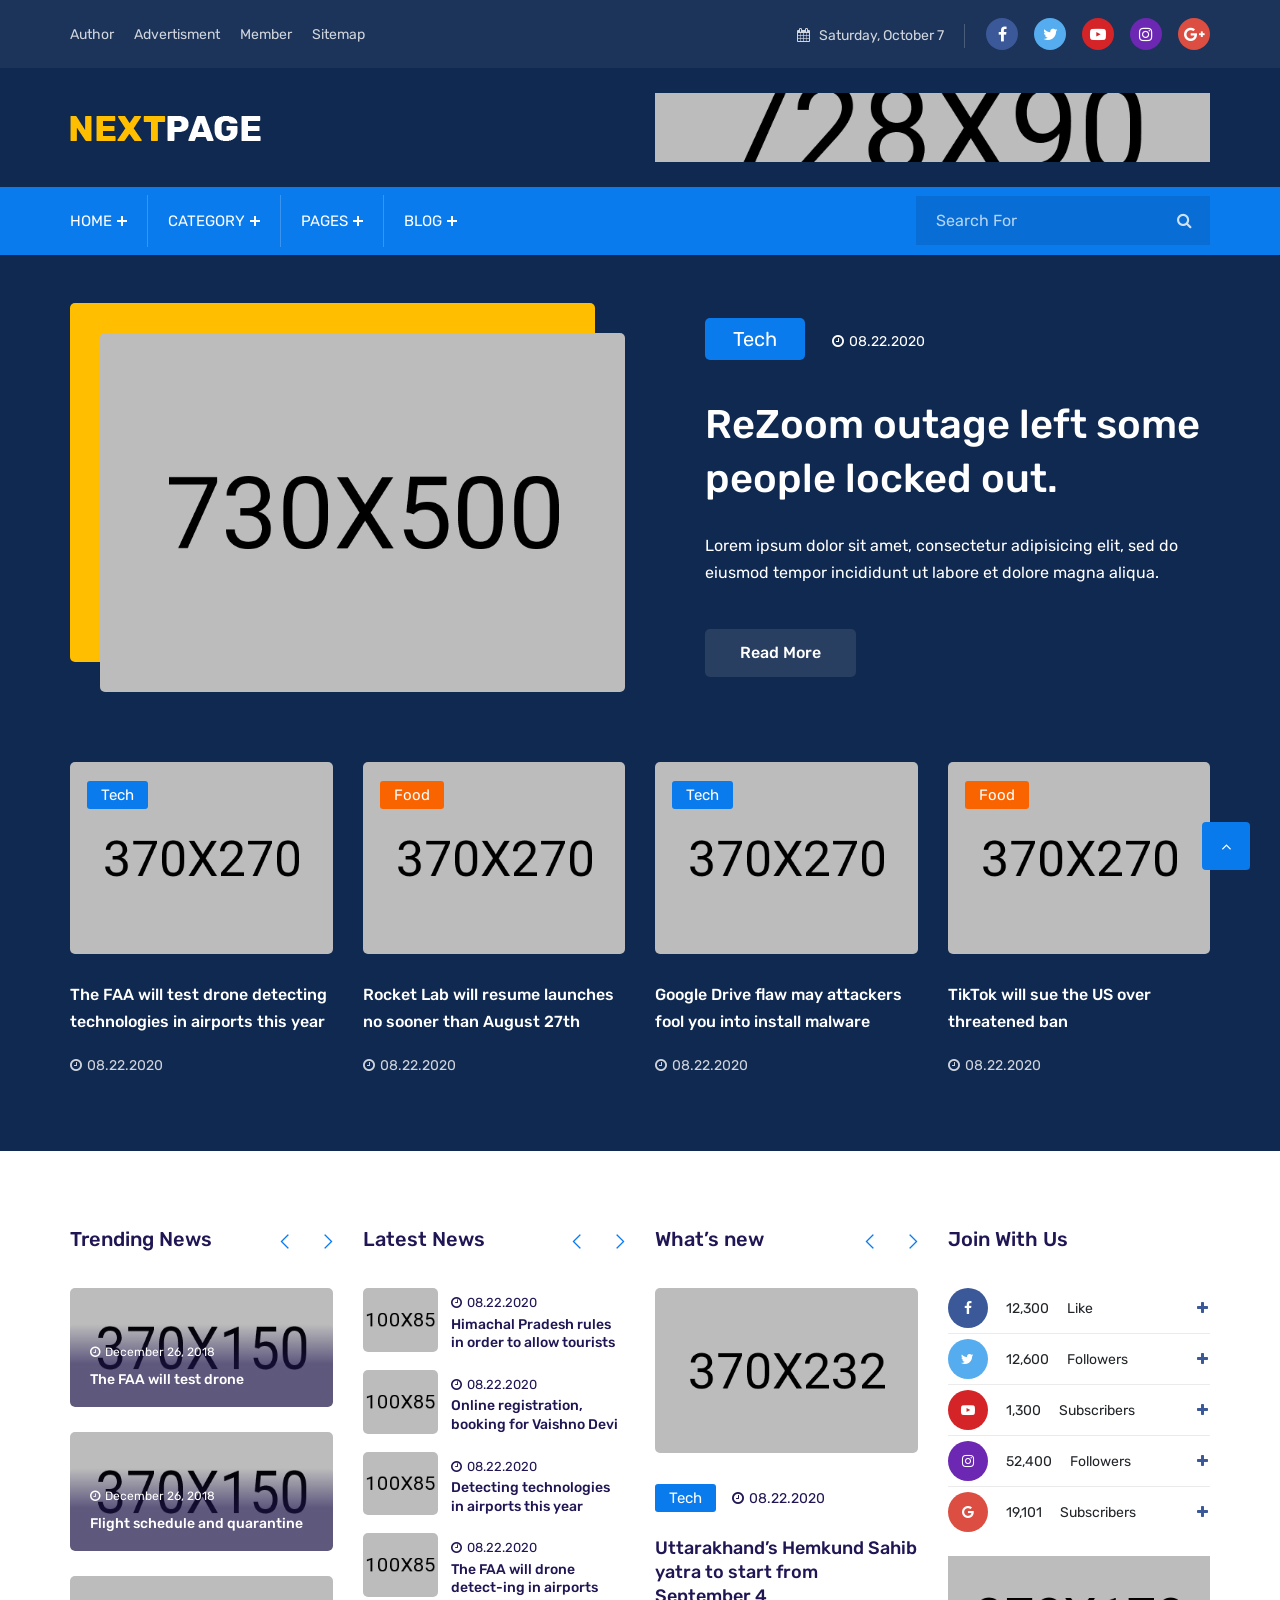
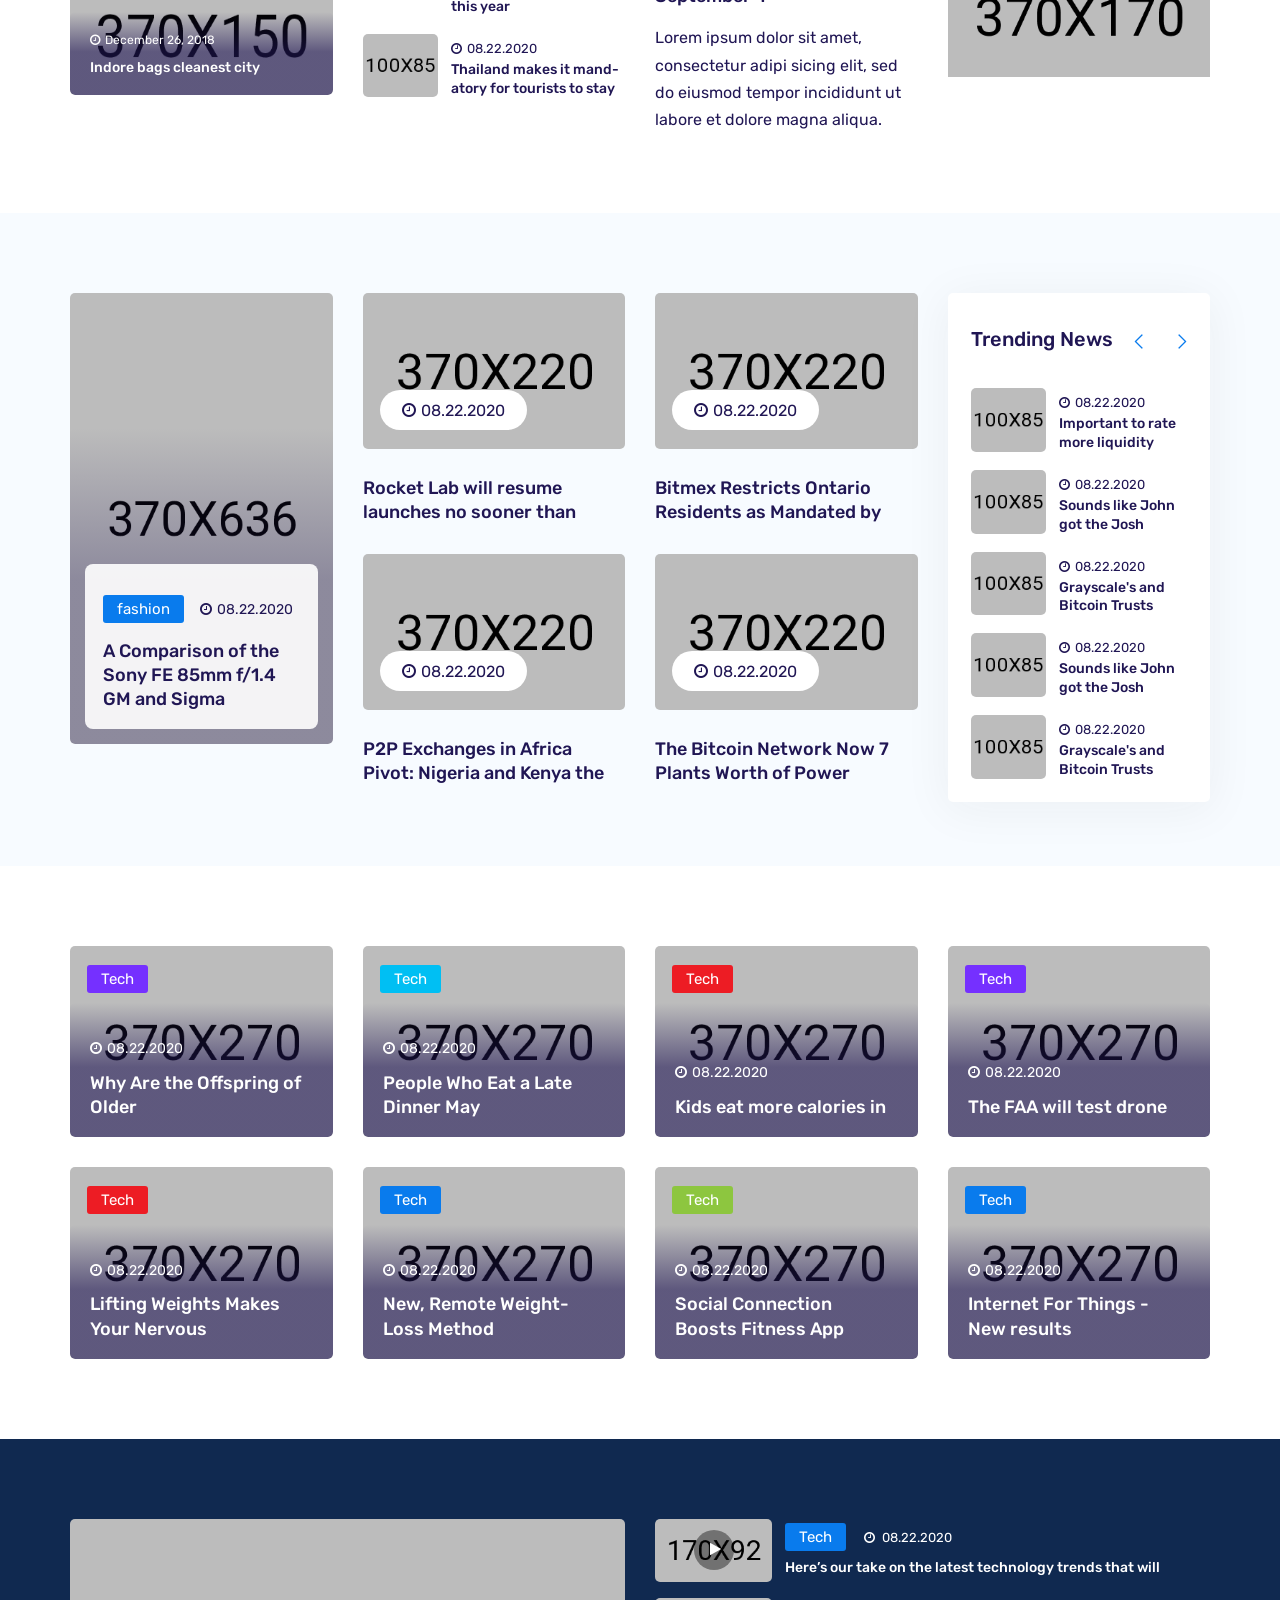
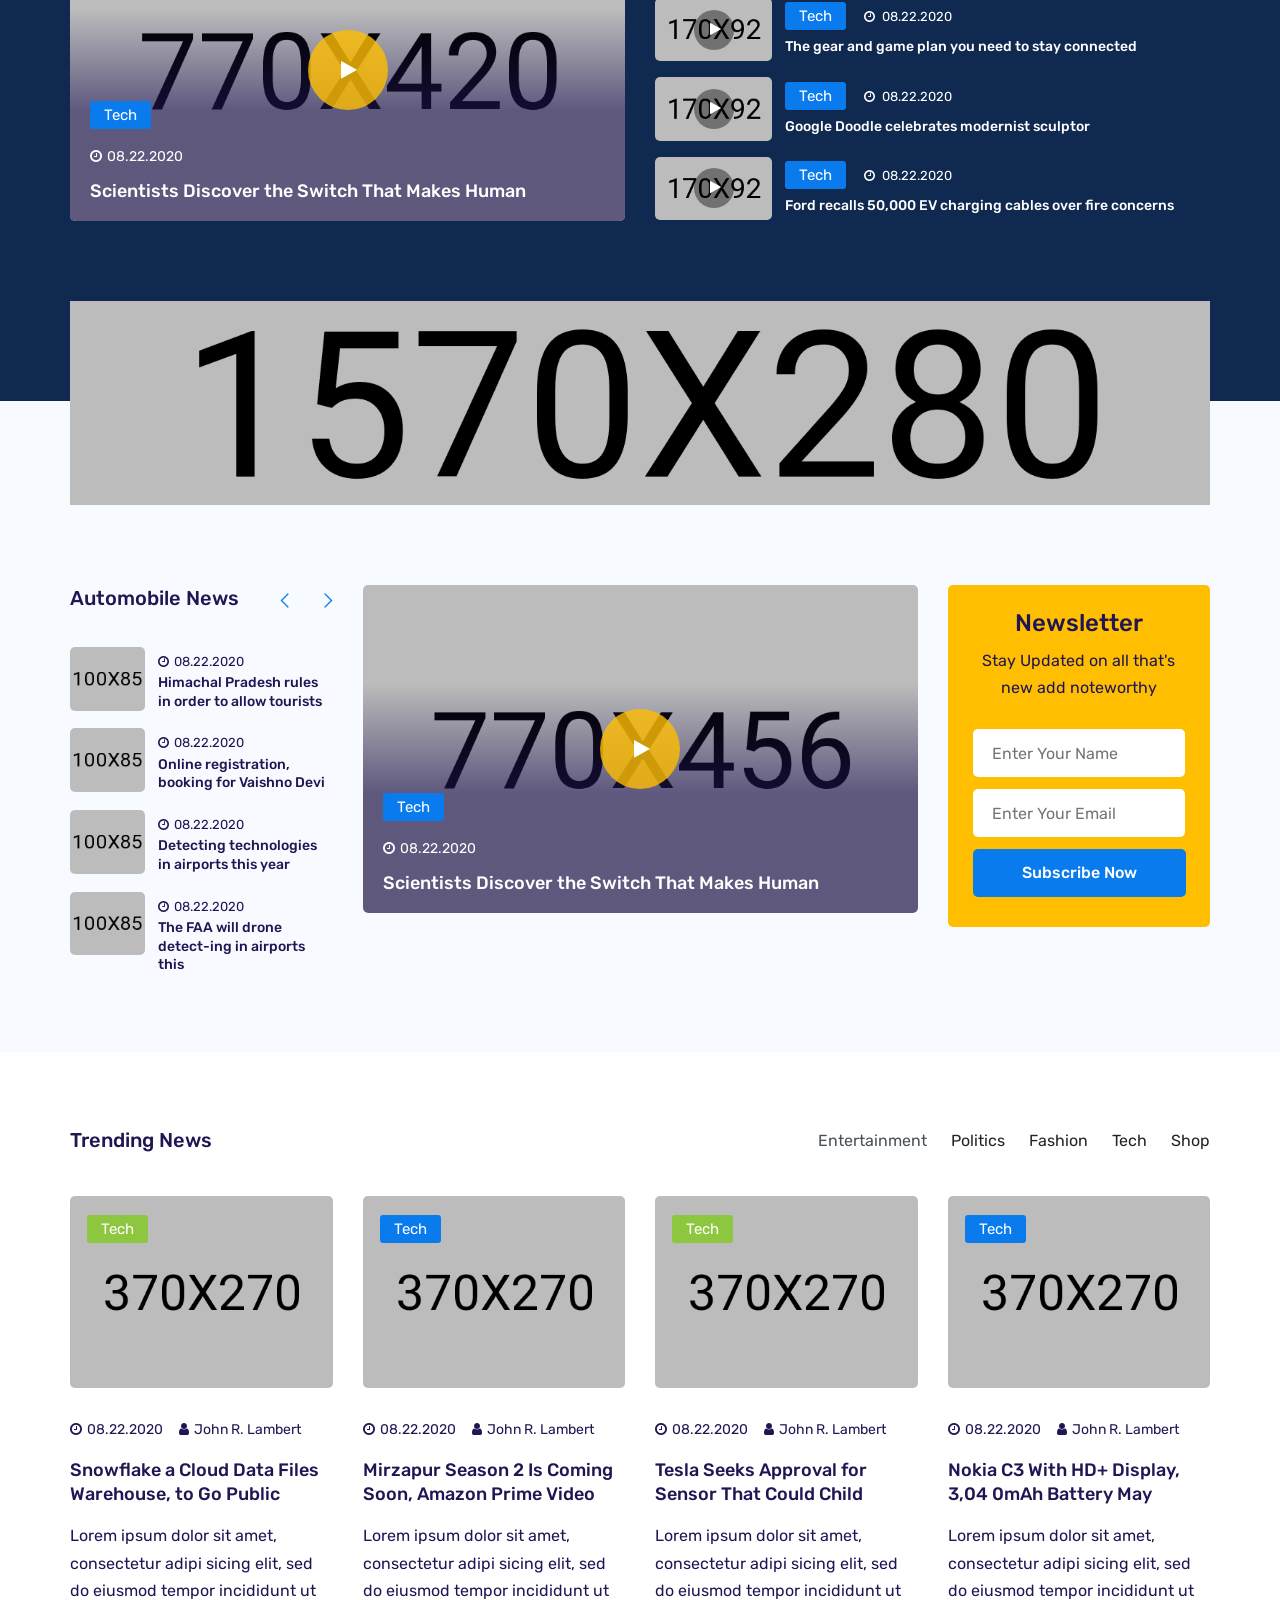
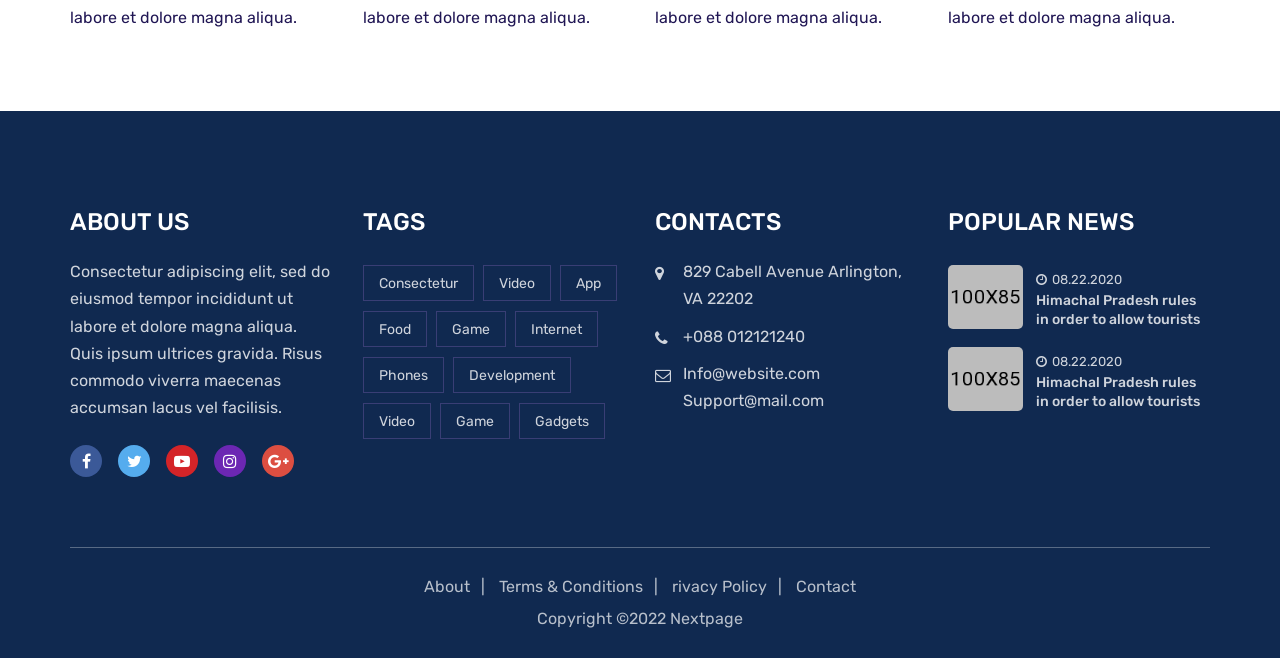
<file: index.html>
<!DOCTYPE html>
<html lang="zxx">
<head>
    <meta charset="UTF-8">
    <meta name="viewport" content="width=device-width, initial-scale=1.0">
    <meta http-equiv="X-UA-Compatible" content="IE=edge" />
    <meta http-equiv="X-UA-Compatible" content="ie=edge">
    <title>NextPage - Blog, Magazine Html Template</title>
    
    <!-- favicon -->
    <link rel=icon href="assets/img/favicon.png" sizes="20x20" type="image/png">

    <!-- Stylesheet -->
    <link rel="stylesheet" href="assets/css/vendor.css">
    <link rel="stylesheet" href="assets/css/style.css">
    <link rel="stylesheet" href="assets/css/responsive.css">

</head>
<body>

    <!-- preloader area start -->
    <div class="preloader" id="preloader">
        <div class="preloader-inner">
            <div class="spinner">
                <div class="dot1"></div>
                <div class="dot2"></div>
            </div>
        </div>
    </div>

    <!-- search popup start-->
    <div class="td-search-popup" id="td-search-popup">
        <form action="index.html" class="search-form">
            <div class="form-group">
                <input type="text" class="form-control" placeholder="Search.....">
            </div>
            <button type="submit" class="submit-btn"><i class="fa fa-search"></i></button>
        </form>
    </div>
    <!-- search popup end-->
    <div class="body-overlay" id="body-overlay"></div>

    <!-- header start -->
    <div class="navbar-area">
        <!-- topbar end-->
        <div class="topbar-area">
            <div class="container">
                <div class="row justify-content-center">
                    <div class="col-lg-6 col-md-7 align-self-center">
                        <div class="topbar-menu text-md-left text-center">
                            <ul class="align-self-center">
                                <li><a href="#">Author</a></li>
                                <li><a href="#">Advertisment</a></li>
                                <li><a href="#">Member</a></li>
                                <li><a href="#">Sitemap</a></li>
                            </ul>
                        </div>
                    </div>
                    <div class="col-lg-6 col-md-5 mt-2 mt-md-0 text-md-right text-center">
                        <div class="topbar-social">
                            <div class="topbar-date d-none d-lg-inline-block"><i class="fa fa-calendar"></i> Saturday, October 7</div>
                            <ul class="social-area social-area-2">
                                <li><a class="facebook-icon" href="#"><i class="fa fa-facebook"></i></a></li>
                                <li><a class="twitter-icon" href="#"><i class="fa fa-twitter"></i></a></li>
                                <li><a class="youtube-icon" href="#"><i class="fa fa-youtube-play"></i></a></li>
                                <li><a class="instagram-icon" href="#"><i class="fa fa-instagram"></i></a></li>
                                <li><a class="google-icon" href="#"><i class="fa fa-google-plus"></i></a></li>
                            </ul>
                        </div>
                    </div>
                </div>
            </div>
        </div>
        <!-- topbar end-->

        <!-- adbar end-->
        <div class="adbar-area bg-black d-none d-lg-block">
            <div class="container">
                <div class="row">
                    <div class="col-xl-6 col-lg-5 align-self-center">
                        <div class="logo text-md-left text-center">
                            <a class="main-logo" href="index.html"><img src="assets/img/logo.png" alt="img"></a>
                        </div>
                    </div>
                    <div class="col-xl-6 col-lg-7 text-md-right text-center">
                        <a href="#" class="adbar-right">
                            <img src="assets/img/add/1.png" alt="img">
                        </a>
                    </div>
                </div>
            </div>
        </div>
        <!-- adbar end-->

        <!-- navbar start -->
        <nav class="navbar navbar-expand-lg">
            <div class="container nav-container">
                <div class="responsive-mobile-menu">
                    <div class="logo d-lg-none d-block">
                        <a class="main-logo" href="index.html"><img src="assets/img/logo.png" alt="img"></a>
                    </div>
                    <button class="menu toggle-btn d-block d-lg-none" data-target="#nextpage_main_menu" 
                    aria-expanded="false" aria-label="Toggle navigation">
                        <span class="icon-left"></span>
                        <span class="icon-right"></span>
                    </button>
                </div>
                <div class="nav-right-part nav-right-part-mobile">
                    <a class="search header-search" href="#"><i class="fa fa-search"></i></a>
                </div>
                <div class="collapse navbar-collapse" id="nextpage_main_menu">
                    <ul class="navbar-nav menu-open">
                        <li class="menu-item-has-children current-menu-item">
                            <a href="#">Home</a>
                            <ul class="sub-menu">
                                <li><a href="index.html">Home 01</a></li>
                                <li><a href="index-2.html">Home 02</a></li>
                                <li><a href="index-3.html">Home 03</a></li>
                                <li><a href="index-4.html">Home Food <span>New</span></a></li>
                            </ul>
                        </li>
                        <li class="menu-item-has-children current-menu-item">
                            <a href="#">Category</a>
                            <ul class="sub-menu">
                                <li><a href="cat-tech.html">Tech</a></li>
                                <li><a href="cat-sports.html">Sports</a></li>
                                <li><a href="cat-lifestyle.html">Lifestyle</a></li>
                                <li><a href="cat-fashion.html">Fashion</a></li>
                                <li><a href="cat-food.html">Food <span>New</span></a></li>
                            </ul>
                        </li>
                        <li class="menu-item-has-children current-menu-item">
                            <a href="#">Pages</a>
                            <ul class="sub-menu">
                                <li><a href="error.html">Error</a></li>
                                <li><a href="author.html">Author</a></li>
                                <li><a href="blog.html">Blog</a></li>
                                <li><a href="blog-details.html">Blog Details</a></li>
                            </ul>
                        </li>
                        <li class="menu-item-has-children current-menu-item">
                            <a href="#">Blog</a>
                            <ul class="sub-menu">
                                <li><a href="blog.html">Blog</a></li>
                                <li><a href="blog-left-sidebar.html">Blog Left Sidebar</a></li>
                                <li><a href="blog-details.html">Blog Details</a></li>
                                <li><a href="blog-details-2.html">Blog Details 2</a></li>
                            </ul>
                        </li>
                    </ul>
                </div>
                <div class="nav-right-part nav-right-part-desktop">
                    <div class="menu-search-inner">
                        <input type="text" placeholder="Search For">
                        <button type="submit" class="submit-btn"><i class="fa fa-search"></i></button>
                    </div>
                </div>
            </div>
        </nav>
    </div>
    <!-- navbar end -->

    <!-- banner area start -->
    <div class="banner-area banner-inner-1 bg-black">
        <!-- banner area start -->
        <div class="banner-inner pt-5">
            <div class="container">
                <div class="row">
                    <div class="col-lg-6">
                        <div class="thumb after-left-top">
                            <img src="assets/img/banner/1.png" alt="img">
                        </div>
                    </div>
                    <div class="col-lg-6 align-self-center">
                        <div class="banner-details mt-4 mt-lg-0">
                            <div class="post-meta-single">
                                <ul>
                                    <li><a class="tag-base tag-blue" href="cat-tech.html">Tech</a></li>
                                    <li class="date"><i class="fa fa-clock-o"></i>08.22.2020</li>
                                </ul>
                            </div>
                            <h2>ReZoom outage left some people locked out.</h2>
                            <p>Lorem ipsum dolor sit amet, consectetur adipisicing elit, sed do eiusmod tempor incididunt ut labore et dolore magna aliqua. </p>
                            <a class="btn btn-blue" href="blog-details.html">Read More</a>
                        </div>
                    </div>
                </div>
            </div>
        </div>
        <!-- banner area end -->

        <div class="container">
            <div class="row">
                <div class="col-lg-3 col-sm-6">
                    <div class="single-post-wrap style-white">
                        <div class="thumb">
                            <img src="assets/img/post/1.png" alt="img">
                            <a class="tag-base tag-blue" href="cat-tech.html">Tech</a>
                        </div>
                        <div class="details">
                            <h6 class="title"><a href="blog-details.html">The FAA will test drone detecting technologies in airports this year</a></h6>
                            <div class="post-meta-single mt-3">
                                <ul>
                                    <li><i class="fa fa-clock-o"></i>08.22.2020</li>
                                </ul>
                            </div>
                        </div>
                    </div>
                </div>
                <div class="col-lg-3 col-sm-6">
                    <div class="single-post-wrap style-white">
                        <div class="thumb">
                            <img src="assets/img/post/2.png" alt="img">
                            <a class="tag-base tag-orange" href="cat-tech.html">Food</a>
                        </div>
                        <div class="details">
                            <h6 class="title"><a href="blog-details.html">Rocket Lab will resume launches no sooner than August 27th</a></h6>
                            <div class="post-meta-single mt-3">
                                <ul>
                                    <li><i class="fa fa-clock-o"></i>08.22.2020</li>
                                </ul>
                            </div>
                        </div>
                    </div>
                </div>
                <div class="col-lg-3 col-sm-6">
                    <div class="single-post-wrap style-white">
                        <div class="thumb">
                            <img src="assets/img/post/3.png" alt="img">
                            <a class="tag-base tag-blue" href="cat-tech.html">Tech</a>
                        </div>
                        <div class="details">
                            <h6 class="title"><a href="blog-details.html">Google Drive flaw may attackers fool you into install malware</a></h6>
                            <div class="post-meta-single mt-3">
                                <ul>
                                    <li><i class="fa fa-clock-o"></i>08.22.2020</li>
                                </ul>
                            </div>
                        </div>
                    </div>
                </div>
                <div class="col-lg-3 col-sm-6">
                    <div class="single-post-wrap style-white">
                        <div class="thumb">
                            <img src="assets/img/post/4.png" alt="img">
                            <a class="tag-base tag-orange" href="cat-tech.html">Food</a>
                        </div>
                        <div class="details">
                            <h6 class="title"><a href="blog-details.html">TikTok will sue the US over threatened ban</a></h6>
                            <div class="post-meta-single mt-3">
                                <ul>
                                    <li><i class="fa fa-clock-o"></i>08.22.2020</li>
                                </ul>
                            </div>
                        </div>
                    </div>
                </div>
            </div>
        </div>  
    </div>
    <!-- banner area end -->

    <div class="post-area pd-top-75 pd-bottom-50">
        <div class="container">
            <div class="row">
                <div class="col-lg-3 col-md-6">
                    <div class="section-title">
                        <h6 class="title">Trending News</h6>
                    </div>
                    <div class="post-slider owl-carousel">
                        <div class="item">
                            <div class="trending-post">
                                <div class="single-post-wrap style-overlay">
                                    <div class="thumb">
                                        <img src="assets/img/post/5.png" alt="img">
                                    </div>
                                    <div class="details">
                                        <div class="post-meta-single">
                                            <p><i class="fa fa-clock-o"></i>December 26, 2018</p>
                                        </div>
                                        <h6 class="title"><a href="blog-details.html">The FAA will test drone </a></h6>
                                    </div>
                                </div>
                                <div class="single-post-wrap style-overlay">
                                    <div class="thumb">
                                        <img src="assets/img/post/6.png" alt="img">
                                    </div>
                                    <div class="details">
                                        <div class="post-meta-single">
                                            <p><i class="fa fa-clock-o"></i>December 26, 2018</p>
                                        </div>
                                        <h6 class="title"><a href="blog-details.html">Flight schedule and quarantine</a></h6>
                                    </div>
                                </div>
                                <div class="single-post-wrap style-overlay">
                                    <div class="thumb">
                                        <img src="assets/img/post/7.png" alt="img">
                                    </div>
                                    <div class="details">
                                        <div class="post-meta-single">
                                            <p><i class="fa fa-clock-o"></i>December 26, 2018</p>
                                        </div>
                                        <h6 class="title"><a href="blog-details.html">Indore bags cleanest city</a></h6>
                                    </div>
                                </div>
                            </div>
                        </div>
                        <div class="item">
                            <div class="trending-post">
                                <div class="single-post-wrap style-overlay">
                                    <div class="thumb">
                                        <img src="assets/img/post/5.png" alt="img">
                                    </div>
                                    <div class="details">
                                        <div class="post-meta-single">
                                            <p><i class="fa fa-clock-o"></i>December 26, 2018</p>
                                        </div>
                                        <h6 class="title"><a href="blog-details.html">The FAA will test drone </a></h6>
                                    </div>
                                </div>
                                <div class="single-post-wrap style-overlay">
                                    <div class="thumb">
                                        <img src="assets/img/post/6.png" alt="img">
                                    </div>
                                    <div class="details">
                                        <div class="post-meta-single">
                                            <p><i class="fa fa-clock-o"></i>December 26, 2018</p>
                                        </div>
                                        <h6 class="title"><a href="blog-details.html">Flight schedule and quarantine</a></h6>
                                    </div>
                                </div>
                                <div class="single-post-wrap style-overlay">
                                    <div class="thumb">
                                        <img src="assets/img/post/7.png" alt="img">
                                    </div>
                                    <div class="details">
                                        <div class="post-meta-single">
                                            <p><i class="fa fa-clock-o"></i>December 26, 2018</p>
                                        </div>
                                        <h6 class="title"><a href="blog-details.html">Indore bags cleanest city</a></h6>
                                    </div>
                                </div>
                            </div>
                        </div>
                    </div>
                </div>
                <div class="col-lg-3 col-md-6">
                    <div class="section-title">
                        <h6 class="title">Latest News</h6>
                    </div>
                    <div class="post-slider owl-carousel">
                        <div class="item">
                            <div class="single-post-list-wrap">
                                <div class="media">
                                    <div class="media-left">
                                        <img src="assets/img/post/list/1.png" alt="img">
                                    </div>
                                    <div class="media-body">
                                        <div class="details">
                                            <div class="post-meta-single">
                                                <ul>
                                                    <li><i class="fa fa-clock-o"></i>08.22.2020</li>
                                                </ul>
                                            </div>
                                            <h6 class="title"><a href="blog-details.html">Himachal Pradesh rules in order to allow tourists </a></h6>
                                        </div>
                                    </div>
                                </div>
                            </div>
                            <div class="single-post-list-wrap">
                                <div class="media">
                                    <div class="media-left">
                                        <img src="assets/img/post/list/2.png" alt="img">
                                    </div>
                                    <div class="media-body">
                                        <div class="details">
                                            <div class="post-meta-single">
                                                <ul>
                                                    <li><i class="fa fa-clock-o"></i>08.22.2020</li>
                                                </ul>
                                            </div>
                                            <h6 class="title"><a href="blog-details.html">Online registration, booking for Vaishno Devi </a></h6>
                                        </div>
                                    </div>
                                </div>
                            </div>
                            <div class="single-post-list-wrap">
                                <div class="media">
                                    <div class="media-left">
                                        <img src="assets/img/post/list/3.png" alt="img">
                                    </div>
                                    <div class="media-body">
                                        <div class="details">
                                            <div class="post-meta-single">
                                                <ul>
                                                    <li><i class="fa fa-clock-o"></i>08.22.2020</li>
                                                </ul>
                                            </div>
                                            <h6 class="title"><a href="blog-details.html">Detecting technologies in airports this year</a></h6>
                                        </div>
                                    </div>
                                </div>
                            </div>
                            <div class="single-post-list-wrap">
                                <div class="media">
                                    <div class="media-left">
                                        <img src="assets/img/post/list/4.png" alt="img">
                                    </div>
                                    <div class="media-body">
                                        <div class="details">
                                            <div class="post-meta-single">
                                                <ul>
                                                    <li><i class="fa fa-clock-o"></i>08.22.2020</li>
                                                </ul>
                                            </div>
                                            <h6 class="title"><a href="blog-details.html">The FAA will drone detect-ing in airports this year</a></h6>
                                        </div>
                                    </div>
                                </div>
                            </div>
                            <div class="single-post-list-wrap">
                                <div class="media">
                                    <div class="media-left">
                                        <img src="assets/img/post/list/5.png" alt="img">
                                    </div>
                                    <div class="media-body">
                                        <div class="details">
                                            <div class="post-meta-single">
                                                <ul>
                                                    <li><i class="fa fa-clock-o"></i>08.22.2020</li>
                                                </ul>
                                            </div>
                                            <h6 class="title"><a href="blog-details.html">Thailand makes it mand-atory for tourists to stay</a></h6>
                                        </div>
                                    </div>
                                </div>
                            </div>
                        </div>
                        <div class="item">
                            <div class="single-post-list-wrap">
                                <div class="media">
                                    <div class="media-left">
                                        <img src="assets/img/post/list/1.png" alt="img">
                                    </div>
                                    <div class="media-body">
                                        <div class="details">
                                            <div class="post-meta-single">
                                                <ul>
                                                    <li><i class="fa fa-clock-o"></i>08.22.2020</li>
                                                </ul>
                                            </div>
                                            <h6 class="title"><a href="blog-details.html">Himachal Pradesh rules in order to allow tourists </a></h6>
                                        </div>
                                    </div>
                                </div>
                            </div>
                            <div class="single-post-list-wrap">
                                <div class="media">
                                    <div class="media-left">
                                        <img src="assets/img/post/list/2.png" alt="img">
                                    </div>
                                    <div class="media-body">
                                        <div class="details">
                                            <div class="post-meta-single">
                                                <ul>
                                                    <li><i class="fa fa-clock-o"></i>08.22.2020</li>
                                                </ul>
                                            </div>
                                            <h6 class="title"><a href="blog-details.html">Online registration, booking for Vaishno Devi </a></h6>
                                        </div>
                                    </div>
                                </div>
                            </div>
                            <div class="single-post-list-wrap">
                                <div class="media">
                                    <div class="media-left">
                                        <img src="assets/img/post/list/3.png" alt="img">
                                    </div>
                                    <div class="media-body">
                                        <div class="details">
                                            <div class="post-meta-single">
                                                <ul>
                                                    <li><i class="fa fa-clock-o"></i>08.22.2020</li>
                                                </ul>
                                            </div>
                                            <h6 class="title"><a href="blog-details.html">Detecting technologies in airports this year</a></h6>
                                        </div>
                                    </div>
                                </div>
                            </div>
                            <div class="single-post-list-wrap">
                                <div class="media">
                                    <div class="media-left">
                                        <img src="assets/img/post/list/4.png" alt="img">
                                    </div>
                                    <div class="media-body">
                                        <div class="details">
                                            <div class="post-meta-single">
                                                <ul>
                                                    <li><i class="fa fa-clock-o"></i>08.22.2020</li>
                                                </ul>
                                            </div>
                                            <h6 class="title"><a href="blog-details.html">The FAA will drone detect-ing in airports this year</a></h6>
                                        </div>
                                    </div>
                                </div>
                            </div>
                            <div class="single-post-list-wrap">
                                <div class="media">
                                    <div class="media-left">
                                        <img src="assets/img/post/list/5.png" alt="img">
                                    </div>
                                    <div class="media-body">
                                        <div class="details">
                                            <div class="post-meta-single">
                                                <ul>
                                                    <li><i class="fa fa-clock-o"></i>08.22.2020</li>
                                                </ul>
                                            </div>
                                            <h6 class="title"><a href="blog-details.html">Thailand makes it mand-atory for tourists to stay</a></h6>
                                        </div>
                                    </div>
                                </div>
                            </div>
                        </div>
                    </div>
                </div>
                <div class="col-lg-3 col-md-6">
                    <div class="section-title">
                        <h6 class="title">What’s new</h6>
                    </div>
                    <div class="post-slider owl-carousel">
                        <div class="item">
                            <div class="single-post-wrap">
                                <div class="thumb">
                                    <img src="assets/img/post/8.png" alt="img">
                                </div>
                                <div class="details">
                                    <div class="post-meta-single mb-4 pt-1">
                                        <ul>
                                            <li><a class="tag-base tag-blue" href="cat-tech.html">Tech</a></li>
                                            <li><i class="fa fa-clock-o"></i>08.22.2020</li>
                                        </ul>
                                    </div>
                                    <h6 class="title"><a href="blog-details.html">Uttarakhand’s Hemkund Sahib yatra to start from September 4</a></h6>
                                    <p>Lorem ipsum dolor sit amet, consectetur adipi sicing elit, sed do eiusmod tempor incididunt ut labore et dolore magna aliqua. </p>
                                </div>
                            </div>
                        </div>
                        <div class="item">
                            <div class="single-post-wrap">
                                <div class="thumb">
                                    <img src="assets/img/post/8.png" alt="img">
                                </div>
                                <div class="details">
                                    <div class="post-meta-single mb-4 pt-1">
                                        <ul>
                                            <li><a class="tag-base tag-blue" href="cat-tech.html">Tech</a></li>
                                            <li><i class="fa fa-clock-o"></i>08.22.2020</li>
                                        </ul>
                                    </div>
                                    <h6 class="title"><a href="blog-details.html">Uttarakhand’s Hemkund Sahib yatra to start from September 4</a></h6>
                                    <p>Lorem ipsum dolor sit amet, consectetur adipi sicing elit, sed do eiusmod tempor incididunt ut labore et dolore magna aliqua. </p>
                                </div>
                            </div>
                        </div>
                    </div>
                </div>
                <div class="col-lg-3 col-md-6">
                    <div class="section-title">
                        <h6 class="title">Join With Us</h6>
                    </div>
                    <div class="social-area-list mb-4">
                        <ul>
                            <li><a class="facebook" href="#"><i class="fa fa-facebook social-icon"></i><span>12,300</span><span>Like</span> <i class="fa fa-plus"></i></a></li>
                            <li><a class="twitter" href="#"><i class="fa fa-twitter social-icon"></i><span>12,600</span><span>Followers</span> <i class="fa fa-plus"></i></a></li>
                            <li><a class="youtube" href="#"><i class="fa fa-youtube-play social-icon"></i><span>1,300</span><span>Subscribers</span> <i class="fa fa-plus"></i></a></li>
                            <li><a class="instagram" href="#"><i class="fa fa-instagram social-icon"></i><span>52,400</span><span>Followers</span> <i class="fa fa-plus"></i></a></li>
                            <li><a class="google-plus" href="#"><i class="fa fa-google social-icon"></i><span>19,101</span><span>Subscribers</span> <i class="fa fa-plus"></i></a></li>
                        </ul>
                    </div>
                    <div class="add-area">
                        <a href="blog-details.html"><img class="w-100" src="assets/img/add/6.png" alt="img"></a>
                    </div>
                </div>
            </div>
        </div>
    </div>

    <div class="bg-sky pd-top-80 pd-bottom-50">
        <div class="container">
            <div class="row">
                <div class="col-lg-3 col-sm-6">
                    <div class="single-post-wrap style-overlay-bg">
                        <div class="thumb">
                            <img src="assets/img/post/9.png" alt="img">
                        </div>
                        <div class="details">
                            <div class="post-meta-single mb-3">
                                <ul>
                                    <li><a class="tag-base tag-blue" href="cat-fashion.html">fashion</a></li>
                                    <li><p><i class="fa fa-clock-o"></i>08.22.2020</p></li>
                                </ul>
                            </div>
                            <h6 class="title"><a href="blog-details.html">A Comparison of the Sony FE 85mm f/1.4 GM and Sigma</a></h6>
                        </div>
                    </div>
                </div>
                <div class="col-lg-3 col-sm-6">
                    <div class="single-post-wrap">
                        <div class="thumb">
                            <img src="assets/img/post/10.png" alt="img">
                            <p class="btn-date"><i class="fa fa-clock-o"></i>08.22.2020</p>
                        </div>
                        <div class="details">
                            <h6 class="title"><a href="blog-details.html">Rocket Lab will resume launches no sooner than</a></h6>
                        </div>
                    </div>
                    <div class="single-post-wrap">
                        <div class="thumb">
                            <img src="assets/img/post/11.png" alt="img">
                            <p class="btn-date"><i class="fa fa-clock-o"></i>08.22.2020</p>
                        </div>
                        <div class="details">
                            <h6 class="title"><a href="blog-details.html">P2P Exchanges in Africa Pivot: Nigeria and Kenya the</a></h6>
                        </div>
                    </div>
                </div>
                <div class="col-lg-3 col-sm-6">
                    <div class="single-post-wrap">
                        <div class="thumb">
                            <img src="assets/img/post/12.png" alt="img">
                            <p class="btn-date"><i class="fa fa-clock-o"></i>08.22.2020</p>
                        </div>
                        <div class="details">
                            <h6 class="title"><a href="blog-details.html">Bitmex Restricts Ontario Residents as Mandated by</a></h6>
                        </div>
                    </div>
                    <div class="single-post-wrap">
                        <div class="thumb">
                            <img src="assets/img/post/13.png" alt="img">
                            <p class="btn-date"><i class="fa fa-clock-o"></i>08.22.2020</p>
                        </div>
                        <div class="details">
                            <h6 class="title"><a href="blog-details.html">The Bitcoin Network Now 7 Plants Worth of Power</a></h6>
                        </div>
                    </div>
                </div>
                <div class="col-lg-3 col-sm-6">
                    <div class="trending-post style-box">
                        <div class="section-title">
                            <h6 class="title">Trending News</h6>
                        </div>
                        <div class="post-slider owl-carousel">
                            <div class="item">
                                <div class="single-post-list-wrap">
                                    <div class="media">
                                        <div class="media-left">
                                            <img src="assets/img/post/list/1.png" alt="img">
                                        </div>
                                        <div class="media-body">
                                            <div class="details">
                                                <div class="post-meta-single">
                                                    <ul>
                                                        <li><i class="fa fa-clock-o"></i>08.22.2020</li>
                                                    </ul>
                                                </div>
                                                <h6 class="title"><a href="blog-details.html">Important to rate more liquidity</a></h6>
                                            </div>
                                        </div>
                                    </div>
                                </div>
                                <div class="single-post-list-wrap">
                                    <div class="media">
                                        <div class="media-left">
                                            <img src="assets/img/post/list/2.png" alt="img">
                                        </div>
                                        <div class="media-body">
                                            <div class="details">
                                                <div class="post-meta-single">
                                                    <ul>
                                                        <li><i class="fa fa-clock-o"></i>08.22.2020</li>
                                                    </ul>
                                                </div>
                                                <h6 class="title"><a href="blog-details.html">Sounds like John got the Josh</a></h6>
                                            </div>
                                        </div>
                                    </div>
                                </div>
                                <div class="single-post-list-wrap">
                                    <div class="media">
                                        <div class="media-left">
                                            <img src="assets/img/post/list/3.png" alt="img">
                                        </div>
                                        <div class="media-body">
                                            <div class="details">
                                                <div class="post-meta-single">
                                                    <ul>
                                                        <li><i class="fa fa-clock-o"></i>08.22.2020</li>
                                                    </ul>
                                                </div>
                                                <h6 class="title"><a href="blog-details.html">Grayscale's and Bitcoin Trusts</a></h6>
                                            </div>
                                        </div>
                                    </div>
                                </div>
                                <div class="single-post-list-wrap">
                                    <div class="media">
                                        <div class="media-left">
                                            <img src="assets/img/post/list/4.png" alt="img">
                                        </div>
                                        <div class="media-body">
                                            <div class="details">
                                                <div class="post-meta-single">
                                                    <ul>
                                                        <li><i class="fa fa-clock-o"></i>08.22.2020</li>
                                                    </ul>
                                                </div>
                                                <h6 class="title"><a href="blog-details.html">Sounds like John got the Josh</a></h6>
                                            </div>
                                        </div>
                                    </div>
                                </div>
                                <div class="single-post-list-wrap mb-0">
                                    <div class="media">
                                        <div class="media-left">
                                            <img src="assets/img/post/list/5.png" alt="img">
                                        </div>
                                        <div class="media-body">
                                            <div class="details">
                                                <div class="post-meta-single">
                                                    <ul>
                                                        <li><i class="fa fa-clock-o"></i>08.22.2020</li>
                                                    </ul>
                                                </div>
                                                <h6 class="title"><a href="blog-details.html">Grayscale's and Bitcoin Trusts</a></h6>
                                            </div>
                                        </div>
                                    </div>
                                </div>
                            </div>
                            <div class="item">
                                <div class="single-post-list-wrap">
                                    <div class="media">
                                        <div class="media-left">
                                            <img src="assets/img/post/list/1.png" alt="img">
                                        </div>
                                        <div class="media-body">
                                            <div class="details">
                                                <div class="post-meta-single">
                                                    <ul>
                                                        <li><i class="fa fa-clock-o"></i>08.22.2020</li>
                                                    </ul>
                                                </div>
                                                <h6 class="title"><a href="blog-details.html">Important to rate more liquidity</a></h6>
                                            </div>
                                        </div>
                                    </div>
                                </div>
                                <div class="single-post-list-wrap">
                                    <div class="media">
                                        <div class="media-left">
                                            <img src="assets/img/post/list/2.png" alt="img">
                                        </div>
                                        <div class="media-body">
                                            <div class="details">
                                                <div class="post-meta-single">
                                                    <ul>
                                                        <li><i class="fa fa-clock-o"></i>08.22.2020</li>
                                                    </ul>
                                                </div>
                                                <h6 class="title"><a href="blog-details.html">Sounds like John got the Josh</a></h6>
                                            </div>
                                        </div>
                                    </div>
                                </div>
                                <div class="single-post-list-wrap">
                                    <div class="media">
                                        <div class="media-left">
                                            <img src="assets/img/post/list/3.png" alt="img">
                                        </div>
                                        <div class="media-body">
                                            <div class="details">
                                                <div class="post-meta-single">
                                                    <ul>
                                                        <li><i class="fa fa-clock-o"></i>08.22.2020</li>
                                                    </ul>
                                                </div>
                                                <h6 class="title"><a href="blog-details.html">Grayscale's and Bitcoin Trusts</a></h6>
                                            </div>
                                        </div>
                                    </div>
                                </div>
                                <div class="single-post-list-wrap">
                                    <div class="media">
                                        <div class="media-left">
                                            <img src="assets/img/post/list/4.png" alt="img">
                                        </div>
                                        <div class="media-body">
                                            <div class="details">
                                                <div class="post-meta-single">
                                                    <ul>
                                                        <li><i class="fa fa-clock-o"></i>08.22.2020</li>
                                                    </ul>
                                                </div>
                                                <h6 class="title"><a href="blog-details.html">Sounds like John got the Josh</a></h6>
                                            </div>
                                        </div>
                                    </div>
                                </div>
                                <div class="single-post-list-wrap mb-0">
                                    <div class="media">
                                        <div class="media-left">
                                            <img src="assets/img/post/list/5.png" alt="img">
                                        </div>
                                        <div class="media-body">
                                            <div class="details">
                                                <div class="post-meta-single">
                                                    <ul>
                                                        <li><i class="fa fa-clock-o"></i>08.22.2020</li>
                                                    </ul>
                                                </div>
                                                <h6 class="title"><a href="blog-details.html">Grayscale's and Bitcoin Trusts</a></h6>
                                            </div>
                                        </div>
                                    </div>
                                </div>
                            </div>
                        </div>
                    </div>
                </div>
            </div>
        </div>
    </div>

    <div class="pd-top-80 pd-bottom-50">
        <div class="container">
            <div class="row">
                <div class="col-lg-3 col-sm-6">
                    <div class="single-post-wrap style-overlay">
                        <div class="thumb">
                            <img src="assets/img/post/15.png" alt="img">
                            <a class="tag-base tag-purple" href="cat-tech.html">Tech</a>
                        </div>
                        <div class="details">
                            <div class="post-meta-single">
                                <p><i class="fa fa-clock-o"></i>08.22.2020</p>
                            </div>
                            <h6 class="title"><a href="blog-details.html">Why Are the Offspring of Older </a></h6>
                        </div>
                    </div>
                </div>
                <div class="col-lg-3 col-sm-6">
                    <div class="single-post-wrap style-overlay">
                        <div class="thumb">
                            <img src="assets/img/post/16.png" alt="img">
                            <a class="tag-base tag-green" href="cat-tech.html">Tech</a>
                        </div>
                        <div class="details">
                            <div class="post-meta-single">
                                <p><i class="fa fa-clock-o"></i>08.22.2020</p>
                            </div>
                            <h6 class="title"><a href="blog-details.html">People Who Eat a Late Dinner May</a></h6>
                        </div>
                    </div>
                </div>
                <div class="col-lg-3 col-sm-6">
                    <div class="single-post-wrap style-overlay">
                        <div class="thumb">
                            <img src="assets/img/post/17.png" alt="img">
                            <a class="tag-base tag-red" href="cat-tech.html">Tech</a>
                        </div>
                        <div class="details">
                            <div class="post-meta-single">
                                <p><i class="fa fa-clock-o"></i>08.22.2020</p>
                            </div>
                            <h6 class="title"><a href="blog-details.html">Kids eat more calories in </a></h6>
                        </div>
                    </div>
                </div>
                <div class="col-lg-3 col-sm-6">
                    <div class="single-post-wrap style-overlay">
                        <div class="thumb">
                            <img src="assets/img/post/18.png" alt="img">
                            <a class="tag-base tag-purple" href="cat-tech.html">Tech</a>
                        </div>
                        <div class="details">
                            <div class="post-meta-single">
                                <p><i class="fa fa-clock-o"></i>08.22.2020</p>
                            </div>
                            <h6 class="title"><a href="blog-details.html">The FAA will test drone </a></h6>
                        </div>
                    </div>
                </div>
                <div class="col-lg-3 col-sm-6">
                    <div class="single-post-wrap style-overlay">
                        <div class="thumb">
                            <img src="assets/img/post/19.png" alt="img">
                            <a class="tag-base tag-red" href="cat-tech.html">Tech</a>
                        </div>
                        <div class="details">
                            <div class="post-meta-single">
                                <p><i class="fa fa-clock-o"></i>08.22.2020</p>
                            </div>
                            <h6 class="title"><a href="blog-details.html">Lifting Weights Makes Your Nervous</a></h6>
                        </div>
                    </div>
                </div>
                <div class="col-lg-3 col-sm-6">
                    <div class="single-post-wrap style-overlay">
                        <div class="thumb">
                            <img src="assets/img/post/20.png" alt="img">
                            <a class="tag-base tag-blue" href="cat-tech.html">Tech</a>
                        </div>
                        <div class="details">
                            <div class="post-meta-single">
                                <p><i class="fa fa-clock-o"></i>08.22.2020</p>
                            </div>
                            <h6 class="title"><a href="blog-details.html">New, Remote Weight-Loss Method </a></h6>
                        </div>
                    </div>
                </div>
                <div class="col-lg-3 col-sm-6">
                    <div class="single-post-wrap style-overlay">
                        <div class="thumb">
                            <img src="assets/img/post/21.png" alt="img">
                            <a class="tag-base tag-light-green" href="cat-tech.html">Tech</a>
                        </div>
                        <div class="details">
                            <div class="post-meta-single">
                                <p><i class="fa fa-clock-o"></i>08.22.2020</p>
                            </div>
                            <h6 class="title"><a href="blog-details.html">Social Connection Boosts Fitness App </a></h6>
                        </div>
                    </div>
                </div>
                <div class="col-lg-3 col-sm-6">
                    <div class="single-post-wrap style-overlay">
                        <div class="thumb">
                            <img src="assets/img/post/22.png" alt="img">
                            <a class="tag-base tag-blue" href="cat-tech.html">Tech</a>
                        </div>
                        <div class="details">
                            <div class="post-meta-single">
                                <p><i class="fa fa-clock-o"></i>08.22.2020</p>
                            </div>
                            <h6 class="title"><a href="blog-details.html">Internet For Things - New results </a></h6>
                        </div>
                    </div>
                </div>
            </div>
        </div>  
    </div>

    <div class="video-area bg-black pd-top-80 pd-bottom-150">
        <div class="container">
            <div class="row">
                <div class="col-lg-6">
                    <div class="tab-content" id="ex1-content">
                        <div class="tab-pane fade show active" id="ex1-tabs-1" role="tabpanel">
                            <div class="single-post-wrap style-overlay">
                                <div class="thumb">
                                    <img src="assets/img/post/23.png" alt="img">
                                    <a href="https://www.youtube.com/watch?v=cReIHnePBT0" class="video-play-btn play-btn-large play-btn-yellow mfp-iframe" tabindex="0"><i class="fa fa-play"></i></a>
                                </div>
                                <div class="details">
                                    <div class="post-meta-single">
                                        <a class="tag-base tag-blue" href="cat-tech.html">Tech</a>
                                        <p><i class="fa fa-clock-o"></i>08.22.2020</p>
                                    </div>
                                    <h6 class="title"><a href="blog-details.html">Scientists Discover the Switch That Makes Human</a></h6>
                                </div>
                            </div>
                        </div>
                        <div class="tab-pane fade" id="ex1-tabs-2" role="tabpanel">
                            <div class="single-post-wrap style-overlay">
                                <div class="thumb">
                                    <img src="assets/img/video/01.png" alt="img">
                                    <a href="https://www.youtube.com/watch?v=cReIHnePBT0" class="video-play-btn play-btn-large play-btn-yellow mfp-iframe" tabindex="0"><i class="fa fa-play"></i></a>
                                </div>
                                <div class="details">
                                    <div class="post-meta-single">
                                        <a class="tag-base tag-blue" href="cat-tech.html">Tech</a>
                                        <p><i class="fa fa-clock-o"></i>08.22.2020</p>
                                    </div>
                                    <h6 class="title"><a href="blog-details.html">Here’s our take on the latest technology trends that will </a></h6>
                                </div>
                            </div>               
                        </div>
                        <div class="tab-pane fade" id="ex1-tabs-3" role="tabpanel">
                            <div class="single-post-wrap style-overlay">
                                <div class="thumb">
                                    <img src="assets/img/post/23.png" alt="img">
                                    <a href="https://www.youtube.com/watch?v=cReIHnePBT0" class="video-play-btn play-btn-large play-btn-yellow mfp-iframe" tabindex="0"><i class="fa fa-play"></i></a>
                                </div>
                                <div class="details">
                                    <div class="post-meta-single">
                                        <a class="tag-base tag-blue" href="cat-tech.html">Tech</a>
                                        <p><i class="fa fa-clock-o"></i>08.22.2020</p>
                                    </div>
                                    <h6 class="title"><a href="blog-details.html">The gear and game plan you need to stay connected </a></h6>
                                </div>
                            </div>
                        </div>
                        <div class="tab-pane fade" id="ex1-tabs-4" role="tabpanel">
                            <div class="single-post-wrap style-overlay">
                                <div class="thumb">
                                    <img src="assets/img/video/1.png" alt="img">
                                    <a href="https://www.youtube.com/watch?v=cReIHnePBT0" class="video-play-btn play-btn-large play-btn-yellow mfp-iframe" tabindex="0"><i class="fa fa-play"></i></a>
                                </div>
                                <div class="details">
                                    <div class="post-meta-single">
                                        <a class="tag-base tag-blue" href="cat-tech.html">Tech</a>
                                        <p><i class="fa fa-clock-o"></i>08.22.2020</p>
                                    </div>
                                    <h6 class="title"><a href="blog-details.html">Google Doodle celebrates modernist sculptor </a></h6>
                                </div>
                            </div>
                        </div>
                    </div>
                </div>
                <div class="col-lg-6">
                    <div class="nxp-tab-inner video-tab-inner text-center">
                        <ul class="nav nav-tabs" id="ex1" role="tablist">
                            <li class="nav-item" role="presentation">
                                <a class="nav-link active" id="ex1-tab-1" data-toggle="pill" href="#ex1-tabs-1" role="tab" aria-selected="true">
                                    <div class="single-post-list-wrap style-white text-left">
                                        <div class="media">
                                            <div class="media-left">
                                                <img src="assets/img/post/list/9.png" alt="img">
                                                <div class="play-btn-small play-btn-gray"><i class="fa fa-play"></i></div>
                                            </div>
                                            <div class="media-body align-self-center">
                                                <div class="details">
                                                    <div class="post-meta-single">
                                                        <ul>
                                                            <li><div class="tag-base tag-blue">Tech</div></li>
                                                            <li><i class="fa fa-clock-o"></i>08.22.2020</li>
                                                        </ul>
                                                    </div>
                                                    <h6 class="title mt-2">Here’s our take on the latest technology trends that will </h6>
                                                </div>
                                            </div>
                                        </div>
                                    </div>
                                </a>
                            </li>
                            <li class="nav-item" role="presentation">
                                <a class="nav-link" id="ex1-tab-2" data-toggle="pill" href="#ex1-tabs-2" role="tab" aria-selected="false">
                                    <div class="single-post-list-wrap style-white text-left">
                                        <div class="media">
                                            <div class="media-left">
                                                <img src="assets/img/post/list/10.png" alt="img">
                                                <div class="play-btn-small play-btn-gray"><i class="fa fa-play"></i></div>
                                            </div>
                                            <div class="media-body align-self-center">
                                                <div class="details">
                                                    <div class="post-meta-single">
                                                        <ul>
                                                            <li><div class="tag-base tag-blue">Tech</div></li>
                                                            <li><i class="fa fa-clock-o"></i>08.22.2020</li>
                                                        </ul>
                                                    </div>
                                                    <h6 class="title mt-2">The gear and game plan you need to stay connected </h6>
                                                </div>
                                            </div>
                                        </div>
                                    </div>
                                </a>
                            </li>
                            <li class="nav-item" role="presentation">
                                <a class="nav-link" id="ex1-tab-3" data-toggle="pill" href="#ex1-tabs-3" role="tab" aria-selected="false">
                                    <div class="single-post-list-wrap style-white text-left">
                                        <div class="media">
                                            <div class="media-left">
                                                <img src="assets/img/post/list/11.png" alt="img">
                                                <div class="play-btn-small play-btn-gray"><i class="fa fa-play"></i></div>
                                            </div>
                                            <div class="media-body align-self-center">
                                                <div class="details">
                                                    <div class="post-meta-single">
                                                        <ul>
                                                            <li><div class="tag-base tag-blue">Tech</div></li>
                                                            <li><i class="fa fa-clock-o"></i>08.22.2020</li>
                                                        </ul>
                                                    </div>
                                                    <h6 class="title mt-2">Google Doodle celebrates modernist sculptor </h6>
                                                </div>
                                            </div>
                                        </div>
                                    </div>
                                </a>
                            </li>
                            <li class="nav-item" role="presentation">
                                <a class="nav-link" id="ex1-tab-4" data-toggle="pill" href="#ex1-tabs-4" role="tab" aria-selected="false">
                                    <div class="single-post-list-wrap style-white text-left">
                                        <div class="media">
                                            <div class="media-left">
                                                <img src="assets/img/post/list/12.png" alt="img">
                                                <div class="play-btn-small play-btn-gray"><i class="fa fa-play"></i></div>
                                            </div>
                                            <div class="media-body align-self-center">
                                                <div class="details">
                                                    <div class="post-meta-single">
                                                        <ul>
                                                            <li><div class="tag-base tag-blue">Tech</div></li>
                                                            <li><i class="fa fa-clock-o"></i>08.22.2020</li>
                                                        </ul>
                                                    </div>
                                                    <h6 class="title mt-2">Ford recalls 50,000 EV charging cables over fire concerns</h6>
                                                </div>
                                            </div>
                                        </div>
                                    </div>
                                </a>
                            </li>
                        </ul>
                    </div>
                </div>  
            </div>
        </div>
    </div>

    <div class="add-area bg-after-sky mg-top--100">
        <div class="container">
            <a href="#"><img src="assets/img/add/2.png" alt="img"></a>
        </div>
    </div>

    <div class="post-area bg-sky pd-top-80 pd-bottom-60">
        <div class="container">
            <div class="row">
                <div class="col-lg-6 order-lg-4">
                    <div class="single-post-wrap style-overlay">
                        <div class="thumb">
                            <img src="assets/img/video/7.png" alt="img">
                            <a href="https://www.youtube.com/watch?v=cReIHnePBT0" class="video-play-btn play-btn-large play-btn-yellow mfp-iframe" tabindex="0"><i class="fa fa-play"></i></a>
                        </div>
                        <div class="details">
                            <div class="post-meta-single">
                                <a class="tag-base tag-blue" href="cat-tech.html">Tech</a>
                                <p><i class="fa fa-clock-o"></i>08.22.2020</p>
                            </div>
                            <h6 class="title"><a href="blog-details.html">Scientists Discover the Switch That Makes Human</a></h6>
                        </div>
                    </div>
                </div>
                <div class="col-lg-3 order-lg-1">
                    <div class="section-title">
                        <h6 class="title">Automobile News</h6>
                    </div>
                    <div class="post-slider owl-carousel">
                        <div class="item">
                            <div class="single-post-list-wrap">
                                <div class="media">
                                    <div class="media-left">
                                        <img src="assets/img/post/list/1.png" alt="img">
                                    </div>
                                    <div class="media-body align-self-center">
                                        <div class="details">
                                            <div class="post-meta-single">
                                                <ul>
                                                    <li><i class="fa fa-clock-o"></i>08.22.2020</li>
                                                </ul>
                                            </div>
                                            <h6 class="title"><a href="blog-details.html">Himachal Pradesh rules in order to allow tourists </a></h6>
                                        </div>
                                    </div>
                                </div>
                            </div>
                            <div class="single-post-list-wrap">
                                <div class="media">
                                    <div class="media-left">
                                        <img src="assets/img/post/list/2.png" alt="img">
                                    </div>
                                    <div class="media-body align-self-center">
                                        <div class="details">
                                            <div class="post-meta-single">
                                                <ul>
                                                    <li><i class="fa fa-clock-o"></i>08.22.2020</li>
                                                </ul>
                                            </div>
                                            <h6 class="title"><a href="blog-details.html">Online registration, booking for Vaishno Devi </a></h6>
                                        </div>
                                    </div>
                                </div>
                            </div>
                            <div class="single-post-list-wrap">
                                <div class="media">
                                    <div class="media-left">
                                        <img src="assets/img/post/list/3.png" alt="img">
                                    </div>
                                    <div class="media-body align-self-center">
                                        <div class="details">
                                            <div class="post-meta-single">
                                                <ul>
                                                    <li><i class="fa fa-clock-o"></i>08.22.2020</li>
                                                </ul>
                                            </div>
                                            <h6 class="title"><a href="blog-details.html">Detecting technologies in airports this year</a></h6>
                                        </div>
                                    </div>
                                </div>
                            </div>
                            <div class="single-post-list-wrap">
                                <div class="media">
                                    <div class="media-left">
                                        <img src="assets/img/post/list/4.png" alt="img">
                                    </div>
                                    <div class="media-body align-self-center">
                                        <div class="details">
                                            <div class="post-meta-single">
                                                <ul>
                                                    <li><i class="fa fa-clock-o"></i>08.22.2020</li>
                                                </ul>
                                            </div>
                                            <h6 class="title"><a href="blog-details.html">The FAA will drone detect-ing in airports this</a></h6>
                                        </div>
                                    </div>
                                </div>
                            </div>
                        </div>
                        <div class="item">
                            <div class="single-post-list-wrap">
                                <div class="media">
                                    <div class="media-left">
                                        <img src="assets/img/post/list/1.png" alt="img">
                                    </div>
                                    <div class="media-body align-self-center">
                                        <div class="details">
                                            <div class="post-meta-single">
                                                <ul>
                                                    <li><i class="fa fa-clock-o"></i>08.22.2020</li>
                                                </ul>
                                            </div>
                                            <h6 class="title"><a href="blog-details.html">Himachal Pradesh rules in order to allow tourists </a></h6>
                                        </div>
                                    </div>
                                </div>
                            </div>
                            <div class="single-post-list-wrap">
                                <div class="media">
                                    <div class="media-left">
                                        <img src="assets/img/post/list/2.png" alt="img">
                                    </div>
                                    <div class="media-body align-self-center">
                                        <div class="details">
                                            <div class="post-meta-single">
                                                <ul>
                                                    <li><i class="fa fa-clock-o"></i>08.22.2020</li>
                                                </ul>
                                            </div>
                                            <h6 class="title"><a href="blog-details.html">Online registration, booking for Vaishno Devi </a></h6>
                                        </div>
                                    </div>
                                </div>
                            </div>
                            <div class="single-post-list-wrap">
                                <div class="media">
                                    <div class="media-left">
                                        <img src="assets/img/post/list/3.png" alt="img">
                                    </div>
                                    <div class="media-body align-self-center">
                                        <div class="details">
                                            <div class="post-meta-single">
                                                <ul>
                                                    <li><i class="fa fa-clock-o"></i>08.22.2020</li>
                                                </ul>
                                            </div>
                                            <h6 class="title"><a href="blog-details.html">Detecting technologies in airports this</a></h6>
                                        </div>
                                    </div>
                                </div>
                            </div>
                            <div class="single-post-list-wrap">
                                <div class="media">
                                    <div class="media-left">
                                        <img src="assets/img/post/list/4.png" alt="img">
                                    </div>
                                    <div class="media-body align-self-center">
                                        <div class="details">
                                            <div class="post-meta-single">
                                                <ul>
                                                    <li><i class="fa fa-clock-o"></i>08.22.2020</li>
                                                </ul>
                                            </div>
                                            <h6 class="title"><a href="blog-details.html">The FAA will drone detect-ing in airports this</a></h6>
                                        </div>
                                    </div>
                                </div>
                            </div>
                        </div>
                    </div>
                </div>
                <div class="col-lg-3 order-lg-12">
                    <form class="single-newsletter-inner bg-yellow text-center">
                        <h5>Newsletter</h5>
                        <p>Stay Updated on all that's new add noteworthy</p>
                        <div class="single-input-inner">
                            <input type="text" placeholder="Enter Your Name">
                        </div>
                        <div class="single-input-inner">
                            <input type="text" placeholder="Enter Your Email">
                        </div>
                        <a class="btn btn-base w-100" href="#">Subscribe Now</a>
                    </form>
                </div>
            </div>
        </div>
    </div>

    <div class="tranding-area pd-top-75 pd-bottom-50">
        <div class="container">
            <div class="section-title">
                <div class="row">
                    <div class="col-md-3 mb-2 mb-md-0">
                        <h6 class="title">Trending News</h6>
                    </div>
                    <div class="col-md-9">
                        <div class="nxp-tab-inner nxp-tab-post text-md-right">
                            <ul class="nav nav-tabs" id="enx1" role="tablist">
                                <li class="nav-item" role="presentation">
                                    <a class="nav-link active" id="enx1-tab-1" data-toggle="pill" href="#enx1-tabs-1" role="tab" aria-selected="true">
                                        Entertainment
                                    </a>
                                </li>
                                <li class="nav-item" role="presentation">
                                    <a class="nav-link" id="enx1-tab-2" data-toggle="pill" href="#enx1-tabs-2" role="tab" aria-selected="false">
                                        Politics        
                                    </a>
                                </li>
                                <li class="nav-item" role="presentation">
                                    <a class="nav-link" id="enx1-tab-3" data-toggle="pill" href="#enx1-tabs-3" role="tab" aria-selected="false">
                                        Fashion        
                                    </a>
                                </li>
                                <li class="nav-item" role="presentation">
                                    <a class="nav-link" id="enx1-tab-4" data-toggle="pill" href="#enx1-tabs-4" role="tab" aria-selected="false">
                                        Tech        
                                    </a>
                                </li>
                                <li class="nav-item" role="presentation">
                                    <a class="nav-link" id="enx1-tab-5" data-toggle="pill" href="#enx1-tabs-5" role="tab" aria-selected="false">
                                        Shop        
                                    </a>
                                </li>
                            </ul>
                        </div>
                    </div>
                </div>
            </div>
            <div class="tab-content" id="enx1-content">
                <div class="tab-pane fade show active" id="enx1-tabs-1" role="tabpanel">
                    <div class="row">
                        <div class="col-lg-3 col-sm-6">
                            <div class="single-post-wrap">
                                <div class="thumb">
                                    <img src="assets/img/post/19.png" alt="img">
                                    <a class="tag-base tag-light-green" href="cat-tech.html">Tech</a>
                                </div>
                                <div class="details">
                                    <div class="post-meta-single mb-3">
                                        <ul>
                                            <li><i class="fa fa-clock-o"></i>08.22.2020</li>
                                            <li><i class="fa fa-user"></i>John R. Lambert</li>
                                        </ul>
                                    </div>
                                    <h6><a href="blog-details.html">Snowflake a Cloud Data Files Warehouse, to Go Public </a></h6>
                                    <p>Lorem ipsum dolor sit amet, consectetur adipi sicing elit, sed do eiusmod tempor incididunt ut labore et dolore magna aliqua.</p>
                                </div>
                            </div>
                        </div>
                        <div class="col-lg-3 col-sm-6">
                            <div class="single-post-wrap">
                                <div class="thumb">
                                    <img src="assets/img/post/20.png" alt="img">
                                    <a class="tag-base tag-blue" href="cat-tech.html">Tech</a>
                                </div>
                                <div class="details">
                                    <div class="post-meta-single mb-3">
                                        <ul>
                                            <li><i class="fa fa-clock-o"></i>08.22.2020</li>
                                            <li><i class="fa fa-user"></i>John R. Lambert</li>
                                        </ul>
                                    </div>
                                    <h6><a href="blog-details.html">Mirzapur Season 2 Is Coming Soon, Amazon Prime Video</a></h6>
                                    <p>Lorem ipsum dolor sit amet, consectetur adipi sicing elit, sed do eiusmod tempor incididunt ut labore et dolore magna aliqua.</p>
                                </div>
                            </div>
                        </div>
                        <div class="col-lg-3 col-sm-6">
                            <div class="single-post-wrap">
                                <div class="thumb">
                                    <img src="assets/img/post/21.png" alt="img">
                                    <a class="tag-base tag-light-green" href="cat-tech.html">Tech</a>
                                </div>
                                <div class="details">
                                    <div class="post-meta-single mb-3">
                                        <ul>
                                            <li><i class="fa fa-clock-o"></i>08.22.2020</li>
                                            <li><i class="fa fa-user"></i>John R. Lambert</li>
                                        </ul>
                                    </div>
                                    <h6><a href="blog-details.html">Tesla Seeks Approval for Sensor That Could Child</a></h6>
                                    <p>Lorem ipsum dolor sit amet, consectetur adipi sicing elit, sed do eiusmod tempor incididunt ut labore et dolore magna aliqua.</p>
                                </div>
                            </div>
                        </div>
                        <div class="col-lg-3 col-sm-6">
                            <div class="single-post-wrap">
                                <div class="thumb">
                                    <img src="assets/img/post/22.png" alt="img">
                                    <a class="tag-base tag-blue" href="cat-tech.html">Tech</a>
                                </div>
                                <div class="details">
                                    <div class="post-meta-single mb-3">
                                        <ul>
                                            <li><i class="fa fa-clock-o"></i>08.22.2020</li>
                                            <li><i class="fa fa-user"></i>John R. Lambert</li>
                                        </ul>
                                    </div>
                                    <h6><a href="blog-details.html">Nokia C3 With HD+ Display, 3,04 0mAh Battery May </a></h6>
                                    <p>Lorem ipsum dolor sit amet, consectetur adipi sicing elit, sed do eiusmod tempor incididunt ut labore et dolore magna aliqua.</p>
                                </div>
                            </div>
                        </div>
                    </div>  
                </div>
                <div class="tab-pane fade" id="enx1-tabs-2" role="tabpanel">
                    <div class="row">
                        <div class="col-lg-3 col-sm-6">
                            <div class="single-post-wrap">
                                <div class="thumb">
                                    <img src="assets/img/post/20.png" alt="img">
                                    <a class="tag-base tag-blue" href="cat-tech.html">Tech</a>
                                </div>
                                <div class="details">
                                    <div class="post-meta-single mb-3">
                                        <ul>
                                            <li><i class="fa fa-clock-o"></i>08.22.2020</li>
                                            <li><i class="fa fa-user"></i>John R. Lambert</li>
                                        </ul>
                                    </div>
                                    <h6><a href="blog-details.html">Mirzapur Season 2 Is Coming Soon, Amazon Prime Video</a></h6>
                                    <p>Lorem ipsum dolor sit amet, consectetur adipi sicing elit, sed do eiusmod tempor incididunt ut labore et dolore magna aliqua.</p>
                                </div>
                            </div>
                        </div>
                        <div class="col-lg-3 col-sm-6">
                            <div class="single-post-wrap">
                                <div class="thumb">
                                    <img src="assets/img/post/21.png" alt="img">
                                    <a class="tag-base tag-light-green" href="cat-tech.html">Tech</a>
                                </div>
                                <div class="details">
                                    <div class="post-meta-single mb-3">
                                        <ul>
                                            <li><i class="fa fa-clock-o"></i>08.22.2020</li>
                                            <li><i class="fa fa-user"></i>John R. Lambert</li>
                                        </ul>
                                    </div>
                                    <h6><a href="blog-details.html">Tesla Seeks Approval for Sensor That Could Child</a></h6>
                                    <p>Lorem ipsum dolor sit amet, consectetur adipi sicing elit, sed do eiusmod tempor incididunt ut labore et dolore magna aliqua.</p>
                                </div>
                            </div>
                        </div>
                        <div class="col-lg-3 col-sm-6">
                            <div class="single-post-wrap">
                                <div class="thumb">
                                    <img src="assets/img/post/19.png" alt="img">
                                    <a class="tag-base tag-light-green" href="cat-tech.html">Tech</a>
                                </div>
                                <div class="details">
                                    <div class="post-meta-single mb-3">
                                        <ul>
                                            <li><i class="fa fa-clock-o"></i>08.22.2020</li>
                                            <li><i class="fa fa-user"></i>John R. Lambert</li>
                                        </ul>
                                    </div>
                                    <h6><a href="blog-details.html">Snowflake a Cloud Data Files Warehouse, to Go Public </a></h6>
                                    <p>Lorem ipsum dolor sit amet, consectetur adipi sicing elit, sed do eiusmod tempor incididunt ut labore et dolore magna aliqua.</p>
                                </div>
                            </div>
                        </div>
                        <div class="col-lg-3 col-sm-6">
                            <div class="single-post-wrap">
                                <div class="thumb">
                                    <img src="assets/img/post/22.png" alt="img">
                                    <a class="tag-base tag-blue" href="cat-tech.html">Tech</a>
                                </div>
                                <div class="details">
                                    <div class="post-meta-single mb-3">
                                        <ul>
                                            <li><i class="fa fa-clock-o"></i>08.22.2020</li>
                                            <li><i class="fa fa-user"></i>John R. Lambert</li>
                                        </ul>
                                    </div>
                                    <h6><a href="blog-details.html">Nokia C3 With HD+ Display, 3,04 0mAh Battery May </a></h6>
                                    <p>Lorem ipsum dolor sit amet, consectetur adipi sicing elit, sed do eiusmod tempor incididunt ut labore et dolore magna aliqua.</p>
                                </div>
                            </div>
                        </div>
                    </div>                 
                </div>
                <div class="tab-pane fade" id="enx1-tabs-3" role="tabpanel">
                    <div class="row">
                        <div class="col-lg-3 col-sm-6">
                            <div class="single-post-wrap">
                                <div class="thumb">
                                    <img src="assets/img/post/19.png" alt="img">
                                    <a class="tag-base tag-light-green" href="cat-tech.html">Tech</a>
                                </div>
                                <div class="details">
                                    <div class="post-meta-single mb-3">
                                        <ul>
                                            <li><i class="fa fa-clock-o"></i>08.22.2020</li>
                                            <li><i class="fa fa-user"></i>John R. Lambert</li>
                                        </ul>
                                    </div>
                                    <h6><a href="blog-details.html">Snowflake a Cloud Data Files Warehouse, to Go Public </a></h6>
                                    <p>Lorem ipsum dolor sit amet, consectetur adipi sicing elit, sed do eiusmod tempor incididunt ut labore et dolore magna aliqua.</p>
                                </div>
                            </div>
                        </div>
                        <div class="col-lg-3 col-sm-6">
                            <div class="single-post-wrap">
                                <div class="thumb">
                                    <img src="assets/img/post/20.png" alt="img">
                                    <a class="tag-base tag-blue" href="cat-tech.html">Tech</a>
                                </div>
                                <div class="details">
                                    <div class="post-meta-single mb-3">
                                        <ul>
                                            <li><i class="fa fa-clock-o"></i>08.22.2020</li>
                                            <li><i class="fa fa-user"></i>John R. Lambert</li>
                                        </ul>
                                    </div>
                                    <h6><a href="blog-details.html">Mirzapur Season 2 Is Coming Soon, Amazon Prime Video</a></h6>
                                    <p>Lorem ipsum dolor sit amet, consectetur adipi sicing elit, sed do eiusmod tempor incididunt ut labore et dolore magna aliqua.</p>
                                </div>
                            </div>
                        </div>
                        <div class="col-lg-3 col-sm-6">
                            <div class="single-post-wrap">
                                <div class="thumb">
                                    <img src="assets/img/post/21.png" alt="img">
                                    <a class="tag-base tag-light-green" href="cat-tech.html">Tech</a>
                                </div>
                                <div class="details">
                                    <div class="post-meta-single mb-3">
                                        <ul>
                                            <li><i class="fa fa-clock-o"></i>08.22.2020</li>
                                            <li><i class="fa fa-user"></i>John R. Lambert</li>
                                        </ul>
                                    </div>
                                    <h6><a href="blog-details.html">Tesla Seeks Approval for Sensor That Could Child</a></h6>
                                    <p>Lorem ipsum dolor sit amet, consectetur adipi sicing elit, sed do eiusmod tempor incididunt ut labore et dolore magna aliqua.</p>
                                </div>
                            </div>
                        </div>
                        <div class="col-lg-3 col-sm-6">
                            <div class="single-post-wrap">
                                <div class="thumb">
                                    <img src="assets/img/post/22.png" alt="img">
                                    <a class="tag-base tag-blue" href="cat-tech.html">Tech</a>
                                </div>
                                <div class="details">
                                    <div class="post-meta-single mb-3">
                                        <ul>
                                            <li><i class="fa fa-clock-o"></i>08.22.2020</li>
                                            <li><i class="fa fa-user"></i>John R. Lambert</li>
                                        </ul>
                                    </div>
                                    <h6><a href="blog-details.html">Nokia C3 With HD+ Display, 3,04 0mAh Battery May </a></h6>
                                    <p>Lorem ipsum dolor sit amet, consectetur adipi sicing elit, sed do eiusmod tempor incididunt ut labore et dolore magna aliqua.</p>
                                </div>
                            </div>
                        </div>
                    </div> 
                </div>
                <div class="tab-pane fade" id="enx1-tabs-4" role="tabpanel">
                    <div class="row">
                        <div class="col-lg-3 col-sm-6">
                            <div class="single-post-wrap">
                                <div class="thumb">
                                    <img src="assets/img/post/20.png" alt="img">
                                    <a class="tag-base tag-blue" href="cat-tech.html">Tech</a>
                                </div>
                                <div class="details">
                                    <div class="post-meta-single mb-3">
                                        <ul>
                                            <li><i class="fa fa-clock-o"></i>08.22.2020</li>
                                            <li><i class="fa fa-user"></i>John R. Lambert</li>
                                        </ul>
                                    </div>
                                    <h6><a href="blog-details.html">Mirzapur Season 2 Is Coming Soon, Amazon Prime Video</a></h6>
                                    <p>Lorem ipsum dolor sit amet, consectetur adipi sicing elit, sed do eiusmod tempor incididunt ut labore et dolore magna aliqua.</p>
                                </div>
                            </div>
                        </div>
                        <div class="col-lg-3 col-sm-6">
                            <div class="single-post-wrap">
                                <div class="thumb">
                                    <img src="assets/img/post/21.png" alt="img">
                                    <a class="tag-base tag-light-green" href="cat-tech.html">Tech</a>
                                </div>
                                <div class="details">
                                    <div class="post-meta-single mb-3">
                                        <ul>
                                            <li><i class="fa fa-clock-o"></i>08.22.2020</li>
                                            <li><i class="fa fa-user"></i>John R. Lambert</li>
                                        </ul>
                                    </div>
                                    <h6><a href="blog-details.html">Tesla Seeks Approval for Sensor That Could Child</a></h6>
                                    <p>Lorem ipsum dolor sit amet, consectetur adipi sicing elit, sed do eiusmod tempor incididunt ut labore et dolore magna aliqua.</p>
                                </div>
                            </div>
                        </div>
                        <div class="col-lg-3 col-sm-6">
                            <div class="single-post-wrap">
                                <div class="thumb">
                                    <img src="assets/img/post/19.png" alt="img">
                                    <a class="tag-base tag-light-green" href="cat-tech.html">Tech</a>
                                </div>
                                <div class="details">
                                    <div class="post-meta-single mb-3">
                                        <ul>
                                            <li><i class="fa fa-clock-o"></i>08.22.2020</li>
                                            <li><i class="fa fa-user"></i>John R. Lambert</li>
                                        </ul>
                                    </div>
                                    <h6><a href="blog-details.html">Snowflake a Cloud Data Files Warehouse, to Go Public </a></h6>
                                    <p>Lorem ipsum dolor sit amet, consectetur adipi sicing elit, sed do eiusmod tempor incididunt ut labore et dolore magna aliqua.</p>
                                </div>
                            </div>
                        </div>
                        <div class="col-lg-3 col-sm-6">
                            <div class="single-post-wrap">
                                <div class="thumb">
                                    <img src="assets/img/post/22.png" alt="img">
                                    <a class="tag-base tag-blue" href="cat-tech.html">Tech</a>
                                </div>
                                <div class="details">
                                    <div class="post-meta-single mb-3">
                                        <ul>
                                            <li><i class="fa fa-clock-o"></i>08.22.2020</li>
                                            <li><i class="fa fa-user"></i>John R. Lambert</li>
                                        </ul>
                                    </div>
                                    <h6><a href="blog-details.html">Nokia C3 With HD+ Display, 3,04 0mAh Battery May </a></h6>
                                    <p>Lorem ipsum dolor sit amet, consectetur adipi sicing elit, sed do eiusmod tempor incididunt ut labore et dolore magna aliqua.</p>
                                </div>
                            </div>
                        </div>
                    </div> 
                </div>
                <div class="tab-pane fade" id="enx1-tabs-5" role="tabpanel">
                    <div class="row">
                        <div class="col-lg-3 col-md-6">
                            <div class="single-post-wrap">
                                <div class="thumb">
                                    <img src="assets/img/post/20.png" alt="img">
                                    <a class="tag-base tag-blue" href="cat-tech.html">Tech</a>
                                </div>
                                <div class="details">
                                    <div class="post-meta-single mb-3">
                                        <ul>
                                            <li><i class="fa fa-clock-o"></i>08.22.2020</li>
                                            <li><i class="fa fa-user"></i>John R. Lambert</li>
                                        </ul>
                                    </div>
                                    <h6><a href="blog-details.html">Mirzapur Season 2 Is Coming Soon, Amazon Prime Video</a></h6>
                                    <p>Lorem ipsum dolor sit amet, consectetur adipi sicing elit, sed do eiusmod tempor incididunt ut labore et dolore magna aliqua.</p>
                                </div>
                            </div>
                        </div>
                        <div class="col-lg-3 col-md-6">
                            <div class="single-post-wrap">
                                <div class="thumb">
                                    <img src="assets/img/post/21.png" alt="img">
                                    <a class="tag-base tag-light-green" href="cat-tech.html">Tech</a>
                                </div>
                                <div class="details">
                                    <div class="post-meta-single mb-3">
                                        <ul>
                                            <li><i class="fa fa-clock-o"></i>08.22.2020</li>
                                            <li><i class="fa fa-user"></i>John R. Lambert</li>
                                        </ul>
                                    </div>
                                    <h6><a href="blog-details.html">Tesla Seeks Approval for Sensor That Could Child</a></h6>
                                    <p>Lorem ipsum dolor sit amet, consectetur adipi sicing elit, sed do eiusmod tempor incididunt ut labore et dolore magna aliqua.</p>
                                </div>
                            </div>
                        </div>
                        <div class="col-lg-3 col-md-6">
                            <div class="single-post-wrap">
                                <div class="thumb">
                                    <img src="assets/img/post/19.png" alt="img">
                                    <a class="tag-base tag-light-green" href="cat-tech.html">Tech</a>
                                </div>
                                <div class="details">
                                    <div class="post-meta-single mb-3">
                                        <ul>
                                            <li><i class="fa fa-clock-o"></i>08.22.2020</li>
                                            <li><i class="fa fa-user"></i>John R. Lambert</li>
                                        </ul>
                                    </div>
                                    <h6><a href="blog-details.html">Snowflake a Cloud Data Files Warehouse, to Go Public </a></h6>
                                    <p>Lorem ipsum dolor sit amet, consectetur adipi sicing elit, sed do eiusmod tempor incididunt ut labore et dolore magna aliqua.</p>
                                </div>
                            </div>
                        </div>
                        <div class="col-lg-3 col-md-6">
                            <div class="single-post-wrap">
                                <div class="thumb">
                                    <img src="assets/img/post/22.png" alt="img">
                                    <a class="tag-base tag-blue" href="cat-tech.html">Tech</a>
                                </div>
                                <div class="details">
                                    <div class="post-meta-single mb-3">
                                        <ul>
                                            <li><i class="fa fa-clock-o"></i>08.22.2020</li>
                                            <li><i class="fa fa-user"></i>John R. Lambert</li>
                                        </ul>
                                    </div>
                                    <h6><a href="blog-details.html">Nokia C3 With HD+ Display, 3,04 0mAh Battery May </a></h6>
                                    <p>Lorem ipsum dolor sit amet, consectetur adipi sicing elit, sed do eiusmod tempor incididunt ut labore et dolore magna aliqua.</p>
                                </div>
                            </div>
                        </div>
                    </div>  
                </div>
            </div>
        </div>
    </div>

    <div class="footer-area bg-black pd-top-95">
        <div class="container">
            <div class="row">
                <div class="col-lg-3 col-sm-6">
                    <div class="widget">
                        <h5 class="widget-title">ABOUT US</h5>
                        <div class="widget_about">
                            <p>Consectetur adipiscing elit, sed do eiusmod tempor incididunt ut labore et dolore magna aliqua. Quis ipsum ultrices gravida. Risus commodo viverra maecenas accumsan lacus vel facilisis.</p>
                            <ul class="social-area social-area-2 mt-4">
                                <li><a class="facebook-icon" href="#"><i class="fa fa-facebook"></i></a></li>
                                <li><a class="twitter-icon" href="#"><i class="fa fa-twitter"></i></a></li>
                                <li><a class="youtube-icon" href="#"><i class="fa fa-youtube-play"></i></a></li>
                                <li><a class="instagram-icon" href="#"><i class="fa fa-instagram"></i></a></li>
                                <li><a class="google-icon" href="#"><i class="fa fa-google-plus"></i></a></li>
                            </ul>
                        </div>
                    </div>
                </div>
                <div class="col-lg-3 col-sm-6">
                    <div class="widget widget_tag_cloud">
                        <h5 class="widget-title">TAGS</h5>
                        <div class="tagcloud">
                            <a href="#">Consectetur</a>
                            <a href="#">Video</a>
                            <a href="#">App</a>
                            <a href="#">Food</a>
                            <a href="#">Game</a>
                            <a href="#">Internet</a>
                            <a href="#">Phones</a>
                            <a href="#">Development</a>
                            <a href="#">Video</a>
                            <a href="#">Game</a>
                            <a href="#">Gadgets</a>
                        </div>
                    </div>
                </div>
                <div class="col-lg-3 col-sm-6">
                    <div class="widget">
                        <h5 class="widget-title">CONTACTS</h5>
                        <ul class="contact_info_list">
                            <li><i class="fa fa-map-marker"></i> 829 Cabell Avenue Arlington, VA 22202</li>
                            <li><i class="fa fa-phone"></i> +088 012121240</li>
                            <li><i class="fa fa-envelope-o"></i> Info@website.com <br> Support@mail.com</li>
                        </ul>
                    </div>
                </div>
                <div class="col-lg-3 col-sm-6">
                    <div class="widget widget_recent_post">
                        <h5 class="widget-title">POPULAR NEWS</h5>
                        <div class="single-post-list-wrap style-white">
                            <div class="media">
                                <div class="media-left">
                                    <img src="assets/img/post/list/1.png" alt="img">
                                </div>
                                <div class="media-body">
                                    <div class="details">
                                        <div class="post-meta-single">
                                            <ul>
                                                <li><i class="fa fa-clock-o"></i>08.22.2020</li>
                                            </ul>
                                        </div>
                                        <h6 class="title"><a href="blog-details.html">Himachal Pradesh rules in order to allow tourists </a></h6>
                                    </div>
                                </div>
                            </div>
                        </div>
                        <div class="single-post-list-wrap style-white">
                            <div class="media">
                                <div class="media-left">
                                    <img src="assets/img/post/list/2.png" alt="img">
                                </div>
                                <div class="media-body">
                                    <div class="details">
                                        <div class="post-meta-single">
                                            <ul>
                                                <li><i class="fa fa-clock-o"></i>08.22.2020</li>
                                            </ul>
                                        </div>
                                        <h6 class="title"><a href="blog-details.html">Himachal Pradesh rules in order to allow tourists </a></h6>
                                    </div>
                                </div>
                            </div>
                        </div>
                    </div>
                </div>
            </div>
            <div class="footer-bottom text-center">
                <ul class="widget_nav_menu">
                    <li><a href="#">About</a></li>
                    <li><a href="#">Terms & Conditions</a></li>
                    <li><a href="#">rivacy Policy</a></li>
                    <li><a href="#">Contact</a></li>
                </ul>
                <p>Copyright ©2022 Nextpage</p>
            </div>
        </div>
    </div>

    <!-- back to top area start -->
    <div class="back-to-top">
        <span class="back-top"><i class="fa fa-angle-up"></i></span>
    </div>
    <!-- back to top area end -->

    <!-- all plugins here -->
    <script src="assets/js/vendor.js"></script>
    <!-- main js  -->
    <script src="assets/js/main.js"></script>
</body>
</html>
</file>
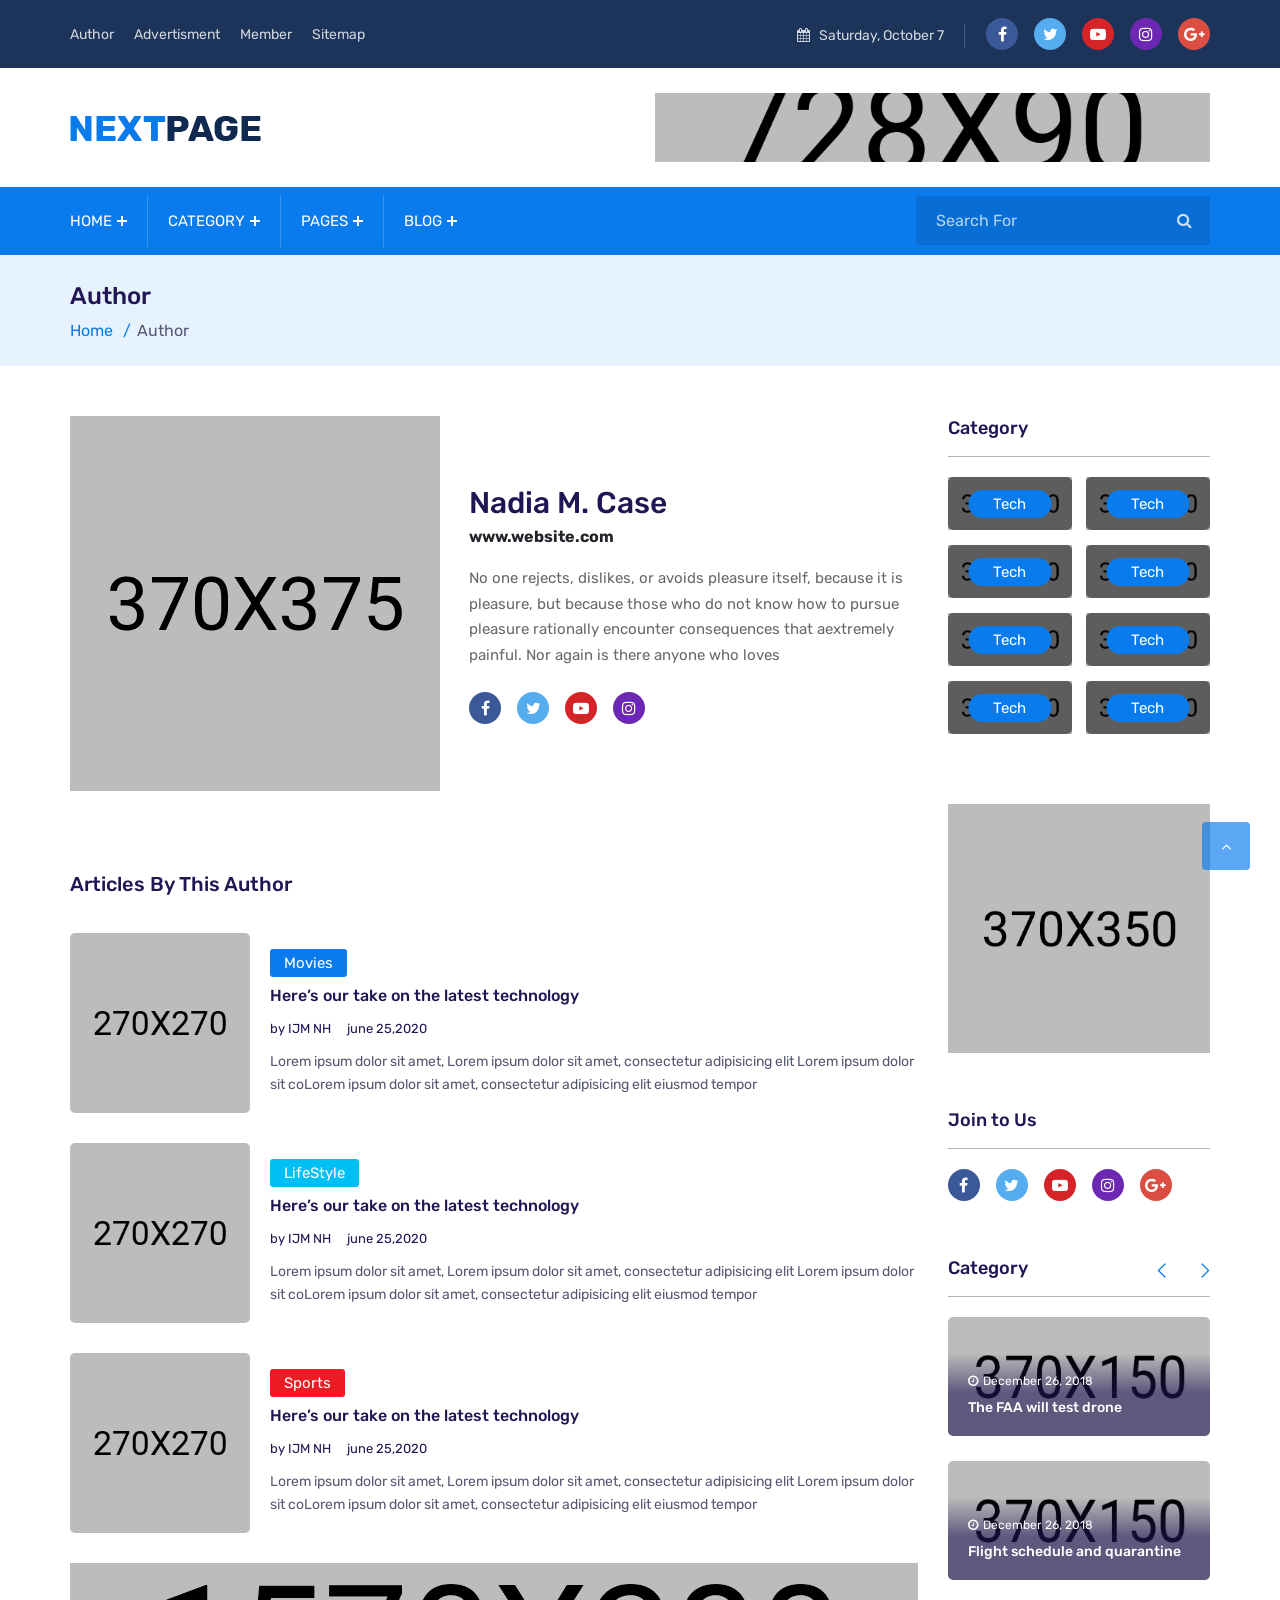
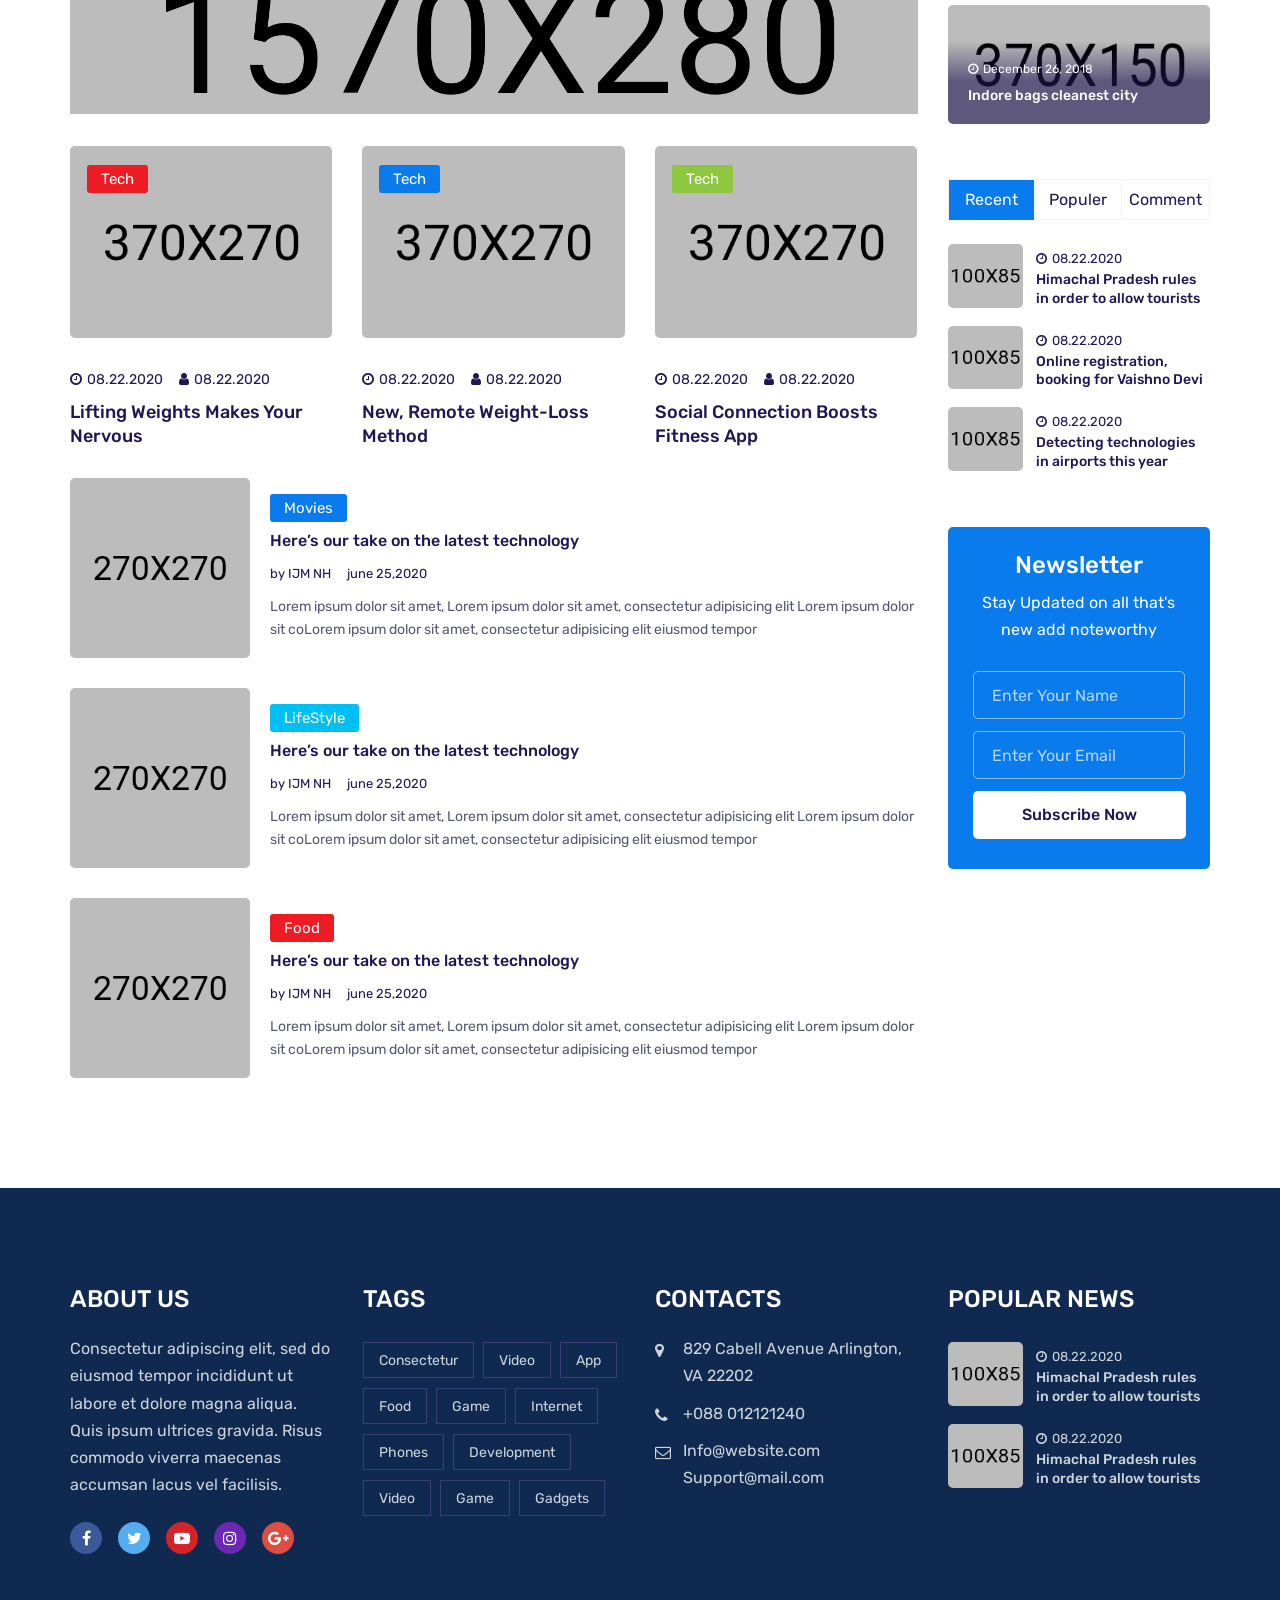
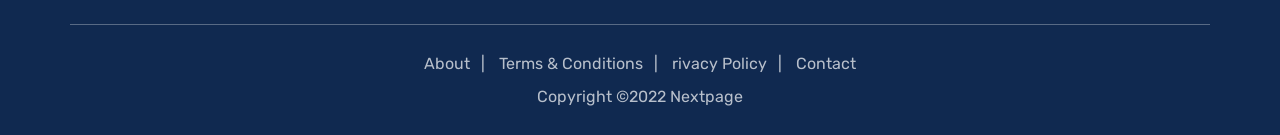
<file: author.html>
<!DOCTYPE html>
<html lang="zxx">
<head>
    <meta charset="UTF-8">
    <meta name="viewport" content="width=device-width, initial-scale=1.0">
    <meta http-equiv="X-UA-Compatible" content="IE=edge" />
    <meta http-equiv="X-UA-Compatible" content="ie=edge">
    <title>NextPage - Blog, Magazine Html Template</title>
    
    <!-- favicon -->
    <link rel=icon href="assets/img/favicon.png" sizes="20x20" type="image/png">

    <!-- Stylesheet -->
    <link rel="stylesheet" href="assets/css/vendor.css">
    <link rel="stylesheet" href="assets/css/style.css">
    <link rel="stylesheet" href="assets/css/responsive.css">

</head>
<body>

    <!-- preloader area start -->
    <div class="preloader" id="preloader">
        <div class="preloader-inner">
            <div class="spinner">
                <div class="dot1"></div>
                <div class="dot2"></div>
            </div>
        </div>
    </div>

    <!-- search popup start-->
    <div class="td-search-popup" id="td-search-popup">
        <form action="index.html" class="search-form">
            <div class="form-group">
                <input type="text" class="form-control" placeholder="Search.....">
            </div>
            <button type="submit" class="submit-btn"><i class="fa fa-search"></i></button>
        </form>
    </div>
    <!-- search popup end-->
    <div class="body-overlay" id="body-overlay"></div>

    <!-- header start -->
    <div class="navbar-area">
        <!-- topbar end-->
        <div class="topbar-area">
            <div class="container">
                <div class="row justify-content-center">
                    <div class="col-lg-6 col-md-7 align-self-center">
                        <div class="topbar-menu text-md-left text-center">
                            <ul class="align-self-center">
                                <li><a href="#">Author</a></li>
                                <li><a href="#">Advertisment</a></li>
                                <li><a href="#">Member</a></li>
                                <li><a href="#">Sitemap</a></li>
                            </ul>
                        </div>
                    </div>
                    <div class="col-lg-6 col-md-5 text-md-right text-center mt-2 mt-md-0">
                        <div class="topbar-social">
                            <div class="topbar-date d-none d-lg-inline-block"><i class="fa fa-calendar"></i> Saturday, October 7</div>
                            <ul class="social-area social-area-2">
                                <li><a class="facebook-icon" href="#"><i class="fa fa-facebook"></i></a></li>
                                <li><a class="twitter-icon" href="#"><i class="fa fa-twitter"></i></a></li>
                                <li><a class="youtube-icon" href="#"><i class="fa fa-youtube-play"></i></a></li>
                                <li><a class="instagram-icon" href="#"><i class="fa fa-instagram"></i></a></li>
                                <li><a class="google-icon" href="#"><i class="fa fa-google-plus"></i></a></li>
                            </ul>
                        </div>
                    </div>
                </div>
            </div>
        </div>
        <!-- topbar end-->

        <!-- adbar end-->
        <div class="adbar-area d-none d-lg-block">
            <div class="container">
                <div class="row">
                    <div class="col-xl-6 col-lg-5 align-self-center">
                        <div class="logo text-md-left text-center">
                            <a class="main-logo" href="index.html"><img src="assets/img/logo-2.png" alt="img"></a>
                        </div>
                    </div>
                    <div class="col-xl-6 col-lg-7 text-md-right text-center">
                        <a href="#" class="adbar-right">
                            <img src="assets/img/add/1.png" alt="img">
                        </a>
                    </div>
                </div>
            </div>
        </div>
        <!-- adbar end-->

        <!-- navbar start -->
        <nav class="navbar navbar-expand-lg">
            <div class="container nav-container">
                <div class="responsive-mobile-menu">
                    <div class="logo d-lg-none d-block">
                        <a class="main-logo" href="index.html"><img src="assets/img/logo.png" alt="img"></a>
                    </div>
                    <button class="menu toggle-btn d-block d-lg-none" data-target="#nextpage_main_menu" 
                    aria-expanded="false" aria-label="Toggle navigation">
                        <span class="icon-left"></span>
                        <span class="icon-right"></span>
                    </button>
                </div>
                <div class="nav-right-part nav-right-part-mobile">
                    <a class="search header-search" href="#"><i class="fa fa-search"></i></a>
                </div>
                <div class="collapse navbar-collapse" id="nextpage_main_menu">
                    <ul class="navbar-nav menu-open">
                        <li class="menu-item-has-children current-menu-item">
                            <a href="#">Home</a>
                            <ul class="sub-menu">
                                <li><a href="index.html">Home 01</a></li>
                                <li><a href="index-2.html">Home 02</a></li>
                                <li><a href="index-3.html">Home 03</a></li>
                                <li><a href="index-4.html">Home Food <span>New</span></a></li>
                            </ul>
                        </li>
                        <li class="menu-item-has-children current-menu-item">
                            <a href="#">Category</a>
                            <ul class="sub-menu">
                                <li><a href="cat-tech.html">Tech</a></li>
                                <li><a href="cat-sports.html">Sports</a></li>
                                <li><a href="cat-lifestyle.html">Lifestyle</a></li>
                                <li><a href="cat-fashion.html">Fashion</a></li>
                                <li><a href="cat-food.html">Food <span>New</span></a></li>
                            </ul>
                        </li>
                        <li class="menu-item-has-children current-menu-item">
                            <a href="#">Pages</a>
                            <ul class="sub-menu">
                                <li><a href="error.html">Error</a></li>
                                <li><a href="author.html">Author</a></li>
                                <li><a href="blog.html">Blog</a></li>
                                <li><a href="blog-details.html">Blog Details</a></li>
                            </ul>
                        </li>
                        <li class="menu-item-has-children current-menu-item">
                            <a href="#">Blog</a>
                            <ul class="sub-menu">
                                <li><a href="blog.html">Blog</a></li>
                                <li><a href="blog-left-sidebar.html">Blog Left Sidebar</a></li>
                                <li><a href="blog-details.html">Blog Details</a></li>
                                <li><a href="blog-details-2.html">Blog Details 2</a></li>
                            </ul>
                        </li>
                    </ul>
                </div>
                <div class="nav-right-part nav-right-part-desktop">
                    <div class="menu-search-inner">
                        <input type="text" placeholder="Search For">
                        <button type="submit" class="submit-btn"><i class="fa fa-search"></i></button>
                    </div>
                </div>
            </div>
        </nav>
    </div>
    <!-- navbar end -->

    <!--page-title area-->
    <section class="page-title-area">
        <div class="container">
            <div class="row">
                <div class="col-lg-12">
                    <div class="breadcrumb-inner">
                        <h5 class="page-title">Author</h5>
                        <ul class="page-list">
                            <li><a href="index.html">Home</a></li>
                            <li>Author</li>
                        </ul>
                    </div>
                </div>
            </div>
        </div>
    </section>
    <!--page-title area end--> 

    <div class="blog-page-area pd-bottom-80">
        <div class="container">
            <div class="row">
                <div class="col-lg-9 pd-top-50">
                    <div class="author-area style-two">
                        <div class="media">
                            <img src="assets/img/author/4.png" alt="img">
                            <div class="media-body align-self-center mt-4 mt-md-0">
                                <h4 class="mb-0">Nadia M. Case</h4>
                                <strong class="mb-3 d-block">www.website.com</strong>
                                <p>No one rejects, dislikes, or avoids pleasure itself, because it is pleasure, but because those who do not know how to pursue pleasure rationally encounter consequences that aextremely painful. Nor again is there anyone who loves</p>
                                <ul class="social-area social-area-2 mt-4">
                                    <li><a class="facebook-icon" href="#"><i class="fa fa-facebook"></i></a></li>
                                    <li><a class="twitter-icon" href="#"><i class="fa fa-twitter"></i></a></li>
                                    <li><a class="youtube-icon" href="#"><i class="fa fa-youtube-play"></i></a></li>
                                    <li><a class="instagram-icon" href="#"><i class="fa fa-instagram"></i></a></li>
                                </ul>
                            </div>
                        </div>
                    </div>
                    <div class="section-title pd-top-80">
                        <h6 class="title">Articles By This Author</h6>
                    </div>
                    <div class="single-post-list-wrap style-two text-left">
                        <div class="media">
                            <div class="media-left">
                                <img src="assets/img/post/41.png" alt="img">
                            </div>
                            <div class="media-body align-self-center">
                                <div class="details">
                                    <div class="post-meta-single">
                                        <ul>
                                            <li><a href="cat-tech.html" class="tag-base tag-blue">Movies</a></li>
                                        </ul>
                                    </div>
                                    <h6 class="title mt-2">Here’s our take on the latest technology </h6>
                                    <div class="post-meta-single pt-2 pb-2">
                                        <ul>
                                            <li>by IJM NH </li>
                                            <li>june 25,2020</li>
                                        </ul>
                                    </div>
                                    <p>Lorem ipsum dolor sit amet, Lorem ipsum dolor sit amet, consectetur adipisicing elit Lorem ipsum dolor sit  coLorem ipsum dolor sit amet, consectetur adipisicing elit eiusmod tempor</p>
                                </div>
                            </div>
                        </div>
                    </div>
                    <div class="single-post-list-wrap style-two text-left">
                        <div class="media">
                            <div class="media-left">
                                <img src="assets/img/post/42.png" alt="img">
                            </div>
                            <div class="media-body align-self-center">
                                <div class="details">
                                    <div class="post-meta-single">
                                        <ul>
                                            <li><a href="cat-tech.html" class="tag-base tag-green">LifeStyle</a></li>
                                        </ul>
                                    </div>
                                    <h6 class="title mt-2">Here’s our take on the latest technology </h6>
                                    <div class="post-meta-single pt-2 pb-2">
                                        <ul>
                                            <li>by IJM NH </li>
                                            <li>june 25,2020</li>
                                        </ul>
                                    </div>
                                    <p>Lorem ipsum dolor sit amet, Lorem ipsum dolor sit amet, consectetur adipisicing elit Lorem ipsum dolor sit  coLorem ipsum dolor sit amet, consectetur adipisicing elit eiusmod tempor</p>
                                </div>
                            </div>
                        </div>
                    </div>
                    <div class="single-post-list-wrap style-two text-left">
                        <div class="media">
                            <div class="media-left">
                                <img src="assets/img/post/43.png" alt="img">
                            </div>
                            <div class="media-body align-self-center">
                                <div class="details">
                                    <div class="post-meta-single">
                                        <ul>
                                            <li><a href="cat-tech.html" class="tag-base tag-red">Sports</a></li>
                                        </ul>
                                    </div>
                                    <h6 class="title mt-2">Here’s our take on the latest technology </h6>
                                    <div class="post-meta-single pt-2 pb-2">
                                        <ul>
                                            <li>by IJM NH </li>
                                            <li>june 25,2020</li>
                                        </ul>
                                    </div>
                                    <p>Lorem ipsum dolor sit amet, Lorem ipsum dolor sit amet, consectetur adipisicing elit Lorem ipsum dolor sit  coLorem ipsum dolor sit amet, consectetur adipisicing elit eiusmod tempor</p>
                                </div>
                            </div>
                        </div>
                    </div>
                    <div class="add-area mb-4">
                        <a href="#"><img src="assets/img/add/2.png" alt="img"></a>
                    </div>
                    <div class="row pt-2">
                        <div class="col-lg-4 col-md-6">
                            <div class="single-post-wrap">
                                <div class="thumb">
                                    <img src="assets/img/post/19.png" alt="img">
                                    <a class="tag-base tag-red" href="#">Tech</a>
                                </div>
                                <div class="details">
                                    <div class="post-meta-single">
                                        <ul>
                                            <li><i class="fa fa-clock-o"></i>08.22.2020</li>
                                            <li><i class="fa fa-user"></i>08.22.2020</li>
                                        </ul>
                                    </div>
                                    <h6 class="title mt-2"><a href="#">Lifting Weights Makes Your Nervous</a></h6>
                                </div>
                            </div>
                        </div>
                        <div class="col-lg-4 col-md-6">
                            <div class="single-post-wrap">
                                <div class="thumb">
                                    <img src="assets/img/post/20.png" alt="img">
                                    <a class="tag-base tag-blue" href="#">Tech</a>
                                </div>
                                <div class="details">
                                    <div class="post-meta-single">
                                        <ul>
                                            <li><i class="fa fa-clock-o"></i>08.22.2020</li>
                                            <li><i class="fa fa-user"></i>08.22.2020</li>
                                        </ul>
                                    </div>
                                    <h6 class="title mt-2"><a href="#">New, Remote Weight-Loss Method </a></h6>
                                </div>
                            </div>
                        </div>
                        <div class="col-lg-4 col-md-6">
                            <div class="single-post-wrap">
                                <div class="thumb">
                                    <img src="assets/img/post/21.png" alt="img">
                                    <a class="tag-base tag-light-green" href="#">Tech</a>
                                </div>
                                <div class="details">
                                    <div class="post-meta-single">
                                        <ul>
                                            <li><i class="fa fa-clock-o"></i>08.22.2020</li>
                                            <li><i class="fa fa-user"></i>08.22.2020</li>
                                        </ul>
                                    </div>
                                    <h6 class="title mt-2"><a href="#">Social Connection Boosts Fitness App </a></h6>
                                </div>
                            </div>
                        </div>
                    </div>
                    <div class="single-post-list-wrap style-two text-left">
                        <div class="media">
                            <div class="media-left">
                                <img src="assets/img/post/41.png" alt="img">
                            </div>
                            <div class="media-body align-self-center">
                                <div class="details">
                                    <div class="post-meta-single">
                                        <ul>
                                            <li><a href="cat-tech.html" class="tag-base tag-blue">Movies</a></li>
                                        </ul>
                                    </div>
                                    <h6 class="title mt-2">Here’s our take on the latest technology </h6>
                                    <div class="post-meta-single pt-2 pb-2">
                                        <ul>
                                            <li>by IJM NH </li>
                                            <li>june 25,2020</li>
                                        </ul>
                                    </div>
                                    <p>Lorem ipsum dolor sit amet, Lorem ipsum dolor sit amet, consectetur adipisicing elit Lorem ipsum dolor sit  coLorem ipsum dolor sit amet, consectetur adipisicing elit eiusmod tempor</p>
                                </div>
                            </div>
                        </div>
                    </div>
                    <div class="single-post-list-wrap style-two text-left">
                        <div class="media">
                            <div class="media-left">
                                <img src="assets/img/post/42.png" alt="img">
                            </div>
                            <div class="media-body align-self-center">
                                <div class="details">
                                    <div class="post-meta-single">
                                        <ul>
                                            <li><a href="cat-tech.html" class="tag-base tag-green">LifeStyle</a></li>
                                        </ul>
                                    </div>
                                    <h6 class="title mt-2">Here’s our take on the latest technology </h6>
                                    <div class="post-meta-single pt-2 pb-2">
                                        <ul>
                                            <li>by IJM NH </li>
                                            <li>june 25,2020</li>
                                        </ul>
                                    </div>
                                    <p>Lorem ipsum dolor sit amet, Lorem ipsum dolor sit amet, consectetur adipisicing elit Lorem ipsum dolor sit  coLorem ipsum dolor sit amet, consectetur adipisicing elit eiusmod tempor</p>
                                </div>
                            </div>
                        </div>
                    </div>
                    <div class="single-post-list-wrap style-two text-left">
                        <div class="media">
                            <div class="media-left">
                                <img src="assets/img/post/44.png" alt="img">
                            </div>
                            <div class="media-body align-self-center">
                                <div class="details">
                                    <div class="post-meta-single">
                                        <ul>
                                            <li><a href="cat-tech.html" class="tag-base tag-red">Food</a></li>
                                        </ul>
                                    </div>
                                    <h6 class="title mt-2">Here’s our take on the latest technology </h6>
                                    <div class="post-meta-single pt-2 pb-2">
                                        <ul>
                                            <li>by IJM NH </li>
                                            <li>june 25,2020</li>
                                        </ul>
                                    </div>
                                    <p>Lorem ipsum dolor sit amet, Lorem ipsum dolor sit amet, consectetur adipisicing elit Lorem ipsum dolor sit  coLorem ipsum dolor sit amet, consectetur adipisicing elit eiusmod tempor</p>
                                </div>
                            </div>
                        </div>
                    </div>
                </div>
                <div class="col-lg-3 pd-top-50">
                    <div class="category-sitebar">
                        <div class="widget widget-category">
                            <h6 class="widget-title">Category</h6>
                            <div class="row custom-gutters-14">
                                <div class="col-lg-6 col-sm-6">
                                    <div class="single-category-inner">
                                        <img src="assets/img/category/9.png" alt="img">
                                        <a class="tag-base tag-blue" href="#">Tech</a>
                                    </div>
                                </div>
                                <div class="col-lg-6 col-sm-6">
                                    <div class="single-category-inner">
                                        <img src="assets/img/category/10.png" alt="img">
                                        <a class="tag-base tag-blue" href="#">Tech</a>
                                    </div>
                                </div>
                                <div class="col-lg-6 col-sm-6">
                                    <div class="single-category-inner">
                                        <img src="assets/img/category/11.png" alt="img">
                                        <a class="tag-base tag-blue" href="#">Tech</a>
                                    </div>
                                </div>
                                <div class="col-lg-6 col-sm-6">
                                    <div class="single-category-inner">
                                        <img src="assets/img/category/12.png" alt="img">
                                        <a class="tag-base tag-blue" href="#">Tech</a>
                                    </div>
                                </div>
                                <div class="col-lg-6 col-sm-6">
                                    <div class="single-category-inner">
                                        <img src="assets/img/category/13.png" alt="img">
                                        <a class="tag-base tag-blue" href="#">Tech</a>
                                    </div>
                                </div>
                                <div class="col-lg-6 col-sm-6">
                                    <div class="single-category-inner">
                                        <img src="assets/img/category/14.png" alt="img">
                                        <a class="tag-base tag-blue" href="#">Tech</a>
                                    </div>
                                </div>
                                <div class="col-lg-6 col-sm-6">
                                    <div class="single-category-inner">
                                        <img src="assets/img/category/15.png" alt="img">
                                        <a class="tag-base tag-blue" href="#">Tech</a>
                                    </div>
                                </div>
                                <div class="col-lg-6 col-sm-6">
                                    <div class="single-category-inner">
                                        <img src="assets/img/category/16.png" alt="img">
                                        <a class="tag-base tag-blue" href="#">Tech</a>
                                    </div>
                                </div>
                            </div>
                        </div>
                        <div class="widget widget-add">
                            <div class="add">
                                <img class="w-100" src="assets/img/add/3.png" alt="img">
                            </div>
                        </div>
                        <div class="widget widget-social">
                            <h6 class="widget-title">Join to Us</h6>
                            <ul class="social-area social-area-2">
                                <li><a class="facebook-icon" href="#"><i class="fa fa-facebook"></i></a></li>
                                <li><a class="twitter-icon" href="#"><i class="fa fa-twitter"></i></a></li>
                                <li><a class="youtube-icon" href="#"><i class="fa fa-youtube-play"></i></a></li>
                                <li><a class="instagram-icon" href="#"><i class="fa fa-instagram"></i></a></li>
                                <li><a class="google-icon" href="#"><i class="fa fa-google-plus"></i></a></li>
                            </ul>
                        </div>
                        <div class="widget">
                            <h6 class="widget-title">Category</h6>
                            <div class="post-slider owl-carousel">
                                <div class="item">
                                    <div class="trending-post">
                                        <div class="single-post-wrap style-overlay">
                                            <div class="thumb">
                                                <img src="assets/img/post/5.png" alt="img">
                                            </div>
                                            <div class="details">
                                                <div class="post-meta-single">
                                                    <p><i class="fa fa-clock-o"></i>December 26, 2018</p>
                                                </div>
                                                <h6 class="title"><a href="#">The FAA will test drone </a></h6>
                                            </div>
                                        </div>
                                        <div class="single-post-wrap style-overlay">
                                            <div class="thumb">
                                                <img src="assets/img/post/6.png" alt="img">
                                            </div>
                                            <div class="details">
                                                <div class="post-meta-single">
                                                    <p><i class="fa fa-clock-o"></i>December 26, 2018</p>
                                                </div>
                                                <h6 class="title"><a href="#">Flight schedule and quarantine</a></h6>
                                            </div>
                                        </div>
                                        <div class="single-post-wrap style-overlay mb-0">
                                            <div class="thumb">
                                                <img src="assets/img/post/7.png" alt="img">
                                            </div>
                                            <div class="details">
                                                <div class="post-meta-single">
                                                    <p><i class="fa fa-clock-o"></i>December 26, 2018</p>
                                                </div>
                                                <h6 class="title"><a href="#">Indore bags cleanest city</a></h6>
                                            </div>
                                        </div>
                                    </div>
                                </div>
                                <div class="item">
                                    <div class="trending-post">
                                        <div class="single-post-wrap style-overlay">
                                            <div class="thumb">
                                                <img src="assets/img/post/5.png" alt="img">
                                            </div>
                                            <div class="details">
                                                <div class="post-meta-single">
                                                    <p><i class="fa fa-clock-o"></i>December 26, 2018</p>
                                                </div>
                                                <h6 class="title"><a href="#">The FAA will test drone </a></h6>
                                            </div>
                                        </div>
                                        <div class="single-post-wrap style-overlay">
                                            <div class="thumb">
                                                <img src="assets/img/post/6.png" alt="img">
                                            </div>
                                            <div class="details">
                                                <div class="post-meta-single">
                                                    <p><i class="fa fa-clock-o"></i>December 26, 2018</p>
                                                </div>
                                                <h6 class="title"><a href="#">Flight schedule and quarantine</a></h6>
                                            </div>
                                        </div>
                                        <div class="single-post-wrap style-overlay mb-0">
                                            <div class="thumb">
                                                <img src="assets/img/post/7.png" alt="img">
                                            </div>
                                            <div class="details">
                                                <div class="post-meta-single">
                                                    <p><i class="fa fa-clock-o"></i>December 26, 2018</p>
                                                </div>
                                                <h6 class="title"><a href="#">Indore bags cleanest city</a></h6>
                                            </div>
                                        </div>
                                    </div>
                                </div>
                            </div>
                        </div>
                        <div class="widget">
                            <div class="nxp-tab-inner nxp-tab-post-two mb-4">
                                <ul class="nav nav-tabs" id="nx1" role="tablist">
                                    <li class="nav-item" role="presentation">
                                        <a class="nav-link active" id="nx1-tab-1" data-toggle="pill" href="#nx1-tabs-1" role="tab" aria-selected="true">
                                            Recent
                                        </a>
                                    </li>
                                    <li class="nav-item" role="presentation">
                                        <a class="nav-link" id="nx1-tab-2" data-toggle="pill" href="#nx1-tabs-2" role="tab" aria-selected="false">
                                            Populer        
                                        </a>
                                    </li>
                                    <li class="nav-item" role="presentation">
                                        <a class="nav-link" id="nx1-tab-3" data-toggle="pill" href="#nx1-tabs-3" role="tab" aria-selected="false">
                                            Comment        
                                        </a>
                                    </li>
                                </ul>
                            </div>
                            <div class="tab-content" id="nx1-content">
                                <div class="tab-pane fade show active" id="nx1-tabs-1" role="tabpanel">
                                    <div class="single-post-list-wrap">
                                        <div class="media">
                                            <div class="media-left">
                                                <img src="assets/img/post/list/1.png" alt="img">
                                            </div>
                                            <div class="media-body">
                                                <div class="details">
                                                    <div class="post-meta-single">
                                                        <ul>
                                                            <li><i class="fa fa-clock-o"></i>08.22.2020</li>
                                                        </ul>
                                                    </div>
                                                    <h6 class="title"><a href="#">Himachal Pradesh rules in order to allow tourists </a></h6>
                                                </div>
                                            </div>
                                        </div>
                                    </div>
                                    <div class="single-post-list-wrap">
                                        <div class="media">
                                            <div class="media-left">
                                                <img src="assets/img/post/list/2.png" alt="img">
                                            </div>
                                            <div class="media-body">
                                                <div class="details">
                                                    <div class="post-meta-single">
                                                        <ul>
                                                            <li><i class="fa fa-clock-o"></i>08.22.2020</li>
                                                        </ul>
                                                    </div>
                                                    <h6 class="title"><a href="#">Online registration, booking for Vaishno Devi </a></h6>
                                                </div>
                                            </div>
                                        </div>
                                    </div>
                                    <div class="single-post-list-wrap mb-0">
                                        <div class="media">
                                            <div class="media-left">
                                                <img src="assets/img/post/list/3.png" alt="img">
                                            </div>
                                            <div class="media-body">
                                                <div class="details">
                                                    <div class="post-meta-single">
                                                        <ul>
                                                            <li><i class="fa fa-clock-o"></i>08.22.2020</li>
                                                        </ul>
                                                    </div>
                                                    <h6 class="title"><a href="#">Detecting technologies in airports this year</a></h6>
                                                </div>
                                            </div>
                                        </div>
                                    </div> 
                                </div>
                                <div class="tab-pane fade" id="nx1-tabs-2" role="tabpanel">
                                    <div class="single-post-list-wrap">
                                        <div class="media">
                                            <div class="media-left">
                                                <img src="assets/img/post/list/2.png" alt="img">
                                            </div>
                                            <div class="media-body">
                                                <div class="details">
                                                    <div class="post-meta-single">
                                                        <ul>
                                                            <li><i class="fa fa-clock-o"></i>08.22.2020</li>
                                                        </ul>
                                                    </div>
                                                    <h6 class="title"><a href="#">Online registration, booking for Vaishno Devi </a></h6>
                                                </div>
                                            </div>
                                        </div>
                                    </div>
                                    <div class="single-post-list-wrap">
                                        <div class="media">
                                            <div class="media-left">
                                                <img src="assets/img/post/list/3.png" alt="img">
                                            </div>
                                            <div class="media-body">
                                                <div class="details">
                                                    <div class="post-meta-single">
                                                        <ul>
                                                            <li><i class="fa fa-clock-o"></i>08.22.2020</li>
                                                        </ul>
                                                    </div>
                                                    <h6 class="title"><a href="#">Detecting technologies in airports this year</a></h6>
                                                </div>
                                            </div>
                                        </div>
                                    </div>
                                    <div class="single-post-list-wrap mb-0">
                                        <div class="media">
                                            <div class="media-left">
                                                <img src="assets/img/post/list/3.png" alt="img">
                                            </div>
                                            <div class="media-body">
                                                <div class="details">
                                                    <div class="post-meta-single">
                                                        <ul>
                                                            <li><i class="fa fa-clock-o"></i>08.22.2020</li>
                                                        </ul>
                                                    </div>
                                                    <h6 class="title"><a href="#">Detecting technologies in airports this year</a></h6>
                                                </div>
                                            </div>
                                        </div>
                                    </div>            
                                </div>
                                <div class="tab-pane fade" id="nx1-tabs-3" role="tabpanel">
                                    <div class="single-post-list-wrap">
                                        <div class="media">
                                            <div class="media-left">
                                                <img src="assets/img/post/list/2.png" alt="img">
                                            </div>
                                            <div class="media-body">
                                                <div class="details">
                                                    <div class="post-meta-single">
                                                        <ul>
                                                            <li><i class="fa fa-clock-o"></i>08.22.2020</li>
                                                        </ul>
                                                    </div>
                                                    <h6 class="title"><a href="#">Online registration, booking for Vaishno Devi </a></h6>
                                                </div>
                                            </div>
                                        </div>
                                    </div>
                                    <div class="single-post-list-wrap">
                                        <div class="media">
                                            <div class="media-left">
                                                <img src="assets/img/post/list/2.png" alt="img">
                                            </div>
                                            <div class="media-body">
                                                <div class="details">
                                                    <div class="post-meta-single">
                                                        <ul>
                                                            <li><i class="fa fa-clock-o"></i>08.22.2020</li>
                                                        </ul>
                                                    </div>
                                                    <h6 class="title"><a href="#">Online registration, booking for Vaishno Devi </a></h6>
                                                </div>
                                            </div>
                                        </div>
                                    </div>
                                    <div class="single-post-list-wrap mb-0">
                                        <div class="media">
                                            <div class="media-left">
                                                <img src="assets/img/post/list/3.png" alt="img">
                                            </div>
                                            <div class="media-body">
                                                <div class="details">
                                                    <div class="post-meta-single">
                                                        <ul>
                                                            <li><i class="fa fa-clock-o"></i>08.22.2020</li>
                                                        </ul>
                                                    </div>
                                                    <h6 class="title"><a href="#">Detecting technologies in airports this year</a></h6>
                                                </div>
                                            </div>
                                        </div>
                                    </div> 
                                </div>
                            </div>
                        </div>
                        <div class="widget">
                            <form class="single-newsletter-inner bg-blue text-center">
                                <h5>Newsletter</h5>
                                <p>Stay Updated on all that's new add noteworthy</p>
                                <div class="single-input-inner">
                                    <input type="text" placeholder="Enter Your Name">
                                </div>
                                <div class="single-input-inner">
                                    <input type="text" placeholder="Enter Your Email">
                                </div>
                                <a class="btn btn-white w-100" href="#">Subscribe Now</a>
                            </form>
                        </div>
                    </div>
                </div>
            </div>
        </div>
    </div>

    <div class="footer-area bg-black pd-top-95">
        <div class="container">
            <div class="row">
                <div class="col-lg-3">
                    <div class="widget">
                        <h5 class="widget-title">ABOUT US</h5>
                        <div class="widget_about">
                            <p>Consectetur adipiscing elit, sed do eiusmod tempor incididunt ut labore et dolore magna aliqua. Quis ipsum ultrices gravida. Risus commodo viverra maecenas accumsan lacus vel facilisis.</p>
                            <ul class="social-area social-area-2 mt-4">
                                <li><a class="facebook-icon" href="#"><i class="fa fa-facebook"></i></a></li>
                                <li><a class="twitter-icon" href="#"><i class="fa fa-twitter"></i></a></li>
                                <li><a class="youtube-icon" href="#"><i class="fa fa-youtube-play"></i></a></li>
                                <li><a class="instagram-icon" href="#"><i class="fa fa-instagram"></i></a></li>
                                <li><a class="google-icon" href="#"><i class="fa fa-google-plus"></i></a></li>
                            </ul>
                        </div>
                    </div>
                </div>
                <div class="col-lg-3">
                    <div class="widget widget_tag_cloud">
                        <h5 class="widget-title">TAGS</h5>
                        <div class="tagcloud">
                            <a href="#">Consectetur</a>
                            <a href="#">Video</a>
                            <a href="#">App</a>
                            <a href="#">Food</a>
                            <a href="#">Game</a>
                            <a href="#">Internet</a>
                            <a href="#">Phones</a>
                            <a href="#">Development</a>
                            <a href="#">Video</a>
                            <a href="#">Game</a>
                            <a href="#">Gadgets</a>
                        </div>
                    </div>
                </div>
                <div class="col-lg-3">
                    <div class="widget">
                        <h5 class="widget-title">CONTACTS</h5>
                        <ul class="contact_info_list">
                            <li><i class="fa fa-map-marker"></i> 829 Cabell Avenue Arlington, VA 22202</li>
                            <li><i class="fa fa-phone"></i> +088 012121240</li>
                            <li><i class="fa fa-envelope-o"></i> Info@website.com <br> Support@mail.com</li>
                        </ul>
                    </div>
                </div>
                <div class="col-lg-3">
                    <div class="widget widget_recent_post">
                        <h5 class="widget-title">POPULAR NEWS</h5>
                        <div class="single-post-list-wrap style-white">
                            <div class="media">
                                <div class="media-left">
                                    <img src="assets/img/post/list/1.png" alt="img">
                                </div>
                                <div class="media-body">
                                    <div class="details">
                                        <div class="post-meta-single">
                                            <ul>
                                                <li><i class="fa fa-clock-o"></i>08.22.2020</li>
                                            </ul>
                                        </div>
                                        <h6 class="title"><a href="#">Himachal Pradesh rules in order to allow tourists </a></h6>
                                    </div>
                                </div>
                            </div>
                        </div>
                        <div class="single-post-list-wrap style-white">
                            <div class="media">
                                <div class="media-left">
                                    <img src="assets/img/post/list/2.png" alt="img">
                                </div>
                                <div class="media-body">
                                    <div class="details">
                                        <div class="post-meta-single">
                                            <ul>
                                                <li><i class="fa fa-clock-o"></i>08.22.2020</li>
                                            </ul>
                                        </div>
                                        <h6 class="title"><a href="#">Himachal Pradesh rules in order to allow tourists </a></h6>
                                    </div>
                                </div>
                            </div>
                        </div>
                    </div>
                </div>
            </div>
            <div class="footer-bottom text-center">
                <ul class="widget_nav_menu">
                    <li><a href="#">About</a></li>
                    <li><a href="#">Terms & Conditions</a></li>
                    <li><a href="#">rivacy Policy</a></li>
                    <li><a href="#">Contact</a></li>
                </ul>
                <p>Copyright ©2022 Nextpage</p>
            </div>
        </div>
    </div>

    <!-- back to top area start -->
    <div class="back-to-top">
        <span class="back-top"><i class="fa fa-angle-up"></i></span>
    </div>
    <!-- back to top area end -->

    <!-- all plugins here -->
    <script src="assets/js/vendor.js"></script>
    <!-- main js  -->
    <script src="assets/js/main.js"></script>
</body>
</html>
</file>
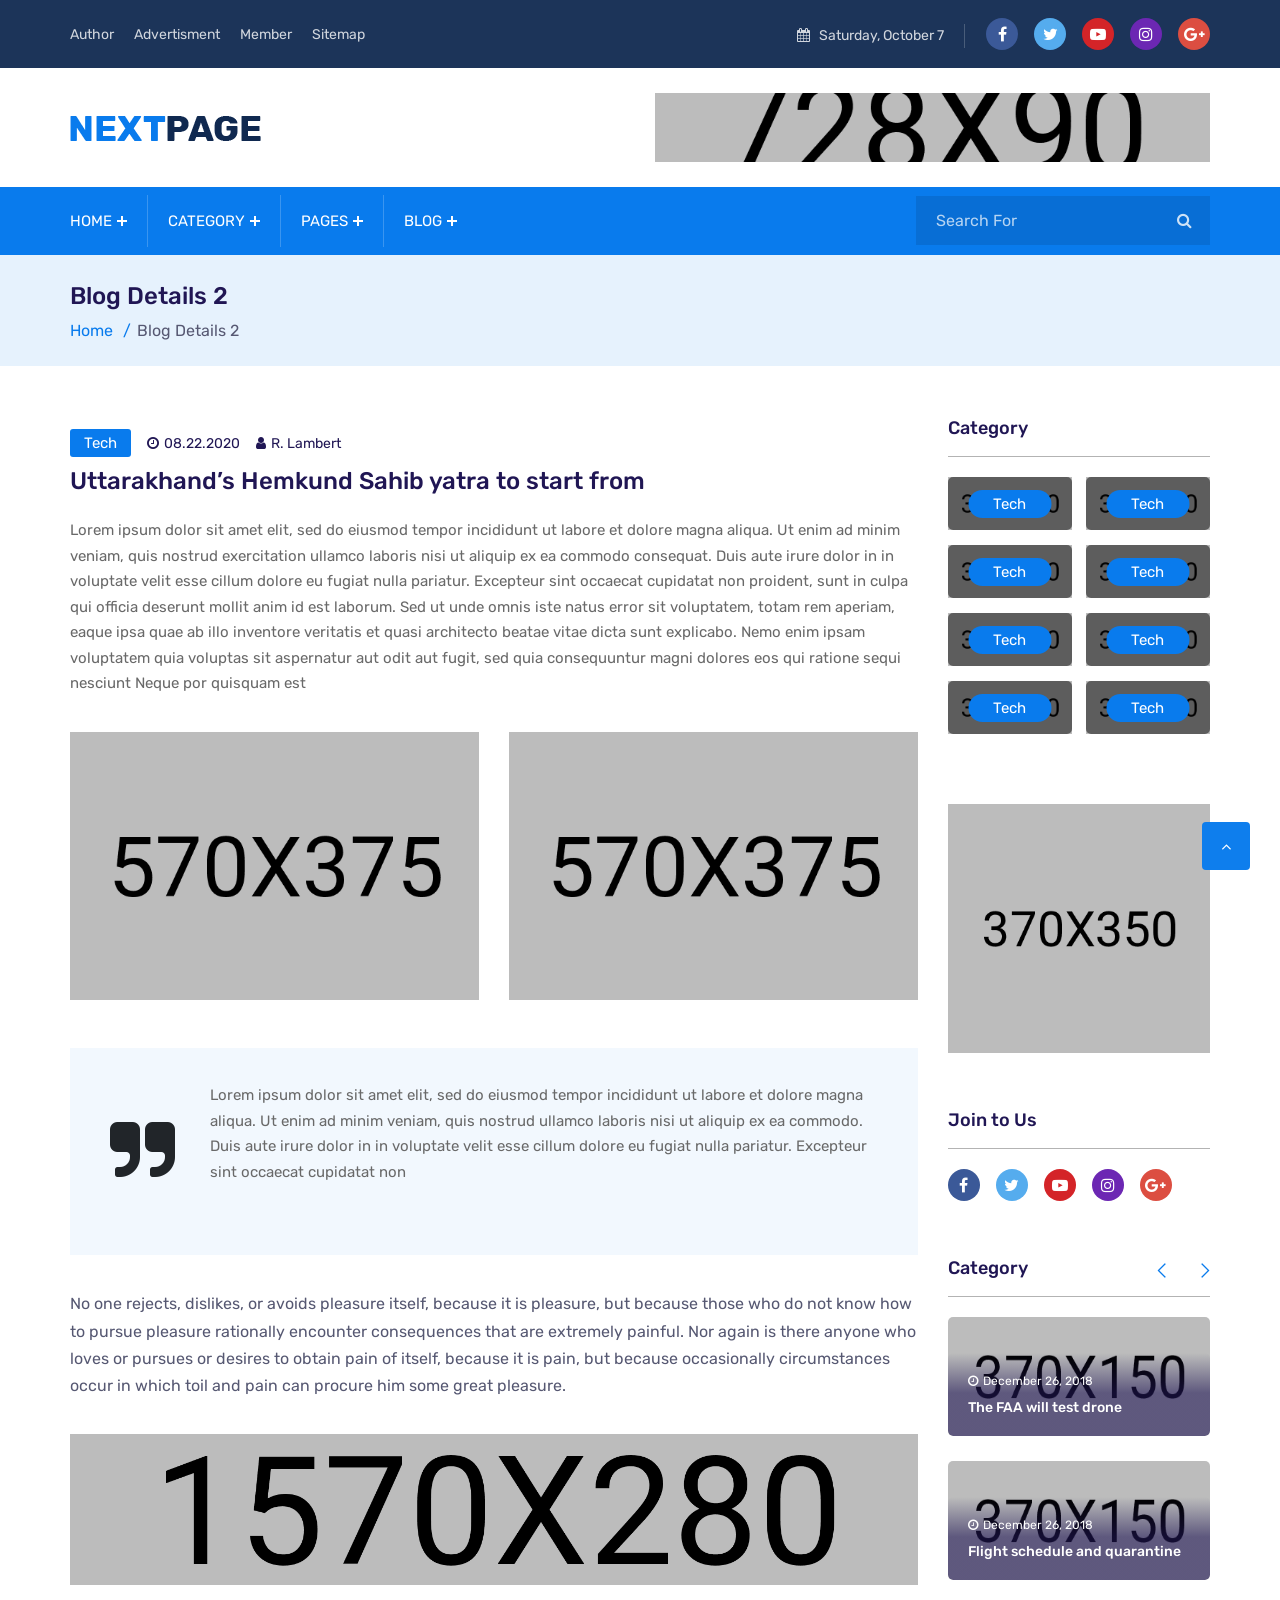
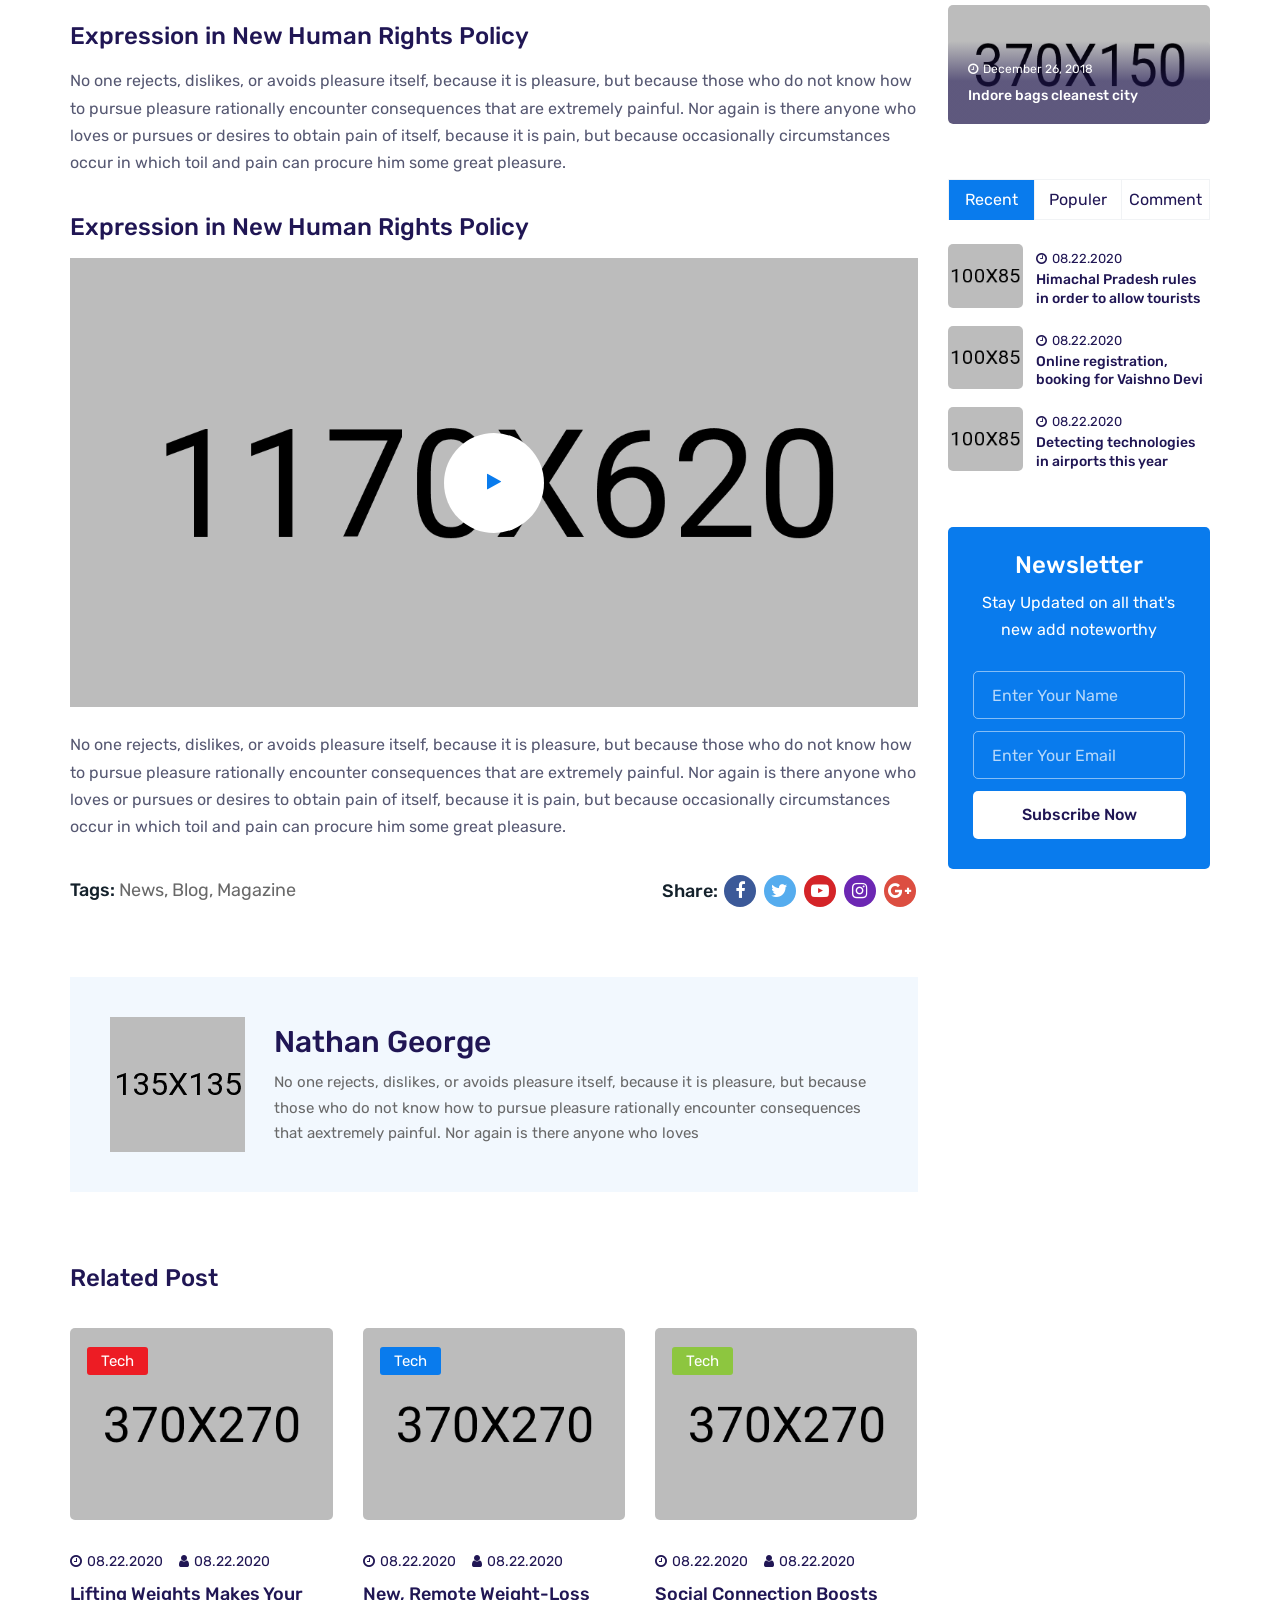
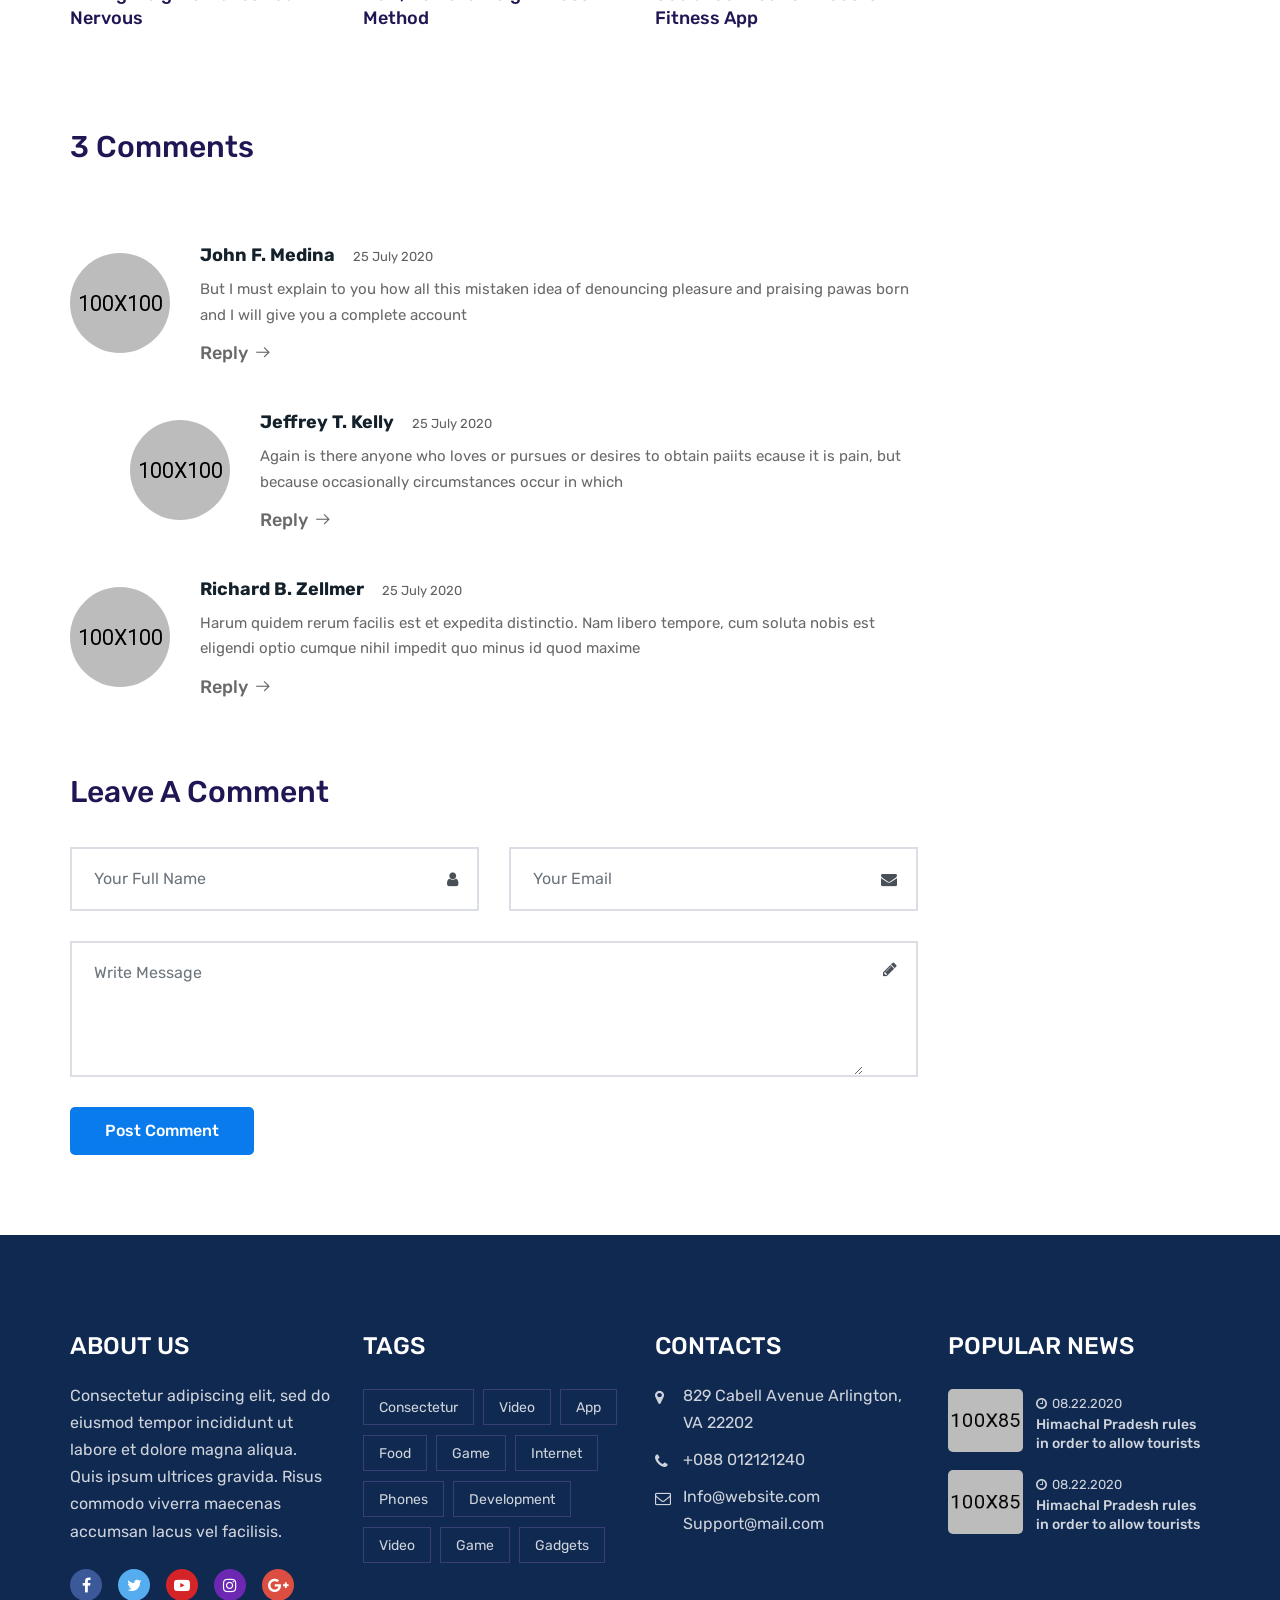
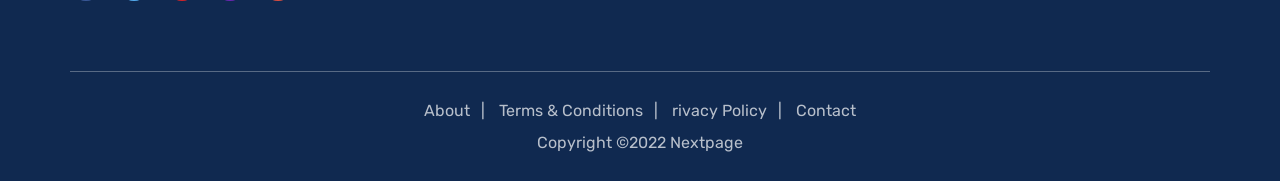
<file: blog-details-2.html>
<!DOCTYPE html>
<html lang="zxx">
<head>
    <meta charset="UTF-8">
    <meta name="viewport" content="width=device-width, initial-scale=1.0">
    <meta http-equiv="X-UA-Compatible" content="IE=edge" />
    <meta http-equiv="X-UA-Compatible" content="ie=edge">
    <title>NextPage - Blog, Magazine Html Template</title>
    
    <!-- favicon -->
    <link rel=icon href="assets/img/favicon.png" sizes="20x20" type="image/png">

    <!-- Stylesheet -->
    <link rel="stylesheet" href="assets/css/vendor.css">
    <link rel="stylesheet" href="assets/css/style.css">
    <link rel="stylesheet" href="assets/css/responsive.css">

</head>
<body>

    <!-- preloader area start -->
    <div class="preloader" id="preloader">
        <div class="preloader-inner">
            <div class="spinner">
                <div class="dot1"></div>
                <div class="dot2"></div>
            </div>
        </div>
    </div>

    <!-- search popup start-->
    <div class="td-search-popup" id="td-search-popup">
        <form action="index.html" class="search-form">
            <div class="form-group">
                <input type="text" class="form-control" placeholder="Search.....">
            </div>
            <button type="submit" class="submit-btn"><i class="fa fa-search"></i></button>
        </form>
    </div>
    <!-- search popup end-->
    <div class="body-overlay" id="body-overlay"></div>

    <!-- header start -->
    <div class="navbar-area">
        <!-- topbar end-->
        <div class="topbar-area">
            <div class="container">
                <div class="row justify-content-center">
                    <div class="col-lg-6 col-md-7 align-self-center">
                        <div class="topbar-menu text-md-left text-center">
                            <ul class="align-self-center">
                                <li><a href="#">Author</a></li>
                                <li><a href="#">Advertisment</a></li>
                                <li><a href="#">Member</a></li>
                                <li><a href="#">Sitemap</a></li>
                            </ul>
                        </div>
                    </div>
                    <div class="col-lg-6 col-md-5 text-md-right text-center mt-2 mt-md-0">
                        <div class="topbar-social">
                            <div class="topbar-date d-none d-lg-inline-block"><i class="fa fa-calendar"></i> Saturday, October 7</div>
                            <ul class="social-area social-area-2">
                                <li><a class="facebook-icon" href="#"><i class="fa fa-facebook"></i></a></li>
                                <li><a class="twitter-icon" href="#"><i class="fa fa-twitter"></i></a></li>
                                <li><a class="youtube-icon" href="#"><i class="fa fa-youtube-play"></i></a></li>
                                <li><a class="instagram-icon" href="#"><i class="fa fa-instagram"></i></a></li>
                                <li><a class="google-icon" href="#"><i class="fa fa-google-plus"></i></a></li>
                            </ul>
                        </div>
                    </div>
                </div>
            </div>
        </div>
        <!-- topbar end-->

        <!-- adbar end-->
        <div class="adbar-area d-none d-lg-block">
            <div class="container">
                <div class="row">
                    <div class="col-xl-6 col-lg-5 align-self-center">
                        <div class="logo text-md-left text-center">
                            <a class="main-logo" href="index.html"><img src="assets/img/logo-2.png" alt="img"></a>
                        </div>
                    </div>
                    <div class="col-xl-6 col-lg-7 text-md-right text-center">
                        <a href="#" class="adbar-right">
                            <img src="assets/img/add/1.png" alt="img">
                        </a>
                    </div>
                </div>
            </div>
        </div>
        <!-- adbar end-->

        <!-- navbar start -->
        <nav class="navbar navbar-expand-lg">
            <div class="container nav-container">
                <div class="responsive-mobile-menu">
                    <div class="logo d-lg-none d-block">
                        <a class="main-logo" href="index.html"><img src="assets/img/logo.png" alt="img"></a>
                    </div>
                    <button class="menu toggle-btn d-block d-lg-none" data-target="#nextpage_main_menu" 
                    aria-expanded="false" aria-label="Toggle navigation">
                        <span class="icon-left"></span>
                        <span class="icon-right"></span>
                    </button>
                </div>
                <div class="nav-right-part nav-right-part-mobile">
                    <a class="search header-search" href="#"><i class="fa fa-search"></i></a>
                </div>
                <div class="collapse navbar-collapse" id="nextpage_main_menu">
                    <ul class="navbar-nav menu-open">
                        <li class="menu-item-has-children current-menu-item">
                            <a href="#">Home</a>
                            <ul class="sub-menu">
                                <li><a href="index.html">Home 01</a></li>
                                <li><a href="index-2.html">Home 02</a></li>
                                <li><a href="index-3.html">Home 03</a></li>
                                <li><a href="index-4.html">Home Food <span>New</span></a></li>
                            </ul>
                        </li>
                        <li class="menu-item-has-children current-menu-item">
                            <a href="#">Category</a>
                            <ul class="sub-menu">
                                <li><a href="cat-tech.html">Tech</a></li>
                                <li><a href="cat-sports.html">Sports</a></li>
                                <li><a href="cat-lifestyle.html">Lifestyle</a></li>
                                <li><a href="cat-fashion.html">Fashion</a></li>
                                <li><a href="cat-food.html">Food <span>New</span></a></li>
                            </ul>
                        </li>
                        <li class="menu-item-has-children current-menu-item">
                            <a href="#">Pages</a>
                            <ul class="sub-menu">
                                <li><a href="error.html">Error</a></li>
                                <li><a href="author.html">Author</a></li>
                                <li><a href="blog.html">Blog</a></li>
                                <li><a href="blog-details.html">Blog Details</a></li>
                            </ul>
                        </li>
                        <li class="menu-item-has-children current-menu-item">
                            <a href="#">Blog</a>
                            <ul class="sub-menu">
                                <li><a href="blog.html">Blog</a></li>
                                <li><a href="blog-left-sidebar.html">Blog Left Sidebar</a></li>
                                <li><a href="blog-details.html">Blog Details</a></li>
                                <li><a href="blog-details-2.html">Blog Details 2</a></li>
                            </ul>
                        </li>
                    </ul>
                </div>
                <div class="nav-right-part nav-right-part-desktop">
                    <div class="menu-search-inner">
                        <input type="text" placeholder="Search For">
                        <button type="submit" class="submit-btn"><i class="fa fa-search"></i></button>
                    </div>
                </div>
            </div>
        </nav>
    </div>
    <!-- navbar end -->

    <!--page-title area-->
    <section class="page-title-area">
        <div class="container">
            <div class="row">
                <div class="col-lg-12">
                    <div class="breadcrumb-inner">
                        <h5 class="page-title">Blog Details 2</h5>
                        <ul class="page-list">
                            <li><a href="index.html">Home</a></li>
                            <li>Blog Details 2</li>
                        </ul>
                    </div>
                </div>
            </div>
        </div>
    </section>
    <!--page-title area end--> 

    <div class="blog-page-area pd-bottom-80">
        <div class="container">
            <div class="row">
                <div class="col-lg-9 pd-top-50">
                    <div class="blog-details-page-inner">
                        <div class="single-blog-inner m-0">
                            <div class="single-post-wrap mb-0">
                                <div class="details">
                                    <div class="post-meta-single mb-2">
                                        <ul>
                                            <li><a class="tag-base tag-blue" href="#">Tech</a></li>
                                            <li><p class="mb-0"><i class="fa fa-clock-o"></i>08.22.2020</p></li>
                                            <li><i class="fa fa-user"></i>R. Lambert</li>
                                        </ul>
                                    </div>
                                    <h5 class="title mt-0">Uttarakhand’s Hemkund Sahib yatra to start from</h5>
                                </div>
                            </div>
                            <div class="single-blog-details mt-0">
                                <p>Lorem ipsum dolor sit amet elit, sed do eiusmod tempor incididunt ut labore et dolore magna aliqua. Ut enim ad minim veniam, quis nostrud exercitation ullamco laboris nisi ut aliquip ex ea commodo consequat. Duis aute irure dolor in in voluptate velit esse cillum dolore eu fugiat nulla pariatur. Excepteur sint occaecat cupidatat non proident, sunt in culpa qui officia deserunt mollit anim id est laborum. Sed ut unde omnis iste natus error sit voluptatem, totam rem aperiam, eaque ipsa quae ab illo inventore veritatis et quasi architecto beatae vitae dicta sunt explicabo. Nemo enim ipsam voluptatem quia voluptas sit aspernatur aut odit aut fugit, sed quia consequuntur magni dolores eos qui ratione sequi nesciunt Neque por quisquam est</p>
                                <div class="row mb-4">
                                    <div class="col-sm-6">
                                        <div class="thumb mb-4">
                                            <img src="assets/img/blog/5.png" alt="img">
                                        </div>
                                    </div>
                                    <div class="col-sm-6">
                                        <div class="thumb mb-4">
                                            <img src="assets/img/blog/6.png" alt="img">
                                        </div>
                                    </div>
                                </div>
                                <blockquote class="blockquote">
                                    <i class="fa fa-quote-right"></i>
                                    <p>Lorem ipsum dolor sit amet elit, sed do eiusmod tempor incididunt ut labore et dolore magna aliqua. Ut enim ad minim veniam, quis nostrud ullamco laboris nisi ut aliquip ex ea commodo. Duis aute irure dolor in in voluptate velit esse cillum dolore eu fugiat nulla pariatur. Excepteur sint occaecat cupidatat non </p>
                                </blockquote>
                            </div>
                            <p>No one rejects, dislikes, or avoids pleasure itself, because it is pleasure, but because those who do not know how to pursue pleasure rationally encounter consequences that are extremely painful. Nor again is there anyone who loves or pursues or desires to obtain pain of itself, because it is pain, but because occasionally circumstances occur in which toil and pain can procure him some great pleasure.</p>
                            <div class="add-area">
                                <a href="#"><img src="assets/img/add/2.png" alt="img"></a>
                            </div>
                            <h5>Expression in New Human Rights Policy</h5>
                            <p>No one rejects, dislikes, or avoids pleasure itself, because it is pleasure, but because those who do not know how to pursue pleasure rationally encounter consequences that are extremely painful. Nor again is there anyone who loves or pursues or desires to obtain pain of itself, because it is pain, but because occasionally circumstances occur in which toil and pain can procure him some great pleasure.</p>
                            <div class="video-area">
                                <h5>Expression in New Human Rights Policy</h5>
                                <div class="single-blog-inner mb-4">
                                    <div class="thumb">
                                        <img src="assets/img/blog/7.png" alt="image">
                                        <a class="video-play-btn" href="https://www.youtube.com/embed/Wimkqo8gDZ0" data-effect="mfp-zoom-in"><i class="fa fa-play"></i></a>
                                    </div>
                                </div>
                            </div>
                            <p>No one rejects, dislikes, or avoids pleasure itself, because it is pleasure, but because those who do not know how to pursue pleasure rationally encounter consequences that are extremely painful. Nor again is there anyone who loves or pursues or desires to obtain pain of itself, because it is pain, but because occasionally circumstances occur in which toil and pain can procure him some great pleasure.</p>  
                            <div class="meta">
                                <div class="row">
                                    <div class="col-lg-5">
                                        <div class="tags">
                                            <span>Tags:</span>
                                            <a href="#">News,</a>
                                            <a href="#">Blog,</a>
                                            <a href="#">Magazine</a>
                                        </div>
                                    </div>
                                    <div class="col-lg-7 text-md-right">
                                        <div class="blog-share">
                                            <span>Share:</span>
                                            <ul class="social-area social-area-2 d-inline">
                                                <li><a class="facebook-icon" href="#"><i class="fa fa-facebook"></i></a></li>
                                                <li><a class="twitter-icon" href="#"><i class="fa fa-twitter"></i></a></li>
                                                <li><a class="youtube-icon" href="#"><i class="fa fa-youtube-play"></i></a></li>
                                                <li><a class="instagram-icon" href="#"><i class="fa fa-instagram"></i></a></li>
                                                <li><a class="google-icon" href="#"><i class="fa fa-google-plus"></i></a></li>
                                            </ul>
                                        </div>
                                    </div>
                                </div>
                            </div>
                            <div class="author-area">
                                <div class="media">
                                    <img src="assets/img/author/1.png" alt="img">
                                    <div class="media-body align-self-center">
                                        <h4>Nathan George</h4>
                                        <p>No one rejects, dislikes, or avoids pleasure itself, because it is pleasure, but because those who do not know how to pursue pleasure rationally encounter consequences that aextremely painful. Nor again is there anyone who loves</p>
                                    </div>
                                </div>
                            </div>
                        </div>
                        <div class="related-post">
                            <div class="section-title mb-0">
                                <h5 class="mb-0">Related Post</h5>
                            </div>
                            <div class="row justify-content-center">
                                <div class="col-lg-4 col-md-6">
                                    <div class="single-post-wrap">
                                        <div class="thumb">
                                            <img src="assets/img/post/19.png" alt="img">
                                            <a class="tag-base tag-red" href="#">Tech</a>
                                        </div>
                                        <div class="details">
                                            <div class="post-meta-single">
                                                <ul>
                                                    <li><i class="fa fa-clock-o"></i>08.22.2020</li>
                                                    <li><i class="fa fa-user"></i>08.22.2020</li>
                                                </ul>
                                            </div>
                                            <h6 class="title mt-2"><a href="#">Lifting Weights Makes Your Nervous</a></h6>
                                        </div>
                                    </div>
                                </div>
                                <div class="col-lg-4 col-md-6">
                                    <div class="single-post-wrap">
                                        <div class="thumb">
                                            <img src="assets/img/post/20.png" alt="img">
                                            <a class="tag-base tag-blue" href="#">Tech</a>
                                        </div>
                                        <div class="details">
                                            <div class="post-meta-single">
                                                <ul>
                                                    <li><i class="fa fa-clock-o"></i>08.22.2020</li>
                                                    <li><i class="fa fa-user"></i>08.22.2020</li>
                                                </ul>
                                            </div>
                                            <h6 class="title mt-2"><a href="#">New, Remote Weight-Loss Method </a></h6>
                                        </div>
                                    </div>
                                </div>
                                <div class="col-lg-4 col-md-6">
                                    <div class="single-post-wrap">
                                        <div class="thumb">
                                            <img src="assets/img/post/21.png" alt="img">
                                            <a class="tag-base tag-light-green" href="#">Tech</a>
                                        </div>
                                        <div class="details">
                                            <div class="post-meta-single">
                                                <ul>
                                                    <li><i class="fa fa-clock-o"></i>08.22.2020</li>
                                                    <li><i class="fa fa-user"></i>08.22.2020</li>
                                                </ul>
                                            </div>
                                            <h6 class="title mt-2"><a href="#">Social Connection Boosts Fitness App </a></h6>
                                        </div>
                                    </div>
                                </div>
                            </div>
                        </div>
                        <div class="blog-comment">
                            <div class="section-title">
                                <h4>3 Comments</h4>
                            </div>
                            <div class="media">
                                <a href="#">
                                    <img src="assets/img/author/2.png" alt="comment">
                                </a>
                                <div class="media-body">
                                    <h5><a href="#">John F. Medina</a></h5>
                                    <span class="date">25 July 2020</span>
                                    <p>But I must explain to you how all this mistaken idea of denouncing pleasure and praising pawas born and I will give you a complete account</p>
                                    <a href="#">Reply <i class="la la-arrow-right"></i></a>
                                </div>
                            </div>
                            <div class="media nesting">
                                <a href="#">
                                    <img src="assets/img/author/3.png" alt="comment">
                                </a>
                                <div class="media-body">
                                    <h5><a href="#">Jeffrey T. Kelly</a></h5>
                                    <span class="date">25 July 2020</span>
                                    <p>Again is there anyone who loves or pursues or desires to obtain paiits ecause it is pain, but because occasionally circumstances occur in which</p>
                                    <a href="#">Reply <i class="la la-arrow-right"></i></a>
                                </div>
                            </div>
                            <div class="media">
                                <a href="#">
                                    <img src="assets/img/author/2.png" alt="comment">
                                </a>
                                <div class="media-body">
                                    <h5><a href="#">Richard B. Zellmer</a></h5>
                                    <span class="date">25 July 2020</span>
                                    <p>Harum quidem rerum facilis est et expedita distinctio. Nam libero tempore, cum soluta nobis est eligendi optio cumque nihil impedit quo minus id quod maxime</p>
                                    <a href="#">Reply <i class="la la-arrow-right"></i></a>
                                </div>
                            </div>
                        </div>
                        <div class="comment-form">
                            <div class="section-title mb-0">
                                <h4 class="mb-0">Leave A Comment</h4>
                            </div>
                            <form class="contact-form-wrap">
                                <div class="row">
                                    <div class="col-lg-6 col-md-6 col-12">
                                        <div class="single-input-wrap input-group">
                                            <input type="text" class="form-control" placeholder="Your Full Name">
                                            <div class="input-group-prepend">
                                                <div class="input-group-text"><i class="fa fa-user"></i></div>
                                            </div>
                                        </div>
                                    </div>
                                    <div class="col-lg-6 col-md-6 col-12">
                                        <div class="single-input-wrap input-group">
                                            <input type="text" class="form-control" placeholder="Your Email">
                                            <div class="input-group-prepend">
                                                <div class="input-group-text"><i class="fa fa-envelope"></i></div>
                                            </div>
                                        </div>
                                    </div>
                                    <div class="col-12">
                                        <div class="single-input-wrap message input-group">
                                            <textarea class="form-control" rows="4" name="note" placeholder="Write Message"></textarea>
                                            <div class="input-group-prepend">
                                                <div class="input-group-text"><i class="fa fa-pencil"></i></div>
                                            </div>
                                        </div>
                                        <div class="submit-area">
                                            <button type="submit" class="btn btn-base">Post Comment</button>
                                        </div>
                                    </div>
                                </div>
                            </form>
                        </div>
                    </div>
                </div>
                <div class="col-lg-3 pd-top-50">
                    <div class="category-sitebar">
                        <div class="widget widget-category">
                            <h6 class="widget-title">Category</h6>
                            <div class="row custom-gutters-14">
                                <div class="col-lg-6 col-sm-6">
                                    <div class="single-category-inner">
                                        <img src="assets/img/category/9.png" alt="img">
                                        <a class="tag-base tag-blue" href="#">Tech</a>
                                    </div>
                                </div>
                                <div class="col-lg-6 col-sm-6">
                                    <div class="single-category-inner">
                                        <img src="assets/img/category/10.png" alt="img">
                                        <a class="tag-base tag-blue" href="#">Tech</a>
                                    </div>
                                </div>
                                <div class="col-lg-6 col-sm-6">
                                    <div class="single-category-inner">
                                        <img src="assets/img/category/11.png" alt="img">
                                        <a class="tag-base tag-blue" href="#">Tech</a>
                                    </div>
                                </div>
                                <div class="col-lg-6 col-sm-6">
                                    <div class="single-category-inner">
                                        <img src="assets/img/category/12.png" alt="img">
                                        <a class="tag-base tag-blue" href="#">Tech</a>
                                    </div>
                                </div>
                                <div class="col-lg-6 col-sm-6">
                                    <div class="single-category-inner">
                                        <img src="assets/img/category/13.png" alt="img">
                                        <a class="tag-base tag-blue" href="#">Tech</a>
                                    </div>
                                </div>
                                <div class="col-lg-6 col-sm-6">
                                    <div class="single-category-inner">
                                        <img src="assets/img/category/14.png" alt="img">
                                        <a class="tag-base tag-blue" href="#">Tech</a>
                                    </div>
                                </div>
                                <div class="col-lg-6 col-sm-6">
                                    <div class="single-category-inner">
                                        <img src="assets/img/category/15.png" alt="img">
                                        <a class="tag-base tag-blue" href="#">Tech</a>
                                    </div>
                                </div>
                                <div class="col-lg-6 col-sm-6">
                                    <div class="single-category-inner">
                                        <img src="assets/img/category/16.png" alt="img">
                                        <a class="tag-base tag-blue" href="#">Tech</a>
                                    </div>
                                </div>
                            </div>
                        </div>
                        <div class="widget widget-add">
                            <div class="add">
                                <img class="w-100" src="assets/img/add/3.png" alt="img">
                            </div>
                        </div>
                        <div class="widget widget-social">
                            <h6 class="widget-title">Join to Us</h6>
                            <ul class="social-area social-area-2">
                                <li><a class="facebook-icon" href="#"><i class="fa fa-facebook"></i></a></li>
                                <li><a class="twitter-icon" href="#"><i class="fa fa-twitter"></i></a></li>
                                <li><a class="youtube-icon" href="#"><i class="fa fa-youtube-play"></i></a></li>
                                <li><a class="instagram-icon" href="#"><i class="fa fa-instagram"></i></a></li>
                                <li><a class="google-icon" href="#"><i class="fa fa-google-plus"></i></a></li>
                            </ul>
                        </div>
                        <div class="widget">
                            <h6 class="widget-title">Category</h6>
                            <div class="post-slider owl-carousel">
                                <div class="item">
                                    <div class="trending-post">
                                        <div class="single-post-wrap style-overlay">
                                            <div class="thumb">
                                                <img src="assets/img/post/5.png" alt="img">
                                            </div>
                                            <div class="details">
                                                <div class="post-meta-single">
                                                    <p><i class="fa fa-clock-o"></i>December 26, 2018</p>
                                                </div>
                                                <h6 class="title"><a href="#">The FAA will test drone </a></h6>
                                            </div>
                                        </div>
                                        <div class="single-post-wrap style-overlay">
                                            <div class="thumb">
                                                <img src="assets/img/post/6.png" alt="img">
                                            </div>
                                            <div class="details">
                                                <div class="post-meta-single">
                                                    <p><i class="fa fa-clock-o"></i>December 26, 2018</p>
                                                </div>
                                                <h6 class="title"><a href="#">Flight schedule and quarantine</a></h6>
                                            </div>
                                        </div>
                                        <div class="single-post-wrap style-overlay mb-0">
                                            <div class="thumb">
                                                <img src="assets/img/post/7.png" alt="img">
                                            </div>
                                            <div class="details">
                                                <div class="post-meta-single">
                                                    <p><i class="fa fa-clock-o"></i>December 26, 2018</p>
                                                </div>
                                                <h6 class="title"><a href="#">Indore bags cleanest city</a></h6>
                                            </div>
                                        </div>
                                    </div>
                                </div>
                                <div class="item">
                                    <div class="trending-post">
                                        <div class="single-post-wrap style-overlay">
                                            <div class="thumb">
                                                <img src="assets/img/post/5.png" alt="img">
                                            </div>
                                            <div class="details">
                                                <div class="post-meta-single">
                                                    <p><i class="fa fa-clock-o"></i>December 26, 2018</p>
                                                </div>
                                                <h6 class="title"><a href="#">The FAA will test drone </a></h6>
                                            </div>
                                        </div>
                                        <div class="single-post-wrap style-overlay">
                                            <div class="thumb">
                                                <img src="assets/img/post/6.png" alt="img">
                                            </div>
                                            <div class="details">
                                                <div class="post-meta-single">
                                                    <p><i class="fa fa-clock-o"></i>December 26, 2018</p>
                                                </div>
                                                <h6 class="title"><a href="#">Flight schedule and quarantine</a></h6>
                                            </div>
                                        </div>
                                        <div class="single-post-wrap style-overlay mb-0">
                                            <div class="thumb">
                                                <img src="assets/img/post/7.png" alt="img">
                                            </div>
                                            <div class="details">
                                                <div class="post-meta-single">
                                                    <p><i class="fa fa-clock-o"></i>December 26, 2018</p>
                                                </div>
                                                <h6 class="title"><a href="#">Indore bags cleanest city</a></h6>
                                            </div>
                                        </div>
                                    </div>
                                </div>
                            </div>
                        </div>
                        <div class="widget">
                            <div class="nxp-tab-inner nxp-tab-post-two mb-4">
                                <ul class="nav nav-tabs" id="nx1" role="tablist">
                                    <li class="nav-item" role="presentation">
                                        <a class="nav-link active" id="nx1-tab-1" data-toggle="pill" href="#nx1-tabs-1" role="tab" aria-selected="true">
                                            Recent
                                        </a>
                                    </li>
                                    <li class="nav-item" role="presentation">
                                        <a class="nav-link" id="nx1-tab-2" data-toggle="pill" href="#nx1-tabs-2" role="tab" aria-selected="false">
                                            Populer        
                                        </a>
                                    </li>
                                    <li class="nav-item" role="presentation">
                                        <a class="nav-link" id="nx1-tab-3" data-toggle="pill" href="#nx1-tabs-3" role="tab" aria-selected="false">
                                            Comment        
                                        </a>
                                    </li>
                                </ul>
                            </div>
                            <div class="tab-content" id="nx1-content">
                                <div class="tab-pane fade show active" id="nx1-tabs-1" role="tabpanel">
                                    <div class="single-post-list-wrap">
                                        <div class="media">
                                            <div class="media-left">
                                                <img src="assets/img/post/list/1.png" alt="img">
                                            </div>
                                            <div class="media-body">
                                                <div class="details">
                                                    <div class="post-meta-single">
                                                        <ul>
                                                            <li><i class="fa fa-clock-o"></i>08.22.2020</li>
                                                        </ul>
                                                    </div>
                                                    <h6 class="title"><a href="#">Himachal Pradesh rules in order to allow tourists </a></h6>
                                                </div>
                                            </div>
                                        </div>
                                    </div>
                                    <div class="single-post-list-wrap">
                                        <div class="media">
                                            <div class="media-left">
                                                <img src="assets/img/post/list/2.png" alt="img">
                                            </div>
                                            <div class="media-body">
                                                <div class="details">
                                                    <div class="post-meta-single">
                                                        <ul>
                                                            <li><i class="fa fa-clock-o"></i>08.22.2020</li>
                                                        </ul>
                                                    </div>
                                                    <h6 class="title"><a href="#">Online registration, booking for Vaishno Devi </a></h6>
                                                </div>
                                            </div>
                                        </div>
                                    </div>
                                    <div class="single-post-list-wrap mb-0">
                                        <div class="media">
                                            <div class="media-left">
                                                <img src="assets/img/post/list/3.png" alt="img">
                                            </div>
                                            <div class="media-body">
                                                <div class="details">
                                                    <div class="post-meta-single">
                                                        <ul>
                                                            <li><i class="fa fa-clock-o"></i>08.22.2020</li>
                                                        </ul>
                                                    </div>
                                                    <h6 class="title"><a href="#">Detecting technologies in airports this year</a></h6>
                                                </div>
                                            </div>
                                        </div>
                                    </div> 
                                </div>
                                <div class="tab-pane fade" id="nx1-tabs-2" role="tabpanel">
                                    <div class="single-post-list-wrap">
                                        <div class="media">
                                            <div class="media-left">
                                                <img src="assets/img/post/list/2.png" alt="img">
                                            </div>
                                            <div class="media-body">
                                                <div class="details">
                                                    <div class="post-meta-single">
                                                        <ul>
                                                            <li><i class="fa fa-clock-o"></i>08.22.2020</li>
                                                        </ul>
                                                    </div>
                                                    <h6 class="title"><a href="#">Online registration, booking for Vaishno Devi </a></h6>
                                                </div>
                                            </div>
                                        </div>
                                    </div>
                                    <div class="single-post-list-wrap">
                                        <div class="media">
                                            <div class="media-left">
                                                <img src="assets/img/post/list/3.png" alt="img">
                                            </div>
                                            <div class="media-body">
                                                <div class="details">
                                                    <div class="post-meta-single">
                                                        <ul>
                                                            <li><i class="fa fa-clock-o"></i>08.22.2020</li>
                                                        </ul>
                                                    </div>
                                                    <h6 class="title"><a href="#">Detecting technologies in airports this year</a></h6>
                                                </div>
                                            </div>
                                        </div>
                                    </div>
                                    <div class="single-post-list-wrap mb-0">
                                        <div class="media">
                                            <div class="media-left">
                                                <img src="assets/img/post/list/3.png" alt="img">
                                            </div>
                                            <div class="media-body">
                                                <div class="details">
                                                    <div class="post-meta-single">
                                                        <ul>
                                                            <li><i class="fa fa-clock-o"></i>08.22.2020</li>
                                                        </ul>
                                                    </div>
                                                    <h6 class="title"><a href="#">Detecting technologies in airports this year</a></h6>
                                                </div>
                                            </div>
                                        </div>
                                    </div>            
                                </div>
                                <div class="tab-pane fade" id="nx1-tabs-3" role="tabpanel">
                                    <div class="single-post-list-wrap">
                                        <div class="media">
                                            <div class="media-left">
                                                <img src="assets/img/post/list/2.png" alt="img">
                                            </div>
                                            <div class="media-body">
                                                <div class="details">
                                                    <div class="post-meta-single">
                                                        <ul>
                                                            <li><i class="fa fa-clock-o"></i>08.22.2020</li>
                                                        </ul>
                                                    </div>
                                                    <h6 class="title"><a href="#">Online registration, booking for Vaishno Devi </a></h6>
                                                </div>
                                            </div>
                                        </div>
                                    </div>
                                    <div class="single-post-list-wrap">
                                        <div class="media">
                                            <div class="media-left">
                                                <img src="assets/img/post/list/2.png" alt="img">
                                            </div>
                                            <div class="media-body">
                                                <div class="details">
                                                    <div class="post-meta-single">
                                                        <ul>
                                                            <li><i class="fa fa-clock-o"></i>08.22.2020</li>
                                                        </ul>
                                                    </div>
                                                    <h6 class="title"><a href="#">Online registration, booking for Vaishno Devi </a></h6>
                                                </div>
                                            </div>
                                        </div>
                                    </div>
                                    <div class="single-post-list-wrap mb-0">
                                        <div class="media">
                                            <div class="media-left">
                                                <img src="assets/img/post/list/3.png" alt="img">
                                            </div>
                                            <div class="media-body">
                                                <div class="details">
                                                    <div class="post-meta-single">
                                                        <ul>
                                                            <li><i class="fa fa-clock-o"></i>08.22.2020</li>
                                                        </ul>
                                                    </div>
                                                    <h6 class="title"><a href="#">Detecting technologies in airports this year</a></h6>
                                                </div>
                                            </div>
                                        </div>
                                    </div> 
                                </div>
                            </div>
                        </div>
                        <div class="widget">
                            <form class="single-newsletter-inner bg-blue text-center">
                                <h5>Newsletter</h5>
                                <p>Stay Updated on all that's new add noteworthy</p>
                                <div class="single-input-inner">
                                    <input type="text" placeholder="Enter Your Name">
                                </div>
                                <div class="single-input-inner">
                                    <input type="text" placeholder="Enter Your Email">
                                </div>
                                <a class="btn btn-white w-100" href="#">Subscribe Now</a>
                            </form>
                        </div>
                    </div>
                </div>
            </div>
        </div>
    </div>

    <div class="footer-area bg-black pd-top-95">
        <div class="container">
            <div class="row">
                <div class="col-lg-3">
                    <div class="widget">
                        <h5 class="widget-title">ABOUT US</h5>
                        <div class="widget_about">
                            <p>Consectetur adipiscing elit, sed do eiusmod tempor incididunt ut labore et dolore magna aliqua. Quis ipsum ultrices gravida. Risus commodo viverra maecenas accumsan lacus vel facilisis.</p>
                            <ul class="social-area social-area-2 mt-4">
                                <li><a class="facebook-icon" href="#"><i class="fa fa-facebook"></i></a></li>
                                <li><a class="twitter-icon" href="#"><i class="fa fa-twitter"></i></a></li>
                                <li><a class="youtube-icon" href="#"><i class="fa fa-youtube-play"></i></a></li>
                                <li><a class="instagram-icon" href="#"><i class="fa fa-instagram"></i></a></li>
                                <li><a class="google-icon" href="#"><i class="fa fa-google-plus"></i></a></li>
                            </ul>
                        </div>
                    </div>
                </div>
                <div class="col-lg-3">
                    <div class="widget widget_tag_cloud">
                        <h5 class="widget-title">TAGS</h5>
                        <div class="tagcloud">
                            <a href="#">Consectetur</a>
                            <a href="#">Video</a>
                            <a href="#">App</a>
                            <a href="#">Food</a>
                            <a href="#">Game</a>
                            <a href="#">Internet</a>
                            <a href="#">Phones</a>
                            <a href="#">Development</a>
                            <a href="#">Video</a>
                            <a href="#">Game</a>
                            <a href="#">Gadgets</a>
                        </div>
                    </div>
                </div>
                <div class="col-lg-3">
                    <div class="widget">
                        <h5 class="widget-title">CONTACTS</h5>
                        <ul class="contact_info_list">
                            <li><i class="fa fa-map-marker"></i> 829 Cabell Avenue Arlington, VA 22202</li>
                            <li><i class="fa fa-phone"></i> +088 012121240</li>
                            <li><i class="fa fa-envelope-o"></i> Info@website.com <br> Support@mail.com</li>
                        </ul>
                    </div>
                </div>
                <div class="col-lg-3">
                    <div class="widget widget_recent_post">
                        <h5 class="widget-title">POPULAR NEWS</h5>
                        <div class="single-post-list-wrap style-white">
                            <div class="media">
                                <div class="media-left">
                                    <img src="assets/img/post/list/1.png" alt="img">
                                </div>
                                <div class="media-body">
                                    <div class="details">
                                        <div class="post-meta-single">
                                            <ul>
                                                <li><i class="fa fa-clock-o"></i>08.22.2020</li>
                                            </ul>
                                        </div>
                                        <h6 class="title"><a href="#">Himachal Pradesh rules in order to allow tourists </a></h6>
                                    </div>
                                </div>
                            </div>
                        </div>
                        <div class="single-post-list-wrap style-white">
                            <div class="media">
                                <div class="media-left">
                                    <img src="assets/img/post/list/2.png" alt="img">
                                </div>
                                <div class="media-body">
                                    <div class="details">
                                        <div class="post-meta-single">
                                            <ul>
                                                <li><i class="fa fa-clock-o"></i>08.22.2020</li>
                                            </ul>
                                        </div>
                                        <h6 class="title"><a href="#">Himachal Pradesh rules in order to allow tourists </a></h6>
                                    </div>
                                </div>
                            </div>
                        </div>
                    </div>
                </div>
            </div>
            <div class="footer-bottom text-center">
                <ul class="widget_nav_menu">
                    <li><a href="#">About</a></li>
                    <li><a href="#">Terms & Conditions</a></li>
                    <li><a href="#">rivacy Policy</a></li>
                    <li><a href="#">Contact</a></li>
                </ul>
                <p>Copyright ©2022 Nextpage</p>
            </div>
        </div>
    </div>

    <!-- back to top area start -->
    <div class="back-to-top">
        <span class="back-top"><i class="fa fa-angle-up"></i></span>
    </div>
    <!-- back to top area end -->

    <!-- all plugins here -->
    <script src="assets/js/vendor.js"></script>
    <!-- main js  -->
    <script src="assets/js/main.js"></script>
</body>
</html>
</file>
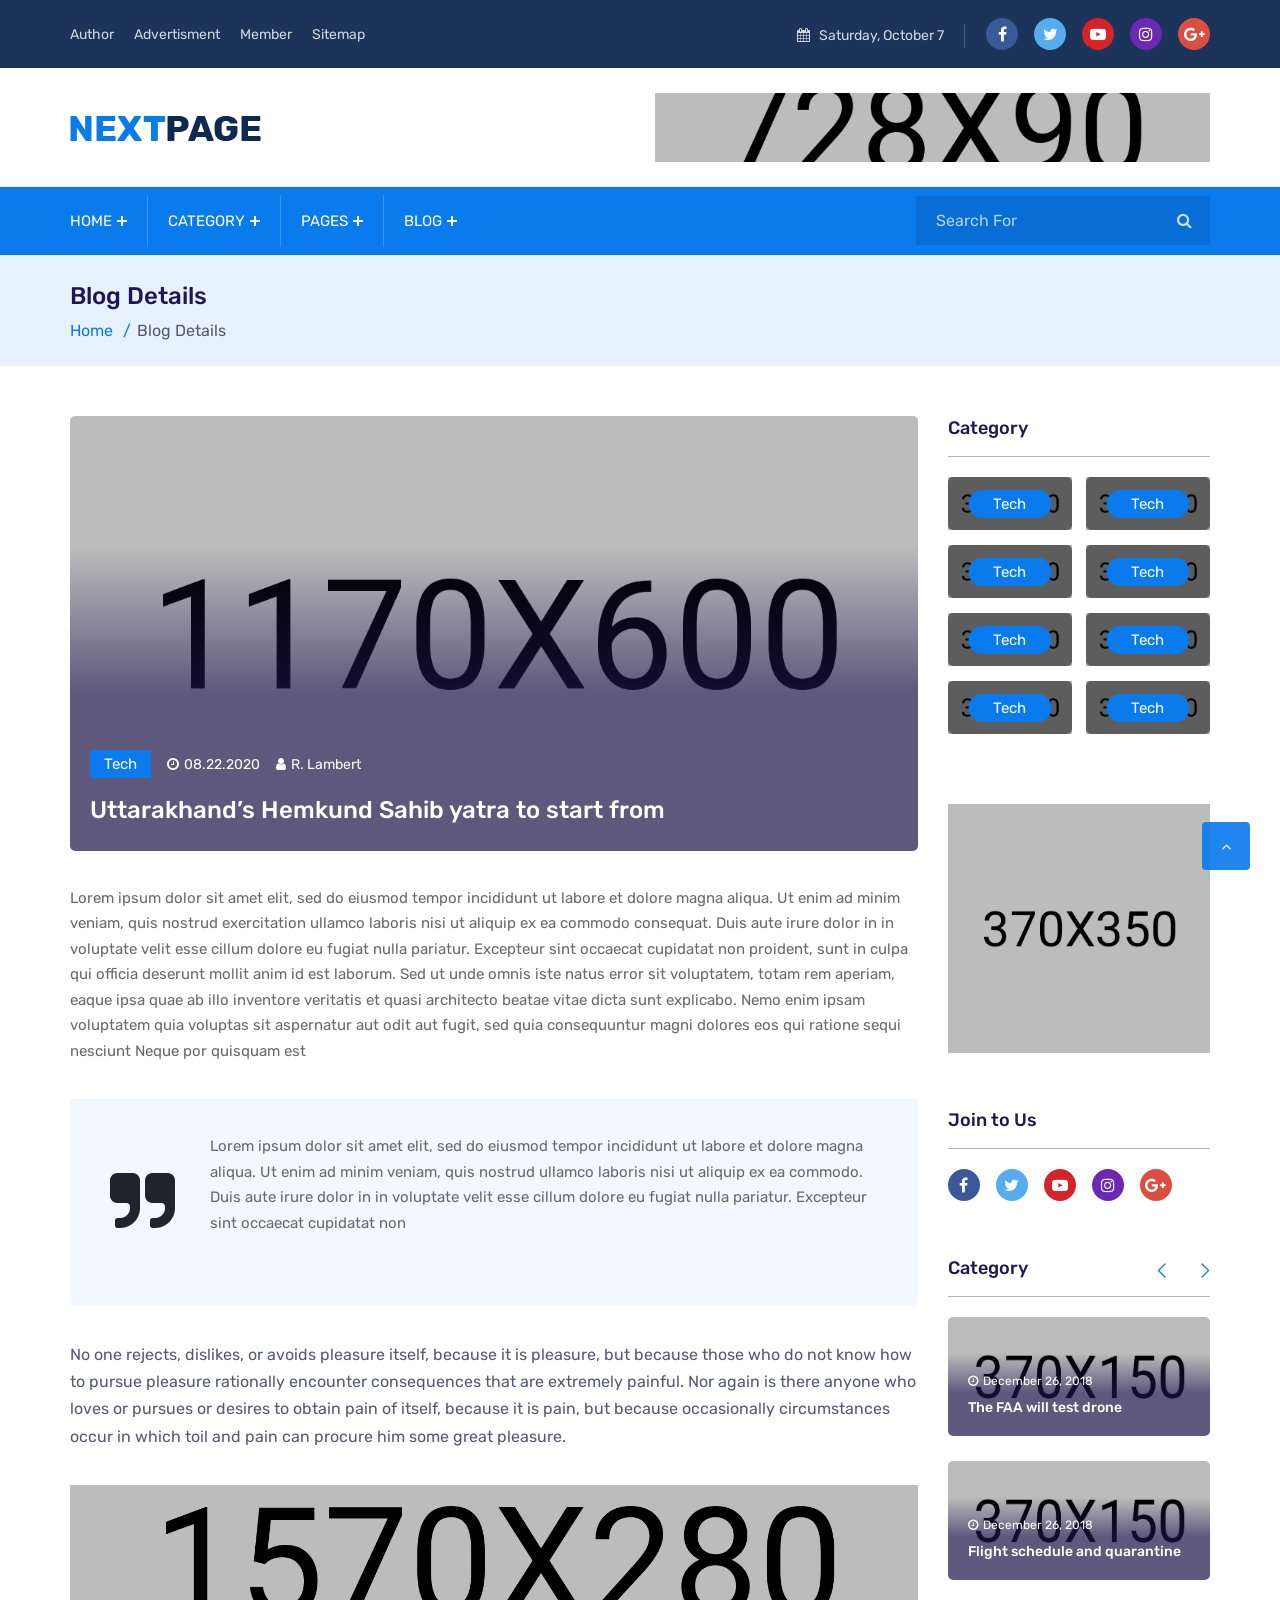
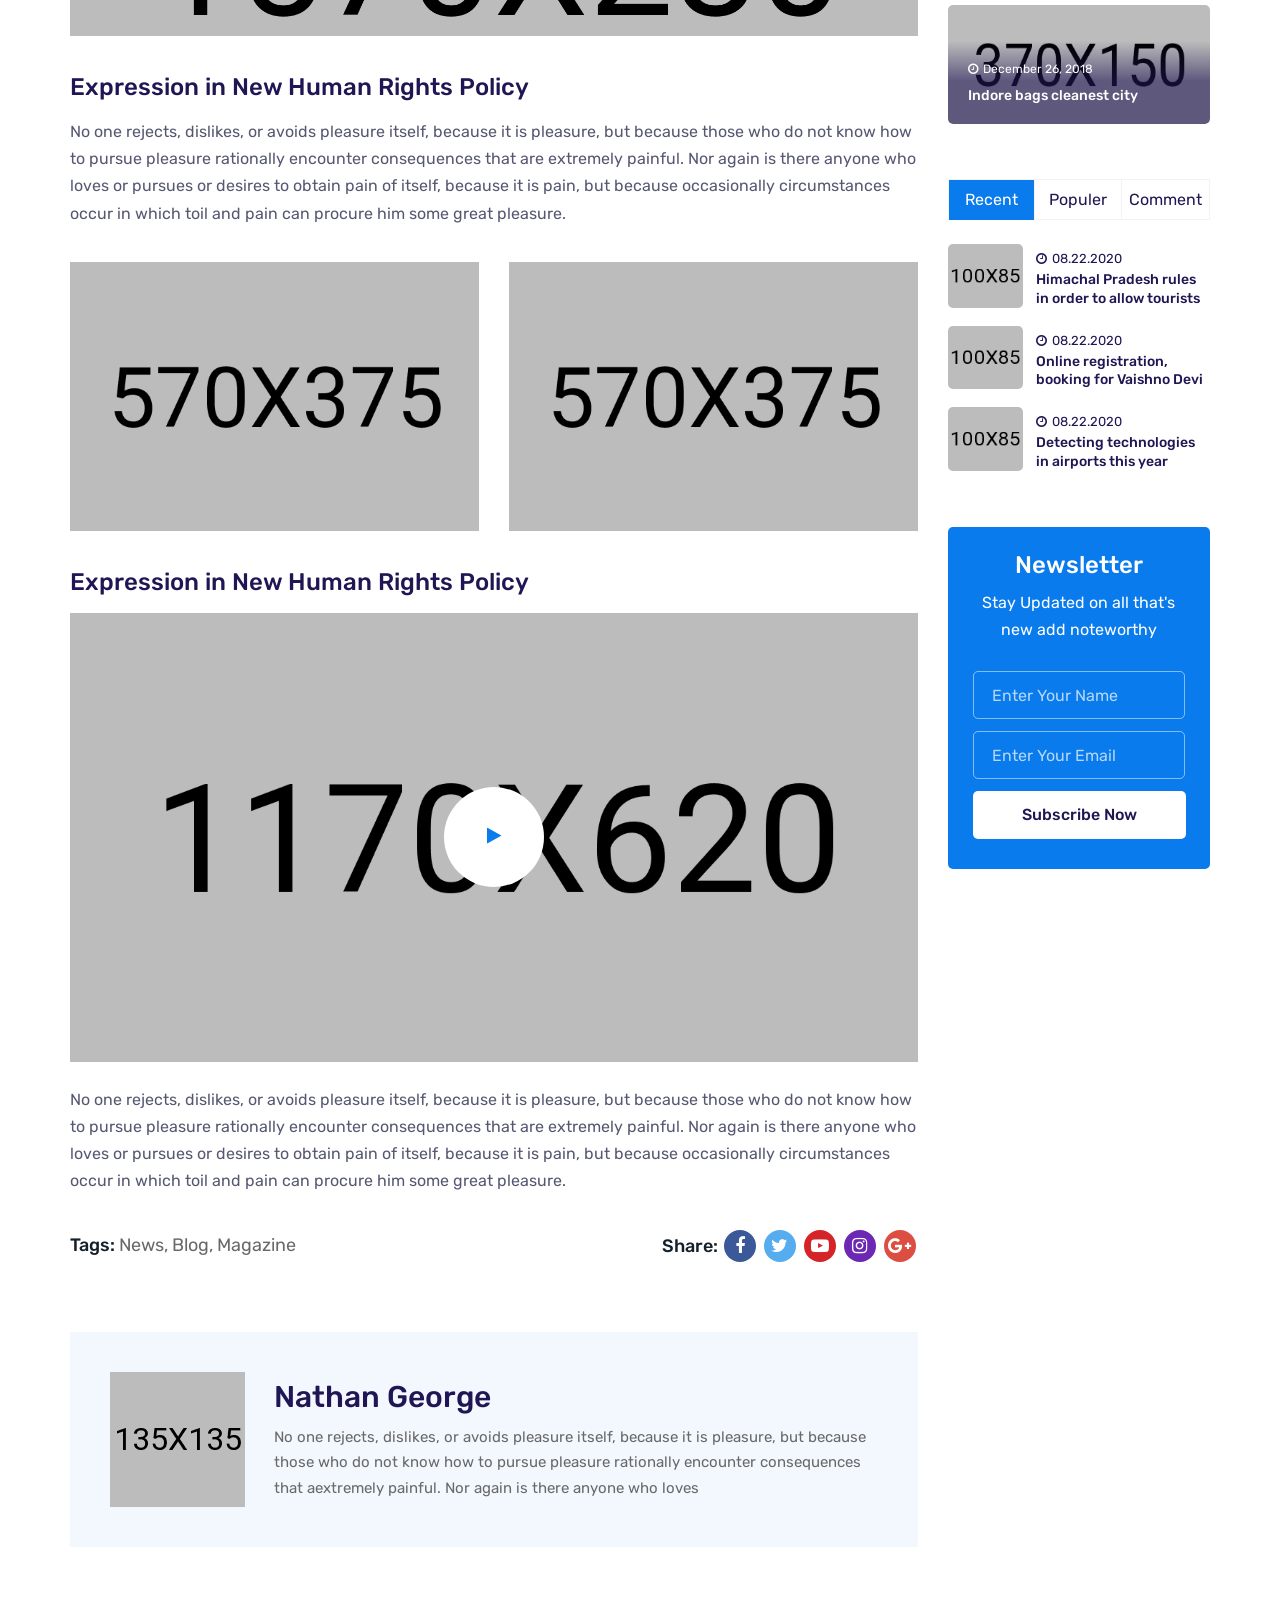
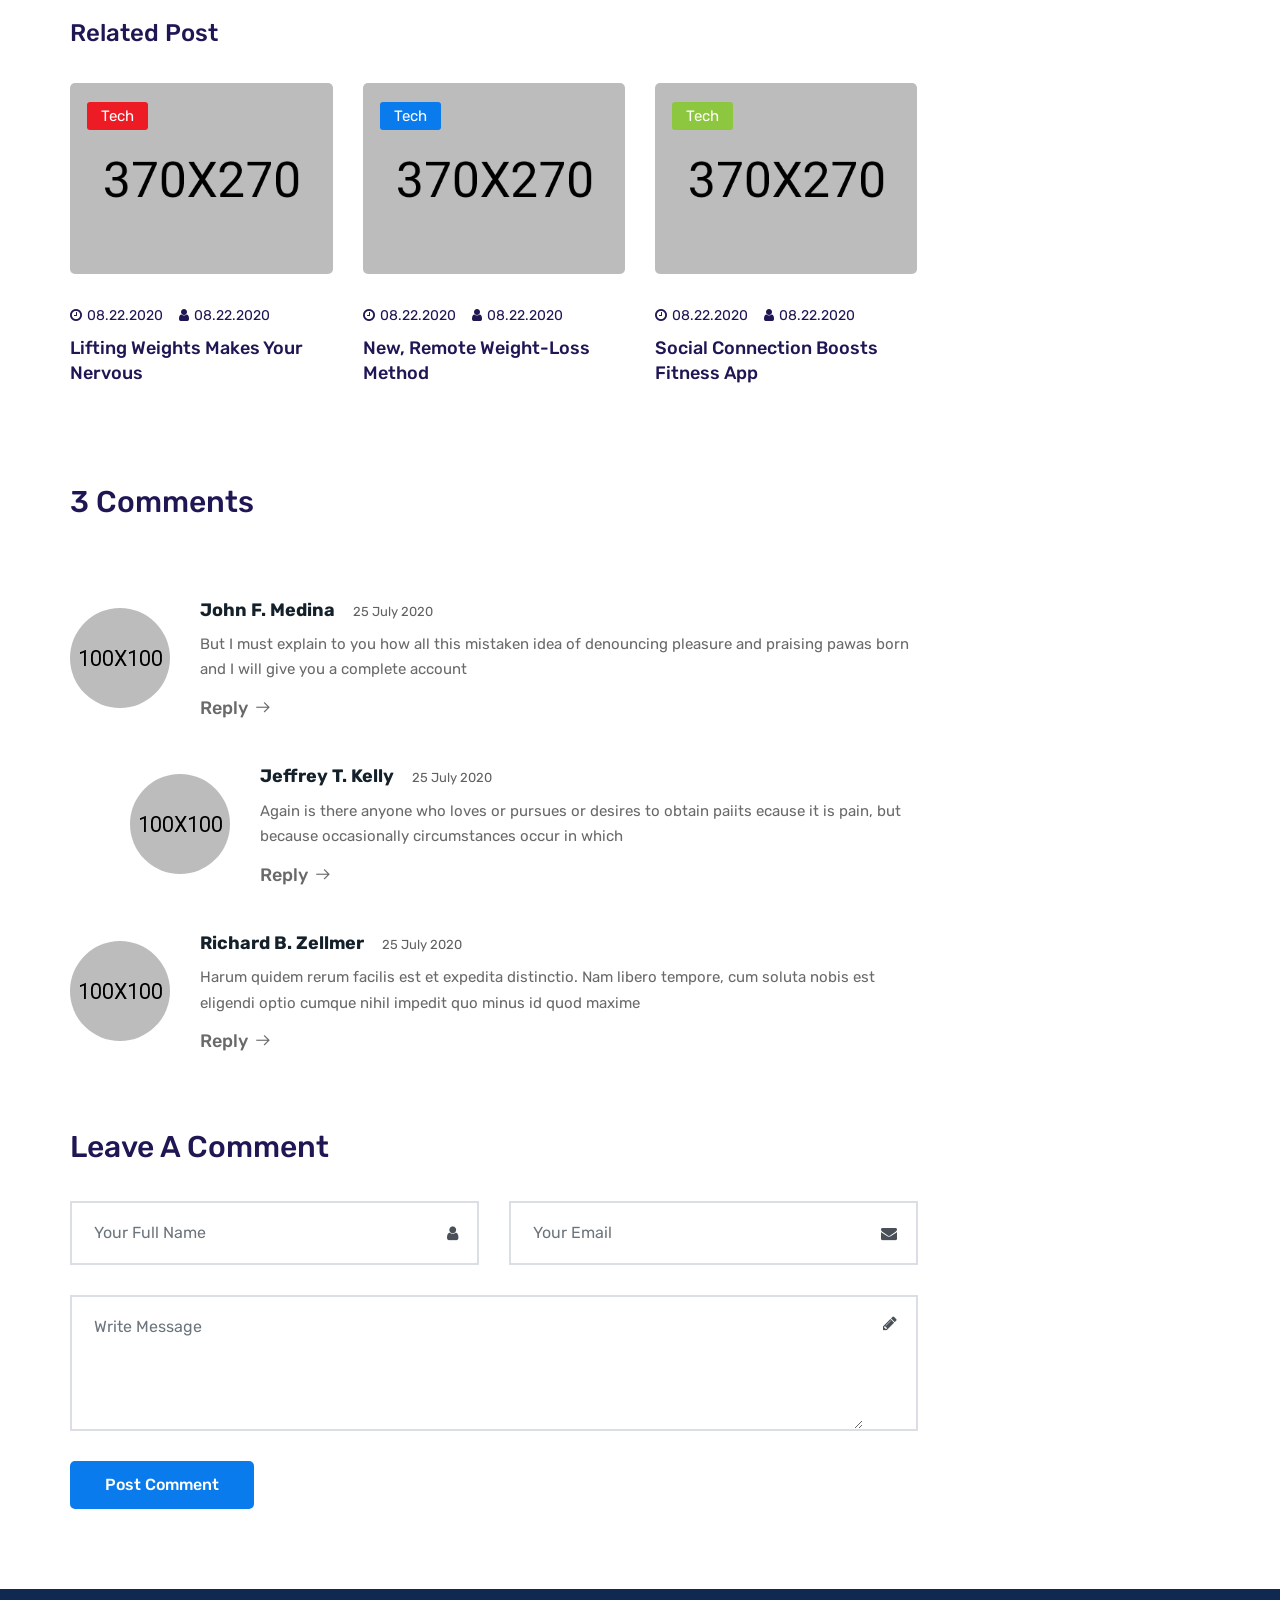
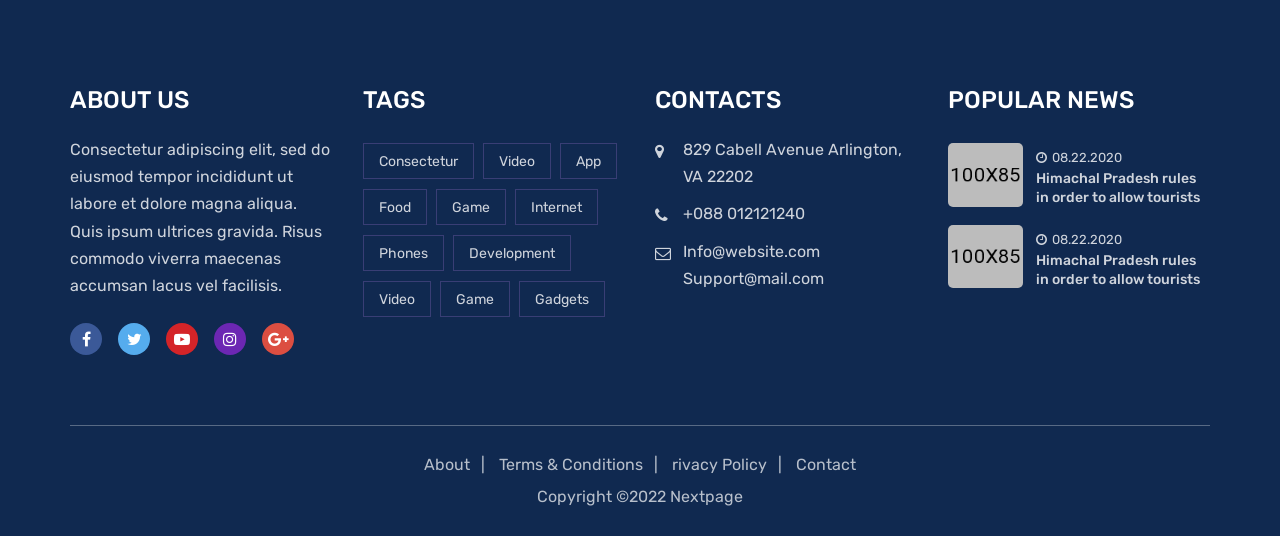
<file: blog-details.html>
<!DOCTYPE html>
<html lang="zxx">
<head>
    <meta charset="UTF-8">
    <meta name="viewport" content="width=device-width, initial-scale=1.0">
    <meta http-equiv="X-UA-Compatible" content="IE=edge" />
    <meta http-equiv="X-UA-Compatible" content="ie=edge">
    <title>NextPage - Blog, Magazine Html Template</title>
    
    <!-- favicon -->
    <link rel=icon href="assets/img/favicon.png" sizes="20x20" type="image/png">

    <!-- Stylesheet -->
    <link rel="stylesheet" href="assets/css/vendor.css">
    <link rel="stylesheet" href="assets/css/style.css">
    <link rel="stylesheet" href="assets/css/responsive.css">

</head>
<body>

    <!-- preloader area start -->
    <div class="preloader" id="preloader">
        <div class="preloader-inner">
            <div class="spinner">
                <div class="dot1"></div>
                <div class="dot2"></div>
            </div>
        </div>
    </div>

    <!-- search popup start-->
    <div class="td-search-popup" id="td-search-popup">
        <form action="index.html" class="search-form">
            <div class="form-group">
                <input type="text" class="form-control" placeholder="Search.....">
            </div>
            <button type="submit" class="submit-btn"><i class="fa fa-search"></i></button>
        </form>
    </div>
    <!-- search popup end-->
    <div class="body-overlay" id="body-overlay"></div>

    <!-- header start -->
    <div class="navbar-area">
        <!-- topbar end-->
        <div class="topbar-area">
            <div class="container">
                <div class="row justify-content-center">
                    <div class="col-lg-6 col-md-7 align-self-center">
                        <div class="topbar-menu text-md-left text-center">
                            <ul class="align-self-center">
                                <li><a href="#">Author</a></li>
                                <li><a href="#">Advertisment</a></li>
                                <li><a href="#">Member</a></li>
                                <li><a href="#">Sitemap</a></li>
                            </ul>
                        </div>
                    </div>
                    <div class="col-lg-6 col-md-5 text-md-right text-center mt-2 mt-md-0">
                        <div class="topbar-social">
                            <div class="topbar-date d-none d-lg-inline-block"><i class="fa fa-calendar"></i> Saturday, October 7</div>
                            <ul class="social-area social-area-2">
                                <li><a class="facebook-icon" href="#"><i class="fa fa-facebook"></i></a></li>
                                <li><a class="twitter-icon" href="#"><i class="fa fa-twitter"></i></a></li>
                                <li><a class="youtube-icon" href="#"><i class="fa fa-youtube-play"></i></a></li>
                                <li><a class="instagram-icon" href="#"><i class="fa fa-instagram"></i></a></li>
                                <li><a class="google-icon" href="#"><i class="fa fa-google-plus"></i></a></li>
                            </ul>
                        </div>
                    </div>
                </div>
            </div>
        </div>
        <!-- topbar end-->

        <!-- adbar end-->
        <div class="adbar-area d-none d-lg-block">
            <div class="container">
                <div class="row">
                    <div class="col-xl-6 col-lg-5 align-self-center">
                        <div class="logo text-md-left text-center">
                            <a class="main-logo" href="index.html"><img src="assets/img/logo-2.png" alt="img"></a>
                        </div>
                    </div>
                    <div class="col-xl-6 col-lg-7 text-md-right text-center">
                        <a href="#" class="adbar-right">
                            <img src="assets/img/add/1.png" alt="img">
                        </a>
                    </div>
                </div>
            </div>
        </div>
        <!-- adbar end-->

        <!-- navbar start -->
        <nav class="navbar navbar-expand-lg">
            <div class="container nav-container">
                <div class="responsive-mobile-menu">
                    <div class="logo d-lg-none d-block">
                        <a class="main-logo" href="index.html"><img src="assets/img/logo.png" alt="img"></a>
                    </div>
                    <button class="menu toggle-btn d-block d-lg-none" data-target="#nextpage_main_menu" 
                    aria-expanded="false" aria-label="Toggle navigation">
                        <span class="icon-left"></span>
                        <span class="icon-right"></span>
                    </button>
                </div>
                <div class="nav-right-part nav-right-part-mobile">
                    <a class="search header-search" href="#"><i class="fa fa-search"></i></a>
                </div>
                <div class="collapse navbar-collapse" id="nextpage_main_menu">
                    <ul class="navbar-nav menu-open">
                        <li class="menu-item-has-children current-menu-item">
                            <a href="#">Home</a>
                            <ul class="sub-menu">
                                <li><a href="index.html">Home 01</a></li>
                                <li><a href="index-2.html">Home 02</a></li>
                                <li><a href="index-3.html">Home 03</a></li>
                                <li><a href="index-4.html">Home Food <span>New</span></a></li>
                            </ul>
                        </li>
                        <li class="menu-item-has-children current-menu-item">
                            <a href="#">Category</a>
                            <ul class="sub-menu">
                                <li><a href="cat-tech.html">Tech</a></li>
                                <li><a href="cat-sports.html">Sports</a></li>
                                <li><a href="cat-lifestyle.html">Lifestyle</a></li>
                                <li><a href="cat-fashion.html">Fashion</a></li>
                                <li><a href="cat-food.html">Food <span>New</span></a></li>
                            </ul>
                        </li>
                        <li class="menu-item-has-children current-menu-item">
                            <a href="#">Pages</a>
                            <ul class="sub-menu">
                                <li><a href="error.html">Error</a></li>
                                <li><a href="author.html">Author</a></li>
                                <li><a href="blog.html">Blog</a></li>
                                <li><a href="blog-details.html">Blog Details</a></li>
                            </ul>
                        </li>
                        <li class="menu-item-has-children current-menu-item">
                            <a href="#">Blog</a>
                            <ul class="sub-menu">
                                <li><a href="blog.html">Blog</a></li>
                                <li><a href="blog-left-sidebar.html">Blog Left Sidebar</a></li>
                                <li><a href="blog-details.html">Blog Details</a></li>
                                <li><a href="blog-details-2.html">Blog Details 2</a></li>
                            </ul>
                        </li>
                    </ul>
                </div>
                <div class="nav-right-part nav-right-part-desktop">
                    <div class="menu-search-inner">
                        <input type="text" placeholder="Search For">
                        <button type="submit" class="submit-btn"><i class="fa fa-search"></i></button>
                    </div>
                </div>
            </div>
        </nav>
    </div>
    <!-- navbar end -->

    <!--page-title area-->
    <section class="page-title-area">
        <div class="container">
            <div class="row">
                <div class="col-lg-12">
                    <div class="breadcrumb-inner">
                        <h5 class="page-title">Blog Details</h5>
                        <ul class="page-list">
                            <li><a href="index.html">Home</a></li>
                            <li>Blog Details</li>
                        </ul>
                    </div>
                </div>
            </div>
        </div>
    </section>
    <!--page-title area end--> 

    <div class="blog-page-area pd-bottom-80">
        <div class="container">
            <div class="row">
                <div class="col-lg-9 pd-top-50">
                    <div class="blog-details-page-inner">
                        <div class="single-blog-inner m-0">
                            <div class="single-post-wrap style-overlay">
                                <div class="thumb">
                                    <img src="assets/img/blog/4.png" alt="img">
                                </div>
                                <div class="details pb-4">
                                    <div class="post-meta-single mb-2">
                                        <ul>
                                            <li><a class="tag-base tag-blue" href="#">Tech</a></li>
                                            <li><p><i class="fa fa-clock-o"></i>08.22.2020</p></li>
                                            <li><i class="fa fa-user"></i>R. Lambert</li>
                                        </ul>
                                    </div>
                                    <h5 class="title mt-0">Uttarakhand’s Hemkund Sahib yatra to start from</h5>
                                </div>
                            </div>
                            <div class="single-blog-details">
                                <p>Lorem ipsum dolor sit amet elit, sed do eiusmod tempor incididunt ut labore et dolore magna aliqua. Ut enim ad minim veniam, quis nostrud exercitation ullamco laboris nisi ut aliquip ex ea commodo consequat. Duis aute irure dolor in in voluptate velit esse cillum dolore eu fugiat nulla pariatur. Excepteur sint occaecat cupidatat non proident, sunt in culpa qui officia deserunt mollit anim id est laborum. Sed ut unde omnis iste natus error sit voluptatem, totam rem aperiam, eaque ipsa quae ab illo inventore veritatis et quasi architecto beatae vitae dicta sunt explicabo. Nemo enim ipsam voluptatem quia voluptas sit aspernatur aut odit aut fugit, sed quia consequuntur magni dolores eos qui ratione sequi nesciunt Neque por quisquam est</p>
                                <blockquote class="blockquote">
                                    <i class="fa fa-quote-right"></i>
                                    <p>Lorem ipsum dolor sit amet elit, sed do eiusmod tempor incididunt ut labore et dolore magna aliqua. Ut enim ad minim veniam, quis nostrud ullamco laboris nisi ut aliquip ex ea commodo. Duis aute irure dolor in in voluptate velit esse cillum dolore eu fugiat nulla pariatur. Excepteur sint occaecat cupidatat non </p>
                                </blockquote>
                            </div>
                            <p>No one rejects, dislikes, or avoids pleasure itself, because it is pleasure, but because those who do not know how to pursue pleasure rationally encounter consequences that are extremely painful. Nor again is there anyone who loves or pursues or desires to obtain pain of itself, because it is pain, but because occasionally circumstances occur in which toil and pain can procure him some great pleasure.</p>
                            <div class="add-area">
                                <a href="#"><img src="assets/img/add/2.png" alt="img"></a>
                            </div>
                            <h5>Expression in New Human Rights Policy</h5>
                            <p>No one rejects, dislikes, or avoids pleasure itself, because it is pleasure, but because those who do not know how to pursue pleasure rationally encounter consequences that are extremely painful. Nor again is there anyone who loves or pursues or desires to obtain pain of itself, because it is pain, but because occasionally circumstances occur in which toil and pain can procure him some great pleasure.</p>
                            <div class="row">
                                <div class="col-sm-6">
                                    <div class="thumb mb-3 mb-sm-0">
                                        <img src="assets/img/blog/5.png" alt="img">
                                    </div>
                                </div>
                                <div class="col-sm-6">
                                    <img src="assets/img/blog/6.png" alt="img">
                                </div>
                            </div>
                            <div class="video-area">
                                <h5>Expression in New Human Rights Policy</h5>
                                <div class="single-blog-inner mb-4">
                                    <div class="thumb">
                                        <img src="assets/img/blog/7.png" alt="image">
                                        <a class="video-play-btn" href="https://www.youtube.com/embed/Wimkqo8gDZ0" data-effect="mfp-zoom-in"><i class="fa fa-play"></i></a>
                                    </div>
                                </div>
                            </div>
                            <p>No one rejects, dislikes, or avoids pleasure itself, because it is pleasure, but because those who do not know how to pursue pleasure rationally encounter consequences that are extremely painful. Nor again is there anyone who loves or pursues or desires to obtain pain of itself, because it is pain, but because occasionally circumstances occur in which toil and pain can procure him some great pleasure.</p>  
                            <div class="meta">
                                <div class="row">
                                    <div class="col-lg-5">
                                        <div class="tags">
                                            <span>Tags:</span>
                                            <a href="#">News,</a>
                                            <a href="#">Blog,</a>
                                            <a href="#">Magazine</a>
                                        </div>
                                    </div>
                                    <div class="col-lg-7 text-md-right">
                                        <div class="blog-share">
                                            <span>Share:</span>
                                            <ul class="social-area social-area-2 d-inline">
                                                <li><a class="facebook-icon" href="#"><i class="fa fa-facebook"></i></a></li>
                                                <li><a class="twitter-icon" href="#"><i class="fa fa-twitter"></i></a></li>
                                                <li><a class="youtube-icon" href="#"><i class="fa fa-youtube-play"></i></a></li>
                                                <li><a class="instagram-icon" href="#"><i class="fa fa-instagram"></i></a></li>
                                                <li><a class="google-icon" href="#"><i class="fa fa-google-plus"></i></a></li>
                                            </ul>
                                        </div>
                                    </div>
                                </div>
                            </div>
                            <div class="author-area">
                                <div class="media">
                                    <img src="assets/img/author/1.png" alt="img">
                                    <div class="media-body align-self-center">
                                        <h4>Nathan George</h4>
                                        <p>No one rejects, dislikes, or avoids pleasure itself, because it is pleasure, but because those who do not know how to pursue pleasure rationally encounter consequences that aextremely painful. Nor again is there anyone who loves</p>
                                    </div>
                                </div>
                            </div>
                        </div>
                        <div class="related-post">
                            <div class="section-title mb-0">
                                <h5 class="mb-0">Related Post</h5>
                            </div>
                            <div class="row justify-content-center">
                                <div class="col-lg-4 col-md-6">
                                    <div class="single-post-wrap">
                                        <div class="thumb">
                                            <img src="assets/img/post/19.png" alt="img">
                                            <a class="tag-base tag-red" href="#">Tech</a>
                                        </div>
                                        <div class="details">
                                            <div class="post-meta-single">
                                                <ul>
                                                    <li><i class="fa fa-clock-o"></i>08.22.2020</li>
                                                    <li><i class="fa fa-user"></i>08.22.2020</li>
                                                </ul>
                                            </div>
                                            <h6 class="title mt-2"><a href="#">Lifting Weights Makes Your Nervous</a></h6>
                                        </div>
                                    </div>
                                </div>
                                <div class="col-lg-4 col-md-6">
                                    <div class="single-post-wrap">
                                        <div class="thumb">
                                            <img src="assets/img/post/20.png" alt="img">
                                            <a class="tag-base tag-blue" href="#">Tech</a>
                                        </div>
                                        <div class="details">
                                            <div class="post-meta-single">
                                                <ul>
                                                    <li><i class="fa fa-clock-o"></i>08.22.2020</li>
                                                    <li><i class="fa fa-user"></i>08.22.2020</li>
                                                </ul>
                                            </div>
                                            <h6 class="title mt-2"><a href="#">New, Remote Weight-Loss Method </a></h6>
                                        </div>
                                    </div>
                                </div>
                                <div class="col-lg-4 col-md-6">
                                    <div class="single-post-wrap">
                                        <div class="thumb">
                                            <img src="assets/img/post/21.png" alt="img">
                                            <a class="tag-base tag-light-green" href="#">Tech</a>
                                        </div>
                                        <div class="details">
                                            <div class="post-meta-single">
                                                <ul>
                                                    <li><i class="fa fa-clock-o"></i>08.22.2020</li>
                                                    <li><i class="fa fa-user"></i>08.22.2020</li>
                                                </ul>
                                            </div>
                                            <h6 class="title mt-2"><a href="#">Social Connection Boosts Fitness App </a></h6>
                                        </div>
                                    </div>
                                </div>
                            </div>
                        </div>
                        <div class="blog-comment">
                            <div class="section-title">
                                <h4>3 Comments</h4>
                            </div>
                            <div class="media">
                                <a href="#">
                                    <img src="assets/img/author/2.png" alt="comment">
                                </a>
                                <div class="media-body">
                                    <h5><a href="#">John F. Medina</a></h5>
                                    <span class="date">25 July 2020</span>
                                    <p>But I must explain to you how all this mistaken idea of denouncing pleasure and praising pawas born and I will give you a complete account</p>
                                    <a href="#">Reply <i class="la la-arrow-right"></i></a>
                                </div>
                            </div>
                            <div class="media nesting">
                                <a href="#">
                                    <img src="assets/img/author/3.png" alt="comment">
                                </a>
                                <div class="media-body">
                                    <h5><a href="#">Jeffrey T. Kelly</a></h5>
                                    <span class="date">25 July 2020</span>
                                    <p>Again is there anyone who loves or pursues or desires to obtain paiits ecause it is pain, but because occasionally circumstances occur in which</p>
                                    <a href="#">Reply <i class="la la-arrow-right"></i></a>
                                </div>
                            </div>
                            <div class="media">
                                <a href="#">
                                    <img src="assets/img/author/2.png" alt="comment">
                                </a>
                                <div class="media-body">
                                    <h5><a href="#">Richard B. Zellmer</a></h5>
                                    <span class="date">25 July 2020</span>
                                    <p>Harum quidem rerum facilis est et expedita distinctio. Nam libero tempore, cum soluta nobis est eligendi optio cumque nihil impedit quo minus id quod maxime</p>
                                    <a href="#">Reply <i class="la la-arrow-right"></i></a>
                                </div>
                            </div>
                        </div>
                        <div class="comment-form">
                            <div class="section-title mb-0">
                                <h4 class="mb-0">Leave A Comment</h4>
                            </div>
                            <form class="contact-form-wrap">
                                <div class="row">
                                    <div class="col-lg-6 col-md-6 col-12">
                                        <div class="single-input-wrap input-group">
                                            <input type="text" class="form-control" placeholder="Your Full Name">
                                            <div class="input-group-prepend">
                                                <div class="input-group-text"><i class="fa fa-user"></i></div>
                                            </div>
                                        </div>
                                    </div>
                                    <div class="col-lg-6 col-md-6 col-12">
                                        <div class="single-input-wrap input-group">
                                            <input type="text" class="form-control" placeholder="Your Email">
                                            <div class="input-group-prepend">
                                                <div class="input-group-text"><i class="fa fa-envelope"></i></div>
                                            </div>
                                        </div>
                                    </div>
                                    <div class="col-12">
                                        <div class="single-input-wrap message input-group">
                                            <textarea class="form-control" rows="4" name="note" placeholder="Write Message"></textarea>
                                            <div class="input-group-prepend">
                                                <div class="input-group-text"><i class="fa fa-pencil"></i></div>
                                            </div>
                                        </div>
                                        <div class="submit-area">
                                            <button type="submit" class="btn btn-base">Post Comment</button>
                                        </div>
                                    </div>
                                </div>
                            </form>
                        </div>
                    </div>
                </div>
                <div class="col-lg-3 pd-top-50">
                    <div class="category-sitebar">
                        <div class="widget widget-category">
                            <h6 class="widget-title">Category</h6>
                            <div class="row custom-gutters-14">
                                <div class="col-lg-6 col-sm-6">
                                    <div class="single-category-inner">
                                        <img src="assets/img/category/9.png" alt="img">
                                        <a class="tag-base tag-blue" href="#">Tech</a>
                                    </div>
                                </div>
                                <div class="col-lg-6 col-sm-6">
                                    <div class="single-category-inner">
                                        <img src="assets/img/category/10.png" alt="img">
                                        <a class="tag-base tag-blue" href="#">Tech</a>
                                    </div>
                                </div>
                                <div class="col-lg-6 col-sm-6">
                                    <div class="single-category-inner">
                                        <img src="assets/img/category/11.png" alt="img">
                                        <a class="tag-base tag-blue" href="#">Tech</a>
                                    </div>
                                </div>
                                <div class="col-lg-6 col-sm-6">
                                    <div class="single-category-inner">
                                        <img src="assets/img/category/12.png" alt="img">
                                        <a class="tag-base tag-blue" href="#">Tech</a>
                                    </div>
                                </div>
                                <div class="col-lg-6 col-sm-6">
                                    <div class="single-category-inner">
                                        <img src="assets/img/category/13.png" alt="img">
                                        <a class="tag-base tag-blue" href="#">Tech</a>
                                    </div>
                                </div>
                                <div class="col-lg-6 col-sm-6">
                                    <div class="single-category-inner">
                                        <img src="assets/img/category/14.png" alt="img">
                                        <a class="tag-base tag-blue" href="#">Tech</a>
                                    </div>
                                </div>
                                <div class="col-lg-6 col-sm-6">
                                    <div class="single-category-inner">
                                        <img src="assets/img/category/15.png" alt="img">
                                        <a class="tag-base tag-blue" href="#">Tech</a>
                                    </div>
                                </div>
                                <div class="col-lg-6 col-sm-6">
                                    <div class="single-category-inner">
                                        <img src="assets/img/category/16.png" alt="img">
                                        <a class="tag-base tag-blue" href="#">Tech</a>
                                    </div>
                                </div>
                            </div>
                        </div>
                        <div class="widget widget-add">
                            <div class="add">
                                <img class="w-100" src="assets/img/add/3.png" alt="img">
                            </div>
                        </div>
                        <div class="widget widget-social">
                            <h6 class="widget-title">Join to Us</h6>
                            <ul class="social-area social-area-2">
                                <li><a class="facebook-icon" href="#"><i class="fa fa-facebook"></i></a></li>
                                <li><a class="twitter-icon" href="#"><i class="fa fa-twitter"></i></a></li>
                                <li><a class="youtube-icon" href="#"><i class="fa fa-youtube-play"></i></a></li>
                                <li><a class="instagram-icon" href="#"><i class="fa fa-instagram"></i></a></li>
                                <li><a class="google-icon" href="#"><i class="fa fa-google-plus"></i></a></li>
                            </ul>
                        </div>
                        <div class="widget">
                            <h6 class="widget-title">Category</h6>
                            <div class="post-slider owl-carousel">
                                <div class="item">
                                    <div class="trending-post">
                                        <div class="single-post-wrap style-overlay">
                                            <div class="thumb">
                                                <img src="assets/img/post/5.png" alt="img">
                                            </div>
                                            <div class="details">
                                                <div class="post-meta-single">
                                                    <p><i class="fa fa-clock-o"></i>December 26, 2018</p>
                                                </div>
                                                <h6 class="title"><a href="#">The FAA will test drone </a></h6>
                                            </div>
                                        </div>
                                        <div class="single-post-wrap style-overlay">
                                            <div class="thumb">
                                                <img src="assets/img/post/6.png" alt="img">
                                            </div>
                                            <div class="details">
                                                <div class="post-meta-single">
                                                    <p><i class="fa fa-clock-o"></i>December 26, 2018</p>
                                                </div>
                                                <h6 class="title"><a href="#">Flight schedule and quarantine</a></h6>
                                            </div>
                                        </div>
                                        <div class="single-post-wrap style-overlay mb-0">
                                            <div class="thumb">
                                                <img src="assets/img/post/7.png" alt="img">
                                            </div>
                                            <div class="details">
                                                <div class="post-meta-single">
                                                    <p><i class="fa fa-clock-o"></i>December 26, 2018</p>
                                                </div>
                                                <h6 class="title"><a href="#">Indore bags cleanest city</a></h6>
                                            </div>
                                        </div>
                                    </div>
                                </div>
                                <div class="item">
                                    <div class="trending-post">
                                        <div class="single-post-wrap style-overlay">
                                            <div class="thumb">
                                                <img src="assets/img/post/5.png" alt="img">
                                            </div>
                                            <div class="details">
                                                <div class="post-meta-single">
                                                    <p><i class="fa fa-clock-o"></i>December 26, 2018</p>
                                                </div>
                                                <h6 class="title"><a href="#">The FAA will test drone </a></h6>
                                            </div>
                                        </div>
                                        <div class="single-post-wrap style-overlay">
                                            <div class="thumb">
                                                <img src="assets/img/post/6.png" alt="img">
                                            </div>
                                            <div class="details">
                                                <div class="post-meta-single">
                                                    <p><i class="fa fa-clock-o"></i>December 26, 2018</p>
                                                </div>
                                                <h6 class="title"><a href="#">Flight schedule and quarantine</a></h6>
                                            </div>
                                        </div>
                                        <div class="single-post-wrap style-overlay mb-0">
                                            <div class="thumb">
                                                <img src="assets/img/post/7.png" alt="img">
                                            </div>
                                            <div class="details">
                                                <div class="post-meta-single">
                                                    <p><i class="fa fa-clock-o"></i>December 26, 2018</p>
                                                </div>
                                                <h6 class="title"><a href="#">Indore bags cleanest city</a></h6>
                                            </div>
                                        </div>
                                    </div>
                                </div>
                            </div>
                        </div>
                        <div class="widget">
                            <div class="nxp-tab-inner nxp-tab-post-two mb-4">
                                <ul class="nav nav-tabs" id="nx1" role="tablist">
                                    <li class="nav-item" role="presentation">
                                        <a class="nav-link active" id="nx1-tab-1" data-toggle="pill" href="#nx1-tabs-1" role="tab" aria-selected="true">
                                            Recent
                                        </a>
                                    </li>
                                    <li class="nav-item" role="presentation">
                                        <a class="nav-link" id="nx1-tab-2" data-toggle="pill" href="#nx1-tabs-2" role="tab" aria-selected="false">
                                            Populer        
                                        </a>
                                    </li>
                                    <li class="nav-item" role="presentation">
                                        <a class="nav-link" id="nx1-tab-3" data-toggle="pill" href="#nx1-tabs-3" role="tab" aria-selected="false">
                                            Comment        
                                        </a>
                                    </li>
                                </ul>
                            </div>
                            <div class="tab-content" id="nx1-content">
                                <div class="tab-pane fade show active" id="nx1-tabs-1" role="tabpanel">
                                    <div class="single-post-list-wrap">
                                        <div class="media">
                                            <div class="media-left">
                                                <img src="assets/img/post/list/1.png" alt="img">
                                            </div>
                                            <div class="media-body">
                                                <div class="details">
                                                    <div class="post-meta-single">
                                                        <ul>
                                                            <li><i class="fa fa-clock-o"></i>08.22.2020</li>
                                                        </ul>
                                                    </div>
                                                    <h6 class="title"><a href="#">Himachal Pradesh rules in order to allow tourists </a></h6>
                                                </div>
                                            </div>
                                        </div>
                                    </div>
                                    <div class="single-post-list-wrap">
                                        <div class="media">
                                            <div class="media-left">
                                                <img src="assets/img/post/list/2.png" alt="img">
                                            </div>
                                            <div class="media-body">
                                                <div class="details">
                                                    <div class="post-meta-single">
                                                        <ul>
                                                            <li><i class="fa fa-clock-o"></i>08.22.2020</li>
                                                        </ul>
                                                    </div>
                                                    <h6 class="title"><a href="#">Online registration, booking for Vaishno Devi </a></h6>
                                                </div>
                                            </div>
                                        </div>
                                    </div>
                                    <div class="single-post-list-wrap mb-0">
                                        <div class="media">
                                            <div class="media-left">
                                                <img src="assets/img/post/list/3.png" alt="img">
                                            </div>
                                            <div class="media-body">
                                                <div class="details">
                                                    <div class="post-meta-single">
                                                        <ul>
                                                            <li><i class="fa fa-clock-o"></i>08.22.2020</li>
                                                        </ul>
                                                    </div>
                                                    <h6 class="title"><a href="#">Detecting technologies in airports this year</a></h6>
                                                </div>
                                            </div>
                                        </div>
                                    </div> 
                                </div>
                                <div class="tab-pane fade" id="nx1-tabs-2" role="tabpanel">
                                    <div class="single-post-list-wrap">
                                        <div class="media">
                                            <div class="media-left">
                                                <img src="assets/img/post/list/2.png" alt="img">
                                            </div>
                                            <div class="media-body">
                                                <div class="details">
                                                    <div class="post-meta-single">
                                                        <ul>
                                                            <li><i class="fa fa-clock-o"></i>08.22.2020</li>
                                                        </ul>
                                                    </div>
                                                    <h6 class="title"><a href="#">Online registration, booking for Vaishno Devi </a></h6>
                                                </div>
                                            </div>
                                        </div>
                                    </div>
                                    <div class="single-post-list-wrap">
                                        <div class="media">
                                            <div class="media-left">
                                                <img src="assets/img/post/list/3.png" alt="img">
                                            </div>
                                            <div class="media-body">
                                                <div class="details">
                                                    <div class="post-meta-single">
                                                        <ul>
                                                            <li><i class="fa fa-clock-o"></i>08.22.2020</li>
                                                        </ul>
                                                    </div>
                                                    <h6 class="title"><a href="#">Detecting technologies in airports this year</a></h6>
                                                </div>
                                            </div>
                                        </div>
                                    </div>
                                    <div class="single-post-list-wrap mb-0">
                                        <div class="media">
                                            <div class="media-left">
                                                <img src="assets/img/post/list/3.png" alt="img">
                                            </div>
                                            <div class="media-body">
                                                <div class="details">
                                                    <div class="post-meta-single">
                                                        <ul>
                                                            <li><i class="fa fa-clock-o"></i>08.22.2020</li>
                                                        </ul>
                                                    </div>
                                                    <h6 class="title"><a href="#">Detecting technologies in airports this year</a></h6>
                                                </div>
                                            </div>
                                        </div>
                                    </div>            
                                </div>
                                <div class="tab-pane fade" id="nx1-tabs-3" role="tabpanel">
                                    <div class="single-post-list-wrap">
                                        <div class="media">
                                            <div class="media-left">
                                                <img src="assets/img/post/list/2.png" alt="img">
                                            </div>
                                            <div class="media-body">
                                                <div class="details">
                                                    <div class="post-meta-single">
                                                        <ul>
                                                            <li><i class="fa fa-clock-o"></i>08.22.2020</li>
                                                        </ul>
                                                    </div>
                                                    <h6 class="title"><a href="#">Online registration, booking for Vaishno Devi </a></h6>
                                                </div>
                                            </div>
                                        </div>
                                    </div>
                                    <div class="single-post-list-wrap">
                                        <div class="media">
                                            <div class="media-left">
                                                <img src="assets/img/post/list/2.png" alt="img">
                                            </div>
                                            <div class="media-body">
                                                <div class="details">
                                                    <div class="post-meta-single">
                                                        <ul>
                                                            <li><i class="fa fa-clock-o"></i>08.22.2020</li>
                                                        </ul>
                                                    </div>
                                                    <h6 class="title"><a href="#">Online registration, booking for Vaishno Devi </a></h6>
                                                </div>
                                            </div>
                                        </div>
                                    </div>
                                    <div class="single-post-list-wrap mb-0">
                                        <div class="media">
                                            <div class="media-left">
                                                <img src="assets/img/post/list/3.png" alt="img">
                                            </div>
                                            <div class="media-body">
                                                <div class="details">
                                                    <div class="post-meta-single">
                                                        <ul>
                                                            <li><i class="fa fa-clock-o"></i>08.22.2020</li>
                                                        </ul>
                                                    </div>
                                                    <h6 class="title"><a href="#">Detecting technologies in airports this year</a></h6>
                                                </div>
                                            </div>
                                        </div>
                                    </div> 
                                </div>
                            </div>
                        </div>
                        <div class="widget">
                            <form class="single-newsletter-inner bg-blue text-center">
                                <h5>Newsletter</h5>
                                <p>Stay Updated on all that's new add noteworthy</p>
                                <div class="single-input-inner">
                                    <input type="text" placeholder="Enter Your Name">
                                </div>
                                <div class="single-input-inner">
                                    <input type="text" placeholder="Enter Your Email">
                                </div>
                                <a class="btn btn-white w-100" href="#">Subscribe Now</a>
                            </form>
                        </div>
                    </div>
                </div>
            </div>
        </div>
    </div>

    <div class="footer-area bg-black pd-top-95">
        <div class="container">
            <div class="row">
                <div class="col-lg-3">
                    <div class="widget">
                        <h5 class="widget-title">ABOUT US</h5>
                        <div class="widget_about">
                            <p>Consectetur adipiscing elit, sed do eiusmod tempor incididunt ut labore et dolore magna aliqua. Quis ipsum ultrices gravida. Risus commodo viverra maecenas accumsan lacus vel facilisis.</p>
                            <ul class="social-area social-area-2 mt-4">
                                <li><a class="facebook-icon" href="#"><i class="fa fa-facebook"></i></a></li>
                                <li><a class="twitter-icon" href="#"><i class="fa fa-twitter"></i></a></li>
                                <li><a class="youtube-icon" href="#"><i class="fa fa-youtube-play"></i></a></li>
                                <li><a class="instagram-icon" href="#"><i class="fa fa-instagram"></i></a></li>
                                <li><a class="google-icon" href="#"><i class="fa fa-google-plus"></i></a></li>
                            </ul>
                        </div>
                    </div>
                </div>
                <div class="col-lg-3">
                    <div class="widget widget_tag_cloud">
                        <h5 class="widget-title">TAGS</h5>
                        <div class="tagcloud">
                            <a href="#">Consectetur</a>
                            <a href="#">Video</a>
                            <a href="#">App</a>
                            <a href="#">Food</a>
                            <a href="#">Game</a>
                            <a href="#">Internet</a>
                            <a href="#">Phones</a>
                            <a href="#">Development</a>
                            <a href="#">Video</a>
                            <a href="#">Game</a>
                            <a href="#">Gadgets</a>
                        </div>
                    </div>
                </div>
                <div class="col-lg-3">
                    <div class="widget">
                        <h5 class="widget-title">CONTACTS</h5>
                        <ul class="contact_info_list">
                            <li><i class="fa fa-map-marker"></i> 829 Cabell Avenue Arlington, VA 22202</li>
                            <li><i class="fa fa-phone"></i> +088 012121240</li>
                            <li><i class="fa fa-envelope-o"></i> Info@website.com <br> Support@mail.com</li>
                        </ul>
                    </div>
                </div>
                <div class="col-lg-3">
                    <div class="widget widget_recent_post">
                        <h5 class="widget-title">POPULAR NEWS</h5>
                        <div class="single-post-list-wrap style-white">
                            <div class="media">
                                <div class="media-left">
                                    <img src="assets/img/post/list/1.png" alt="img">
                                </div>
                                <div class="media-body">
                                    <div class="details">
                                        <div class="post-meta-single">
                                            <ul>
                                                <li><i class="fa fa-clock-o"></i>08.22.2020</li>
                                            </ul>
                                        </div>
                                        <h6 class="title"><a href="#">Himachal Pradesh rules in order to allow tourists </a></h6>
                                    </div>
                                </div>
                            </div>
                        </div>
                        <div class="single-post-list-wrap style-white">
                            <div class="media">
                                <div class="media-left">
                                    <img src="assets/img/post/list/2.png" alt="img">
                                </div>
                                <div class="media-body">
                                    <div class="details">
                                        <div class="post-meta-single">
                                            <ul>
                                                <li><i class="fa fa-clock-o"></i>08.22.2020</li>
                                            </ul>
                                        </div>
                                        <h6 class="title"><a href="#">Himachal Pradesh rules in order to allow tourists </a></h6>
                                    </div>
                                </div>
                            </div>
                        </div>
                    </div>
                </div>
            </div>
            <div class="footer-bottom text-center">
                <ul class="widget_nav_menu">
                    <li><a href="#">About</a></li>
                    <li><a href="#">Terms & Conditions</a></li>
                    <li><a href="#">rivacy Policy</a></li>
                    <li><a href="#">Contact</a></li>
                </ul>
                <p>Copyright ©2022 Nextpage</p>
            </div>
        </div>
    </div>

    <!-- back to top area start -->
    <div class="back-to-top">
        <span class="back-top"><i class="fa fa-angle-up"></i></span>
    </div>
    <!-- back to top area end -->

    <!-- all plugins here -->
    <script src="assets/js/vendor.js"></script>
    <!-- main js  -->
    <script src="assets/js/main.js"></script>
</body>
</html>
</file>
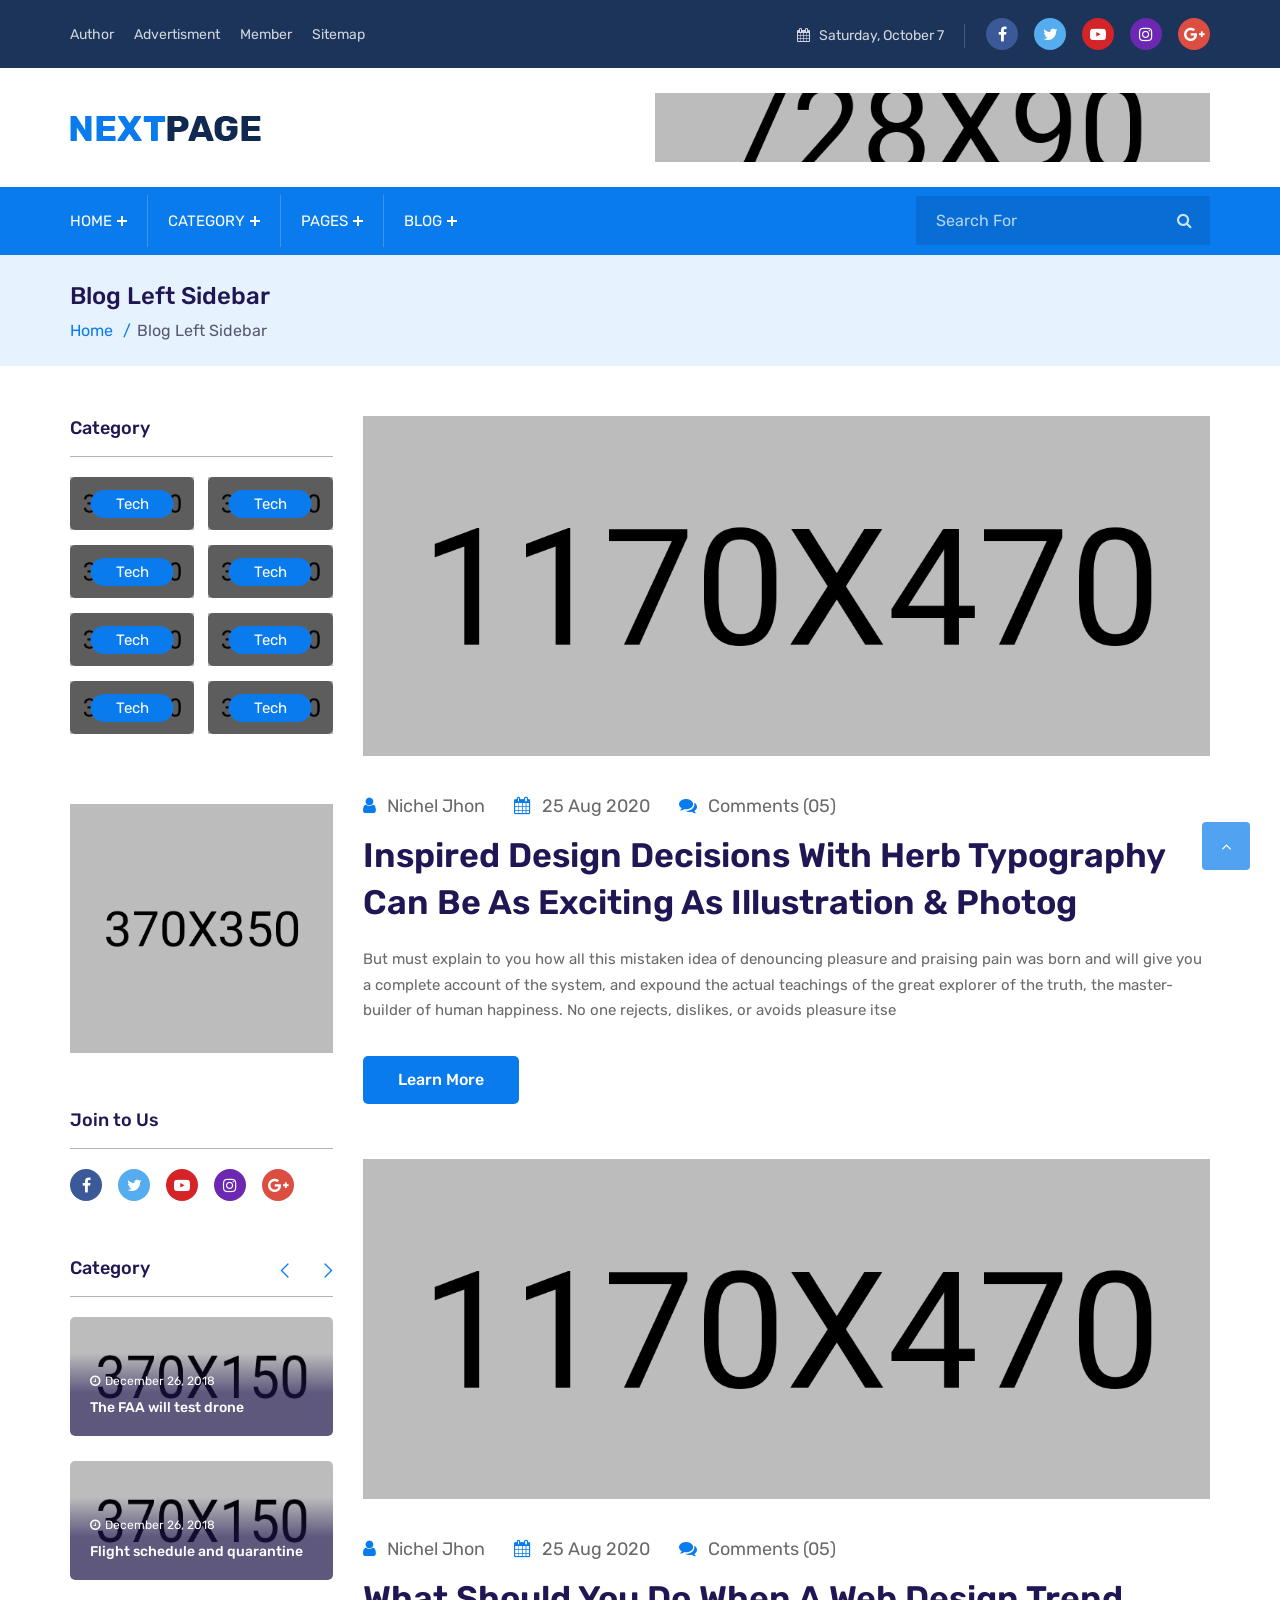
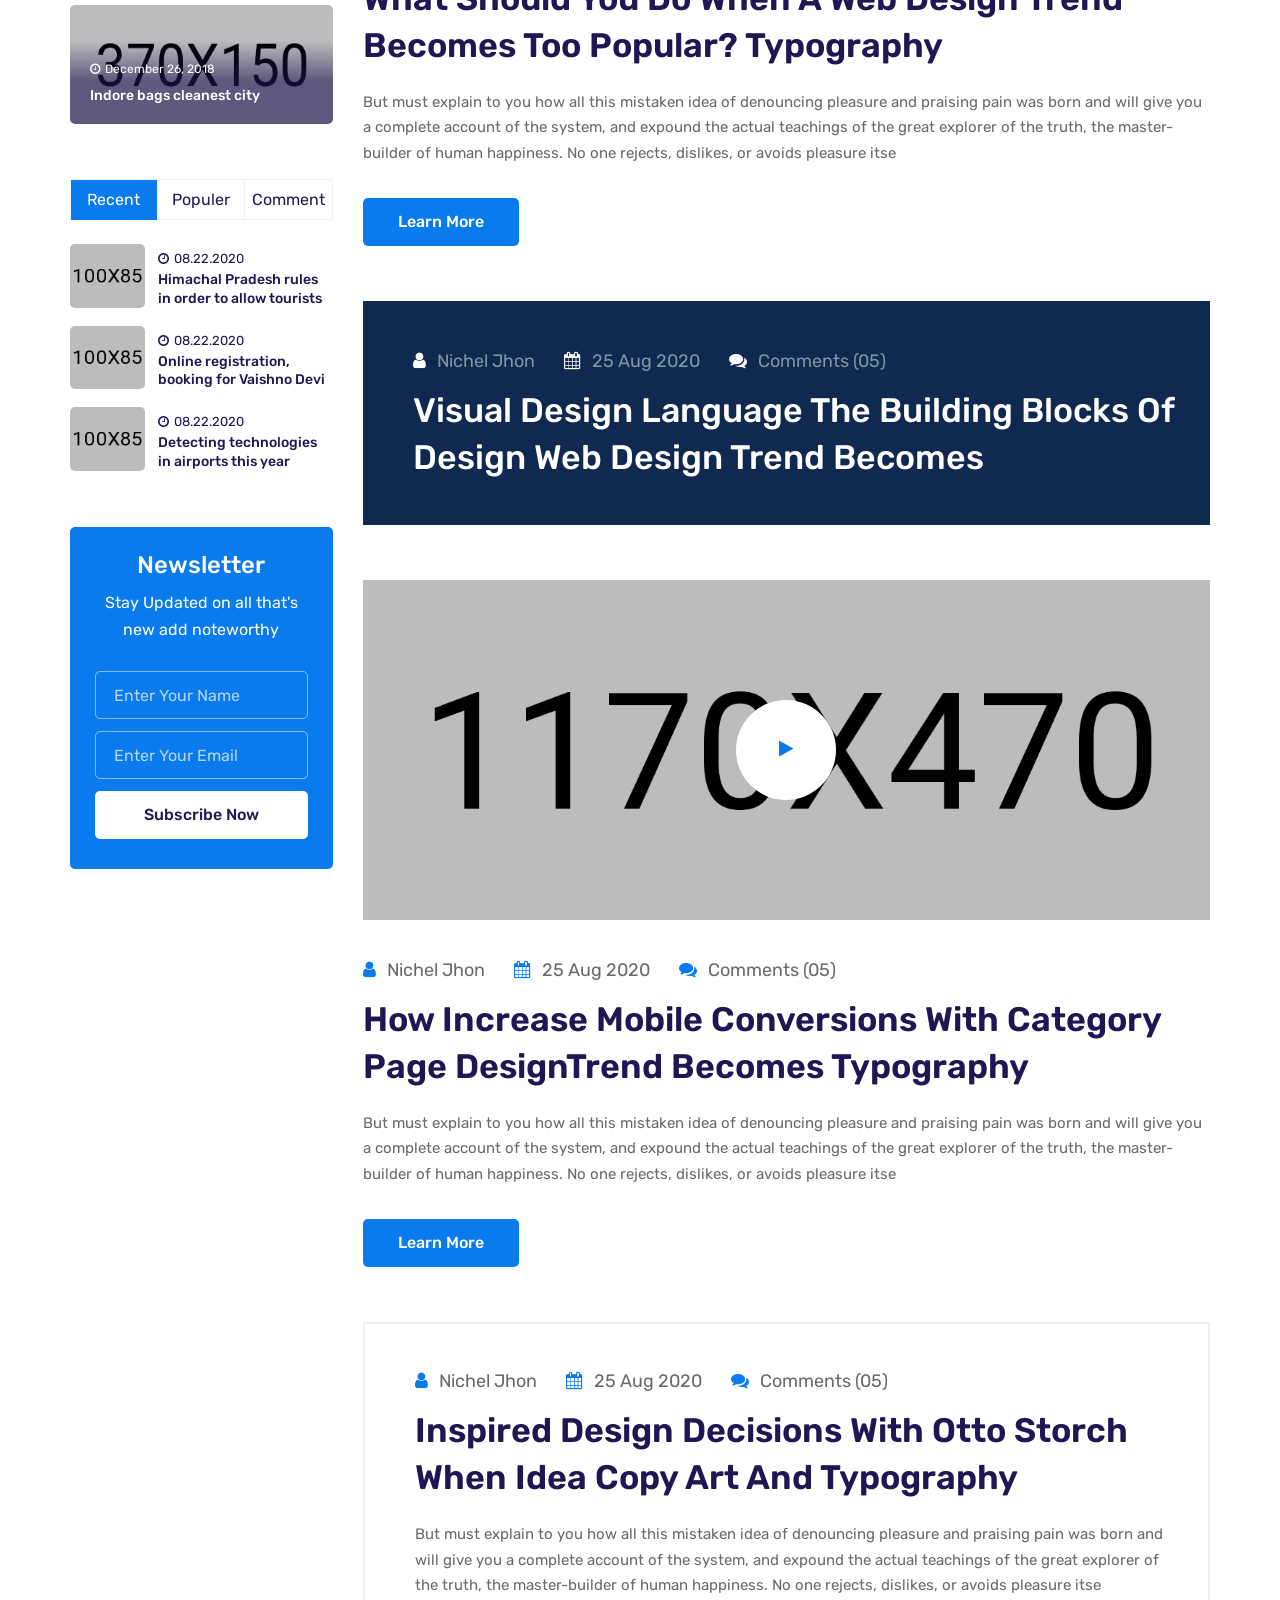
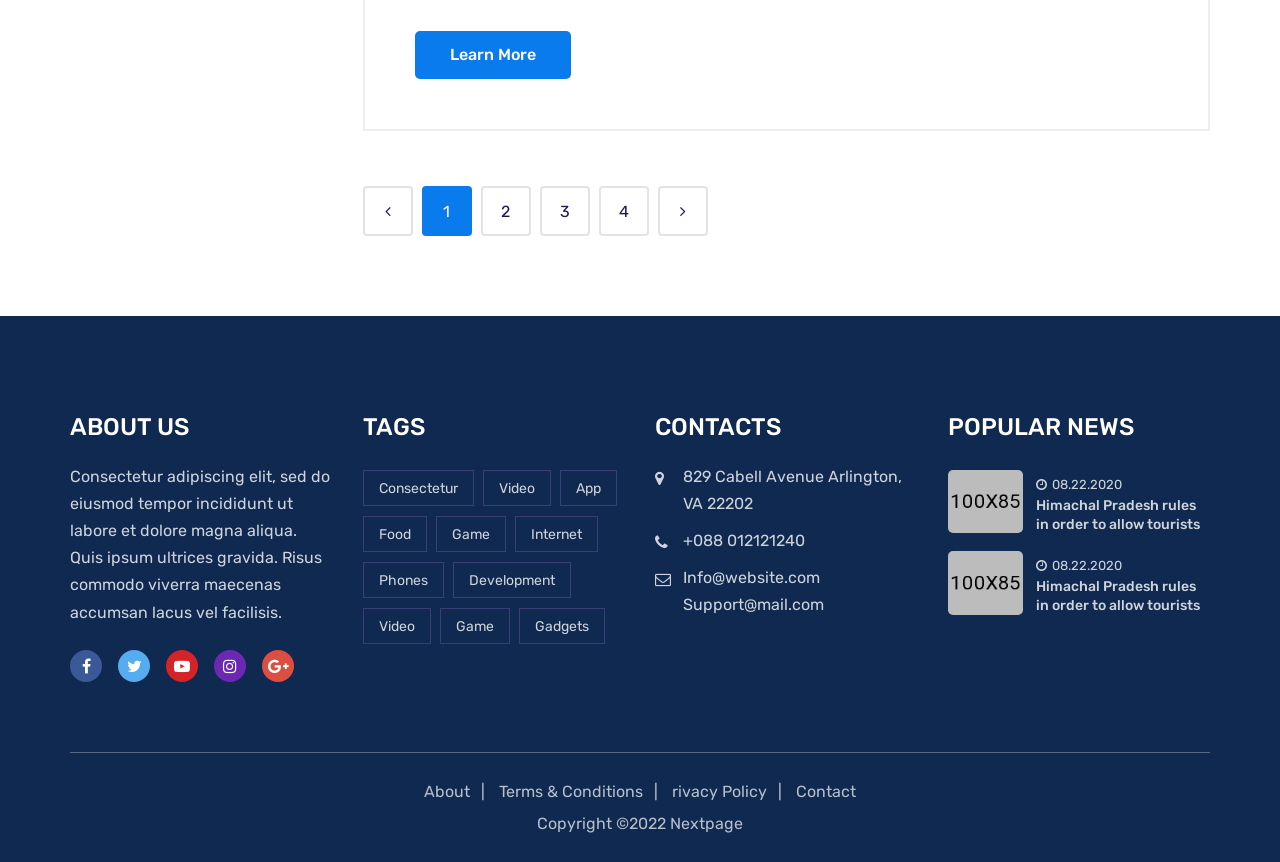
<file: blog-left-sidebar.html>
<!DOCTYPE html>
<html lang="zxx">
<head>
    <meta charset="UTF-8">
    <meta name="viewport" content="width=device-width, initial-scale=1.0">
    <meta http-equiv="X-UA-Compatible" content="IE=edge" />
    <meta http-equiv="X-UA-Compatible" content="ie=edge">
    <title>NextPage - Blog, Magazine Html Template</title>
    
    <!-- favicon -->
    <link rel=icon href="assets/img/favicon.png" sizes="20x20" type="image/png">

    <!-- Stylesheet -->
    <link rel="stylesheet" href="assets/css/vendor.css">
    <link rel="stylesheet" href="assets/css/style.css">
    <link rel="stylesheet" href="assets/css/responsive.css">

</head>
<body>

    <!-- preloader area start -->
    <div class="preloader" id="preloader">
        <div class="preloader-inner">
            <div class="spinner">
                <div class="dot1"></div>
                <div class="dot2"></div>
            </div>
        </div>
    </div>

    <!-- search popup start-->
    <div class="td-search-popup" id="td-search-popup">
        <form action="index.html" class="search-form">
            <div class="form-group">
                <input type="text" class="form-control" placeholder="Search.....">
            </div>
            <button type="submit" class="submit-btn"><i class="fa fa-search"></i></button>
        </form>
    </div>
    <!-- search popup end-->
    <div class="body-overlay" id="body-overlay"></div>

    <!-- header start -->
    <div class="navbar-area">
        <!-- topbar end-->
        <div class="topbar-area">
            <div class="container">
                <div class="row justify-content-center">
                    <div class="col-lg-6 col-md-7 align-self-center">
                        <div class="topbar-menu text-md-left text-center">
                            <ul class="align-self-center">
                                <li><a href="#">Author</a></li>
                                <li><a href="#">Advertisment</a></li>
                                <li><a href="#">Member</a></li>
                                <li><a href="#">Sitemap</a></li>
                            </ul>
                        </div>
                    </div>
                    <div class="col-lg-6 col-md-5 text-md-right text-center mt-2 mt-md-0">
                        <div class="topbar-social">
                            <div class="topbar-date d-none d-lg-inline-block"><i class="fa fa-calendar"></i> Saturday, October 7</div>
                            <ul class="social-area social-area-2">
                                <li><a class="facebook-icon" href="#"><i class="fa fa-facebook"></i></a></li>
                                <li><a class="twitter-icon" href="#"><i class="fa fa-twitter"></i></a></li>
                                <li><a class="youtube-icon" href="#"><i class="fa fa-youtube-play"></i></a></li>
                                <li><a class="instagram-icon" href="#"><i class="fa fa-instagram"></i></a></li>
                                <li><a class="google-icon" href="#"><i class="fa fa-google-plus"></i></a></li>
                            </ul>
                        </div>
                    </div>
                </div>
            </div>
        </div>
        <!-- topbar end-->

        <!-- adbar end-->
        <div class="adbar-area d-none d-lg-block">
            <div class="container">
                <div class="row">
                    <div class="col-xl-6 col-lg-5 align-self-center">
                        <div class="logo text-md-left text-center">
                            <a class="main-logo" href="index.html"><img src="assets/img/logo-2.png" alt="img"></a>
                        </div>
                    </div>
                    <div class="col-xl-6 col-lg-7 text-md-right text-center">
                        <a href="#" class="adbar-right">
                            <img src="assets/img/add/1.png" alt="img">
                        </a>
                    </div>
                </div>
            </div>
        </div>
        <!-- adbar end-->

        <!-- navbar start -->
        <nav class="navbar navbar-expand-lg">
            <div class="container nav-container">
                <div class="responsive-mobile-menu">
                    <div class="logo d-lg-none d-block">
                        <a class="main-logo" href="index.html"><img src="assets/img/logo.png" alt="img"></a>
                    </div>
                    <button class="menu toggle-btn d-block d-lg-none" data-target="#nextpage_main_menu" 
                    aria-expanded="false" aria-label="Toggle navigation">
                        <span class="icon-left"></span>
                        <span class="icon-right"></span>
                    </button>
                </div>
                <div class="nav-right-part nav-right-part-mobile">
                    <a class="search header-search" href="#"><i class="fa fa-search"></i></a>
                </div>
                <div class="collapse navbar-collapse" id="nextpage_main_menu">
                    <ul class="navbar-nav menu-open">
                        <li class="menu-item-has-children current-menu-item">
                            <a href="#">Home</a>
                            <ul class="sub-menu">
                                <li><a href="index.html">Home 01</a></li>
                                <li><a href="index-2.html">Home 02</a></li>
                                <li><a href="index-3.html">Home 03</a></li>
                                <li><a href="index-4.html">Home Food <span>New</span></a></li>
                            </ul>
                        </li>
                        <li class="menu-item-has-children current-menu-item">
                            <a href="#">Category</a>
                            <ul class="sub-menu">
                                <li><a href="cat-tech.html">Tech</a></li>
                                <li><a href="cat-sports.html">Sports</a></li>
                                <li><a href="cat-lifestyle.html">Lifestyle</a></li>
                                <li><a href="cat-fashion.html">Fashion</a></li>
                                <li><a href="cat-food.html">Food <span>New</span></a></li>
                            </ul>
                        </li>
                        <li class="menu-item-has-children current-menu-item">
                            <a href="#">Pages</a>
                            <ul class="sub-menu">
                                <li><a href="error.html">Error</a></li>
                                <li><a href="author.html">Author</a></li>
                                <li><a href="blog.html">Blog</a></li>
                                <li><a href="blog-details.html">Blog Details</a></li>
                            </ul>
                        </li>
                        <li class="menu-item-has-children current-menu-item">
                            <a href="#">Blog</a>
                            <ul class="sub-menu">
                                <li><a href="blog.html">Blog</a></li>
                                <li><a href="blog-left-sidebar.html">Blog Left Sidebar</a></li>
                                <li><a href="blog-details.html">Blog Details</a></li>
                                <li><a href="blog-details-2.html">Blog Details 2</a></li>
                            </ul>
                        </li>
                    </ul>
                </div>
                <div class="nav-right-part nav-right-part-desktop">
                    <div class="menu-search-inner">
                        <input type="text" placeholder="Search For">
                        <button type="submit" class="submit-btn"><i class="fa fa-search"></i></button>
                    </div>
                </div>
            </div>
        </nav>
    </div>
    <!-- navbar end -->

    <!--page-title area-->
    <section class="page-title-area">
        <div class="container">
            <div class="row">
                <div class="col-lg-12">
                    <div class="breadcrumb-inner">
                        <h5 class="page-title">Blog Left Sidebar</h5>
                        <ul class="page-list">
                            <li><a href="index.html">Home</a></li>
                            <li>Blog Left Sidebar</li>
                        </ul>
                    </div>
                </div>
            </div>
        </div>
    </section>
    <!--page-title area end--> 

    <div class="blog-page-area pd-bottom-80">
        <div class="container">
            <div class="row">
                <div class="col-lg-9 order-lg-12 pd-top-50">
                    <div class="single-blog-inner">
                        <div class="thumb">
                            <img src="assets/img/blog/1.png" alt="image">
                        </div>
                        <div class="single-blog-details">
                            <div class="meta">
                                <span class="author">
                                    <i class="fa fa-user"></i>
                                    Nichel Jhon
                                </span>
                                <span class="date">
                                    <i class="fa fa-calendar"></i>
                                    25 Aug 2020
                                </span>
                                <span class="comments">
                                    <i class="fa fa-comments"></i>
                                    Comments (05)
                                </span>
                            </div>
                            <h3><a href="blog-details.html">Inspired Design Decisions With Herb Typography Can Be As Exciting As Illustration & Photog</a></h3>
                            <p>But must explain to you how all this mistaken idea of denouncing pleasure and praising pain was born and will give you a complete account of the system, and expound the actual teachings of the great explorer of the truth, the master-builder of human happiness. No one rejects, dislikes, or avoids pleasure itse</p>
                            <a class="btn btn-base" href="blog-details.html">Learn More</a>
                        </div>
                    </div>
                    <div class="single-blog-inner">
                        <div class="thumb">
                            <img src="assets/img/blog/2.png" alt="image">
                        </div>
                        <div class="single-blog-details">
                            <div class="meta">
                                <span class="author">
                                    <i class="fa fa-user"></i>
                                    Nichel Jhon
                                </span>
                                <span class="date">
                                    <i class="fa fa-calendar"></i>
                                    25 Aug 2020
                                </span>
                                <span class="comments">
                                    <i class="fa fa-comments"></i>
                                    Comments (05)
                                </span>
                            </div>
                            <h3><a href="blog-details.html">What Should You Do When A Web Design Trend Becomes Too Popular? Typography</a></h3>
                            <p>But must explain to you how all this mistaken idea of denouncing pleasure and praising pain was born and will give you a complete account of the system, and expound the actual teachings of the great explorer of the truth, the master-builder of human happiness. No one rejects, dislikes, or avoids pleasure itse</p>
                            <a class="btn btn-base" href="blog-details.html">Learn More</a>
                        </div>
                    </div>
                    <div class="single-blog-inner single-blog-inner-2" style="background: url(assets/img/blog/01.png);">
                        <div class="single-blog-details">
                            <div class="meta">
                                <span class="author">
                                    <i class="fa fa-user"></i>
                                    Nichel Jhon
                                </span>
                                <span class="date">
                                    <i class="fa fa-calendar"></i>
                                    25 Aug 2020
                                </span>
                                <span class="comments">
                                    <i class="fa fa-comments"></i>
                                    Comments (05)
                                </span>
                            </div>
                            <h3><a href="blog-details.html">Visual Design Language The Building Blocks Of Design  Web Design Trend Becomes</a></h3>
                        </div>
                    </div>
                    <div class="single-blog-inner">
                        <div class="thumb">
                            <img src="assets/img/blog/3.png" alt="image">
                            <a class="video-play-btn" href="https://www.youtube.com/embed/Wimkqo8gDZ0" data-effect="mfp-zoom-in"><i class="fa fa-play"></i></a>
                        </div>
                        <div class="single-blog-details">
                            <div class="meta">
                                <span class="author">
                                    <i class="fa fa-user"></i>
                                    Nichel Jhon
                                </span>
                                <span class="date">
                                    <i class="fa fa-calendar"></i>
                                    25 Aug 2020
                                </span>
                                <span class="comments">
                                    <i class="fa fa-comments"></i>
                                    Comments (05)
                                </span>
                            </div>
                            <h3><a href="blog-details.html">How Increase Mobile Conversions With Category Page DesignTrend Becomes Typography</a></h3>
                            <p>But must explain to you how all this mistaken idea of denouncing pleasure and praising pain was born and will give you a complete account of the system, and expound the actual teachings of the great explorer of the truth, the master-builder of human happiness. No one rejects, dislikes, or avoids pleasure itse</p>
                            <a class="btn btn-base" href="blog-details.html">Learn More</a>
                        </div>
                    </div>
                    <div class="single-blog-inner single-blog-inner-3">
                        <div class="single-blog-details">
                            <div class="meta">
                                <span class="author">
                                    <i class="fa fa-user"></i>
                                    Nichel Jhon
                                </span>
                                <span class="date">
                                    <i class="fa fa-calendar"></i>
                                    25 Aug 2020
                                </span>
                                <span class="comments">
                                    <i class="fa fa-comments"></i>
                                    Comments (05)
                                </span>
                            </div>
                            <h3><a href="blog-details.html">Inspired Design Decisions With Otto Storch When Idea Copy Art And Typography</a></h3>
                            <p>But must explain to you how all this mistaken idea of denouncing pleasure and praising pain was born and will give you a complete account of the system, and expound the actual teachings of the great explorer of the truth, the master-builder of human happiness. No one rejects, dislikes, or avoids pleasure itse</p>
                            <a class="btn btn-base" href="blog-details.html">Learn More</a>
                        </div>
                    </div>
                    <nav class="mt-4">
                        <ul class="pagination">
                            <li class="page-item prev"><a class="page-link" href="#"><i class="fa fa-angle-left"></i></a></li>
                            <li class="page-item active"><a class="page-link" href="#">1</a></li>
                            <li class="page-item"><a class="page-link" href="#">2</a></li>
                            <li class="page-item"><a class="page-link" href="#">3</a></li>
                            <li class="page-item"><a class="page-link" href="#">4</a></li>
                            <li class="page-item next"><a class="page-link" href="#"><i class="fa fa-angle-right"></i></a></li>
                        </ul>
                    </nav> 
                </div>
                <div class="col-lg-3 order-lg-1 pd-top-50">
                    <div class="category-sitebar">
                        <div class="widget widget-category">
                            <h6 class="widget-title">Category</h6>
                            <div class="row custom-gutters-14">
                                <div class="col-lg-6 col-sm-6">
                                    <div class="single-category-inner">
                                        <img src="assets/img/category/9.png" alt="img">
                                        <a class="tag-base tag-blue" href="#">Tech</a>
                                    </div>
                                </div>
                                <div class="col-lg-6 col-sm-6">
                                    <div class="single-category-inner">
                                        <img src="assets/img/category/10.png" alt="img">
                                        <a class="tag-base tag-blue" href="#">Tech</a>
                                    </div>
                                </div>
                                <div class="col-lg-6 col-sm-6">
                                    <div class="single-category-inner">
                                        <img src="assets/img/category/11.png" alt="img">
                                        <a class="tag-base tag-blue" href="#">Tech</a>
                                    </div>
                                </div>
                                <div class="col-lg-6 col-sm-6">
                                    <div class="single-category-inner">
                                        <img src="assets/img/category/12.png" alt="img">
                                        <a class="tag-base tag-blue" href="#">Tech</a>
                                    </div>
                                </div>
                                <div class="col-lg-6 col-sm-6">
                                    <div class="single-category-inner">
                                        <img src="assets/img/category/13.png" alt="img">
                                        <a class="tag-base tag-blue" href="#">Tech</a>
                                    </div>
                                </div>
                                <div class="col-lg-6 col-sm-6">
                                    <div class="single-category-inner">
                                        <img src="assets/img/category/14.png" alt="img">
                                        <a class="tag-base tag-blue" href="#">Tech</a>
                                    </div>
                                </div>
                                <div class="col-lg-6 col-sm-6">
                                    <div class="single-category-inner">
                                        <img src="assets/img/category/15.png" alt="img">
                                        <a class="tag-base tag-blue" href="#">Tech</a>
                                    </div>
                                </div>
                                <div class="col-lg-6 col-sm-6">
                                    <div class="single-category-inner">
                                        <img src="assets/img/category/16.png" alt="img">
                                        <a class="tag-base tag-blue" href="#">Tech</a>
                                    </div>
                                </div>
                            </div>
                        </div>
                        <div class="widget widget-add">
                            <div class="add">
                                <img class="w-100" src="assets/img/add/3.png" alt="img">
                            </div>
                        </div>
                        <div class="widget widget-social">
                            <h6 class="widget-title">Join to Us</h6>
                            <ul class="social-area social-area-2">
                                <li><a class="facebook-icon" href="#"><i class="fa fa-facebook"></i></a></li>
                                <li><a class="twitter-icon" href="#"><i class="fa fa-twitter"></i></a></li>
                                <li><a class="youtube-icon" href="#"><i class="fa fa-youtube-play"></i></a></li>
                                <li><a class="instagram-icon" href="#"><i class="fa fa-instagram"></i></a></li>
                                <li><a class="google-icon" href="#"><i class="fa fa-google-plus"></i></a></li>
                            </ul>
                        </div>
                        <div class="widget">
                            <h6 class="widget-title">Category</h6>
                            <div class="post-slider owl-carousel">
                                <div class="item">
                                    <div class="trending-post">
                                        <div class="single-post-wrap style-overlay">
                                            <div class="thumb">
                                                <img src="assets/img/post/5.png" alt="img">
                                            </div>
                                            <div class="details">
                                                <div class="post-meta-single">
                                                    <p><i class="fa fa-clock-o"></i>December 26, 2018</p>
                                                </div>
                                                <h6 class="title"><a href="blog-details.html">The FAA will test drone </a></h6>
                                            </div>
                                        </div>
                                        <div class="single-post-wrap style-overlay">
                                            <div class="thumb">
                                                <img src="assets/img/post/6.png" alt="img">
                                            </div>
                                            <div class="details">
                                                <div class="post-meta-single">
                                                    <p><i class="fa fa-clock-o"></i>December 26, 2018</p>
                                                </div>
                                                <h6 class="title"><a href="blog-details.html">Flight schedule and quarantine</a></h6>
                                            </div>
                                        </div>
                                        <div class="single-post-wrap style-overlay mb-0">
                                            <div class="thumb">
                                                <img src="assets/img/post/7.png" alt="img">
                                            </div>
                                            <div class="details">
                                                <div class="post-meta-single">
                                                    <p><i class="fa fa-clock-o"></i>December 26, 2018</p>
                                                </div>
                                                <h6 class="title"><a href="blog-details.html">Indore bags cleanest city</a></h6>
                                            </div>
                                        </div>
                                    </div>
                                </div>
                                <div class="item">
                                    <div class="trending-post">
                                        <div class="single-post-wrap style-overlay">
                                            <div class="thumb">
                                                <img src="assets/img/post/5.png" alt="img">
                                            </div>
                                            <div class="details">
                                                <div class="post-meta-single">
                                                    <p><i class="fa fa-clock-o"></i>December 26, 2018</p>
                                                </div>
                                                <h6 class="title"><a href="blog-details.html">The FAA will test drone </a></h6>
                                            </div>
                                        </div>
                                        <div class="single-post-wrap style-overlay">
                                            <div class="thumb">
                                                <img src="assets/img/post/6.png" alt="img">
                                            </div>
                                            <div class="details">
                                                <div class="post-meta-single">
                                                    <p><i class="fa fa-clock-o"></i>December 26, 2018</p>
                                                </div>
                                                <h6 class="title"><a href="blog-details.html">Flight schedule and quarantine</a></h6>
                                            </div>
                                        </div>
                                        <div class="single-post-wrap style-overlay mb-0">
                                            <div class="thumb">
                                                <img src="assets/img/post/7.png" alt="img">
                                            </div>
                                            <div class="details">
                                                <div class="post-meta-single">
                                                    <p><i class="fa fa-clock-o"></i>December 26, 2018</p>
                                                </div>
                                                <h6 class="title"><a href="blog-details.html">Indore bags cleanest city</a></h6>
                                            </div>
                                        </div>
                                    </div>
                                </div>
                            </div>
                        </div>
                        <div class="widget">
                            <div class="nxp-tab-inner nxp-tab-post-two mb-4">
                                <ul class="nav nav-tabs" id="nx1" role="tablist">
                                    <li class="nav-item" role="presentation">
                                        <a class="nav-link active" id="nx1-tab-1" data-toggle="pill" href="#nx1-tabs-1" role="tab" aria-selected="true">
                                            Recent
                                        </a>
                                    </li>
                                    <li class="nav-item" role="presentation">
                                        <a class="nav-link" id="nx1-tab-2" data-toggle="pill" href="#nx1-tabs-2" role="tab" aria-selected="false">
                                            Populer        
                                        </a>
                                    </li>
                                    <li class="nav-item" role="presentation">
                                        <a class="nav-link" id="nx1-tab-3" data-toggle="pill" href="#nx1-tabs-3" role="tab" aria-selected="false">
                                            Comment        
                                        </a>
                                    </li>
                                </ul>
                            </div>
                            <div class="tab-content" id="nx1-content">
                                <div class="tab-pane fade show active" id="nx1-tabs-1" role="tabpanel">
                                    <div class="single-post-list-wrap">
                                        <div class="media">
                                            <div class="media-left">
                                                <img src="assets/img/post/list/1.png" alt="img">
                                            </div>
                                            <div class="media-body">
                                                <div class="details">
                                                    <div class="post-meta-single">
                                                        <ul>
                                                            <li><i class="fa fa-clock-o"></i>08.22.2020</li>
                                                        </ul>
                                                    </div>
                                                    <h6 class="title"><a href="blog-details.html">Himachal Pradesh rules in order to allow tourists </a></h6>
                                                </div>
                                            </div>
                                        </div>
                                    </div>
                                    <div class="single-post-list-wrap">
                                        <div class="media">
                                            <div class="media-left">
                                                <img src="assets/img/post/list/2.png" alt="img">
                                            </div>
                                            <div class="media-body">
                                                <div class="details">
                                                    <div class="post-meta-single">
                                                        <ul>
                                                            <li><i class="fa fa-clock-o"></i>08.22.2020</li>
                                                        </ul>
                                                    </div>
                                                    <h6 class="title"><a href="blog-details.html">Online registration, booking for Vaishno Devi </a></h6>
                                                </div>
                                            </div>
                                        </div>
                                    </div>
                                    <div class="single-post-list-wrap mb-0">
                                        <div class="media">
                                            <div class="media-left">
                                                <img src="assets/img/post/list/3.png" alt="img">
                                            </div>
                                            <div class="media-body">
                                                <div class="details">
                                                    <div class="post-meta-single">
                                                        <ul>
                                                            <li><i class="fa fa-clock-o"></i>08.22.2020</li>
                                                        </ul>
                                                    </div>
                                                    <h6 class="title"><a href="blog-details.html">Detecting technologies in airports this year</a></h6>
                                                </div>
                                            </div>
                                        </div>
                                    </div> 
                                </div>
                                <div class="tab-pane fade" id="nx1-tabs-2" role="tabpanel">
                                    <div class="single-post-list-wrap">
                                        <div class="media">
                                            <div class="media-left">
                                                <img src="assets/img/post/list/2.png" alt="img">
                                            </div>
                                            <div class="media-body">
                                                <div class="details">
                                                    <div class="post-meta-single">
                                                        <ul>
                                                            <li><i class="fa fa-clock-o"></i>08.22.2020</li>
                                                        </ul>
                                                    </div>
                                                    <h6 class="title"><a href="blog-details.html">Online registration, booking for Vaishno Devi </a></h6>
                                                </div>
                                            </div>
                                        </div>
                                    </div>
                                    <div class="single-post-list-wrap">
                                        <div class="media">
                                            <div class="media-left">
                                                <img src="assets/img/post/list/3.png" alt="img">
                                            </div>
                                            <div class="media-body">
                                                <div class="details">
                                                    <div class="post-meta-single">
                                                        <ul>
                                                            <li><i class="fa fa-clock-o"></i>08.22.2020</li>
                                                        </ul>
                                                    </div>
                                                    <h6 class="title"><a href="blog-details.html">Detecting technologies in airports this year</a></h6>
                                                </div>
                                            </div>
                                        </div>
                                    </div>
                                    <div class="single-post-list-wrap mb-0">
                                        <div class="media">
                                            <div class="media-left">
                                                <img src="assets/img/post/list/3.png" alt="img">
                                            </div>
                                            <div class="media-body">
                                                <div class="details">
                                                    <div class="post-meta-single">
                                                        <ul>
                                                            <li><i class="fa fa-clock-o"></i>08.22.2020</li>
                                                        </ul>
                                                    </div>
                                                    <h6 class="title"><a href="blog-details.html">Detecting technologies in airports this year</a></h6>
                                                </div>
                                            </div>
                                        </div>
                                    </div>            
                                </div>
                                <div class="tab-pane fade" id="nx1-tabs-3" role="tabpanel">
                                    <div class="single-post-list-wrap">
                                        <div class="media">
                                            <div class="media-left">
                                                <img src="assets/img/post/list/2.png" alt="img">
                                            </div>
                                            <div class="media-body">
                                                <div class="details">
                                                    <div class="post-meta-single">
                                                        <ul>
                                                            <li><i class="fa fa-clock-o"></i>08.22.2020</li>
                                                        </ul>
                                                    </div>
                                                    <h6 class="title"><a href="blog-details.html">Online registration, booking for Vaishno Devi </a></h6>
                                                </div>
                                            </div>
                                        </div>
                                    </div>
                                    <div class="single-post-list-wrap">
                                        <div class="media">
                                            <div class="media-left">
                                                <img src="assets/img/post/list/2.png" alt="img">
                                            </div>
                                            <div class="media-body">
                                                <div class="details">
                                                    <div class="post-meta-single">
                                                        <ul>
                                                            <li><i class="fa fa-clock-o"></i>08.22.2020</li>
                                                        </ul>
                                                    </div>
                                                    <h6 class="title"><a href="blog-details.html">Online registration, booking for Vaishno Devi </a></h6>
                                                </div>
                                            </div>
                                        </div>
                                    </div>
                                    <div class="single-post-list-wrap mb-0">
                                        <div class="media">
                                            <div class="media-left">
                                                <img src="assets/img/post/list/3.png" alt="img">
                                            </div>
                                            <div class="media-body">
                                                <div class="details">
                                                    <div class="post-meta-single">
                                                        <ul>
                                                            <li><i class="fa fa-clock-o"></i>08.22.2020</li>
                                                        </ul>
                                                    </div>
                                                    <h6 class="title"><a href="blog-details.html">Detecting technologies in airports this year</a></h6>
                                                </div>
                                            </div>
                                        </div>
                                    </div> 
                                </div>
                            </div>
                        </div>
                        <div class="widget">
                            <form class="single-newsletter-inner bg-blue text-center">
                                <h5>Newsletter</h5>
                                <p>Stay Updated on all that's new add noteworthy</p>
                                <div class="single-input-inner">
                                    <input type="text" placeholder="Enter Your Name">
                                </div>
                                <div class="single-input-inner">
                                    <input type="text" placeholder="Enter Your Email">
                                </div>
                                <a class="btn btn-white w-100" href="#">Subscribe Now</a>
                            </form>
                        </div>
                    </div>
                </div>
            </div>
        </div>
    </div>

    <div class="footer-area bg-black pd-top-95">
        <div class="container">
            <div class="row">
                <div class="col-lg-3">
                    <div class="widget">
                        <h5 class="widget-title">ABOUT US</h5>
                        <div class="widget_about">
                            <p>Consectetur adipiscing elit, sed do eiusmod tempor incididunt ut labore et dolore magna aliqua. Quis ipsum ultrices gravida. Risus commodo viverra maecenas accumsan lacus vel facilisis.</p>
                            <ul class="social-area social-area-2 mt-4">
                                <li><a class="facebook-icon" href="#"><i class="fa fa-facebook"></i></a></li>
                                <li><a class="twitter-icon" href="#"><i class="fa fa-twitter"></i></a></li>
                                <li><a class="youtube-icon" href="#"><i class="fa fa-youtube-play"></i></a></li>
                                <li><a class="instagram-icon" href="#"><i class="fa fa-instagram"></i></a></li>
                                <li><a class="google-icon" href="#"><i class="fa fa-google-plus"></i></a></li>
                            </ul>
                        </div>
                    </div>
                </div>
                <div class="col-lg-3">
                    <div class="widget widget_tag_cloud">
                        <h5 class="widget-title">TAGS</h5>
                        <div class="tagcloud">
                            <a href="#">Consectetur</a>
                            <a href="#">Video</a>
                            <a href="#">App</a>
                            <a href="#">Food</a>
                            <a href="#">Game</a>
                            <a href="#">Internet</a>
                            <a href="#">Phones</a>
                            <a href="#">Development</a>
                            <a href="#">Video</a>
                            <a href="#">Game</a>
                            <a href="#">Gadgets</a>
                        </div>
                    </div>
                </div>
                <div class="col-lg-3">
                    <div class="widget">
                        <h5 class="widget-title">CONTACTS</h5>
                        <ul class="contact_info_list">
                            <li><i class="fa fa-map-marker"></i> 829 Cabell Avenue Arlington, VA 22202</li>
                            <li><i class="fa fa-phone"></i> +088 012121240</li>
                            <li><i class="fa fa-envelope-o"></i> Info@website.com <br> Support@mail.com</li>
                        </ul>
                    </div>
                </div>
                <div class="col-lg-3">
                    <div class="widget widget_recent_post">
                        <h5 class="widget-title">POPULAR NEWS</h5>
                        <div class="single-post-list-wrap style-white">
                            <div class="media">
                                <div class="media-left">
                                    <img src="assets/img/post/list/1.png" alt="img">
                                </div>
                                <div class="media-body">
                                    <div class="details">
                                        <div class="post-meta-single">
                                            <ul>
                                                <li><i class="fa fa-clock-o"></i>08.22.2020</li>
                                            </ul>
                                        </div>
                                        <h6 class="title"><a href="blog-details.html">Himachal Pradesh rules in order to allow tourists </a></h6>
                                    </div>
                                </div>
                            </div>
                        </div>
                        <div class="single-post-list-wrap style-white">
                            <div class="media">
                                <div class="media-left">
                                    <img src="assets/img/post/list/2.png" alt="img">
                                </div>
                                <div class="media-body">
                                    <div class="details">
                                        <div class="post-meta-single">
                                            <ul>
                                                <li><i class="fa fa-clock-o"></i>08.22.2020</li>
                                            </ul>
                                        </div>
                                        <h6 class="title"><a href="blog-details.html">Himachal Pradesh rules in order to allow tourists </a></h6>
                                    </div>
                                </div>
                            </div>
                        </div>
                    </div>
                </div>
            </div>
            <div class="footer-bottom text-center">
                <ul class="widget_nav_menu">
                    <li><a href="#">About</a></li>
                    <li><a href="#">Terms & Conditions</a></li>
                    <li><a href="#">rivacy Policy</a></li>
                    <li><a href="#">Contact</a></li>
                </ul>
                <p>Copyright ©2022 Nextpage</p>
            </div>
        </div>
    </div>

    <!-- back to top area start -->
    <div class="back-to-top">
        <span class="back-top"><i class="fa fa-angle-up"></i></span>
    </div>
    <!-- back to top area end -->

    <!-- all plugins here -->
    <script src="assets/js/vendor.js"></script>
    <!-- main js  -->
    <script src="assets/js/main.js"></script>
</body>
</html>
</file>
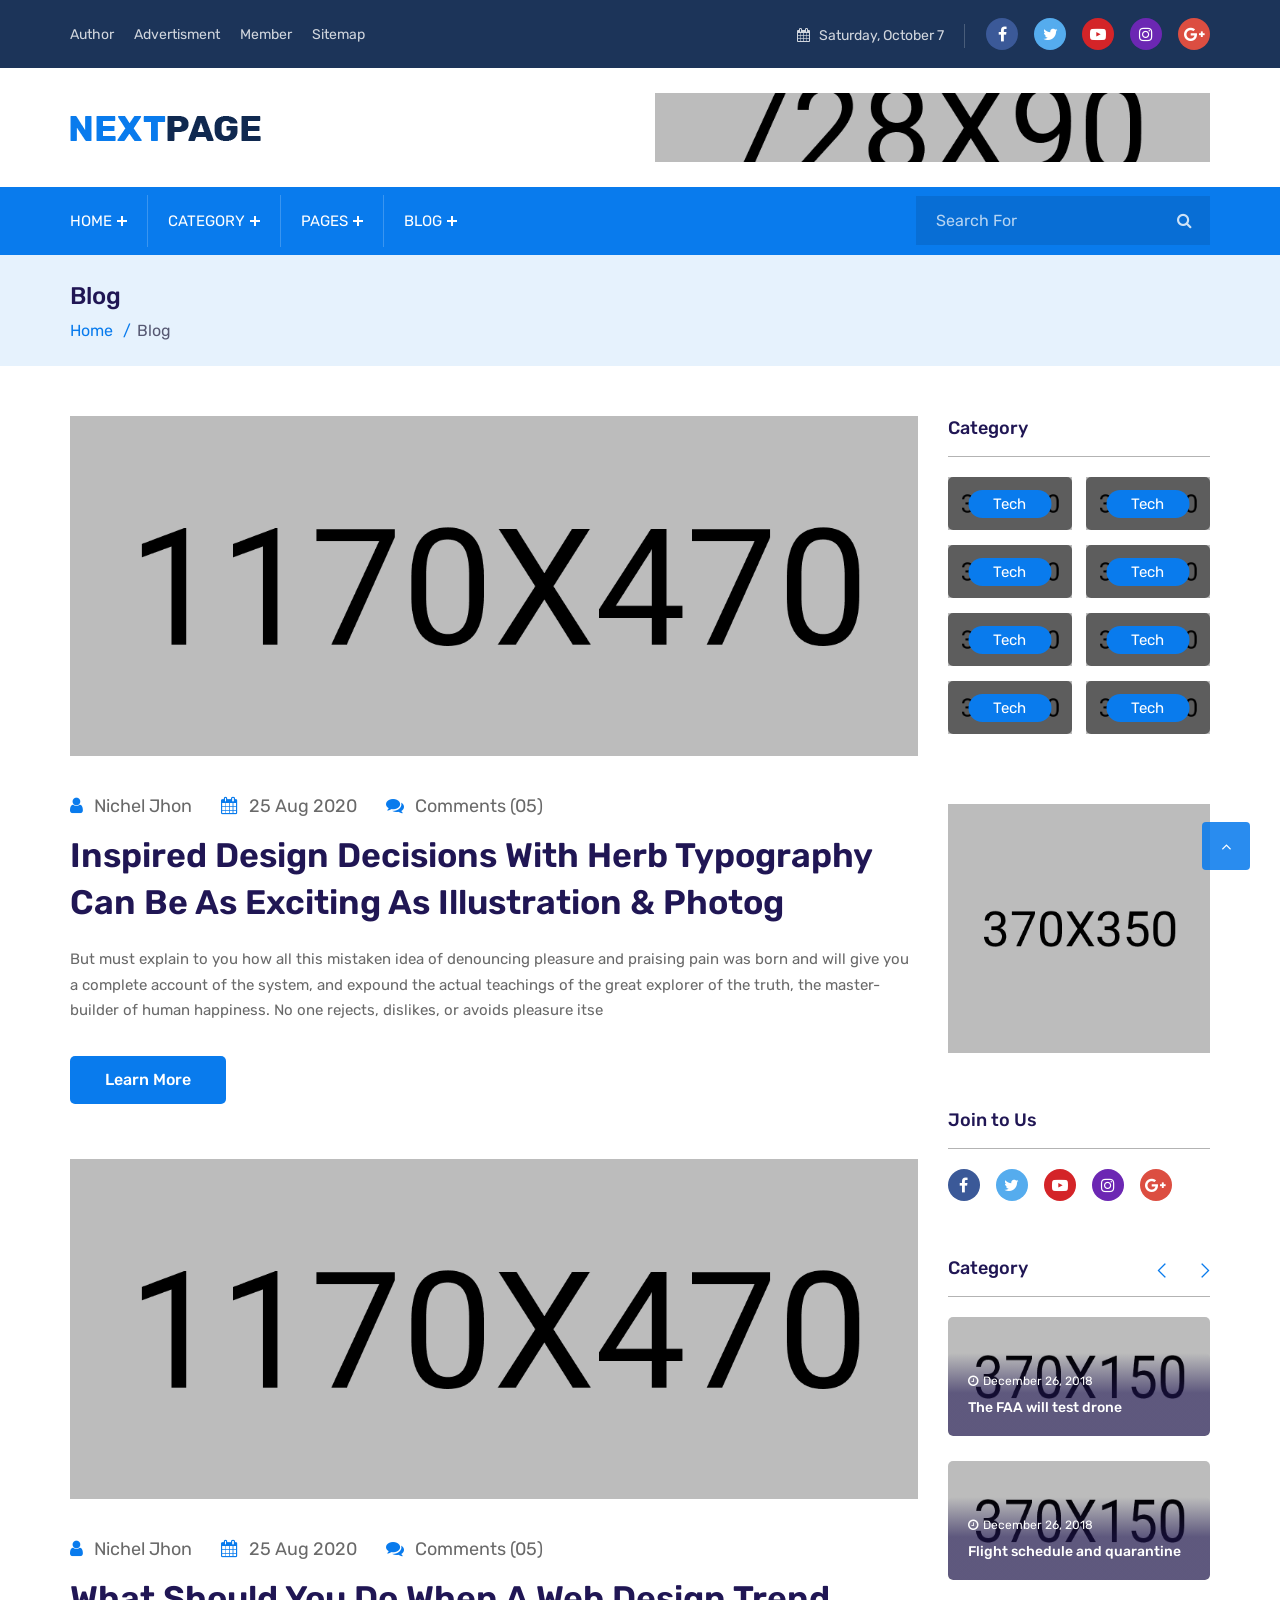
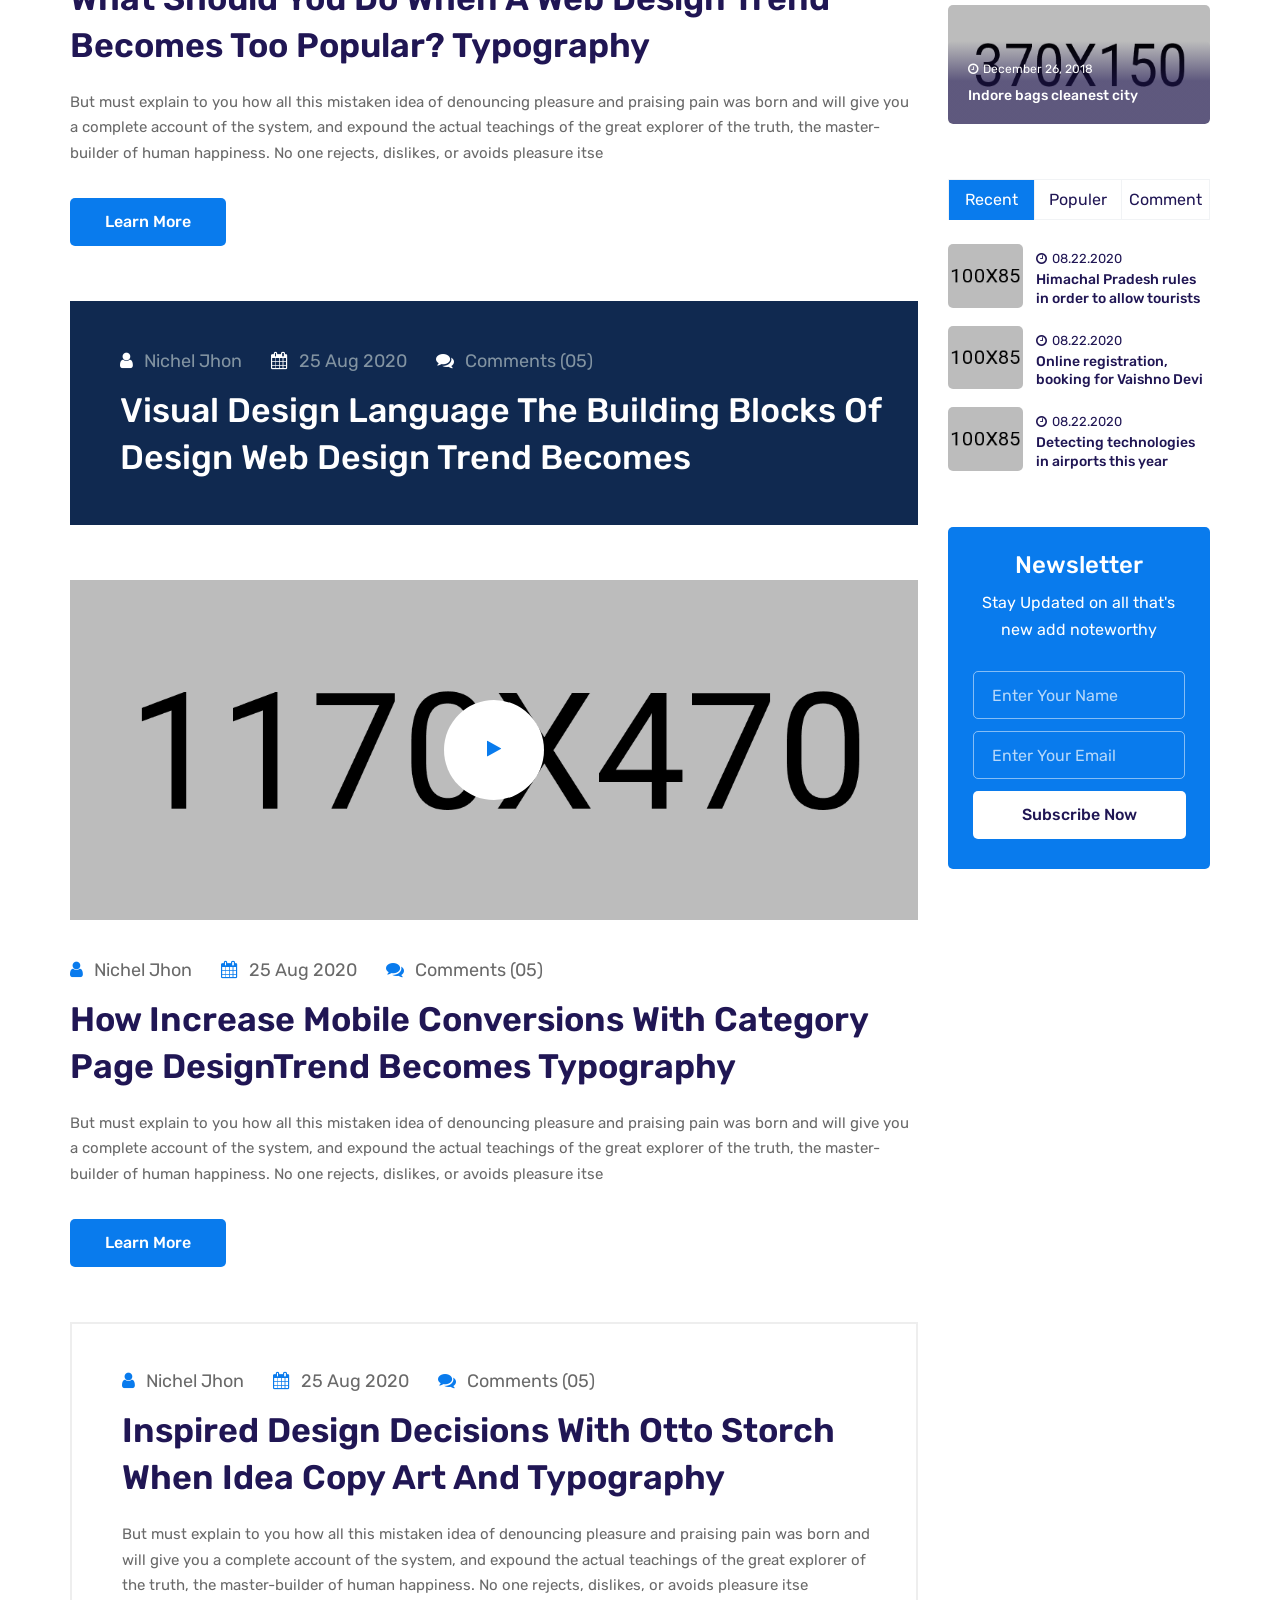
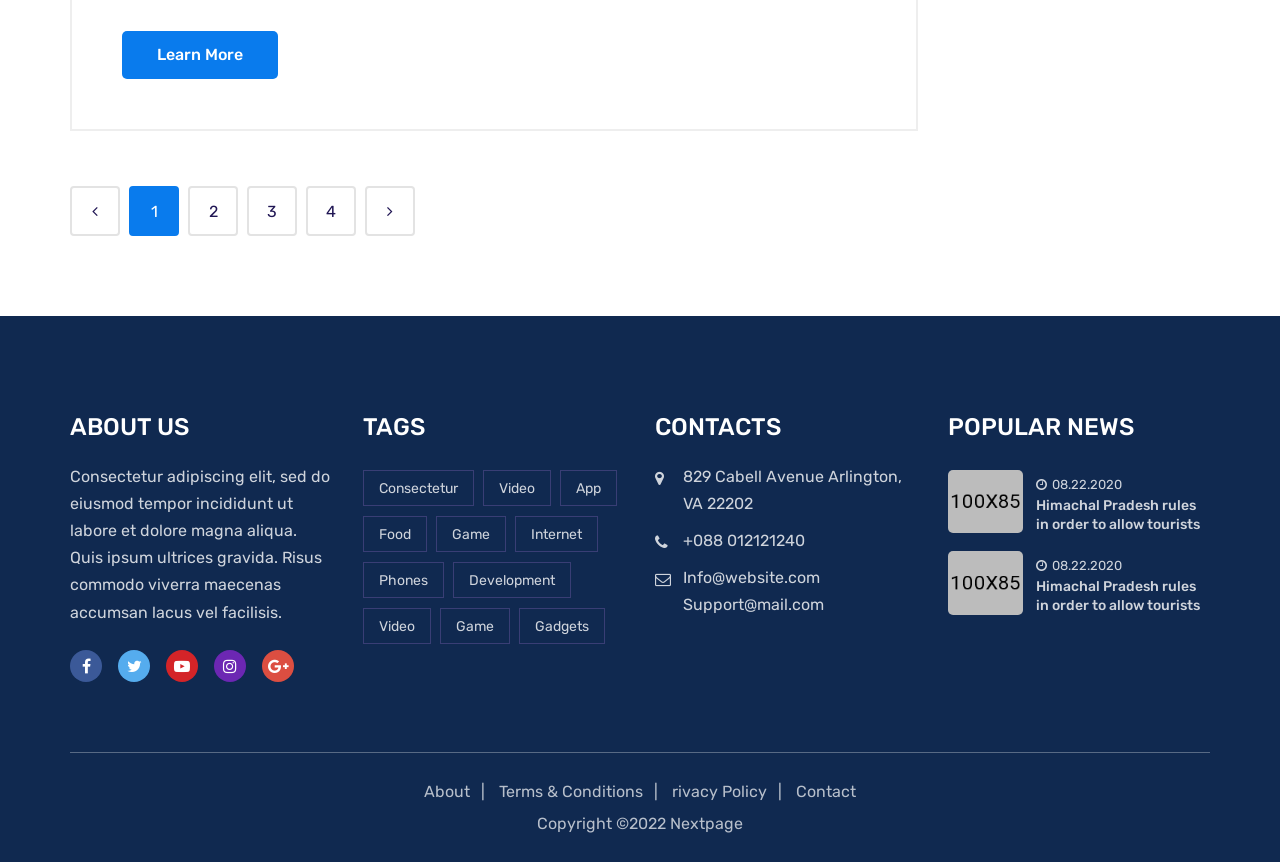
<file: blog.html>
<!DOCTYPE html>
<html lang="zxx">
<head>
    <meta charset="UTF-8">
    <meta name="viewport" content="width=device-width, initial-scale=1.0">
    <meta http-equiv="X-UA-Compatible" content="IE=edge" />
    <meta http-equiv="X-UA-Compatible" content="ie=edge">
    <title>NextPage - Blog, Magazine Html Template</title>
    
    <!-- favicon -->
    <link rel=icon href="assets/img/favicon.png" sizes="20x20" type="image/png">

    <!-- Stylesheet -->
    <link rel="stylesheet" href="assets/css/vendor.css">
    <link rel="stylesheet" href="assets/css/style.css">
    <link rel="stylesheet" href="assets/css/responsive.css">

</head>
<body>

    <!-- preloader area start -->
    <div class="preloader" id="preloader">
        <div class="preloader-inner">
            <div class="spinner">
                <div class="dot1"></div>
                <div class="dot2"></div>
            </div>
        </div>
    </div>

    <!-- search popup start-->
    <div class="td-search-popup" id="td-search-popup">
        <form action="index.html" class="search-form">
            <div class="form-group">
                <input type="text" class="form-control" placeholder="Search.....">
            </div>
            <button type="submit" class="submit-btn"><i class="fa fa-search"></i></button>
        </form>
    </div>
    <!-- search popup end-->
    <div class="body-overlay" id="body-overlay"></div>

    <!-- header start -->
    <div class="navbar-area">
        <!-- topbar end-->
        <div class="topbar-area">
            <div class="container">
                <div class="row justify-content-center">
                    <div class="col-lg-6 col-md-7 align-self-center">
                        <div class="topbar-menu text-md-left text-center">
                            <ul class="align-self-center">
                                <li><a href="#">Author</a></li>
                                <li><a href="#">Advertisment</a></li>
                                <li><a href="#">Member</a></li>
                                <li><a href="#">Sitemap</a></li>
                            </ul>
                        </div>
                    </div>
                    <div class="col-lg-6 col-md-5 text-md-right text-center mt-2 mt-md-0">
                        <div class="topbar-social">
                            <div class="topbar-date d-none d-lg-inline-block"><i class="fa fa-calendar"></i> Saturday, October 7</div>
                            <ul class="social-area social-area-2">
                                <li><a class="facebook-icon" href="#"><i class="fa fa-facebook"></i></a></li>
                                <li><a class="twitter-icon" href="#"><i class="fa fa-twitter"></i></a></li>
                                <li><a class="youtube-icon" href="#"><i class="fa fa-youtube-play"></i></a></li>
                                <li><a class="instagram-icon" href="#"><i class="fa fa-instagram"></i></a></li>
                                <li><a class="google-icon" href="#"><i class="fa fa-google-plus"></i></a></li>
                            </ul>
                        </div>
                    </div>
                </div>
            </div>
        </div>
        <!-- topbar end-->

        <!-- adbar end-->
        <div class="adbar-area d-none d-lg-block">
            <div class="container">
                <div class="row">
                    <div class="col-xl-6 col-lg-5 align-self-center">
                        <div class="logo text-md-left text-center">
                            <a class="main-logo" href="index.html"><img src="assets/img/logo-2.png" alt="img"></a>
                        </div>
                    </div>
                    <div class="col-xl-6 col-lg-7 text-md-right text-center">
                        <a href="#" class="adbar-right">
                            <img src="assets/img/add/1.png" alt="img">
                        </a>
                    </div>
                </div>
            </div>
        </div>
        <!-- adbar end-->

        <!-- navbar start -->
        <nav class="navbar navbar-expand-lg">
            <div class="container nav-container">
                <div class="responsive-mobile-menu">
                    <div class="logo d-lg-none d-block">
                        <a class="main-logo" href="index.html"><img src="assets/img/logo.png" alt="img"></a>
                    </div>
                    <button class="menu toggle-btn d-block d-lg-none" data-target="#nextpage_main_menu" 
                    aria-expanded="false" aria-label="Toggle navigation">
                        <span class="icon-left"></span>
                        <span class="icon-right"></span>
                    </button>
                </div>
                <div class="nav-right-part nav-right-part-mobile">
                    <a class="search header-search" href="#"><i class="fa fa-search"></i></a>
                </div>
                <div class="collapse navbar-collapse" id="nextpage_main_menu">
                    <ul class="navbar-nav menu-open">
                        <li class="menu-item-has-children current-menu-item">
                            <a href="#">Home</a>
                            <ul class="sub-menu">
                                <li><a href="index.html">Home 01</a></li>
                                <li><a href="index-2.html">Home 02</a></li>
                                <li><a href="index-3.html">Home 03</a></li>
                                <li><a href="index-4.html">Home Food <span>New</span></a></li>
                            </ul>
                        </li>
                        <li class="menu-item-has-children current-menu-item">
                            <a href="#">Category</a>
                            <ul class="sub-menu">
                                <li><a href="cat-tech.html">Tech</a></li>
                                <li><a href="cat-sports.html">Sports</a></li>
                                <li><a href="cat-lifestyle.html">Lifestyle</a></li>
                                <li><a href="cat-fashion.html">Fashion</a></li>
                                <li><a href="cat-food.html">Food <span>New</span></a></li>
                            </ul>
                        </li>
                        <li class="menu-item-has-children current-menu-item">
                            <a href="#">Pages</a>
                            <ul class="sub-menu">
                                <li><a href="error.html">Error</a></li>
                                <li><a href="author.html">Author</a></li>
                                <li><a href="blog.html">Blog</a></li>
                                <li><a href="blog-details.html">Blog Details</a></li>
                            </ul>
                        </li>
                        <li class="menu-item-has-children current-menu-item">
                            <a href="#">Blog</a>
                            <ul class="sub-menu">
                                <li><a href="blog.html">Blog</a></li>
                                <li><a href="blog-left-sidebar.html">Blog Left Sidebar</a></li>
                                <li><a href="blog-details.html">Blog Details</a></li>
                                <li><a href="blog-details-2.html">Blog Details 2</a></li>
                            </ul>
                        </li>
                    </ul>
                </div>
                <div class="nav-right-part nav-right-part-desktop">
                    <div class="menu-search-inner">
                        <input type="text" placeholder="Search For">
                        <button type="submit" class="submit-btn"><i class="fa fa-search"></i></button>
                    </div>
                </div>
            </div>
        </nav>
    </div>
    <!-- navbar end -->

    <!--page-title area-->
    <section class="page-title-area">
        <div class="container">
            <div class="row">
                <div class="col-lg-12">
                    <div class="breadcrumb-inner">
                        <h5 class="page-title">Blog</h5>
                        <ul class="page-list">
                            <li><a href="index.html">Home</a></li>
                            <li>Blog</li>
                        </ul>
                    </div>
                </div>
            </div>
        </div>
    </section>
    <!--page-title area end--> 

    <div class="blog-page-area pd-bottom-80">
        <div class="container">
            <div class="row">
                <div class="col-lg-9 pd-top-50">
                    <div class="single-blog-inner">
                        <div class="thumb">
                            <img src="assets/img/blog/1.png" alt="image">
                        </div>
                        <div class="single-blog-details">
                            <div class="meta">
                                <span class="author">
                                    <i class="fa fa-user"></i>
                                    Nichel Jhon
                                </span>
                                <span class="date">
                                    <i class="fa fa-calendar"></i>
                                    25 Aug 2020
                                </span>
                                <span class="comments">
                                    <i class="fa fa-comments"></i>
                                    Comments (05)
                                </span>
                            </div>
                            <h3><a href="blog-details.html">Inspired Design Decisions With Herb Typography Can Be As Exciting As Illustration & Photog</a></h3>
                            <p>But must explain to you how all this mistaken idea of denouncing pleasure and praising pain was born and will give you a complete account of the system, and expound the actual teachings of the great explorer of the truth, the master-builder of human happiness. No one rejects, dislikes, or avoids pleasure itse</p>
                            <a class="btn btn-base" href="blog-details.html">Learn More</a>
                        </div>
                    </div>
                    <div class="single-blog-inner">
                        <div class="thumb">
                            <img src="assets/img/blog/2.png" alt="image">
                        </div>
                        <div class="single-blog-details">
                            <div class="meta">
                                <span class="author">
                                    <i class="fa fa-user"></i>
                                    Nichel Jhon
                                </span>
                                <span class="date">
                                    <i class="fa fa-calendar"></i>
                                    25 Aug 2020
                                </span>
                                <span class="comments">
                                    <i class="fa fa-comments"></i>
                                    Comments (05)
                                </span>
                            </div>
                            <h3><a href="blog-details.html">What Should You Do When A Web Design Trend Becomes Too Popular? Typography</a></h3>
                            <p>But must explain to you how all this mistaken idea of denouncing pleasure and praising pain was born and will give you a complete account of the system, and expound the actual teachings of the great explorer of the truth, the master-builder of human happiness. No one rejects, dislikes, or avoids pleasure itse</p>
                            <a class="btn btn-base" href="blog-details.html">Learn More</a>
                        </div>
                    </div>
                    <div class="single-blog-inner single-blog-inner-2" style="background: url(assets/img/blog/01.png);">
                        <div class="single-blog-details">
                            <div class="meta">
                                <span class="author">
                                    <i class="fa fa-user"></i>
                                    Nichel Jhon
                                </span>
                                <span class="date">
                                    <i class="fa fa-calendar"></i>
                                    25 Aug 2020
                                </span>
                                <span class="comments">
                                    <i class="fa fa-comments"></i>
                                    Comments (05)
                                </span>
                            </div>
                            <h3><a href="blog-details.html">Visual Design Language The Building Blocks Of Design  Web Design Trend Becomes</a></h3>
                        </div>
                    </div>
                    <div class="single-blog-inner">
                        <div class="thumb">
                            <img src="assets/img/blog/3.png" alt="image">
                            <a class="video-play-btn" href="https://www.youtube.com/embed/Wimkqo8gDZ0" data-effect="mfp-zoom-in"><i class="fa fa-play"></i></a>
                        </div>
                        <div class="single-blog-details">
                            <div class="meta">
                                <span class="author">
                                    <i class="fa fa-user"></i>
                                    Nichel Jhon
                                </span>
                                <span class="date">
                                    <i class="fa fa-calendar"></i>
                                    25 Aug 2020
                                </span>
                                <span class="comments">
                                    <i class="fa fa-comments"></i>
                                    Comments (05)
                                </span>
                            </div>
                            <h3><a href="blog-details.html">How Increase Mobile Conversions With Category Page DesignTrend Becomes Typography</a></h3>
                            <p>But must explain to you how all this mistaken idea of denouncing pleasure and praising pain was born and will give you a complete account of the system, and expound the actual teachings of the great explorer of the truth, the master-builder of human happiness. No one rejects, dislikes, or avoids pleasure itse</p>
                            <a class="btn btn-base" href="blog-details.html">Learn More</a>
                        </div>
                    </div>
                    <div class="single-blog-inner single-blog-inner-3">
                        <div class="single-blog-details">
                            <div class="meta">
                                <span class="author">
                                    <i class="fa fa-user"></i>
                                    Nichel Jhon
                                </span>
                                <span class="date">
                                    <i class="fa fa-calendar"></i>
                                    25 Aug 2020
                                </span>
                                <span class="comments">
                                    <i class="fa fa-comments"></i>
                                    Comments (05)
                                </span>
                            </div>
                            <h3><a href="blog-details.html">Inspired Design Decisions With Otto Storch When Idea Copy Art And Typography</a></h3>
                            <p>But must explain to you how all this mistaken idea of denouncing pleasure and praising pain was born and will give you a complete account of the system, and expound the actual teachings of the great explorer of the truth, the master-builder of human happiness. No one rejects, dislikes, or avoids pleasure itse</p>
                            <a class="btn btn-base" href="blog-details.html">Learn More</a>
                        </div>
                    </div>
                    <nav class="mt-4">
                        <ul class="pagination">
                            <li class="page-item prev"><a class="page-link" href="#"><i class="fa fa-angle-left"></i></a></li>
                            <li class="page-item active"><a class="page-link" href="#">1</a></li>
                            <li class="page-item"><a class="page-link" href="#">2</a></li>
                            <li class="page-item"><a class="page-link" href="#">3</a></li>
                            <li class="page-item"><a class="page-link" href="#">4</a></li>
                            <li class="page-item next"><a class="page-link" href="#"><i class="fa fa-angle-right"></i></a></li>
                        </ul>
                    </nav> 
                </div>
                <div class="col-lg-3 pd-top-50">
                    <div class="category-sitebar">
                        <div class="widget widget-category">
                            <h6 class="widget-title">Category</h6>
                            <div class="row custom-gutters-14">
                                <div class="col-lg-6 col-sm-6">
                                    <div class="single-category-inner">
                                        <img src="assets/img/category/9.png" alt="img">
                                        <a class="tag-base tag-blue" href="#">Tech</a>
                                    </div>
                                </div>
                                <div class="col-lg-6 col-sm-6">
                                    <div class="single-category-inner">
                                        <img src="assets/img/category/10.png" alt="img">
                                        <a class="tag-base tag-blue" href="#">Tech</a>
                                    </div>
                                </div>
                                <div class="col-lg-6 col-sm-6">
                                    <div class="single-category-inner">
                                        <img src="assets/img/category/11.png" alt="img">
                                        <a class="tag-base tag-blue" href="#">Tech</a>
                                    </div>
                                </div>
                                <div class="col-lg-6 col-sm-6">
                                    <div class="single-category-inner">
                                        <img src="assets/img/category/12.png" alt="img">
                                        <a class="tag-base tag-blue" href="#">Tech</a>
                                    </div>
                                </div>
                                <div class="col-lg-6 col-sm-6">
                                    <div class="single-category-inner">
                                        <img src="assets/img/category/13.png" alt="img">
                                        <a class="tag-base tag-blue" href="#">Tech</a>
                                    </div>
                                </div>
                                <div class="col-lg-6 col-sm-6">
                                    <div class="single-category-inner">
                                        <img src="assets/img/category/14.png" alt="img">
                                        <a class="tag-base tag-blue" href="#">Tech</a>
                                    </div>
                                </div>
                                <div class="col-lg-6 col-sm-6">
                                    <div class="single-category-inner">
                                        <img src="assets/img/category/15.png" alt="img">
                                        <a class="tag-base tag-blue" href="#">Tech</a>
                                    </div>
                                </div>
                                <div class="col-lg-6 col-sm-6">
                                    <div class="single-category-inner">
                                        <img src="assets/img/category/16.png" alt="img">
                                        <a class="tag-base tag-blue" href="#">Tech</a>
                                    </div>
                                </div>
                            </div>
                        </div>
                        <div class="widget widget-add">
                            <div class="add">
                                <img class="w-100" src="assets/img/add/3.png" alt="img">
                            </div>
                        </div>
                        <div class="widget widget-social">
                            <h6 class="widget-title">Join to Us</h6>
                            <ul class="social-area social-area-2">
                                <li><a class="facebook-icon" href="#"><i class="fa fa-facebook"></i></a></li>
                                <li><a class="twitter-icon" href="#"><i class="fa fa-twitter"></i></a></li>
                                <li><a class="youtube-icon" href="#"><i class="fa fa-youtube-play"></i></a></li>
                                <li><a class="instagram-icon" href="#"><i class="fa fa-instagram"></i></a></li>
                                <li><a class="google-icon" href="#"><i class="fa fa-google-plus"></i></a></li>
                            </ul>
                        </div>
                        <div class="widget">
                            <h6 class="widget-title">Category</h6>
                            <div class="post-slider owl-carousel">
                                <div class="item">
                                    <div class="trending-post">
                                        <div class="single-post-wrap style-overlay">
                                            <div class="thumb">
                                                <img src="assets/img/post/5.png" alt="img">
                                            </div>
                                            <div class="details">
                                                <div class="post-meta-single">
                                                    <p><i class="fa fa-clock-o"></i>December 26, 2018</p>
                                                </div>
                                                <h6 class="title"><a href="blog-details.html">The FAA will test drone </a></h6>
                                            </div>
                                        </div>
                                        <div class="single-post-wrap style-overlay">
                                            <div class="thumb">
                                                <img src="assets/img/post/6.png" alt="img">
                                            </div>
                                            <div class="details">
                                                <div class="post-meta-single">
                                                    <p><i class="fa fa-clock-o"></i>December 26, 2018</p>
                                                </div>
                                                <h6 class="title"><a href="blog-details.html">Flight schedule and quarantine</a></h6>
                                            </div>
                                        </div>
                                        <div class="single-post-wrap style-overlay mb-0">
                                            <div class="thumb">
                                                <img src="assets/img/post/7.png" alt="img">
                                            </div>
                                            <div class="details">
                                                <div class="post-meta-single">
                                                    <p><i class="fa fa-clock-o"></i>December 26, 2018</p>
                                                </div>
                                                <h6 class="title"><a href="blog-details.html">Indore bags cleanest city</a></h6>
                                            </div>
                                        </div>
                                    </div>
                                </div>
                                <div class="item">
                                    <div class="trending-post">
                                        <div class="single-post-wrap style-overlay">
                                            <div class="thumb">
                                                <img src="assets/img/post/5.png" alt="img">
                                            </div>
                                            <div class="details">
                                                <div class="post-meta-single">
                                                    <p><i class="fa fa-clock-o"></i>December 26, 2018</p>
                                                </div>
                                                <h6 class="title"><a href="blog-details.html">The FAA will test drone </a></h6>
                                            </div>
                                        </div>
                                        <div class="single-post-wrap style-overlay">
                                            <div class="thumb">
                                                <img src="assets/img/post/6.png" alt="img">
                                            </div>
                                            <div class="details">
                                                <div class="post-meta-single">
                                                    <p><i class="fa fa-clock-o"></i>December 26, 2018</p>
                                                </div>
                                                <h6 class="title"><a href="blog-details.html">Flight schedule and quarantine</a></h6>
                                            </div>
                                        </div>
                                        <div class="single-post-wrap style-overlay mb-0">
                                            <div class="thumb">
                                                <img src="assets/img/post/7.png" alt="img">
                                            </div>
                                            <div class="details">
                                                <div class="post-meta-single">
                                                    <p><i class="fa fa-clock-o"></i>December 26, 2018</p>
                                                </div>
                                                <h6 class="title"><a href="blog-details.html">Indore bags cleanest city</a></h6>
                                            </div>
                                        </div>
                                    </div>
                                </div>
                            </div>
                        </div>
                        <div class="widget">
                            <div class="nxp-tab-inner nxp-tab-post-two mb-4">
                                <ul class="nav nav-tabs" id="nx1" role="tablist">
                                    <li class="nav-item" role="presentation">
                                        <a class="nav-link active" id="nx1-tab-1" data-toggle="pill" href="#nx1-tabs-1" role="tab" aria-selected="true">
                                            Recent
                                        </a>
                                    </li>
                                    <li class="nav-item" role="presentation">
                                        <a class="nav-link" id="nx1-tab-2" data-toggle="pill" href="#nx1-tabs-2" role="tab" aria-selected="false">
                                            Populer        
                                        </a>
                                    </li>
                                    <li class="nav-item" role="presentation">
                                        <a class="nav-link" id="nx1-tab-3" data-toggle="pill" href="#nx1-tabs-3" role="tab" aria-selected="false">
                                            Comment        
                                        </a>
                                    </li>
                                </ul>
                            </div>
                            <div class="tab-content" id="nx1-content">
                                <div class="tab-pane fade show active" id="nx1-tabs-1" role="tabpanel">
                                    <div class="single-post-list-wrap">
                                        <div class="media">
                                            <div class="media-left">
                                                <img src="assets/img/post/list/1.png" alt="img">
                                            </div>
                                            <div class="media-body">
                                                <div class="details">
                                                    <div class="post-meta-single">
                                                        <ul>
                                                            <li><i class="fa fa-clock-o"></i>08.22.2020</li>
                                                        </ul>
                                                    </div>
                                                    <h6 class="title"><a href="blog-details.html">Himachal Pradesh rules in order to allow tourists </a></h6>
                                                </div>
                                            </div>
                                        </div>
                                    </div>
                                    <div class="single-post-list-wrap">
                                        <div class="media">
                                            <div class="media-left">
                                                <img src="assets/img/post/list/2.png" alt="img">
                                            </div>
                                            <div class="media-body">
                                                <div class="details">
                                                    <div class="post-meta-single">
                                                        <ul>
                                                            <li><i class="fa fa-clock-o"></i>08.22.2020</li>
                                                        </ul>
                                                    </div>
                                                    <h6 class="title"><a href="blog-details.html">Online registration, booking for Vaishno Devi </a></h6>
                                                </div>
                                            </div>
                                        </div>
                                    </div>
                                    <div class="single-post-list-wrap mb-0">
                                        <div class="media">
                                            <div class="media-left">
                                                <img src="assets/img/post/list/3.png" alt="img">
                                            </div>
                                            <div class="media-body">
                                                <div class="details">
                                                    <div class="post-meta-single">
                                                        <ul>
                                                            <li><i class="fa fa-clock-o"></i>08.22.2020</li>
                                                        </ul>
                                                    </div>
                                                    <h6 class="title"><a href="blog-details.html">Detecting technologies in airports this year</a></h6>
                                                </div>
                                            </div>
                                        </div>
                                    </div> 
                                </div>
                                <div class="tab-pane fade" id="nx1-tabs-2" role="tabpanel">
                                    <div class="single-post-list-wrap">
                                        <div class="media">
                                            <div class="media-left">
                                                <img src="assets/img/post/list/2.png" alt="img">
                                            </div>
                                            <div class="media-body">
                                                <div class="details">
                                                    <div class="post-meta-single">
                                                        <ul>
                                                            <li><i class="fa fa-clock-o"></i>08.22.2020</li>
                                                        </ul>
                                                    </div>
                                                    <h6 class="title"><a href="blog-details.html">Online registration, booking for Vaishno Devi </a></h6>
                                                </div>
                                            </div>
                                        </div>
                                    </div>
                                    <div class="single-post-list-wrap">
                                        <div class="media">
                                            <div class="media-left">
                                                <img src="assets/img/post/list/3.png" alt="img">
                                            </div>
                                            <div class="media-body">
                                                <div class="details">
                                                    <div class="post-meta-single">
                                                        <ul>
                                                            <li><i class="fa fa-clock-o"></i>08.22.2020</li>
                                                        </ul>
                                                    </div>
                                                    <h6 class="title"><a href="blog-details.html">Detecting technologies in airports this year</a></h6>
                                                </div>
                                            </div>
                                        </div>
                                    </div>
                                    <div class="single-post-list-wrap mb-0">
                                        <div class="media">
                                            <div class="media-left">
                                                <img src="assets/img/post/list/3.png" alt="img">
                                            </div>
                                            <div class="media-body">
                                                <div class="details">
                                                    <div class="post-meta-single">
                                                        <ul>
                                                            <li><i class="fa fa-clock-o"></i>08.22.2020</li>
                                                        </ul>
                                                    </div>
                                                    <h6 class="title"><a href="blog-details.html">Detecting technologies in airports this year</a></h6>
                                                </div>
                                            </div>
                                        </div>
                                    </div>            
                                </div>
                                <div class="tab-pane fade" id="nx1-tabs-3" role="tabpanel">
                                    <div class="single-post-list-wrap">
                                        <div class="media">
                                            <div class="media-left">
                                                <img src="assets/img/post/list/2.png" alt="img">
                                            </div>
                                            <div class="media-body">
                                                <div class="details">
                                                    <div class="post-meta-single">
                                                        <ul>
                                                            <li><i class="fa fa-clock-o"></i>08.22.2020</li>
                                                        </ul>
                                                    </div>
                                                    <h6 class="title"><a href="blog-details.html">Online registration, booking for Vaishno Devi </a></h6>
                                                </div>
                                            </div>
                                        </div>
                                    </div>
                                    <div class="single-post-list-wrap">
                                        <div class="media">
                                            <div class="media-left">
                                                <img src="assets/img/post/list/2.png" alt="img">
                                            </div>
                                            <div class="media-body">
                                                <div class="details">
                                                    <div class="post-meta-single">
                                                        <ul>
                                                            <li><i class="fa fa-clock-o"></i>08.22.2020</li>
                                                        </ul>
                                                    </div>
                                                    <h6 class="title"><a href="blog-details.html">Online registration, booking for Vaishno Devi </a></h6>
                                                </div>
                                            </div>
                                        </div>
                                    </div>
                                    <div class="single-post-list-wrap mb-0">
                                        <div class="media">
                                            <div class="media-left">
                                                <img src="assets/img/post/list/3.png" alt="img">
                                            </div>
                                            <div class="media-body">
                                                <div class="details">
                                                    <div class="post-meta-single">
                                                        <ul>
                                                            <li><i class="fa fa-clock-o"></i>08.22.2020</li>
                                                        </ul>
                                                    </div>
                                                    <h6 class="title"><a href="blog-details.html">Detecting technologies in airports this year</a></h6>
                                                </div>
                                            </div>
                                        </div>
                                    </div> 
                                </div>
                            </div>
                        </div>
                        <div class="widget">
                            <form class="single-newsletter-inner bg-blue text-center">
                                <h5>Newsletter</h5>
                                <p>Stay Updated on all that's new add noteworthy</p>
                                <div class="single-input-inner">
                                    <input type="text" placeholder="Enter Your Name">
                                </div>
                                <div class="single-input-inner">
                                    <input type="text" placeholder="Enter Your Email">
                                </div>
                                <a class="btn btn-white w-100" href="#">Subscribe Now</a>
                            </form>
                        </div>
                    </div>
                </div>
            </div>
        </div>
    </div>

    <div class="footer-area bg-black pd-top-95">
        <div class="container">
            <div class="row">
                <div class="col-lg-3">
                    <div class="widget">
                        <h5 class="widget-title">ABOUT US</h5>
                        <div class="widget_about">
                            <p>Consectetur adipiscing elit, sed do eiusmod tempor incididunt ut labore et dolore magna aliqua. Quis ipsum ultrices gravida. Risus commodo viverra maecenas accumsan lacus vel facilisis.</p>
                            <ul class="social-area social-area-2 mt-4">
                                <li><a class="facebook-icon" href="#"><i class="fa fa-facebook"></i></a></li>
                                <li><a class="twitter-icon" href="#"><i class="fa fa-twitter"></i></a></li>
                                <li><a class="youtube-icon" href="#"><i class="fa fa-youtube-play"></i></a></li>
                                <li><a class="instagram-icon" href="#"><i class="fa fa-instagram"></i></a></li>
                                <li><a class="google-icon" href="#"><i class="fa fa-google-plus"></i></a></li>
                            </ul>
                        </div>
                    </div>
                </div>
                <div class="col-lg-3">
                    <div class="widget widget_tag_cloud">
                        <h5 class="widget-title">TAGS</h5>
                        <div class="tagcloud">
                            <a href="#">Consectetur</a>
                            <a href="#">Video</a>
                            <a href="#">App</a>
                            <a href="#">Food</a>
                            <a href="#">Game</a>
                            <a href="#">Internet</a>
                            <a href="#">Phones</a>
                            <a href="#">Development</a>
                            <a href="#">Video</a>
                            <a href="#">Game</a>
                            <a href="#">Gadgets</a>
                        </div>
                    </div>
                </div>
                <div class="col-lg-3">
                    <div class="widget">
                        <h5 class="widget-title">CONTACTS</h5>
                        <ul class="contact_info_list">
                            <li><i class="fa fa-map-marker"></i> 829 Cabell Avenue Arlington, VA 22202</li>
                            <li><i class="fa fa-phone"></i> +088 012121240</li>
                            <li><i class="fa fa-envelope-o"></i> Info@website.com <br> Support@mail.com</li>
                        </ul>
                    </div>
                </div>
                <div class="col-lg-3">
                    <div class="widget widget_recent_post">
                        <h5 class="widget-title">POPULAR NEWS</h5>
                        <div class="single-post-list-wrap style-white">
                            <div class="media">
                                <div class="media-left">
                                    <img src="assets/img/post/list/1.png" alt="img">
                                </div>
                                <div class="media-body">
                                    <div class="details">
                                        <div class="post-meta-single">
                                            <ul>
                                                <li><i class="fa fa-clock-o"></i>08.22.2020</li>
                                            </ul>
                                        </div>
                                        <h6 class="title"><a href="blog-details.html">Himachal Pradesh rules in order to allow tourists </a></h6>
                                    </div>
                                </div>
                            </div>
                        </div>
                        <div class="single-post-list-wrap style-white">
                            <div class="media">
                                <div class="media-left">
                                    <img src="assets/img/post/list/2.png" alt="img">
                                </div>
                                <div class="media-body">
                                    <div class="details">
                                        <div class="post-meta-single">
                                            <ul>
                                                <li><i class="fa fa-clock-o"></i>08.22.2020</li>
                                            </ul>
                                        </div>
                                        <h6 class="title"><a href="blog-details.html">Himachal Pradesh rules in order to allow tourists </a></h6>
                                    </div>
                                </div>
                            </div>
                        </div>
                    </div>
                </div>
            </div>
            <div class="footer-bottom text-center">
                <ul class="widget_nav_menu">
                    <li><a href="#">About</a></li>
                    <li><a href="#">Terms & Conditions</a></li>
                    <li><a href="#">rivacy Policy</a></li>
                    <li><a href="#">Contact</a></li>
                </ul>
                <p>Copyright ©2022 Nextpage</p>
            </div>
        </div>
    </div>

    <!-- back to top area start -->
    <div class="back-to-top">
        <span class="back-top"><i class="fa fa-angle-up"></i></span>
    </div>
    <!-- back to top area end -->

    <!-- all plugins here -->
    <script src="assets/js/vendor.js"></script>
    <!-- main js  -->
    <script src="assets/js/main.js"></script>
</body>
</html>
</file>
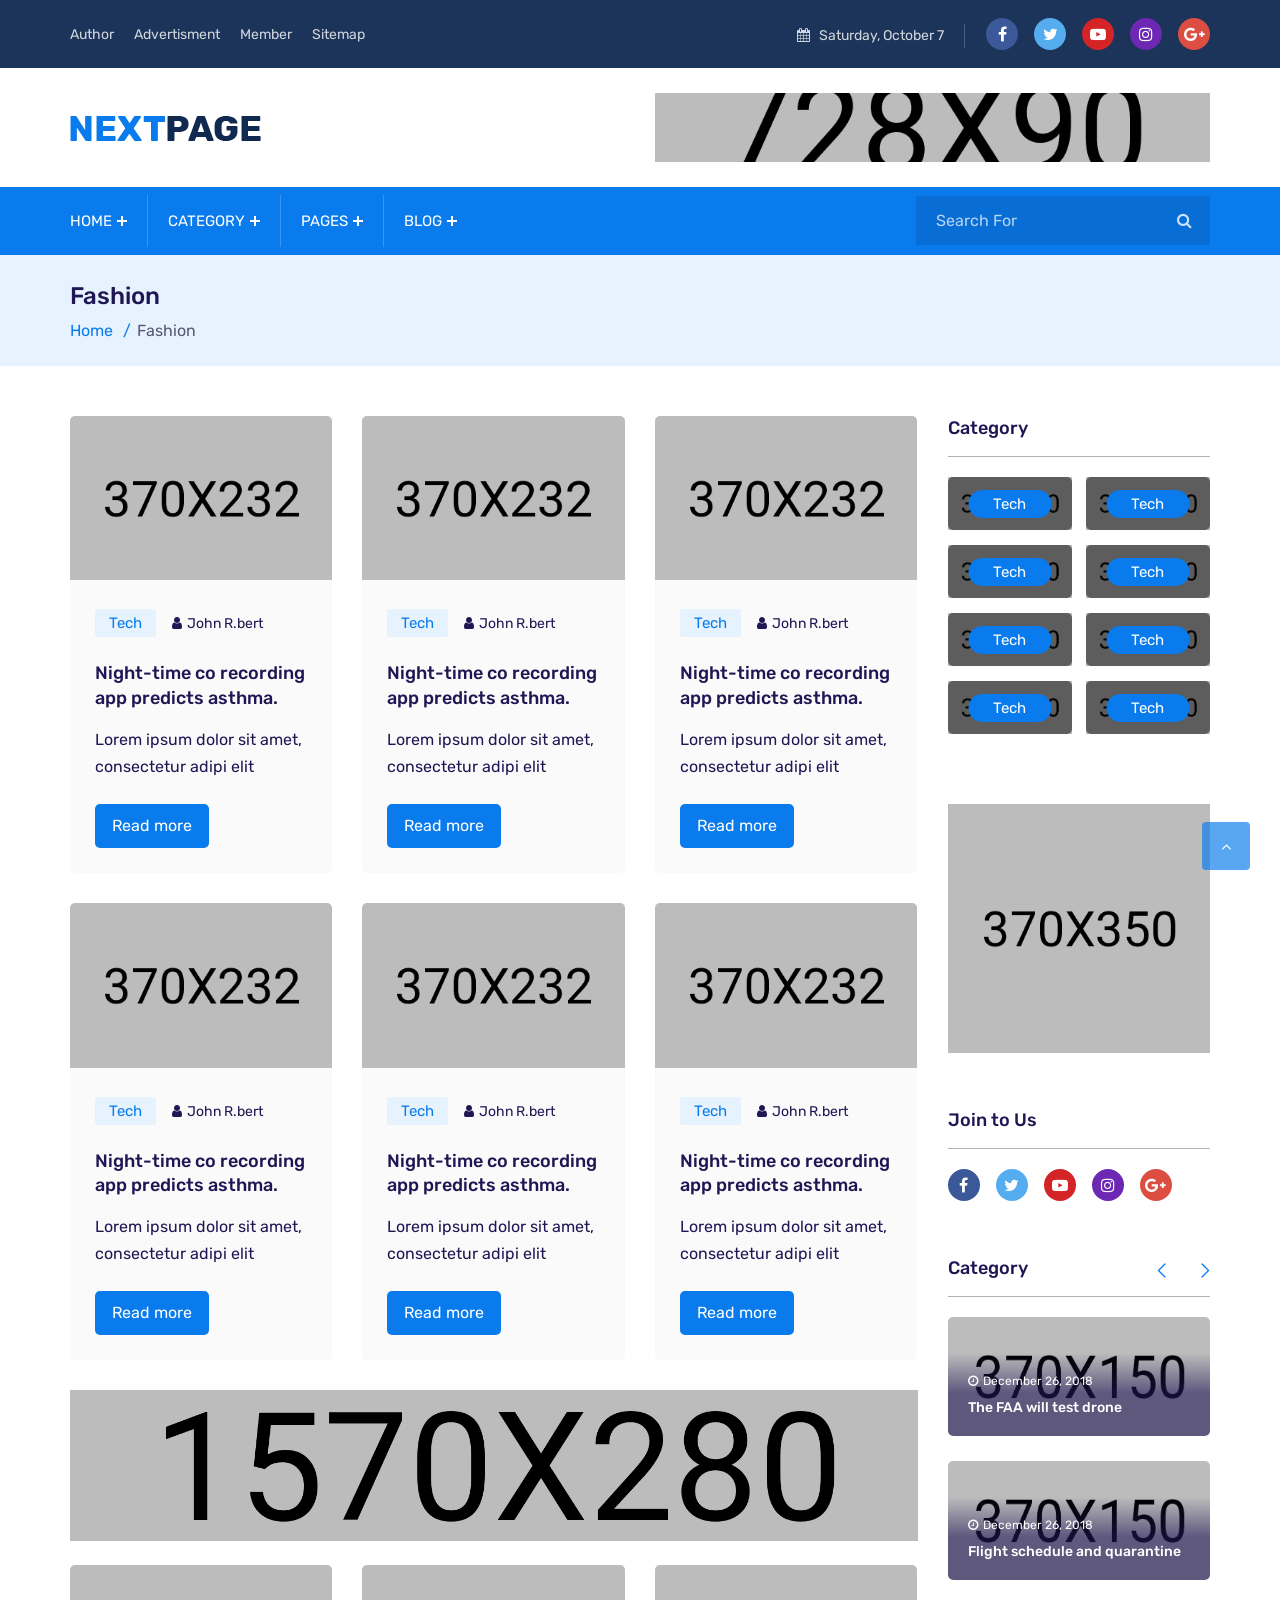
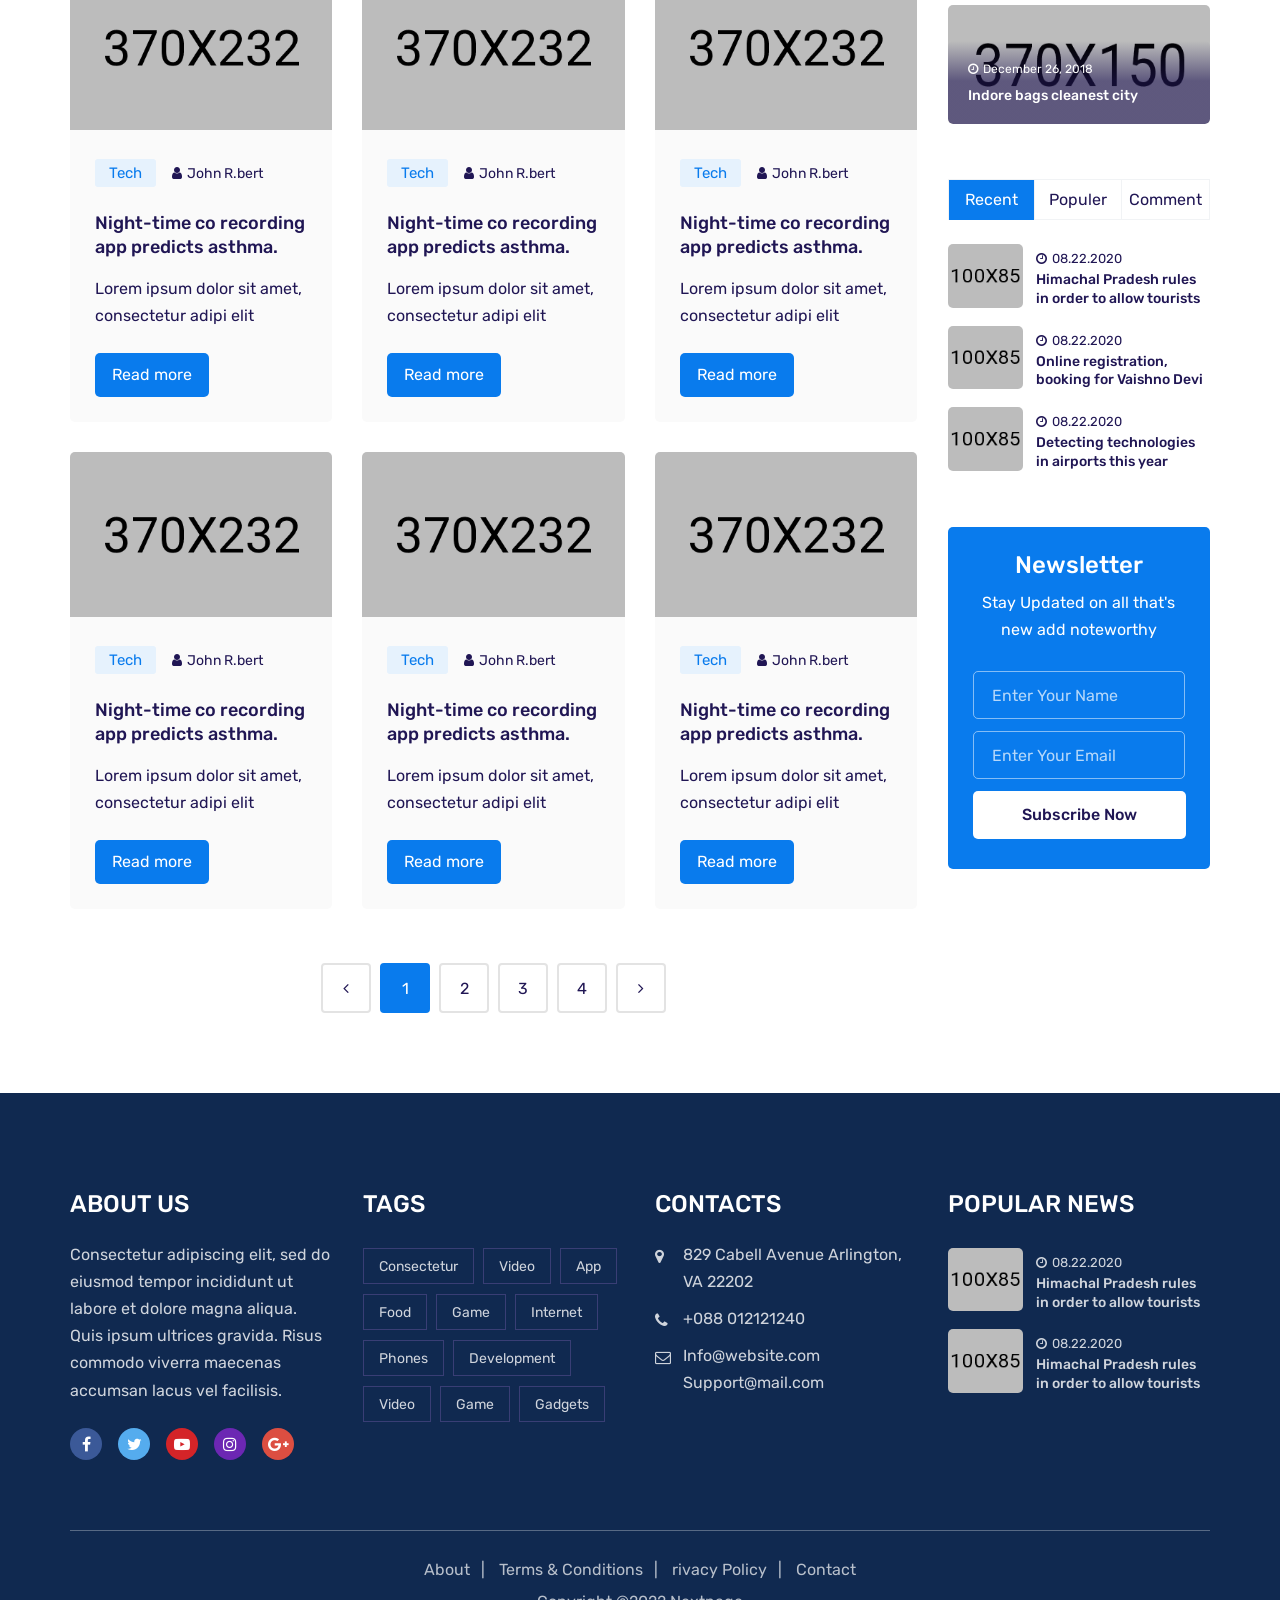
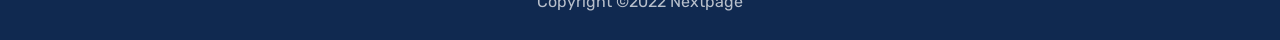
<file: cat-fashion.html>
<!DOCTYPE html>
<html lang="zxx">
<head>
    <meta charset="UTF-8">
    <meta name="viewport" content="width=device-width, initial-scale=1.0">
    <meta http-equiv="X-UA-Compatible" content="IE=edge" />
    <meta http-equiv="X-UA-Compatible" content="ie=edge">
    <title>NextPage - Blog, Magazine Html Template</title>
    
    <!-- favicon -->
    <link rel=icon href="assets/img/favicon.png" sizes="20x20" type="image/png">

    <!-- Stylesheet -->
    <link rel="stylesheet" href="assets/css/vendor.css">
    <link rel="stylesheet" href="assets/css/style.css">
    <link rel="stylesheet" href="assets/css/responsive.css">

</head>
<body>

    <!-- preloader area start -->
    <div class="preloader" id="preloader">
        <div class="preloader-inner">
            <div class="spinner">
                <div class="dot1"></div>
                <div class="dot2"></div>
            </div>
        </div>
    </div>

    <!-- search popup start-->
    <div class="td-search-popup" id="td-search-popup">
        <form action="index.html" class="search-form">
            <div class="form-group">
                <input type="text" class="form-control" placeholder="Search.....">
            </div>
            <button type="submit" class="submit-btn"><i class="fa fa-search"></i></button>
        </form>
    </div>
    <!-- search popup end-->
    <div class="body-overlay" id="body-overlay"></div>

    <!-- header start -->
    <div class="navbar-area">
        <!-- topbar end-->
        <div class="topbar-area">
            <div class="container">
                <div class="row justify-content-center">
                    <div class="col-lg-6 col-md-7 align-self-center">
                        <div class="topbar-menu text-md-left text-center">
                            <ul class="align-self-center">
                                <li><a href="#">Author</a></li>
                                <li><a href="#">Advertisment</a></li>
                                <li><a href="#">Member</a></li>
                                <li><a href="#">Sitemap</a></li>
                            </ul>
                        </div>
                    </div>
                    <div class="col-lg-6 col-md-5 text-md-right text-center mt-2 mt-md-0">
                        <div class="topbar-social">
                            <div class="topbar-date d-none d-lg-inline-block"><i class="fa fa-calendar"></i> Saturday, October 7</div>
                            <ul class="social-area social-area-2">
                                <li><a class="facebook-icon" href="#"><i class="fa fa-facebook"></i></a></li>
                                <li><a class="twitter-icon" href="#"><i class="fa fa-twitter"></i></a></li>
                                <li><a class="youtube-icon" href="#"><i class="fa fa-youtube-play"></i></a></li>
                                <li><a class="instagram-icon" href="#"><i class="fa fa-instagram"></i></a></li>
                                <li><a class="google-icon" href="#"><i class="fa fa-google-plus"></i></a></li>
                            </ul>
                        </div>
                    </div>
                </div>
            </div>
        </div>
        <!-- topbar end-->

        <!-- adbar end-->
        <div class="adbar-area d-none d-lg-block">
            <div class="container">
                <div class="row">
                    <div class="col-xl-6 col-lg-5 align-self-center">
                        <div class="logo text-md-left text-center">
                            <a class="main-logo" href="index.html"><img src="assets/img/logo-2.png" alt="img"></a>
                        </div>
                    </div>
                    <div class="col-xl-6 col-lg-7 text-md-right text-center">
                        <a href="#" class="adbar-right">
                            <img src="assets/img/add/1.png" alt="img">
                        </a>
                    </div>
                </div>
            </div>
        </div>
        <!-- adbar end-->

        <!-- navbar start -->
        <nav class="navbar navbar-expand-lg">
            <div class="container nav-container">
                <div class="responsive-mobile-menu">
                    <div class="logo d-lg-none d-block">
                        <a class="main-logo" href="index.html"><img src="assets/img/logo.png" alt="img"></a>
                    </div>
                    <button class="menu toggle-btn d-block d-lg-none" data-target="#nextpage_main_menu" 
                    aria-expanded="false" aria-label="Toggle navigation">
                        <span class="icon-left"></span>
                        <span class="icon-right"></span>
                    </button>
                </div>
                <div class="nav-right-part nav-right-part-mobile">
                    <a class="search header-search" href="#"><i class="fa fa-search"></i></a>
                </div>
                <div class="collapse navbar-collapse" id="nextpage_main_menu">
                    <ul class="navbar-nav menu-open">
                        <li class="menu-item-has-children current-menu-item">
                            <a href="#">Home</a>
                            <ul class="sub-menu">
                                <li><a href="index.html">Home 01</a></li>
                                <li><a href="index-2.html">Home 02</a></li>
                                <li><a href="index-3.html">Home 03</a></li>
                                <li><a href="index-4.html">Home Food <span>New</span></a></li>
                            </ul>
                        </li>
                        <li class="menu-item-has-children current-menu-item">
                            <a href="#">Category</a>
                            <ul class="sub-menu">
                                <li><a href="cat-tech.html">Tech</a></li>
                                <li><a href="cat-sports.html">Sports</a></li>
                                <li><a href="cat-lifestyle.html">Lifestyle</a></li>
                                <li><a href="cat-fashion.html">Fashion</a></li>
                                <li><a href="cat-food.html">Food <span>New</span></a></li>
                            </ul>
                        </li>
                        <li class="menu-item-has-children current-menu-item">
                            <a href="#">Pages</a>
                            <ul class="sub-menu">
                                <li><a href="error.html">Error</a></li>
                                <li><a href="author.html">Author</a></li>
                                <li><a href="blog.html">Blog</a></li>
                                <li><a href="blog-details.html">Blog Details</a></li>
                            </ul>
                        </li>
                        <li class="menu-item-has-children current-menu-item">
                            <a href="#">Blog</a>
                            <ul class="sub-menu">
                                <li><a href="blog.html">Blog</a></li>
                                <li><a href="blog-left-sidebar.html">Blog Left Sidebar</a></li>
                                <li><a href="blog-details.html">Blog Details</a></li>
                                <li><a href="blog-details-2.html">Blog Details 2</a></li>
                            </ul>
                        </li>
                    </ul>
                </div>
                <div class="nav-right-part nav-right-part-desktop">
                    <div class="menu-search-inner">
                        <input type="text" placeholder="Search For">
                        <button type="submit" class="submit-btn"><i class="fa fa-search"></i></button>
                    </div>
                </div>
            </div>
        </nav>
    </div>
    <!-- navbar end -->

    <!--page-title area-->
    <section class="page-title-area">
        <div class="container">
            <div class="row">
                <div class="col-lg-12">
                    <div class="breadcrumb-inner">
                        <h5 class="page-title">Fashion</h5>
                        <ul class="page-list">
                            <li><a href="index.html">Home</a></li>
                            <li>Fashion</li>
                        </ul>
                    </div>
                </div>
            </div>
        </div>
    </section>
    <!--page-title area end--> 

    <div class="cat-page-area pd-bottom-80">
        <div class="container">
            <div class="row">
                <div class="col-lg-9 pd-top-50">
                    <div class="row">
                        <div class="col-lg-4 col-md-6">
                            <div class="single-post-wrap style-box">
                                <div class="thumb">
                                    <img src="assets/img/fashion/1.png" alt="img">
                                </div>
                                <div class="details">
                                    <div class="post-meta-single mb-4 pt-1">
                                        <ul>
                                            <li><a class="tag-base tag-light-blue" href="#">Tech</a></li>
                                            <li><i class="fa fa-user"></i>John R.bert</li>
                                        </ul>
                                    </div>
                                    <h6 class="title"><a href="blog-details.html">Night-time co recording app predicts asthma.</a></h6>
                                    <p>Lorem ipsum dolor sit amet, consectetur adipi elit</p>
                                    <a class="btn btn-base mt-4" href="blog-details.html">Read more</a>
                                </div>
                            </div>
                        </div>
                        <div class="col-lg-4 col-md-6">
                            <div class="single-post-wrap style-box">
                                <div class="thumb">
                                    <img src="assets/img/fashion/2.png" alt="img">
                                </div>
                                <div class="details">
                                    <div class="post-meta-single mb-4 pt-1">
                                        <ul>
                                            <li><a class="tag-base tag-light-blue" href="#">Tech</a></li>
                                            <li><i class="fa fa-user"></i>John R.bert</li>
                                        </ul>
                                    </div>
                                    <h6 class="title"><a href="blog-details.html">Night-time co recording app predicts asthma.</a></h6>
                                    <p>Lorem ipsum dolor sit amet, consectetur adipi elit</p>
                                    <a class="btn btn-base mt-4" href="blog-details.html">Read more</a>
                                </div>
                            </div>
                        </div>
                        <div class="col-lg-4 col-md-6">
                            <div class="single-post-wrap style-box">
                                <div class="thumb">
                                    <img src="assets/img/fashion/3.png" alt="img">
                                </div>
                                <div class="details">
                                    <div class="post-meta-single mb-4 pt-1">
                                        <ul>
                                            <li><a class="tag-base tag-light-blue" href="#">Tech</a></li>
                                            <li><i class="fa fa-user"></i>John R.bert</li>
                                        </ul>
                                    </div>
                                    <h6 class="title"><a href="blog-details.html">Night-time co recording app predicts asthma.</a></h6>
                                    <p>Lorem ipsum dolor sit amet, consectetur adipi elit</p>
                                    <a class="btn btn-base mt-4" href="blog-details.html">Read more</a>
                                </div>
                            </div>
                        </div>
                        <div class="col-lg-4 col-md-6">
                            <div class="single-post-wrap style-box">
                                <div class="thumb">
                                    <img src="assets/img/fashion/4.png" alt="img">
                                </div>
                                <div class="details">
                                    <div class="post-meta-single mb-4 pt-1">
                                        <ul>
                                            <li><a class="tag-base tag-light-blue" href="#">Tech</a></li>
                                            <li><i class="fa fa-user"></i>John R.bert</li>
                                        </ul>
                                    </div>
                                    <h6 class="title"><a href="blog-details.html">Night-time co recording app predicts asthma.</a></h6>
                                    <p>Lorem ipsum dolor sit amet, consectetur adipi elit</p>
                                    <a class="btn btn-base mt-4" href="blog-details.html">Read more</a>
                                </div>
                            </div>
                        </div>
                        <div class="col-lg-4 col-md-6">
                            <div class="single-post-wrap style-box">
                                <div class="thumb">
                                    <img src="assets/img/fashion/5.png" alt="img">
                                </div>
                                <div class="details">
                                    <div class="post-meta-single mb-4 pt-1">
                                        <ul>
                                            <li><a class="tag-base tag-light-blue" href="#">Tech</a></li>
                                            <li><i class="fa fa-user"></i>John R.bert</li>
                                        </ul>
                                    </div>
                                    <h6 class="title"><a href="blog-details.html">Night-time co recording app predicts asthma.</a></h6>
                                    <p>Lorem ipsum dolor sit amet, consectetur adipi elit</p>
                                    <a class="btn btn-base mt-4" href="blog-details.html">Read more</a>
                                </div>
                            </div>
                        </div>
                        <div class="col-lg-4 col-md-6">
                            <div class="single-post-wrap style-box">
                                <div class="thumb">
                                    <img src="assets/img/fashion/6.png" alt="img">
                                </div>
                                <div class="details">
                                    <div class="post-meta-single mb-4 pt-1">
                                        <ul>
                                            <li><a class="tag-base tag-light-blue" href="#">Tech</a></li>
                                            <li><i class="fa fa-user"></i>John R.bert</li>
                                        </ul>
                                    </div>
                                    <h6 class="title"><a href="blog-details.html">Night-time co recording app predicts asthma.</a></h6>
                                    <p>Lorem ipsum dolor sit amet, consectetur adipi elit</p>
                                    <a class="btn btn-base mt-4" href="blog-details.html">Read more</a>
                                </div>
                            </div>
                        </div>
                    </div>
                    <div class="add-area mb-4">
                        <a href="#"><img src="assets/img/add/2.png" alt="img"></a>
                    </div>
                    <div class="row">
                        <div class="col-lg-4 col-md-6">
                            <div class="single-post-wrap style-box">
                                <div class="thumb">
                                    <img src="assets/img/fashion/7.png" alt="img">
                                </div>
                                <div class="details">
                                    <div class="post-meta-single mb-4 pt-1">
                                        <ul>
                                            <li><a class="tag-base tag-light-blue" href="#">Tech</a></li>
                                            <li><i class="fa fa-user"></i>John R.bert</li>
                                        </ul>
                                    </div>
                                    <h6 class="title"><a href="blog-details.html">Night-time co recording app predicts asthma.</a></h6>
                                    <p>Lorem ipsum dolor sit amet, consectetur adipi elit</p>
                                    <a class="btn btn-base mt-4" href="blog-details.html">Read more</a>
                                </div>
                            </div>
                        </div>
                        <div class="col-lg-4 col-md-6">
                            <div class="single-post-wrap style-box">
                                <div class="thumb">
                                    <img src="assets/img/fashion/8.png" alt="img">
                                </div>
                                <div class="details">
                                    <div class="post-meta-single mb-4 pt-1">
                                        <ul>
                                            <li><a class="tag-base tag-light-blue" href="#">Tech</a></li>
                                            <li><i class="fa fa-user"></i>John R.bert</li>
                                        </ul>
                                    </div>
                                    <h6 class="title"><a href="blog-details.html">Night-time co recording app predicts asthma.</a></h6>
                                    <p>Lorem ipsum dolor sit amet, consectetur adipi elit</p>
                                    <a class="btn btn-base mt-4" href="blog-details.html">Read more</a>
                                </div>
                            </div>
                        </div>
                        <div class="col-lg-4 col-md-6">
                            <div class="single-post-wrap style-box">
                                <div class="thumb">
                                    <img src="assets/img/fashion/9.png" alt="img">
                                </div>
                                <div class="details">
                                    <div class="post-meta-single mb-4 pt-1">
                                        <ul>
                                            <li><a class="tag-base tag-light-blue" href="#">Tech</a></li>
                                            <li><i class="fa fa-user"></i>John R.bert</li>
                                        </ul>
                                    </div>
                                    <h6 class="title"><a href="blog-details.html">Night-time co recording app predicts asthma.</a></h6>
                                    <p>Lorem ipsum dolor sit amet, consectetur adipi elit</p>
                                    <a class="btn btn-base mt-4" href="blog-details.html">Read more</a>
                                </div>
                            </div>
                        </div>
                        <div class="col-lg-4 col-md-6">
                            <div class="single-post-wrap style-box">
                                <div class="thumb">
                                    <img src="assets/img/fashion/3.png" alt="img">
                                </div>
                                <div class="details">
                                    <div class="post-meta-single mb-4 pt-1">
                                        <ul>
                                            <li><a class="tag-base tag-light-blue" href="#">Tech</a></li>
                                            <li><i class="fa fa-user"></i>John R.bert</li>
                                        </ul>
                                    </div>
                                    <h6 class="title"><a href="blog-details.html">Night-time co recording app predicts asthma.</a></h6>
                                    <p>Lorem ipsum dolor sit amet, consectetur adipi elit</p>
                                    <a class="btn btn-base mt-4" href="blog-details.html">Read more</a>
                                </div>
                            </div>
                        </div>
                        <div class="col-lg-4 col-md-6">
                            <div class="single-post-wrap style-box">
                                <div class="thumb">
                                    <img src="assets/img/fashion/4.png" alt="img">
                                </div>
                                <div class="details">
                                    <div class="post-meta-single mb-4 pt-1">
                                        <ul>
                                            <li><a class="tag-base tag-light-blue" href="#">Tech</a></li>
                                            <li><i class="fa fa-user"></i>John R.bert</li>
                                        </ul>
                                    </div>
                                    <h6 class="title"><a href="blog-details.html">Night-time co recording app predicts asthma.</a></h6>
                                    <p>Lorem ipsum dolor sit amet, consectetur adipi elit</p>
                                    <a class="btn btn-base mt-4" href="blog-details.html">Read more</a>
                                </div>
                            </div>
                        </div>
                        <div class="col-lg-4 col-md-6">
                            <div class="single-post-wrap style-box">
                                <div class="thumb">
                                    <img src="assets/img/fashion/6.png" alt="img">
                                </div>
                                <div class="details">
                                    <div class="post-meta-single mb-4 pt-1">
                                        <ul>
                                            <li><a class="tag-base tag-light-blue" href="#">Tech</a></li>
                                            <li><i class="fa fa-user"></i>John R.bert</li>
                                        </ul>
                                    </div>
                                    <h6 class="title"><a href="blog-details.html">Night-time co recording app predicts asthma.</a></h6>
                                    <p>Lorem ipsum dolor sit amet, consectetur adipi elit</p>
                                    <a class="btn btn-base mt-4" href="blog-details.html">Read more</a>
                                </div>
                            </div>
                        </div>
                    </div>
                    <nav class="mt-4 text-center">
                        <ul class="pagination">
                            <li class="page-item prev"><a class="page-link" href="#"><i class="fa fa-angle-left"></i></a></li>
                            <li class="page-item active"><a class="page-link" href="#">1</a></li>
                            <li class="page-item"><a class="page-link" href="#">2</a></li>
                            <li class="page-item"><a class="page-link" href="#">3</a></li>
                            <li class="page-item"><a class="page-link" href="#">4</a></li>
                            <li class="page-item next"><a class="page-link" href="#"><i class="fa fa-angle-right"></i></a></li>
                        </ul>
                    </nav> 
                </div>
                <div class="col-lg-3 pd-top-50">
                    <div class="category-sitebar">
                        <div class="widget widget-category">
                            <h6 class="widget-title">Category</h6>
                            <div class="row custom-gutters-14">
                                <div class="col-lg-6 col-sm-6">
                                    <div class="single-category-inner">
                                        <img src="assets/img/category/9.png" alt="img">
                                        <a class="tag-base tag-blue" href="#">Tech</a>
                                    </div>
                                </div>
                                <div class="col-lg-6 col-sm-6">
                                    <div class="single-category-inner">
                                        <img src="assets/img/category/10.png" alt="img">
                                        <a class="tag-base tag-blue" href="#">Tech</a>
                                    </div>
                                </div>
                                <div class="col-lg-6 col-sm-6">
                                    <div class="single-category-inner">
                                        <img src="assets/img/category/11.png" alt="img">
                                        <a class="tag-base tag-blue" href="#">Tech</a>
                                    </div>
                                </div>
                                <div class="col-lg-6 col-sm-6">
                                    <div class="single-category-inner">
                                        <img src="assets/img/category/12.png" alt="img">
                                        <a class="tag-base tag-blue" href="#">Tech</a>
                                    </div>
                                </div>
                                <div class="col-lg-6 col-sm-6">
                                    <div class="single-category-inner">
                                        <img src="assets/img/category/13.png" alt="img">
                                        <a class="tag-base tag-blue" href="#">Tech</a>
                                    </div>
                                </div>
                                <div class="col-lg-6 col-sm-6">
                                    <div class="single-category-inner">
                                        <img src="assets/img/category/14.png" alt="img">
                                        <a class="tag-base tag-blue" href="#">Tech</a>
                                    </div>
                                </div>
                                <div class="col-lg-6 col-sm-6">
                                    <div class="single-category-inner">
                                        <img src="assets/img/category/15.png" alt="img">
                                        <a class="tag-base tag-blue" href="#">Tech</a>
                                    </div>
                                </div>
                                <div class="col-lg-6 col-sm-6">
                                    <div class="single-category-inner">
                                        <img src="assets/img/category/16.png" alt="img">
                                        <a class="tag-base tag-blue" href="#">Tech</a>
                                    </div>
                                </div>
                            </div>
                        </div>
                        <div class="widget widget-add">
                            <div class="add">
                                <img class="w-100" src="assets/img/add/3.png" alt="img">
                            </div>
                        </div>
                        <div class="widget widget-social">
                            <h6 class="widget-title">Join to Us</h6>
                            <ul class="social-area social-area-2">
                                <li><a class="facebook-icon" href="#"><i class="fa fa-facebook"></i></a></li>
                                <li><a class="twitter-icon" href="#"><i class="fa fa-twitter"></i></a></li>
                                <li><a class="youtube-icon" href="#"><i class="fa fa-youtube-play"></i></a></li>
                                <li><a class="instagram-icon" href="#"><i class="fa fa-instagram"></i></a></li>
                                <li><a class="google-icon" href="#"><i class="fa fa-google-plus"></i></a></li>
                            </ul>
                        </div>
                        <div class="widget">
                            <h6 class="widget-title">Category</h6>
                            <div class="post-slider owl-carousel">
                                <div class="item">
                                    <div class="trending-post">
                                        <div class="single-post-wrap style-overlay">
                                            <div class="thumb">
                                                <img src="assets/img/post/5.png" alt="img">
                                            </div>
                                            <div class="details">
                                                <div class="post-meta-single">
                                                    <p><i class="fa fa-clock-o"></i>December 26, 2018</p>
                                                </div>
                                                <h6 class="title"><a href="blog-details.html">The FAA will test drone </a></h6>
                                            </div>
                                        </div>
                                        <div class="single-post-wrap style-overlay">
                                            <div class="thumb">
                                                <img src="assets/img/post/6.png" alt="img">
                                            </div>
                                            <div class="details">
                                                <div class="post-meta-single">
                                                    <p><i class="fa fa-clock-o"></i>December 26, 2018</p>
                                                </div>
                                                <h6 class="title"><a href="blog-details.html">Flight schedule and quarantine</a></h6>
                                            </div>
                                        </div>
                                        <div class="single-post-wrap style-overlay mb-0">
                                            <div class="thumb">
                                                <img src="assets/img/post/7.png" alt="img">
                                            </div>
                                            <div class="details">
                                                <div class="post-meta-single">
                                                    <p><i class="fa fa-clock-o"></i>December 26, 2018</p>
                                                </div>
                                                <h6 class="title"><a href="blog-details.html">Indore bags cleanest city</a></h6>
                                            </div>
                                        </div>
                                    </div>
                                </div>
                                <div class="item">
                                    <div class="trending-post">
                                        <div class="single-post-wrap style-overlay">
                                            <div class="thumb">
                                                <img src="assets/img/post/5.png" alt="img">
                                            </div>
                                            <div class="details">
                                                <div class="post-meta-single">
                                                    <p><i class="fa fa-clock-o"></i>December 26, 2018</p>
                                                </div>
                                                <h6 class="title"><a href="blog-details.html">The FAA will test drone </a></h6>
                                            </div>
                                        </div>
                                        <div class="single-post-wrap style-overlay">
                                            <div class="thumb">
                                                <img src="assets/img/post/6.png" alt="img">
                                            </div>
                                            <div class="details">
                                                <div class="post-meta-single">
                                                    <p><i class="fa fa-clock-o"></i>December 26, 2018</p>
                                                </div>
                                                <h6 class="title"><a href="blog-details.html">Flight schedule and quarantine</a></h6>
                                            </div>
                                        </div>
                                        <div class="single-post-wrap style-overlay mb-0">
                                            <div class="thumb">
                                                <img src="assets/img/post/7.png" alt="img">
                                            </div>
                                            <div class="details">
                                                <div class="post-meta-single">
                                                    <p><i class="fa fa-clock-o"></i>December 26, 2018</p>
                                                </div>
                                                <h6 class="title"><a href="blog-details.html">Indore bags cleanest city</a></h6>
                                            </div>
                                        </div>
                                    </div>
                                </div>
                            </div>
                        </div>
                        <div class="widget">
                            <div class="nxp-tab-inner nxp-tab-post-two mb-4">
                                <ul class="nav nav-tabs" id="nx1" role="tablist">
                                    <li class="nav-item" role="presentation">
                                        <a class="nav-link active" id="nx1-tab-1" data-toggle="pill" href="#nx1-tabs-1" role="tab" aria-selected="true">
                                            Recent
                                        </a>
                                    </li>
                                    <li class="nav-item" role="presentation">
                                        <a class="nav-link" id="nx1-tab-2" data-toggle="pill" href="#nx1-tabs-2" role="tab" aria-selected="false">
                                            Populer        
                                        </a>
                                    </li>
                                    <li class="nav-item" role="presentation">
                                        <a class="nav-link" id="nx1-tab-3" data-toggle="pill" href="#nx1-tabs-3" role="tab" aria-selected="false">
                                            Comment        
                                        </a>
                                    </li>
                                </ul>
                            </div>
                            <div class="tab-content" id="nx1-content">
                                <div class="tab-pane fade show active" id="nx1-tabs-1" role="tabpanel">
                                    <div class="single-post-list-wrap">
                                        <div class="media">
                                            <div class="media-left">
                                                <img src="assets/img/post/list/1.png" alt="img">
                                            </div>
                                            <div class="media-body">
                                                <div class="details">
                                                    <div class="post-meta-single">
                                                        <ul>
                                                            <li><i class="fa fa-clock-o"></i>08.22.2020</li>
                                                        </ul>
                                                    </div>
                                                    <h6 class="title"><a href="blog-details.html">Himachal Pradesh rules in order to allow tourists </a></h6>
                                                </div>
                                            </div>
                                        </div>
                                    </div>
                                    <div class="single-post-list-wrap">
                                        <div class="media">
                                            <div class="media-left">
                                                <img src="assets/img/post/list/2.png" alt="img">
                                            </div>
                                            <div class="media-body">
                                                <div class="details">
                                                    <div class="post-meta-single">
                                                        <ul>
                                                            <li><i class="fa fa-clock-o"></i>08.22.2020</li>
                                                        </ul>
                                                    </div>
                                                    <h6 class="title"><a href="blog-details.html">Online registration, booking for Vaishno Devi </a></h6>
                                                </div>
                                            </div>
                                        </div>
                                    </div>
                                    <div class="single-post-list-wrap mb-0">
                                        <div class="media">
                                            <div class="media-left">
                                                <img src="assets/img/post/list/3.png" alt="img">
                                            </div>
                                            <div class="media-body">
                                                <div class="details">
                                                    <div class="post-meta-single">
                                                        <ul>
                                                            <li><i class="fa fa-clock-o"></i>08.22.2020</li>
                                                        </ul>
                                                    </div>
                                                    <h6 class="title"><a href="blog-details.html">Detecting technologies in airports this year</a></h6>
                                                </div>
                                            </div>
                                        </div>
                                    </div> 
                                </div>
                                <div class="tab-pane fade" id="nx1-tabs-2" role="tabpanel">
                                    <div class="single-post-list-wrap">
                                        <div class="media">
                                            <div class="media-left">
                                                <img src="assets/img/post/list/2.png" alt="img">
                                            </div>
                                            <div class="media-body">
                                                <div class="details">
                                                    <div class="post-meta-single">
                                                        <ul>
                                                            <li><i class="fa fa-clock-o"></i>08.22.2020</li>
                                                        </ul>
                                                    </div>
                                                    <h6 class="title"><a href="blog-details.html">Online registration, booking for Vaishno Devi </a></h6>
                                                </div>
                                            </div>
                                        </div>
                                    </div>
                                    <div class="single-post-list-wrap">
                                        <div class="media">
                                            <div class="media-left">
                                                <img src="assets/img/post/list/3.png" alt="img">
                                            </div>
                                            <div class="media-body">
                                                <div class="details">
                                                    <div class="post-meta-single">
                                                        <ul>
                                                            <li><i class="fa fa-clock-o"></i>08.22.2020</li>
                                                        </ul>
                                                    </div>
                                                    <h6 class="title"><a href="blog-details.html">Detecting technologies in airports this year</a></h6>
                                                </div>
                                            </div>
                                        </div>
                                    </div>
                                    <div class="single-post-list-wrap mb-0">
                                        <div class="media">
                                            <div class="media-left">
                                                <img src="assets/img/post/list/3.png" alt="img">
                                            </div>
                                            <div class="media-body">
                                                <div class="details">
                                                    <div class="post-meta-single">
                                                        <ul>
                                                            <li><i class="fa fa-clock-o"></i>08.22.2020</li>
                                                        </ul>
                                                    </div>
                                                    <h6 class="title"><a href="blog-details.html">Detecting technologies in airports this year</a></h6>
                                                </div>
                                            </div>
                                        </div>
                                    </div>            
                                </div>
                                <div class="tab-pane fade" id="nx1-tabs-3" role="tabpanel">
                                    <div class="single-post-list-wrap">
                                        <div class="media">
                                            <div class="media-left">
                                                <img src="assets/img/post/list/2.png" alt="img">
                                            </div>
                                            <div class="media-body">
                                                <div class="details">
                                                    <div class="post-meta-single">
                                                        <ul>
                                                            <li><i class="fa fa-clock-o"></i>08.22.2020</li>
                                                        </ul>
                                                    </div>
                                                    <h6 class="title"><a href="blog-details.html">Online registration, booking for Vaishno Devi </a></h6>
                                                </div>
                                            </div>
                                        </div>
                                    </div>
                                    <div class="single-post-list-wrap">
                                        <div class="media">
                                            <div class="media-left">
                                                <img src="assets/img/post/list/2.png" alt="img">
                                            </div>
                                            <div class="media-body">
                                                <div class="details">
                                                    <div class="post-meta-single">
                                                        <ul>
                                                            <li><i class="fa fa-clock-o"></i>08.22.2020</li>
                                                        </ul>
                                                    </div>
                                                    <h6 class="title"><a href="blog-details.html">Online registration, booking for Vaishno Devi </a></h6>
                                                </div>
                                            </div>
                                        </div>
                                    </div>
                                    <div class="single-post-list-wrap mb-0">
                                        <div class="media">
                                            <div class="media-left">
                                                <img src="assets/img/post/list/3.png" alt="img">
                                            </div>
                                            <div class="media-body">
                                                <div class="details">
                                                    <div class="post-meta-single">
                                                        <ul>
                                                            <li><i class="fa fa-clock-o"></i>08.22.2020</li>
                                                        </ul>
                                                    </div>
                                                    <h6 class="title"><a href="blog-details.html">Detecting technologies in airports this year</a></h6>
                                                </div>
                                            </div>
                                        </div>
                                    </div> 
                                </div>
                            </div>
                        </div>
                        <div class="widget">
                            <form class="single-newsletter-inner bg-blue text-center">
                                <h5>Newsletter</h5>
                                <p>Stay Updated on all that's new add noteworthy</p>
                                <div class="single-input-inner">
                                    <input type="text" placeholder="Enter Your Name">
                                </div>
                                <div class="single-input-inner">
                                    <input type="text" placeholder="Enter Your Email">
                                </div>
                                <a class="btn btn-white w-100" href="#">Subscribe Now</a>
                            </form>
                        </div>
                    </div>
                </div>
            </div>
        </div>
    </div>

    <div class="footer-area bg-black pd-top-95">
        <div class="container">
            <div class="row">
                <div class="col-lg-3">
                    <div class="widget">
                        <h5 class="widget-title">ABOUT US</h5>
                        <div class="widget_about">
                            <p>Consectetur adipiscing elit, sed do eiusmod tempor incididunt ut labore et dolore magna aliqua. Quis ipsum ultrices gravida. Risus commodo viverra maecenas accumsan lacus vel facilisis.</p>
                            <ul class="social-area social-area-2 mt-4">
                                <li><a class="facebook-icon" href="#"><i class="fa fa-facebook"></i></a></li>
                                <li><a class="twitter-icon" href="#"><i class="fa fa-twitter"></i></a></li>
                                <li><a class="youtube-icon" href="#"><i class="fa fa-youtube-play"></i></a></li>
                                <li><a class="instagram-icon" href="#"><i class="fa fa-instagram"></i></a></li>
                                <li><a class="google-icon" href="#"><i class="fa fa-google-plus"></i></a></li>
                            </ul>
                        </div>
                    </div>
                </div>
                <div class="col-lg-3">
                    <div class="widget widget_tag_cloud">
                        <h5 class="widget-title">TAGS</h5>
                        <div class="tagcloud">
                            <a href="#">Consectetur</a>
                            <a href="#">Video</a>
                            <a href="#">App</a>
                            <a href="#">Food</a>
                            <a href="#">Game</a>
                            <a href="#">Internet</a>
                            <a href="#">Phones</a>
                            <a href="#">Development</a>
                            <a href="#">Video</a>
                            <a href="#">Game</a>
                            <a href="#">Gadgets</a>
                        </div>
                    </div>
                </div>
                <div class="col-lg-3">
                    <div class="widget">
                        <h5 class="widget-title">CONTACTS</h5>
                        <ul class="contact_info_list">
                            <li><i class="fa fa-map-marker"></i> 829 Cabell Avenue Arlington, VA 22202</li>
                            <li><i class="fa fa-phone"></i> +088 012121240</li>
                            <li><i class="fa fa-envelope-o"></i> Info@website.com <br> Support@mail.com</li>
                        </ul>
                    </div>
                </div>
                <div class="col-lg-3">
                    <div class="widget widget_recent_post">
                        <h5 class="widget-title">POPULAR NEWS</h5>
                        <div class="single-post-list-wrap style-white">
                            <div class="media">
                                <div class="media-left">
                                    <img src="assets/img/post/list/1.png" alt="img">
                                </div>
                                <div class="media-body">
                                    <div class="details">
                                        <div class="post-meta-single">
                                            <ul>
                                                <li><i class="fa fa-clock-o"></i>08.22.2020</li>
                                            </ul>
                                        </div>
                                        <h6 class="title"><a href="blog-details.html">Himachal Pradesh rules in order to allow tourists </a></h6>
                                    </div>
                                </div>
                            </div>
                        </div>
                        <div class="single-post-list-wrap style-white">
                            <div class="media">
                                <div class="media-left">
                                    <img src="assets/img/post/list/2.png" alt="img">
                                </div>
                                <div class="media-body">
                                    <div class="details">
                                        <div class="post-meta-single">
                                            <ul>
                                                <li><i class="fa fa-clock-o"></i>08.22.2020</li>
                                            </ul>
                                        </div>
                                        <h6 class="title"><a href="blog-details.html">Himachal Pradesh rules in order to allow tourists </a></h6>
                                    </div>
                                </div>
                            </div>
                        </div>
                    </div>
                </div>
            </div>
            <div class="footer-bottom text-center">
                <ul class="widget_nav_menu">
                    <li><a href="#">About</a></li>
                    <li><a href="#">Terms & Conditions</a></li>
                    <li><a href="#">rivacy Policy</a></li>
                    <li><a href="#">Contact</a></li>
                </ul>
                <p>Copyright ©2022 Nextpage</p>
            </div>
        </div>
    </div>

    <!-- back to top area start -->
    <div class="back-to-top">
        <span class="back-top"><i class="fa fa-angle-up"></i></span>
    </div>
    <!-- back to top area end -->

    <!-- all plugins here -->
    <script src="assets/js/vendor.js"></script>
    <!-- main js  -->
    <script src="assets/js/main.js"></script>
</body>
</html>
</file>
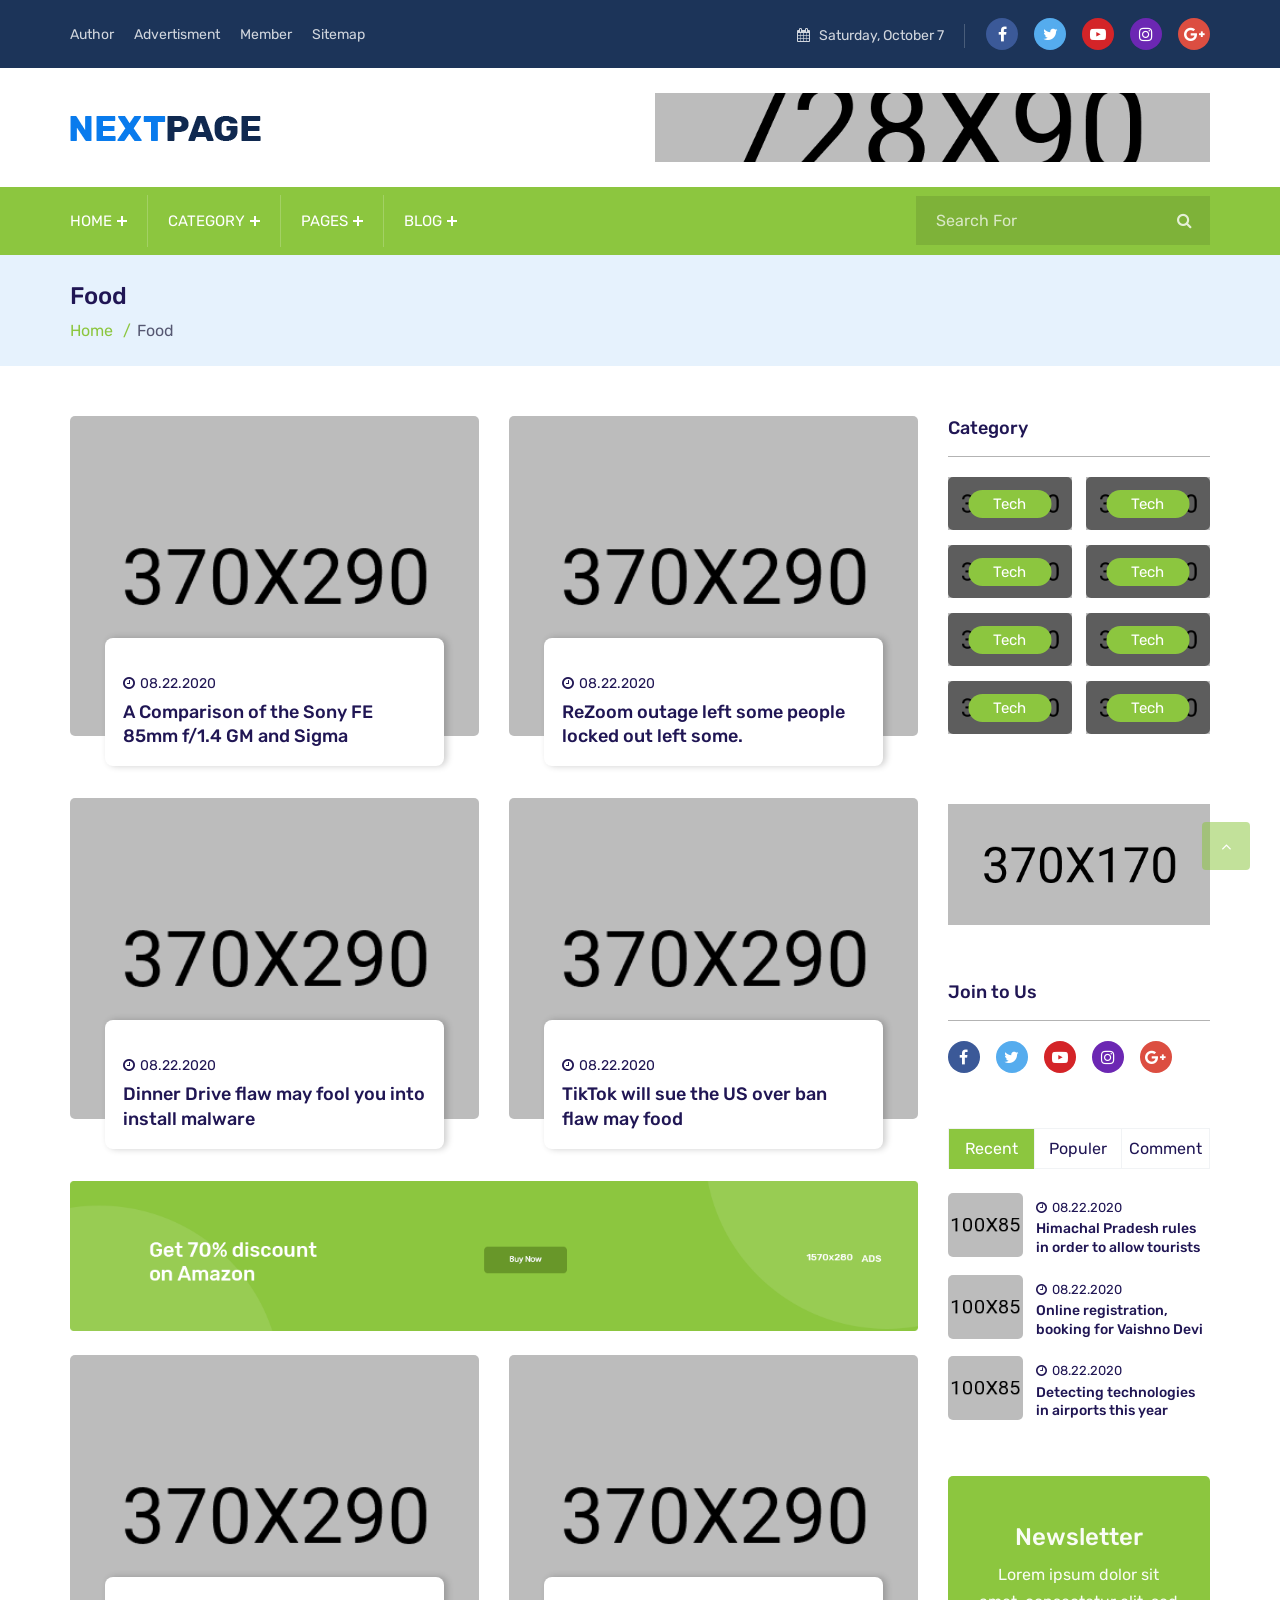
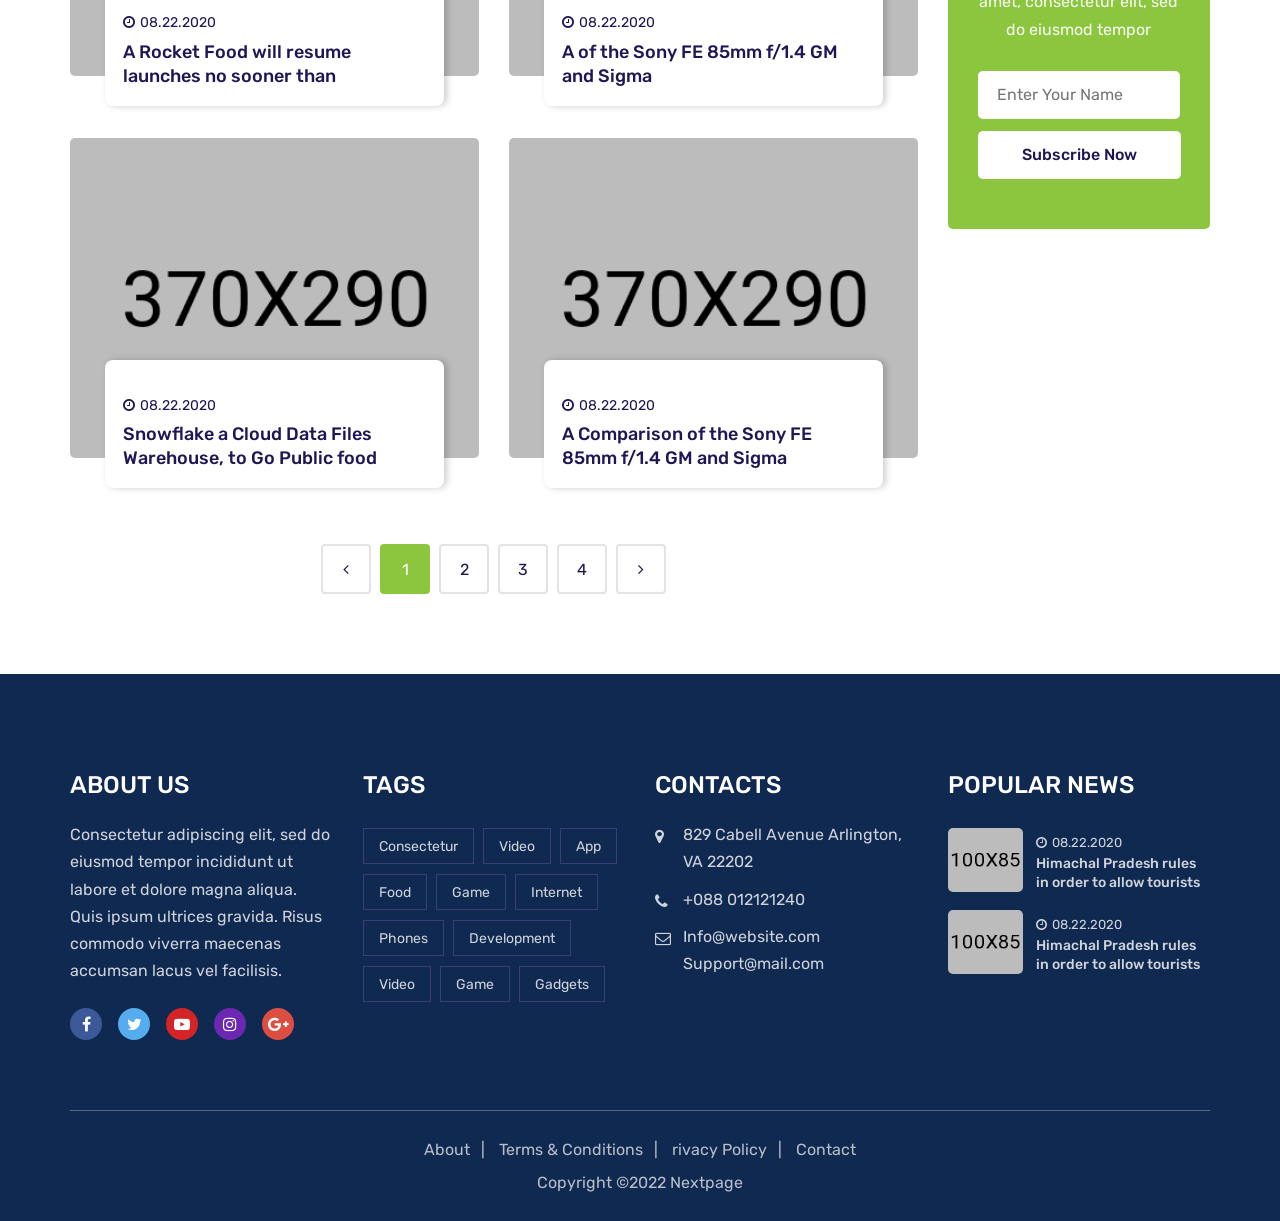
<file: cat-food.html>
<!DOCTYPE html>
<html lang="zxx">
<head>
    <meta charset="UTF-8">
    <meta name="viewport" content="width=device-width, initial-scale=1.0">
    <meta http-equiv="X-UA-Compatible" content="IE=edge" />
    <meta http-equiv="X-UA-Compatible" content="ie=edge">
    <title>NextPage - Blog, Magazine Html Template</title>
    
    <!-- favicon -->
    <link rel=icon href="assets/img/favicon.png" sizes="20x20" type="image/png">

    <!-- Stylesheet -->
    <link rel="stylesheet" href="assets/css/vendor.css">
    <link rel="stylesheet" href="assets/css/style.css">
    <link rel="stylesheet" href="assets/css/responsive.css">

</head>
<body class="home-food">

    <!-- preloader area start -->
    <div class="preloader" id="preloader">
        <div class="preloader-inner">
            <div class="spinner">
                <div class="dot1"></div>
                <div class="dot2"></div>
            </div>
        </div>
    </div>

    <!-- search popup start-->
    <div class="td-search-popup" id="td-search-popup">
        <form action="index.html" class="search-form">
            <div class="form-group">
                <input type="text" class="form-control" placeholder="Search.....">
            </div>
            <button type="submit" class="submit-btn"><i class="fa fa-search"></i></button>
        </form>
    </div>
    <!-- search popup end-->
    <div class="body-overlay" id="body-overlay"></div>

    <!-- header start -->
    <div class="navbar-area">
        <!-- topbar end-->
        <div class="topbar-area">
            <div class="container">
                <div class="row justify-content-center">
                    <div class="col-lg-6 col-md-7 align-self-center">
                        <div class="topbar-menu text-md-left text-center">
                            <ul class="align-self-center">
                                <li><a href="#">Author</a></li>
                                <li><a href="#">Advertisment</a></li>
                                <li><a href="#">Member</a></li>
                                <li><a href="#">Sitemap</a></li>
                            </ul>
                        </div>
                    </div>
                    <div class="col-lg-6 col-md-5 text-md-right text-center mt-2 mt-md-0">
                        <div class="topbar-social">
                            <div class="topbar-date d-none d-lg-inline-block"><i class="fa fa-calendar"></i> Saturday, October 7</div>
                            <ul class="social-area social-area-2">
                                <li><a class="facebook-icon" href="#"><i class="fa fa-facebook"></i></a></li>
                                <li><a class="twitter-icon" href="#"><i class="fa fa-twitter"></i></a></li>
                                <li><a class="youtube-icon" href="#"><i class="fa fa-youtube-play"></i></a></li>
                                <li><a class="instagram-icon" href="#"><i class="fa fa-instagram"></i></a></li>
                                <li><a class="google-icon" href="#"><i class="fa fa-google-plus"></i></a></li>
                            </ul>
                        </div>
                    </div>
                </div>
            </div>
        </div>
        <!-- topbar end-->

        <!-- adbar end-->
        <div class="adbar-area d-none d-lg-block">
            <div class="container">
                <div class="row">
                    <div class="col-xl-6 col-lg-5 align-self-center">
                        <div class="logo text-md-left text-center">
                            <a class="main-logo" href="index.html"><img src="assets/img/logo-2.png" alt="img"></a>
                        </div>
                    </div>
                    <div class="col-xl-6 col-lg-7 text-md-right text-center">
                        <a href="#" class="adbar-right">
                            <img src="assets/img/add/1.png" alt="img">
                        </a>
                    </div>
                </div>
            </div>
        </div>
        <!-- adbar end-->

        <!-- navbar start -->
        <nav class="navbar navbar-expand-lg">
            <div class="container nav-container">
                <div class="responsive-mobile-menu">
                    <div class="logo d-lg-none d-block">
                        <a class="main-logo" href="index.html"><img src="assets/img/logo.png" alt="img"></a>
                    </div>
                    <button class="menu toggle-btn d-block d-lg-none" data-target="#nextpage_main_menu" 
                    aria-expanded="false" aria-label="Toggle navigation">
                        <span class="icon-left"></span>
                        <span class="icon-right"></span>
                    </button>
                </div>
                <div class="nav-right-part nav-right-part-mobile">
                    <a class="search header-search" href="#"><i class="fa fa-search"></i></a>
                </div>
                <div class="collapse navbar-collapse" id="nextpage_main_menu">
                    <ul class="navbar-nav menu-open">
                        <li class="menu-item-has-children current-menu-item">
                            <a href="#">Home</a>
                            <ul class="sub-menu">
                                <li><a href="index.html">Home 01</a></li>
                                <li><a href="index-2.html">Home 02</a></li>
                                <li><a href="index-3.html">Home 03</a></li>
                                <li><a href="index-4.html">Home Food <span>New</span></a></li>
                            </ul>
                        </li>
                        <li class="menu-item-has-children current-menu-item">
                            <a href="#">Category</a>
                            <ul class="sub-menu">
                                <li><a href="cat-tech.html">Tech</a></li>
                                <li><a href="cat-sports.html">Sports</a></li>
                                <li><a href="cat-lifestyle.html">Lifestyle</a></li>
                                <li><a href="cat-fashion.html">Fashion</a></li>
                                <li><a href="cat-food.html">Food <span>New</span></a></li>
                            </ul>
                        </li>
                        <li class="menu-item-has-children current-menu-item">
                            <a href="#">Pages</a>
                            <ul class="sub-menu">
                                <li><a href="error.html">Error</a></li>
                                <li><a href="author.html">Author</a></li>
                                <li><a href="blog.html">Blog</a></li>
                                <li><a href="blog-details.html">Blog Details</a></li>
                            </ul>
                        </li>
                        <li class="menu-item-has-children current-menu-item">
                            <a href="#">Blog</a>
                            <ul class="sub-menu">
                                <li><a href="blog.html">Blog</a></li>
                                <li><a href="blog-left-sidebar.html">Blog Left Sidebar</a></li>
                                <li><a href="blog-details.html">Blog Details</a></li>
                                <li><a href="blog-details-2.html">Blog Details 2</a></li>
                            </ul>
                        </li>
                    </ul>
                </div>
                <div class="nav-right-part nav-right-part-desktop">
                    <div class="menu-search-inner">
                        <input type="text" placeholder="Search For">
                        <button type="submit" class="submit-btn"><i class="fa fa-search"></i></button>
                    </div>
                </div>
            </div>
        </nav>
    </div>
    <!-- navbar end -->

    <!--page-title area-->
    <section class="page-title-area">
        <div class="container">
            <div class="row">
                <div class="col-lg-12">
                    <div class="breadcrumb-inner">
                        <h5 class="page-title">Food</h5>
                        <ul class="page-list">
                            <li><a href="index.html">Home</a></li>
                            <li>Food</li>
                        </ul>
                    </div>
                </div>
            </div>
        </div>
    </section>
    <!--page-title area end--> 

    <div class="cat-page-area pd-bottom-80">
        <div class="container">
            <div class="row">
                <div class="col-lg-9 pd-top-50">
                    <div class="row">
                        <div class="col-lg-6 col-md-6">
                            <div class="single-post-wrap style-food-overlay-bg">
                                <div class="thumb">
                                    <img src="assets/img/food/f10.png" alt="img">
                                </div>
                                <div class="details">
                                    <div class="post-meta-single mb-1">
                                        <ul>
                                            <li><p><i class="fa fa-clock-o"></i>08.22.2020</p></li>
                                        </ul>
                                    </div>
                                    <h6 class="title"><a href="blog-details.html">A Comparison of the Sony FE 85mm f/1.4 GM and Sigma</a></h6>
                                </div>
                            </div>
                        </div>
                        <div class="col-lg-6 col-md-6">
                            <div class="single-post-wrap style-food-overlay-bg">
                                <div class="thumb">
                                    <img src="assets/img/food/f11.png" alt="img">
                                </div>
                                <div class="details">
                                    <div class="post-meta-single mb-1">
                                        <ul>
                                            <li><p><i class="fa fa-clock-o"></i>08.22.2020</p></li>
                                        </ul>
                                    </div>
                                    <h6 class="title"><a href="blog-details.html">ReZoom outage left some people locked out left some.</a></h6>
                                </div>
                            </div>
                        </div>
                        <div class="col-lg-6 col-md-6">
                            <div class="single-post-wrap style-food-overlay-bg">
                                <div class="thumb">
                                    <img src="assets/img/food/f12.png" alt="img">
                                </div>
                                <div class="details">
                                    <div class="post-meta-single mb-1">
                                        <ul>
                                            <li><p><i class="fa fa-clock-o"></i>08.22.2020</p></li>
                                        </ul>
                                    </div>
                                    <h6 class="title"><a href="blog-details.html">Dinner Drive flaw may  fool you into install malware</a></h6>
                                </div>
                            </div>
                        </div>
                        <div class="col-lg-6 col-md-6">
                            <div class="single-post-wrap style-food-overlay-bg">
                                <div class="thumb">
                                    <img src="assets/img/food/f13.png" alt="img">
                                </div>
                                <div class="details">
                                    <div class="post-meta-single mb-1">
                                        <ul>
                                            <li><p><i class="fa fa-clock-o"></i>08.22.2020</p></li>
                                        </ul>
                                    </div>
                                    <h6 class="title"><a href="blog-details.html">TikTok will sue the US over ban flaw may food</a></h6>
                                </div>
                            </div>
                        </div>
                    </div>
                    <div class="add-area mb-4">
                        <a href="#"><img src="assets/img/food/add.png" alt="img"></a>
                    </div>
                    <div class="row">
                        
                        <div class="col-lg-6 col-md-6">
                            <div class="single-post-wrap style-food-overlay-bg">
                                <div class="thumb">
                                    <img src="assets/img/food/f14.png" alt="img">
                                </div>
                                <div class="details">
                                    <div class="post-meta-single mb-1">
                                        <ul>
                                            <li><p><i class="fa fa-clock-o"></i>08.22.2020</p></li>
                                        </ul>
                                    </div>
                                    <h6 class="title"><a href="blog-details.html">A Rocket Food will resume launches no sooner than</a></h6>
                                </div>
                            </div>
                        </div>
                        <div class="col-lg-6 col-md-6">
                            <div class="single-post-wrap style-food-overlay-bg">
                                <div class="thumb">
                                    <img src="assets/img/food/f15.png" alt="img">
                                </div>
                                <div class="details">
                                    <div class="post-meta-single mb-1">
                                        <ul>
                                            <li><p><i class="fa fa-clock-o"></i>08.22.2020</p></li>
                                        </ul>
                                    </div>
                                    <h6 class="title"><a href="blog-details.html">A of the Sony FE 85mm f/1.4 GM and Sigma</a></h6>
                                </div>
                            </div>
                        </div>
                        <div class="col-lg-6 col-md-6">
                            <div class="single-post-wrap style-food-overlay-bg">
                                <div class="thumb">
                                    <img src="assets/img/food/f16.png" alt="img">
                                </div>
                                <div class="details">
                                    <div class="post-meta-single mb-1">
                                        <ul>
                                            <li><p><i class="fa fa-clock-o"></i>08.22.2020</p></li>
                                        </ul>
                                    </div>
                                    <h6 class="title"><a href="blog-details.html">Snowflake a Cloud Data Files Warehouse, to Go Public food</a></h6>
                                </div>
                            </div>
                        </div>
                        <div class="col-lg-6 col-md-6">
                            <div class="single-post-wrap style-food-overlay-bg">
                                <div class="thumb">
                                    <img src="assets/img/food/f17.png" alt="img">
                                </div>
                                <div class="details">
                                    <div class="post-meta-single mb-1">
                                        <ul>
                                            <li><p><i class="fa fa-clock-o"></i>08.22.2020</p></li>
                                        </ul>
                                    </div>
                                    <h6 class="title"><a href="blog-details.html">A Comparison of the Sony FE 85mm f/1.4 GM and Sigma</a></h6>
                                </div>
                            </div>
                        </div>
                    </div>
                    <nav class="mt-4 text-center">
                        <ul class="pagination">
                            <li class="page-item prev"><a class="page-link" href="#"><i class="fa fa-angle-left"></i></a></li>
                            <li class="page-item active"><a class="page-link" href="#">1</a></li>
                            <li class="page-item"><a class="page-link" href="#">2</a></li>
                            <li class="page-item"><a class="page-link" href="#">3</a></li>
                            <li class="page-item"><a class="page-link" href="#">4</a></li>
                            <li class="page-item next"><a class="page-link" href="#"><i class="fa fa-angle-right"></i></a></li>
                        </ul>
                    </nav> 
                </div>
                <div class="col-lg-3 pd-top-50">
                    <div class="category-sitebar">
                        <div class="widget widget-category">
                            <h6 class="widget-title">Category</h6>
                            <div class="row custom-gutters-14">
                                <div class="col-lg-6 col-sm-6">
                                    <div class="single-category-inner">
                                        <img src="assets/img/category/9.png" alt="img">
                                        <a class="tag-base tag-blue" href="#">Tech</a>
                                    </div>
                                </div>
                                <div class="col-lg-6 col-sm-6">
                                    <div class="single-category-inner">
                                        <img src="assets/img/category/10.png" alt="img">
                                        <a class="tag-base tag-blue" href="#">Tech</a>
                                    </div>
                                </div>
                                <div class="col-lg-6 col-sm-6">
                                    <div class="single-category-inner">
                                        <img src="assets/img/category/11.png" alt="img">
                                        <a class="tag-base tag-blue" href="#">Tech</a>
                                    </div>
                                </div>
                                <div class="col-lg-6 col-sm-6">
                                    <div class="single-category-inner">
                                        <img src="assets/img/category/12.png" alt="img">
                                        <a class="tag-base tag-blue" href="#">Tech</a>
                                    </div>
                                </div>
                                <div class="col-lg-6 col-sm-6">
                                    <div class="single-category-inner">
                                        <img src="assets/img/category/13.png" alt="img">
                                        <a class="tag-base tag-blue" href="#">Tech</a>
                                    </div>
                                </div>
                                <div class="col-lg-6 col-sm-6">
                                    <div class="single-category-inner">
                                        <img src="assets/img/category/14.png" alt="img">
                                        <a class="tag-base tag-blue" href="#">Tech</a>
                                    </div>
                                </div>
                                <div class="col-lg-6 col-sm-6">
                                    <div class="single-category-inner">
                                        <img src="assets/img/category/15.png" alt="img">
                                        <a class="tag-base tag-blue" href="#">Tech</a>
                                    </div>
                                </div>
                                <div class="col-lg-6 col-sm-6">
                                    <div class="single-category-inner">
                                        <img src="assets/img/category/16.png" alt="img">
                                        <a class="tag-base tag-blue" href="#">Tech</a>
                                    </div>
                                </div>
                            </div>
                        </div>
                        <div class="widget widget-add">
                            <div class="add">
                                <img class="w-100" src="assets/img/food/f24.png" alt="img">
                            </div>
                        </div>
                        <div class="widget widget-social">
                            <h6 class="widget-title">Join to Us</h6>
                            <ul class="social-area social-area-2">
                                <li><a class="facebook-icon" href="#"><i class="fa fa-facebook"></i></a></li>
                                <li><a class="twitter-icon" href="#"><i class="fa fa-twitter"></i></a></li>
                                <li><a class="youtube-icon" href="#"><i class="fa fa-youtube-play"></i></a></li>
                                <li><a class="instagram-icon" href="#"><i class="fa fa-instagram"></i></a></li>
                                <li><a class="google-icon" href="#"><i class="fa fa-google-plus"></i></a></li>
                            </ul>
                        </div>
                        <div class="widget">
                            <div class="nxp-tab-inner nxp-tab-post-two mb-4">
                                <ul class="nav nav-tabs" id="nx1" role="tablist">
                                    <li class="nav-item" role="presentation">
                                        <a class="nav-link active" id="nx1-tab-1" data-toggle="pill" href="#nx1-tabs-1" role="tab" aria-selected="true">
                                            Recent
                                        </a>
                                    </li>
                                    <li class="nav-item" role="presentation">
                                        <a class="nav-link" id="nx1-tab-2" data-toggle="pill" href="#nx1-tabs-2" role="tab" aria-selected="false">
                                            Populer        
                                        </a>
                                    </li>
                                    <li class="nav-item" role="presentation">
                                        <a class="nav-link" id="nx1-tab-3" data-toggle="pill" href="#nx1-tabs-3" role="tab" aria-selected="false">
                                            Comment        
                                        </a>
                                    </li>
                                </ul>
                            </div>
                            <div class="tab-content" id="nx1-content">
                                <div class="tab-pane fade show active" id="nx1-tabs-1" role="tabpanel">
                                    <div class="single-post-list-wrap">
                                        <div class="media">
                                            <div class="media-left">
                                                <img src="assets/img/post/list/1.png" alt="img">
                                            </div>
                                            <div class="media-body">
                                                <div class="details">
                                                    <div class="post-meta-single">
                                                        <ul>
                                                            <li><i class="fa fa-clock-o"></i>08.22.2020</li>
                                                        </ul>
                                                    </div>
                                                    <h6 class="title"><a href="blog-details.html">Himachal Pradesh rules in order to allow tourists </a></h6>
                                                </div>
                                            </div>
                                        </div>
                                    </div>
                                    <div class="single-post-list-wrap">
                                        <div class="media">
                                            <div class="media-left">
                                                <img src="assets/img/post/list/2.png" alt="img">
                                            </div>
                                            <div class="media-body">
                                                <div class="details">
                                                    <div class="post-meta-single">
                                                        <ul>
                                                            <li><i class="fa fa-clock-o"></i>08.22.2020</li>
                                                        </ul>
                                                    </div>
                                                    <h6 class="title"><a href="blog-details.html">Online registration, booking for Vaishno Devi </a></h6>
                                                </div>
                                            </div>
                                        </div>
                                    </div>
                                    <div class="single-post-list-wrap mb-0">
                                        <div class="media">
                                            <div class="media-left">
                                                <img src="assets/img/post/list/3.png" alt="img">
                                            </div>
                                            <div class="media-body">
                                                <div class="details">
                                                    <div class="post-meta-single">
                                                        <ul>
                                                            <li><i class="fa fa-clock-o"></i>08.22.2020</li>
                                                        </ul>
                                                    </div>
                                                    <h6 class="title"><a href="blog-details.html">Detecting technologies in airports this year</a></h6>
                                                </div>
                                            </div>
                                        </div>
                                    </div> 
                                </div>
                                <div class="tab-pane fade" id="nx1-tabs-2" role="tabpanel">
                                    <div class="single-post-list-wrap">
                                        <div class="media">
                                            <div class="media-left">
                                                <img src="assets/img/post/list/2.png" alt="img">
                                            </div>
                                            <div class="media-body">
                                                <div class="details">
                                                    <div class="post-meta-single">
                                                        <ul>
                                                            <li><i class="fa fa-clock-o"></i>08.22.2020</li>
                                                        </ul>
                                                    </div>
                                                    <h6 class="title"><a href="blog-details.html">Online registration, booking for Vaishno Devi </a></h6>
                                                </div>
                                            </div>
                                        </div>
                                    </div>
                                    <div class="single-post-list-wrap">
                                        <div class="media">
                                            <div class="media-left">
                                                <img src="assets/img/post/list/3.png" alt="img">
                                            </div>
                                            <div class="media-body">
                                                <div class="details">
                                                    <div class="post-meta-single">
                                                        <ul>
                                                            <li><i class="fa fa-clock-o"></i>08.22.2020</li>
                                                        </ul>
                                                    </div>
                                                    <h6 class="title"><a href="blog-details.html">Detecting technologies in airports this year</a></h6>
                                                </div>
                                            </div>
                                        </div>
                                    </div>
                                    <div class="single-post-list-wrap mb-0">
                                        <div class="media">
                                            <div class="media-left">
                                                <img src="assets/img/post/list/3.png" alt="img">
                                            </div>
                                            <div class="media-body">
                                                <div class="details">
                                                    <div class="post-meta-single">
                                                        <ul>
                                                            <li><i class="fa fa-clock-o"></i>08.22.2020</li>
                                                        </ul>
                                                    </div>
                                                    <h6 class="title"><a href="blog-details.html">Detecting technologies in airports this year</a></h6>
                                                </div>
                                            </div>
                                        </div>
                                    </div>            
                                </div>
                                <div class="tab-pane fade" id="nx1-tabs-3" role="tabpanel">
                                    <div class="single-post-list-wrap">
                                        <div class="media">
                                            <div class="media-left">
                                                <img src="assets/img/post/list/2.png" alt="img">
                                            </div>
                                            <div class="media-body">
                                                <div class="details">
                                                    <div class="post-meta-single">
                                                        <ul>
                                                            <li><i class="fa fa-clock-o"></i>08.22.2020</li>
                                                        </ul>
                                                    </div>
                                                    <h6 class="title"><a href="blog-details.html">Online registration, booking for Vaishno Devi </a></h6>
                                                </div>
                                            </div>
                                        </div>
                                    </div>
                                    <div class="single-post-list-wrap">
                                        <div class="media">
                                            <div class="media-left">
                                                <img src="assets/img/post/list/2.png" alt="img">
                                            </div>
                                            <div class="media-body">
                                                <div class="details">
                                                    <div class="post-meta-single">
                                                        <ul>
                                                            <li><i class="fa fa-clock-o"></i>08.22.2020</li>
                                                        </ul>
                                                    </div>
                                                    <h6 class="title"><a href="blog-details.html">Online registration, booking for Vaishno Devi </a></h6>
                                                </div>
                                            </div>
                                        </div>
                                    </div>
                                    <div class="single-post-list-wrap mb-0">
                                        <div class="media">
                                            <div class="media-left">
                                                <img src="assets/img/post/list/3.png" alt="img">
                                            </div>
                                            <div class="media-body">
                                                <div class="details">
                                                    <div class="post-meta-single">
                                                        <ul>
                                                            <li><i class="fa fa-clock-o"></i>08.22.2020</li>
                                                        </ul>
                                                    </div>
                                                    <h6 class="title"><a href="blog-details.html">Detecting technologies in airports this year</a></h6>
                                                </div>
                                            </div>
                                        </div>
                                    </div> 
                                </div>
                            </div>
                        </div>
                        <div class="widget">
                            <form class="single-newsletter-inner style-food bg-base text-center">
                                <h5 class="white">Newsletter</h5>
                                <p class="white">Lorem ipsum dolor sit amet, consectetur elit, sed do eiusmod tempor</p>
                                <div class="single-input-inner">
                                    <input type="text" placeholder="Enter Your Name">
                                </div>
                                <a class="btn btn-white w-100" href="#">Subscribe Now</a>
                            </form>
                        </div>
                    </div>
                </div>
            </div>
        </div>
    </div>

    <div class="footer-area bg-black pd-top-95">
        <div class="container">
            <div class="row">
                <div class="col-lg-3">
                    <div class="widget">
                        <h5 class="widget-title">ABOUT US</h5>
                        <div class="widget_about">
                            <p>Consectetur adipiscing elit, sed do eiusmod tempor incididunt ut labore et dolore magna aliqua. Quis ipsum ultrices gravida. Risus commodo viverra maecenas accumsan lacus vel facilisis.</p>
                            <ul class="social-area social-area-2 mt-4">
                                <li><a class="facebook-icon" href="#"><i class="fa fa-facebook"></i></a></li>
                                <li><a class="twitter-icon" href="#"><i class="fa fa-twitter"></i></a></li>
                                <li><a class="youtube-icon" href="#"><i class="fa fa-youtube-play"></i></a></li>
                                <li><a class="instagram-icon" href="#"><i class="fa fa-instagram"></i></a></li>
                                <li><a class="google-icon" href="#"><i class="fa fa-google-plus"></i></a></li>
                            </ul>
                        </div>
                    </div>
                </div>
                <div class="col-lg-3">
                    <div class="widget widget_tag_cloud">
                        <h5 class="widget-title">TAGS</h5>
                        <div class="tagcloud">
                            <a href="#">Consectetur</a>
                            <a href="#">Video</a>
                            <a href="#">App</a>
                            <a href="#">Food</a>
                            <a href="#">Game</a>
                            <a href="#">Internet</a>
                            <a href="#">Phones</a>
                            <a href="#">Development</a>
                            <a href="#">Video</a>
                            <a href="#">Game</a>
                            <a href="#">Gadgets</a>
                        </div>
                    </div>
                </div>
                <div class="col-lg-3">
                    <div class="widget">
                        <h5 class="widget-title">CONTACTS</h5>
                        <ul class="contact_info_list">
                            <li><i class="fa fa-map-marker"></i> 829 Cabell Avenue Arlington, VA 22202</li>
                            <li><i class="fa fa-phone"></i> +088 012121240</li>
                            <li><i class="fa fa-envelope-o"></i> Info@website.com <br> Support@mail.com</li>
                        </ul>
                    </div>
                </div>
                <div class="col-lg-3">
                    <div class="widget widget_recent_post">
                        <h5 class="widget-title">POPULAR NEWS</h5>
                        <div class="single-post-list-wrap style-white">
                            <div class="media">
                                <div class="media-left">
                                    <img src="assets/img/post/list/1.png" alt="img">
                                </div>
                                <div class="media-body">
                                    <div class="details">
                                        <div class="post-meta-single">
                                            <ul>
                                                <li><i class="fa fa-clock-o"></i>08.22.2020</li>
                                            </ul>
                                        </div>
                                        <h6 class="title"><a href="blog-details.html">Himachal Pradesh rules in order to allow tourists </a></h6>
                                    </div>
                                </div>
                            </div>
                        </div>
                        <div class="single-post-list-wrap style-white">
                            <div class="media">
                                <div class="media-left">
                                    <img src="assets/img/post/list/2.png" alt="img">
                                </div>
                                <div class="media-body">
                                    <div class="details">
                                        <div class="post-meta-single">
                                            <ul>
                                                <li><i class="fa fa-clock-o"></i>08.22.2020</li>
                                            </ul>
                                        </div>
                                        <h6 class="title"><a href="blog-details.html">Himachal Pradesh rules in order to allow tourists </a></h6>
                                    </div>
                                </div>
                            </div>
                        </div>
                    </div>
                </div>
            </div>
            <div class="footer-bottom text-center">
                <ul class="widget_nav_menu">
                    <li><a href="#">About</a></li>
                    <li><a href="#">Terms & Conditions</a></li>
                    <li><a href="#">rivacy Policy</a></li>
                    <li><a href="#">Contact</a></li>
                </ul>
                <p>Copyright ©2022 Nextpage</p>
            </div>
        </div>
    </div>

    <!-- back to top area start -->
    <div class="back-to-top">
        <span class="back-top"><i class="fa fa-angle-up"></i></span>
    </div>
    <!-- back to top area end -->

    <!-- all plugins here -->
    <script src="assets/js/vendor.js"></script>
    <!-- main js  -->
    <script src="assets/js/main.js"></script>
</body>
</html>
</file>
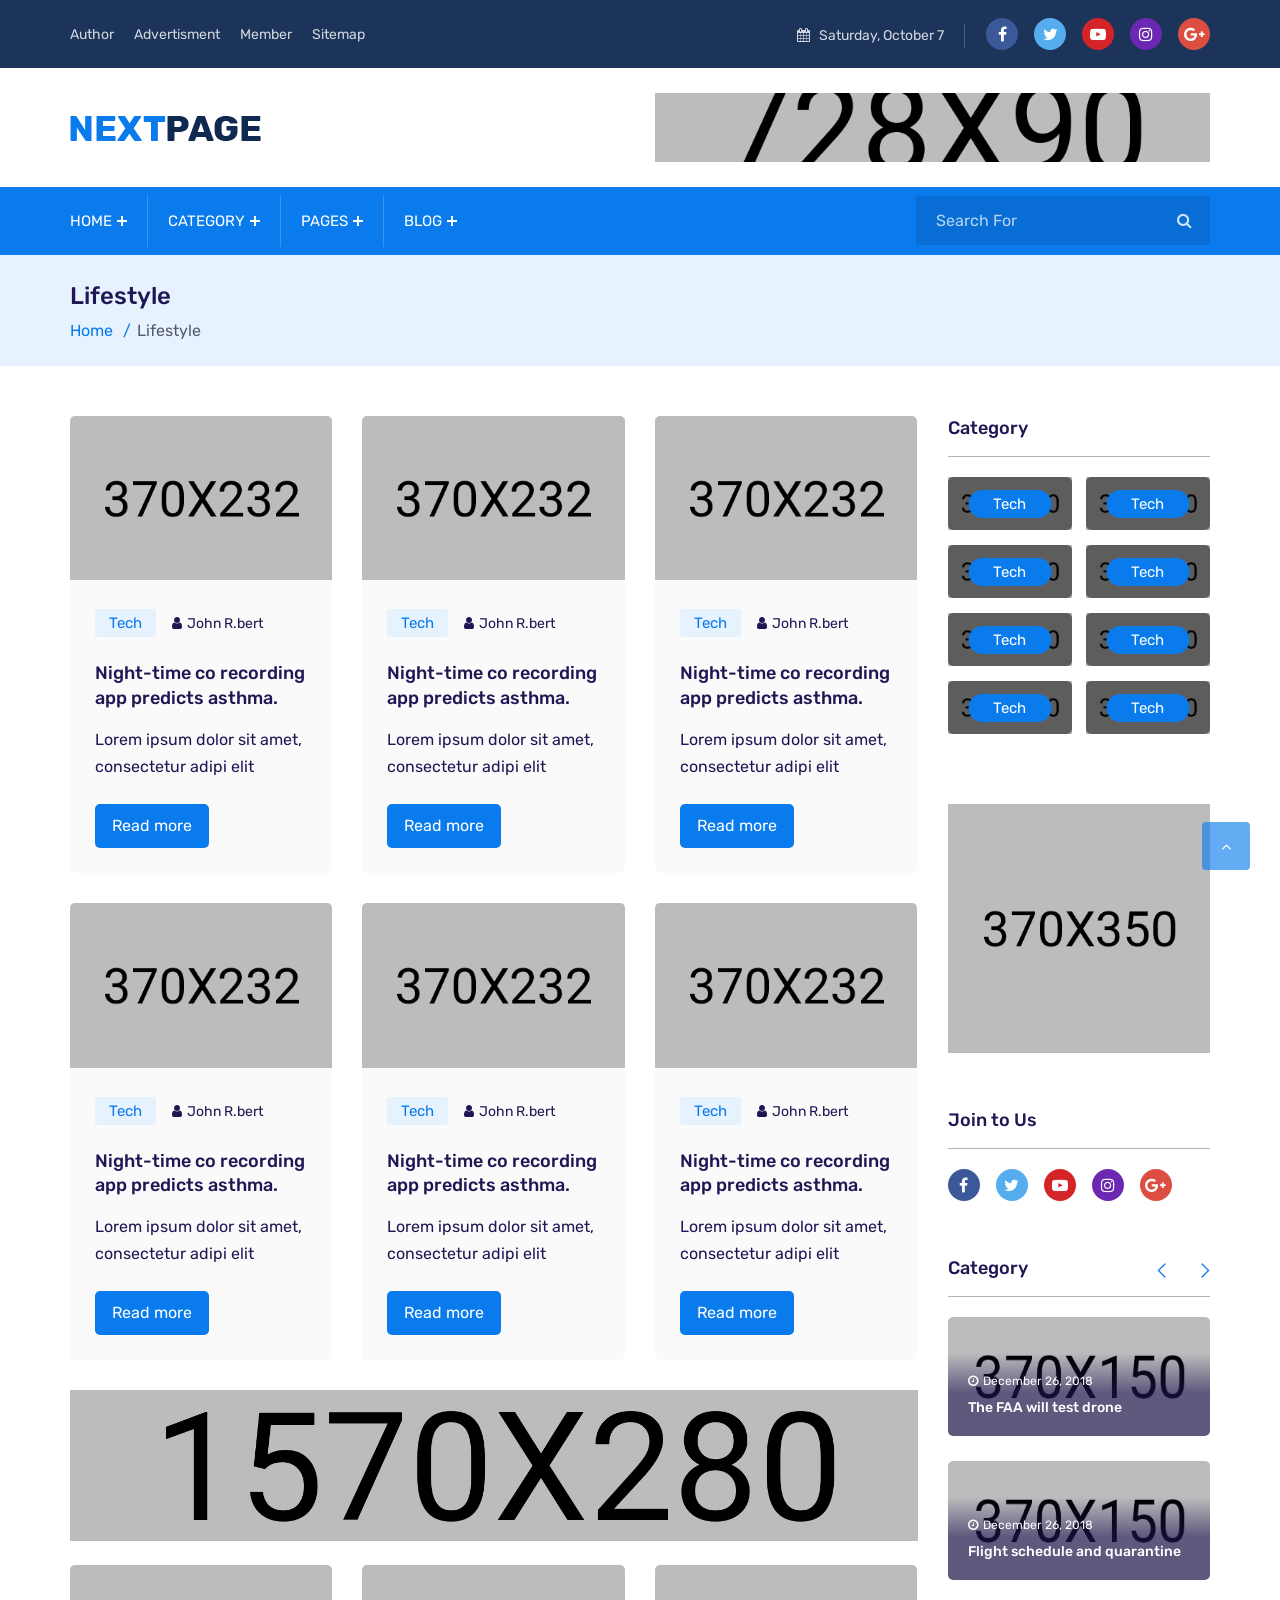
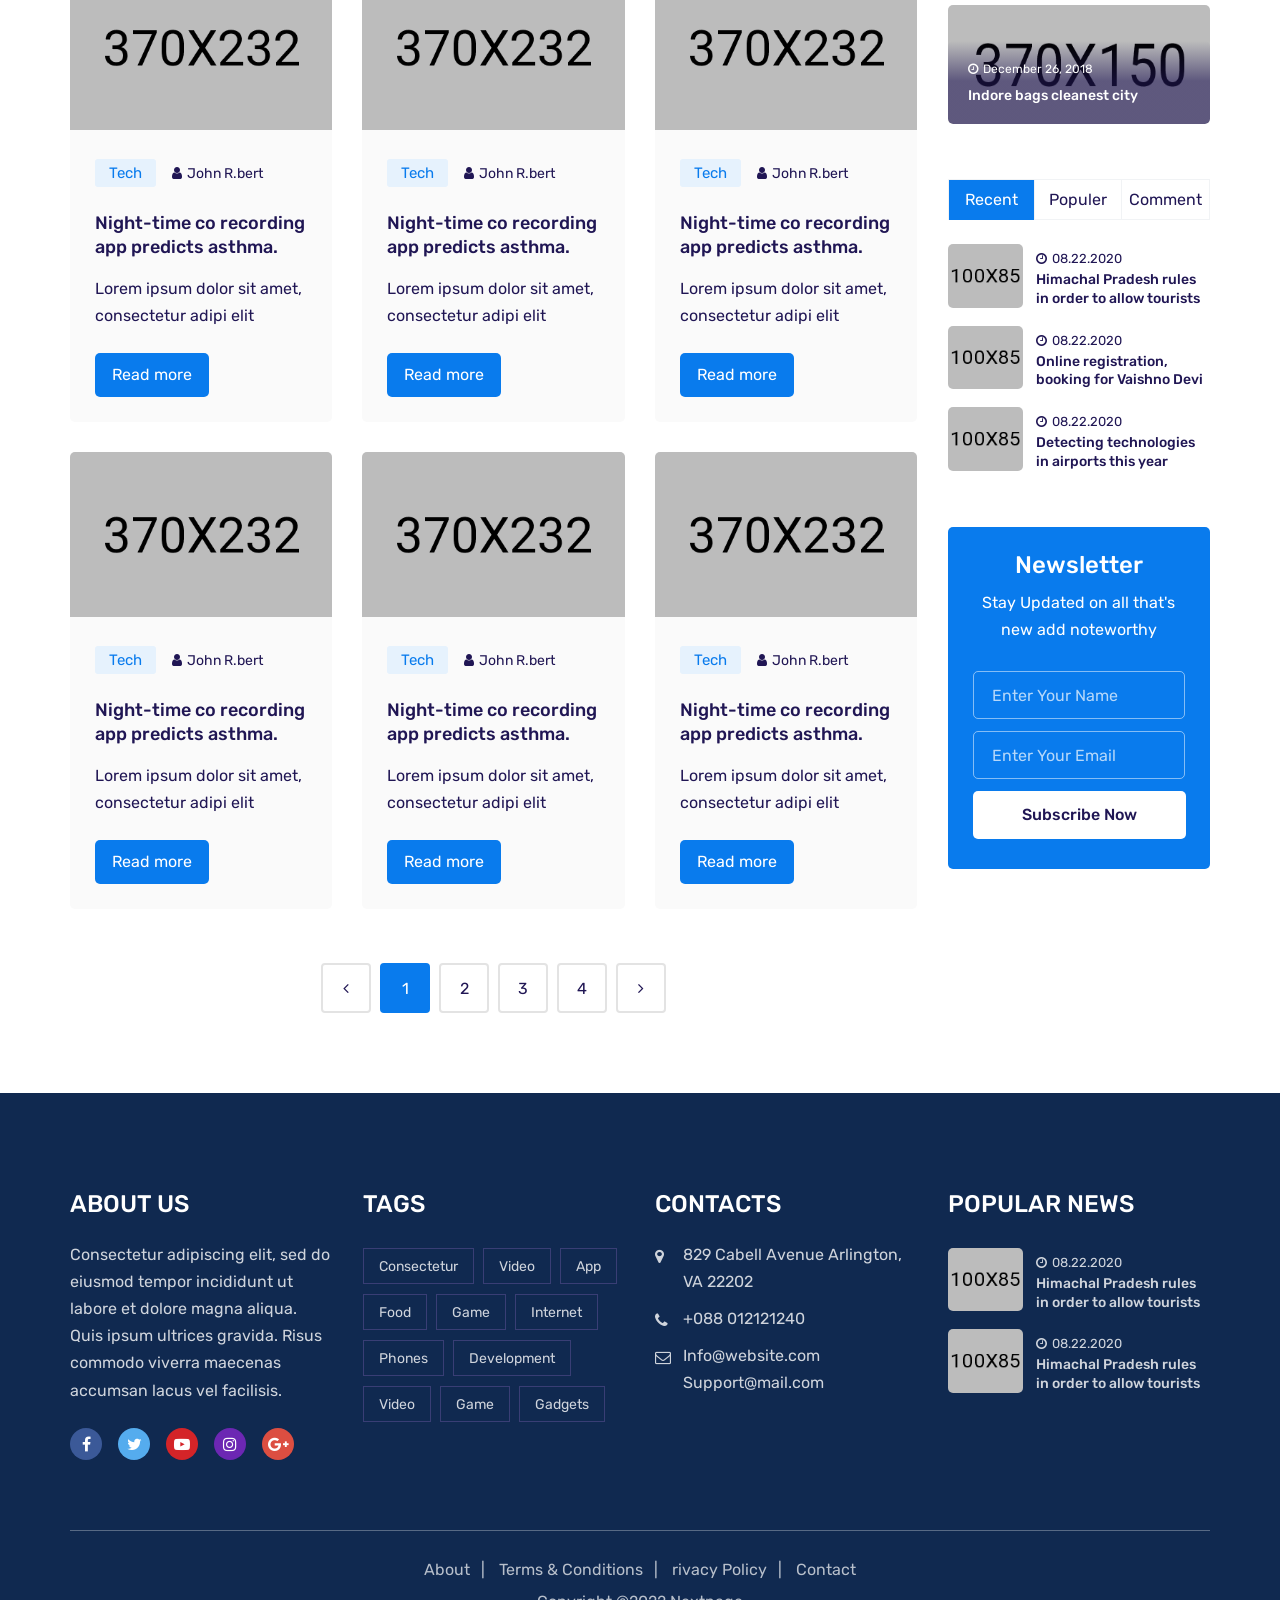
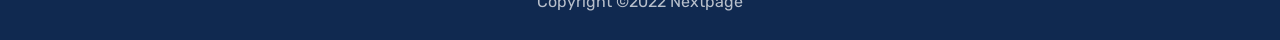
<file: cat-lifestyle.html>
<!DOCTYPE html>
<html lang="zxx">
<head>
    <meta charset="UTF-8">
    <meta name="viewport" content="width=device-width, initial-scale=1.0">
    <meta http-equiv="X-UA-Compatible" content="IE=edge" />
    <meta http-equiv="X-UA-Compatible" content="ie=edge">
    <title>NextPage - Blog, Magazine Html Template</title>
    
    <!-- favicon -->
    <link rel=icon href="assets/img/favicon.png" sizes="20x20" type="image/png">

    <!-- Stylesheet -->
    <link rel="stylesheet" href="assets/css/vendor.css">
    <link rel="stylesheet" href="assets/css/style.css">
    <link rel="stylesheet" href="assets/css/responsive.css">

</head>
<body>

    <!-- preloader area start -->
    <div class="preloader" id="preloader">
        <div class="preloader-inner">
            <div class="spinner">
                <div class="dot1"></div>
                <div class="dot2"></div>
            </div>
        </div>
    </div>

    <!-- search popup start-->
    <div class="td-search-popup" id="td-search-popup">
        <form action="index.html" class="search-form">
            <div class="form-group">
                <input type="text" class="form-control" placeholder="Search.....">
            </div>
            <button type="submit" class="submit-btn"><i class="fa fa-search"></i></button>
        </form>
    </div>
    <!-- search popup end-->
    <div class="body-overlay" id="body-overlay"></div>

    <!-- header start -->
    <div class="navbar-area">
        <!-- topbar end-->
        <div class="topbar-area">
            <div class="container">
                <div class="row justify-content-center">
                    <div class="col-lg-6 col-md-7 align-self-center">
                        <div class="topbar-menu text-md-left text-center">
                            <ul class="align-self-center">
                                <li><a href="#">Author</a></li>
                                <li><a href="#">Advertisment</a></li>
                                <li><a href="#">Member</a></li>
                                <li><a href="#">Sitemap</a></li>
                            </ul>
                        </div>
                    </div>
                    <div class="col-lg-6 col-md-5 text-md-right text-center mt-2 mt-md-0">
                        <div class="topbar-social">
                            <div class="topbar-date d-none d-lg-inline-block"><i class="fa fa-calendar"></i> Saturday, October 7</div>
                            <ul class="social-area social-area-2">
                                <li><a class="facebook-icon" href="#"><i class="fa fa-facebook"></i></a></li>
                                <li><a class="twitter-icon" href="#"><i class="fa fa-twitter"></i></a></li>
                                <li><a class="youtube-icon" href="#"><i class="fa fa-youtube-play"></i></a></li>
                                <li><a class="instagram-icon" href="#"><i class="fa fa-instagram"></i></a></li>
                                <li><a class="google-icon" href="#"><i class="fa fa-google-plus"></i></a></li>
                            </ul>
                        </div>
                    </div>
                </div>
            </div>
        </div>
        <!-- topbar end-->

        <!-- adbar end-->
        <div class="adbar-area d-none d-lg-block">
            <div class="container">
                <div class="row">
                    <div class="col-xl-6 col-lg-5 align-self-center">
                        <div class="logo text-md-left text-center">
                            <a class="main-logo" href="index.html"><img src="assets/img/logo-2.png" alt="img"></a>
                        </div>
                    </div>
                    <div class="col-xl-6 col-lg-7 text-md-right text-center">
                        <a href="#" class="adbar-right">
                            <img src="assets/img/add/1.png" alt="img">
                        </a>
                    </div>
                </div>
            </div>
        </div>
        <!-- adbar end-->

        <!-- navbar start -->
        <nav class="navbar navbar-expand-lg">
            <div class="container nav-container">
                <div class="responsive-mobile-menu">
                    <div class="logo d-lg-none d-block">
                        <a class="main-logo" href="index.html"><img src="assets/img/logo.png" alt="img"></a>
                    </div>
                    <button class="menu toggle-btn d-block d-lg-none" data-target="#nextpage_main_menu" 
                    aria-expanded="false" aria-label="Toggle navigation">
                        <span class="icon-left"></span>
                        <span class="icon-right"></span>
                    </button>
                </div>
                <div class="nav-right-part nav-right-part-mobile">
                    <a class="search header-search" href="#"><i class="fa fa-search"></i></a>
                </div>
                <div class="collapse navbar-collapse" id="nextpage_main_menu">
                    <ul class="navbar-nav menu-open">
                        <li class="menu-item-has-children current-menu-item">
                            <a href="#">Home</a>
                            <ul class="sub-menu">
                                <li><a href="index.html">Home 01</a></li>
                                <li><a href="index-2.html">Home 02</a></li>
                                <li><a href="index-3.html">Home 03</a></li>
                                <li><a href="index-4.html">Home Food <span>New</span></a></li>
                            </ul>
                        </li>
                        <li class="menu-item-has-children current-menu-item">
                            <a href="#">Category</a>
                            <ul class="sub-menu">
                                <li><a href="cat-tech.html">Tech</a></li>
                                <li><a href="cat-sports.html">Sports</a></li>
                                <li><a href="cat-lifestyle.html">Lifestyle</a></li>
                                <li><a href="cat-fashion.html">Fashion</a></li>
                                <li><a href="cat-food.html">Food <span>New</span></a></li>
                            </ul>
                        </li>
                        <li class="menu-item-has-children current-menu-item">
                            <a href="#">Pages</a>
                            <ul class="sub-menu">
                                <li><a href="error.html">Error</a></li>
                                <li><a href="author.html">Author</a></li>
                                <li><a href="blog.html">Blog</a></li>
                                <li><a href="blog-details.html">Blog Details</a></li>
                            </ul>
                        </li>
                        <li class="menu-item-has-children current-menu-item">
                            <a href="#">Blog</a>
                            <ul class="sub-menu">
                                <li><a href="blog.html">Blog</a></li>
                                <li><a href="blog-left-sidebar.html">Blog Left Sidebar</a></li>
                                <li><a href="blog-details.html">Blog Details</a></li>
                                <li><a href="blog-details-2.html">Blog Details 2</a></li>
                            </ul>
                        </li>
                    </ul>
                </div>
                <div class="nav-right-part nav-right-part-desktop">
                    <div class="menu-search-inner">
                        <input type="text" placeholder="Search For">
                        <button type="submit" class="submit-btn"><i class="fa fa-search"></i></button>
                    </div>
                </div>
            </div>
        </nav>
    </div>
    <!-- navbar end -->

    <!--page-title area-->
    <section class="page-title-area">
        <div class="container">
            <div class="row">
                <div class="col-lg-12">
                    <div class="breadcrumb-inner">
                        <h5 class="page-title">Lifestyle</h5>
                        <ul class="page-list">
                            <li><a href="index.html">Home</a></li>
                            <li>Lifestyle</li>
                        </ul>
                    </div>
                </div>
            </div>
        </div>
    </section>
    <!--page-title area end--> 

    <div class="cat-page-area pd-bottom-80">
        <div class="container">
            <div class="row">
                <div class="col-lg-9 pd-top-50">
                    <div class="row">
                        <div class="col-lg-4 col-md-6">
                            <div class="single-post-wrap style-box">
                                <div class="thumb">
                                    <img src="assets/img/lifestyle/1.png" alt="img">
                                </div>
                                <div class="details">
                                    <div class="post-meta-single mb-4 pt-1">
                                        <ul>
                                            <li><a class="tag-base tag-light-blue" href="#">Tech</a></li>
                                            <li><i class="fa fa-user"></i>John R.bert</li>
                                        </ul>
                                    </div>
                                    <h6 class="title"><a href="blog-details.html">Night-time co recording app predicts asthma.</a></h6>
                                    <p>Lorem ipsum dolor sit amet, consectetur adipi elit</p>
                                    <a class="btn btn-base mt-4" href="blog-details.html">Read more</a>
                                </div>
                            </div>
                        </div>
                        <div class="col-lg-4 col-md-6">
                            <div class="single-post-wrap style-box">
                                <div class="thumb">
                                    <img src="assets/img/lifestyle/2.png" alt="img">
                                </div>
                                <div class="details">
                                    <div class="post-meta-single mb-4 pt-1">
                                        <ul>
                                            <li><a class="tag-base tag-light-blue" href="#">Tech</a></li>
                                            <li><i class="fa fa-user"></i>John R.bert</li>
                                        </ul>
                                    </div>
                                    <h6 class="title"><a href="#">Night-time co recording app predicts asthma.</a></h6>
                                    <p>Lorem ipsum dolor sit amet, consectetur adipi elit</p>
                                    <a class="btn btn-base mt-4" href="#">Read more</a>
                                </div>
                            </div>
                        </div>
                        <div class="col-lg-4 col-md-6">
                            <div class="single-post-wrap style-box">
                                <div class="thumb">
                                    <img src="assets/img/lifestyle/3.png" alt="img">
                                </div>
                                <div class="details">
                                    <div class="post-meta-single mb-4 pt-1">
                                        <ul>
                                            <li><a class="tag-base tag-light-blue" href="#">Tech</a></li>
                                            <li><i class="fa fa-user"></i>John R.bert</li>
                                        </ul>
                                    </div>
                                    <h6 class="title"><a href="#">Night-time co recording app predicts asthma.</a></h6>
                                    <p>Lorem ipsum dolor sit amet, consectetur adipi elit</p>
                                    <a class="btn btn-base mt-4" href="#">Read more</a>
                                </div>
                            </div>
                        </div>
                        <div class="col-lg-4 col-md-6">
                            <div class="single-post-wrap style-box">
                                <div class="thumb">
                                    <img src="assets/img/lifestyle/4.png" alt="img">
                                </div>
                                <div class="details">
                                    <div class="post-meta-single mb-4 pt-1">
                                        <ul>
                                            <li><a class="tag-base tag-light-blue" href="#">Tech</a></li>
                                            <li><i class="fa fa-user"></i>John R.bert</li>
                                        </ul>
                                    </div>
                                    <h6 class="title"><a href="#">Night-time co recording app predicts asthma.</a></h6>
                                    <p>Lorem ipsum dolor sit amet, consectetur adipi elit</p>
                                    <a class="btn btn-base mt-4" href="#">Read more</a>
                                </div>
                            </div>
                        </div>
                        <div class="col-lg-4 col-md-6">
                            <div class="single-post-wrap style-box">
                                <div class="thumb">
                                    <img src="assets/img/lifestyle/5.png" alt="img">
                                </div>
                                <div class="details">
                                    <div class="post-meta-single mb-4 pt-1">
                                        <ul>
                                            <li><a class="tag-base tag-light-blue" href="#">Tech</a></li>
                                            <li><i class="fa fa-user"></i>John R.bert</li>
                                        </ul>
                                    </div>
                                    <h6 class="title"><a href="#">Night-time co recording app predicts asthma.</a></h6>
                                    <p>Lorem ipsum dolor sit amet, consectetur adipi elit</p>
                                    <a class="btn btn-base mt-4" href="#">Read more</a>
                                </div>
                            </div>
                        </div>
                        <div class="col-lg-4 col-md-6">
                            <div class="single-post-wrap style-box">
                                <div class="thumb">
                                    <img src="assets/img/lifestyle/6.png" alt="img">
                                </div>
                                <div class="details">
                                    <div class="post-meta-single mb-4 pt-1">
                                        <ul>
                                            <li><a class="tag-base tag-light-blue" href="#">Tech</a></li>
                                            <li><i class="fa fa-user"></i>John R.bert</li>
                                        </ul>
                                    </div>
                                    <h6 class="title"><a href="#">Night-time co recording app predicts asthma.</a></h6>
                                    <p>Lorem ipsum dolor sit amet, consectetur adipi elit</p>
                                    <a class="btn btn-base mt-4" href="#">Read more</a>
                                </div>
                            </div>
                        </div>
                    </div>
                    <div class="add-area mb-4">
                        <a href="#"><img src="assets/img/add/2.png" alt="img"></a>
                    </div>
                    <div class="row">
                        <div class="col-lg-4 col-md-6">
                            <div class="single-post-wrap style-box">
                                <div class="thumb">
                                    <img src="assets/img/lifestyle/7.png" alt="img">
                                </div>
                                <div class="details">
                                    <div class="post-meta-single mb-4 pt-1">
                                        <ul>
                                            <li><a class="tag-base tag-light-blue" href="#">Tech</a></li>
                                            <li><i class="fa fa-user"></i>John R.bert</li>
                                        </ul>
                                    </div>
                                    <h6 class="title"><a href="#">Night-time co recording app predicts asthma.</a></h6>
                                    <p>Lorem ipsum dolor sit amet, consectetur adipi elit</p>
                                    <a class="btn btn-base mt-4" href="#">Read more</a>
                                </div>
                            </div>
                        </div>
                        <div class="col-lg-4 col-md-6">
                            <div class="single-post-wrap style-box">
                                <div class="thumb">
                                    <img src="assets/img/lifestyle/8.png" alt="img">
                                </div>
                                <div class="details">
                                    <div class="post-meta-single mb-4 pt-1">
                                        <ul>
                                            <li><a class="tag-base tag-light-blue" href="#">Tech</a></li>
                                            <li><i class="fa fa-user"></i>John R.bert</li>
                                        </ul>
                                    </div>
                                    <h6 class="title"><a href="#">Night-time co recording app predicts asthma.</a></h6>
                                    <p>Lorem ipsum dolor sit amet, consectetur adipi elit</p>
                                    <a class="btn btn-base mt-4" href="#">Read more</a>
                                </div>
                            </div>
                        </div>
                        <div class="col-lg-4 col-md-6">
                            <div class="single-post-wrap style-box">
                                <div class="thumb">
                                    <img src="assets/img/lifestyle/9.png" alt="img">
                                </div>
                                <div class="details">
                                    <div class="post-meta-single mb-4 pt-1">
                                        <ul>
                                            <li><a class="tag-base tag-light-blue" href="#">Tech</a></li>
                                            <li><i class="fa fa-user"></i>John R.bert</li>
                                        </ul>
                                    </div>
                                    <h6 class="title"><a href="#">Night-time co recording app predicts asthma.</a></h6>
                                    <p>Lorem ipsum dolor sit amet, consectetur adipi elit</p>
                                    <a class="btn btn-base mt-4" href="#">Read more</a>
                                </div>
                            </div>
                        </div>
                        <div class="col-lg-4 col-md-6">
                            <div class="single-post-wrap style-box">
                                <div class="thumb">
                                    <img src="assets/img/lifestyle/3.png" alt="img">
                                </div>
                                <div class="details">
                                    <div class="post-meta-single mb-4 pt-1">
                                        <ul>
                                            <li><a class="tag-base tag-light-blue" href="#">Tech</a></li>
                                            <li><i class="fa fa-user"></i>John R.bert</li>
                                        </ul>
                                    </div>
                                    <h6 class="title"><a href="#">Night-time co recording app predicts asthma.</a></h6>
                                    <p>Lorem ipsum dolor sit amet, consectetur adipi elit</p>
                                    <a class="btn btn-base mt-4" href="#">Read more</a>
                                </div>
                            </div>
                        </div>
                        <div class="col-lg-4 col-md-6">
                            <div class="single-post-wrap style-box">
                                <div class="thumb">
                                    <img src="assets/img/lifestyle/4.png" alt="img">
                                </div>
                                <div class="details">
                                    <div class="post-meta-single mb-4 pt-1">
                                        <ul>
                                            <li><a class="tag-base tag-light-blue" href="#">Tech</a></li>
                                            <li><i class="fa fa-user"></i>John R.bert</li>
                                        </ul>
                                    </div>
                                    <h6 class="title"><a href="#">Night-time co recording app predicts asthma.</a></h6>
                                    <p>Lorem ipsum dolor sit amet, consectetur adipi elit</p>
                                    <a class="btn btn-base mt-4" href="#">Read more</a>
                                </div>
                            </div>
                        </div>
                        <div class="col-lg-4 col-md-6">
                            <div class="single-post-wrap style-box">
                                <div class="thumb">
                                    <img src="assets/img/lifestyle/5.png" alt="img">
                                </div>
                                <div class="details">
                                    <div class="post-meta-single mb-4 pt-1">
                                        <ul>
                                            <li><a class="tag-base tag-light-blue" href="#">Tech</a></li>
                                            <li><i class="fa fa-user"></i>John R.bert</li>
                                        </ul>
                                    </div>
                                    <h6 class="title"><a href="#">Night-time co recording app predicts asthma.</a></h6>
                                    <p>Lorem ipsum dolor sit amet, consectetur adipi elit</p>
                                    <a class="btn btn-base mt-4" href="#">Read more</a>
                                </div>
                            </div>
                        </div>
                    </div>
                    <nav class="mt-4 text-center">
                        <ul class="pagination">
                            <li class="page-item prev"><a class="page-link" href="#"><i class="fa fa-angle-left"></i></a></li>
                            <li class="page-item active"><a class="page-link" href="#">1</a></li>
                            <li class="page-item"><a class="page-link" href="#">2</a></li>
                            <li class="page-item"><a class="page-link" href="#">3</a></li>
                            <li class="page-item"><a class="page-link" href="#">4</a></li>
                            <li class="page-item next"><a class="page-link" href="#"><i class="fa fa-angle-right"></i></a></li>
                        </ul>
                    </nav> 
                </div>
                <div class="col-lg-3 pd-top-50">
                    <div class="category-sitebar">
                        <div class="widget widget-category">
                            <h6 class="widget-title">Category</h6>
                            <div class="row custom-gutters-14">
                                <div class="col-lg-6 col-sm-6">
                                    <div class="single-category-inner">
                                        <img src="assets/img/category/9.png" alt="img">
                                        <a class="tag-base tag-blue" href="#">Tech</a>
                                    </div>
                                </div>
                                <div class="col-lg-6 col-sm-6">
                                    <div class="single-category-inner">
                                        <img src="assets/img/category/10.png" alt="img">
                                        <a class="tag-base tag-blue" href="#">Tech</a>
                                    </div>
                                </div>
                                <div class="col-lg-6 col-sm-6">
                                    <div class="single-category-inner">
                                        <img src="assets/img/category/11.png" alt="img">
                                        <a class="tag-base tag-blue" href="#">Tech</a>
                                    </div>
                                </div>
                                <div class="col-lg-6 col-sm-6">
                                    <div class="single-category-inner">
                                        <img src="assets/img/category/12.png" alt="img">
                                        <a class="tag-base tag-blue" href="#">Tech</a>
                                    </div>
                                </div>
                                <div class="col-lg-6 col-sm-6">
                                    <div class="single-category-inner">
                                        <img src="assets/img/category/13.png" alt="img">
                                        <a class="tag-base tag-blue" href="#">Tech</a>
                                    </div>
                                </div>
                                <div class="col-lg-6 col-sm-6">
                                    <div class="single-category-inner">
                                        <img src="assets/img/category/14.png" alt="img">
                                        <a class="tag-base tag-blue" href="#">Tech</a>
                                    </div>
                                </div>
                                <div class="col-lg-6 col-sm-6">
                                    <div class="single-category-inner">
                                        <img src="assets/img/category/15.png" alt="img">
                                        <a class="tag-base tag-blue" href="#">Tech</a>
                                    </div>
                                </div>
                                <div class="col-lg-6 col-sm-6">
                                    <div class="single-category-inner">
                                        <img src="assets/img/category/16.png" alt="img">
                                        <a class="tag-base tag-blue" href="#">Tech</a>
                                    </div>
                                </div>
                            </div>
                        </div>
                        <div class="widget widget-add">
                            <div class="add">
                                <img class="w-100" src="assets/img/add/3.png" alt="img">
                            </div>
                        </div>
                        <div class="widget widget-social">
                            <h6 class="widget-title">Join to Us</h6>
                            <ul class="social-area social-area-2">
                                <li><a class="facebook-icon" href="#"><i class="fa fa-facebook"></i></a></li>
                                <li><a class="twitter-icon" href="#"><i class="fa fa-twitter"></i></a></li>
                                <li><a class="youtube-icon" href="#"><i class="fa fa-youtube-play"></i></a></li>
                                <li><a class="instagram-icon" href="#"><i class="fa fa-instagram"></i></a></li>
                                <li><a class="google-icon" href="#"><i class="fa fa-google-plus"></i></a></li>
                            </ul>
                        </div>
                        <div class="widget">
                            <h6 class="widget-title">Category</h6>
                            <div class="post-slider owl-carousel">
                                <div class="item">
                                    <div class="trending-post">
                                        <div class="single-post-wrap style-overlay">
                                            <div class="thumb">
                                                <img src="assets/img/post/5.png" alt="img">
                                            </div>
                                            <div class="details">
                                                <div class="post-meta-single">
                                                    <p><i class="fa fa-clock-o"></i>December 26, 2018</p>
                                                </div>
                                                <h6 class="title"><a href="blog-details.html">The FAA will test drone </a></h6>
                                            </div>
                                        </div>
                                        <div class="single-post-wrap style-overlay">
                                            <div class="thumb">
                                                <img src="assets/img/post/6.png" alt="img">
                                            </div>
                                            <div class="details">
                                                <div class="post-meta-single">
                                                    <p><i class="fa fa-clock-o"></i>December 26, 2018</p>
                                                </div>
                                                <h6 class="title"><a href="blog-details.html">Flight schedule and quarantine</a></h6>
                                            </div>
                                        </div>
                                        <div class="single-post-wrap style-overlay mb-0">
                                            <div class="thumb">
                                                <img src="assets/img/post/7.png" alt="img">
                                            </div>
                                            <div class="details">
                                                <div class="post-meta-single">
                                                    <p><i class="fa fa-clock-o"></i>December 26, 2018</p>
                                                </div>
                                                <h6 class="title"><a href="blog-details.html">Indore bags cleanest city</a></h6>
                                            </div>
                                        </div>
                                    </div>
                                </div>
                                <div class="item">
                                    <div class="trending-post">
                                        <div class="single-post-wrap style-overlay">
                                            <div class="thumb">
                                                <img src="assets/img/post/5.png" alt="img">
                                            </div>
                                            <div class="details">
                                                <div class="post-meta-single">
                                                    <p><i class="fa fa-clock-o"></i>December 26, 2018</p>
                                                </div>
                                                <h6 class="title"><a href="blog-details.html">The FAA will test drone </a></h6>
                                            </div>
                                        </div>
                                        <div class="single-post-wrap style-overlay">
                                            <div class="thumb">
                                                <img src="assets/img/post/6.png" alt="img">
                                            </div>
                                            <div class="details">
                                                <div class="post-meta-single">
                                                    <p><i class="fa fa-clock-o"></i>December 26, 2018</p>
                                                </div>
                                                <h6 class="title"><a href="blog-details.html">Flight schedule and quarantine</a></h6>
                                            </div>
                                        </div>
                                        <div class="single-post-wrap style-overlay mb-0">
                                            <div class="thumb">
                                                <img src="assets/img/post/7.png" alt="img">
                                            </div>
                                            <div class="details">
                                                <div class="post-meta-single">
                                                    <p><i class="fa fa-clock-o"></i>December 26, 2018</p>
                                                </div>
                                                <h6 class="title"><a href="blog-details.html">Indore bags cleanest city</a></h6>
                                            </div>
                                        </div>
                                    </div>
                                </div>
                            </div>
                        </div>
                        <div class="widget">
                            <div class="nxp-tab-inner nxp-tab-post-two mb-4">
                                <ul class="nav nav-tabs" id="nx1" role="tablist">
                                    <li class="nav-item" role="presentation">
                                        <a class="nav-link active" id="nx1-tab-1" data-toggle="pill" href="#nx1-tabs-1" role="tab" aria-selected="true">
                                            Recent
                                        </a>
                                    </li>
                                    <li class="nav-item" role="presentation">
                                        <a class="nav-link" id="nx1-tab-2" data-toggle="pill" href="#nx1-tabs-2" role="tab" aria-selected="false">
                                            Populer        
                                        </a>
                                    </li>
                                    <li class="nav-item" role="presentation">
                                        <a class="nav-link" id="nx1-tab-3" data-toggle="pill" href="#nx1-tabs-3" role="tab" aria-selected="false">
                                            Comment        
                                        </a>
                                    </li>
                                </ul>
                            </div>
                            <div class="tab-content" id="nx1-content">
                                <div class="tab-pane fade show active" id="nx1-tabs-1" role="tabpanel">
                                    <div class="single-post-list-wrap">
                                        <div class="media">
                                            <div class="media-left">
                                                <img src="assets/img/post/list/1.png" alt="img">
                                            </div>
                                            <div class="media-body">
                                                <div class="details">
                                                    <div class="post-meta-single">
                                                        <ul>
                                                            <li><i class="fa fa-clock-o"></i>08.22.2020</li>
                                                        </ul>
                                                    </div>
                                                    <h6 class="title"><a href="blog-details.html">Himachal Pradesh rules in order to allow tourists </a></h6>
                                                </div>
                                            </div>
                                        </div>
                                    </div>
                                    <div class="single-post-list-wrap">
                                        <div class="media">
                                            <div class="media-left">
                                                <img src="assets/img/post/list/2.png" alt="img">
                                            </div>
                                            <div class="media-body">
                                                <div class="details">
                                                    <div class="post-meta-single">
                                                        <ul>
                                                            <li><i class="fa fa-clock-o"></i>08.22.2020</li>
                                                        </ul>
                                                    </div>
                                                    <h6 class="title"><a href="blog-details.html">Online registration, booking for Vaishno Devi </a></h6>
                                                </div>
                                            </div>
                                        </div>
                                    </div>
                                    <div class="single-post-list-wrap mb-0">
                                        <div class="media">
                                            <div class="media-left">
                                                <img src="assets/img/post/list/3.png" alt="img">
                                            </div>
                                            <div class="media-body">
                                                <div class="details">
                                                    <div class="post-meta-single">
                                                        <ul>
                                                            <li><i class="fa fa-clock-o"></i>08.22.2020</li>
                                                        </ul>
                                                    </div>
                                                    <h6 class="title"><a href="blog-details.html">Detecting technologies in airports this year</a></h6>
                                                </div>
                                            </div>
                                        </div>
                                    </div> 
                                </div>
                                <div class="tab-pane fade" id="nx1-tabs-2" role="tabpanel">
                                    <div class="single-post-list-wrap">
                                        <div class="media">
                                            <div class="media-left">
                                                <img src="assets/img/post/list/2.png" alt="img">
                                            </div>
                                            <div class="media-body">
                                                <div class="details">
                                                    <div class="post-meta-single">
                                                        <ul>
                                                            <li><i class="fa fa-clock-o"></i>08.22.2020</li>
                                                        </ul>
                                                    </div>
                                                    <h6 class="title"><a href="blog-details.html">Online registration, booking for Vaishno Devi </a></h6>
                                                </div>
                                            </div>
                                        </div>
                                    </div>
                                    <div class="single-post-list-wrap">
                                        <div class="media">
                                            <div class="media-left">
                                                <img src="assets/img/post/list/3.png" alt="img">
                                            </div>
                                            <div class="media-body">
                                                <div class="details">
                                                    <div class="post-meta-single">
                                                        <ul>
                                                            <li><i class="fa fa-clock-o"></i>08.22.2020</li>
                                                        </ul>
                                                    </div>
                                                    <h6 class="title"><a href="blog-details.html">Detecting technologies in airports this year</a></h6>
                                                </div>
                                            </div>
                                        </div>
                                    </div>
                                    <div class="single-post-list-wrap mb-0">
                                        <div class="media">
                                            <div class="media-left">
                                                <img src="assets/img/post/list/3.png" alt="img">
                                            </div>
                                            <div class="media-body">
                                                <div class="details">
                                                    <div class="post-meta-single">
                                                        <ul>
                                                            <li><i class="fa fa-clock-o"></i>08.22.2020</li>
                                                        </ul>
                                                    </div>
                                                    <h6 class="title"><a href="blog-details.html">Detecting technologies in airports this year</a></h6>
                                                </div>
                                            </div>
                                        </div>
                                    </div>            
                                </div>
                                <div class="tab-pane fade" id="nx1-tabs-3" role="tabpanel">
                                    <div class="single-post-list-wrap">
                                        <div class="media">
                                            <div class="media-left">
                                                <img src="assets/img/post/list/2.png" alt="img">
                                            </div>
                                            <div class="media-body">
                                                <div class="details">
                                                    <div class="post-meta-single">
                                                        <ul>
                                                            <li><i class="fa fa-clock-o"></i>08.22.2020</li>
                                                        </ul>
                                                    </div>
                                                    <h6 class="title"><a href="blog-details.html">Online registration, booking for Vaishno Devi </a></h6>
                                                </div>
                                            </div>
                                        </div>
                                    </div>
                                    <div class="single-post-list-wrap">
                                        <div class="media">
                                            <div class="media-left">
                                                <img src="assets/img/post/list/2.png" alt="img">
                                            </div>
                                            <div class="media-body">
                                                <div class="details">
                                                    <div class="post-meta-single">
                                                        <ul>
                                                            <li><i class="fa fa-clock-o"></i>08.22.2020</li>
                                                        </ul>
                                                    </div>
                                                    <h6 class="title"><a href="blog-details.html">Online registration, booking for Vaishno Devi </a></h6>
                                                </div>
                                            </div>
                                        </div>
                                    </div>
                                    <div class="single-post-list-wrap mb-0">
                                        <div class="media">
                                            <div class="media-left">
                                                <img src="assets/img/post/list/3.png" alt="img">
                                            </div>
                                            <div class="media-body">
                                                <div class="details">
                                                    <div class="post-meta-single">
                                                        <ul>
                                                            <li><i class="fa fa-clock-o"></i>08.22.2020</li>
                                                        </ul>
                                                    </div>
                                                    <h6 class="title"><a href="blog-details.html">Detecting technologies in airports this year</a></h6>
                                                </div>
                                            </div>
                                        </div>
                                    </div> 
                                </div>
                            </div>
                        </div>
                        <div class="widget">
                            <form class="single-newsletter-inner bg-blue text-center">
                                <h5>Newsletter</h5>
                                <p>Stay Updated on all that's new add noteworthy</p>
                                <div class="single-input-inner">
                                    <input type="text" placeholder="Enter Your Name">
                                </div>
                                <div class="single-input-inner">
                                    <input type="text" placeholder="Enter Your Email">
                                </div>
                                <a class="btn btn-white w-100" href="#">Subscribe Now</a>
                            </form>
                        </div>
                    </div>
                </div>
            </div>
        </div>
    </div>

    <div class="footer-area bg-black pd-top-95">
        <div class="container">
            <div class="row">
                <div class="col-lg-3">
                    <div class="widget">
                        <h5 class="widget-title">ABOUT US</h5>
                        <div class="widget_about">
                            <p>Consectetur adipiscing elit, sed do eiusmod tempor incididunt ut labore et dolore magna aliqua. Quis ipsum ultrices gravida. Risus commodo viverra maecenas accumsan lacus vel facilisis.</p>
                            <ul class="social-area social-area-2 mt-4">
                                <li><a class="facebook-icon" href="#"><i class="fa fa-facebook"></i></a></li>
                                <li><a class="twitter-icon" href="#"><i class="fa fa-twitter"></i></a></li>
                                <li><a class="youtube-icon" href="#"><i class="fa fa-youtube-play"></i></a></li>
                                <li><a class="instagram-icon" href="#"><i class="fa fa-instagram"></i></a></li>
                                <li><a class="google-icon" href="#"><i class="fa fa-google-plus"></i></a></li>
                            </ul>
                        </div>
                    </div>
                </div>
                <div class="col-lg-3">
                    <div class="widget widget_tag_cloud">
                        <h5 class="widget-title">TAGS</h5>
                        <div class="tagcloud">
                            <a href="#">Consectetur</a>
                            <a href="#">Video</a>
                            <a href="#">App</a>
                            <a href="#">Food</a>
                            <a href="#">Game</a>
                            <a href="#">Internet</a>
                            <a href="#">Phones</a>
                            <a href="#">Development</a>
                            <a href="#">Video</a>
                            <a href="#">Game</a>
                            <a href="#">Gadgets</a>
                        </div>
                    </div>
                </div>
                <div class="col-lg-3">
                    <div class="widget">
                        <h5 class="widget-title">CONTACTS</h5>
                        <ul class="contact_info_list">
                            <li><i class="fa fa-map-marker"></i> 829 Cabell Avenue Arlington, VA 22202</li>
                            <li><i class="fa fa-phone"></i> +088 012121240</li>
                            <li><i class="fa fa-envelope-o"></i> Info@website.com <br> Support@mail.com</li>
                        </ul>
                    </div>
                </div>
                <div class="col-lg-3">
                    <div class="widget widget_recent_post">
                        <h5 class="widget-title">POPULAR NEWS</h5>
                        <div class="single-post-list-wrap style-white">
                            <div class="media">
                                <div class="media-left">
                                    <img src="assets/img/post/list/1.png" alt="img">
                                </div>
                                <div class="media-body">
                                    <div class="details">
                                        <div class="post-meta-single">
                                            <ul>
                                                <li><i class="fa fa-clock-o"></i>08.22.2020</li>
                                            </ul>
                                        </div>
                                        <h6 class="title"><a href="blog-details.html">Himachal Pradesh rules in order to allow tourists </a></h6>
                                    </div>
                                </div>
                            </div>
                        </div>
                        <div class="single-post-list-wrap style-white">
                            <div class="media">
                                <div class="media-left">
                                    <img src="assets/img/post/list/2.png" alt="img">
                                </div>
                                <div class="media-body">
                                    <div class="details">
                                        <div class="post-meta-single">
                                            <ul>
                                                <li><i class="fa fa-clock-o"></i>08.22.2020</li>
                                            </ul>
                                        </div>
                                        <h6 class="title"><a href="blog-details.html">Himachal Pradesh rules in order to allow tourists </a></h6>
                                    </div>
                                </div>
                            </div>
                        </div>
                    </div>
                </div>
            </div>
            <div class="footer-bottom text-center">
                <ul class="widget_nav_menu">
                    <li><a href="#">About</a></li>
                    <li><a href="#">Terms & Conditions</a></li>
                    <li><a href="#">rivacy Policy</a></li>
                    <li><a href="#">Contact</a></li>
                </ul>
                <p>Copyright ©2022 Nextpage</p>
            </div>
        </div>
    </div>

    <!-- back to top area start -->
    <div class="back-to-top">
        <span class="back-top"><i class="fa fa-angle-up"></i></span>
    </div>
    <!-- back to top area end -->

    <!-- all plugins here -->
    <script src="assets/js/vendor.js"></script>
    <!-- main js  -->
    <script src="assets/js/main.js"></script>
</body>
</html>
</file>
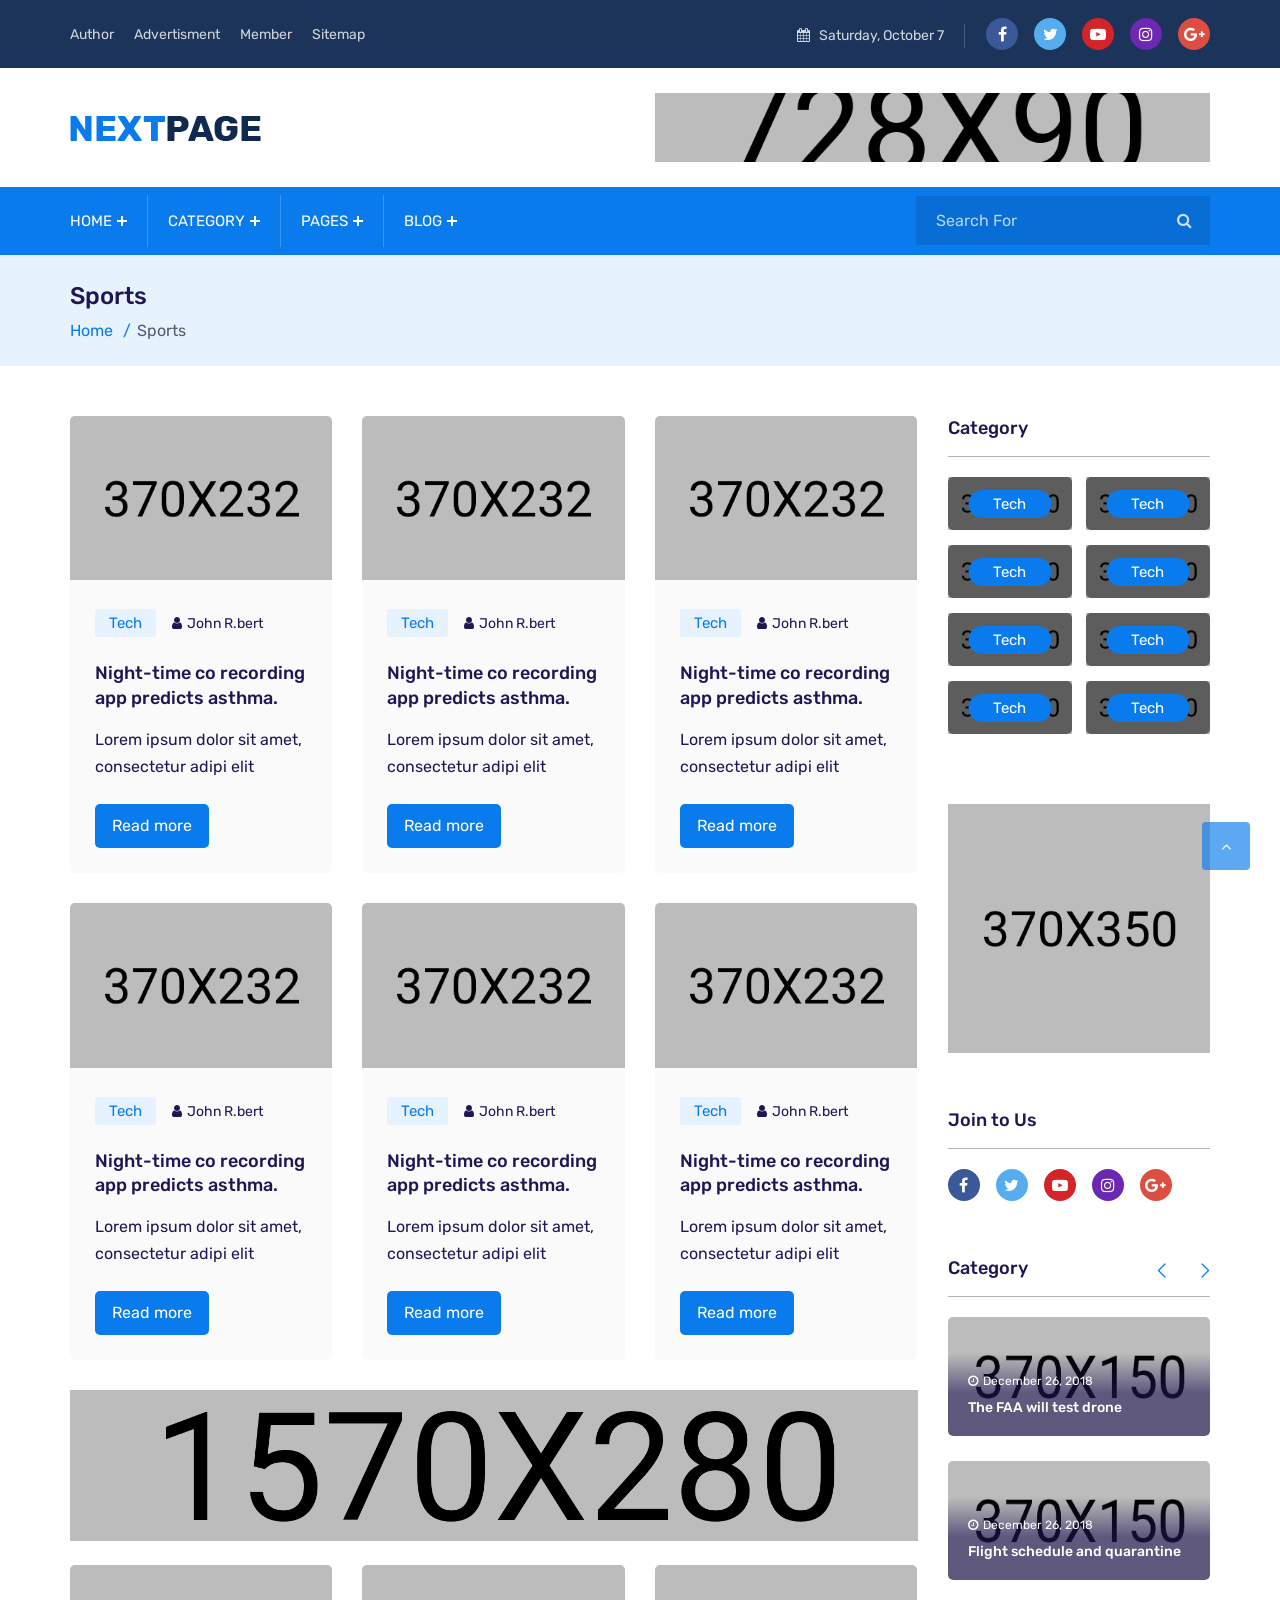
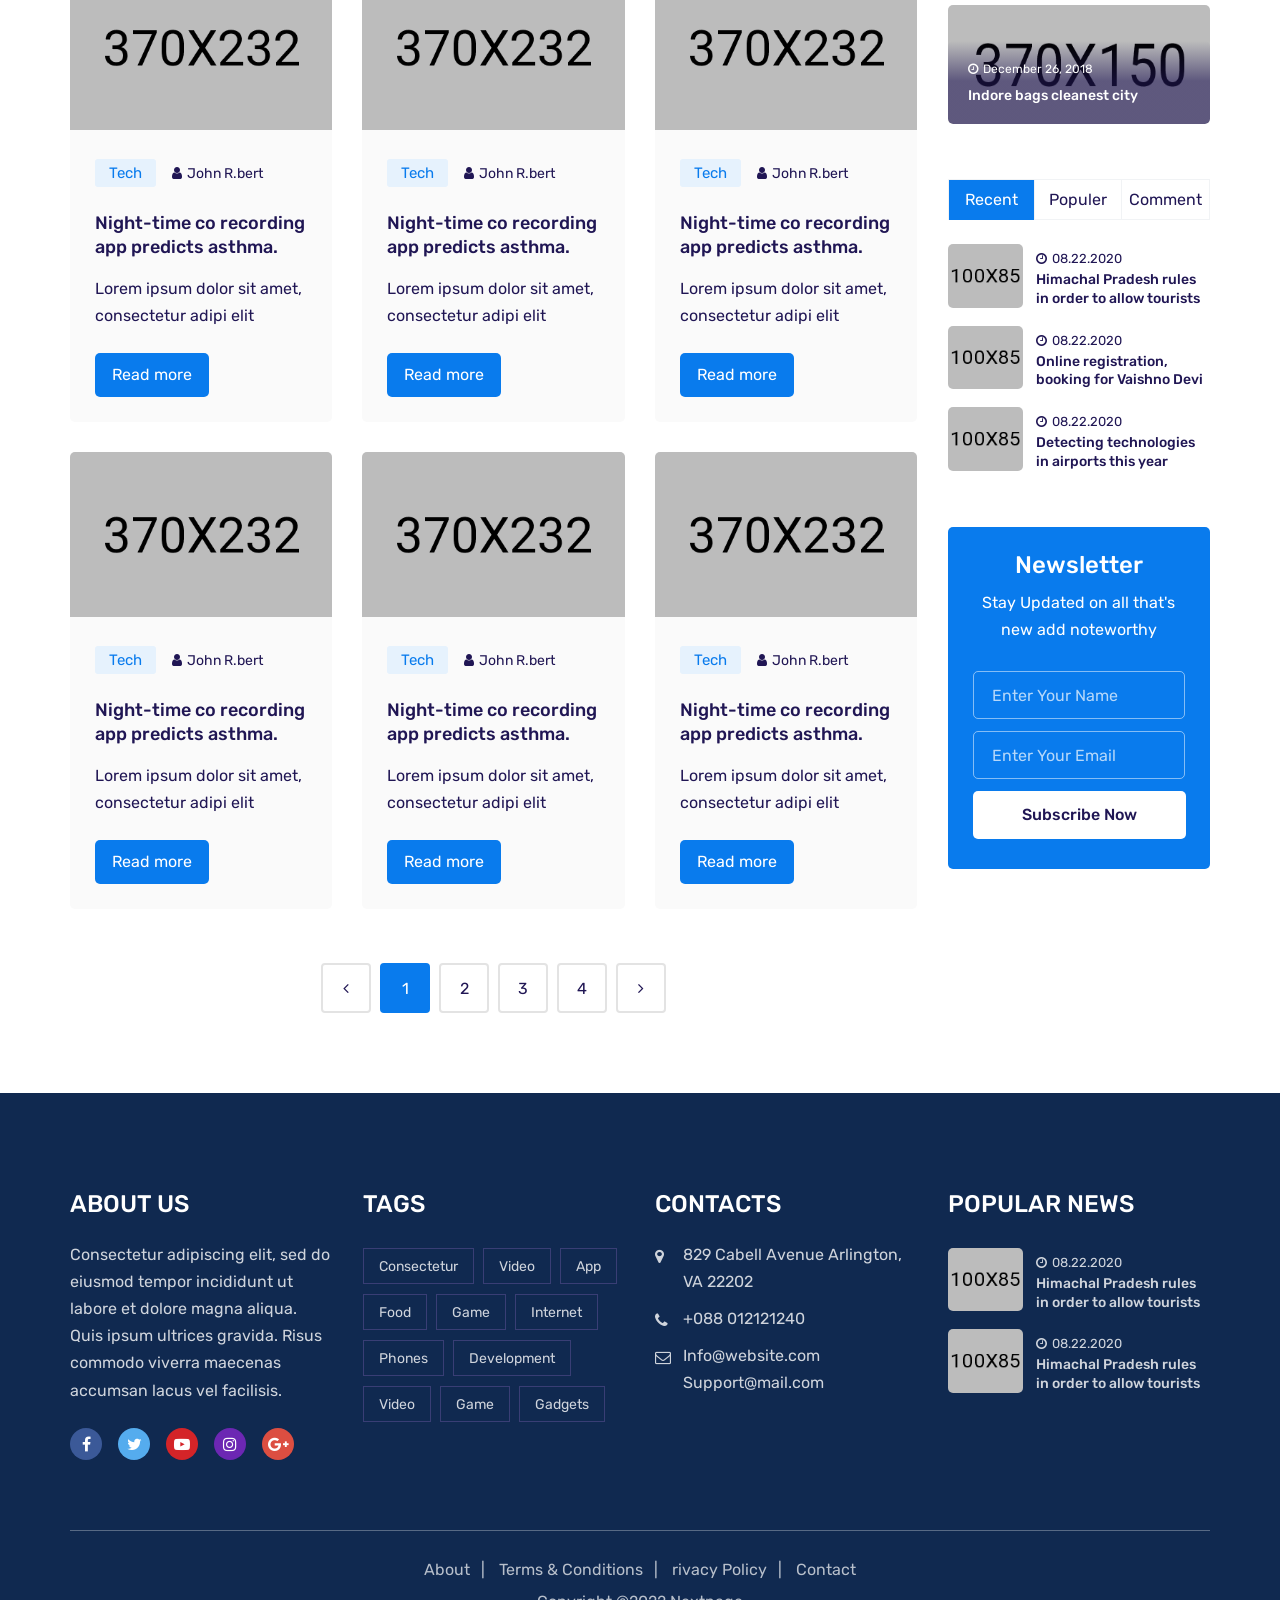
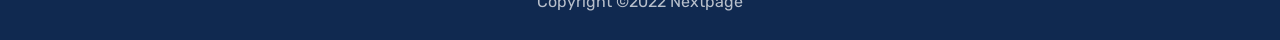
<file: cat-sports.html>
<!DOCTYPE html>
<html lang="zxx">
<head>
    <meta charset="UTF-8">
    <meta name="viewport" content="width=device-width, initial-scale=1.0">
    <meta http-equiv="X-UA-Compatible" content="IE=edge" />
    <meta http-equiv="X-UA-Compatible" content="ie=edge">
    <title>NextPage - Blog, Magazine Html Template</title>
    
    <!-- favicon -->
    <link rel=icon href="assets/img/favicon.png" sizes="20x20" type="image/png">

    <!-- Stylesheet -->
    <link rel="stylesheet" href="assets/css/vendor.css">
    <link rel="stylesheet" href="assets/css/style.css">
    <link rel="stylesheet" href="assets/css/responsive.css">

</head>
<body>

    <!-- preloader area start -->
    <div class="preloader" id="preloader">
        <div class="preloader-inner">
            <div class="spinner">
                <div class="dot1"></div>
                <div class="dot2"></div>
            </div>
        </div>
    </div>

    <!-- search popup start-->
    <div class="td-search-popup" id="td-search-popup">
        <form action="index.html" class="search-form">
            <div class="form-group">
                <input type="text" class="form-control" placeholder="Search.....">
            </div>
            <button type="submit" class="submit-btn"><i class="fa fa-search"></i></button>
        </form>
    </div>
    <!-- search popup end-->
    <div class="body-overlay" id="body-overlay"></div>

    <!-- header start -->
    <div class="navbar-area">
        <!-- topbar end-->
        <div class="topbar-area">
            <div class="container">
                <div class="row justify-content-center">
                    <div class="col-lg-6 col-md-7 align-self-center">
                        <div class="topbar-menu text-md-left text-center">
                            <ul class="align-self-center">
                                <li><a href="#">Author</a></li>
                                <li><a href="#">Advertisment</a></li>
                                <li><a href="#">Member</a></li>
                                <li><a href="#">Sitemap</a></li>
                            </ul>
                        </div>
                    </div>
                    <div class="col-lg-6 col-md-5 text-md-right text-center mt-2 mt-md-0">
                        <div class="topbar-social">
                            <div class="topbar-date d-none d-lg-inline-block"><i class="fa fa-calendar"></i> Saturday, October 7</div>
                            <ul class="social-area social-area-2">
                                <li><a class="facebook-icon" href="#"><i class="fa fa-facebook"></i></a></li>
                                <li><a class="twitter-icon" href="#"><i class="fa fa-twitter"></i></a></li>
                                <li><a class="youtube-icon" href="#"><i class="fa fa-youtube-play"></i></a></li>
                                <li><a class="instagram-icon" href="#"><i class="fa fa-instagram"></i></a></li>
                                <li><a class="google-icon" href="#"><i class="fa fa-google-plus"></i></a></li>
                            </ul>
                        </div>
                    </div>
                </div>
            </div>
        </div>
        <!-- topbar end-->

        <!-- adbar end-->
        <div class="adbar-area d-none d-lg-block">
            <div class="container">
                <div class="row">
                    <div class="col-xl-6 col-lg-5 align-self-center">
                        <div class="logo text-md-left text-center">
                            <a class="main-logo" href="index.html"><img src="assets/img/logo-2.png" alt="img"></a>
                        </div>
                    </div>
                    <div class="col-xl-6 col-lg-7 text-md-right text-center">
                        <a href="#" class="adbar-right">
                            <img src="assets/img/add/1.png" alt="img">
                        </a>
                    </div>
                </div>
            </div>
        </div>
        <!-- adbar end-->

        <!-- navbar start -->
        <nav class="navbar navbar-expand-lg">
            <div class="container nav-container">
                <div class="responsive-mobile-menu">
                    <div class="logo d-lg-none d-block">
                        <a class="main-logo" href="index.html"><img src="assets/img/logo.png" alt="img"></a>
                    </div>
                    <button class="menu toggle-btn d-block d-lg-none" data-target="#nextpage_main_menu" 
                    aria-expanded="false" aria-label="Toggle navigation">
                        <span class="icon-left"></span>
                        <span class="icon-right"></span>
                    </button>
                </div>
                <div class="nav-right-part nav-right-part-mobile">
                    <a class="search header-search" href="#"><i class="fa fa-search"></i></a>
                </div>
                <div class="collapse navbar-collapse" id="nextpage_main_menu">
                    <ul class="navbar-nav menu-open">
                        <li class="menu-item-has-children current-menu-item">
                            <a href="#">Home</a>
                            <ul class="sub-menu">
                                <li><a href="index.html">Home 01</a></li>
                                <li><a href="index-2.html">Home 02</a></li>
                                <li><a href="index-3.html">Home 03</a></li>
                                <li><a href="index-4.html">Home Food <span>New</span></a></li>
                            </ul>
                        </li>
                        <li class="menu-item-has-children current-menu-item">
                            <a href="#">Category</a>
                            <ul class="sub-menu">
                                <li><a href="cat-tech.html">Tech</a></li>
                                <li><a href="cat-sports.html">Sports</a></li>
                                <li><a href="cat-lifestyle.html">Lifestyle</a></li>
                                <li><a href="cat-fashion.html">Fashion</a></li>
                                <li><a href="cat-food.html">Food <span>New</span></a></li>
                            </ul>
                        </li>
                        <li class="menu-item-has-children current-menu-item">
                            <a href="#">Pages</a>
                            <ul class="sub-menu">
                                <li><a href="error.html">Error</a></li>
                                <li><a href="author.html">Author</a></li>
                                <li><a href="blog.html">Blog</a></li>
                                <li><a href="blog-details.html">Blog Details</a></li>
                            </ul>
                        </li>
                        <li class="menu-item-has-children current-menu-item">
                            <a href="#">Blog</a>
                            <ul class="sub-menu">
                                <li><a href="blog.html">Blog</a></li>
                                <li><a href="blog-left-sidebar.html">Blog Left Sidebar</a></li>
                                <li><a href="blog-details.html">Blog Details</a></li>
                                <li><a href="blog-details-2.html">Blog Details 2</a></li>
                            </ul>
                        </li>
                    </ul>
                </div>
                <div class="nav-right-part nav-right-part-desktop">
                    <div class="menu-search-inner">
                        <input type="text" placeholder="Search For">
                        <button type="submit" class="submit-btn"><i class="fa fa-search"></i></button>
                    </div>
                </div>
            </div>
        </nav>
    </div>
    <!-- navbar end -->

    <!--page-title area-->
    <section class="page-title-area">
        <div class="container">
            <div class="row">
                <div class="col-lg-12">
                    <div class="breadcrumb-inner">
                        <h5 class="page-title">Sports</h5>
                        <ul class="page-list">
                            <li><a href="index.html">Home</a></li>
                            <li>Sports</li>
                        </ul>
                    </div>
                </div>
            </div>
        </div>
    </section>
    <!--page-title area end--> 

    <div class="cat-page-area pd-bottom-80">
        <div class="container">
            <div class="row">
                <div class="col-lg-9 pd-top-50">
                    <div class="row">
                        <div class="col-lg-4 col-md-6">
                            <div class="single-post-wrap style-box">
                                <div class="thumb">
                                    <img src="assets/img/sports/1.png" alt="img">
                                </div>
                                <div class="details">
                                    <div class="post-meta-single mb-4 pt-1">
                                        <ul>
                                            <li><a class="tag-base tag-light-blue" href="#">Tech</a></li>
                                            <li><i class="fa fa-user"></i>John R.bert</li>
                                        </ul>
                                    </div>
                                    <h6 class="title"><a href="blog-details.html">Night-time co recording app predicts asthma.</a></h6>
                                    <p>Lorem ipsum dolor sit amet, consectetur adipi elit</p>
                                    <a class="btn btn-base mt-4" href="blog-details.html">Read more</a>
                                </div>
                            </div>
                        </div>
                        <div class="col-lg-4 col-md-6">
                            <div class="single-post-wrap style-box">
                                <div class="thumb">
                                    <img src="assets/img/sports/2.png" alt="img">
                                </div>
                                <div class="details">
                                    <div class="post-meta-single mb-4 pt-1">
                                        <ul>
                                            <li><a class="tag-base tag-light-blue" href="#">Tech</a></li>
                                            <li><i class="fa fa-user"></i>John R.bert</li>
                                        </ul>
                                    </div>
                                    <h6 class="title"><a href="blog-details.html">Night-time co recording app predicts asthma.</a></h6>
                                    <p>Lorem ipsum dolor sit amet, consectetur adipi elit</p>
                                    <a class="btn btn-base mt-4" href="blog-details.html">Read more</a>
                                </div>
                            </div>
                        </div>
                        <div class="col-lg-4 col-md-6">
                            <div class="single-post-wrap style-box">
                                <div class="thumb">
                                    <img src="assets/img/sports/3.png" alt="img">
                                </div>
                                <div class="details">
                                    <div class="post-meta-single mb-4 pt-1">
                                        <ul>
                                            <li><a class="tag-base tag-light-blue" href="#">Tech</a></li>
                                            <li><i class="fa fa-user"></i>John R.bert</li>
                                        </ul>
                                    </div>
                                    <h6 class="title"><a href="blog-details.html">Night-time co recording app predicts asthma.</a></h6>
                                    <p>Lorem ipsum dolor sit amet, consectetur adipi elit</p>
                                    <a class="btn btn-base mt-4" href="blog-details.html">Read more</a>
                                </div>
                            </div>
                        </div>
                        <div class="col-lg-4 col-md-6">
                            <div class="single-post-wrap style-box">
                                <div class="thumb">
                                    <img src="assets/img/sports/4.png" alt="img">
                                </div>
                                <div class="details">
                                    <div class="post-meta-single mb-4 pt-1">
                                        <ul>
                                            <li><a class="tag-base tag-light-blue" href="#">Tech</a></li>
                                            <li><i class="fa fa-user"></i>John R.bert</li>
                                        </ul>
                                    </div>
                                    <h6 class="title"><a href="blog-details.html">Night-time co recording app predicts asthma.</a></h6>
                                    <p>Lorem ipsum dolor sit amet, consectetur adipi elit</p>
                                    <a class="btn btn-base mt-4" href="blog-details.html">Read more</a>
                                </div>
                            </div>
                        </div>
                        <div class="col-lg-4 col-md-6">
                            <div class="single-post-wrap style-box">
                                <div class="thumb">
                                    <img src="assets/img/sports/5.png" alt="img">
                                </div>
                                <div class="details">
                                    <div class="post-meta-single mb-4 pt-1">
                                        <ul>
                                            <li><a class="tag-base tag-light-blue" href="#">Tech</a></li>
                                            <li><i class="fa fa-user"></i>John R.bert</li>
                                        </ul>
                                    </div>
                                    <h6 class="title"><a href="blog-details.html">Night-time co recording app predicts asthma.</a></h6>
                                    <p>Lorem ipsum dolor sit amet, consectetur adipi elit</p>
                                    <a class="btn btn-base mt-4" href="blog-details.html">Read more</a>
                                </div>
                            </div>
                        </div>
                        <div class="col-lg-4 col-md-6">
                            <div class="single-post-wrap style-box">
                                <div class="thumb">
                                    <img src="assets/img/sports/6.png" alt="img">
                                </div>
                                <div class="details">
                                    <div class="post-meta-single mb-4 pt-1">
                                        <ul>
                                            <li><a class="tag-base tag-light-blue" href="#">Tech</a></li>
                                            <li><i class="fa fa-user"></i>John R.bert</li>
                                        </ul>
                                    </div>
                                    <h6 class="title"><a href="blog-details.html">Night-time co recording app predicts asthma.</a></h6>
                                    <p>Lorem ipsum dolor sit amet, consectetur adipi elit</p>
                                    <a class="btn btn-base mt-4" href="blog-details.html">Read more</a>
                                </div>
                            </div>
                        </div>
                    </div>
                    <div class="add-area mb-4">
                        <a href="#"><img src="assets/img/add/2.png" alt="img"></a>
                    </div>
                    <div class="row">
                        <div class="col-lg-4 col-md-6">
                            <div class="single-post-wrap style-box">
                                <div class="thumb">
                                    <img src="assets/img/sports/7.png" alt="img">
                                </div>
                                <div class="details">
                                    <div class="post-meta-single mb-4 pt-1">
                                        <ul>
                                            <li><a class="tag-base tag-light-blue" href="#">Tech</a></li>
                                            <li><i class="fa fa-user"></i>John R.bert</li>
                                        </ul>
                                    </div>
                                    <h6 class="title"><a href="blog-details.html">Night-time co recording app predicts asthma.</a></h6>
                                    <p>Lorem ipsum dolor sit amet, consectetur adipi elit</p>
                                    <a class="btn btn-base mt-4" href="blog-details.html">Read more</a>
                                </div>
                            </div>
                        </div>
                        <div class="col-lg-4 col-md-6">
                            <div class="single-post-wrap style-box">
                                <div class="thumb">
                                    <img src="assets/img/sports/8.png" alt="img">
                                </div>
                                <div class="details">
                                    <div class="post-meta-single mb-4 pt-1">
                                        <ul>
                                            <li><a class="tag-base tag-light-blue" href="#">Tech</a></li>
                                            <li><i class="fa fa-user"></i>John R.bert</li>
                                        </ul>
                                    </div>
                                    <h6 class="title"><a href="blog-details.html">Night-time co recording app predicts asthma.</a></h6>
                                    <p>Lorem ipsum dolor sit amet, consectetur adipi elit</p>
                                    <a class="btn btn-base mt-4" href="blog-details.html">Read more</a>
                                </div>
                            </div>
                        </div>
                        <div class="col-lg-4 col-md-6">
                            <div class="single-post-wrap style-box">
                                <div class="thumb">
                                    <img src="assets/img/sports/9.png" alt="img">
                                </div>
                                <div class="details">
                                    <div class="post-meta-single mb-4 pt-1">
                                        <ul>
                                            <li><a class="tag-base tag-light-blue" href="#">Tech</a></li>
                                            <li><i class="fa fa-user"></i>John R.bert</li>
                                        </ul>
                                    </div>
                                    <h6 class="title"><a href="blog-details.html">Night-time co recording app predicts asthma.</a></h6>
                                    <p>Lorem ipsum dolor sit amet, consectetur adipi elit</p>
                                    <a class="btn btn-base mt-4" href="blog-details.html">Read more</a>
                                </div>
                            </div>
                        </div>
                        <div class="col-lg-4 col-md-6">
                            <div class="single-post-wrap style-box">
                                <div class="thumb">
                                    <img src="assets/img/sports/5.png" alt="img">
                                </div>
                                <div class="details">
                                    <div class="post-meta-single mb-4 pt-1">
                                        <ul>
                                            <li><a class="tag-base tag-light-blue" href="#">Tech</a></li>
                                            <li><i class="fa fa-user"></i>John R.bert</li>
                                        </ul>
                                    </div>
                                    <h6 class="title"><a href="blog-details.html">Night-time co recording app predicts asthma.</a></h6>
                                    <p>Lorem ipsum dolor sit amet, consectetur adipi elit</p>
                                    <a class="btn btn-base mt-4" href="blog-details.html">Read more</a>
                                </div>
                            </div>
                        </div>
                        <div class="col-lg-4 col-md-6">
                            <div class="single-post-wrap style-box">
                                <div class="thumb">
                                    <img src="assets/img/sports/6.png" alt="img">
                                </div>
                                <div class="details">
                                    <div class="post-meta-single mb-4 pt-1">
                                        <ul>
                                            <li><a class="tag-base tag-light-blue" href="#">Tech</a></li>
                                            <li><i class="fa fa-user"></i>John R.bert</li>
                                        </ul>
                                    </div>
                                    <h6 class="title"><a href="blog-details.html">Night-time co recording app predicts asthma.</a></h6>
                                    <p>Lorem ipsum dolor sit amet, consectetur adipi elit</p>
                                    <a class="btn btn-base mt-4" href="blog-details.html">Read more</a>
                                </div>
                            </div>
                        </div>
                        <div class="col-lg-4 col-md-6">
                            <div class="single-post-wrap style-box">
                                <div class="thumb">
                                    <img src="assets/img/sports/4.png" alt="img">
                                </div>
                                <div class="details">
                                    <div class="post-meta-single mb-4 pt-1">
                                        <ul>
                                            <li><a class="tag-base tag-light-blue" href="#">Tech</a></li>
                                            <li><i class="fa fa-user"></i>John R.bert</li>
                                        </ul>
                                    </div>
                                    <h6 class="title"><a href="blog-details.html">Night-time co recording app predicts asthma.</a></h6>
                                    <p>Lorem ipsum dolor sit amet, consectetur adipi elit</p>
                                    <a class="btn btn-base mt-4" href="blog-details.html">Read more</a>
                                </div>
                            </div>
                        </div>
                    </div>
                    <nav class="mt-4 text-center">
                        <ul class="pagination">
                            <li class="page-item prev"><a class="page-link" href="#"><i class="fa fa-angle-left"></i></a></li>
                            <li class="page-item active"><a class="page-link" href="#">1</a></li>
                            <li class="page-item"><a class="page-link" href="#">2</a></li>
                            <li class="page-item"><a class="page-link" href="#">3</a></li>
                            <li class="page-item"><a class="page-link" href="#">4</a></li>
                            <li class="page-item next"><a class="page-link" href="#"><i class="fa fa-angle-right"></i></a></li>
                        </ul>
                    </nav> 
                </div>
                <div class="col-lg-3 pd-top-50">
                    <div class="category-sitebar">
                        <div class="widget widget-category">
                            <h6 class="widget-title">Category</h6>
                            <div class="row custom-gutters-14">
                                <div class="col-lg-6 col-sm-6">
                                    <div class="single-category-inner">
                                        <img src="assets/img/category/9.png" alt="img">
                                        <a class="tag-base tag-blue" href="#">Tech</a>
                                    </div>
                                </div>
                                <div class="col-lg-6 col-sm-6">
                                    <div class="single-category-inner">
                                        <img src="assets/img/category/10.png" alt="img">
                                        <a class="tag-base tag-blue" href="#">Tech</a>
                                    </div>
                                </div>
                                <div class="col-lg-6 col-sm-6">
                                    <div class="single-category-inner">
                                        <img src="assets/img/category/11.png" alt="img">
                                        <a class="tag-base tag-blue" href="#">Tech</a>
                                    </div>
                                </div>
                                <div class="col-lg-6 col-sm-6">
                                    <div class="single-category-inner">
                                        <img src="assets/img/category/12.png" alt="img">
                                        <a class="tag-base tag-blue" href="#">Tech</a>
                                    </div>
                                </div>
                                <div class="col-lg-6 col-sm-6">
                                    <div class="single-category-inner">
                                        <img src="assets/img/category/13.png" alt="img">
                                        <a class="tag-base tag-blue" href="#">Tech</a>
                                    </div>
                                </div>
                                <div class="col-lg-6 col-sm-6">
                                    <div class="single-category-inner">
                                        <img src="assets/img/category/14.png" alt="img">
                                        <a class="tag-base tag-blue" href="#">Tech</a>
                                    </div>
                                </div>
                                <div class="col-lg-6 col-sm-6">
                                    <div class="single-category-inner">
                                        <img src="assets/img/category/15.png" alt="img">
                                        <a class="tag-base tag-blue" href="#">Tech</a>
                                    </div>
                                </div>
                                <div class="col-lg-6 col-sm-6">
                                    <div class="single-category-inner">
                                        <img src="assets/img/category/16.png" alt="img">
                                        <a class="tag-base tag-blue" href="#">Tech</a>
                                    </div>
                                </div>
                            </div>
                        </div>
                        <div class="widget widget-add">
                            <div class="add">
                                <img class="w-100" src="assets/img/add/3.png" alt="img">
                            </div>
                        </div>
                        <div class="widget widget-social">
                            <h6 class="widget-title">Join to Us</h6>
                            <ul class="social-area social-area-2">
                                <li><a class="facebook-icon" href="#"><i class="fa fa-facebook"></i></a></li>
                                <li><a class="twitter-icon" href="#"><i class="fa fa-twitter"></i></a></li>
                                <li><a class="youtube-icon" href="#"><i class="fa fa-youtube-play"></i></a></li>
                                <li><a class="instagram-icon" href="#"><i class="fa fa-instagram"></i></a></li>
                                <li><a class="google-icon" href="#"><i class="fa fa-google-plus"></i></a></li>
                            </ul>
                        </div>
                        <div class="widget">
                            <h6 class="widget-title">Category</h6>
                            <div class="post-slider owl-carousel">
                                <div class="item">
                                    <div class="trending-post">
                                        <div class="single-post-wrap style-overlay">
                                            <div class="thumb">
                                                <img src="assets/img/post/5.png" alt="img">
                                            </div>
                                            <div class="details">
                                                <div class="post-meta-single">
                                                    <p><i class="fa fa-clock-o"></i>December 26, 2018</p>
                                                </div>
                                                <h6 class="title"><a href="blog-details.html">The FAA will test drone </a></h6>
                                            </div>
                                        </div>
                                        <div class="single-post-wrap style-overlay">
                                            <div class="thumb">
                                                <img src="assets/img/post/6.png" alt="img">
                                            </div>
                                            <div class="details">
                                                <div class="post-meta-single">
                                                    <p><i class="fa fa-clock-o"></i>December 26, 2018</p>
                                                </div>
                                                <h6 class="title"><a href="blog-details.html">Flight schedule and quarantine</a></h6>
                                            </div>
                                        </div>
                                        <div class="single-post-wrap style-overlay mb-0">
                                            <div class="thumb">
                                                <img src="assets/img/post/7.png" alt="img">
                                            </div>
                                            <div class="details">
                                                <div class="post-meta-single">
                                                    <p><i class="fa fa-clock-o"></i>December 26, 2018</p>
                                                </div>
                                                <h6 class="title"><a href="blog-details.html">Indore bags cleanest city</a></h6>
                                            </div>
                                        </div>
                                    </div>
                                </div>
                                <div class="item">
                                    <div class="trending-post">
                                        <div class="single-post-wrap style-overlay">
                                            <div class="thumb">
                                                <img src="assets/img/post/5.png" alt="img">
                                            </div>
                                            <div class="details">
                                                <div class="post-meta-single">
                                                    <p><i class="fa fa-clock-o"></i>December 26, 2018</p>
                                                </div>
                                                <h6 class="title"><a href="blog-details.html">The FAA will test drone </a></h6>
                                            </div>
                                        </div>
                                        <div class="single-post-wrap style-overlay">
                                            <div class="thumb">
                                                <img src="assets/img/post/6.png" alt="img">
                                            </div>
                                            <div class="details">
                                                <div class="post-meta-single">
                                                    <p><i class="fa fa-clock-o"></i>December 26, 2018</p>
                                                </div>
                                                <h6 class="title"><a href="blog-details.html">Flight schedule and quarantine</a></h6>
                                            </div>
                                        </div>
                                        <div class="single-post-wrap style-overlay mb-0">
                                            <div class="thumb">
                                                <img src="assets/img/post/7.png" alt="img">
                                            </div>
                                            <div class="details">
                                                <div class="post-meta-single">
                                                    <p><i class="fa fa-clock-o"></i>December 26, 2018</p>
                                                </div>
                                                <h6 class="title"><a href="blog-details.html">Indore bags cleanest city</a></h6>
                                            </div>
                                        </div>
                                    </div>
                                </div>
                            </div>
                        </div>
                        <div class="widget">
                            <div class="nxp-tab-inner nxp-tab-post-two mb-4">
                                <ul class="nav nav-tabs" id="nx1" role="tablist">
                                    <li class="nav-item" role="presentation">
                                        <a class="nav-link active" id="nx1-tab-1" data-toggle="pill" href="#nx1-tabs-1" role="tab" aria-selected="true">
                                            Recent
                                        </a>
                                    </li>
                                    <li class="nav-item" role="presentation">
                                        <a class="nav-link" id="nx1-tab-2" data-toggle="pill" href="#nx1-tabs-2" role="tab" aria-selected="false">
                                            Populer        
                                        </a>
                                    </li>
                                    <li class="nav-item" role="presentation">
                                        <a class="nav-link" id="nx1-tab-3" data-toggle="pill" href="#nx1-tabs-3" role="tab" aria-selected="false">
                                            Comment        
                                        </a>
                                    </li>
                                </ul>
                            </div>
                            <div class="tab-content" id="nx1-content">
                                <div class="tab-pane fade show active" id="nx1-tabs-1" role="tabpanel">
                                    <div class="single-post-list-wrap">
                                        <div class="media">
                                            <div class="media-left">
                                                <img src="assets/img/post/list/1.png" alt="img">
                                            </div>
                                            <div class="media-body">
                                                <div class="details">
                                                    <div class="post-meta-single">
                                                        <ul>
                                                            <li><i class="fa fa-clock-o"></i>08.22.2020</li>
                                                        </ul>
                                                    </div>
                                                    <h6 class="title"><a href="blog-details.html">Himachal Pradesh rules in order to allow tourists </a></h6>
                                                </div>
                                            </div>
                                        </div>
                                    </div>
                                    <div class="single-post-list-wrap">
                                        <div class="media">
                                            <div class="media-left">
                                                <img src="assets/img/post/list/2.png" alt="img">
                                            </div>
                                            <div class="media-body">
                                                <div class="details">
                                                    <div class="post-meta-single">
                                                        <ul>
                                                            <li><i class="fa fa-clock-o"></i>08.22.2020</li>
                                                        </ul>
                                                    </div>
                                                    <h6 class="title"><a href="blog-details.html">Online registration, booking for Vaishno Devi </a></h6>
                                                </div>
                                            </div>
                                        </div>
                                    </div>
                                    <div class="single-post-list-wrap mb-0">
                                        <div class="media">
                                            <div class="media-left">
                                                <img src="assets/img/post/list/3.png" alt="img">
                                            </div>
                                            <div class="media-body">
                                                <div class="details">
                                                    <div class="post-meta-single">
                                                        <ul>
                                                            <li><i class="fa fa-clock-o"></i>08.22.2020</li>
                                                        </ul>
                                                    </div>
                                                    <h6 class="title"><a href="blog-details.html">Detecting technologies in airports this year</a></h6>
                                                </div>
                                            </div>
                                        </div>
                                    </div> 
                                </div>
                                <div class="tab-pane fade" id="nx1-tabs-2" role="tabpanel">
                                    <div class="single-post-list-wrap">
                                        <div class="media">
                                            <div class="media-left">
                                                <img src="assets/img/post/list/2.png" alt="img">
                                            </div>
                                            <div class="media-body">
                                                <div class="details">
                                                    <div class="post-meta-single">
                                                        <ul>
                                                            <li><i class="fa fa-clock-o"></i>08.22.2020</li>
                                                        </ul>
                                                    </div>
                                                    <h6 class="title"><a href="blog-details.html">Online registration, booking for Vaishno Devi </a></h6>
                                                </div>
                                            </div>
                                        </div>
                                    </div>
                                    <div class="single-post-list-wrap">
                                        <div class="media">
                                            <div class="media-left">
                                                <img src="assets/img/post/list/3.png" alt="img">
                                            </div>
                                            <div class="media-body">
                                                <div class="details">
                                                    <div class="post-meta-single">
                                                        <ul>
                                                            <li><i class="fa fa-clock-o"></i>08.22.2020</li>
                                                        </ul>
                                                    </div>
                                                    <h6 class="title"><a href="blog-details.html">Detecting technologies in airports this year</a></h6>
                                                </div>
                                            </div>
                                        </div>
                                    </div>
                                    <div class="single-post-list-wrap mb-0">
                                        <div class="media">
                                            <div class="media-left">
                                                <img src="assets/img/post/list/3.png" alt="img">
                                            </div>
                                            <div class="media-body">
                                                <div class="details">
                                                    <div class="post-meta-single">
                                                        <ul>
                                                            <li><i class="fa fa-clock-o"></i>08.22.2020</li>
                                                        </ul>
                                                    </div>
                                                    <h6 class="title"><a href="blog-details.html">Detecting technologies in airports this year</a></h6>
                                                </div>
                                            </div>
                                        </div>
                                    </div>            
                                </div>
                                <div class="tab-pane fade" id="nx1-tabs-3" role="tabpanel">
                                    <div class="single-post-list-wrap">
                                        <div class="media">
                                            <div class="media-left">
                                                <img src="assets/img/post/list/2.png" alt="img">
                                            </div>
                                            <div class="media-body">
                                                <div class="details">
                                                    <div class="post-meta-single">
                                                        <ul>
                                                            <li><i class="fa fa-clock-o"></i>08.22.2020</li>
                                                        </ul>
                                                    </div>
                                                    <h6 class="title"><a href="blog-details.html">Online registration, booking for Vaishno Devi </a></h6>
                                                </div>
                                            </div>
                                        </div>
                                    </div>
                                    <div class="single-post-list-wrap">
                                        <div class="media">
                                            <div class="media-left">
                                                <img src="assets/img/post/list/2.png" alt="img">
                                            </div>
                                            <div class="media-body">
                                                <div class="details">
                                                    <div class="post-meta-single">
                                                        <ul>
                                                            <li><i class="fa fa-clock-o"></i>08.22.2020</li>
                                                        </ul>
                                                    </div>
                                                    <h6 class="title"><a href="blog-details.html">Online registration, booking for Vaishno Devi </a></h6>
                                                </div>
                                            </div>
                                        </div>
                                    </div>
                                    <div class="single-post-list-wrap mb-0">
                                        <div class="media">
                                            <div class="media-left">
                                                <img src="assets/img/post/list/3.png" alt="img">
                                            </div>
                                            <div class="media-body">
                                                <div class="details">
                                                    <div class="post-meta-single">
                                                        <ul>
                                                            <li><i class="fa fa-clock-o"></i>08.22.2020</li>
                                                        </ul>
                                                    </div>
                                                    <h6 class="title"><a href="blog-details.html">Detecting technologies in airports this year</a></h6>
                                                </div>
                                            </div>
                                        </div>
                                    </div> 
                                </div>
                            </div>
                        </div>
                        <div class="widget">
                            <form class="single-newsletter-inner bg-blue text-center">
                                <h5>Newsletter</h5>
                                <p>Stay Updated on all that's new add noteworthy</p>
                                <div class="single-input-inner">
                                    <input type="text" placeholder="Enter Your Name">
                                </div>
                                <div class="single-input-inner">
                                    <input type="text" placeholder="Enter Your Email">
                                </div>
                                <a class="btn btn-white w-100" href="#">Subscribe Now</a>
                            </form>
                        </div>
                    </div>
                </div>
            </div>
        </div>
    </div>

    <div class="footer-area bg-black pd-top-95">
        <div class="container">
            <div class="row">
                <div class="col-lg-3">
                    <div class="widget">
                        <h5 class="widget-title">ABOUT US</h5>
                        <div class="widget_about">
                            <p>Consectetur adipiscing elit, sed do eiusmod tempor incididunt ut labore et dolore magna aliqua. Quis ipsum ultrices gravida. Risus commodo viverra maecenas accumsan lacus vel facilisis.</p>
                            <ul class="social-area social-area-2 mt-4">
                                <li><a class="facebook-icon" href="#"><i class="fa fa-facebook"></i></a></li>
                                <li><a class="twitter-icon" href="#"><i class="fa fa-twitter"></i></a></li>
                                <li><a class="youtube-icon" href="#"><i class="fa fa-youtube-play"></i></a></li>
                                <li><a class="instagram-icon" href="#"><i class="fa fa-instagram"></i></a></li>
                                <li><a class="google-icon" href="#"><i class="fa fa-google-plus"></i></a></li>
                            </ul>
                        </div>
                    </div>
                </div>
                <div class="col-lg-3">
                    <div class="widget widget_tag_cloud">
                        <h5 class="widget-title">TAGS</h5>
                        <div class="tagcloud">
                            <a href="#">Consectetur</a>
                            <a href="#">Video</a>
                            <a href="#">App</a>
                            <a href="#">Food</a>
                            <a href="#">Game</a>
                            <a href="#">Internet</a>
                            <a href="#">Phones</a>
                            <a href="#">Development</a>
                            <a href="#">Video</a>
                            <a href="#">Game</a>
                            <a href="#">Gadgets</a>
                        </div>
                    </div>
                </div>
                <div class="col-lg-3">
                    <div class="widget">
                        <h5 class="widget-title">CONTACTS</h5>
                        <ul class="contact_info_list">
                            <li><i class="fa fa-map-marker"></i> 829 Cabell Avenue Arlington, VA 22202</li>
                            <li><i class="fa fa-phone"></i> +088 012121240</li>
                            <li><i class="fa fa-envelope-o"></i> Info@website.com <br> Support@mail.com</li>
                        </ul>
                    </div>
                </div>
                <div class="col-lg-3">
                    <div class="widget widget_recent_post">
                        <h5 class="widget-title">POPULAR NEWS</h5>
                        <div class="single-post-list-wrap style-white">
                            <div class="media">
                                <div class="media-left">
                                    <img src="assets/img/post/list/1.png" alt="img">
                                </div>
                                <div class="media-body">
                                    <div class="details">
                                        <div class="post-meta-single">
                                            <ul>
                                                <li><i class="fa fa-clock-o"></i>08.22.2020</li>
                                            </ul>
                                        </div>
                                        <h6 class="title"><a href="blog-details.html">Himachal Pradesh rules in order to allow tourists </a></h6>
                                    </div>
                                </div>
                            </div>
                        </div>
                        <div class="single-post-list-wrap style-white">
                            <div class="media">
                                <div class="media-left">
                                    <img src="assets/img/post/list/2.png" alt="img">
                                </div>
                                <div class="media-body">
                                    <div class="details">
                                        <div class="post-meta-single">
                                            <ul>
                                                <li><i class="fa fa-clock-o"></i>08.22.2020</li>
                                            </ul>
                                        </div>
                                        <h6 class="title"><a href="blog-details.html">Himachal Pradesh rules in order to allow tourists </a></h6>
                                    </div>
                                </div>
                            </div>
                        </div>
                    </div>
                </div>
            </div>
            <div class="footer-bottom text-center">
                <ul class="widget_nav_menu">
                    <li><a href="#">About</a></li>
                    <li><a href="#">Terms & Conditions</a></li>
                    <li><a href="#">rivacy Policy</a></li>
                    <li><a href="#">Contact</a></li>
                </ul>
                <p>Copyright ©2022 Nextpage</p>
            </div>
        </div>
    </div>

    <!-- back to top area start -->
    <div class="back-to-top">
        <span class="back-top"><i class="fa fa-angle-up"></i></span>
    </div>
    <!-- back to top area end -->

    <!-- all plugins here -->
    <script src="assets/js/vendor.js"></script>
    <!-- main js  -->
    <script src="assets/js/main.js"></script>
</body>
</html>
</file>
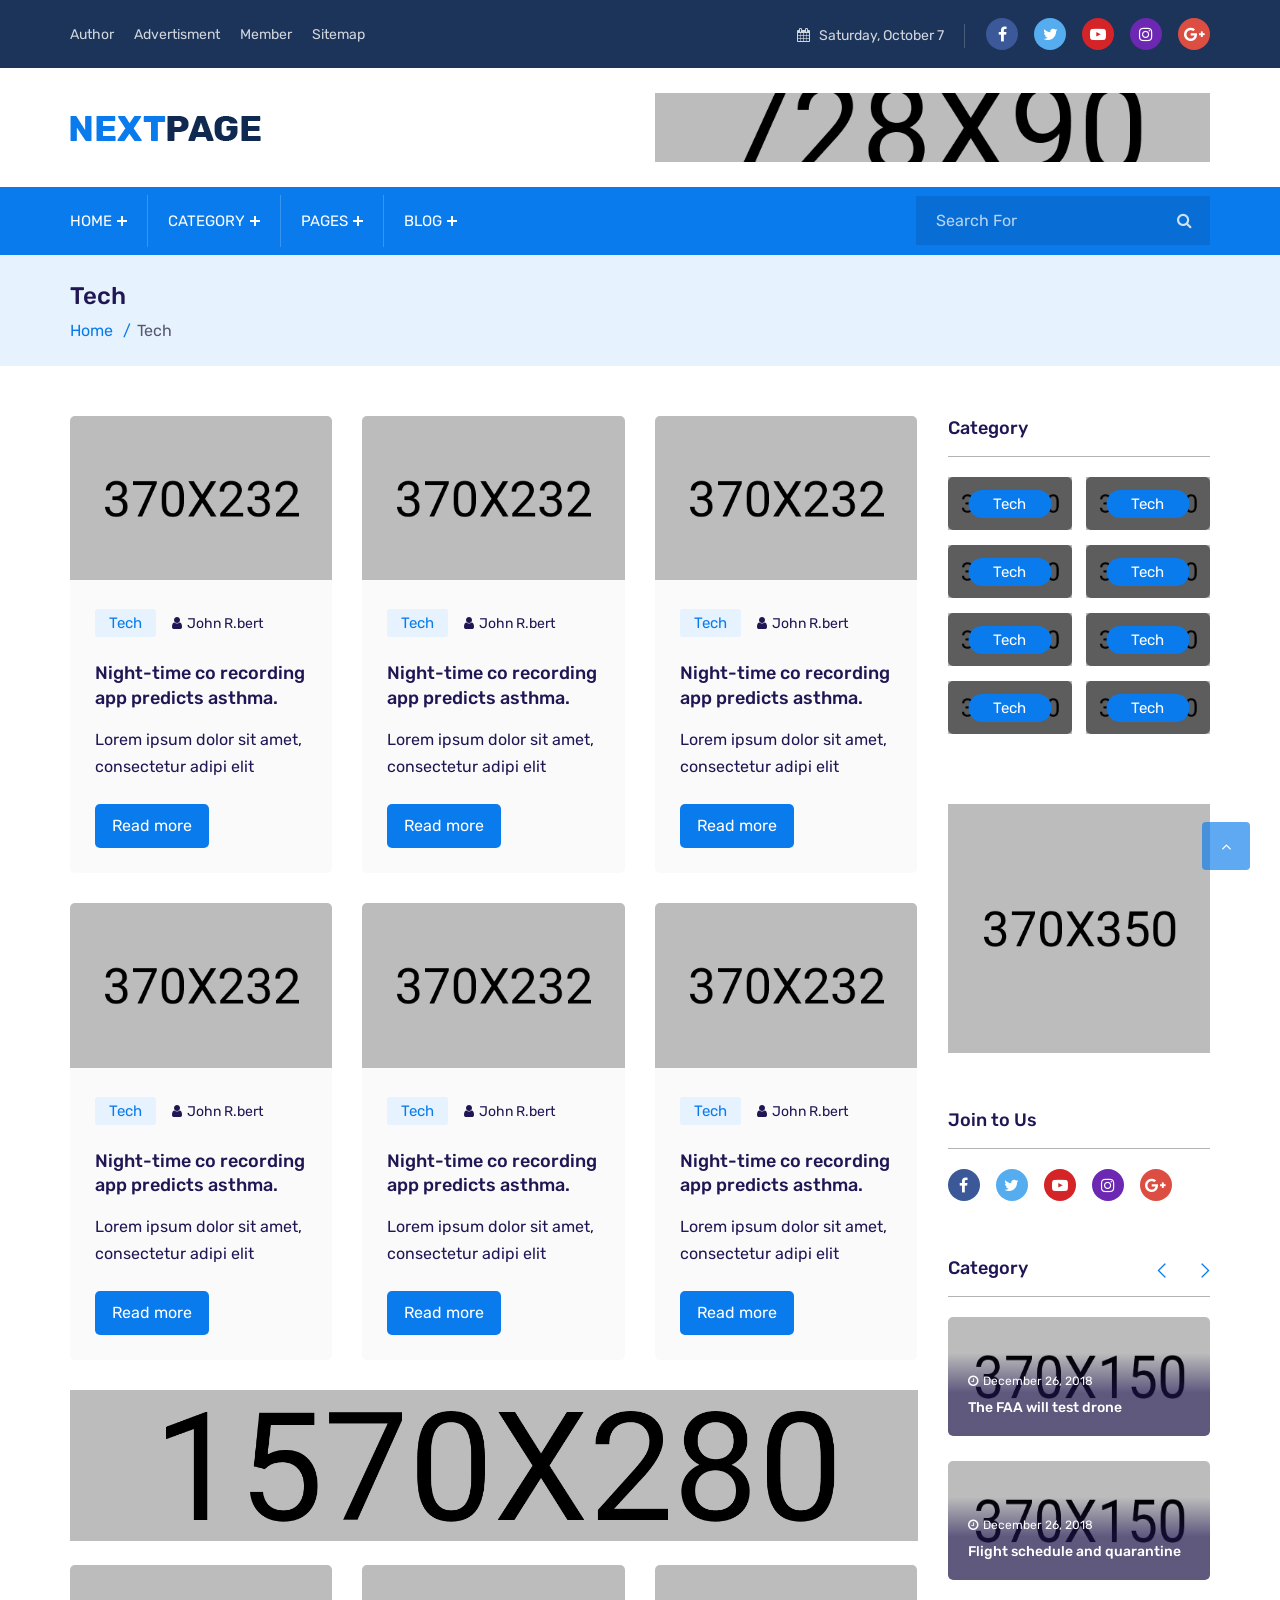
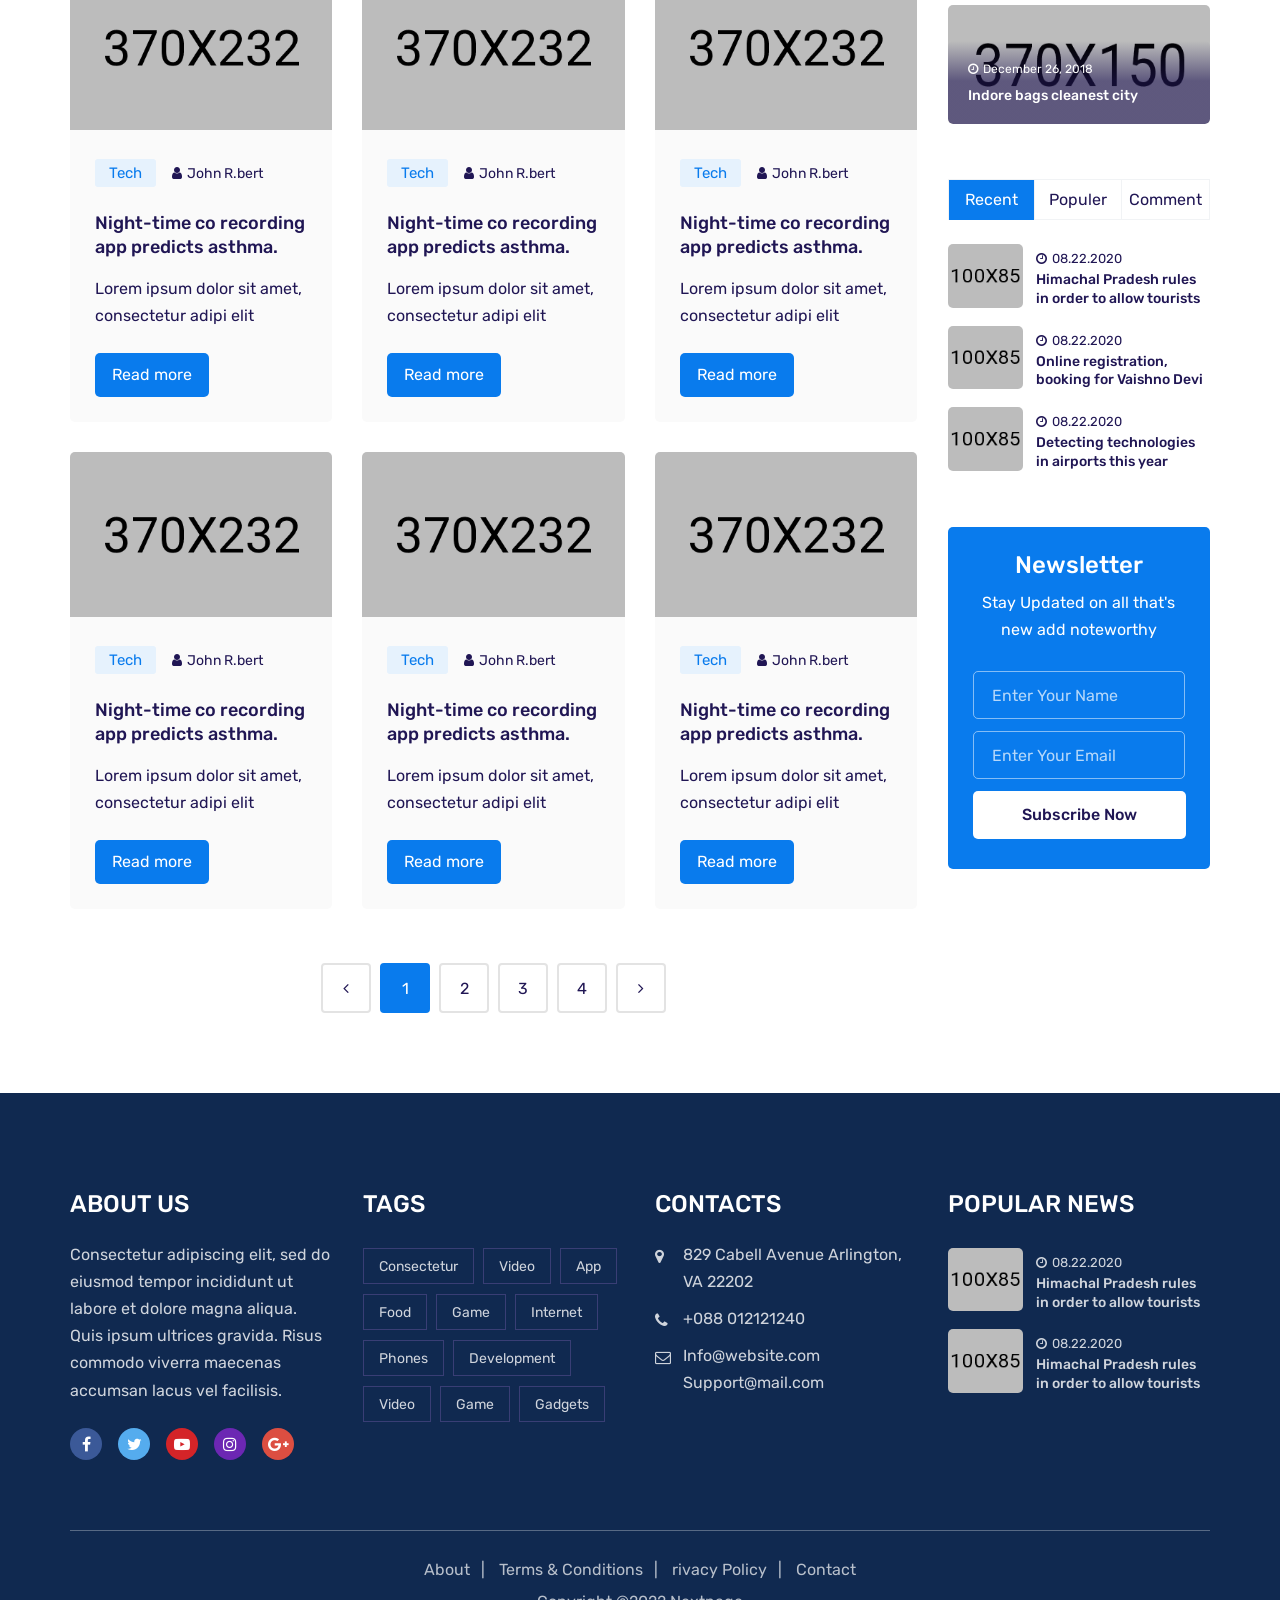
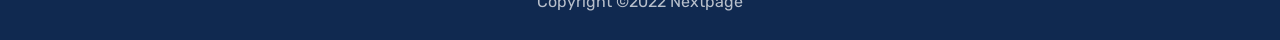
<file: cat-tech.html>
<!DOCTYPE html>
<html lang="zxx">
<head>
    <meta charset="UTF-8">
    <meta name="viewport" content="width=device-width, initial-scale=1.0">
    <meta http-equiv="X-UA-Compatible" content="IE=edge" />
    <meta http-equiv="X-UA-Compatible" content="ie=edge">
    <title>NextPage - Blog, Magazine Html Template</title>
    
    <!-- favicon -->
    <link rel=icon href="assets/img/favicon.png" sizes="20x20" type="image/png">

    <!-- Stylesheet -->
    <link rel="stylesheet" href="assets/css/vendor.css">
    <link rel="stylesheet" href="assets/css/style.css">
    <link rel="stylesheet" href="assets/css/responsive.css">

</head>
<body>

    <!-- preloader area start -->
    <div class="preloader" id="preloader">
        <div class="preloader-inner">
            <div class="spinner">
                <div class="dot1"></div>
                <div class="dot2"></div>
            </div>
        </div>
    </div>

    <!-- search popup start-->
    <div class="td-search-popup" id="td-search-popup">
        <form action="index.html" class="search-form">
            <div class="form-group">
                <input type="text" class="form-control" placeholder="Search.....">
            </div>
            <button type="submit" class="submit-btn"><i class="fa fa-search"></i></button>
        </form>
    </div>
    <!-- search popup end-->
    <div class="body-overlay" id="body-overlay"></div>

    <!-- header start -->
    <div class="navbar-area">
        <!-- topbar end-->
        <div class="topbar-area">
            <div class="container">
                <div class="row justify-content-center">
                    <div class="col-lg-6 col-md-7 align-self-center">
                        <div class="topbar-menu text-md-left text-center">
                            <ul class="align-self-center">
                                <li><a href="#">Author</a></li>
                                <li><a href="#">Advertisment</a></li>
                                <li><a href="#">Member</a></li>
                                <li><a href="#">Sitemap</a></li>
                            </ul>
                        </div>
                    </div>
                    <div class="col-lg-6 col-md-5 text-md-right text-center mt-2 mt-md-0">
                        <div class="topbar-social">
                            <div class="topbar-date d-none d-lg-inline-block"><i class="fa fa-calendar"></i> Saturday, October 7</div>
                            <ul class="social-area social-area-2">
                                <li><a class="facebook-icon" href="#"><i class="fa fa-facebook"></i></a></li>
                                <li><a class="twitter-icon" href="#"><i class="fa fa-twitter"></i></a></li>
                                <li><a class="youtube-icon" href="#"><i class="fa fa-youtube-play"></i></a></li>
                                <li><a class="instagram-icon" href="#"><i class="fa fa-instagram"></i></a></li>
                                <li><a class="google-icon" href="#"><i class="fa fa-google-plus"></i></a></li>
                            </ul>
                        </div>
                    </div>
                </div>
            </div>
        </div>
        <!-- topbar end-->

        <!-- adbar end-->
        <div class="adbar-area d-none d-lg-block">
            <div class="container">
                <div class="row">
                    <div class="col-xl-6 col-lg-5 align-self-center">
                        <div class="logo text-md-left text-center">
                            <a class="main-logo" href="index.html"><img src="assets/img/logo-2.png" alt="img"></a>
                        </div>
                    </div>
                    <div class="col-xl-6 col-lg-7 text-md-right text-center">
                        <a href="#" class="adbar-right">
                            <img src="assets/img/add/1.png" alt="img">
                        </a>
                    </div>
                </div>
            </div>
        </div>
        <!-- adbar end-->

        <!-- navbar start -->
        <nav class="navbar navbar-expand-lg">
            <div class="container nav-container">
                <div class="responsive-mobile-menu">
                    <div class="logo d-lg-none d-block">
                        <a class="main-logo" href="index.html"><img src="assets/img/logo.png" alt="img"></a>
                    </div>
                    <button class="menu toggle-btn d-block d-lg-none" data-target="#nextpage_main_menu" 
                    aria-expanded="false" aria-label="Toggle navigation">
                        <span class="icon-left"></span>
                        <span class="icon-right"></span>
                    </button>
                </div>
                <div class="nav-right-part nav-right-part-mobile">
                    <a class="search header-search" href="#"><i class="fa fa-search"></i></a>
                </div>
                <div class="collapse navbar-collapse" id="nextpage_main_menu">
                    <ul class="navbar-nav menu-open">
                        <li class="menu-item-has-children current-menu-item">
                            <a href="#">Home</a>
                            <ul class="sub-menu">
                                <li><a href="index.html">Home 01</a></li>
                                <li><a href="index-2.html">Home 02</a></li>
                                <li><a href="index-3.html">Home 03</a></li>
                                <li><a href="index-4.html">Home Food <span>New</span></a></li>
                            </ul>
                        </li>
                        <li class="menu-item-has-children current-menu-item">
                            <a href="#">Category</a>
                            <ul class="sub-menu">
                                <li><a href="cat-tech.html">Tech</a></li>
                                <li><a href="cat-sports.html">Sports</a></li>
                                <li><a href="cat-lifestyle.html">Lifestyle</a></li>
                                <li><a href="cat-fashion.html">Fashion</a></li>
                                <li><a href="cat-food.html">Food <span>New</span></a></li>
                            </ul>
                        </li>
                        <li class="menu-item-has-children current-menu-item">
                            <a href="#">Pages</a>
                            <ul class="sub-menu">
                                <li><a href="error.html">Error</a></li>
                                <li><a href="author.html">Author</a></li>
                                <li><a href="blog.html">Blog</a></li>
                                <li><a href="blog-details.html">Blog Details</a></li>
                            </ul>
                        </li>
                        <li class="menu-item-has-children current-menu-item">
                            <a href="#">Blog</a>
                            <ul class="sub-menu">
                                <li><a href="blog.html">Blog</a></li>
                                <li><a href="blog-left-sidebar.html">Blog Left Sidebar</a></li>
                                <li><a href="blog-details.html">Blog Details</a></li>
                                <li><a href="blog-details-2.html">Blog Details 2</a></li>
                            </ul>
                        </li>
                    </ul>
                </div>
                <div class="nav-right-part nav-right-part-desktop">
                    <div class="menu-search-inner">
                        <input type="text" placeholder="Search For">
                        <button type="submit" class="submit-btn"><i class="fa fa-search"></i></button>
                    </div>
                </div>
            </div>
        </nav>
    </div>
    <!-- navbar end -->

    <!--page-title area-->
    <section class="page-title-area">
        <div class="container">
            <div class="row">
                <div class="col-lg-12">
                    <div class="breadcrumb-inner">
                        <h5 class="page-title">Tech</h5>
                        <ul class="page-list">
                            <li><a href="index.html">Home</a></li>
                            <li>Tech</li>
                        </ul>
                    </div>
                </div>
            </div>
        </div>
    </section>
    <!--page-title area end--> 

    <div class="cat-page-area pd-bottom-80">
        <div class="container">
            <div class="row">
                <div class="col-lg-9 pd-top-50">
                    <div class="row">
                        <div class="col-lg-4 col-md-6">
                            <div class="single-post-wrap style-box">
                                <div class="thumb">
                                    <img src="assets/img/tech/1.png" alt="img">
                                </div>
                                <div class="details">
                                    <div class="post-meta-single mb-4 pt-1">
                                        <ul>
                                            <li><a class="tag-base tag-light-blue" href="#">Tech</a></li>
                                            <li><i class="fa fa-user"></i>John R.bert</li>
                                        </ul>
                                    </div>
                                    <h6 class="title"><a href="blog-details.html">Night-time co recording app predicts asthma.</a></h6>
                                    <p>Lorem ipsum dolor sit amet, consectetur adipi elit</p>
                                    <a class="btn btn-base mt-4" href="blog-details.html">Read more</a>
                                </div>
                            </div>
                        </div>
                        <div class="col-lg-4 col-md-6">
                            <div class="single-post-wrap style-box">
                                <div class="thumb">
                                    <img src="assets/img/tech/2.png" alt="img">
                                </div>
                                <div class="details">
                                    <div class="post-meta-single mb-4 pt-1">
                                        <ul>
                                            <li><a class="tag-base tag-light-blue" href="#">Tech</a></li>
                                            <li><i class="fa fa-user"></i>John R.bert</li>
                                        </ul>
                                    </div>
                                    <h6 class="title"><a href="blog-details.html">Night-time co recording app predicts asthma.</a></h6>
                                    <p>Lorem ipsum dolor sit amet, consectetur adipi elit</p>
                                    <a class="btn btn-base mt-4" href="blog-details.html">Read more</a>
                                </div>
                            </div>
                        </div>
                        <div class="col-lg-4 col-md-6">
                            <div class="single-post-wrap style-box">
                                <div class="thumb">
                                    <img src="assets/img/tech/3.png" alt="img">
                                </div>
                                <div class="details">
                                    <div class="post-meta-single mb-4 pt-1">
                                        <ul>
                                            <li><a class="tag-base tag-light-blue" href="#">Tech</a></li>
                                            <li><i class="fa fa-user"></i>John R.bert</li>
                                        </ul>
                                    </div>
                                    <h6 class="title"><a href="blog-details.html">Night-time co recording app predicts asthma.</a></h6>
                                    <p>Lorem ipsum dolor sit amet, consectetur adipi elit</p>
                                    <a class="btn btn-base mt-4" href="blog-details.html">Read more</a>
                                </div>
                            </div>
                        </div>
                        <div class="col-lg-4 col-md-6">
                            <div class="single-post-wrap style-box">
                                <div class="thumb">
                                    <img src="assets/img/tech/4.png" alt="img">
                                </div>
                                <div class="details">
                                    <div class="post-meta-single mb-4 pt-1">
                                        <ul>
                                            <li><a class="tag-base tag-light-blue" href="#">Tech</a></li>
                                            <li><i class="fa fa-user"></i>John R.bert</li>
                                        </ul>
                                    </div>
                                    <h6 class="title"><a href="blog-details.html">Night-time co recording app predicts asthma.</a></h6>
                                    <p>Lorem ipsum dolor sit amet, consectetur adipi elit</p>
                                    <a class="btn btn-base mt-4" href="blog-details.html">Read more</a>
                                </div>
                            </div>
                        </div>
                        <div class="col-lg-4 col-md-6">
                            <div class="single-post-wrap style-box">
                                <div class="thumb">
                                    <img src="assets/img/tech/5.png" alt="img">
                                </div>
                                <div class="details">
                                    <div class="post-meta-single mb-4 pt-1">
                                        <ul>
                                            <li><a class="tag-base tag-light-blue" href="#">Tech</a></li>
                                            <li><i class="fa fa-user"></i>John R.bert</li>
                                        </ul>
                                    </div>
                                    <h6 class="title"><a href="blog-details.html">Night-time co recording app predicts asthma.</a></h6>
                                    <p>Lorem ipsum dolor sit amet, consectetur adipi elit</p>
                                    <a class="btn btn-base mt-4" href="blog-details.html">Read more</a>
                                </div>
                            </div>
                        </div>
                        <div class="col-lg-4 col-md-6">
                            <div class="single-post-wrap style-box">
                                <div class="thumb">
                                    <img src="assets/img/tech/6.png" alt="img">
                                </div>
                                <div class="details">
                                    <div class="post-meta-single mb-4 pt-1">
                                        <ul>
                                            <li><a class="tag-base tag-light-blue" href="#">Tech</a></li>
                                            <li><i class="fa fa-user"></i>John R.bert</li>
                                        </ul>
                                    </div>
                                    <h6 class="title"><a href="blog-details.html">Night-time co recording app predicts asthma.</a></h6>
                                    <p>Lorem ipsum dolor sit amet, consectetur adipi elit</p>
                                    <a class="btn btn-base mt-4" href="blog-details.html">Read more</a>
                                </div>
                            </div>
                        </div>
                    </div>
                    <div class="add-area mb-4">
                        <a href="#"><img src="assets/img/add/2.png" alt="img"></a>
                    </div>
                    <div class="row">
                        <div class="col-lg-4 col-md-6">
                            <div class="single-post-wrap style-box">
                                <div class="thumb">
                                    <img src="assets/img/tech/7.png" alt="img">
                                </div>
                                <div class="details">
                                    <div class="post-meta-single mb-4 pt-1">
                                        <ul>
                                            <li><a class="tag-base tag-light-blue" href="#">Tech</a></li>
                                            <li><i class="fa fa-user"></i>John R.bert</li>
                                        </ul>
                                    </div>
                                    <h6 class="title"><a href="blog-details.html">Night-time co recording app predicts asthma.</a></h6>
                                    <p>Lorem ipsum dolor sit amet, consectetur adipi elit</p>
                                    <a class="btn btn-base mt-4" href="blog-details.html">Read more</a>
                                </div>
                            </div>
                        </div>
                        <div class="col-lg-4 col-md-6">
                            <div class="single-post-wrap style-box">
                                <div class="thumb">
                                    <img src="assets/img/tech/8.png" alt="img">
                                </div>
                                <div class="details">
                                    <div class="post-meta-single mb-4 pt-1">
                                        <ul>
                                            <li><a class="tag-base tag-light-blue" href="#">Tech</a></li>
                                            <li><i class="fa fa-user"></i>John R.bert</li>
                                        </ul>
                                    </div>
                                    <h6 class="title"><a href="blog-details.html">Night-time co recording app predicts asthma.</a></h6>
                                    <p>Lorem ipsum dolor sit amet, consectetur adipi elit</p>
                                    <a class="btn btn-base mt-4" href="blog-details.html">Read more</a>
                                </div>
                            </div>
                        </div>
                        <div class="col-lg-4 col-md-6">
                            <div class="single-post-wrap style-box">
                                <div class="thumb">
                                    <img src="assets/img/tech/9.png" alt="img">
                                </div>
                                <div class="details">
                                    <div class="post-meta-single mb-4 pt-1">
                                        <ul>
                                            <li><a class="tag-base tag-light-blue" href="#">Tech</a></li>
                                            <li><i class="fa fa-user"></i>John R.bert</li>
                                        </ul>
                                    </div>
                                    <h6 class="title"><a href="blog-details.html">Night-time co recording app predicts asthma.</a></h6>
                                    <p>Lorem ipsum dolor sit amet, consectetur adipi elit</p>
                                    <a class="btn btn-base mt-4" href="blog-details.html">Read more</a>
                                </div>
                            </div>
                        </div>
                        <div class="col-lg-4 col-md-6">
                            <div class="single-post-wrap style-box">
                                <div class="thumb">
                                    <img src="assets/img/tech/1.png" alt="img">
                                </div>
                                <div class="details">
                                    <div class="post-meta-single mb-4 pt-1">
                                        <ul>
                                            <li><a class="tag-base tag-light-blue" href="#">Tech</a></li>
                                            <li><i class="fa fa-user"></i>John R.bert</li>
                                        </ul>
                                    </div>
                                    <h6 class="title"><a href="blog-details.html">Night-time co recording app predicts asthma.</a></h6>
                                    <p>Lorem ipsum dolor sit amet, consectetur adipi elit</p>
                                    <a class="btn btn-base mt-4" href="blog-details.html">Read more</a>
                                </div>
                            </div>
                        </div>
                        <div class="col-lg-4 col-md-6">
                            <div class="single-post-wrap style-box">
                                <div class="thumb">
                                    <img src="assets/img/tech/5.png" alt="img">
                                </div>
                                <div class="details">
                                    <div class="post-meta-single mb-4 pt-1">
                                        <ul>
                                            <li><a class="tag-base tag-light-blue" href="#">Tech</a></li>
                                            <li><i class="fa fa-user"></i>John R.bert</li>
                                        </ul>
                                    </div>
                                    <h6 class="title"><a href="blog-details.html">Night-time co recording app predicts asthma.</a></h6>
                                    <p>Lorem ipsum dolor sit amet, consectetur adipi elit</p>
                                    <a class="btn btn-base mt-4" href="blog-details.html">Read more</a>
                                </div>
                            </div>
                        </div>
                        <div class="col-lg-4 col-md-6">
                            <div class="single-post-wrap style-box">
                                <div class="thumb">
                                    <img src="assets/img/tech/6.png" alt="img">
                                </div>
                                <div class="details">
                                    <div class="post-meta-single mb-4 pt-1">
                                        <ul>
                                            <li><a class="tag-base tag-light-blue" href="#">Tech</a></li>
                                            <li><i class="fa fa-user"></i>John R.bert</li>
                                        </ul>
                                    </div>
                                    <h6 class="title"><a href="blog-details.html">Night-time co recording app predicts asthma.</a></h6>
                                    <p>Lorem ipsum dolor sit amet, consectetur adipi elit</p>
                                    <a class="btn btn-base mt-4" href="blog-details.html">Read more</a>
                                </div>
                            </div>
                        </div>
                    </div>
                    <nav class="mt-4 text-center">
                        <ul class="pagination">
                            <li class="page-item prev"><a class="page-link" href="#"><i class="fa fa-angle-left"></i></a></li>
                            <li class="page-item active"><a class="page-link" href="#">1</a></li>
                            <li class="page-item"><a class="page-link" href="#">2</a></li>
                            <li class="page-item"><a class="page-link" href="#">3</a></li>
                            <li class="page-item"><a class="page-link" href="#">4</a></li>
                            <li class="page-item next"><a class="page-link" href="#"><i class="fa fa-angle-right"></i></a></li>
                        </ul>
                    </nav> 
                </div>
                <div class="col-lg-3 pd-top-50">
                    <div class="category-sitebar">
                        <div class="widget widget-category">
                            <h6 class="widget-title">Category</h6>
                            <div class="row custom-gutters-14">
                                <div class="col-lg-6 col-sm-6">
                                    <div class="single-category-inner">
                                        <img src="assets/img/category/9.png" alt="img">
                                        <a class="tag-base tag-blue" href="#">Tech</a>
                                    </div>
                                </div>
                                <div class="col-lg-6 col-sm-6">
                                    <div class="single-category-inner">
                                        <img src="assets/img/category/10.png" alt="img">
                                        <a class="tag-base tag-blue" href="#">Tech</a>
                                    </div>
                                </div>
                                <div class="col-lg-6 col-sm-6">
                                    <div class="single-category-inner">
                                        <img src="assets/img/category/11.png" alt="img">
                                        <a class="tag-base tag-blue" href="#">Tech</a>
                                    </div>
                                </div>
                                <div class="col-lg-6 col-sm-6">
                                    <div class="single-category-inner">
                                        <img src="assets/img/category/12.png" alt="img">
                                        <a class="tag-base tag-blue" href="#">Tech</a>
                                    </div>
                                </div>
                                <div class="col-lg-6 col-sm-6">
                                    <div class="single-category-inner">
                                        <img src="assets/img/category/13.png" alt="img">
                                        <a class="tag-base tag-blue" href="#">Tech</a>
                                    </div>
                                </div>
                                <div class="col-lg-6 col-sm-6">
                                    <div class="single-category-inner">
                                        <img src="assets/img/category/14.png" alt="img">
                                        <a class="tag-base tag-blue" href="#">Tech</a>
                                    </div>
                                </div>
                                <div class="col-lg-6 col-sm-6">
                                    <div class="single-category-inner">
                                        <img src="assets/img/category/15.png" alt="img">
                                        <a class="tag-base tag-blue" href="#">Tech</a>
                                    </div>
                                </div>
                                <div class="col-lg-6 col-sm-6">
                                    <div class="single-category-inner">
                                        <img src="assets/img/category/16.png" alt="img">
                                        <a class="tag-base tag-blue" href="#">Tech</a>
                                    </div>
                                </div>
                            </div>
                        </div>
                        <div class="widget widget-add">
                            <div class="add">
                                <img class="w-100" src="assets/img/add/3.png" alt="img">
                            </div>
                        </div>
                        <div class="widget widget-social">
                            <h6 class="widget-title">Join to Us</h6>
                            <ul class="social-area social-area-2">
                                <li><a class="facebook-icon" href="#"><i class="fa fa-facebook"></i></a></li>
                                <li><a class="twitter-icon" href="#"><i class="fa fa-twitter"></i></a></li>
                                <li><a class="youtube-icon" href="#"><i class="fa fa-youtube-play"></i></a></li>
                                <li><a class="instagram-icon" href="#"><i class="fa fa-instagram"></i></a></li>
                                <li><a class="google-icon" href="#"><i class="fa fa-google-plus"></i></a></li>
                            </ul>
                        </div>
                        <div class="widget">
                            <h6 class="widget-title">Category</h6>
                            <div class="post-slider owl-carousel">
                                <div class="item">
                                    <div class="trending-post">
                                        <div class="single-post-wrap style-overlay">
                                            <div class="thumb">
                                                <img src="assets/img/post/5.png" alt="img">
                                            </div>
                                            <div class="details">
                                                <div class="post-meta-single">
                                                    <p><i class="fa fa-clock-o"></i>December 26, 2018</p>
                                                </div>
                                                <h6 class="title"><a href="blog-details.html">The FAA will test drone </a></h6>
                                            </div>
                                        </div>
                                        <div class="single-post-wrap style-overlay">
                                            <div class="thumb">
                                                <img src="assets/img/post/6.png" alt="img">
                                            </div>
                                            <div class="details">
                                                <div class="post-meta-single">
                                                    <p><i class="fa fa-clock-o"></i>December 26, 2018</p>
                                                </div>
                                                <h6 class="title"><a href="blog-details.html">Flight schedule and quarantine</a></h6>
                                            </div>
                                        </div>
                                        <div class="single-post-wrap style-overlay mb-0">
                                            <div class="thumb">
                                                <img src="assets/img/post/7.png" alt="img">
                                            </div>
                                            <div class="details">
                                                <div class="post-meta-single">
                                                    <p><i class="fa fa-clock-o"></i>December 26, 2018</p>
                                                </div>
                                                <h6 class="title"><a href="blog-details.html">Indore bags cleanest city</a></h6>
                                            </div>
                                        </div>
                                    </div>
                                </div>
                                <div class="item">
                                    <div class="trending-post">
                                        <div class="single-post-wrap style-overlay">
                                            <div class="thumb">
                                                <img src="assets/img/post/5.png" alt="img">
                                            </div>
                                            <div class="details">
                                                <div class="post-meta-single">
                                                    <p><i class="fa fa-clock-o"></i>December 26, 2018</p>
                                                </div>
                                                <h6 class="title"><a href="blog-details.html">The FAA will test drone </a></h6>
                                            </div>
                                        </div>
                                        <div class="single-post-wrap style-overlay">
                                            <div class="thumb">
                                                <img src="assets/img/post/6.png" alt="img">
                                            </div>
                                            <div class="details">
                                                <div class="post-meta-single">
                                                    <p><i class="fa fa-clock-o"></i>December 26, 2018</p>
                                                </div>
                                                <h6 class="title"><a href="blog-details.html">Flight schedule and quarantine</a></h6>
                                            </div>
                                        </div>
                                        <div class="single-post-wrap style-overlay mb-0">
                                            <div class="thumb">
                                                <img src="assets/img/post/7.png" alt="img">
                                            </div>
                                            <div class="details">
                                                <div class="post-meta-single">
                                                    <p><i class="fa fa-clock-o"></i>December 26, 2018</p>
                                                </div>
                                                <h6 class="title"><a href="blog-details.html">Indore bags cleanest city</a></h6>
                                            </div>
                                        </div>
                                    </div>
                                </div>
                            </div>
                        </div>
                        <div class="widget">
                            <div class="nxp-tab-inner nxp-tab-post-two mb-4">
                                <ul class="nav nav-tabs" id="nx1" role="tablist">
                                    <li class="nav-item" role="presentation">
                                        <a class="nav-link active" id="nx1-tab-1" data-toggle="pill" href="#nx1-tabs-1" role="tab" aria-selected="true">
                                            Recent
                                        </a>
                                    </li>
                                    <li class="nav-item" role="presentation">
                                        <a class="nav-link" id="nx1-tab-2" data-toggle="pill" href="#nx1-tabs-2" role="tab" aria-selected="false">
                                            Populer        
                                        </a>
                                    </li>
                                    <li class="nav-item" role="presentation">
                                        <a class="nav-link" id="nx1-tab-3" data-toggle="pill" href="#nx1-tabs-3" role="tab" aria-selected="false">
                                            Comment        
                                        </a>
                                    </li>
                                </ul>
                            </div>
                            <div class="tab-content" id="nx1-content">
                                <div class="tab-pane fade show active" id="nx1-tabs-1" role="tabpanel">
                                    <div class="single-post-list-wrap">
                                        <div class="media">
                                            <div class="media-left">
                                                <img src="assets/img/post/list/1.png" alt="img">
                                            </div>
                                            <div class="media-body">
                                                <div class="details">
                                                    <div class="post-meta-single">
                                                        <ul>
                                                            <li><i class="fa fa-clock-o"></i>08.22.2020</li>
                                                        </ul>
                                                    </div>
                                                    <h6 class="title"><a href="blog-details.html">Himachal Pradesh rules in order to allow tourists </a></h6>
                                                </div>
                                            </div>
                                        </div>
                                    </div>
                                    <div class="single-post-list-wrap">
                                        <div class="media">
                                            <div class="media-left">
                                                <img src="assets/img/post/list/2.png" alt="img">
                                            </div>
                                            <div class="media-body">
                                                <div class="details">
                                                    <div class="post-meta-single">
                                                        <ul>
                                                            <li><i class="fa fa-clock-o"></i>08.22.2020</li>
                                                        </ul>
                                                    </div>
                                                    <h6 class="title"><a href="blog-details.html">Online registration, booking for Vaishno Devi </a></h6>
                                                </div>
                                            </div>
                                        </div>
                                    </div>
                                    <div class="single-post-list-wrap mb-0">
                                        <div class="media">
                                            <div class="media-left">
                                                <img src="assets/img/post/list/3.png" alt="img">
                                            </div>
                                            <div class="media-body">
                                                <div class="details">
                                                    <div class="post-meta-single">
                                                        <ul>
                                                            <li><i class="fa fa-clock-o"></i>08.22.2020</li>
                                                        </ul>
                                                    </div>
                                                    <h6 class="title"><a href="blog-details.html">Detecting technologies in airports this year</a></h6>
                                                </div>
                                            </div>
                                        </div>
                                    </div> 
                                </div>
                                <div class="tab-pane fade" id="nx1-tabs-2" role="tabpanel">
                                    <div class="single-post-list-wrap">
                                        <div class="media">
                                            <div class="media-left">
                                                <img src="assets/img/post/list/2.png" alt="img">
                                            </div>
                                            <div class="media-body">
                                                <div class="details">
                                                    <div class="post-meta-single">
                                                        <ul>
                                                            <li><i class="fa fa-clock-o"></i>08.22.2020</li>
                                                        </ul>
                                                    </div>
                                                    <h6 class="title"><a href="blog-details.html">Online registration, booking for Vaishno Devi </a></h6>
                                                </div>
                                            </div>
                                        </div>
                                    </div>
                                    <div class="single-post-list-wrap">
                                        <div class="media">
                                            <div class="media-left">
                                                <img src="assets/img/post/list/3.png" alt="img">
                                            </div>
                                            <div class="media-body">
                                                <div class="details">
                                                    <div class="post-meta-single">
                                                        <ul>
                                                            <li><i class="fa fa-clock-o"></i>08.22.2020</li>
                                                        </ul>
                                                    </div>
                                                    <h6 class="title"><a href="blog-details.html">Detecting technologies in airports this year</a></h6>
                                                </div>
                                            </div>
                                        </div>
                                    </div>
                                    <div class="single-post-list-wrap mb-0">
                                        <div class="media">
                                            <div class="media-left">
                                                <img src="assets/img/post/list/3.png" alt="img">
                                            </div>
                                            <div class="media-body">
                                                <div class="details">
                                                    <div class="post-meta-single">
                                                        <ul>
                                                            <li><i class="fa fa-clock-o"></i>08.22.2020</li>
                                                        </ul>
                                                    </div>
                                                    <h6 class="title"><a href="blog-details.html">Detecting technologies in airports this year</a></h6>
                                                </div>
                                            </div>
                                        </div>
                                    </div>            
                                </div>
                                <div class="tab-pane fade" id="nx1-tabs-3" role="tabpanel">
                                    <div class="single-post-list-wrap">
                                        <div class="media">
                                            <div class="media-left">
                                                <img src="assets/img/post/list/2.png" alt="img">
                                            </div>
                                            <div class="media-body">
                                                <div class="details">
                                                    <div class="post-meta-single">
                                                        <ul>
                                                            <li><i class="fa fa-clock-o"></i>08.22.2020</li>
                                                        </ul>
                                                    </div>
                                                    <h6 class="title"><a href="blog-details.html">Online registration, booking for Vaishno Devi </a></h6>
                                                </div>
                                            </div>
                                        </div>
                                    </div>
                                    <div class="single-post-list-wrap">
                                        <div class="media">
                                            <div class="media-left">
                                                <img src="assets/img/post/list/2.png" alt="img">
                                            </div>
                                            <div class="media-body">
                                                <div class="details">
                                                    <div class="post-meta-single">
                                                        <ul>
                                                            <li><i class="fa fa-clock-o"></i>08.22.2020</li>
                                                        </ul>
                                                    </div>
                                                    <h6 class="title"><a href="blog-details.html">Online registration, booking for Vaishno Devi </a></h6>
                                                </div>
                                            </div>
                                        </div>
                                    </div>
                                    <div class="single-post-list-wrap mb-0">
                                        <div class="media">
                                            <div class="media-left">
                                                <img src="assets/img/post/list/3.png" alt="img">
                                            </div>
                                            <div class="media-body">
                                                <div class="details">
                                                    <div class="post-meta-single">
                                                        <ul>
                                                            <li><i class="fa fa-clock-o"></i>08.22.2020</li>
                                                        </ul>
                                                    </div>
                                                    <h6 class="title"><a href="blog-details.html">Detecting technologies in airports this year</a></h6>
                                                </div>
                                            </div>
                                        </div>
                                    </div> 
                                </div>
                            </div>
                        </div>
                        <div class="widget">
                            <form class="single-newsletter-inner bg-blue text-center">
                                <h5>Newsletter</h5>
                                <p>Stay Updated on all that's new add noteworthy</p>
                                <div class="single-input-inner">
                                    <input type="text" placeholder="Enter Your Name">
                                </div>
                                <div class="single-input-inner">
                                    <input type="text" placeholder="Enter Your Email">
                                </div>
                                <a class="btn btn-white w-100" href="#">Subscribe Now</a>
                            </form>
                        </div>
                    </div>
                </div>
            </div>
        </div>
    </div>

    <div class="footer-area bg-black pd-top-95">
        <div class="container">
            <div class="row">
                <div class="col-lg-3">
                    <div class="widget">
                        <h5 class="widget-title">ABOUT US</h5>
                        <div class="widget_about">
                            <p>Consectetur adipiscing elit, sed do eiusmod tempor incididunt ut labore et dolore magna aliqua. Quis ipsum ultrices gravida. Risus commodo viverra maecenas accumsan lacus vel facilisis.</p>
                            <ul class="social-area social-area-2 mt-4">
                                <li><a class="facebook-icon" href="#"><i class="fa fa-facebook"></i></a></li>
                                <li><a class="twitter-icon" href="#"><i class="fa fa-twitter"></i></a></li>
                                <li><a class="youtube-icon" href="#"><i class="fa fa-youtube-play"></i></a></li>
                                <li><a class="instagram-icon" href="#"><i class="fa fa-instagram"></i></a></li>
                                <li><a class="google-icon" href="#"><i class="fa fa-google-plus"></i></a></li>
                            </ul>
                        </div>
                    </div>
                </div>
                <div class="col-lg-3">
                    <div class="widget widget_tag_cloud">
                        <h5 class="widget-title">TAGS</h5>
                        <div class="tagcloud">
                            <a href="#">Consectetur</a>
                            <a href="#">Video</a>
                            <a href="#">App</a>
                            <a href="#">Food</a>
                            <a href="#">Game</a>
                            <a href="#">Internet</a>
                            <a href="#">Phones</a>
                            <a href="#">Development</a>
                            <a href="#">Video</a>
                            <a href="#">Game</a>
                            <a href="#">Gadgets</a>
                        </div>
                    </div>
                </div>
                <div class="col-lg-3">
                    <div class="widget">
                        <h5 class="widget-title">CONTACTS</h5>
                        <ul class="contact_info_list">
                            <li><i class="fa fa-map-marker"></i> 829 Cabell Avenue Arlington, VA 22202</li>
                            <li><i class="fa fa-phone"></i> +088 012121240</li>
                            <li><i class="fa fa-envelope-o"></i> Info@website.com <br> Support@mail.com</li>
                        </ul>
                    </div>
                </div>
                <div class="col-lg-3">
                    <div class="widget widget_recent_post">
                        <h5 class="widget-title">POPULAR NEWS</h5>
                        <div class="single-post-list-wrap style-white">
                            <div class="media">
                                <div class="media-left">
                                    <img src="assets/img/post/list/1.png" alt="img">
                                </div>
                                <div class="media-body">
                                    <div class="details">
                                        <div class="post-meta-single">
                                            <ul>
                                                <li><i class="fa fa-clock-o"></i>08.22.2020</li>
                                            </ul>
                                        </div>
                                        <h6 class="title"><a href="blog-details.html">Himachal Pradesh rules in order to allow tourists </a></h6>
                                    </div>
                                </div>
                            </div>
                        </div>
                        <div class="single-post-list-wrap style-white">
                            <div class="media">
                                <div class="media-left">
                                    <img src="assets/img/post/list/2.png" alt="img">
                                </div>
                                <div class="media-body">
                                    <div class="details">
                                        <div class="post-meta-single">
                                            <ul>
                                                <li><i class="fa fa-clock-o"></i>08.22.2020</li>
                                            </ul>
                                        </div>
                                        <h6 class="title"><a href="blog-details.html">Himachal Pradesh rules in order to allow tourists </a></h6>
                                    </div>
                                </div>
                            </div>
                        </div>
                    </div>
                </div>
            </div>
            <div class="footer-bottom text-center">
                <ul class="widget_nav_menu">
                    <li><a href="#">About</a></li>
                    <li><a href="#">Terms & Conditions</a></li>
                    <li><a href="#">rivacy Policy</a></li>
                    <li><a href="#">Contact</a></li>
                </ul>
                <p>Copyright ©2022 Nextpage</p>
            </div>
        </div>
    </div>

    <!-- back to top area start -->
    <div class="back-to-top">
        <span class="back-top"><i class="fa fa-angle-up"></i></span>
    </div>
    <!-- back to top area end -->

    <!-- all plugins here -->
    <script src="assets/js/vendor.js"></script>
    <!-- main js  -->
    <script src="assets/js/main.js"></script>
</body>
</html>
</file>
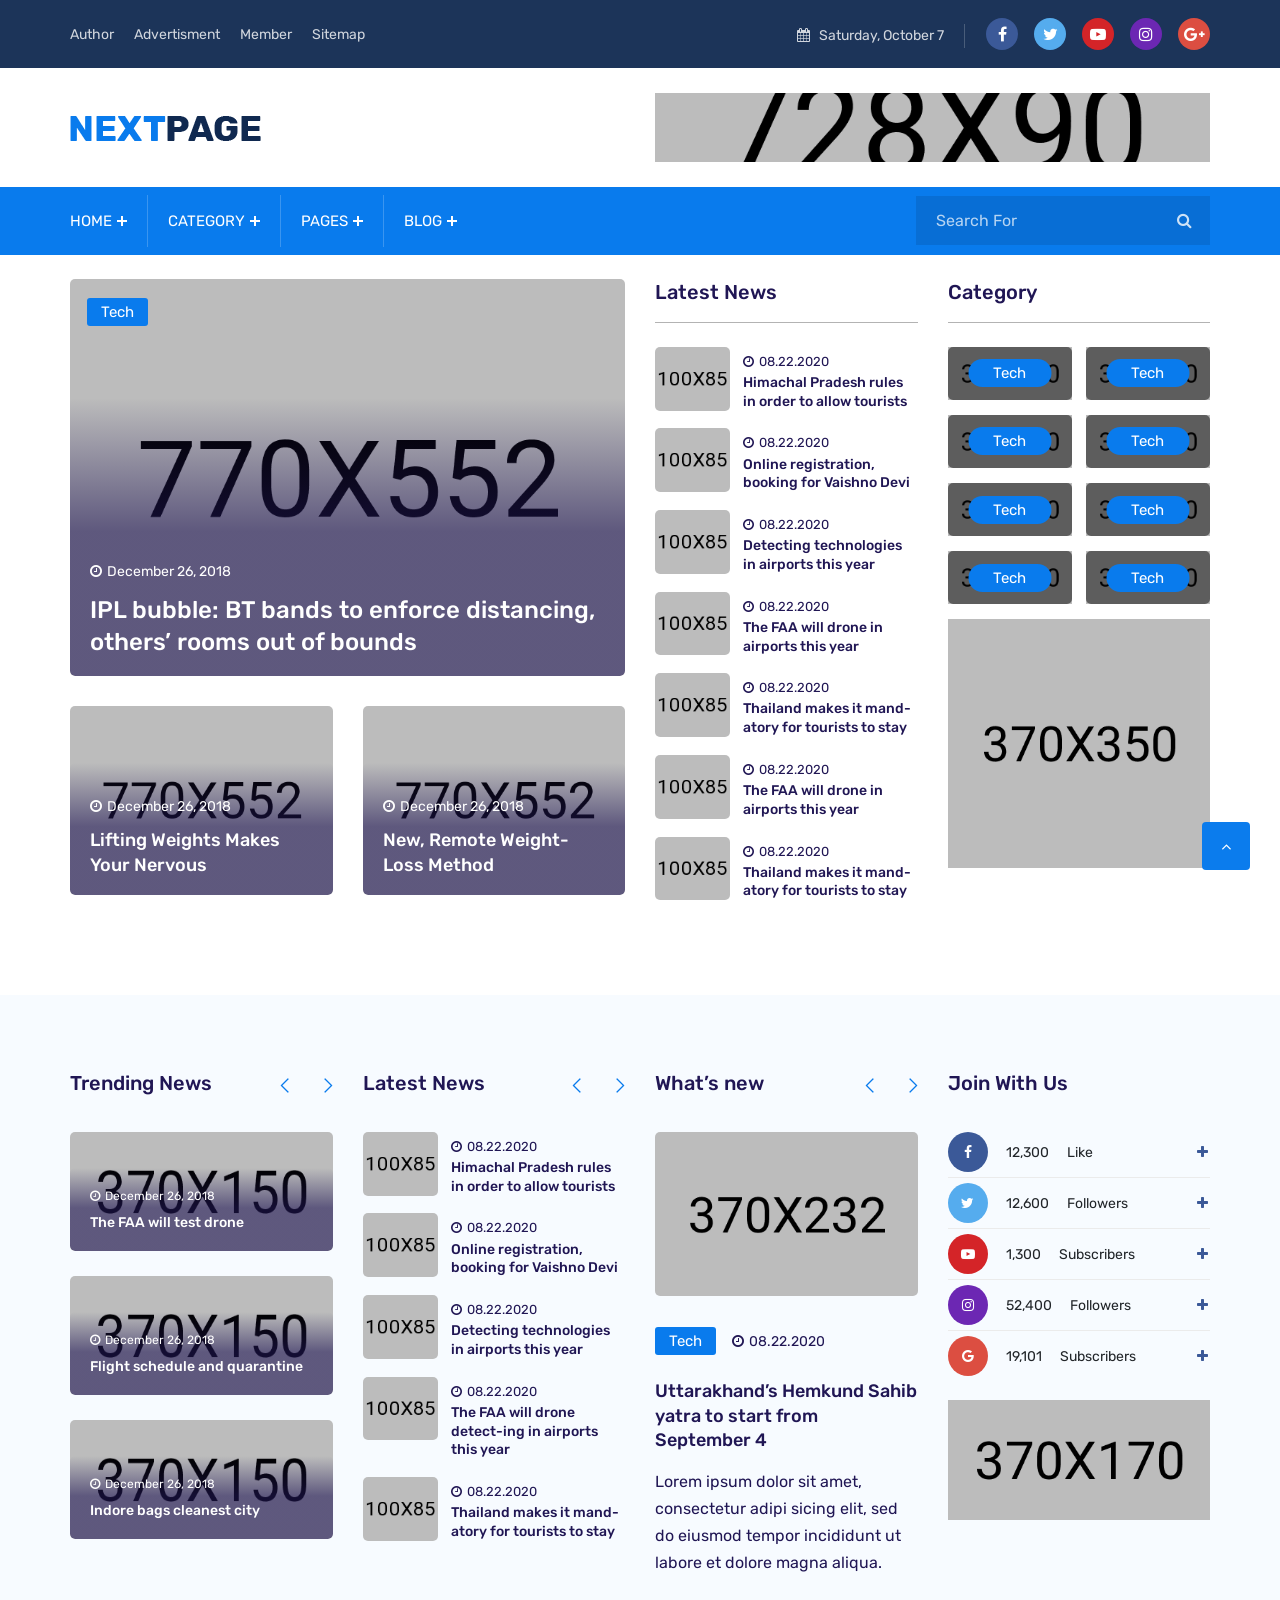
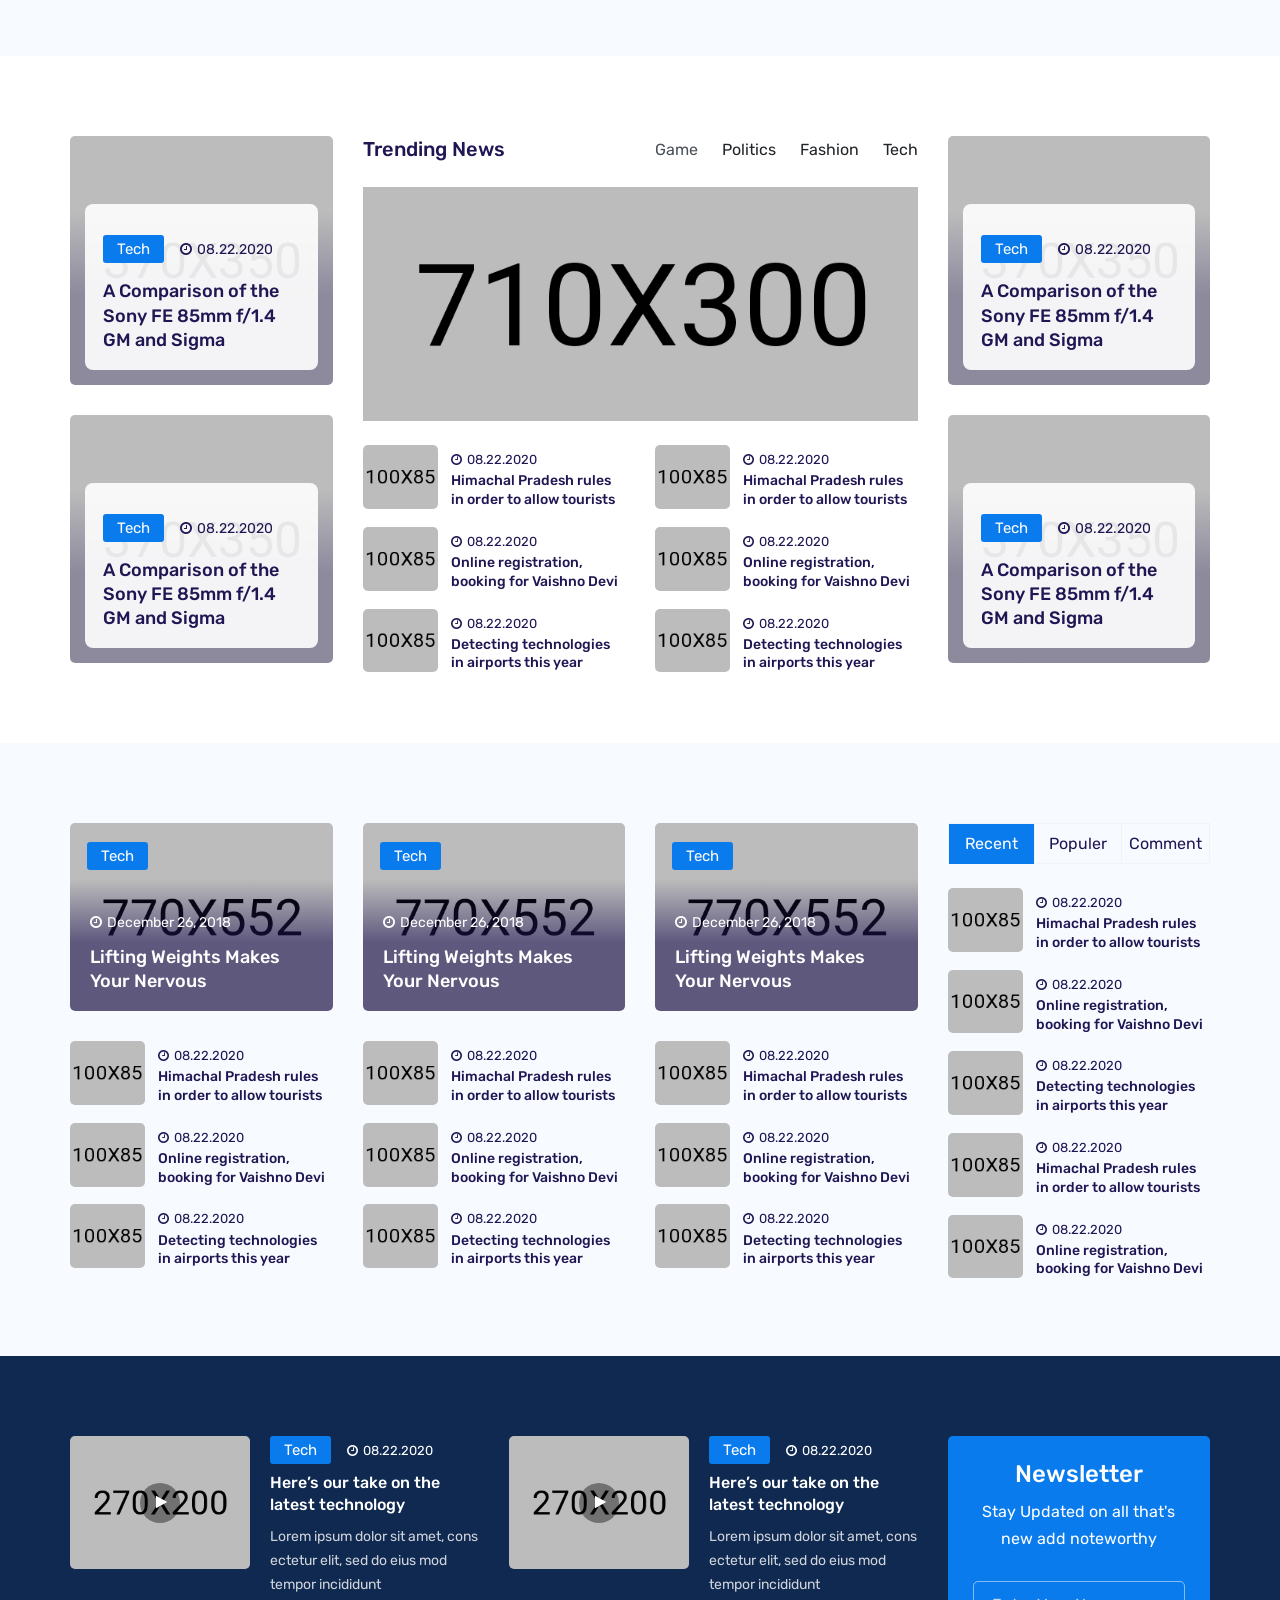
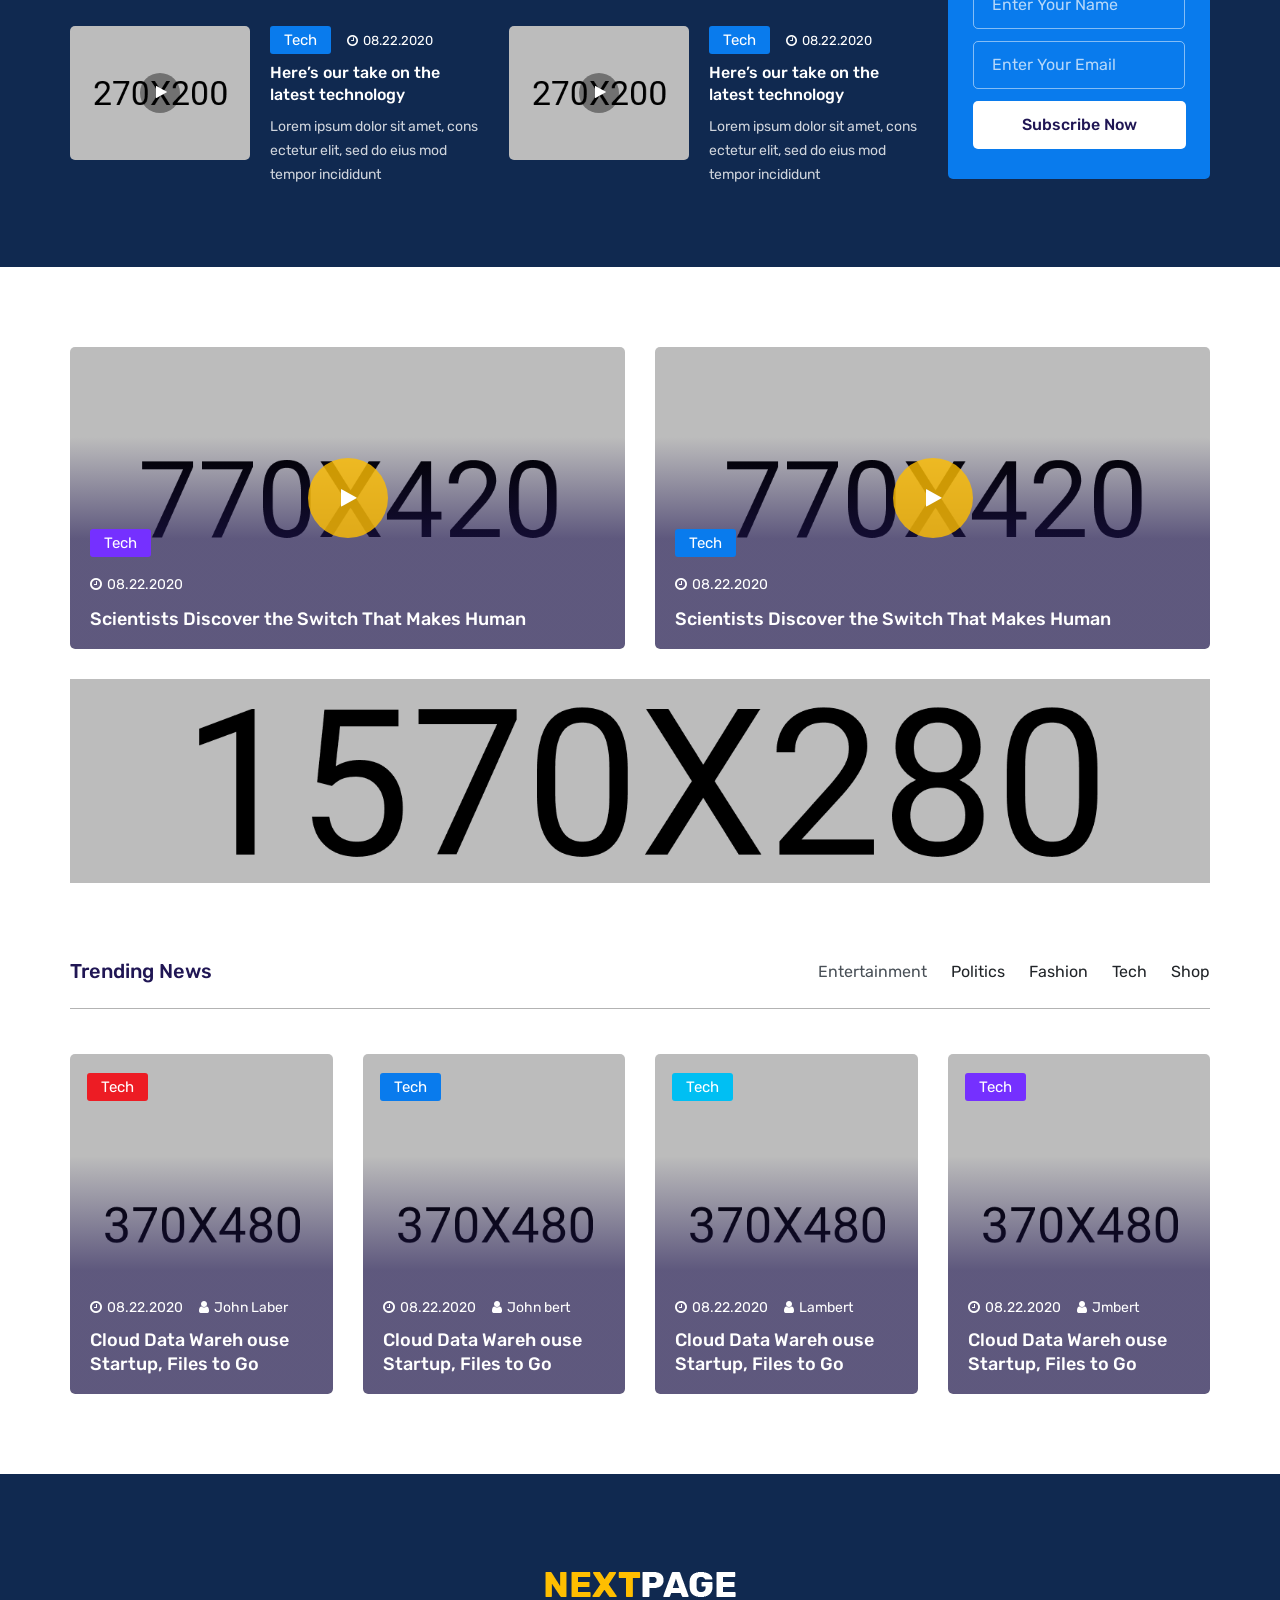
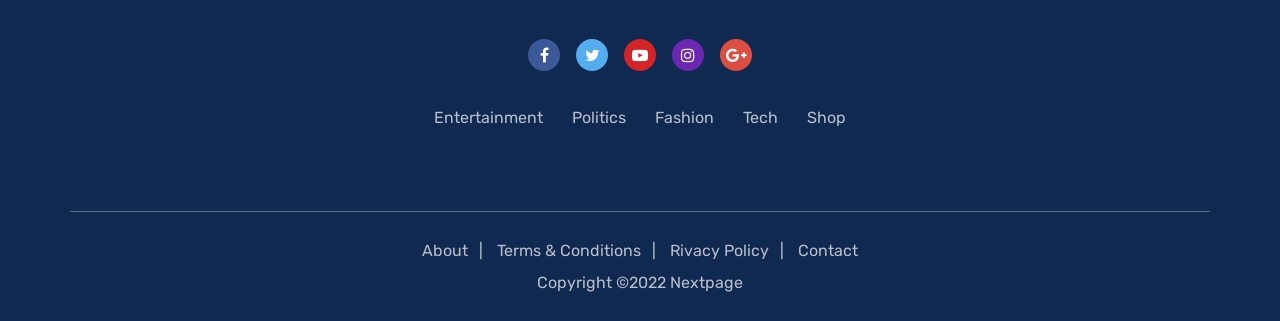
<file: index-2.html>
<!DOCTYPE html>
<html lang="zxx">
<head>
    <meta charset="UTF-8">
    <meta name="viewport" content="width=device-width, initial-scale=1.0">
    <meta http-equiv="X-UA-Compatible" content="IE=edge" />
    <meta http-equiv="X-UA-Compatible" content="ie=edge">
    <title>NextPage - Blog, Magazine Html Template</title>
    
    <!-- favicon -->
    <link rel=icon href="assets/img/favicon.png" sizes="20x20" type="image/png">

    <!-- Stylesheet -->
    <link rel="stylesheet" href="assets/css/vendor.css">
    <link rel="stylesheet" href="assets/css/style.css">
    <link rel="stylesheet" href="assets/css/responsive.css">

</head>
<body>

    <!-- preloader area start -->
    <div class="preloader" id="preloader">
        <div class="preloader-inner">
            <div class="spinner">
                <div class="dot1"></div>
                <div class="dot2"></div>
            </div>
        </div>
    </div>

    <!-- search popup start-->
    <div class="td-search-popup" id="td-search-popup">
        <form action="index.html" class="search-form">
            <div class="form-group">
                <input type="text" class="form-control" placeholder="Search.....">
            </div>
            <button type="submit" class="submit-btn"><i class="fa fa-search"></i></button>
        </form>
    </div>
    <!-- search popup end-->
    <div class="body-overlay" id="body-overlay"></div>

    <!-- header start -->
    <div class="navbar-area">
        <!-- topbar end-->
        <div class="topbar-area">
            <div class="container">
                <div class="row justify-content-center">
                    <div class="col-lg-6 col-md-7 align-self-center">
                        <div class="topbar-menu text-md-left text-center">
                            <ul class="align-self-center">
                                <li><a href="#">Author</a></li>
                                <li><a href="#">Advertisment</a></li>
                                <li><a href="#">Member</a></li>
                                <li><a href="#">Sitemap</a></li>
                            </ul>
                        </div>
                    </div>
                    <div class="col-lg-6 col-md-5 text-md-right text-center mt-2 mt-md-0">
                        <div class="topbar-social">
                            <div class="topbar-date d-none d-lg-inline-block"><i class="fa fa-calendar"></i> Saturday, October 7</div>
                            <ul class="social-area social-area-2">
                                <li><a class="facebook-icon" href="#"><i class="fa fa-facebook"></i></a></li>
                                <li><a class="twitter-icon" href="#"><i class="fa fa-twitter"></i></a></li>
                                <li><a class="youtube-icon" href="#"><i class="fa fa-youtube-play"></i></a></li>
                                <li><a class="instagram-icon" href="#"><i class="fa fa-instagram"></i></a></li>
                                <li><a class="google-icon" href="#"><i class="fa fa-google-plus"></i></a></li>
                            </ul>
                        </div>
                    </div>
                </div>
            </div>
        </div>
        <!-- topbar end-->

        <!-- adbar end-->
        <div class="adbar-area d-none d-lg-block">
            <div class="container">
                <div class="row">
                    <div class="col-xl-6 col-lg-5 align-self-center">
                        <div class="logo text-md-left text-center">
                            <a class="main-logo" href="index.html"><img src="assets/img/logo-2.png" alt="img"></a>
                        </div>
                    </div>
                    <div class="col-xl-6 col-lg-7 text-md-right text-center">
                        <a href="#" class="adbar-right">
                            <img src="assets/img/add/1.png" alt="img">
                        </a>
                    </div>
                </div>
            </div>
        </div>
        <!-- adbar end-->

        <!-- navbar start -->
        <nav class="navbar navbar-expand-lg">
            <div class="container nav-container">
                <div class="responsive-mobile-menu">
                    <div class="logo d-lg-none d-block">
                        <a class="main-logo" href="index.html"><img src="assets/img/logo.png" alt="img"></a>
                    </div>
                    <button class="menu toggle-btn d-block d-lg-none" data-target="#nextpage_main_menu" 
                    aria-expanded="false" aria-label="Toggle navigation">
                        <span class="icon-left"></span>
                        <span class="icon-right"></span>
                    </button>
                </div>
                <div class="nav-right-part nav-right-part-mobile">
                    <a class="search header-search" href="#"><i class="fa fa-search"></i></a>
                </div>
                <div class="collapse navbar-collapse" id="nextpage_main_menu">
                    <ul class="navbar-nav menu-open">
                        <li class="menu-item-has-children current-menu-item">
                            <a href="#">Home</a>
                            <ul class="sub-menu">
                                <li><a href="index.html">Home 01</a></li>
                                <li><a href="index-2.html">Home 02</a></li>
                                <li><a href="index-3.html">Home 03</a></li>
                                <li><a href="index-4.html">Home Food <span>New</span></a></li>
                            </ul>
                        </li>
                        <li class="menu-item-has-children current-menu-item">
                            <a href="#">Category</a>
                            <ul class="sub-menu">
                                <li><a href="cat-tech.html">Tech</a></li>
                                <li><a href="cat-sports.html">Sports</a></li>
                                <li><a href="cat-lifestyle.html">Lifestyle</a></li>
                                <li><a href="cat-fashion.html">Fashion</a></li>
                                <li><a href="cat-food.html">Food <span>New</span></a></li>
                            </ul>
                        </li>
                        <li class="menu-item-has-children current-menu-item">
                            <a href="#">Pages</a>
                            <ul class="sub-menu">
                                <li><a href="error.html">Error</a></li>
                                <li><a href="author.html">Author</a></li>
                                <li><a href="blog.html">Blog</a></li>
                                <li><a href="blog-details.html">Blog Details</a></li>
                            </ul>
                        </li>
                        <li class="menu-item-has-children current-menu-item">
                            <a href="#">Blog</a>
                            <ul class="sub-menu">
                                <li><a href="blog.html">Blog</a></li>
                                <li><a href="blog-left-sidebar.html">Blog Left Sidebar</a></li>
                                <li><a href="blog-details.html">Blog Details</a></li>
                                <li><a href="blog-details-2.html">Blog Details 2</a></li>
                            </ul>
                        </li>
                    </ul>
                </div>
                <div class="nav-right-part nav-right-part-desktop">
                    <div class="menu-search-inner">
                        <input type="text" placeholder="Search For">
                        <button type="submit" class="submit-btn"><i class="fa fa-search"></i></button>
                    </div>
                </div>
            </div>
        </nav>
    </div>
    <!-- navbar end -->

    <div class="post-area banner-post-area pt-4 pd-bottom-70">
        <div class="container">
            <div class="row">
                <div class="col-lg-6">
                    <div class="single-post-wrap style-overlay">
                        <div class="thumb">
                            <img src="assets/img/post/24.png" alt="img">
                            <a class="tag-base tag-blue" href="cat-tech.html">Tech</a>
                        </div>
                        <div class="details">
                            <div class="post-meta-single">
                                <p><i class="fa fa-clock-o"></i>December 26, 2018</p>
                            </div>
                            <h5 class="title"><a href="blog-details.html">IPL bubble: BT bands to enforce distancing, others’ rooms out of bounds</a></h5>
                        </div>
                    </div>
                    <div class="row">
                        <div class="col-lg-6 col-sm-6">
                            <div class="single-post-wrap style-overlay">
                                <div class="thumb">
                                    <img src="assets/img/post/24.png" alt="img">
                                </div>
                                <div class="details">
                                    <div class="post-meta-single">
                                        <p><i class="fa fa-clock-o"></i>December 26, 2018</p>
                                    </div>
                                    <h6 class="title"><a href="blog-details.html">Lifting Weights Makes Your Nervous</a></h6>
                                </div>
                            </div>
                        </div>
                        <div class="col-lg-6 col-sm-6">
                            <div class="single-post-wrap style-overlay">
                                <div class="thumb">
                                    <img src="assets/img/post/24.png" alt="img">
                                </div>
                                <div class="details">
                                    <div class="post-meta-single">
                                        <p><i class="fa fa-clock-o"></i>December 26, 2018</p>
                                    </div>
                                    <h6 class="title"><a href="blog-details.html">New, Remote Weight-Loss Method </a></h6>
                                </div>
                            </div>
                        </div>
                    </div>
                </div>
                <div class="col-lg-3 col-sm-6">
                    <div class="section-title style-two mb-4">
                        <h6 class="title">Latest News</h6>
                    </div>
                    <div class="single-post-list-wrap">
                        <div class="media">
                            <div class="media-left">
                                <img src="assets/img/post/list/1.png" alt="img">
                            </div>
                            <div class="media-body">
                                <div class="details">
                                    <div class="post-meta-single">
                                        <ul>
                                            <li><i class="fa fa-clock-o"></i>08.22.2020</li>
                                        </ul>
                                    </div>
                                    <h6 class="title"><a href="blog-details.html">Himachal Pradesh rules in order to allow tourists </a></h6>
                                </div>
                            </div>
                        </div>
                    </div>
                    <div class="single-post-list-wrap">
                        <div class="media">
                            <div class="media-left">
                                <img src="assets/img/post/list/2.png" alt="img">
                            </div>
                            <div class="media-body">
                                <div class="details">
                                    <div class="post-meta-single">
                                        <ul>
                                            <li><i class="fa fa-clock-o"></i>08.22.2020</li>
                                        </ul>
                                    </div>
                                    <h6 class="title"><a href="blog-details.html">Online registration, booking for Vaishno Devi </a></h6>
                                </div>
                            </div>
                        </div>
                    </div>
                    <div class="single-post-list-wrap">
                        <div class="media">
                            <div class="media-left">
                                <img src="assets/img/post/list/3.png" alt="img">
                            </div>
                            <div class="media-body">
                                <div class="details">
                                    <div class="post-meta-single">
                                        <ul>
                                            <li><i class="fa fa-clock-o"></i>08.22.2020</li>
                                        </ul>
                                    </div>
                                    <h6 class="title"><a href="blog-details.html">Detecting technologies in airports this year</a></h6>
                                </div>
                            </div>
                        </div>
                    </div>
                    <div class="single-post-list-wrap">
                        <div class="media">
                            <div class="media-left">
                                <img src="assets/img/post/list/4.png" alt="img">
                            </div>
                            <div class="media-body">
                                <div class="details">
                                    <div class="post-meta-single">
                                        <ul>
                                            <li><i class="fa fa-clock-o"></i>08.22.2020</li>
                                        </ul>
                                    </div>
                                    <h6 class="title"><a href="blog-details.html">The FAA will drone in airports this year</a></h6>
                                </div>
                            </div>
                        </div>
                    </div>
                    <div class="single-post-list-wrap">
                        <div class="media">
                            <div class="media-left">
                                <img src="assets/img/post/list/5.png" alt="img">
                            </div>
                            <div class="media-body">
                                <div class="details">
                                    <div class="post-meta-single">
                                        <ul>
                                            <li><i class="fa fa-clock-o"></i>08.22.2020</li>
                                        </ul>
                                    </div>
                                    <h6 class="title"><a href="blog-details.html">Thailand makes it mand-atory for tourists to stay</a></h6>
                                </div>
                            </div>
                        </div>
                    </div>
                    <div class="single-post-list-wrap">
                        <div class="media">
                            <div class="media-left">
                                <img src="assets/img/post/list/4.png" alt="img">
                            </div>
                            <div class="media-body">
                                <div class="details">
                                    <div class="post-meta-single">
                                        <ul>
                                            <li><i class="fa fa-clock-o"></i>08.22.2020</li>
                                        </ul>
                                    </div>
                                    <h6 class="title"><a href="blog-details.html">The FAA will drone in airports this year</a></h6>
                                </div>
                            </div>
                        </div>
                    </div>
                    <div class="single-post-list-wrap">
                        <div class="media">
                            <div class="media-left">
                                <img src="assets/img/post/list/5.png" alt="img">
                            </div>
                            <div class="media-body">
                                <div class="details">
                                    <div class="post-meta-single">
                                        <ul>
                                            <li><i class="fa fa-clock-o"></i>08.22.2020</li>
                                        </ul>
                                    </div>
                                    <h6 class="title"><a href="blog-details.html">Thailand makes it mand-atory for tourists to stay</a></h6>
                                </div>
                            </div>
                        </div>
                    </div>
                </div>
                <div class="col-lg-3 col-sm-6 widget-category">
                    <div class="section-title style-two mb-4">
                        <h6 class="title">Category</h6>
                    </div>
                    <div class="row custom-gutters-14">
                        <div class="col-sm-6">
                            <div class="single-category-inner">
                                <img src="assets/img/category/9.png" alt="img">
                                <a class="tag-base tag-blue" href="cat-tech.html">Tech</a>
                            </div>
                        </div>
                        <div class="col-sm-6">
                            <div class="single-category-inner">
                                <img src="assets/img/category/10.png" alt="img">
                                <a class="tag-base tag-blue" href="cat-tech.html">Tech</a>
                            </div>
                        </div>
                        <div class="col-sm-6">
                            <div class="single-category-inner">
                                <img src="assets/img/category/11.png" alt="img">
                                <a class="tag-base tag-blue" href="cat-tech.html">Tech</a>
                            </div>
                        </div>
                        <div class="col-sm-6">
                            <div class="single-category-inner">
                                <img src="assets/img/category/12.png" alt="img">
                                <a class="tag-base tag-blue" href="cat-tech.html">Tech</a>
                            </div>
                        </div>
                        <div class="col-sm-6">
                            <div class="single-category-inner">
                                <img src="assets/img/category/13.png" alt="img">
                                <a class="tag-base tag-blue" href="cat-tech.html">Tech</a>
                            </div>
                        </div>
                        <div class="col-sm-6">
                            <div class="single-category-inner">
                                <img src="assets/img/category/14.png" alt="img">
                                <a class="tag-base tag-blue" href="cat-tech.html">Tech</a>
                            </div>
                        </div>
                        <div class="col-sm-6">
                            <div class="single-category-inner">
                                <img src="assets/img/category/15.png" alt="img">
                                <a class="tag-base tag-blue" href="cat-tech.html">Tech</a>
                            </div>
                        </div>
                        <div class="col-sm-6">
                            <div class="single-category-inner">
                                <img src="assets/img/category/16.png" alt="img">
                                <a class="tag-base tag-blue" href="cat-tech.html">Tech</a>
                            </div>
                        </div>
                        <div class="col-12">
                            <div class="add">
                                <img class="w-100" src="assets/img/add/3.png" alt="img">
                            </div>
                        </div>
                    </div>
                </div>
            </div>
        </div>
    </div>

    <div class="post-area bg-sky pd-top-75 pd-bottom-50">
        <div class="container">
            <div class="row">
                <div class="col-lg-3 col-sm-6">
                    <div class="section-title">
                        <h6 class="title">Trending News</h6>
                    </div>
                    <div class="post-slider owl-carousel">
                        <div class="item">
                            <div class="trending-post">
                                <div class="single-post-wrap style-overlay">
                                    <div class="thumb">
                                        <img src="assets/img/post/5.png" alt="img">
                                    </div>
                                    <div class="details">
                                        <div class="post-meta-single">
                                            <p><i class="fa fa-clock-o"></i>December 26, 2018</p>
                                        </div>
                                        <h6 class="title"><a href="blog-details.html">The FAA will test drone </a></h6>
                                    </div>
                                </div>
                                <div class="single-post-wrap style-overlay">
                                    <div class="thumb">
                                        <img src="assets/img/post/6.png" alt="img">
                                    </div>
                                    <div class="details">
                                        <div class="post-meta-single">
                                            <p><i class="fa fa-clock-o"></i>December 26, 2018</p>
                                        </div>
                                        <h6 class="title"><a href="blog-details.html">Flight schedule and quarantine</a></h6>
                                    </div>
                                </div>
                                <div class="single-post-wrap style-overlay">
                                    <div class="thumb">
                                        <img src="assets/img/post/7.png" alt="img">
                                    </div>
                                    <div class="details">
                                        <div class="post-meta-single">
                                            <p><i class="fa fa-clock-o"></i>December 26, 2018</p>
                                        </div>
                                        <h6 class="title"><a href="blog-details.html">Indore bags cleanest city</a></h6>
                                    </div>
                                </div>
                            </div>
                        </div>
                        <div class="item">
                            <div class="trending-post">
                                <div class="single-post-wrap style-overlay">
                                    <div class="thumb">
                                        <img src="assets/img/post/5.png" alt="img">
                                    </div>
                                    <div class="details">
                                        <div class="post-meta-single">
                                            <p><i class="fa fa-clock-o"></i>December 26, 2018</p>
                                        </div>
                                        <h6 class="title"><a href="blog-details.html">The FAA will test drone </a></h6>
                                    </div>
                                </div>
                                <div class="single-post-wrap style-overlay">
                                    <div class="thumb">
                                        <img src="assets/img/post/6.png" alt="img">
                                    </div>
                                    <div class="details">
                                        <div class="post-meta-single">
                                            <p><i class="fa fa-clock-o"></i>December 26, 2018</p>
                                        </div>
                                        <h6 class="title"><a href="blog-details.html">Flight schedule and quarantine</a></h6>
                                    </div>
                                </div>
                                <div class="single-post-wrap style-overlay">
                                    <div class="thumb">
                                        <img src="assets/img/post/7.png" alt="img">
                                    </div>
                                    <div class="details">
                                        <div class="post-meta-single">
                                            <p><i class="fa fa-clock-o"></i>December 26, 2018</p>
                                        </div>
                                        <h6 class="title"><a href="blog-details.html">Indore bags cleanest city</a></h6>
                                    </div>
                                </div>
                            </div>
                        </div>
                    </div>
                </div>
                <div class="col-lg-3 col-sm-6">
                    <div class="section-title">
                        <h6 class="title">Latest News</h6>
                    </div>
                    <div class="post-slider owl-carousel">
                        <div class="item">
                            <div class="single-post-list-wrap">
                                <div class="media">
                                    <div class="media-left">
                                        <img src="assets/img/post/list/1.png" alt="img">
                                    </div>
                                    <div class="media-body">
                                        <div class="details">
                                            <div class="post-meta-single">
                                                <ul>
                                                    <li><i class="fa fa-clock-o"></i>08.22.2020</li>
                                                </ul>
                                            </div>
                                            <h6 class="title"><a href="blog-details.html">Himachal Pradesh rules in order to allow tourists </a></h6>
                                        </div>
                                    </div>
                                </div>
                            </div>
                            <div class="single-post-list-wrap">
                                <div class="media">
                                    <div class="media-left">
                                        <img src="assets/img/post/list/2.png" alt="img">
                                    </div>
                                    <div class="media-body">
                                        <div class="details">
                                            <div class="post-meta-single">
                                                <ul>
                                                    <li><i class="fa fa-clock-o"></i>08.22.2020</li>
                                                </ul>
                                            </div>
                                            <h6 class="title"><a href="blog-details.html">Online registration, booking for Vaishno Devi </a></h6>
                                        </div>
                                    </div>
                                </div>
                            </div>
                            <div class="single-post-list-wrap">
                                <div class="media">
                                    <div class="media-left">
                                        <img src="assets/img/post/list/3.png" alt="img">
                                    </div>
                                    <div class="media-body">
                                        <div class="details">
                                            <div class="post-meta-single">
                                                <ul>
                                                    <li><i class="fa fa-clock-o"></i>08.22.2020</li>
                                                </ul>
                                            </div>
                                            <h6 class="title"><a href="blog-details.html">Detecting technologies in airports this year</a></h6>
                                        </div>
                                    </div>
                                </div>
                            </div>
                            <div class="single-post-list-wrap">
                                <div class="media">
                                    <div class="media-left">
                                        <img src="assets/img/post/list/4.png" alt="img">
                                    </div>
                                    <div class="media-body">
                                        <div class="details">
                                            <div class="post-meta-single">
                                                <ul>
                                                    <li><i class="fa fa-clock-o"></i>08.22.2020</li>
                                                </ul>
                                            </div>
                                            <h6 class="title"><a href="blog-details.html">The FAA will drone detect-ing in airports this year</a></h6>
                                        </div>
                                    </div>
                                </div>
                            </div>
                            <div class="single-post-list-wrap">
                                <div class="media">
                                    <div class="media-left">
                                        <img src="assets/img/post/list/5.png" alt="img">
                                    </div>
                                    <div class="media-body">
                                        <div class="details">
                                            <div class="post-meta-single">
                                                <ul>
                                                    <li><i class="fa fa-clock-o"></i>08.22.2020</li>
                                                </ul>
                                            </div>
                                            <h6 class="title"><a href="blog-details.html">Thailand makes it mand-atory for tourists to stay</a></h6>
                                        </div>
                                    </div>
                                </div>
                            </div>
                        </div>
                        <div class="item">
                            <div class="single-post-list-wrap">
                                <div class="media">
                                    <div class="media-left">
                                        <img src="assets/img/post/list/1.png" alt="img">
                                    </div>
                                    <div class="media-body">
                                        <div class="details">
                                            <div class="post-meta-single">
                                                <ul>
                                                    <li><i class="fa fa-clock-o"></i>08.22.2020</li>
                                                </ul>
                                            </div>
                                            <h6 class="title"><a href="blog-details.html">Himachal Pradesh rules in order to allow tourists </a></h6>
                                        </div>
                                    </div>
                                </div>
                            </div>
                            <div class="single-post-list-wrap">
                                <div class="media">
                                    <div class="media-left">
                                        <img src="assets/img/post/list/2.png" alt="img">
                                    </div>
                                    <div class="media-body">
                                        <div class="details">
                                            <div class="post-meta-single">
                                                <ul>
                                                    <li><i class="fa fa-clock-o"></i>08.22.2020</li>
                                                </ul>
                                            </div>
                                            <h6 class="title"><a href="blog-details.html">Online registration, booking for Vaishno Devi </a></h6>
                                        </div>
                                    </div>
                                </div>
                            </div>
                            <div class="single-post-list-wrap">
                                <div class="media">
                                    <div class="media-left">
                                        <img src="assets/img/post/list/3.png" alt="img">
                                    </div>
                                    <div class="media-body">
                                        <div class="details">
                                            <div class="post-meta-single">
                                                <ul>
                                                    <li><i class="fa fa-clock-o"></i>08.22.2020</li>
                                                </ul>
                                            </div>
                                            <h6 class="title"><a href="blog-details.html">Detecting technologies in airports this year</a></h6>
                                        </div>
                                    </div>
                                </div>
                            </div>
                            <div class="single-post-list-wrap">
                                <div class="media">
                                    <div class="media-left">
                                        <img src="assets/img/post/list/4.png" alt="img">
                                    </div>
                                    <div class="media-body">
                                        <div class="details">
                                            <div class="post-meta-single">
                                                <ul>
                                                    <li><i class="fa fa-clock-o"></i>08.22.2020</li>
                                                </ul>
                                            </div>
                                            <h6 class="title"><a href="blog-details.html">The FAA will drone detect-ing in airports this year</a></h6>
                                        </div>
                                    </div>
                                </div>
                            </div>
                            <div class="single-post-list-wrap">
                                <div class="media">
                                    <div class="media-left">
                                        <img src="assets/img/post/list/5.png" alt="img">
                                    </div>
                                    <div class="media-body">
                                        <div class="details">
                                            <div class="post-meta-single">
                                                <ul>
                                                    <li><i class="fa fa-clock-o"></i>08.22.2020</li>
                                                </ul>
                                            </div>
                                            <h6 class="title"><a href="blog-details.html">Thailand makes it mand-atory for tourists to stay</a></h6>
                                        </div>
                                    </div>
                                </div>
                            </div>
                        </div>
                    </div>
                </div>
                <div class="col-lg-3 col-sm-6">
                    <div class="section-title">
                        <h6 class="title">What’s new</h6>
                    </div>
                    <div class="post-slider owl-carousel">
                        <div class="item">
                            <div class="single-post-wrap">
                                <div class="thumb">
                                    <img src="assets/img/post/8.png" alt="img">
                                </div>
                                <div class="details">
                                    <div class="post-meta-single mb-4 pt-1">
                                        <ul>
                                            <li><a class="tag-base tag-blue" href="cat-tech.html">Tech</a></li>
                                            <li><i class="fa fa-clock-o"></i>08.22.2020</li>
                                        </ul>
                                    </div>
                                    <h6 class="title"><a href="blog-details.html">Uttarakhand’s Hemkund Sahib yatra to start from September 4</a></h6>
                                    <p>Lorem ipsum dolor sit amet, consectetur adipi sicing elit, sed do eiusmod tempor incididunt ut labore et dolore magna aliqua. </p>
                                </div>
                            </div>
                        </div>
                        <div class="item">
                            <div class="single-post-wrap">
                                <div class="thumb">
                                    <img src="assets/img/post/8.png" alt="img">
                                </div>
                                <div class="details">
                                    <div class="post-meta-single mb-4 pt-1">
                                        <ul>
                                            <li><a class="tag-base tag-blue" href="cat-tech.html">Tech</a></li>
                                            <li><i class="fa fa-clock-o"></i>08.22.2020</li>
                                        </ul>
                                    </div>
                                    <h6 class="title"><a href="blog-details.html">Uttarakhand’s Hemkund Sahib yatra to start from September 4</a></h6>
                                    <p>Lorem ipsum dolor sit amet, consectetur adipi sicing elit, sed do eiusmod tempor incididunt ut labore et dolore magna aliqua. </p>
                                </div>
                            </div>
                        </div>
                    </div>
                </div>
                <div class="col-lg-3 col-sm-6">
                    <div class="section-title">
                        <h6 class="title">Join With Us</h6>
                    </div>
                    <div class="social-area-list mb-4">
                        <ul>
                            <li><a class="facebook" href="#"><i class="fa fa-facebook social-icon"></i><span>12,300</span><span>Like</span> <i class="fa fa-plus"></i></a></li>
                            <li><a class="twitter" href="#"><i class="fa fa-twitter social-icon"></i><span>12,600</span><span>Followers</span> <i class="fa fa-plus"></i></a></li>
                            <li><a class="youtube" href="#"><i class="fa fa-youtube-play social-icon"></i><span>1,300</span><span>Subscribers</span> <i class="fa fa-plus"></i></a></li>
                            <li><a class="instagram" href="#"><i class="fa fa-instagram social-icon"></i><span>52,400</span><span>Followers</span> <i class="fa fa-plus"></i></a></li>
                            <li><a class="google-plus" href="#"><i class="fa fa-google social-icon"></i><span>19,101</span><span>Subscribers</span> <i class="fa fa-plus"></i></a></li>
                        </ul>
                    </div>
                    <div class="add-area">
                        <a href="#"><img class="w-100" src="assets/img/add/6.png" alt="img"></a>
                    </div>
                </div>
            </div>
        </div>
    </div>

    <div class="home2-trending-tab pd-top-80 pd-bottom-50">
        <div class="container">
            <div class="row">
                <div class="col-xl-6 order-xl-4">
                    <div class="section-title">
                        <div class="row">
                            <div class="col-md-4 mb-2 mb-md-0">
                                <h6 class="title">Trending News</h6>
                            </div>
                            <div class="col-md-8">
                                <div class="nxp-tab-inner nxp-tab-post text-md-right">
                                    <ul class="nav nav-tabs" id="ex1" role="tablist">
                                        <li class="nav-item" role="presentation">
                                            <a class="nav-link active" id="ex1-tab-1" data-toggle="pill" href="#ex1-tabs-1" role="tab" aria-selected="true">
                                                Game
                                            </a>
                                        </li>
                                        <li class="nav-item" role="presentation">
                                            <a class="nav-link" id="ex1-tab-2" data-toggle="pill" href="#ex1-tabs-2" role="tab" aria-selected="false">
                                                Politics        
                                            </a>
                                        </li>
                                        <li class="nav-item" role="presentation">
                                            <a class="nav-link" id="ex1-tab-3" data-toggle="pill" href="#ex1-tabs-3" role="tab" aria-selected="false">
                                                Fashion        
                                            </a>
                                        </li>
                                        <li class="nav-item" role="presentation">
                                            <a class="nav-link" id="ex1-tab-4" data-toggle="pill" href="#ex1-tabs-4" role="tab" aria-selected="false">
                                                Tech        
                                            </a>
                                        </li>
                                    </ul>
                                </div>
                            </div>
                        </div>
                    </div>
                    <div class="tab-content " id="ex1-content">
                        <div class="tab-pane fade show active" id="ex1-tabs-1" role="tabpanel">
                            <div class="row">
                                <div class="col-12">
                                    <div class="thumb mb-4">
                                        <img class="w-100" src="assets/img/post/29.png" alt="img">
                                    </div>
                                </div>
                                <div class="col-sm-6">
                                    <div class="single-post-list-wrap">
                                        <div class="media">
                                            <div class="media-left">
                                                <img src="assets/img/post/list/1.png" alt="img">
                                            </div>
                                            <div class="media-body">
                                                <div class="details">
                                                    <div class="post-meta-single">
                                                        <ul>
                                                            <li><i class="fa fa-clock-o"></i>08.22.2020</li>
                                                        </ul>
                                                    </div>
                                                    <h6 class="title"><a href="blog-details.html">Himachal Pradesh rules in order to allow tourists </a></h6>
                                                </div>
                                            </div>
                                        </div>
                                    </div>
                                    <div class="single-post-list-wrap">
                                        <div class="media">
                                            <div class="media-left">
                                                <img src="assets/img/post/list/2.png" alt="img">
                                            </div>
                                            <div class="media-body">
                                                <div class="details">
                                                    <div class="post-meta-single">
                                                        <ul>
                                                            <li><i class="fa fa-clock-o"></i>08.22.2020</li>
                                                        </ul>
                                                    </div>
                                                    <h6 class="title"><a href="blog-details.html">Online registration, booking for Vaishno Devi </a></h6>
                                                </div>
                                            </div>
                                        </div>
                                    </div>
                                    <div class="single-post-list-wrap">
                                        <div class="media">
                                            <div class="media-left">
                                                <img src="assets/img/post/list/3.png" alt="img">
                                            </div>
                                            <div class="media-body">
                                                <div class="details">
                                                    <div class="post-meta-single">
                                                        <ul>
                                                            <li><i class="fa fa-clock-o"></i>08.22.2020</li>
                                                        </ul>
                                                    </div>
                                                    <h6 class="title"><a href="blog-details.html">Detecting technologies in airports this year</a></h6>
                                                </div>
                                            </div>
                                        </div>
                                    </div>
                                </div> 
                                <div class="col-sm-6">
                                    <div class="single-post-list-wrap">
                                        <div class="media">
                                            <div class="media-left">
                                                <img src="assets/img/post/list/1.png" alt="img">
                                            </div>
                                            <div class="media-body">
                                                <div class="details">
                                                    <div class="post-meta-single">
                                                        <ul>
                                                            <li><i class="fa fa-clock-o"></i>08.22.2020</li>
                                                        </ul>
                                                    </div>
                                                    <h6 class="title"><a href="blog-details.html">Himachal Pradesh rules in order to allow tourists </a></h6>
                                                </div>
                                            </div>
                                        </div>
                                    </div>
                                    <div class="single-post-list-wrap">
                                        <div class="media">
                                            <div class="media-left">
                                                <img src="assets/img/post/list/2.png" alt="img">
                                            </div>
                                            <div class="media-body">
                                                <div class="details">
                                                    <div class="post-meta-single">
                                                        <ul>
                                                            <li><i class="fa fa-clock-o"></i>08.22.2020</li>
                                                        </ul>
                                                    </div>
                                                    <h6 class="title"><a href="blog-details.html">Online registration, booking for Vaishno Devi </a></h6>
                                                </div>
                                            </div>
                                        </div>
                                    </div>
                                    <div class="single-post-list-wrap">
                                        <div class="media">
                                            <div class="media-left">
                                                <img src="assets/img/post/list/3.png" alt="img">
                                            </div>
                                            <div class="media-body">
                                                <div class="details">
                                                    <div class="post-meta-single">
                                                        <ul>
                                                            <li><i class="fa fa-clock-o"></i>08.22.2020</li>
                                                        </ul>
                                                    </div>
                                                    <h6 class="title"><a href="blog-details.html">Detecting technologies in airports this year</a></h6>
                                                </div>
                                            </div>
                                        </div>
                                    </div>
                                </div>        
                            </div>  
                        </div>
                        <div class="tab-pane fade" id="ex1-tabs-2" role="tabpanel">
                              <div class="row">
                                <div class="col-12">
                                    <div class="thumb mb-4">
                                        <img class="w-100" src="assets/img/post/29.png" alt="img">
                                    </div>
                                </div>
                                <div class="col-sm-6">
                                    <div class="single-post-list-wrap">
                                        <div class="media">
                                            <div class="media-left">
                                                <img src="assets/img/post/list/1.png" alt="img">
                                            </div>
                                            <div class="media-body">
                                                <div class="details">
                                                    <div class="post-meta-single">
                                                        <ul>
                                                            <li><i class="fa fa-clock-o"></i>08.22.2020</li>
                                                        </ul>
                                                    </div>
                                                    <h6 class="title"><a href="blog-details.html">Himachal Pradesh rules in order to allow tourists </a></h6>
                                                </div>
                                            </div>
                                        </div>
                                    </div>
                                    <div class="single-post-list-wrap">
                                        <div class="media">
                                            <div class="media-left">
                                                <img src="assets/img/post/list/2.png" alt="img">
                                            </div>
                                            <div class="media-body">
                                                <div class="details">
                                                    <div class="post-meta-single">
                                                        <ul>
                                                            <li><i class="fa fa-clock-o"></i>08.22.2020</li>
                                                        </ul>
                                                    </div>
                                                    <h6 class="title"><a href="blog-details.html">Online registration, booking for Vaishno Devi </a></h6>
                                                </div>
                                            </div>
                                        </div>
                                    </div>
                                    <div class="single-post-list-wrap">
                                        <div class="media">
                                            <div class="media-left">
                                                <img src="assets/img/post/list/3.png" alt="img">
                                            </div>
                                            <div class="media-body">
                                                <div class="details">
                                                    <div class="post-meta-single">
                                                        <ul>
                                                            <li><i class="fa fa-clock-o"></i>08.22.2020</li>
                                                        </ul>
                                                    </div>
                                                    <h6 class="title"><a href="blog-details.html">Detecting technologies in airports this year</a></h6>
                                                </div>
                                            </div>
                                        </div>
                                    </div>
                                </div> 
                                <div class="col-sm-6">
                                    <div class="single-post-list-wrap">
                                        <div class="media">
                                            <div class="media-left">
                                                <img src="assets/img/post/list/1.png" alt="img">
                                            </div>
                                            <div class="media-body">
                                                <div class="details">
                                                    <div class="post-meta-single">
                                                        <ul>
                                                            <li><i class="fa fa-clock-o"></i>08.22.2020</li>
                                                        </ul>
                                                    </div>
                                                    <h6 class="title"><a href="blog-details.html">Himachal Pradesh rules in order to allow tourists </a></h6>
                                                </div>
                                            </div>
                                        </div>
                                    </div>
                                    <div class="single-post-list-wrap">
                                        <div class="media">
                                            <div class="media-left">
                                                <img src="assets/img/post/list/2.png" alt="img">
                                            </div>
                                            <div class="media-body">
                                                <div class="details">
                                                    <div class="post-meta-single">
                                                        <ul>
                                                            <li><i class="fa fa-clock-o"></i>08.22.2020</li>
                                                        </ul>
                                                    </div>
                                                    <h6 class="title"><a href="blog-details.html">Online registration, booking for Vaishno Devi </a></h6>
                                                </div>
                                            </div>
                                        </div>
                                    </div>
                                    <div class="single-post-list-wrap">
                                        <div class="media">
                                            <div class="media-left">
                                                <img src="assets/img/post/list/3.png" alt="img">
                                            </div>
                                            <div class="media-body">
                                                <div class="details">
                                                    <div class="post-meta-single">
                                                        <ul>
                                                            <li><i class="fa fa-clock-o"></i>08.22.2020</li>
                                                        </ul>
                                                    </div>
                                                    <h6 class="title"><a href="blog-details.html">Detecting technologies in airports this year</a></h6>
                                                </div>
                                            </div>
                                        </div>
                                    </div>
                                </div>        
                            </div>              
                        </div>
                        <div class="tab-pane fade" id="ex1-tabs-3" role="tabpanel">
                            <div class="row">
                                <div class="col-12">
                                    <div class="thumb mb-4">
                                        <img class="w-100" src="assets/img/post/29.png" alt="img">
                                    </div>
                                </div>
                                <div class="col-sm-6">
                                    <div class="single-post-list-wrap">
                                        <div class="media">
                                            <div class="media-left">
                                                <img src="assets/img/post/list/1.png" alt="img">
                                            </div>
                                            <div class="media-body">
                                                <div class="details">
                                                    <div class="post-meta-single">
                                                        <ul>
                                                            <li><i class="fa fa-clock-o"></i>08.22.2020</li>
                                                        </ul>
                                                    </div>
                                                    <h6 class="title"><a href="blog-details.html">Himachal Pradesh rules in order to allow tourists </a></h6>
                                                </div>
                                            </div>
                                        </div>
                                    </div>
                                    <div class="single-post-list-wrap">
                                        <div class="media">
                                            <div class="media-left">
                                                <img src="assets/img/post/list/2.png" alt="img">
                                            </div>
                                            <div class="media-body">
                                                <div class="details">
                                                    <div class="post-meta-single">
                                                        <ul>
                                                            <li><i class="fa fa-clock-o"></i>08.22.2020</li>
                                                        </ul>
                                                    </div>
                                                    <h6 class="title"><a href="blog-details.html">Online registration, booking for Vaishno Devi </a></h6>
                                                </div>
                                            </div>
                                        </div>
                                    </div>
                                    <div class="single-post-list-wrap">
                                        <div class="media">
                                            <div class="media-left">
                                                <img src="assets/img/post/list/3.png" alt="img">
                                            </div>
                                            <div class="media-body">
                                                <div class="details">
                                                    <div class="post-meta-single">
                                                        <ul>
                                                            <li><i class="fa fa-clock-o"></i>08.22.2020</li>
                                                        </ul>
                                                    </div>
                                                    <h6 class="title"><a href="blog-details.html">Detecting technologies in airports this year</a></h6>
                                                </div>
                                            </div>
                                        </div>
                                    </div>
                                </div> 
                                <div class="col-sm-6">
                                    <div class="single-post-list-wrap">
                                        <div class="media">
                                            <div class="media-left">
                                                <img src="assets/img/post/list/1.png" alt="img">
                                            </div>
                                            <div class="media-body">
                                                <div class="details">
                                                    <div class="post-meta-single">
                                                        <ul>
                                                            <li><i class="fa fa-clock-o"></i>08.22.2020</li>
                                                        </ul>
                                                    </div>
                                                    <h6 class="title"><a href="blog-details.html">Himachal Pradesh rules in order to allow tourists </a></h6>
                                                </div>
                                            </div>
                                        </div>
                                    </div>
                                    <div class="single-post-list-wrap">
                                        <div class="media">
                                            <div class="media-left">
                                                <img src="assets/img/post/list/2.png" alt="img">
                                            </div>
                                            <div class="media-body">
                                                <div class="details">
                                                    <div class="post-meta-single">
                                                        <ul>
                                                            <li><i class="fa fa-clock-o"></i>08.22.2020</li>
                                                        </ul>
                                                    </div>
                                                    <h6 class="title"><a href="blog-details.html">Online registration, booking for Vaishno Devi </a></h6>
                                                </div>
                                            </div>
                                        </div>
                                    </div>
                                    <div class="single-post-list-wrap">
                                        <div class="media">
                                            <div class="media-left">
                                                <img src="assets/img/post/list/3.png" alt="img">
                                            </div>
                                            <div class="media-body">
                                                <div class="details">
                                                    <div class="post-meta-single">
                                                        <ul>
                                                            <li><i class="fa fa-clock-o"></i>08.22.2020</li>
                                                        </ul>
                                                    </div>
                                                    <h6 class="title"><a href="blog-details.html">Detecting technologies in airports this year</a></h6>
                                                </div>
                                            </div>
                                        </div>
                                    </div>
                                </div>        
                            </div> 
                        </div>
                        <div class="tab-pane fade" id="ex1-tabs-4" role="tabpanel">
                            <div class="row">
                                <div class="col-12">
                                    <div class="thumb mb-4">
                                        <img class="w-100" src="assets/img/post/29.png" alt="img">
                                    </div>
                                </div>
                                <div class="col-sm-6">
                                    <div class="single-post-list-wrap">
                                        <div class="media">
                                            <div class="media-left">
                                                <img src="assets/img/post/list/1.png" alt="img">
                                            </div>
                                            <div class="media-body">
                                                <div class="details">
                                                    <div class="post-meta-single">
                                                        <ul>
                                                            <li><i class="fa fa-clock-o"></i>08.22.2020</li>
                                                        </ul>
                                                    </div>
                                                    <h6 class="title"><a href="blog-details.html">Himachal Pradesh rules in order to allow tourists </a></h6>
                                                </div>
                                            </div>
                                        </div>
                                    </div>
                                    <div class="single-post-list-wrap">
                                        <div class="media">
                                            <div class="media-left">
                                                <img src="assets/img/post/list/2.png" alt="img">
                                            </div>
                                            <div class="media-body">
                                                <div class="details">
                                                    <div class="post-meta-single">
                                                        <ul>
                                                            <li><i class="fa fa-clock-o"></i>08.22.2020</li>
                                                        </ul>
                                                    </div>
                                                    <h6 class="title"><a href="blog-details.html">Online registration, booking for Vaishno Devi </a></h6>
                                                </div>
                                            </div>
                                        </div>
                                    </div>
                                    <div class="single-post-list-wrap">
                                        <div class="media">
                                            <div class="media-left">
                                                <img src="assets/img/post/list/3.png" alt="img">
                                            </div>
                                            <div class="media-body">
                                                <div class="details">
                                                    <div class="post-meta-single">
                                                        <ul>
                                                            <li><i class="fa fa-clock-o"></i>08.22.2020</li>
                                                        </ul>
                                                    </div>
                                                    <h6 class="title"><a href="blog-details.html">Detecting technologies in airports this year</a></h6>
                                                </div>
                                            </div>
                                        </div>
                                    </div>
                                </div> 
                                <div class="col-sm-6">
                                    <div class="single-post-list-wrap">
                                        <div class="media">
                                            <div class="media-left">
                                                <img src="assets/img/post/list/1.png" alt="img">
                                            </div>
                                            <div class="media-body">
                                                <div class="details">
                                                    <div class="post-meta-single">
                                                        <ul>
                                                            <li><i class="fa fa-clock-o"></i>08.22.2020</li>
                                                        </ul>
                                                    </div>
                                                    <h6 class="title"><a href="blog-details.html">Himachal Pradesh rules in order to allow tourists </a></h6>
                                                </div>
                                            </div>
                                        </div>
                                    </div>
                                    <div class="single-post-list-wrap">
                                        <div class="media">
                                            <div class="media-left">
                                                <img src="assets/img/post/list/2.png" alt="img">
                                            </div>
                                            <div class="media-body">
                                                <div class="details">
                                                    <div class="post-meta-single">
                                                        <ul>
                                                            <li><i class="fa fa-clock-o"></i>08.22.2020</li>
                                                        </ul>
                                                    </div>
                                                    <h6 class="title"><a href="blog-details.html">Online registration, booking for Vaishno Devi </a></h6>
                                                </div>
                                            </div>
                                        </div>
                                    </div>
                                    <div class="single-post-list-wrap">
                                        <div class="media">
                                            <div class="media-left">
                                                <img src="assets/img/post/list/3.png" alt="img">
                                            </div>
                                            <div class="media-body">
                                                <div class="details">
                                                    <div class="post-meta-single">
                                                        <ul>
                                                            <li><i class="fa fa-clock-o"></i>08.22.2020</li>
                                                        </ul>
                                                    </div>
                                                    <h6 class="title"><a href="blog-details.html">Detecting technologies in airports this year</a></h6>
                                                </div>
                                            </div>
                                        </div>
                                    </div>
                                </div>        
                            </div> 
                        </div>
                    </div>
                </div>
                <div class="col-xl-3 order-xl-1 col-sm-6">
                    <div class="single-post-wrap style-overlay-bg">
                        <div class="thumb">
                            <img src="assets/img/post/25.png" alt="img">
                        </div>
                        <div class="details">
                            <div class="post-meta-single mb-3">
                                <ul>
                                    <li><a class="tag-base tag-blue" href="cat-tech.html">Tech</a></li>
                                    <li><p><i class="fa fa-clock-o"></i>08.22.2020</p></li>
                                </ul>
                            </div>
                            <h6 class="title"><a href="blog-details.html">A Comparison of the Sony FE 85mm f/1.4 GM and Sigma</a></h6>
                        </div>
                    </div>
                    <div class="single-post-wrap style-overlay-bg">
                        <div class="thumb">
                            <img src="assets/img/post/26.png" alt="img">
                        </div>
                        <div class="details">
                            <div class="post-meta-single mb-3">
                                <ul>
                                    <li><a class="tag-base tag-blue" href="cat-tech.html">Tech</a></li>
                                    <li><p><i class="fa fa-clock-o"></i>08.22.2020</p></li>
                                </ul>
                            </div>
                            <h6 class="title"><a href="blog-details.html">A Comparison of the Sony FE 85mm f/1.4 GM and Sigma</a></h6>
                        </div>
                    </div>
                </div>
                <div class="col-xl-3 col-sm-6 order-xl-12">
                    <div class="single-post-wrap style-overlay-bg">
                        <div class="thumb">
                            <img src="assets/img/post/27.png" alt="img">
                        </div>
                        <div class="details">
                            <div class="post-meta-single mb-3">
                                <ul>
                                    <li><a class="tag-base tag-blue" href="cat-tech.html">Tech</a></li>
                                    <li><p><i class="fa fa-clock-o"></i>08.22.2020</p></li>
                                </ul>
                            </div>
                            <h6 class="title"><a href="blog-details.html">A Comparison of the Sony FE 85mm f/1.4 GM and Sigma</a></h6>
                        </div>
                    </div>
                    <div class="single-post-wrap style-overlay-bg">
                        <div class="thumb">
                            <img src="assets/img/post/28.png" alt="img">
                        </div>
                        <div class="details">
                            <div class="post-meta-single mb-3">
                                <ul>
                                    <li><a class="tag-base tag-blue" href="cat-tech.html">Tech</a></li>
                                    <li><p><i class="fa fa-clock-o"></i>08.22.2020</p></li>
                                </ul>
                            </div>
                            <h6 class="title"><a href="blog-details.html">A Comparison of the Sony FE 85mm f/1.4 GM and Sigma</a></h6>
                        </div>
                    </div>
                </div>
            </div>
        </div>
    </div>

    <div class="post-area bg-sky pd-top-80 pd-bottom-60">
        <div class="container">
            <div class="row">
                <div class="col-xl-3 col-md-6">
                    <div class="single-post-wrap style-overlay">
                        <div class="thumb">
                            <img src="assets/img/post/24.png" alt="img">
                            <a class="tag-base tag-blue" href="cat-tech.html">Tech</a>
                        </div>
                        <div class="details">
                            <div class="post-meta-single">
                                <p><i class="fa fa-clock-o"></i>December 26, 2018</p>
                            </div>
                            <h6 class="title"><a href="blog-details.html">Lifting Weights Makes Your Nervous</a></h6>
                        </div>
                    </div>
                    <div class="single-post-list-wrap">
                        <div class="media">
                            <div class="media-left">
                                <img src="assets/img/post/list/1.png" alt="img">
                            </div>
                            <div class="media-body">
                                <div class="details">
                                    <div class="post-meta-single">
                                        <ul>
                                            <li><i class="fa fa-clock-o"></i>08.22.2020</li>
                                        </ul>
                                    </div>
                                    <h6 class="title"><a href="blog-details.html">Himachal Pradesh rules in order to allow tourists </a></h6>
                                </div>
                            </div>
                        </div>
                    </div>
                    <div class="single-post-list-wrap">
                        <div class="media">
                            <div class="media-left">
                                <img src="assets/img/post/list/2.png" alt="img">
                            </div>
                            <div class="media-body">
                                <div class="details">
                                    <div class="post-meta-single">
                                        <ul>
                                            <li><i class="fa fa-clock-o"></i>08.22.2020</li>
                                        </ul>
                                    </div>
                                    <h6 class="title"><a href="blog-details.html">Online registration, booking for Vaishno Devi </a></h6>
                                </div>
                            </div>
                        </div>
                    </div>
                    <div class="single-post-list-wrap">
                        <div class="media">
                            <div class="media-left">
                                <img src="assets/img/post/list/3.png" alt="img">
                            </div>
                            <div class="media-body">
                                <div class="details">
                                    <div class="post-meta-single">
                                        <ul>
                                            <li><i class="fa fa-clock-o"></i>08.22.2020</li>
                                        </ul>
                                    </div>
                                    <h6 class="title"><a href="blog-details.html">Detecting technologies in airports this year</a></h6>
                                </div>
                            </div>
                        </div>
                    </div>
                </div>
                <div class="col-xl-3 col-md-6">
                    <div class="single-post-wrap style-overlay">
                        <div class="thumb">
                            <img src="assets/img/post/24.png" alt="img">
                            <a class="tag-base tag-blue" href="cat-tech.html">Tech</a>
                        </div>
                        <div class="details">
                            <div class="post-meta-single">
                                <p><i class="fa fa-clock-o"></i>December 26, 2018</p>
                            </div>
                            <h6 class="title"><a href="blog-details.html">Lifting Weights Makes Your Nervous</a></h6>
                        </div>
                    </div>
                    <div class="single-post-list-wrap">
                        <div class="media">
                            <div class="media-left">
                                <img src="assets/img/post/list/1.png" alt="img">
                            </div>
                            <div class="media-body">
                                <div class="details">
                                    <div class="post-meta-single">
                                        <ul>
                                            <li><i class="fa fa-clock-o"></i>08.22.2020</li>
                                        </ul>
                                    </div>
                                    <h6 class="title"><a href="blog-details.html">Himachal Pradesh rules in order to allow tourists </a></h6>
                                </div>
                            </div>
                        </div>
                    </div>
                    <div class="single-post-list-wrap">
                        <div class="media">
                            <div class="media-left">
                                <img src="assets/img/post/list/2.png" alt="img">
                            </div>
                            <div class="media-body">
                                <div class="details">
                                    <div class="post-meta-single">
                                        <ul>
                                            <li><i class="fa fa-clock-o"></i>08.22.2020</li>
                                        </ul>
                                    </div>
                                    <h6 class="title"><a href="blog-details.html">Online registration, booking for Vaishno Devi </a></h6>
                                </div>
                            </div>
                        </div>
                    </div>
                    <div class="single-post-list-wrap">
                        <div class="media">
                            <div class="media-left">
                                <img src="assets/img/post/list/3.png" alt="img">
                            </div>
                            <div class="media-body">
                                <div class="details">
                                    <div class="post-meta-single">
                                        <ul>
                                            <li><i class="fa fa-clock-o"></i>08.22.2020</li>
                                        </ul>
                                    </div>
                                    <h6 class="title"><a href="blog-details.html">Detecting technologies in airports this year</a></h6>
                                </div>
                            </div>
                        </div>
                    </div>
                </div>
                <div class="col-xl-3 col-md-6">
                    <div class="single-post-wrap style-overlay">
                        <div class="thumb">
                            <img src="assets/img/post/24.png" alt="img">
                            <a class="tag-base tag-blue" href="cat-tech.html">Tech</a>
                        </div>
                        <div class="details">
                            <div class="post-meta-single">
                                <p><i class="fa fa-clock-o"></i>December 26, 2018</p>
                            </div>
                            <h6 class="title"><a href="blog-details.html">Lifting Weights Makes Your Nervous</a></h6>
                        </div>
                    </div>
                    <div class="single-post-list-wrap">
                        <div class="media">
                            <div class="media-left">
                                <img src="assets/img/post/list/1.png" alt="img">
                            </div>
                            <div class="media-body">
                                <div class="details">
                                    <div class="post-meta-single">
                                        <ul>
                                            <li><i class="fa fa-clock-o"></i>08.22.2020</li>
                                        </ul>
                                    </div>
                                    <h6 class="title"><a href="blog-details.html">Himachal Pradesh rules in order to allow tourists </a></h6>
                                </div>
                            </div>
                        </div>
                    </div>
                    <div class="single-post-list-wrap">
                        <div class="media">
                            <div class="media-left">
                                <img src="assets/img/post/list/2.png" alt="img">
                            </div>
                            <div class="media-body">
                                <div class="details">
                                    <div class="post-meta-single">
                                        <ul>
                                            <li><i class="fa fa-clock-o"></i>08.22.2020</li>
                                        </ul>
                                    </div>
                                    <h6 class="title"><a href="blog-details.html">Online registration, booking for Vaishno Devi </a></h6>
                                </div>
                            </div>
                        </div>
                    </div>
                    <div class="single-post-list-wrap">
                        <div class="media">
                            <div class="media-left">
                                <img src="assets/img/post/list/3.png" alt="img">
                            </div>
                            <div class="media-body">
                                <div class="details">
                                    <div class="post-meta-single">
                                        <ul>
                                            <li><i class="fa fa-clock-o"></i>08.22.2020</li>
                                        </ul>
                                    </div>
                                    <h6 class="title"><a href="blog-details.html">Detecting technologies in airports this year</a></h6>
                                </div>
                            </div>
                        </div>
                    </div>
                </div>
                <div class="col-xl-3 col-md-6">
                    <div class="nxp-tab-inner nxp-tab-post-two mb-4">
                        <ul class="nav nav-tabs" id="nx1" role="tablist">
                            <li class="nav-item" role="presentation">
                                <a class="nav-link active" id="nx1-tab-1" data-toggle="pill" href="#nx1-tabs-1" role="tab" aria-selected="true">
                                    Recent
                                </a>
                            </li>
                            <li class="nav-item" role="presentation">
                                <a class="nav-link" id="nx1-tab-2" data-toggle="pill" href="#nx1-tabs-2" role="tab" aria-selected="false">
                                    Populer        
                                </a>
                            </li>
                            <li class="nav-item" role="presentation">
                                <a class="nav-link" id="nx1-tab-3" data-toggle="pill" href="#nx1-tabs-3" role="tab" aria-selected="false">
                                    Comment        
                                </a>
                            </li>
                        </ul>
                    </div>
                    <div class="tab-content" id="nx1-content">
                        <div class="tab-pane fade show active" id="nx1-tabs-1" role="tabpanel">
                            <div class="single-post-list-wrap">
                                <div class="media">
                                    <div class="media-left">
                                        <img src="assets/img/post/list/1.png" alt="img">
                                    </div>
                                    <div class="media-body">
                                        <div class="details">
                                            <div class="post-meta-single">
                                                <ul>
                                                    <li><i class="fa fa-clock-o"></i>08.22.2020</li>
                                                </ul>
                                            </div>
                                            <h6 class="title"><a href="blog-details.html">Himachal Pradesh rules in order to allow tourists </a></h6>
                                        </div>
                                    </div>
                                </div>
                            </div>
                            <div class="single-post-list-wrap">
                                <div class="media">
                                    <div class="media-left">
                                        <img src="assets/img/post/list/2.png" alt="img">
                                    </div>
                                    <div class="media-body">
                                        <div class="details">
                                            <div class="post-meta-single">
                                                <ul>
                                                    <li><i class="fa fa-clock-o"></i>08.22.2020</li>
                                                </ul>
                                            </div>
                                            <h6 class="title"><a href="blog-details.html">Online registration, booking for Vaishno Devi </a></h6>
                                        </div>
                                    </div>
                                </div>
                            </div>
                            <div class="single-post-list-wrap">
                                <div class="media">
                                    <div class="media-left">
                                        <img src="assets/img/post/list/3.png" alt="img">
                                    </div>
                                    <div class="media-body">
                                        <div class="details">
                                            <div class="post-meta-single">
                                                <ul>
                                                    <li><i class="fa fa-clock-o"></i>08.22.2020</li>
                                                </ul>
                                            </div>
                                            <h6 class="title"><a href="blog-details.html">Detecting technologies in airports this year</a></h6>
                                        </div>
                                    </div>
                                </div>
                            </div>   
                            <div class="single-post-list-wrap">
                                <div class="media">
                                    <div class="media-left">
                                        <img src="assets/img/post/list/1.png" alt="img">
                                    </div>
                                    <div class="media-body">
                                        <div class="details">
                                            <div class="post-meta-single">
                                                <ul>
                                                    <li><i class="fa fa-clock-o"></i>08.22.2020</li>
                                                </ul>
                                            </div>
                                            <h6 class="title"><a href="blog-details.html">Himachal Pradesh rules in order to allow tourists </a></h6>
                                        </div>
                                    </div>
                                </div>
                            </div>
                            <div class="single-post-list-wrap">
                                <div class="media">
                                    <div class="media-left">
                                        <img src="assets/img/post/list/2.png" alt="img">
                                    </div>
                                    <div class="media-body">
                                        <div class="details">
                                            <div class="post-meta-single">
                                                <ul>
                                                    <li><i class="fa fa-clock-o"></i>08.22.2020</li>
                                                </ul>
                                            </div>
                                            <h6 class="title"><a href="blog-details.html">Online registration, booking for Vaishno Devi </a></h6>
                                        </div>
                                    </div>
                                </div>
                            </div>  
                        </div>
                        <div class="tab-pane fade" id="nx1-tabs-2" role="tabpanel">
                            <div class="single-post-list-wrap">
                                <div class="media">
                                    <div class="media-left">
                                        <img src="assets/img/post/list/2.png" alt="img">
                                    </div>
                                    <div class="media-body">
                                        <div class="details">
                                            <div class="post-meta-single">
                                                <ul>
                                                    <li><i class="fa fa-clock-o"></i>08.22.2020</li>
                                                </ul>
                                            </div>
                                            <h6 class="title"><a href="blog-details.html">Online registration, booking for Vaishno Devi </a></h6>
                                        </div>
                                    </div>
                                </div>
                            </div>
                            <div class="single-post-list-wrap">
                                <div class="media">
                                    <div class="media-left">
                                        <img src="assets/img/post/list/3.png" alt="img">
                                    </div>
                                    <div class="media-body">
                                        <div class="details">
                                            <div class="post-meta-single">
                                                <ul>
                                                    <li><i class="fa fa-clock-o"></i>08.22.2020</li>
                                                </ul>
                                            </div>
                                            <h6 class="title"><a href="blog-details.html">Detecting technologies in airports this year</a></h6>
                                        </div>
                                    </div>
                                </div>
                            </div>
                            <div class="single-post-list-wrap">
                                <div class="media">
                                    <div class="media-left">
                                        <img src="assets/img/post/list/1.png" alt="img">
                                    </div>
                                    <div class="media-body">
                                        <div class="details">
                                            <div class="post-meta-single">
                                                <ul>
                                                    <li><i class="fa fa-clock-o"></i>08.22.2020</li>
                                                </ul>
                                            </div>
                                            <h6 class="title"><a href="blog-details.html">Himachal Pradesh rules in order to allow tourists </a></h6>
                                        </div>
                                    </div>
                                </div>
                            </div>
                            <div class="single-post-list-wrap">
                                <div class="media">
                                    <div class="media-left">
                                        <img src="assets/img/post/list/2.png" alt="img">
                                    </div>
                                    <div class="media-body">
                                        <div class="details">
                                            <div class="post-meta-single">
                                                <ul>
                                                    <li><i class="fa fa-clock-o"></i>08.22.2020</li>
                                                </ul>
                                            </div>
                                            <h6 class="title"><a href="blog-details.html">Online registration, booking for Vaishno Devi </a></h6>
                                        </div>
                                    </div>
                                </div>
                            </div>
                            <div class="single-post-list-wrap">
                                <div class="media">
                                    <div class="media-left">
                                        <img src="assets/img/post/list/3.png" alt="img">
                                    </div>
                                    <div class="media-body">
                                        <div class="details">
                                            <div class="post-meta-single">
                                                <ul>
                                                    <li><i class="fa fa-clock-o"></i>08.22.2020</li>
                                                </ul>
                                            </div>
                                            <h6 class="title"><a href="blog-details.html">Detecting technologies in airports this year</a></h6>
                                        </div>
                                    </div>
                                </div>
                            </div>            
                        </div>
                        <div class="tab-pane fade" id="nx1-tabs-3" role="tabpanel">
                            <div class="single-post-list-wrap">
                                <div class="media">
                                    <div class="media-left">
                                        <img src="assets/img/post/list/2.png" alt="img">
                                    </div>
                                    <div class="media-body">
                                        <div class="details">
                                            <div class="post-meta-single">
                                                <ul>
                                                    <li><i class="fa fa-clock-o"></i>08.22.2020</li>
                                                </ul>
                                            </div>
                                            <h6 class="title"><a href="blog-details.html">Online registration, booking for Vaishno Devi </a></h6>
                                        </div>
                                    </div>
                                </div>
                            </div>
                            <div class="single-post-list-wrap">
                                <div class="media">
                                    <div class="media-left">
                                        <img src="assets/img/post/list/3.png" alt="img">
                                    </div>
                                    <div class="media-body">
                                        <div class="details">
                                            <div class="post-meta-single">
                                                <ul>
                                                    <li><i class="fa fa-clock-o"></i>08.22.2020</li>
                                                </ul>
                                            </div>
                                            <h6 class="title"><a href="blog-details.html">Detecting technologies in airports this year</a></h6>
                                        </div>
                                    </div>
                                </div>
                            </div>
                            <div class="single-post-list-wrap">
                                <div class="media">
                                    <div class="media-left">
                                        <img src="assets/img/post/list/1.png" alt="img">
                                    </div>
                                    <div class="media-body">
                                        <div class="details">
                                            <div class="post-meta-single">
                                                <ul>
                                                    <li><i class="fa fa-clock-o"></i>08.22.2020</li>
                                                </ul>
                                            </div>
                                            <h6 class="title"><a href="blog-details.html">Himachal Pradesh rules in order to allow tourists </a></h6>
                                        </div>
                                    </div>
                                </div>
                            </div>
                            <div class="single-post-list-wrap">
                                <div class="media">
                                    <div class="media-left">
                                        <img src="assets/img/post/list/2.png" alt="img">
                                    </div>
                                    <div class="media-body">
                                        <div class="details">
                                            <div class="post-meta-single">
                                                <ul>
                                                    <li><i class="fa fa-clock-o"></i>08.22.2020</li>
                                                </ul>
                                            </div>
                                            <h6 class="title"><a href="blog-details.html">Online registration, booking for Vaishno Devi </a></h6>
                                        </div>
                                    </div>
                                </div>
                            </div>
                            <div class="single-post-list-wrap">
                                <div class="media">
                                    <div class="media-left">
                                        <img src="assets/img/post/list/3.png" alt="img">
                                    </div>
                                    <div class="media-body">
                                        <div class="details">
                                            <div class="post-meta-single">
                                                <ul>
                                                    <li><i class="fa fa-clock-o"></i>08.22.2020</li>
                                                </ul>
                                            </div>
                                            <h6 class="title"><a href="blog-details.html">Detecting technologies in airports this year</a></h6>
                                        </div>
                                    </div>
                                </div>
                            </div> 
                        </div>
                    </div>
                </div>
            </div>
        </div>
    </div>

    <div class="newsletter-area bg-black pd-top-80  pd-bottom-50">
        <div class="container">
            <div class="row">
                <div class="col-xl-9 col-lg-8">
                    <div class="row">
                        <div class="col-xl-6 col-lg-12">
                            <div class="single-post-list-wrap style-two style-white text-left">
                                <div class="media">
                                    <div class="media-left">
                                        <img src="assets/img/video/2.png" alt="img">
                                        <a href="https://www.youtube.com/watch?v=MlmnxZ24A20" class="video-play-btn play-btn-small play-btn-gray mfp-iframe" tabindex="0"><i class="fa fa-play"></i></a>
                                    </div>
                                    <div class="media-body align-self-center">
                                        <div class="details">
                                            <div class="post-meta-single">
                                                <ul>
                                                    <li><a href="cat-tech.html" class="tag-base tag-blue">Tech</a></li>
                                                    <li><i class="fa fa-clock-o"></i>08.22.2020</li>
                                                </ul>
                                            </div>
                                            <h6 class="title mt-2">Here’s our take on the latest technology </h6>
                                            <p>Lorem ipsum dolor sit amet, cons ectetur elit, sed do eius mod tempor incididunt </p>
                                        </div>
                                    </div>
                                </div>
                            </div>
                        </div>
                        <div class="col-xl-6 col-lg-12">
                            <div class="single-post-list-wrap style-two style-white text-left">
                                <div class="media">
                                    <div class="media-left">
                                        <img src="assets/img/video/3.png" alt="img">
                                        <a href="https://www.youtube.com/watch?v=MlmnxZ24A20" class="video-play-btn play-btn-small play-btn-gray mfp-iframe" tabindex="0"><i class="fa fa-play"></i></a>
                                    </div>
                                    <div class="media-body align-self-center">
                                        <div class="details">
                                            <div class="post-meta-single">
                                                <ul>
                                                    <li><a href="cat-tech.html" class="tag-base tag-blue">Tech</a></li>
                                                    <li><i class="fa fa-clock-o"></i>08.22.2020</li>
                                                </ul>
                                            </div>
                                            <h6 class="title mt-2">Here’s our take on the latest technology </h6>
                                            <p>Lorem ipsum dolor sit amet, cons ectetur elit, sed do eius mod tempor incididunt </p>
                                        </div>
                                    </div>
                                </div>
                            </div>
                        </div>
                        <div class="col-xl-6 col-lg-12">
                            <div class="single-post-list-wrap style-two style-white text-left">
                                <div class="media">
                                    <div class="media-left">
                                        <img src="assets/img/video/4.png" alt="img">
                                        <a href="https://www.youtube.com/watch?v=MlmnxZ24A20" class="video-play-btn play-btn-small play-btn-gray mfp-iframe" tabindex="0"><i class="fa fa-play"></i></a>
                                    </div>
                                    <div class="media-body align-self-center">
                                        <div class="details">
                                            <div class="post-meta-single">
                                                <ul>
                                                    <li><a href="cat-tech.html" class="tag-base tag-blue">Tech</a></li>
                                                    <li><i class="fa fa-clock-o"></i>08.22.2020</li>
                                                </ul>
                                            </div>
                                            <h6 class="title mt-2">Here’s our take on the latest technology </h6>
                                            <p>Lorem ipsum dolor sit amet, cons ectetur elit, sed do eius mod tempor incididunt </p>
                                        </div>
                                    </div>
                                </div>
                            </div>
                        </div>
                        <div class="col-xl-6 col-lg-12">
                            <div class="single-post-list-wrap style-two style-white text-left">
                                <div class="media">
                                    <div class="media-left">
                                        <img src="assets/img/video/5.png" alt="img">
                                        <a href="https://www.youtube.com/watch?v=MlmnxZ24A20" class="video-play-btn play-btn-small play-btn-gray mfp-iframe" tabindex="0"><i class="fa fa-play"></i></a>
                                    </div>
                                    <div class="media-body align-self-center">
                                        <div class="details">
                                            <div class="post-meta-single">
                                                <ul>
                                                    <li><a href="cat-tech.html" class="tag-base tag-blue">Tech</a></li>
                                                    <li><i class="fa fa-clock-o"></i>08.22.2020</li>
                                                </ul>
                                            </div>
                                            <h6 class="title mt-2">Here’s our take on the latest technology </h6>
                                            <p>Lorem ipsum dolor sit amet, cons ectetur elit, sed do eius mod tempor incididunt </p>
                                        </div>
                                    </div>
                                </div>
                            </div>
                        </div>
                    </div>
                </div> 
                <div class="col-xl-3 col-lg-4">
                    <form class="single-newsletter-inner bg-blue text-center">
                        <h5>Newsletter</h5>
                        <p>Stay Updated on all that's new add noteworthy</p>
                        <div class="single-input-inner">
                            <input type="text" placeholder="Enter Your Name">
                        </div>
                        <div class="single-input-inner">
                            <input type="text" placeholder="Enter Your Email">
                        </div>
                        <a class="btn btn-white w-100" href="#">Subscribe Now</a>
                    </form>
                </div>
            </div>
        </div>
    </div>

    <div class="video-area pd-top-80">
        <div class="container">
            <div class="row">
                <div class="col-lg-6">
                    <div class="single-post-wrap style-overlay">
                        <div class="thumb">
                            <img src="assets/img/video/1.png" alt="img">
                            <a href="https://www.youtube.com/watch?v=MlmnxZ24A20" class="video-play-btn play-btn-large play-btn-yellow mfp-iframe" tabindex="0"><i class="fa fa-play"></i></a>
                        </div>
                        <div class="details">
                            <div class="post-meta-single">
                                <a class="tag-base tag-purple" href="cat-tech.html">Tech</a>
                                <p><i class="fa fa-clock-o"></i>08.22.2020</p>
                            </div>
                            <h6 class="title"><a href="blog-details.html">Scientists Discover the Switch That Makes Human</a></h6>
                        </div>
                    </div>
                </div>
                <div class="col-lg-6">
                    <div class="single-post-wrap style-overlay">
                        <div class="thumb">
                            <img src="assets/img/video/01.png" alt="img">
                            <a href="https://www.youtube.com/watch?v=MlmnxZ24A20" class="video-play-btn play-btn-large play-btn-yellow mfp-iframe" tabindex="0"><i class="fa fa-play"></i></a>
                        </div>
                        <div class="details">
                            <div class="post-meta-single">
                                <a class="tag-base tag-blue" href="cat-tech.html">Tech</a>
                                <p><i class="fa fa-clock-o"></i>08.22.2020</p>
                            </div>
                            <h6 class="title"><a href="blog-details.html">Scientists Discover the Switch That Makes Human</a></h6>
                        </div>
                    </div>
                </div>
            </div>
        </div>
    </div>

    <div class="add-area">
        <div class="container">
            <a href="#"><img src="assets/img/add/2.png" alt="img"></a>
        </div>
    </div>

    <div class="tranding-area pd-top-75 pd-bottom-50">
        <div class="container">
            <div class="section-title style-two">
                <div class="row">
                    <div class="col-md-3">
                        <h6 class="title">Trending News</h6>
                    </div>
                    <div class="col-md-9 text-center text-md-right">
                        <div class="nxp-tab-inner nxp-tab-post text-md-right text-center">
                            <ul class="nav nav-tabs" id="ex2" role="tablist">
                                <li class="nav-item" role="presentation">
                                    <a class="nav-link active" id="ex2-tab-1" data-toggle="pill" href="#ex2-tabs-1" role="tab" aria-selected="true">
                                        Entertainment
                                    </a>
                                </li>
                                <li class="nav-item" role="presentation">
                                    <a class="nav-link" id="ex2-tab-2" data-toggle="pill" href="#ex2-tabs-2" role="tab" aria-selected="false">
                                        Politics        
                                    </a>
                                </li>
                                <li class="nav-item" role="presentation">
                                    <a class="nav-link" id="ex2-tab-3" data-toggle="pill" href="#ex2-tabs-3" role="tab" aria-selected="false">
                                        Fashion        
                                    </a>
                                </li>
                                <li class="nav-item" role="presentation">
                                    <a class="nav-link" id="ex2-tab-4" data-toggle="pill" href="#ex2-tabs-4" role="tab" aria-selected="false">
                                        Tech        
                                    </a>
                                </li>
                                <li class="nav-item" role="presentation">
                                    <a class="nav-link" id="ex2-tab-5" data-toggle="pill" href="#ex2-tabs-5" role="tab" aria-selected="false">
                                        Shop        
                                    </a>
                                </li>
                            </ul>
                        </div>
                    </div>
                </div>
            </div>
            <div class="tab-content" id="ex2-content">
                <div class="tab-pane fade show active" id="ex2-tabs-1" role="tabpanel">
                    <div class="row">
                        <div class="col-lg-3 col-sm-6">
                            <div class="single-post-wrap style-overlay">
                                <div class="thumb">
                                    <img src="assets/img/post/30.png" alt="img">
                                    <a class="tag-base tag-red" href="cat-tech.html">Tech</a>
                                </div>
                                <div class="details">
                                    <div class="post-meta-single">
                                        <ul>
                                            <li><i class="fa fa-clock-o"></i>08.22.2020</li>
                                            <li><i class="fa fa-user"></i>John Laber</li>
                                        </ul>
                                    </div>
                                    <h6 class="title"><a href="blog-details.html">Cloud Data Wareh ouse Startup, Files to Go </a></h6>
                                </div>
                            </div>
                        </div>
                        <div class="col-lg-3 col-sm-6">
                            <div class="single-post-wrap style-overlay">
                                <div class="thumb">
                                    <img src="assets/img/post/31.png" alt="img">
                                    <a class="tag-base tag-blue" href="cat-tech.html">Tech</a>
                                </div>
                                <div class="details">
                                    <div class="post-meta-single">
                                        <ul>
                                            <li><i class="fa fa-clock-o"></i>08.22.2020</li>
                                            <li><i class="fa fa-user"></i>John bert</li>
                                        </ul>
                                    </div>
                                    <h6 class="title"><a href="blog-details.html">Cloud Data Wareh ouse Startup, Files to Go </a></h6>
                                </div>
                            </div>
                        </div>
                        <div class="col-lg-3 col-sm-6">
                            <div class="single-post-wrap style-overlay">
                                <div class="thumb">
                                    <img src="assets/img/post/32.png" alt="img">
                                    <a class="tag-base tag-green" href="cat-tech.html">Tech</a>
                                </div>
                                <div class="details">
                                    <div class="post-meta-single">
                                        <ul>
                                            <li><i class="fa fa-clock-o"></i>08.22.2020</li>
                                            <li><i class="fa fa-user"></i>Lambert</li>
                                        </ul>
                                    </div>
                                    <h6 class="title"><a href="blog-details.html">Cloud Data Wareh ouse Startup, Files to Go </a></h6>
                                </div>
                            </div>
                        </div>
                        <div class="col-lg-3 col-sm-6">
                            <div class="single-post-wrap style-overlay">
                                <div class="thumb">
                                    <img src="assets/img/post/33.png" alt="img">
                                    <a class="tag-base tag-purple" href="cat-tech.html">Tech</a>
                                </div>
                                <div class="details">
                                    <div class="post-meta-single">
                                        <ul>
                                            <li><i class="fa fa-clock-o"></i>08.22.2020</li>
                                            <li><i class="fa fa-user"></i>Jmbert</li>
                                        </ul>
                                    </div>
                                    <h6 class="title"><a href="blog-details.html">Cloud Data Wareh ouse Startup, Files to Go </a></h6>
                                </div>
                            </div>
                        </div>
                    </div>  
                </div>
                <div class="tab-pane fade" id="ex2-tabs-2" role="tabpanel">
                    <div class="row">
                        <div class="col-lg-3 col-sm-6">
                            <div class="single-post-wrap style-overlay">
                                <div class="thumb">
                                    <img src="assets/img/post/31.png" alt="img">
                                    <a class="tag-base tag-blue" href="cat-tech.html">Tech</a>
                                </div>
                                <div class="details">
                                    <div class="post-meta-single">
                                        <ul>
                                            <li><i class="fa fa-clock-o"></i>08.22.2020</li>
                                            <li><i class="fa fa-user"></i>Jbert</li>
                                        </ul>
                                    </div>
                                    <h6 class="title"><a href="blog-details.html">Cloud Data Wareh ouse Startup, Files to Go </a></h6>
                                </div>
                            </div>
                        </div>
                        <div class="col-lg-3 col-sm-6">
                            <div class="single-post-wrap style-overlay">
                                <div class="thumb">
                                    <img src="assets/img/post/32.png" alt="img">
                                    <a class="tag-base tag-green" href="cat-tech.html">Tech</a>
                                </div>
                                <div class="details">
                                    <div class="post-meta-single">
                                        <ul>
                                            <li><i class="fa fa-clock-o"></i>08.22.2020</li>
                                            <li><i class="fa fa-user"></i>R. Lambert</li>
                                        </ul>
                                    </div>
                                    <h6 class="title"><a href="blog-details.html">Cloud Data Wareh ouse Startup, Files to Go </a></h6>
                                </div>
                            </div>
                        </div>
                        <div class="col-lg-3 col-sm-6">
                            <div class="single-post-wrap style-overlay">
                                <div class="thumb">
                                    <img src="assets/img/post/30.png" alt="img">
                                    <a class="tag-base tag-red" href="cat-tech.html">Tech</a>
                                </div>
                                <div class="details">
                                    <div class="post-meta-single">
                                        <ul>
                                            <li><i class="fa fa-clock-o"></i>08.22.2020</li>
                                            <li><i class="fa fa-user"></i>John Lambert</li>
                                        </ul>
                                    </div>
                                    <h6 class="title"><a href="blog-details.html">Cloud Data Wareh ouse Startup, Files to Go </a></h6>
                                </div>
                            </div>
                        </div>
                        <div class="col-lg-3 col-sm-6">
                            <div class="single-post-wrap style-overlay">
                                <div class="thumb">
                                    <img src="assets/img/post/33.png" alt="img">
                                    <a class="tag-base tag-purple" href="cat-tech.html">Tech</a>
                                </div>
                                <div class="details">
                                    <div class="post-meta-single">
                                        <ul>
                                            <li><i class="fa fa-clock-o"></i>08.22.2020</li>
                                            <li><i class="fa fa-user"></i>John Lambert</li>
                                        </ul>
                                    </div>
                                    <h6 class="title"><a href="blog-details.html">Cloud Data Wareh ouse Startup, Files to Go </a></h6>
                                </div>
                            </div>
                        </div>
                    </div>              
                </div>
                <div class="tab-pane fade" id="ex2-tabs-3" role="tabpanel">
                    <div class="row">
                        <div class="col-lg-3 col-sm-6">
                            <div class="single-post-wrap style-overlay">
                                <div class="thumb">
                                    <img src="assets/img/post/30.png" alt="img">
                                    <a class="tag-base tag-red" href="cat-tech.html">Tech</a>
                                </div>
                                <div class="details">
                                    <div class="post-meta-single">
                                        <ul>
                                            <li><i class="fa fa-clock-o"></i>08.22.2020</li>
                                            <li><i class="fa fa-user"></i>John Lambert</li>
                                        </ul>
                                    </div>
                                    <h6 class="title"><a href="blog-details.html">Cloud Data Wareh ouse Startup, Files to Go </a></h6>
                                </div>
                            </div>
                        </div>
                        <div class="col-lg-3 col-sm-6">
                            <div class="single-post-wrap style-overlay">
                                <div class="thumb">
                                    <img src="assets/img/post/31.png" alt="img">
                                    <a class="tag-base tag-blue" href="cat-tech.html">Tech</a>
                                </div>
                                <div class="details">
                                    <div class="post-meta-single">
                                        <ul>
                                            <li><i class="fa fa-clock-o"></i>08.22.2020</li>
                                            <li><i class="fa fa-user"></i>John R.bert</li>
                                        </ul>
                                    </div>
                                    <h6 class="title"><a href="blog-details.html">Cloud Data Wareh ouse Startup, Files to Go </a></h6>
                                </div>
                            </div>
                        </div>
                        <div class="col-lg-3 col-sm-6">
                            <div class="single-post-wrap style-overlay">
                                <div class="thumb">
                                    <img src="assets/img/post/32.png" alt="img">
                                    <a class="tag-base tag-green" href="cat-tech.html">Tech</a>
                                </div>
                                <div class="details">
                                    <div class="post-meta-single">
                                        <ul>
                                            <li><i class="fa fa-clock-o"></i>08.22.2020</li>
                                            <li><i class="fa fa-user"></i>R. Lambert</li>
                                        </ul>
                                    </div>
                                    <h6 class="title"><a href="blog-details.html">Cloud Data Wareh ouse Startup, Files to Go </a></h6>
                                </div>
                            </div>
                        </div>
                        <div class="col-lg-3 col-sm-6">
                            <div class="single-post-wrap style-overlay">
                                <div class="thumb">
                                    <img src="assets/img/post/33.png" alt="img">
                                    <a class="tag-base tag-purple" href="cat-tech.html">Tech</a>
                                </div>
                                <div class="details">
                                    <div class="post-meta-single">
                                        <ul>
                                            <li><i class="fa fa-clock-o"></i>08.22.2020</li>
                                            <li><i class="fa fa-user"></i>John Lambert</li>
                                        </ul>
                                    </div>
                                    <h6 class="title"><a href="blog-details.html">Cloud Data Wareh ouse Startup, Files to Go </a></h6>
                                </div>
                            </div>
                        </div>
                    </div> 
                </div>
                <div class="tab-pane fade" id="ex2-tabs-4" role="tabpanel">
                    <div class="row">
                        <div class="col-lg-3 col-sm-6">
                            <div class="single-post-wrap style-overlay">
                                <div class="thumb">
                                    <img src="assets/img/post/31.png" alt="img">
                                    <a class="tag-base tag-blue" href="cat-tech.html">Tech</a>
                                </div>
                                <div class="details">
                                    <div class="post-meta-single">
                                        <ul>
                                            <li><i class="fa fa-clock-o"></i>08.22.2020</li>
                                            <li><i class="fa fa-user"></i>John R.bert</li>
                                        </ul>
                                    </div>
                                    <h6 class="title"><a href="blog-details.html">Cloud Data Wareh ouse Startup, Files to Go </a></h6>
                                </div>
                            </div>
                        </div>
                        <div class="col-lg-3 col-sm-6">
                            <div class="single-post-wrap style-overlay">
                                <div class="thumb">
                                    <img src="assets/img/post/32.png" alt="img">
                                    <a class="tag-base tag-green" href="cat-tech.html">Tech</a>
                                </div>
                                <div class="details">
                                    <div class="post-meta-single">
                                        <ul>
                                            <li><i class="fa fa-clock-o"></i>08.22.2020</li>
                                            <li><i class="fa fa-user"></i>R. Lambert</li>
                                        </ul>
                                    </div>
                                    <h6 class="title"><a href="blog-details.html">Cloud Data Wareh ouse Startup, Files to Go </a></h6>
                                </div>
                            </div>
                        </div>
                        <div class="col-lg-3 col-sm-6">
                            <div class="single-post-wrap style-overlay">
                                <div class="thumb">
                                    <img src="assets/img/post/30.png" alt="img">
                                    <a class="tag-base tag-red" href="cat-tech.html">Tech</a>
                                </div>
                                <div class="details">
                                    <div class="post-meta-single">
                                        <ul>
                                            <li><i class="fa fa-clock-o"></i>08.22.2020</li>
                                            <li><i class="fa fa-user"></i>John Lambert</li>
                                        </ul>
                                    </div>
                                    <h6 class="title"><a href="blog-details.html">Cloud Data Wareh ouse Startup, Files to Go </a></h6>
                                </div>
                            </div>
                        </div>
                        <div class="col-lg-3 col-sm-6">
                            <div class="single-post-wrap style-overlay">
                                <div class="thumb">
                                    <img src="assets/img/post/33.png" alt="img">
                                    <a class="tag-base tag-purple" href="cat-tech.html">Tech</a>
                                </div>
                                <div class="details">
                                    <div class="post-meta-single">
                                        <ul>
                                            <li><i class="fa fa-clock-o"></i>08.22.2020</li>
                                            <li><i class="fa fa-user"></i>John Lambert</li>
                                        </ul>
                                    </div>
                                    <h6 class="title"><a href="blog-details.html">Cloud Data Wareh ouse Startup, Files to Go </a></h6>
                                </div>
                            </div>
                        </div>
                    </div>  
                </div>
                <div class="tab-pane fade" id="ex2-tabs-5" role="tabpanel">
                    <div class="row">
                        <div class="col-lg-3 col-sm-6">
                            <div class="single-post-wrap style-overlay">
                                <div class="thumb">
                                    <img src="assets/img/post/33.png" alt="img">
                                    <a class="tag-base tag-purple" href="cat-tech.html">Tech</a>
                                </div>
                                <div class="details">
                                    <div class="post-meta-single">
                                        <ul>
                                            <li><i class="fa fa-clock-o"></i>08.22.2020</li>
                                            <li><i class="fa fa-user"></i>John Lambert</li>
                                        </ul>
                                    </div>
                                    <h6 class="title"><a href="blog-details.html">Cloud Data Wareh ouse Startup, Files to Go </a></h6>
                                </div>
                            </div>
                        </div>
                        <div class="col-lg-3 col-sm-6">
                            <div class="single-post-wrap style-overlay">
                                <div class="thumb">
                                    <img src="assets/img/post/31.png" alt="img">
                                    <a class="tag-base tag-blue" href="cat-tech.html">Tech</a>
                                </div>
                                <div class="details">
                                    <div class="post-meta-single">
                                        <ul>
                                            <li><i class="fa fa-clock-o"></i>08.22.2020</li>
                                            <li><i class="fa fa-user"></i>John R.bert</li>
                                        </ul>
                                    </div>
                                    <h6 class="title"><a href="blog-details.html">Cloud Data Wareh ouse Startup, Files to Go </a></h6>
                                </div>
                            </div>
                        </div>
                        <div class="col-lg-3 col-sm-6">
                            <div class="single-post-wrap style-overlay">
                                <div class="thumb">
                                    <img src="assets/img/post/32.png" alt="img">
                                    <a class="tag-base tag-green" href="cat-tech.html">Tech</a>
                                </div>
                                <div class="details">
                                    <div class="post-meta-single">
                                        <ul>
                                            <li><i class="fa fa-clock-o"></i>08.22.2020</li>
                                            <li><i class="fa fa-user"></i>R. Lambert</li>
                                        </ul>
                                    </div>
                                    <h6 class="title"><a href="blog-details.html">Cloud Data Wareh ouse Startup, Files to Go </a></h6>
                                </div>
                            </div>
                        </div>
                        <div class="col-lg-3 col-sm-6">
                            <div class="single-post-wrap style-overlay">
                                <div class="thumb">
                                    <img src="assets/img/post/30.png" alt="img">
                                    <a class="tag-base tag-red" href="cat-tech.html">Tech</a>
                                </div>
                                <div class="details">
                                    <div class="post-meta-single">
                                        <ul>
                                            <li><i class="fa fa-clock-o"></i>08.22.2020</li>
                                            <li><i class="fa fa-user"></i>John Lambert</li>
                                        </ul>
                                    </div>
                                    <h6 class="title"><a href="blog-details.html">Cloud Data Wareh ouse Startup, Files to Go </a></h6>
                                </div>
                            </div>
                        </div>
                    </div> 
                </div>
            </div>
        </div>
    </div>

    <div class="footer-area bg-black pd-top-95">
        <div class="container">
            <div class="footer-top text-center">
                <div class="logo">
                    <img src="assets/img/logo.png" alt="img">
                </div>
                <ul class="social-area social-area-2">
                    <li><a class="facebook-icon" href="#"><i class="fa fa-facebook"></i></a></li>
                    <li><a class="twitter-icon" href="#"><i class="fa fa-twitter"></i></a></li>
                    <li><a class="youtube-icon" href="#"><i class="fa fa-youtube-play"></i></a></li>
                    <li><a class="instagram-icon" href="#"><i class="fa fa-instagram"></i></a></li>
                    <li><a class="google-icon" href="#"><i class="fa fa-google-plus"></i></a></li>
                </ul>
                <ul class="widget_nav_menu"> 
                    <li><a href="#">Entertainment</a></li>
                    <li><a href="#">Politics</a></li>
                    <li><a href="#">Fashion</a></li>
                    <li><a href="#">Tech</a></li>
                    <li><a href="#">Shop</a></li>
                </ul>
            </div>
            <div class="footer-bottom text-center">
                <ul class="widget_nav_menu">
                    <li><a href="#">About</a></li>
                    <li><a href="#">Terms & Conditions</a></li>
                    <li><a href="#">Rivacy Policy</a></li>
                    <li><a href="#">Contact</a></li>
                </ul>
                <p>Copyright ©2022 Nextpage</p>
            </div>
        </div>
    </div>

    <!-- back to top area start -->
    <div class="back-to-top">
        <span class="back-top"><i class="fa fa-angle-up"></i></span>
    </div>
    <!-- back to top area end -->

    <!-- all plugins here -->
    <script src="assets/js/vendor.js"></script>
    <!-- main js  -->
    <script src="assets/js/main.js"></script>
</body>
</html>
</file>
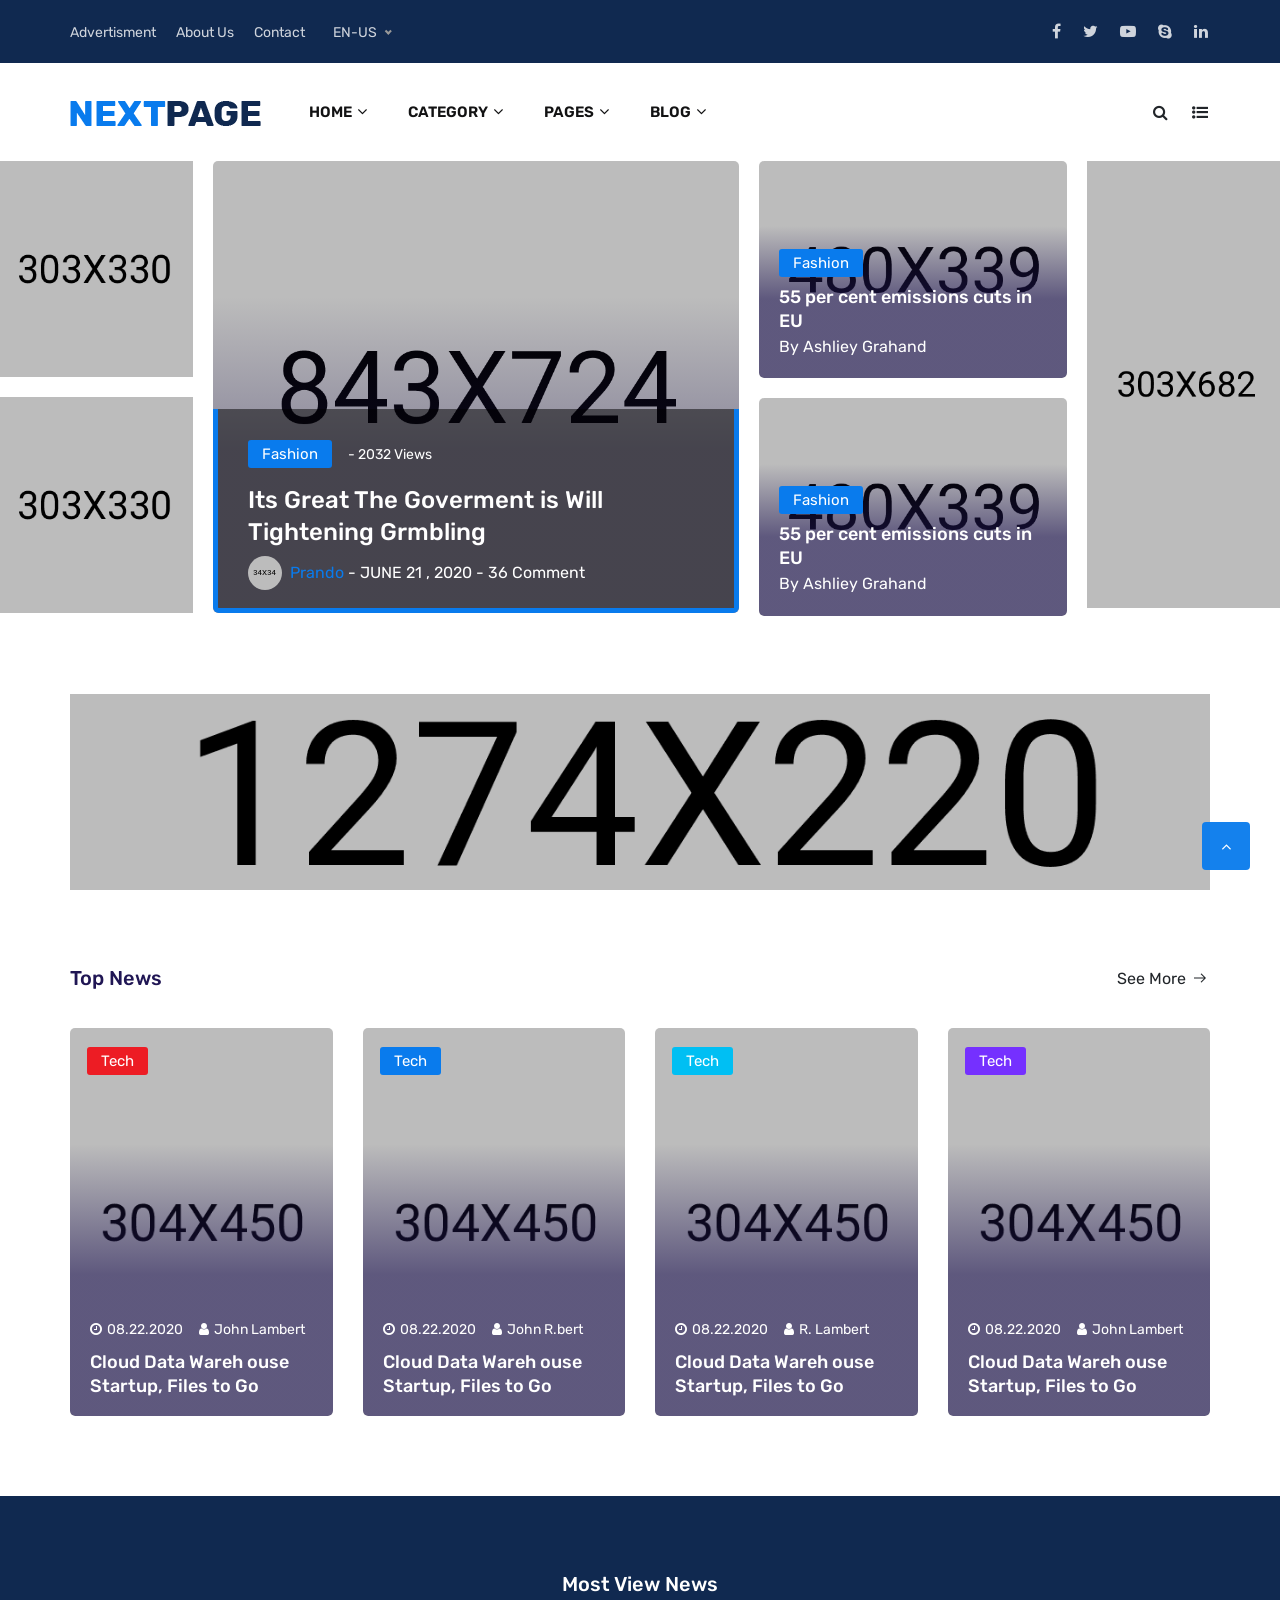
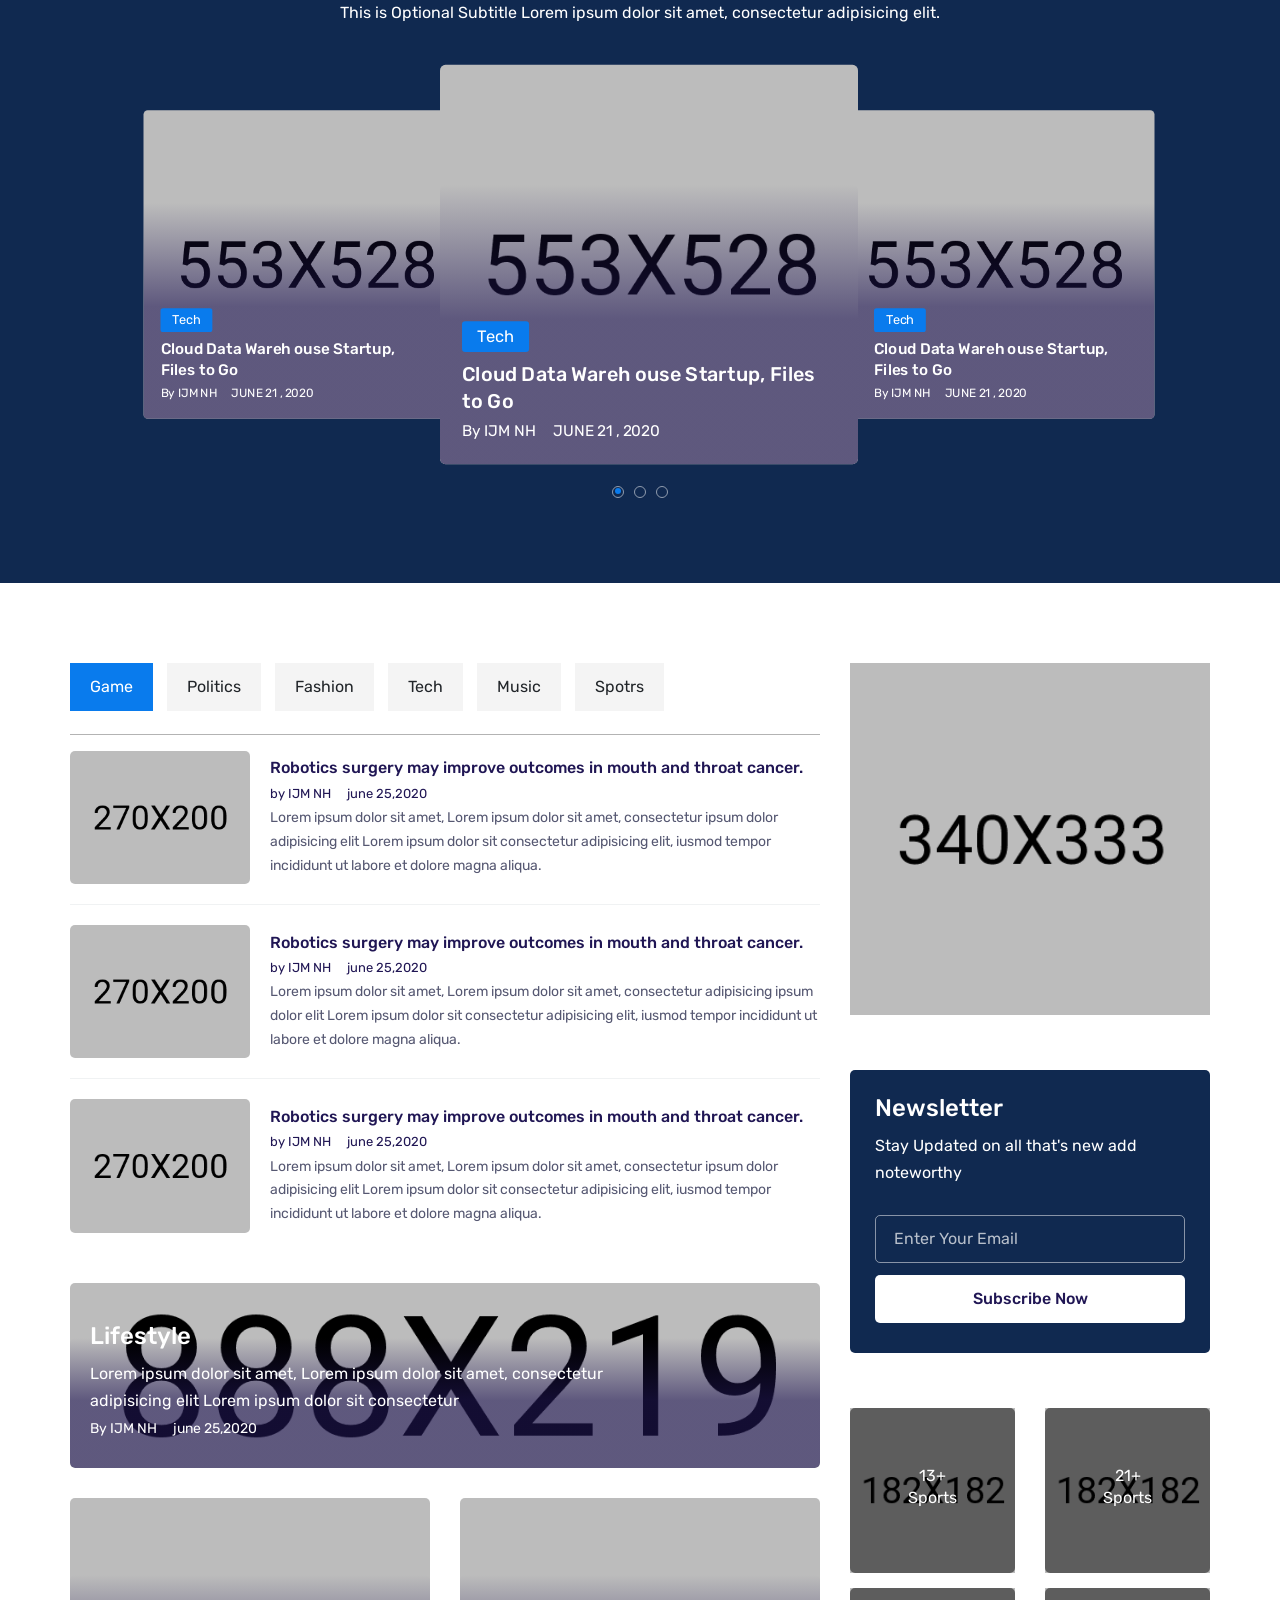
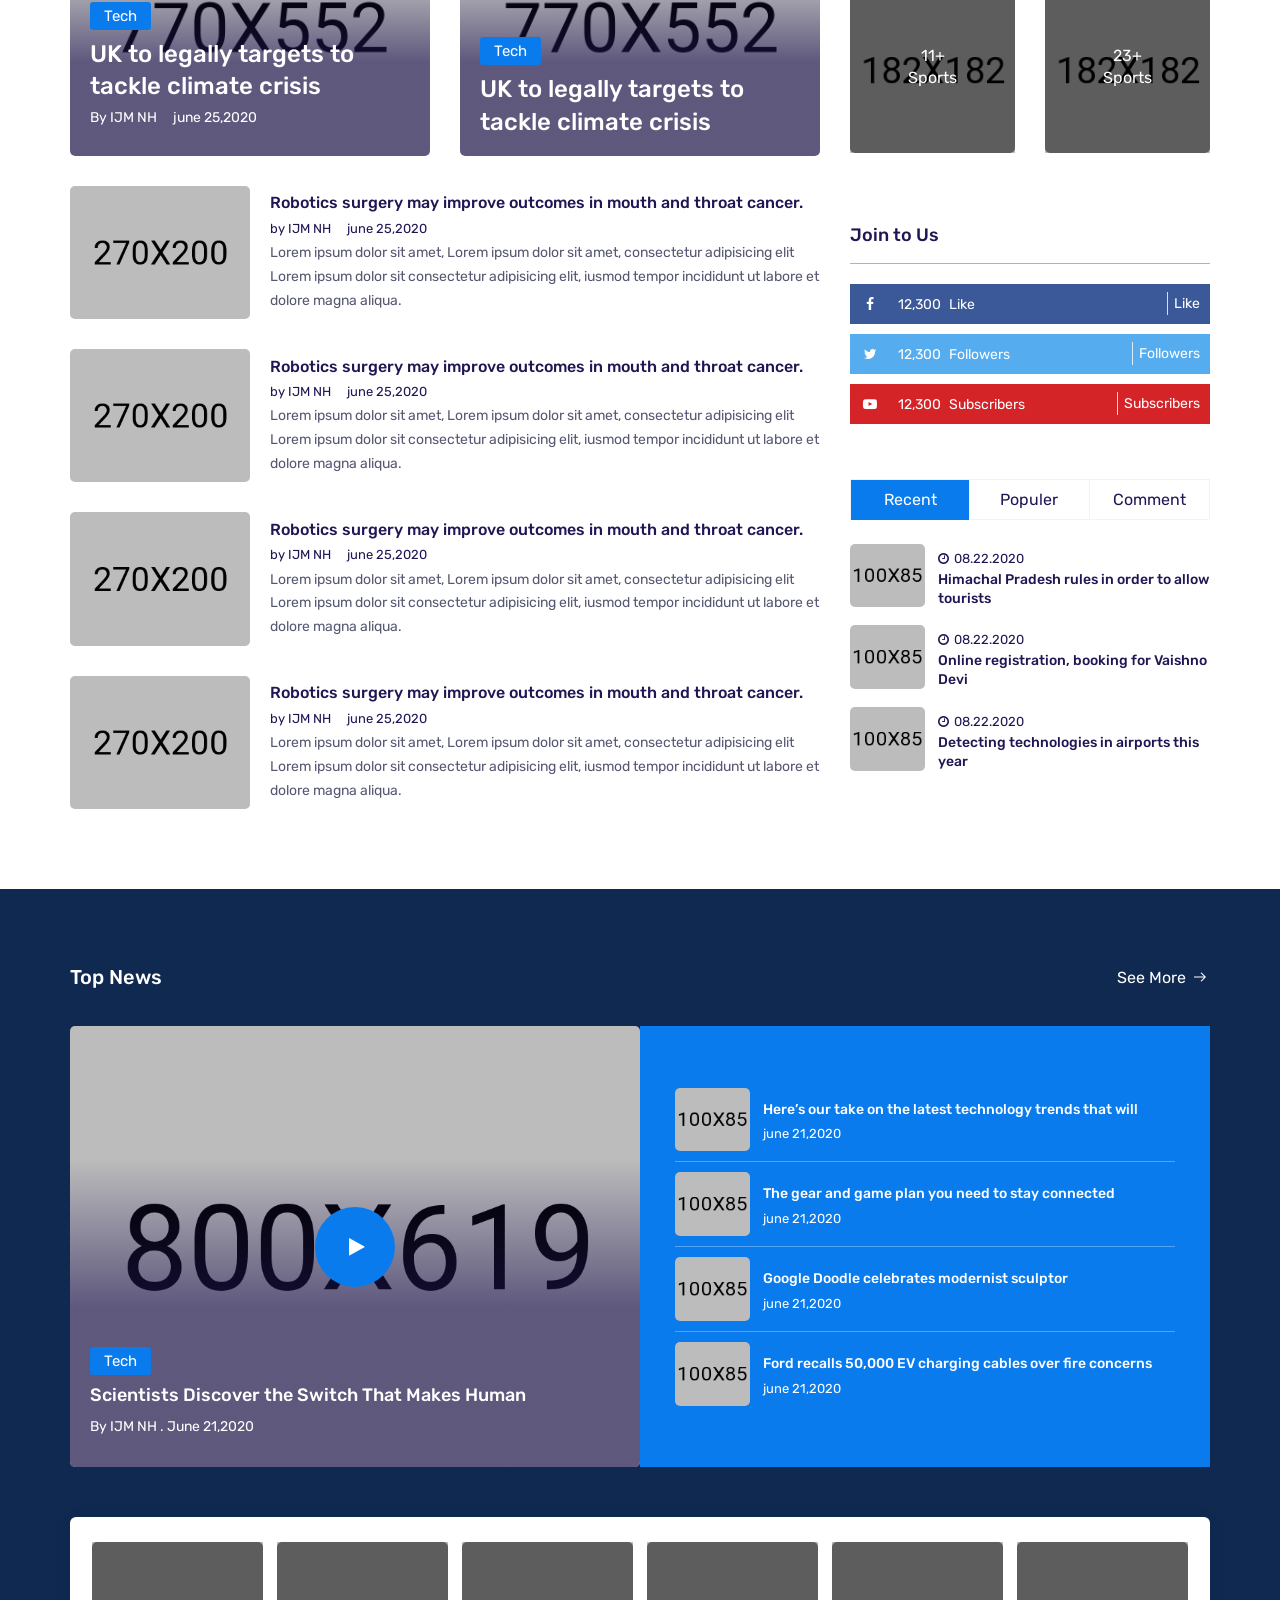
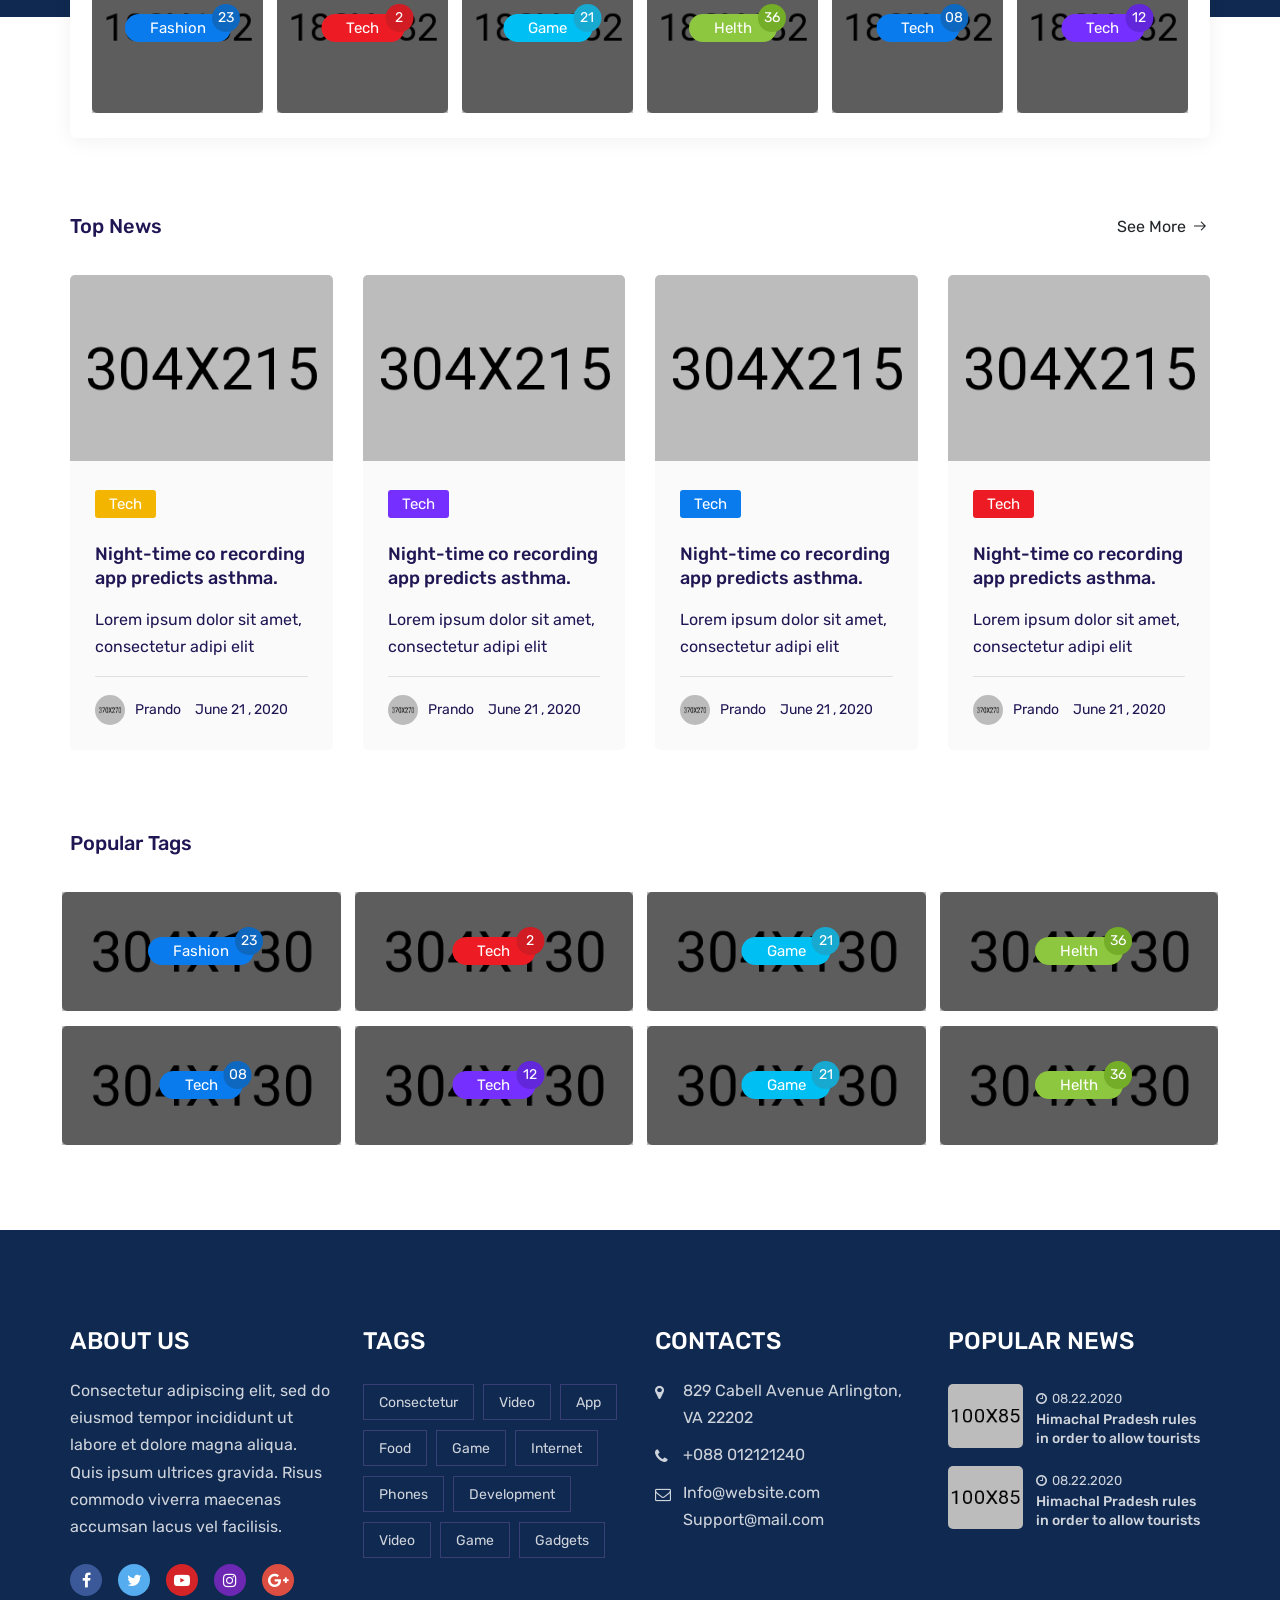
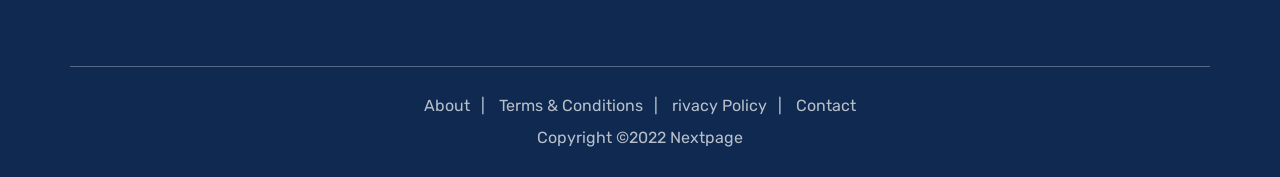
<file: index-3.html>
<!DOCTYPE html>
<html lang="zxx">
<head>
    <meta charset="UTF-8">
    <meta name="viewport" content="width=device-width, initial-scale=1.0">
    <meta http-equiv="X-UA-Compatible" content="IE=edge" />
    <meta http-equiv="X-UA-Compatible" content="ie=edge">
    <title>NextPage - Blog, Magazine Html Template</title>
    
    <!-- favicon -->
    <link rel=icon href="assets/img/favicon.png" sizes="20x20" type="image/png">

    <!-- Stylesheet -->
    <link rel="stylesheet" href="assets/css/vendor.css">
    <link rel="stylesheet" href="assets/css/style.css">
    <link rel="stylesheet" href="assets/css/responsive.css">

</head>
<body>

    <!-- preloader area start -->
    <div class="preloader" id="preloader">
        <div class="preloader-inner">
            <div class="spinner">
                <div class="dot1"></div>
                <div class="dot2"></div>
            </div>
        </div>
    </div>

    <!-- search popup start-->
    <div class="td-search-popup" id="td-search-popup">
        <form action="index.html" class="search-form">
            <div class="form-group">
                <input type="text" class="form-control" placeholder="Search.....">
            </div>
            <button type="submit" class="submit-btn"><i class="fa fa-search"></i></button>
        </form>
    </div>
    <!-- search popup end-->
    <div class="body-overlay" id="body-overlay"></div>

    <!-- header start -->
    <div class="navbar-area navbar-area-2">
        <!-- topbar end-->
        <div class="topbar-area">
            <div class="container">
                <div class="row justify-content-center">
                    <div class="col-lg-6 col-md-7 align-self-center">
                        <div class="topbar-menu text-md-left text-center">
                            <ul>
                                <li><a href="#">Advertisment</a></li>
                                <li><a href="#">About Us</a></li>
                                <li><a href="#">Contact</a></li>
                            </ul>
                            <div class="lang-single-inner ml-4">
                                <select>
                                    <option>EN-US</option>
                                    <option value="1">EN-US</option>
                                    <option value="2">BN-BD</option>
                                    <option value="3">AR-SA</option>
                                </select>
                            </div>
                        </div>
                    </div>
                    <div class="col-lg-6 col-md-5 text-md-right text-center">
                        <div class="topbar-right">
                            <ul class="social-area">
                                <li><a href="#"><i class="fa fa-facebook"></i></a></li>
                                <li><a href="#"><i class="fa fa-twitter"></i></a></li>
                                <li><a href="#"><i class="fa fa-youtube-play"></i></a></li>
                                <li><a href="#"><i class="fa fa-skype"></i></a></li>
                                <li><a href="#"><i class="fa fa-linkedin"></i></a></li>
                            </ul>
                        </div>
                    </div>
                </div>
            </div>
        </div>
        <!-- topbar end-->

        <!-- navbar start -->
        <nav class="navbar navbar-expand-lg">
            <div class="container nav-container">
                <div class="responsive-mobile-menu">
                    <div class="logo d-block mr-5">
                        <a class="main-logo" href="index.html"><img src="assets/img/logo-2.png" alt="img"></a>
                    </div>
                    <button class="menu toggle-btn d-block d-lg-none" data-target="#miralax_main_menu" 
                    aria-expanded="false" aria-label="Toggle navigation">
                        <span class="icon-left"></span>
                        <span class="icon-right"></span>
                    </button>
                </div>
                <div class="nav-right-part nav-right-part-mobile">
                    <a class="search header-search" href="#"><i class="fa fa-search"></i></a>
                </div>
                <div class="collapse navbar-collapse" id="miralax_main_menu">
                    <ul class="navbar-nav menu-open">
                        <li class="menu-item-has-children current-menu-item">
                            <a href="#">Home</a>
                            <ul class="sub-menu">
                                <li><a href="index.html">Home 01</a></li>
                                <li><a href="index-2.html">Home 02</a></li>
                                <li><a href="index-3.html">Home 03</a></li>
                                <li><a href="index-4.html">Home Food <span>New</span></a></li>
                            </ul>
                        </li>
                        <li class="menu-item-has-children current-menu-item">
                            <a href="#">Category</a>
                            <ul class="sub-menu">
                                <li><a href="cat-tech.html">Tech</a></li>
                                <li><a href="cat-sports.html">Sports</a></li>
                                <li><a href="cat-lifestyle.html">Lifestyle</a></li>
                                <li><a href="cat-fashion.html">Fashion</a></li>
                                <li><a href="cat-food.html">Food <span>New</span></a></li>
                            </ul>
                        </li>
                        <li class="menu-item-has-children current-menu-item">
                            <a href="#">Pages</a>
                            <ul class="sub-menu">
                                <li><a href="error.html">Error</a></li>
                                <li><a href="author.html">Author</a></li>
                                <li><a href="blog.html">Blog</a></li>
                                <li><a href="blog-details.html">Blog Details</a></li>
                            </ul>
                        </li>
                        <li class="menu-item-has-children current-menu-item">
                            <a href="#">Blog</a>
                            <ul class="sub-menu">
                                <li><a href="blog.html">Blog</a></li>
                                <li><a href="blog-left-sidebar.html">Blog Left Sidebar</a></li>
                                <li><a href="blog-details.html">Blog Details</a></li>
                                <li><a href="blog-details-2.html">Blog Details 2</a></li>
                            </ul>
                        </li>
                    </ul>
                </div>
                <div class="nav-right-part nav-right-part-desktop">
                    <a class="search header-search" href="#"><i class="fa fa-search"></i></a>
                    <a class="ml-3" href="#"><i class="fa fa-list-ul"></i></a>
                </div>
            </div>
        </nav>
    </div>
    <!-- navbar end -->

    <div class="banner-area banner-inner-3">
        <div class="container-fluid p-0">
            <div class="row custom-gutters-20">
                <div class="col-lg-2">
                    <div class="row">
                        <div class="col-lg-12 col-sm-6">
                            <div class="thumb">
                                <img class="w-100" src="assets/img/banner/2.png" alt="img">
                            </div>
                        </div>
                        <div class="col-lg-12 col-sm-6">
                            <div class="thumb">
                                <img class="w-100" src="assets/img/banner/3.png" alt="img">
                            </div>
                        </div>
                    </div>
                </div>
                <div class="col-lg-5">
                    <div class="single-post-wrap style-overlay-bg">
                        <div class="thumb">
                            <img src="assets/img/banner/4.png" alt="img">
                        </div>
                        <div class="details">
                            <div class="post-meta-single mb-3">
                                <ul>
                                    <li><a class="tag-base tag-blue" href="cat-fashion.html">Fashion</a></li>
                                    <li><p> - 2032 Views</p></li>
                                </ul>
                            </div>
                            <h5 class="title"><a href="blog-details.html">Its Great The Goverment is Will Tightening Grmbling</a></h5>
                            <div class="media author-meta mt-2">
                                <div class="media-left mr-2">
                                    <img src="assets/img/banner/01.png" alt="img">
                                </div>
                                <div class="media-body align-self-center">
                                    <p class="m-0"><span>Prando</span> - JUNE 21 , 2020 - 36 Comment</p>
                                </div>    
                            </div>
                        </div>
                    </div>
                </div>  
                <div class="col-lg-3 col-sm-7">
                    <div class="single-post-wrap style-overlay">
                        <div class="thumb">
                            <img src="assets/img/banner/5.png" alt="img">
                        </div>
                        <div class="details">
                            <div class="post-meta-single">
                                <a class="tag-base tag-blue" href="cat-fashion.html">Fashion</a>
                            </div>
                            <h6 class="title"><a href="blog-details.html">55 per cent emissions cuts in EU </a></h6>
                            <p class="mt-0">By Ashliey Grahand</p>
                        </div>
                    </div>
                    <div class="single-post-wrap style-overlay">
                        <div class="thumb">
                            <img src="assets/img/banner/6.png" alt="img">
                        </div>
                        <div class="details">
                            <div class="post-meta-single">
                                <a class="tag-base tag-blue" href="cat-fashion.html">Fashion</a>
                            </div>
                            <h6 class="title"><a href="blog-details.html">55 per cent emissions cuts in EU </a></h6>
                            <p class="mt-0">By Ashliey Grahand</p>
                        </div>
                    </div>
                </div>
                <div class="col-lg-2 col-sm-5">
                    <div class="thumb">
                        <img class="w-100" src="assets/img/banner/7.png" alt="img">
                    </div>
                </div>
            </div>
        </div>
    </div>

    <div class="add-area">
        <div class="container">
            <a href="#"><img src="assets/img/add/4.png" alt="img"></a>
        </div>
    </div>

    <div class="top-area pd-top-75 pd-bottom-50">
        <div class="container">
            <div class="section-title">
                <div class="row">
                    <div class="col-6">
                        <h6 class="title">Top News</h6>
                    </div>
                    <div class="col-6 text-right">
                        <a class="btn-read-more" href="blog-details.html">See More <i class="la la-arrow-right"></i></a>
                    </div>
                </div>
            </div>
            <div class="row">
                <div class="col-lg-3 col-sm-6">
                    <div class="single-post-wrap style-overlay">
                        <div class="thumb">
                            <img src="assets/img/post/34.png" alt="img">
                            <a class="tag-base tag-red" href="cat-tech.html">Tech</a>
                        </div>
                        <div class="details">
                            <div class="post-meta-single">
                                <ul>
                                    <li><i class="fa fa-clock-o"></i>08.22.2020</li>
                                    <li><i class="fa fa-user"></i>John Lambert</li>
                                </ul>
                            </div>
                            <h6 class="title"><a href="blog-details.html">Cloud Data Wareh ouse Startup, Files to Go </a></h6>
                        </div>
                    </div>
                </div>
                <div class="col-lg-3 col-sm-6">
                    <div class="single-post-wrap style-overlay">
                        <div class="thumb">
                            <img src="assets/img/post/35.png" alt="img">
                            <a class="tag-base tag-blue" href="cat-tech.html">Tech</a>
                        </div>
                        <div class="details">
                            <div class="post-meta-single">
                                <ul>
                                    <li><i class="fa fa-clock-o"></i>08.22.2020</li>
                                    <li><i class="fa fa-user"></i>John R.bert</li>
                                </ul>
                            </div>
                            <h6 class="title"><a href="blog-details.html">Cloud Data Wareh ouse Startup, Files to Go </a></h6>
                        </div>
                    </div>
                </div>
                <div class="col-lg-3 col-sm-6">
                    <div class="single-post-wrap style-overlay">
                        <div class="thumb">
                            <img src="assets/img/post/36.png" alt="img">
                            <a class="tag-base tag-green" href="cat-tech.html">Tech</a>
                        </div>
                        <div class="details">
                            <div class="post-meta-single">
                                <ul>
                                    <li><i class="fa fa-clock-o"></i>08.22.2020</li>
                                    <li><i class="fa fa-user"></i>R. Lambert</li>
                                </ul>
                            </div>
                            <h6 class="title"><a href="blog-details.html">Cloud Data Wareh ouse Startup, Files to Go </a></h6>
                        </div>
                    </div>
                </div>
                <div class="col-lg-3 col-sm-6">
                    <div class="single-post-wrap style-overlay">
                        <div class="thumb">
                            <img src="assets/img/post/37.png" alt="img">
                            <a class="tag-base tag-purple" href="cat-tech.html">Tech</a>
                        </div>
                        <div class="details">
                            <div class="post-meta-single">
                                <ul>
                                    <li><i class="fa fa-clock-o"></i>08.22.2020</li>
                                    <li><i class="fa fa-user"></i>John Lambert</li>
                                </ul>
                            </div>
                            <h6 class="title"><a href="blog-details.html">Cloud Data Wareh ouse Startup, Files to Go </a></h6>
                        </div>
                    </div>
                </div>
            </div>
        </div>
    </div>

    <!-- most-view-news -->
    <div class="most-view-news bg-black pd-top-75 pd-bottom-80">
        <div class="container">
            <div class="section-title style-white pb-3 text-center">
                <h6 class="title">Most View News</h6>
                <p>This is Optional Subtitle Lorem ipsum dolor sit amet, consectetur adipisicing elit.</p>
            </div>
            <div class="most-view-slider owl-carousel owl-theme">
                <div class="item">
                    <div class="single-most-view-inner">
                        <div class="single-post-wrap style-overlay">
                            <div class="thumb">
                                <img src="assets/img/slider/1.png" alt="img">
                            </div>
                            <div class="details">
                                <div class="post-meta-single">
                                    <a class="tag-base tag-blue" href="cat-tech.html">Tech</a>
                                </div>
                                <h6 class="title"><a href="blog-details.html">Cloud Data Wareh ouse Startup, Files to Go </a></h6>
                                <div class="post-meta-single mb-0">
                                    <ul>
                                        <li>By IJM NH </li>
                                        <li>JUNE 21 , 2020</li>
                                    </ul>
                                </div>
                            </div>
                        </div>
                    </div>
                </div>
                <div class="item">
                    <div class="single-most-view-inner">
                        <div class="single-post-wrap style-overlay">
                            <div class="thumb">
                                <img src="assets/img/slider/2.png" alt="img">
                            </div>
                            <div class="details">
                                <div class="post-meta-single">
                                    <a class="tag-base tag-blue" href="cat-tech.html">Tech</a>
                                </div>
                                <h6 class="title"><a href="blog-details.html">Cloud Data Wareh ouse Startup, Files to Go </a></h6>
                                <div class="post-meta-single mb-0">
                                    <ul>
                                        <li>By IJM NH </li>
                                        <li>JUNE 21 , 2020</li>
                                    </ul>
                                </div>
                            </div>
                        </div>
                    </div>
                </div>
                <div class="item">
                    <div class="single-most-view-inner">
                        <div class="single-post-wrap style-overlay">
                            <div class="thumb">
                                <img src="assets/img/slider/3.png" alt="img">
                            </div>
                            <div class="details">
                                <div class="post-meta-single">
                                    <a class="tag-base tag-blue" href="cat-tech.html">Tech</a>
                                </div>
                                <h6 class="title"><a href="blog-details.html">Cloud Data Wareh ouse Startup, Files to Go </a></h6>
                                <div class="post-meta-single mb-0">
                                    <ul>
                                        <li>By IJM NH </li>
                                        <li>JUNE 21 , 2020</li>
                                    </ul>
                                </div>
                            </div>
                        </div>
                    </div>
                </div>
            </div>
        </div>
    </div>
    <!-- most-view-news -->

    <div class="news-area pd-bottom-50">
        <div class="container">
            <div class="row">
                <div class="col-lg-8 pd-top-80">
                    <div class="how-news">
                        <div class="section-title style-two mb-3">
                            <div class="nxp-tab-inner nxp-tab-post style-two">
                                <ul class="nav nav-tabs" id="ex1" role="tablist">
                                    <li class="nav-item" role="presentation">
                                        <a class="nav-link active" id="ex1-tab-1" data-toggle="pill" href="#ex1-tabs-1" role="tab" aria-selected="true">
                                            Game
                                        </a>
                                    </li>
                                    <li class="nav-item" role="presentation">
                                        <a class="nav-link" id="ex1-tab-2" data-toggle="pill" href="#ex1-tabs-2" role="tab" aria-selected="false">
                                            Politics        
                                        </a>
                                    </li>
                                    <li class="nav-item" role="presentation">
                                        <a class="nav-link" id="ex1-tab-3" data-toggle="pill" href="#ex1-tabs-3" role="tab" aria-selected="false">
                                            Fashion        
                                        </a>
                                    </li>
                                    <li class="nav-item" role="presentation">
                                        <a class="nav-link" id="ex1-tab-4" data-toggle="pill" href="#ex1-tabs-4" role="tab" aria-selected="false">
                                            Tech        
                                        </a>
                                    </li>
                                    <li class="nav-item" role="presentation">
                                        <a class="nav-link" id="ex1-tab-5" data-toggle="pill" href="#ex1-tabs-5" role="tab" aria-selected="false">
                                            Music        
                                        </a>
                                    </li>
                                    <li class="nav-item" role="presentation">
                                        <a class="nav-link" id="ex1-tab-6" data-toggle="pill" href="#ex1-tabs-6" role="tab" aria-selected="false">
                                            Spotrs        
                                        </a>
                                    </li>
                                </ul>
                            </div>
                        </div>
                        <div class="tab-content nxp-tab-content-2" id="ex1-content">
                            <div class="tab-pane fade show active" id="ex1-tabs-1" role="tabpanel">
                                <div class="single-post-list-wrap style-two">
                                    <div class="media">
                                        <div class="media-left">
                                            <img src="assets/img/video/2.png" alt="img">
                                        </div>
                                        <div class="media-body align-self-center">
                                            <div class="details">
                                                <h6 class="title"><a href="blog-details.html">Robotics surgery may improve outcomes in mouth and throat cancer.</a></h6>
                                                <div class="post-meta-single">
                                                    <ul>
                                                        <li>by IJM NH </li>
                                                        <li>june 25,2020</li>
                                                    </ul>
                                                </div>
                                                <p>Lorem ipsum dolor sit amet, Lorem ipsum dolor sit amet, consectetur ipsum dolor adipisicing elit Lorem ipsum dolor sit  consectetur adipisicing elit, iusmod tempor incididunt ut labore et dolore magna aliqua.</p>
                                            </div>
                                        </div>
                                    </div>
                                </div>
                                <div class="single-post-list-wrap style-two">
                                    <div class="media">
                                        <div class="media-left">
                                            <img src="assets/img/video/3.png" alt="img">
                                        </div>
                                        <div class="media-body align-self-center">
                                            <div class="details">
                                                <h6 class="title"><a href="blog-details.html">Robotics surgery may improve outcomes in mouth and throat cancer.</a></h6>
                                                <div class="post-meta-single">
                                                    <ul>
                                                        <li>by IJM NH </li>
                                                        <li>june 25,2020</li>
                                                    </ul>
                                                </div>
                                                <p>Lorem ipsum dolor sit amet, Lorem ipsum dolor sit amet, consectetur adipisicing ipsum dolor elit Lorem ipsum dolor sit  consectetur adipisicing elit, iusmod tempor incididunt ut labore et dolore magna aliqua.</p>
                                            </div>
                                        </div>
                                    </div>
                                </div> 
                                <div class="single-post-list-wrap style-two">
                                    <div class="media">
                                        <div class="media-left">
                                            <img src="assets/img/video/4.png" alt="img">
                                        </div>
                                        <div class="media-body align-self-center">
                                            <div class="details">
                                                <h6 class="title"><a href="blog-details.html">Robotics surgery may improve outcomes in mouth and throat cancer.</a></h6>
                                                <div class="post-meta-single">
                                                    <ul>
                                                        <li>by IJM NH </li>
                                                        <li>june 25,2020</li>
                                                    </ul>
                                                </div>
                                                <p>Lorem ipsum dolor sit amet, Lorem ipsum dolor sit amet, consectetur ipsum dolor adipisicing elit Lorem ipsum dolor sit  consectetur adipisicing elit, iusmod tempor incididunt ut labore et dolore magna aliqua.</p>
                                            </div>
                                        </div>
                                    </div>
                                </div>
                            </div>
                            <div class="tab-pane fade" id="ex1-tabs-2" role="tabpanel">
                                <div class="single-post-list-wrap style-two">
                                    <div class="media">
                                        <div class="media-left">
                                            <img src="assets/img/video/2.png" alt="img">
                                        </div>
                                        <div class="media-body align-self-center">
                                            <div class="details">
                                                <h6 class="title"><a href="blog-details.html">Robotics surgery may improve outcomes in mouth and throat cancer.</a></h6>
                                                <div class="post-meta-single">
                                                    <ul>
                                                        <li>by IJM NH </li>
                                                        <li>june 25,2020</li>
                                                    </ul>
                                                </div>
                                                <p>Lorem ipsum dolor sit amet, Lorem ipsum dolor sit amet, consectetur ipsum dolor adipisicing elit Lorem ipsum dolor sit  consectetur adipisicing elit, iusmod tempor incididunt ut labore et dolore magna aliqua.</p>
                                            </div>
                                        </div>
                                    </div>
                                </div>
                                <div class="single-post-list-wrap style-two">
                                    <div class="media">
                                        <div class="media-left">
                                            <img src="assets/img/video/3.png" alt="img">
                                        </div>
                                        <div class="media-body align-self-center">
                                            <div class="details">
                                                <h6 class="title"><a href="blog-details.html">Robotics surgery may improve outcomes in mouth and throat cancer.</a></h6>
                                                <div class="post-meta-single">
                                                    <ul>
                                                        <li>by IJM NH </li>
                                                        <li>june 25,2020</li>
                                                    </ul>
                                                </div>
                                                <p>Lorem ipsum dolor sit amet, Lorem ipsum dolor sit amet, consectetur ipsum dolor adipisicing elit Lorem ipsum dolor sit  consectetur adipisicing elit, iusmod tempor incididunt ut labore et dolore magna aliqua.</p>
                                            </div>
                                        </div>
                                    </div>
                                </div> 
                                <div class="single-post-list-wrap style-two">
                                    <div class="media">
                                        <div class="media-left">
                                            <img src="assets/img/video/4.png" alt="img">
                                        </div>
                                        <div class="media-body align-self-center">
                                            <div class="details">
                                                <h6 class="title"><a href="blog-details.html">Robotics surgery may improve outcomes in mouth and throat cancer.</a></h6>
                                                <div class="post-meta-single">
                                                    <ul>
                                                        <li>by IJM NH </li>
                                                        <li>june 25,2020</li>
                                                    </ul>
                                                </div>
                                                <p>Lorem ipsum dolor sit amet, Lorem ipsum dolor sit amet, consectetur adipisicing elit Lorem ipsum dolor sit  consectetur adipisicing elit, iusmod tempor incididunt ut labore et dolore magna aliqua.</p>
                                            </div>
                                        </div>
                                    </div>
                                </div>              
                            </div>
                            <div class="tab-pane fade" id="ex1-tabs-3" role="tabpanel">
                                <div class="single-post-list-wrap style-two">
                                    <div class="media">
                                        <div class="media-left">
                                            <img src="assets/img/video/2.png" alt="img">
                                        </div>
                                        <div class="media-body align-self-center">
                                            <div class="details">
                                                <h6 class="title"><a href="blog-details.html">Robotics surgery may improve outcomes in mouth and throat cancer.</a></h6>
                                                <div class="post-meta-single">
                                                    <ul>
                                                        <li>by IJM NH </li>
                                                        <li>june 25,2020</li>
                                                    </ul>
                                                </div>
                                                <p>Lorem ipsum dolor sit amet, Lorem ipsum dolor sit amet, consectetur adipisicing elit Lorem ipsum dolor sit  consectetur adipisicing elit, iusmod tempor incididunt ut labore et dolore magna aliqua.</p>
                                            </div>
                                        </div>
                                    </div>
                                </div>
                                <div class="single-post-list-wrap style-two">
                                    <div class="media">
                                        <div class="media-left">
                                            <img src="assets/img/video/3.png" alt="img">
                                        </div>
                                        <div class="media-body align-self-center">
                                            <div class="details">
                                                <h6 class="title"><a href="blog-details.html">Robotics surgery may improve outcomes in mouth and throat cancer.</a></h6>
                                                <div class="post-meta-single">
                                                    <ul>
                                                        <li>by IJM NH </li>
                                                        <li>june 25,2020</li>
                                                    </ul>
                                                </div>
                                                <p>Lorem ipsum dolor sit amet, Lorem ipsum dolor sit amet, consectetur adipisicing elit Lorem ipsum dolor sit  consectetur adipisicing elit, iusmod tempor incididunt ut labore et dolore magna aliqua.</p>
                                            </div>
                                        </div>
                                    </div>
                                </div> 
                                <div class="single-post-list-wrap style-two">
                                    <div class="media">
                                        <div class="media-left">
                                            <img src="assets/img/video/4.png" alt="img">
                                        </div>
                                        <div class="media-body align-self-center">
                                            <div class="details">
                                                <h6 class="title"><a href="blog-details.html">Robotics surgery may improve outcomes in mouth and throat cancer.</a></h6>
                                                <div class="post-meta-single">
                                                    <ul>
                                                        <li>by IJM NH </li>
                                                        <li>june 25,2020</li>
                                                    </ul>
                                                </div>
                                                <p>Lorem ipsum dolor sit amet, Lorem ipsum dolor sit amet, consectetur adipisicing elit Lorem ipsum dolor sit  consectetur adipisicing elit, iusmod tempor incididunt ut labore et dolore magna aliqua.</p>
                                            </div>
                                        </div>
                                    </div>
                                </div>
                            </div>
                            <div class="tab-pane fade" id="ex1-tabs-4" role="tabpanel">
                                <div class="single-post-list-wrap style-two">
                                    <div class="media">
                                        <div class="media-left">
                                            <img src="assets/img/video/2.png" alt="img">
                                        </div>
                                        <div class="media-body align-self-center">
                                            <div class="details">
                                                <h6 class="title"><a href="blog-details.html">Robotics surgery may improve outcomes in mouth and throat cancer.</a></h6>
                                                <div class="post-meta-single">
                                                    <ul>
                                                        <li>by IJM NH </li>
                                                        <li>june 25,2020</li>
                                                    </ul>
                                                </div>
                                                <p>Lorem ipsum dolor sit amet, Lorem ipsum dolor sit amet, consectetur ipsum dolor adipisicing elit Lorem ipsum dolor sit  consectetur adipisicing elit, iusmod tempor incididunt ut labore et dolore magna aliqua.</p>
                                            </div>
                                        </div>
                                    </div>
                                </div>
                                <div class="single-post-list-wrap style-two">
                                    <div class="media">
                                        <div class="media-left">
                                            <img src="assets/img/video/3.png" alt="img">
                                        </div>
                                        <div class="media-body align-self-center">
                                            <div class="details">
                                                <h6 class="title"><a href="blog-details.html">Robotics surgery may improve outcomes in mouth and throat cancer.</a></h6>
                                                <div class="post-meta-single">
                                                    <ul>
                                                        <li>by IJM NH </li>
                                                        <li>june 25,2020</li>
                                                    </ul>
                                                </div>
                                                <p>Lorem ipsum dolor sit amet, Lorem ipsum dolor sit amet, consectetur ipsum dolor adipisicing elit Lorem ipsum dolor sit  consectetur adipisicing elit, iusmod tempor incididunt ut labore et dolore magna aliqua.</p>
                                            </div>
                                        </div>
                                    </div>
                                </div> 
                                <div class="single-post-list-wrap style-two">
                                    <div class="media">
                                        <div class="media-left">
                                            <img src="assets/img/video/4.png" alt="img">
                                        </div>
                                        <div class="media-body align-self-center">
                                            <div class="details">
                                                <h6 class="title"><a href="blog-details.html">Robotics surgery may improve outcomes in mouth and throat cancer.</a></h6>
                                                <div class="post-meta-single">
                                                    <ul>
                                                        <li>by IJM NH </li>
                                                        <li>june 25,2020</li>
                                                    </ul>
                                                </div>
                                                <p>Lorem ipsum dolor sit amet, Lorem ipsum dolor sit amet, consectetur ipsum dolor adipisicing elit Lorem ipsum dolor sit  consectetur adipisicing elit, iusmod tempor incididunt ut labore et dolore magna aliqua.</p>
                                            </div>
                                        </div>
                                    </div>
                                </div>
                            </div>
                            <div class="tab-pane fade" id="ex1-tabs-5" role="tabpanel">
                                <div class="single-post-list-wrap style-two">
                                    <div class="media">
                                        <div class="media-left">
                                            <img src="assets/img/video/2.png" alt="img">
                                        </div>
                                        <div class="media-body align-self-center">
                                            <div class="details">
                                                <h6 class="title"><a href="blog-details.html">Robotics surgery may improve outcomes in mouth and throat cancer.</a></h6>
                                                <div class="post-meta-single">
                                                    <ul>
                                                        <li>by IJM NH </li>
                                                        <li>june 25,2020</li>
                                                    </ul>
                                                </div>
                                                <p>Lorem ipsum dolor sit amet, Lorem ipsum dolor sit amet, consectetur adipisicing elit Lorem ipsum dolor sit  consectetur adipisicing elit, iusmod tempor incididunt ut labore et dolore magna aliqua.</p>
                                            </div>
                                        </div>
                                    </div>
                                </div>
                                <div class="single-post-list-wrap style-two">
                                    <div class="media">
                                        <div class="media-left">
                                            <img src="assets/img/video/3.png" alt="img">
                                        </div>
                                        <div class="media-body align-self-center">
                                            <div class="details">
                                                <h6 class="title"><a href="blog-details.html">Robotics surgery may improve outcomes in mouth and throat cancer.</a></h6>
                                                <div class="post-meta-single">
                                                    <ul>
                                                        <li>by IJM NH </li>
                                                        <li>june 25,2020</li>
                                                    </ul>
                                                </div>
                                                <p>Lorem ipsum dolor sit amet, Lorem ipsum dolor sit amet, consectetur adipisicing elit Lorem ipsum dolor sit  consectetur adipisicing elit, iusmod tempor incididunt ut labore et dolore magna aliqua.</p>
                                            </div>
                                        </div>
                                    </div>
                                </div> 
                                <div class="single-post-list-wrap style-two">
                                    <div class="media">
                                        <div class="media-left">
                                            <img src="assets/img/video/4.png" alt="img">
                                        </div>
                                        <div class="media-body align-self-center">
                                            <div class="details">
                                                <h6 class="title"><a href="blog-details.html">Robotics surgery may improve outcomes in mouth and throat cancer.</a></h6>
                                                <div class="post-meta-single">
                                                    <ul>
                                                        <li>by IJM NH </li>
                                                        <li>june 25,2020</li>
                                                    </ul>
                                                </div>
                                                <p>Lorem ipsum dolor sit amet, Lorem ipsum dolor sit amet, consectetur adipisicing elit Lorem ipsum dolor sit  consectetur adipisicing elit, iusmod tempor incididunt ut labore et dolore magna aliqua.</p>
                                            </div>
                                        </div>
                                    </div>
                                </div>
                            </div>
                            <div class="tab-pane fade" id="ex1-tabs-6" role="tabpanel">
                                <div class="single-post-list-wrap style-two">
                                    <div class="media">
                                        <div class="media-left">
                                            <img src="assets/img/video/2.png" alt="img">
                                        </div>
                                        <div class="media-body align-self-center">
                                            <div class="details">
                                                <h6 class="title"><a href="blog-details.html">Robotics surgery may improve outcomes in mouth and throat cancer.</a></h6>
                                                <div class="post-meta-single">
                                                    <ul>
                                                        <li>by IJM NH </li>
                                                        <li>june 25,2020</li>
                                                    </ul>
                                                </div>
                                                <p>Lorem ipsum dolor sit amet, Lorem ipsum dolor sit amet, consectetur adipisicing elit Lorem ipsum dolor sit  consectetur adipisicing elit, iusmod tempor incididunt ut labore et dolore magna aliqua.</p>
                                            </div>
                                        </div>
                                    </div>
                                </div>
                                <div class="single-post-list-wrap style-two">
                                    <div class="media">
                                        <div class="media-left">
                                            <img src="assets/img/video/3.png" alt="img">
                                        </div>
                                        <div class="media-body align-self-center">
                                            <div class="details">
                                                <h6 class="title"><a href="blog-details.html">Robotics surgery may improve outcomes in mouth and throat cancer.</a></h6>
                                                <div class="post-meta-single">
                                                    <ul>
                                                        <li>by IJM NH </li>
                                                        <li>june 25,2020</li>
                                                    </ul>
                                                </div>
                                                <p>Lorem ipsum dolor sit amet, Lorem ipsum dolor sit amet, consectetur adipisicing elit Lorem ipsum dolor sit  consectetur adipisicing elit, iusmod tempor incididunt ut labore et dolore magna aliqua.</p>
                                            </div>
                                        </div>
                                    </div>
                                </div> 
                                <div class="single-post-list-wrap style-two">
                                    <div class="media">
                                        <div class="media-left">
                                            <img src="assets/img/video/4.png" alt="img">
                                        </div>
                                        <div class="media-body align-self-center">
                                            <div class="details">
                                                <h6 class="title"><a href="blog-details.html">Robotics surgery may improve outcomes in mouth and throat cancer.</a></h6>
                                                <div class="post-meta-single">
                                                    <ul>
                                                        <li>by IJM NH </li>
                                                        <li>june 25,2020</li>
                                                    </ul>
                                                </div>
                                                <p>Lorem ipsum dolor sit amet, Lorem ipsum dolor sit amet, consectetur adipisicing elit Lorem ipsum dolor sit  consectetur adipisicing elit, iusmod tempor incididunt ut labore et dolore magna aliqua.</p>
                                            </div>
                                        </div>
                                    </div>
                                </div>
                            </div>
                        </div>
                    </div>
                    <div class="hot-news-2">
                        <div class="row">
                            <div class="col-lg-12">
                                <div class="single-post-wrap style-overlay">
                                    <div class="thumb">
                                        <img src="assets/img/post/bb.png" alt="img">
                                    </div>
                                    <div class="details">
                                        <h5 class="title"><a href="cat-lifestyle.html">Lifestyle</a></h5>
                                        <p class="mt-2">Lorem ipsum dolor sit amet, Lorem ipsum dolor sit amet, consectetur <br> adipisicing elit Lorem ipsum dolor sit  consectetur</p>
                                        <div class="post-meta-single">
                                            <ul>
                                                <li>By IJM NH </li>
                                                <li>june 25,2020</li>
                                            </ul>
                                        </div>
                                    </div>
                                </div>
                            </div>
                            <div class="col-lg-6">
                                <div class="single-post-wrap style-overlay">
                                    <div class="thumb">
                                        <img src="assets/img/post/24.png" alt="img">
                                    </div>
                                    <div class="details">
                                        <div class="post-meta-single">
                                            <a class="tag-base tag-blue" href="cat-tech.html">Tech</a>
                                        </div>
                                        <h5 class="title"><a href="blog-details.html">UK to legally targets to tackle climate crisis</a></h5>
                                        <div class="post-meta-single">
                                            <ul>
                                                <li>By IJM NH </li>
                                                <li>june 25,2020</li>
                                            </ul>
                                        </div>
                                    </div>
                                </div>
                            </div>
                            <div class="col-lg-6">
                                <div class="single-post-wrap style-overlay">
                                    <div class="thumb">
                                        <img src="assets/img/post/24.png" alt="img">
                                    </div>
                                    <div class="details">
                                        <div class="post-meta-single">
                                            <a class="tag-base tag-blue" href="cat-tech.html">Tech</a>
                                        </div>
                                        <h5 class="title"><a href="blog-details.html">UK to legally targets to tackle climate crisis</a></h5>
                                    </div>
                                </div>
                            </div>
                        </div>
                    </div>  
                    <div class="hot-news-3">
                        <div class="single-post-list-wrap style-two">
                            <div class="media">
                                <div class="media-left">
                                    <img src="assets/img/video/2.png" alt="img">
                                </div>
                                <div class="media-body align-self-center">
                                    <div class="details">
                                        <h6 class="title"><a href="blog-details.html">Robotics surgery may improve outcomes in mouth and throat cancer.</a></h6>
                                        <div class="post-meta-single">
                                            <ul>
                                                <li>by IJM NH </li>
                                                <li>june 25,2020</li>
                                            </ul>
                                        </div>
                                        <p>Lorem ipsum dolor sit amet, Lorem ipsum dolor sit amet, consectetur adipisicing elit Lorem ipsum dolor sit  consectetur adipisicing elit, iusmod tempor incididunt ut labore et dolore magna aliqua.</p>
                                    </div>
                                </div>
                            </div>
                        </div>
                        <div class="single-post-list-wrap style-two">
                            <div class="media">
                                <div class="media-left">
                                    <img src="assets/img/video/3.png" alt="img">
                                </div>
                                <div class="media-body align-self-center">
                                    <div class="details">
                                        <h6 class="title"><a href="blog-details.html">Robotics surgery may improve outcomes in mouth and throat cancer.</a></h6>
                                        <div class="post-meta-single">
                                            <ul>
                                                <li>by IJM NH </li>
                                                <li>june 25,2020</li>
                                            </ul>
                                        </div>
                                        <p>Lorem ipsum dolor sit amet, Lorem ipsum dolor sit amet, consectetur adipisicing elit Lorem ipsum dolor sit  consectetur adipisicing elit, iusmod tempor incididunt ut labore et dolore magna aliqua.</p>
                                    </div>
                                </div>
                            </div>
                        </div> 
                        <div class="single-post-list-wrap style-two">
                            <div class="media">
                                <div class="media-left">
                                    <img src="assets/img/video/4.png" alt="img">
                                </div>
                                <div class="media-body align-self-center">
                                    <div class="details">
                                        <h6 class="title"><a href="blog-details.html">Robotics surgery may improve outcomes in mouth and throat cancer.</a></h6>
                                        <div class="post-meta-single">
                                            <ul>
                                                <li>by IJM NH </li>
                                                <li>june 25,2020</li>
                                            </ul>
                                        </div>
                                        <p>Lorem ipsum dolor sit amet, Lorem ipsum dolor sit amet, consectetur adipisicing elit Lorem ipsum dolor sit  consectetur adipisicing elit, iusmod tempor incididunt ut labore et dolore magna aliqua.</p>
                                    </div>
                                </div>
                            </div>
                        </div> 
                        <div class="single-post-list-wrap style-two">
                            <div class="media">
                                <div class="media-left">
                                    <img src="assets/img/video/5.png" alt="img">
                                </div>
                                <div class="media-body align-self-center">
                                    <div class="details">
                                        <h6 class="title"><a href="blog-details.html">Robotics surgery may improve outcomes in mouth and throat cancer.</a></h6>
                                        <div class="post-meta-single">
                                            <ul>
                                                <li>by IJM NH </li>
                                                <li>june 25,2020</li>
                                            </ul>
                                        </div>
                                        <p>Lorem ipsum dolor sit amet, Lorem ipsum dolor sit amet, consectetur adipisicing elit Lorem ipsum dolor sit  consectetur adipisicing elit, iusmod tempor incididunt ut labore et dolore magna aliqua.</p>
                                    </div>
                                </div>
                            </div>
                        </div>
                    </div>
                </div>
                <div class="col-lg-4 pd-top-80">
                    <div class="category-sitebar">
                        <div class="widget widget-add">
                            <img class="w-100" src="assets/img/add/5.png" alt="img">
                        </div>
                        <div class="widget">
                            <form class="single-newsletter-inner bg-black">
                                <h5>Newsletter</h5>
                                <p>Stay Updated on all that's new add noteworthy</p>
                                <div class="single-input-inner">
                                    <input type="text" placeholder="Enter Your Email">
                                </div>
                                <a class="btn btn-white w-100" href="#">Subscribe Now</a>
                            </form>
                        </div>
                        <div class="widget">
                            <div class="category-bar">
                                <div class="row">
                                    <div class="col-6">
                                        <div class="single-category-inner text-center">
                                            <img class="w-100" src="assets/img/category/3.png" alt="img">
                                            <span class="total-cat">13+ <br> Sports</span>
                                        </div>
                                    </div>
                                    <div class="col-6">
                                        <div class="single-category-inner text-center">
                                            <img class="w-100" src="assets/img/category/4.png" alt="img">
                                            <span class="total-cat">21+ <br> Sports</span>
                                        </div>
                                    </div>
                                    <div class="col-6">
                                        <div class="single-category-inner text-center">
                                            <img class="w-100" src="assets/img/category/5.png" alt="img">
                                            <span class="total-cat">11+ <br> Sports</span>
                                        </div>
                                    </div>
                                    <div class="col-6">
                                        <div class="single-category-inner text-center">
                                            <img class="w-100" src="assets/img/category/6.png" alt="img">
                                            <span class="total-cat">23+ <br> Sports</span>
                                        </div>
                                    </div>
                                </div>
                            </div>
                        </div>
                        <div class="widget widget-social">
                            <h6 class="widget-title">Join to Us</h6>
                            <div class="social-area-list style-two">
                                <ul>
                                    <li><a class="facebook" href="#"><i class="fa fa-facebook social-icon"></i><span>12,300</span><span>Like</span> <span class="sr-intro">Like</span></a></li>
                                    <li><a class="twitter" href="#"><i class="fa fa-twitter social-icon"></i><span>12,300</span><span>Followers</span> <span class="sr-intro">Followers</span></a></li>
                                    <li><a class="youtube" href="#"><i class="fa fa-youtube-play social-icon"></i><span>12,300</span><span>Subscribers</span> <span class="sr-intro">Subscribers</span></a></li>
                                </ul>
                            </div>
                        </div>
                        <div class="widget">
                            <div class="nxp-tab-inner nxp-tab-post-two mb-4">
                                <ul class="nav nav-tabs" id="nx1" role="tablist">
                                    <li class="nav-item" role="presentation">
                                        <a class="nav-link active" id="nx1-tab-1" data-toggle="pill" href="#nx1-tabs-1" role="tab" aria-selected="true">
                                            Recent
                                        </a>
                                    </li>
                                    <li class="nav-item" role="presentation">
                                        <a class="nav-link" id="nx1-tab-2" data-toggle="pill" href="#nx1-tabs-2" role="tab" aria-selected="false">
                                            Populer        
                                        </a>
                                    </li>
                                    <li class="nav-item" role="presentation">
                                        <a class="nav-link" id="nx1-tab-3" data-toggle="pill" href="#nx1-tabs-3" role="tab" aria-selected="false">
                                            Comment        
                                        </a>
                                    </li>
                                </ul>
                            </div>
                            <div class="tab-content" id="nx1-content">
                                <div class="tab-pane fade show active" id="nx1-tabs-1" role="tabpanel">
                                    <div class="single-post-list-wrap">
                                        <div class="media">
                                            <div class="media-left">
                                                <img src="assets/img/post/list/1.png" alt="img">
                                            </div>
                                            <div class="media-body">
                                                <div class="details">
                                                    <div class="post-meta-single">
                                                        <ul>
                                                            <li><i class="fa fa-clock-o"></i>08.22.2020</li>
                                                        </ul>
                                                    </div>
                                                    <h6 class="title"><a href="blog-details.html">Himachal Pradesh rules in order to allow tourists </a></h6>
                                                </div>
                                            </div>
                                        </div>
                                    </div>
                                    <div class="single-post-list-wrap">
                                        <div class="media">
                                            <div class="media-left">
                                                <img src="assets/img/post/list/2.png" alt="img">
                                            </div>
                                            <div class="media-body">
                                                <div class="details">
                                                    <div class="post-meta-single">
                                                        <ul>
                                                            <li><i class="fa fa-clock-o"></i>08.22.2020</li>
                                                        </ul>
                                                    </div>
                                                    <h6 class="title"><a href="blog-details.html">Online registration, booking for Vaishno Devi </a></h6>
                                                </div>
                                            </div>
                                        </div>
                                    </div>
                                    <div class="single-post-list-wrap mb-0">
                                        <div class="media">
                                            <div class="media-left">
                                                <img src="assets/img/post/list/3.png" alt="img">
                                            </div>
                                            <div class="media-body">
                                                <div class="details">
                                                    <div class="post-meta-single">
                                                        <ul>
                                                            <li><i class="fa fa-clock-o"></i>08.22.2020</li>
                                                        </ul>
                                                    </div>
                                                    <h6 class="title"><a href="blog-details.html">Detecting technologies in airports this year</a></h6>
                                                </div>
                                            </div>
                                        </div>
                                    </div> 
                                </div>
                                <div class="tab-pane fade" id="nx1-tabs-2" role="tabpanel">
                                    <div class="single-post-list-wrap">
                                        <div class="media">
                                            <div class="media-left">
                                                <img src="assets/img/post/list/2.png" alt="img">
                                            </div>
                                            <div class="media-body">
                                                <div class="details">
                                                    <div class="post-meta-single">
                                                        <ul>
                                                            <li><i class="fa fa-clock-o"></i>08.22.2020</li>
                                                        </ul>
                                                    </div>
                                                    <h6 class="title"><a href="blog-details.html">Online registration, booking for Vaishno Devi </a></h6>
                                                </div>
                                            </div>
                                        </div>
                                    </div>
                                    <div class="single-post-list-wrap">
                                        <div class="media">
                                            <div class="media-left">
                                                <img src="assets/img/post/list/3.png" alt="img">
                                            </div>
                                            <div class="media-body">
                                                <div class="details">
                                                    <div class="post-meta-single">
                                                        <ul>
                                                            <li><i class="fa fa-clock-o"></i>08.22.2020</li>
                                                        </ul>
                                                    </div>
                                                    <h6 class="title"><a href="blog-details.html">Detecting technologies in airports this year</a></h6>
                                                </div>
                                            </div>
                                        </div>
                                    </div>
                                    <div class="single-post-list-wrap mb-0">
                                        <div class="media">
                                            <div class="media-left">
                                                <img src="assets/img/post/list/3.png" alt="img">
                                            </div>
                                            <div class="media-body">
                                                <div class="details">
                                                    <div class="post-meta-single">
                                                        <ul>
                                                            <li><i class="fa fa-clock-o"></i>08.22.2020</li>
                                                        </ul>
                                                    </div>
                                                    <h6 class="title"><a href="blog-details.html">Detecting technologies in airports this year</a></h6>
                                                </div>
                                            </div>
                                        </div>
                                    </div>            
                                </div>
                                <div class="tab-pane fade" id="nx1-tabs-3" role="tabpanel">
                                    <div class="single-post-list-wrap">
                                        <div class="media">
                                            <div class="media-left">
                                                <img src="assets/img/post/list/2.png" alt="img">
                                            </div>
                                            <div class="media-body">
                                                <div class="details">
                                                    <div class="post-meta-single">
                                                        <ul>
                                                            <li><i class="fa fa-clock-o"></i>08.22.2020</li>
                                                        </ul>
                                                    </div>
                                                    <h6 class="title"><a href="blog-details.html">Online registration, booking for Vaishno Devi </a></h6>
                                                </div>
                                            </div>
                                        </div>
                                    </div>
                                    <div class="single-post-list-wrap">
                                        <div class="media">
                                            <div class="media-left">
                                                <img src="assets/img/post/list/2.png" alt="img">
                                            </div>
                                            <div class="media-body">
                                                <div class="details">
                                                    <div class="post-meta-single">
                                                        <ul>
                                                            <li><i class="fa fa-clock-o"></i>08.22.2020</li>
                                                        </ul>
                                                    </div>
                                                    <h6 class="title"><a href="blog-details.html">Online registration, booking for Vaishno Devi </a></h6>
                                                </div>
                                            </div>
                                        </div>
                                    </div>
                                    <div class="single-post-list-wrap mb-0">
                                        <div class="media">
                                            <div class="media-left">
                                                <img src="assets/img/post/list/3.png" alt="img">
                                            </div>
                                            <div class="media-body">
                                                <div class="details">
                                                    <div class="post-meta-single">
                                                        <ul>
                                                            <li><i class="fa fa-clock-o"></i>08.22.2020</li>
                                                        </ul>
                                                    </div>
                                                    <h6 class="title"><a href="blog-details.html">Detecting technologies in airports this year</a></h6>
                                                </div>
                                            </div>
                                        </div>
                                    </div> 
                                </div>
                            </div>
                        </div>
                    </div>
                </div>  
            </div>
        </div>
    </div>

    <div class="video-area bg-black pd-top-75 pd-bottom-150">
        <div class="container">
            <div class="section-title style-white">
                <div class="row">
                    <div class="col-6">
                        <h6 class="title">Top News</h6>
                    </div>
                    <div class="col-6 text-center text-md-right">
                        <a class="btn-read-more" href="blog-details.html">See More <i class="la la-arrow-right"></i></a>
                    </div>
                </div>
            </div>
            <div class="row no-gutters">
                <div class="col-lg-6">
                    <div class="tab-content" id="nex1-content">
                        <div class="tab-pane fade show active" id="nex1-tabs-1" role="tabpanel">
                            <div class="single-post-wrap style-overlay mb-0">
                                <div class="thumb">
                                    <img src="assets/img/video/6.png" alt="img">
                                    <a href="https://www.youtube.com/watch?v=MlmnxZ24A20" class="video-play-btn play-btn-large play-btn-blue mfp-iframe" tabindex="0"><i class="fa fa-play"></i></a>
                                </div>
                                <div class="details">
                                    <div class="post-meta-single">
                                        <a class="tag-base tag-blue" href="cat-tech.html">Tech</a>
                                    </div>
                                    <h6 class="title"><a href="blog-details.html">Scientists Discover the Switch That Makes Human</a></h6>
                                    <div class="post-meta-single">
                                        <p class="mt-2">By IJM NH . June 21,2020</p>
                                    </div>
                                </div>
                            </div>
                        </div>
                        <div class="tab-pane fade" id="nex1-tabs-2" role="tabpanel">
                            <div class="single-post-wrap style-overlay mb-0">
                                <div class="thumb">
                                    <img src="assets/img/video/6.png" alt="img">
                                    <a href="https://www.youtube.com/watch?v=MlmnxZ24A20" class="video-play-btn play-btn-large play-btn-blue mfp-iframe" tabindex="0"><i class="fa fa-play"></i></a>
                                </div>
                                <div class="details">
                                    <div class="post-meta-single">
                                        <a class="tag-base tag-blue" href="cat-tech.html">Tech</a>
                                    </div>
                                    <h6 class="title"><a href="blog-details.html">Here’s our take on the latest technology trends that will </a></h6>
                                    <div class="post-meta-single">
                                        <p class="mt-2">By IJM NH . June 21,2020</p>
                                    </div>
                                </div>
                            </div>               
                        </div>
                        <div class="tab-pane fade" id="nex1-tabs-3" role="tabpanel">
                            <div class="single-post-wrap style-overlay mb-0">
                                <div class="thumb">
                                    <img src="assets/img/video/6.png" alt="img">
                                    <a href="https://www.youtube.com/watch?v=MlmnxZ24A20" class="video-play-btn play-btn-large play-btn-blue mfp-iframe" tabindex="0"><i class="fa fa-play"></i></a>
                                </div>
                                <div class="details">
                                    <div class="post-meta-single">
                                        <a class="tag-base tag-blue" href="cat-tech.html">Tech</a>
                                    </div>
                                    <h6 class="title"><a href="blog-details.html">The gear and game plan you need to stay connected </a></h6>
                                    <div class="post-meta-single">
                                        <p class="mt-2">By IJM NH . June 21,2020</p>
                                    </div>
                                </div>
                            </div>
                        </div>
                        <div class="tab-pane fade" id="nex1-tabs-4" role="tabpanel">
                            <div class="single-post-wrap style-overlay mb-0">
                                <div class="thumb">
                                    <img src="assets/img/video/6.png" alt="img">
                                    <a href="https://www.youtube.com/watch?v=MlmnxZ24A20" class="video-play-btn play-btn-large play-btn-blue mfp-iframe" tabindex="0"><i class="fa fa-play"></i></a>
                                </div>
                                <div class="details">
                                    <div class="post-meta-single">
                                        <a class="tag-base tag-blue" href="cat-tech.html">Tech</a>
                                    </div>
                                    <h6 class="title"><a href="blog-details.html">Google Doodle celebrates modernist sculptor </a></h6>
                                    <div class="post-meta-single">
                                        <p class="mt-2">By IJM NH . June 21,2020</p>
                                    </div>
                                </div>
                            </div>
                        </div>
                    </div>
                </div>
                <div class="col-lg-6 bg-blue">
                    <div class="nxp-tab-inner video-tab-inner video-tab-inner-2 text-center">
                        <ul class="nav nav-tabs" id="nex1" role="tablist">
                            <li class="nav-item" role="presentation">
                                <a class="nav-link active" id="nex1-tab-1" data-toggle="pill" href="#nex1-tabs-1" role="tab" aria-selected="true">
                                    <div class="single-post-list-wrap style-white text-left">
                                        <div class="media">
                                            <div class="media-left">
                                                <img src="assets/img/post/list/1.png" alt="img">
                                            </div>
                                            <div class="media-body align-self-center">
                                                <div class="details">
                                                    <h6 class="title mt-2">Here’s our take on the latest technology trends that will </h6>
                                                    <div class="post-meta-single">
                                                        <ul>
                                                            <li>june 21,2020</li>
                                                        </ul>
                                                    </div>
                                                </div>
                                            </div>
                                        </div>
                                    </div>
                                </a>
                            </li>
                            <li class="nav-item" role="presentation">
                                <a class="nav-link" id="nex1-tab-2" data-toggle="pill" href="#nex1-tabs-2" role="tab" aria-selected="false">
                                    <div class="single-post-list-wrap style-white text-left">
                                        <div class="media">
                                            <div class="media-left">
                                                <img src="assets/img/post/list/2.png" alt="img">
                                            </div>
                                            <div class="media-body align-self-center">
                                                <div class="details">
                                                    <h6 class="title mt-2">The gear and game plan you need to stay connected </h6>
                                                    <div class="post-meta-single">
                                                        <ul>
                                                            <li>june 21,2020</li>
                                                        </ul>
                                                    </div>
                                                </div>
                                            </div>
                                        </div>
                                    </div>
                                </a>
                            </li>
                            <li class="nav-item" role="presentation">
                                <a class="nav-link" id="nex1-tab-3" data-toggle="pill" href="#nex1-tabs-3" role="tab" aria-selected="false">
                                    <div class="single-post-list-wrap style-white text-left">
                                        <div class="media">
                                            <div class="media-left">
                                                <img src="assets/img/post/list/3.png" alt="img">
                                            </div>
                                            <div class="media-body align-self-center">
                                                <div class="details">
                                                    <h6 class="title mt-2">Google Doodle celebrates modernist sculptor </h6>
                                                    <div class="post-meta-single">
                                                        <ul>
                                                            <li>june 21,2020</li>
                                                        </ul>
                                                    </div>
                                                </div>
                                            </div>
                                        </div>
                                    </div>
                                </a>
                            </li>
                            <li class="nav-item" role="presentation">
                                <a class="nav-link" id="nex1-tab-4" data-toggle="pill" href="#nex1-tabs-4" role="tab" aria-selected="false">
                                    <div class="single-post-list-wrap style-white text-left">
                                        <div class="media">
                                            <div class="media-left">
                                                <img src="assets/img/post/list/4.png" alt="img">
                                            </div>
                                            <div class="media-body align-self-center">
                                                <div class="details">
                                                    <h6 class="title mt-2">Ford recalls 50,000 EV charging cables over fire concerns</h6>
                                                    <div class="post-meta-single">
                                                        <ul>
                                                            <li>june 21,2020</li>
                                                        </ul>
                                                    </div>
                                                </div>
                                            </div>
                                        </div>
                                    </div>
                                </a>
                            </li>
                        </ul>
                    </div>
                </div>  
            </div>
        </div>
    </div>

    <div class="tag-area mg-top--100">
        <div class="container">
            <div class="tag-area-shadow">
                <div class="row custom-gutters-14">
                    <div class="col-lg-2 col-sm-4">
                        <div class="single-category-inner">
                            <img src="assets/img/category/3.png" alt="img">
                            <a class="tag-base tag-blue" href="cat-fashion.html">Fashion <span class="notice">23</span> </a>
                        </div>
                    </div>
                    <div class="col-lg-2 col-sm-4">
                        <div class="single-category-inner">
                            <img src="assets/img/category/4.png" alt="img">
                            <a class="tag-base tag-red" href="cat-tech.html">Tech <span class="notice">2</span> </a>
                        </div>
                    </div>
                    <div class="col-lg-2 col-sm-4">
                        <div class="single-category-inner">
                            <img src="assets/img/category/5.png" alt="img">
                            <a class="tag-base tag-green" href="cat-tech.html">Game <span class="notice">21</span> </a>
                        </div>
                    </div>
                    <div class="col-lg-2 col-sm-4">
                        <div class="single-category-inner">
                            <img src="assets/img/category/6.png" alt="img">
                            <a class="tag-base tag-light-green" href="cat-tech.html">Helth <span class="notice">36</span> </a>
                        </div>
                    </div>
                    <div class="col-lg-2 col-sm-4">
                        <div class="single-category-inner">
                            <img src="assets/img/category/7.png" alt="img">
                            <a class="tag-base tag-blue" href="cat-tech.html">Tech <span class="notice">08</span> </a>
                        </div>
                    </div>
                    <div class="col-lg-2 col-sm-4">
                        <div class="single-category-inner">
                            <img src="assets/img/category/8.png" alt="img">
                            <a class="tag-base tag-purple" href="cat-tech.html">Tech <span class="notice">12</span> </a>
                        </div>
                    </div>
                </div>
            </div>
        </div>
    </div>

    <div class="dont-miss-area pd-top-75 pd-bottom-50">
        <div class="container">
            <div class="section-title">
                <div class="row">
                    <div class="col-6">
                        <h6 class="title">Top News</h6>
                    </div>
                    <div class="col-6 text-center text-md-right">
                        <a class="btn-read-more" href="blog-details.html">See More <i class="la la-arrow-right"></i></a>
                    </div>
                </div>
            </div>
            <div class="row">
                <div class="col-lg-3 col-sm-6">
                    <div class="single-post-wrap style-box">
                        <div class="thumb">
                            <img src="assets/img/post/cc.png" alt="img">
                        </div>
                        <div class="details">
                            <div class="post-meta-single mb-4 pt-1">
                                <ul>
                                    <li><a class="tag-base tag-yellow" href="cat-tech.html">Tech</a></li>
                                </ul>
                            </div>
                            <h6 class="title"><a href="blog-details.html">Night-time co recording app predicts asthma.</a></h6>
                            <p>Lorem ipsum dolor sit amet, consectetur adipi elit</p>
                            <div class="spw-bottom">
                                <ul>
                                    <li>
                                        <div class="media">
                                            <div class="media-left">
                                                <img src="assets/img/post/1.png" alt="img">
                                            </div>
                                            <div class="media-body align-self-center">
                                                <p>Prando</p>
                                            </div>
                                        </div>
                                    </li>
                                    <li>
                                        <p>June 21 , 2020</p>
                                    </li>
                                </ul>
                            </div>
                        </div>
                    </div>
                </div>
                <div class="col-lg-3 col-sm-6">
                    <div class="single-post-wrap style-box">
                        <div class="thumb">
                            <img src="assets/img/post/38.png" alt="img">
                        </div>
                        <div class="details">
                            <div class="post-meta-single mb-4 pt-1">
                                <ul>
                                    <li><a class="tag-base tag-purple" href="cat-tech.html">Tech</a></li>
                                </ul>
                            </div>
                            <h6 class="title"><a href="blog-details.html">Night-time co recording app predicts asthma.</a></h6>
                            <p>Lorem ipsum dolor sit amet, consectetur adipi elit</p>
                            <div class="spw-bottom">
                                <ul>
                                    <li>
                                        <div class="media">
                                            <div class="media-left">
                                                <img src="assets/img/post/1.png" alt="img">
                                            </div>
                                            <div class="media-body align-self-center">
                                                <p>Prando</p>
                                            </div>
                                        </div>
                                    </li>
                                    <li>
                                        <p>June 21 , 2020</p>
                                    </li>
                                </ul>
                            </div>
                        </div>
                    </div>
                </div>
                <div class="col-lg-3 col-sm-6">
                    <div class="single-post-wrap style-box">
                        <div class="thumb">
                            <img src="assets/img/post/39.png" alt="img">
                        </div>
                        <div class="details">
                            <div class="post-meta-single mb-4 pt-1">
                                <ul>
                                    <li><a class="tag-base tag-blue" href="cat-tech.html">Tech</a></li>
                                </ul>
                            </div>
                            <h6 class="title"><a href="blog-details.html">Night-time co recording app predicts asthma.</a></h6>
                            <p>Lorem ipsum dolor sit amet, consectetur adipi elit</p>
                            <div class="spw-bottom">
                                <ul>
                                    <li>
                                        <div class="media">
                                            <div class="media-left">
                                                <img src="assets/img/post/1.png" alt="img">
                                            </div>
                                            <div class="media-body align-self-center">
                                                <p>Prando</p>
                                            </div>
                                        </div>
                                    </li>
                                    <li>
                                        <p>June 21 , 2020</p>
                                    </li>
                                </ul>
                            </div>
                        </div>
                    </div>
                </div>
                <div class="col-lg-3 col-sm-6">
                    <div class="single-post-wrap style-box">
                        <div class="thumb">
                            <img src="assets/img/post/40.png" alt="img">
                        </div>
                        <div class="details">
                            <div class="post-meta-single mb-4 pt-1">
                                <ul>
                                    <li><a class="tag-base tag-red" href="cat-tech.html">Tech</a></li>
                                </ul>
                            </div>
                            <h6 class="title"><a href="blog-details.html">Night-time co recording app predicts asthma.</a></h6>
                            <p>Lorem ipsum dolor sit amet, consectetur adipi elit</p>
                            <div class="spw-bottom">
                                <ul>
                                    <li>
                                        <div class="media">
                                            <div class="media-left">
                                                <img src="assets/img/post/1.png" alt="img">
                                            </div>
                                            <div class="media-body align-self-center">
                                                <p>Prando</p>
                                            </div>
                                        </div>
                                    </li>
                                    <li>
                                        <p>June 21 , 2020</p>
                                    </li>
                                </ul>
                            </div>
                        </div>
                    </div>
                </div>
            </div>
        </div>
    </div>

    <div class="tag-area pd-bottom-70">
        <div class="container">
            <div class="section-title">
                <div class="row">
                    <div class="col-md-9">
                        <h6 class="title">Popular Tags</h6>
                    </div>
                </div>
            </div>
            <div class="row custom-gutters-14">
                <div class="col-md-3 col-sm-4">
                    <div class="single-category-inner">
                        <img src="assets/img/category/9.png" alt="img">
                        <a class="tag-base tag-blue" href="cat-fashion.html">Fashion <span class="notice">23</span> </a>
                    </div>
                </div>
                <div class="col-md-3 col-sm-4">
                    <div class="single-category-inner">
                        <img src="assets/img/category/10.png" alt="img">
                        <a class="tag-base tag-red" href="cat-tech.html">Tech <span class="notice">2</span> </a>
                    </div>
                </div>
                <div class="col-md-3 col-sm-4">
                    <div class="single-category-inner">
                        <img src="assets/img/category/11.png" alt="img">
                        <a class="tag-base tag-green" href="cat-tech.html">Game <span class="notice">21</span> </a>
                    </div>
                </div>
                <div class="col-md-3 col-sm-4">
                    <div class="single-category-inner">
                        <img src="assets/img/category/12.png" alt="img">
                        <a class="tag-base tag-light-green" href="cat-tech.html">Helth <span class="notice">36</span> </a>
                    </div>
                </div>
                <div class="col-md-3 col-sm-4">
                    <div class="single-category-inner">
                        <img src="assets/img/category/13.png" alt="img">
                        <a class="tag-base tag-blue" href="cat-tech.html">Tech <span class="notice">08</span> </a>
                    </div>
                </div>
                <div class="col-md-3 col-sm-4">
                    <div class="single-category-inner">
                        <img src="assets/img/category/14.png" alt="img">
                        <a class="tag-base tag-purple" href="cat-tech.html">Tech <span class="notice">12</span> </a>
                    </div>
                </div>
                <div class="col-md-3 col-sm-4">
                    <div class="single-category-inner">
                        <img src="assets/img/category/15.png" alt="img">
                        <a class="tag-base tag-green" href="cat-tech.html">Game <span class="notice">21</span> </a>
                    </div>
                </div>
                <div class="col-md-3 col-sm-4">
                    <div class="single-category-inner">
                        <img src="assets/img/category/16.png" alt="img">
                        <a class="tag-base tag-light-green" href="cat-tech.html">Helth <span class="notice">36</span> </a>
                    </div>
                </div>
            </div>
        </div>
    </div>

    <div class="footer-area bg-black pd-top-95">
        <div class="container">
            <div class="row">
                <div class="col-lg-3">
                    <div class="widget">
                        <h5 class="widget-title">ABOUT US</h5>
                        <div class="widget_about">
                            <p>Consectetur adipiscing elit, sed do eiusmod tempor incididunt ut labore et dolore magna aliqua. Quis ipsum ultrices gravida. Risus commodo viverra maecenas accumsan lacus vel facilisis.</p>
                            <ul class="social-area social-area-2 mt-4">
                                <li><a class="facebook-icon" href="#"><i class="fa fa-facebook"></i></a></li>
                                <li><a class="twitter-icon" href="#"><i class="fa fa-twitter"></i></a></li>
                                <li><a class="youtube-icon" href="#"><i class="fa fa-youtube-play"></i></a></li>
                                <li><a class="instagram-icon" href="#"><i class="fa fa-instagram"></i></a></li>
                                <li><a class="google-icon" href="#"><i class="fa fa-google-plus"></i></a></li>
                            </ul>
                        </div>
                    </div>
                </div>
                <div class="col-lg-3">
                    <div class="widget widget_tag_cloud">
                        <h5 class="widget-title">TAGS</h5>
                        <div class="tagcloud">
                            <a href="#">Consectetur</a>
                            <a href="#">Video</a>
                            <a href="#">App</a>
                            <a href="#">Food</a>
                            <a href="#">Game</a>
                            <a href="#">Internet</a>
                            <a href="#">Phones</a>
                            <a href="#">Development</a>
                            <a href="#">Video</a>
                            <a href="#">Game</a>
                            <a href="#">Gadgets</a>
                        </div>
                    </div>
                </div>
                <div class="col-lg-3">
                    <div class="widget">
                        <h5 class="widget-title">CONTACTS</h5>
                        <ul class="contact_info_list">
                            <li><i class="fa fa-map-marker"></i> 829 Cabell Avenue Arlington, VA 22202</li>
                            <li><i class="fa fa-phone"></i> +088 012121240</li>
                            <li><i class="fa fa-envelope-o"></i> Info@website.com <br> Support@mail.com</li>
                        </ul>
                    </div>
                </div>
                <div class="col-lg-3">
                    <div class="widget widget_recent_post">
                        <h5 class="widget-title">POPULAR NEWS</h5>
                        <div class="single-post-list-wrap style-white">
                            <div class="media">
                                <div class="media-left">
                                    <img src="assets/img/post/list/1.png" alt="img">
                                </div>
                                <div class="media-body">
                                    <div class="details">
                                        <div class="post-meta-single">
                                            <ul>
                                                <li><i class="fa fa-clock-o"></i>08.22.2020</li>
                                            </ul>
                                        </div>
                                        <h6 class="title"><a href="blog-details.html">Himachal Pradesh rules in order to allow tourists </a></h6>
                                    </div>
                                </div>
                            </div>
                        </div>
                        <div class="single-post-list-wrap style-white">
                            <div class="media">
                                <div class="media-left">
                                    <img src="assets/img/post/list/2.png" alt="img">
                                </div>
                                <div class="media-body">
                                    <div class="details">
                                        <div class="post-meta-single">
                                            <ul>
                                                <li><i class="fa fa-clock-o"></i>08.22.2020</li>
                                            </ul>
                                        </div>
                                        <h6 class="title"><a href="blog-details.html">Himachal Pradesh rules in order to allow tourists </a></h6>
                                    </div>
                                </div>
                            </div>
                        </div>
                    </div>
                </div>
            </div>
            <div class="footer-bottom text-center">
                <ul class="widget_nav_menu">
                    <li><a href="#">About</a></li>
                    <li><a href="#">Terms & Conditions</a></li>
                    <li><a href="#">rivacy Policy</a></li>
                    <li><a href="#">Contact</a></li>
                </ul>
                <p>Copyright ©2022 Nextpage</p>
            </div>
        </div>
    </div>

    <!-- back to top area start -->
    <div class="back-to-top">
        <span class="back-top"><i class="fa fa-angle-up"></i></span>
    </div>
    <!-- back to top area end -->

    <!-- all plugins here -->
    <script src="assets/js/vendor.js"></script>
    <!-- main js  -->
    <script src="assets/js/main.js"></script>
</body>
</html>
</file>
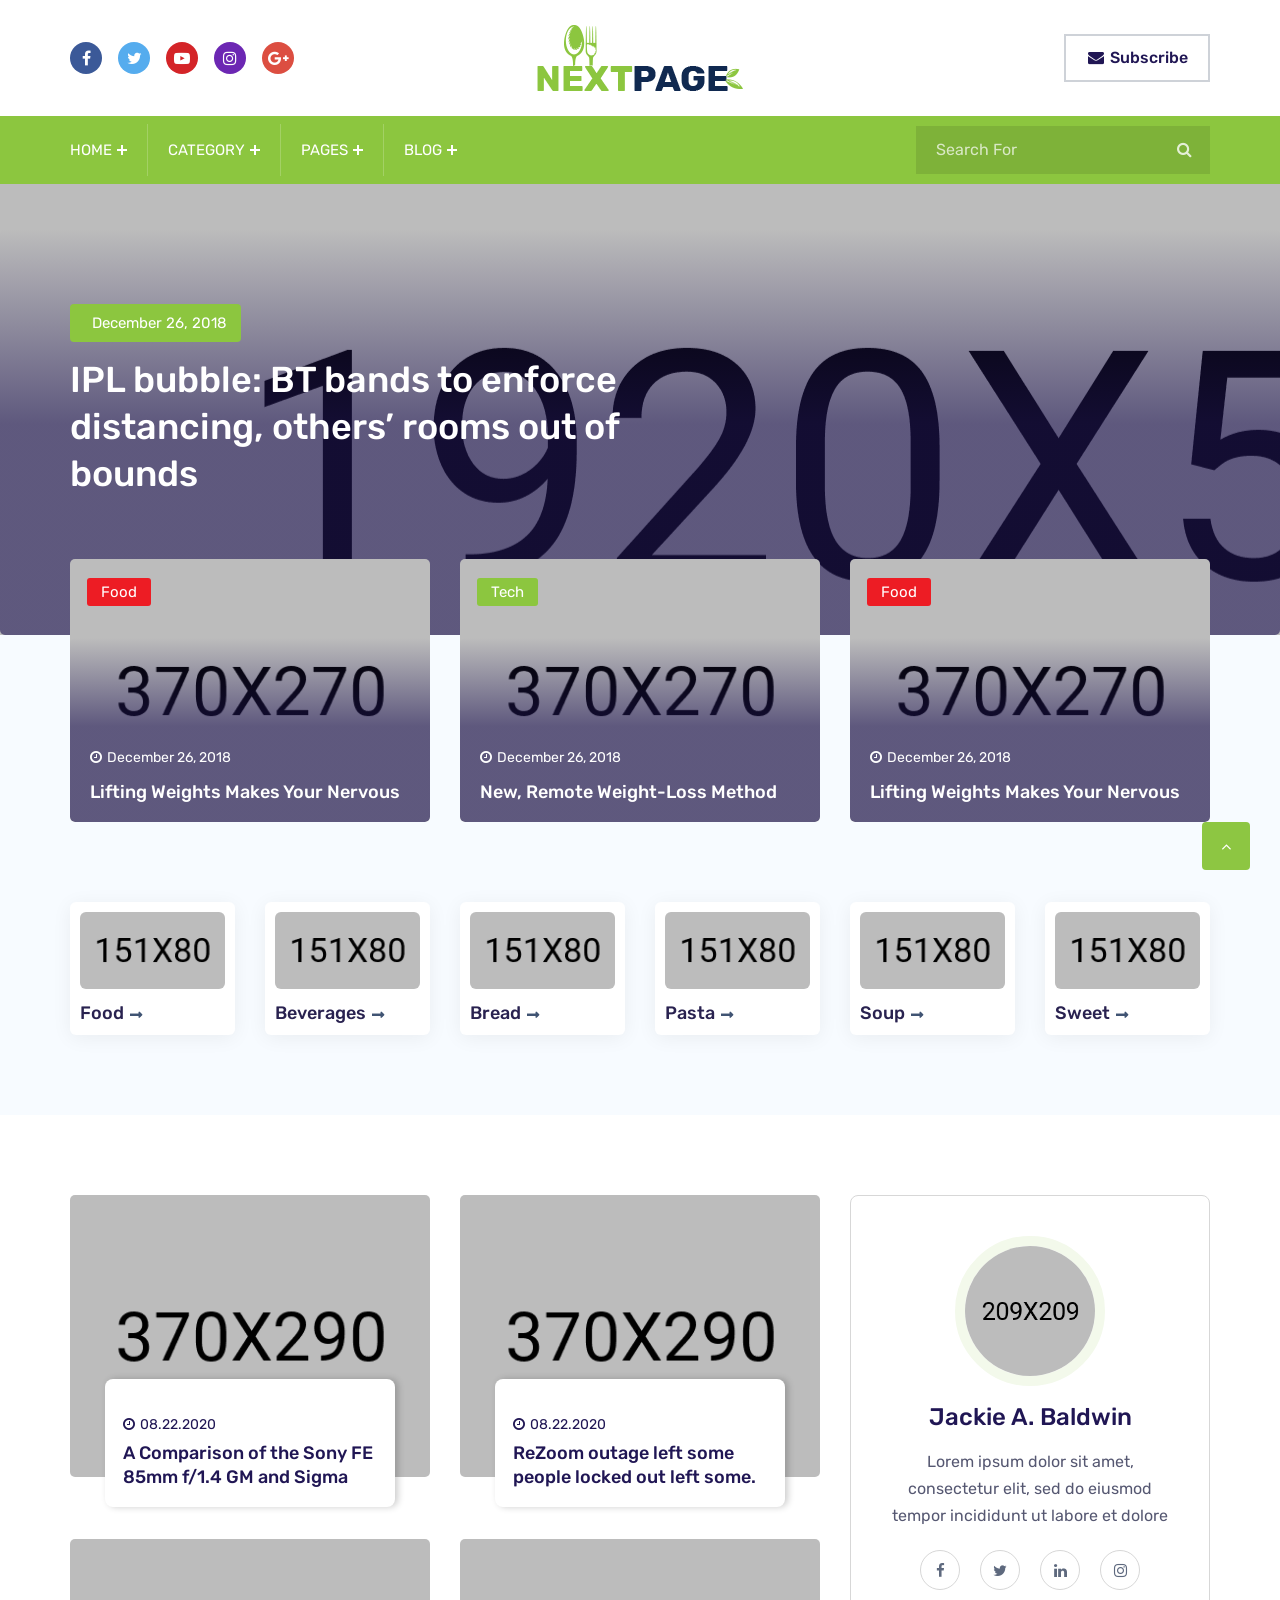
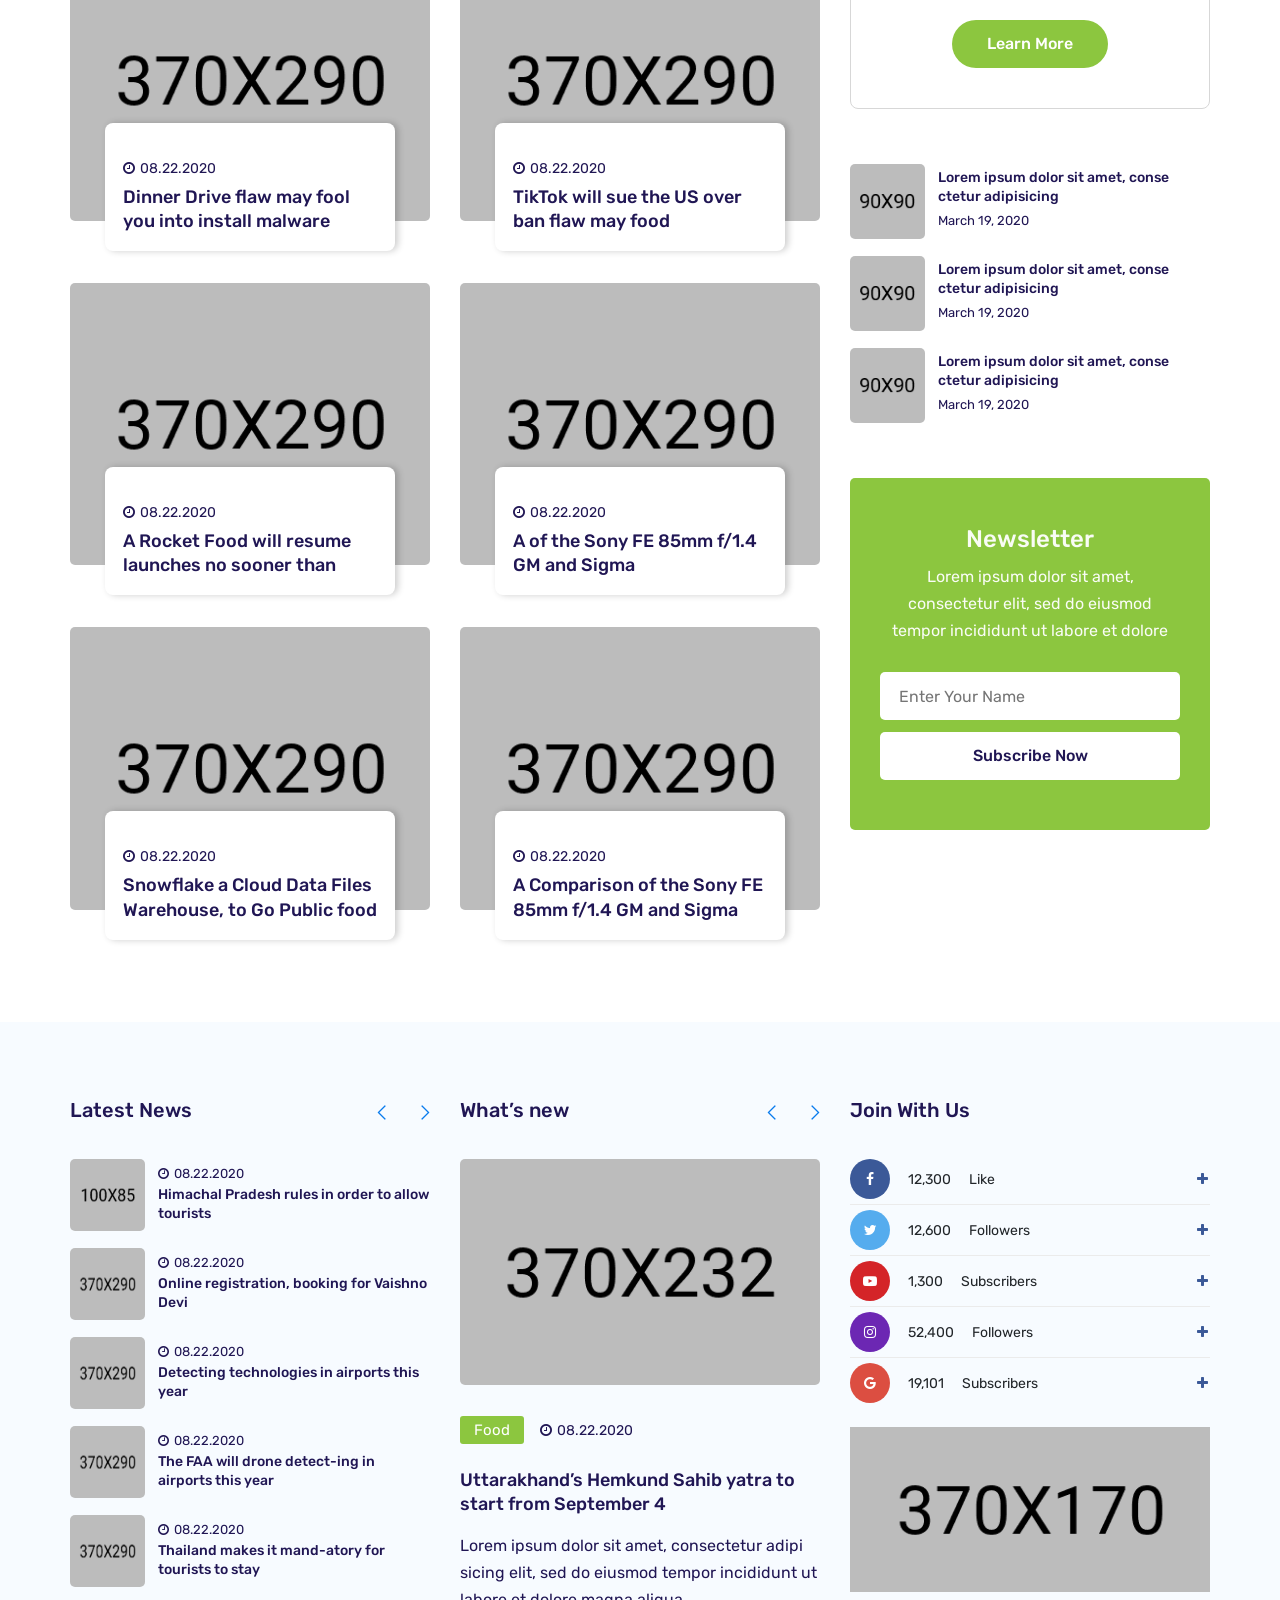
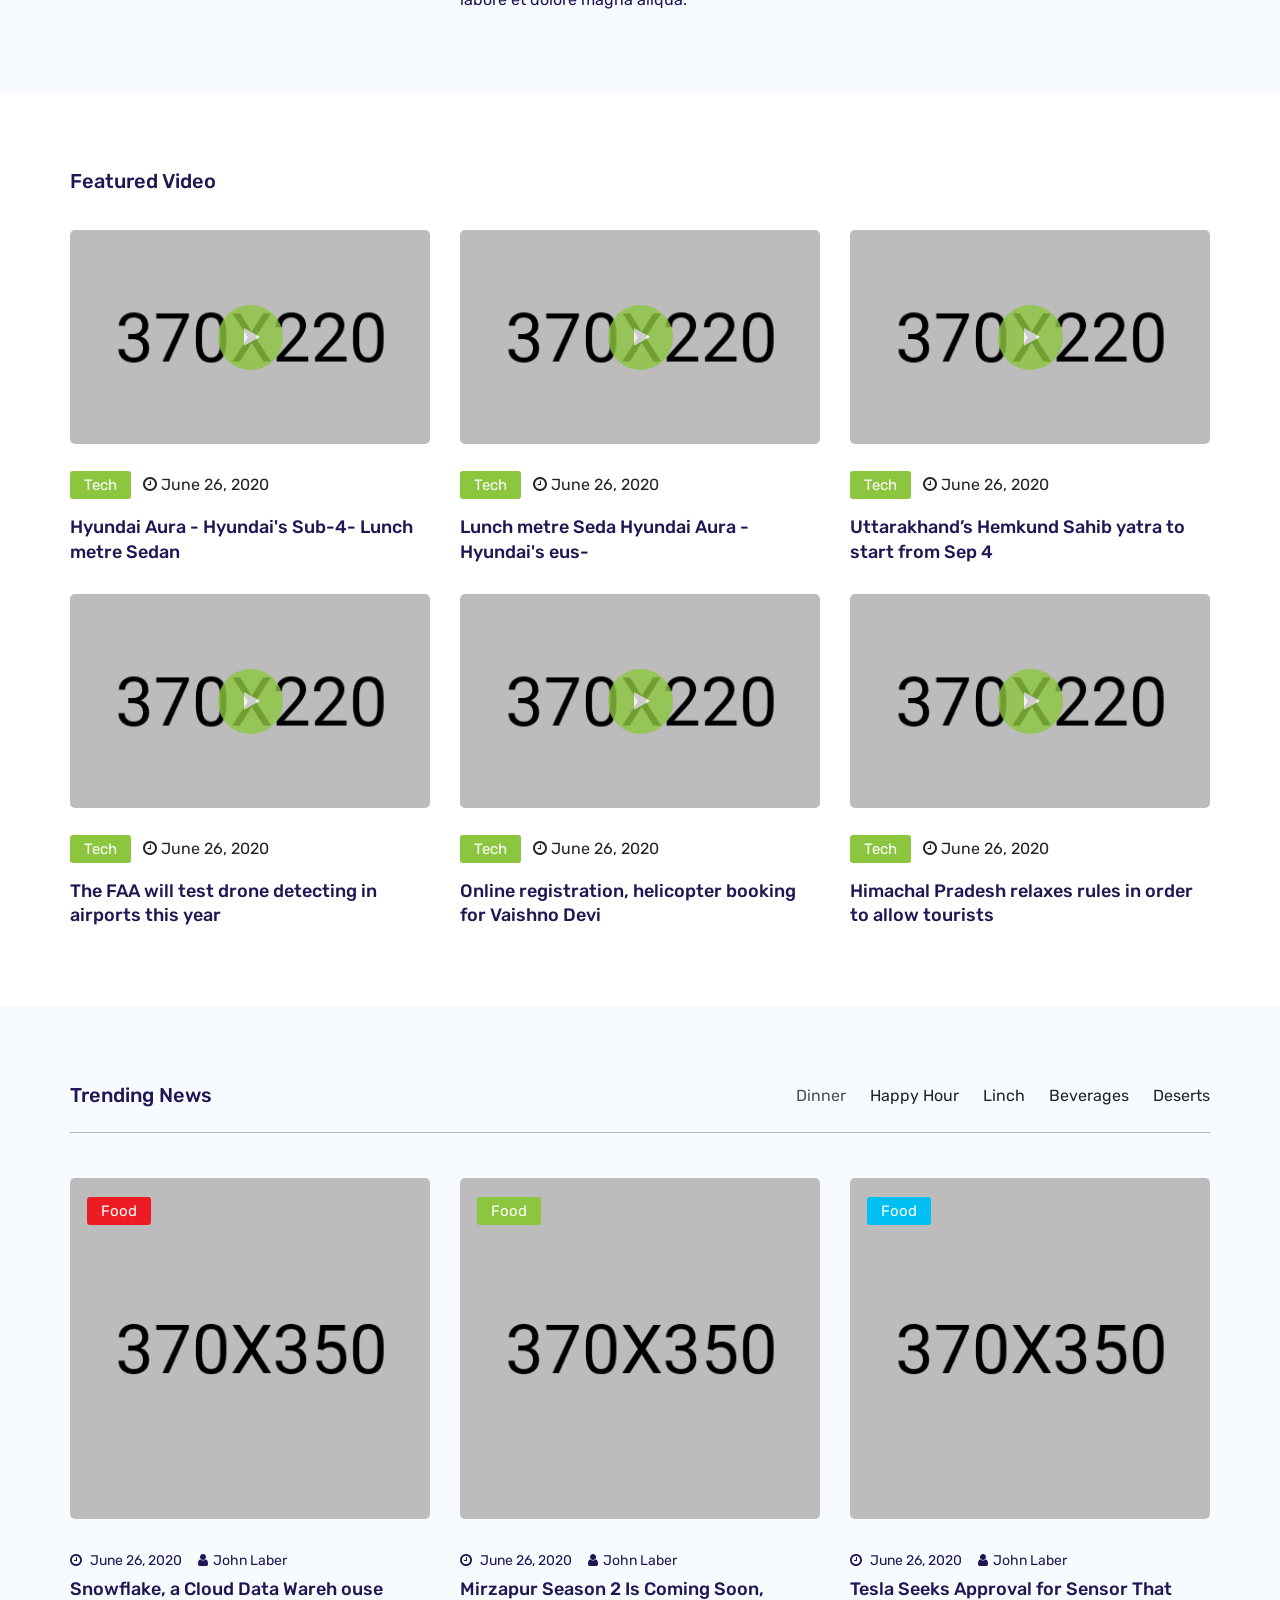
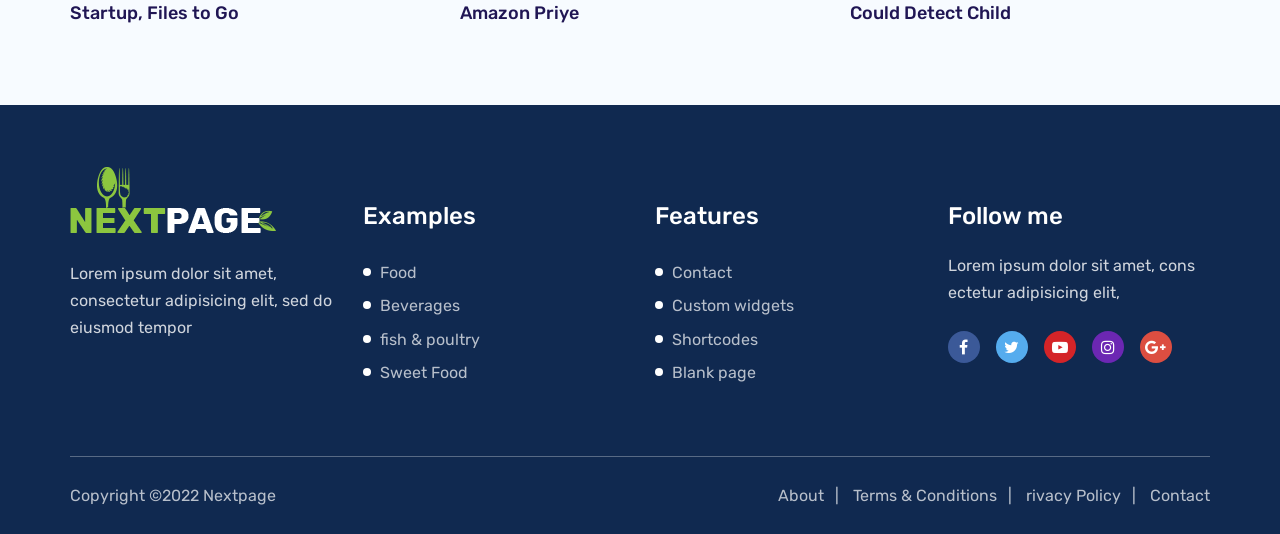
<file: index-4.html>
<!DOCTYPE html>
<html lang="zxx">
<head>
    <meta charset="UTF-8">
    <meta name="viewport" content="width=device-width, initial-scale=1.0">
    <meta http-equiv="X-UA-Compatible" content="IE=edge" />
    <meta http-equiv="X-UA-Compatible" content="ie=edge">
    <title>NextPage - Blog, Magazine Html Template</title>
    
    <!-- favicon -->
    <link rel=icon href="assets/img/favicon.png" sizes="20x20" type="image/png">

    <!-- Stylesheet -->
    <link rel="stylesheet" href="assets/css/vendor.css">
    <link rel="stylesheet" href="assets/css/style.css">
    <link rel="stylesheet" href="assets/css/responsive.css">

</head>
<body class="home-food">

    <!-- preloader area start -->
    <div class="preloader" id="preloader">
        <div class="preloader-inner">
            <div class="spinner">
                <div class="dot1"></div>
                <div class="dot2"></div>
            </div>
        </div>
    </div>

    <!-- search popup start-->
    <div class="td-search-popup" id="td-search-popup">
        <form action="index.html" class="search-form">
            <div class="form-group">
                <input type="text" class="form-control" placeholder="Search.....">
            </div>
            <button type="submit" class="submit-btn"><i class="fa fa-search"></i></button>
        </form>
    </div>
    <!-- search popup end-->
    <div class="body-overlay" id="body-overlay"></div>

    <!-- header start -->
    <div class="navbar-area">
        <div class="container">
            <div class="adbar-area">
                <div class="row">
                    <div class="col-md-4 col-sm-6 align-self-center">
                        <ul class="social-area social-area-2 text-center text-sm-left">
                            <li><a class="facebook-icon" href="#"><i class="fa fa-facebook"></i></a></li>
                            <li><a class="twitter-icon" href="#"><i class="fa fa-twitter"></i></a></li>
                            <li><a class="youtube-icon" href="#"><i class="fa fa-youtube-play"></i></a></li>
                            <li><a class="instagram-icon" href="#"><i class="fa fa-instagram"></i></a></li>
                            <li><a class="google-icon" href="#"><i class="fa fa-google-plus"></i></a></li>
                        </ul>
                    </div>
                    <div class="col-md-4 d-none d-md-block text-center">
                        <div class="logo">
                            <a href="index.html"><img src="assets/img/logo-3.png" alt="img"></a>
                        </div>
                    </div>
                    <div class="col-md-4 col-sm-6 d-none d-sm-block align-self-center text-sm-right">
                        <a class="btn btn-border" href="#"><i class="fa fa-envelope"></i> Subscribe</a>
                    </div>
                </div>
            </div>
        </div>
        <!-- navbar start -->
        <nav class="navbar navbar-expand-lg">
            <div class="container nav-container">
                <div class="responsive-mobile-menu">
                    <div class="logo d-lg-none d-block">
                        <a class="main-logo" href="index.html"><img src="assets/img/logo.png" alt="img"></a>
                    </div>
                    <button class="menu toggle-btn d-block d-lg-none" data-target="#nextpage_main_menu" 
                    aria-expanded="false" aria-label="Toggle navigation">
                        <span class="icon-left"></span>
                        <span class="icon-right"></span>
                    </button>
                </div>
                <div class="nav-right-part nav-right-part-mobile">
                    <a class="search header-search" href="#"><i class="fa fa-search"></i></a>
                </div>
                <div class="collapse navbar-collapse" id="nextpage_main_menu">
                    <ul class="navbar-nav menu-open">
                        <li class="menu-item-has-children current-menu-item">
                            <a href="#">Home</a>
                            <ul class="sub-menu">
                                <li><a href="index.html">Home 01</a></li>
                                <li><a href="index-2.html">Home 02</a></li>
                                <li><a href="index-3.html">Home 03</a></li>
                                <li><a href="index-4.html">Home Food <span>New</span></a></li>
                            </ul>
                        </li>
                        <li class="menu-item-has-children current-menu-item">
                            <a href="#">Category</a>
                            <ul class="sub-menu">
                                <li><a href="cat-tech.html">Tech</a></li>
                                <li><a href="cat-sports.html">Sports</a></li>
                                <li><a href="cat-lifestyle.html">Lifestyle</a></li>
                                <li><a href="cat-fashion.html">Fashion</a></li>
                                <li><a href="cat-food.html">Food <span>New</span></a></li>
                            </ul>
                        </li>
                        <li class="menu-item-has-children current-menu-item">
                            <a href="#">Pages</a>
                            <ul class="sub-menu">
                                <li><a href="error.html">Error</a></li>
                                <li><a href="author.html">Author</a></li>
                                <li><a href="blog.html">Blog</a></li>
                                <li><a href="blog-details.html">Blog Details</a></li>
                            </ul>
                        </li>
                        <li class="menu-item-has-children current-menu-item">
                            <a href="#">Blog</a>
                            <ul class="sub-menu">
                                <li><a href="blog.html">Blog</a></li>
                                <li><a href="blog-left-sidebar.html">Blog Left Sidebar</a></li>
                                <li><a href="blog-details.html">Blog Details</a></li>
                                <li><a href="blog-details-2.html">Blog Details 2</a></li>
                            </ul>
                        </li>
                    </ul>
                </div>
                <div class="nav-right-part nav-right-part-desktop">
                    <div class="menu-search-inner">
                        <input type="text" placeholder="Search For">
                        <button type="submit" class="submit-btn"><i class="fa fa-search"></i></button>
                    </div>
                </div>
            </div>
        </nav>
    </div>
    <!-- navbar end -->

    <!-- banner area start -->
    <div class="banner-area banner-food-area" style="background-image:url('assets/img/food/banner.png')">
        <div class="banner-inner p-0">
            <div class="container">
                <div class="row">
                    <div class="col-lg-7 align-self-center">
                        <div class="banner-details m-0 p-0">
                            <a class="tag-base tag-blue" href="cat-tech.html"><i class="fa fa-clock"></i> December 26, 2018</a>
                            <h2>IPL bubble: BT bands to enforce distancing, others’ rooms out of bounds</h2>
                        </div>
                    </div>
                </div>
            </div>
        </div>
    </div>
    <!-- banner area end -->

    <!-- single area start -->
    <div class="bg-sky pt-4 pd-bottom-50 mg-top--100">
        <div class="container">
            <div class="row justify-content-center">
                <div class="col-md-4 col-sm-6">
                    <div class="single-post-wrap style-overlay">
                        <div class="thumb">
                            <img src="assets/img/food/f7.png" alt="img">
                            <a class="tag-base tag-red" href="cat-tech.html">Food</a>
                        </div>
                        <div class="details">
                            <div class="post-meta-single">
                                <p><i class="fa fa-clock-o"></i>December 26, 2018</p>
                            </div>
                            <h6 class="title"><a href="blog-details.html">Lifting Weights Makes Your Nervous</a></h6>
                        </div>
                    </div>
                </div>
                <div class="col-md-4 col-sm-6">
                    <div class="single-post-wrap style-overlay">
                        <div class="thumb">
                            <img src="assets/img/food/f8.png" alt="img">
                            <a class="tag-base tag-blue" href="cat-tech.html">Tech</a>
                        </div>
                        <div class="details">
                            <div class="post-meta-single">
                                <p><i class="fa fa-clock-o"></i>December 26, 2018</p>
                            </div>
                            <h6 class="title"><a href="blog-details.html">New, Remote Weight-Loss Method</a></h6>
                        </div>
                    </div>
                </div>
                <div class="col-md-4 col-sm-6">
                    <div class="single-post-wrap style-overlay">
                        <div class="thumb">
                            <img src="assets/img/food/f9.png" alt="img">
                            <a class="tag-base tag-red" href="cat-tech.html">Food</a>
                        </div>
                        <div class="details">
                            <div class="post-meta-single">
                                <p><i class="fa fa-clock-o"></i>December 26, 2018</p>
                            </div>
                            <h6 class="title"><a href="blog-details.html">Lifting Weights Makes Your Nervous </a></h6>
                        </div>
                    </div>
                </div>
            </div>
        </div>  
    </div>
    <!-- single area End -->

    <!-- category area start -->
    <div class="category-area bg-sky pd-bottom-50">
        <div class="container">
            <div class="row">
                <div class="col-lg-2 col-md-4 col-sm-6">
                    <a href="cat-food.html" class="fd-category-inner">
                        <span class="thumb">
                            <img src="assets/img/food/f1.png" alt="img">
                        </span>
                        <span class="details">
                            <h6>Food <img src="assets/img/food/1.png" alt="img"></h6>
                        </span>
                    </a>
                </div>
                <div class="col-lg-2 col-md-4 col-sm-6">
                    <a href="cat-food.html" class="fd-category-inner">
                        <span class="thumb">
                            <img src="assets/img/food/f2.png" alt="img">
                        </span>
                        <span class="details">
                            <h6>Beverages <img src="assets/img/food/1.png" alt="img"></h6>
                        </span>
                    </a>
                </div>
                <div class="col-lg-2 col-md-4 col-sm-6">
                    <a href="cat-food.html" class="fd-category-inner">
                        <span class="thumb">
                            <img src="assets/img/food/f3.png" alt="img">
                        </span>
                        <span class="details">
                            <h6>Bread <img src="assets/img/food/1.png" alt="img"></h6>
                        </span>
                    </a>
                </div>
                <div class="col-lg-2 col-md-4 col-sm-6">
                    <a href="cat-food.html" class="fd-category-inner">
                        <span class="thumb">
                            <img src="assets/img/food/f4.png" alt="img">
                        </span>
                        <span class="details">
                            <h6>Pasta <img src="assets/img/food/1.png" alt="img"></h6>
                        </span>
                    </a>
                </div>
                <div class="col-lg-2 col-md-4 col-sm-6">
                    <a href="cat-food.html" class="fd-category-inner">
                        <span class="thumb">
                            <img src="assets/img/food/f5.png" alt="img">
                        </span>
                        <span class="details">
                            <h6>Soup <img src="assets/img/food/1.png" alt="img"></h6>
                        </span>
                    </a>
                </div>
                <div class="col-lg-2 col-md-4 col-sm-6">
                    <a href="cat-food.html" class="fd-category-inner">
                        <span class="thumb">
                            <img src="assets/img/food/f6.png" alt="img">
                        </span>
                        <span class="details">
                            <h6>Sweet <img src="assets/img/food/1.png" alt="img"></h6>
                        </span>
                    </a>
                </div>
            </div>
        </div>
    </div>
    <!-- category area end -->

    <!-- food-post area start -->
    <div class="food-post-area pd-bottom-50 pd-top-80">
        <div class="container">
            <div class="row">
                <div class="col-lg-8">
                    <div class="row">
                        <div class="col-lg-6 col-md-6">
                            <div class="single-post-wrap style-food-overlay-bg">
                                <div class="thumb">
                                    <img src="assets/img/food/f10.png" alt="img">
                                </div>
                                <div class="details">
                                    <div class="post-meta-single mb-1">
                                        <ul>
                                            <li><p><i class="fa fa-clock-o"></i>08.22.2020</p></li>
                                        </ul>
                                    </div>
                                    <h6 class="title"><a href="blog-details.html">A Comparison of the Sony FE 85mm f/1.4 GM and Sigma</a></h6>
                                </div>
                            </div>
                        </div>
                        <div class="col-lg-6 col-md-6">
                            <div class="single-post-wrap style-food-overlay-bg">
                                <div class="thumb">
                                    <img src="assets/img/food/f11.png" alt="img">
                                </div>
                                <div class="details">
                                    <div class="post-meta-single mb-1">
                                        <ul>
                                            <li><p><i class="fa fa-clock-o"></i>08.22.2020</p></li>
                                        </ul>
                                    </div>
                                    <h6 class="title"><a href="blog-details.html">ReZoom outage left some people locked out left some.</a></h6>
                                </div>
                            </div>
                        </div>
                        <div class="col-lg-6 col-md-6">
                            <div class="single-post-wrap style-food-overlay-bg">
                                <div class="thumb">
                                    <img src="assets/img/food/f12.png" alt="img">
                                </div>
                                <div class="details">
                                    <div class="post-meta-single mb-1">
                                        <ul>
                                            <li><p><i class="fa fa-clock-o"></i>08.22.2020</p></li>
                                        </ul>
                                    </div>
                                    <h6 class="title"><a href="blog-details.html">Dinner Drive flaw may  fool you into install malware</a></h6>
                                </div>
                            </div>
                        </div>
                        <div class="col-lg-6 col-md-6">
                            <div class="single-post-wrap style-food-overlay-bg">
                                <div class="thumb">
                                    <img src="assets/img/food/f13.png" alt="img">
                                </div>
                                <div class="details">
                                    <div class="post-meta-single mb-1">
                                        <ul>
                                            <li><p><i class="fa fa-clock-o"></i>08.22.2020</p></li>
                                        </ul>
                                    </div>
                                    <h6 class="title"><a href="blog-details.html">TikTok will sue the US over ban flaw may food</a></h6>
                                </div>
                            </div>
                        </div>
                        <div class="col-lg-6 col-md-6">
                            <div class="single-post-wrap style-food-overlay-bg">
                                <div class="thumb">
                                    <img src="assets/img/food/f14.png" alt="img">
                                </div>
                                <div class="details">
                                    <div class="post-meta-single mb-1">
                                        <ul>
                                            <li><p><i class="fa fa-clock-o"></i>08.22.2020</p></li>
                                        </ul>
                                    </div>
                                    <h6 class="title"><a href="blog-details.html">A Rocket Food will resume launches no sooner than</a></h6>
                                </div>
                            </div>
                        </div>
                        <div class="col-lg-6 col-md-6">
                            <div class="single-post-wrap style-food-overlay-bg">
                                <div class="thumb">
                                    <img src="assets/img/food/f15.png" alt="img">
                                </div>
                                <div class="details">
                                    <div class="post-meta-single mb-1">
                                        <ul>
                                            <li><p><i class="fa fa-clock-o"></i>08.22.2020</p></li>
                                        </ul>
                                    </div>
                                    <h6 class="title"><a href="blog-details.html">A of the Sony FE 85mm f/1.4 GM and Sigma</a></h6>
                                </div>
                            </div>
                        </div>
                        <div class="col-lg-6 col-md-6">
                            <div class="single-post-wrap style-food-overlay-bg">
                                <div class="thumb">
                                    <img src="assets/img/food/f16.png" alt="img">
                                </div>
                                <div class="details">
                                    <div class="post-meta-single mb-1">
                                        <ul>
                                            <li><p><i class="fa fa-clock-o"></i>08.22.2020</p></li>
                                        </ul>
                                    </div>
                                    <h6 class="title"><a href="blog-details.html">Snowflake a Cloud Data Files Warehouse, to Go Public food</a></h6>
                                </div>
                            </div>
                        </div>
                        <div class="col-lg-6 col-md-6">
                            <div class="single-post-wrap style-food-overlay-bg">
                                <div class="thumb">
                                    <img src="assets/img/food/f17.png" alt="img">
                                </div>
                                <div class="details">
                                    <div class="post-meta-single mb-1">
                                        <ul>
                                            <li><p><i class="fa fa-clock-o"></i>08.22.2020</p></li>
                                        </ul>
                                    </div>
                                    <h6 class="title"><a href="blog-details.html">A Comparison of the Sony FE 85mm f/1.4 GM and Sigma</a></h6>
                                </div>
                            </div>
                        </div>
                    </div>
                </div>
                <div class="col-lg-4">
                    <div class="category-sitebar mt-5 mt-lg-0">
                        <div class="widget widget-author text-center">
                            <div class="thumb">
                                <img src="assets/img/food/f18.png" alt="img">
                            </div> 
                            <div class="details">
                                <h5><a href="#">Jackie A. Baldwin</a></h5>
                                <p>Lorem ipsum dolor sit amet, consectetur elit, sed do eiusmod tempor incididunt ut labore et dolore </p>
                                <ul class="social-area-3">
                                    <li><a href="#"><i class="fa fa-facebook"></i></a></li>
                                    <li><a href="#"><i class="fa fa-twitter"></i></a></li>
                                    <li><a href="#"><i class="fa fa-linkedin"></i></a></li>
                                    <li><a href="#"><i class="fa fa-instagram"></i></a></li>
                                </ul>
                                <a class="btn btn-base" href="#">Learn More</a>
                            </div>        
                        </div>
                        <div class="widget widget-recipes">
                            <div class="single-post-list-wrap">
                                <div class="media">
                                    <div class="media-left">
                                        <img src="assets/img/food/f19.png" alt="img">
                                    </div>
                                    <div class="media-body align-self-center">
                                        <div class="details">
                                            <h6 class="title"><a href="blog-details.html">Lorem ipsum dolor sit amet, conse ctetur adipisicing </a></h6>
                                            <div class="post-meta-single">
                                                <ul>
                                                    <li>March 19, 2020</li>
                                                </ul>
                                            </div>
                                        </div>
                                    </div>
                                </div>
                            </div>
                            <div class="single-post-list-wrap">
                                <div class="media">
                                    <div class="media-left">
                                        <img src="assets/img/food/f20.png" alt="img">
                                    </div>
                                    <div class="media-body align-self-center">
                                        <div class="details">
                                            <h6 class="title"><a href="blog-details.html">Lorem ipsum dolor sit amet, conse ctetur adipisicing </a></h6>
                                            <div class="post-meta-single">
                                                <ul>
                                                    <li>March 19, 2020</li>
                                                </ul>
                                            </div>
                                        </div>
                                    </div>
                                </div>
                            </div>
                            <div class="single-post-list-wrap">
                                <div class="media">
                                    <div class="media-left">
                                        <img src="assets/img/food/f21.png" alt="img">
                                    </div>
                                    <div class="media-body align-self-center">
                                        <div class="details">
                                            <h6 class="title"><a href="blog-details.html">Lorem ipsum dolor sit amet, conse ctetur adipisicing </a></h6>
                                            <div class="post-meta-single">
                                                <ul>
                                                    <li>March 19, 2020</li>
                                                </ul>
                                            </div>
                                        </div>
                                    </div>
                                </div>
                            </div>
                        </div>
                        <div class="widget">
                            <form class="single-newsletter-inner style-food bg-base text-center">
                                <h5 class="white">Newsletter</h5>
                                <p class="white">Lorem ipsum dolor sit amet, consectetur elit, sed do eiusmod tempor incididunt ut labore et dolore</p>
                                <div class="single-input-inner">
                                    <input type="text" placeholder="Enter Your Name">
                                </div>
                                <a class="btn btn-white w-100" href="#">Subscribe Now</a>
                            </form>
                        </div>
                    </div>
                </div>
            </div>
        </div>
    </div>
    <!-- food-post area end -->

    <!-- post slider area start -->
    <div class="post-area bg-sky pd-top-75 pd-bottom-50">
        <div class="container">
            <div class="row">
                <div class="col-lg-4 col-md-6">
                    <div class="section-title">
                        <h6 class="title">Latest News</h6>
                    </div>
                    <div class="post-slider food-slider owl-carousel">
                        <div class="item">
                            <div class="single-post-list-wrap">
                                <div class="media">
                                    <div class="media-left">
                                        <img src="assets/img/food/f22.png" alt="img">
                                    </div>
                                    <div class="media-body">
                                        <div class="details">
                                            <div class="post-meta-single">
                                                <ul>
                                                    <li><i class="fa fa-clock-o"></i>08.22.2020</li>
                                                </ul>
                                            </div>
                                            <h6 class="title"><a href="blog-details.html">Himachal Pradesh rules in order to allow tourists </a></h6>
                                        </div>
                                    </div>
                                </div>
                            </div>
                            <div class="single-post-list-wrap">
                                <div class="media">
                                    <div class="media-left">
                                        <img src="assets/img/food/f12.png" alt="img">
                                    </div>
                                    <div class="media-body">
                                        <div class="details">
                                            <div class="post-meta-single">
                                                <ul>
                                                    <li><i class="fa fa-clock-o"></i>08.22.2020</li>
                                                </ul>
                                            </div>
                                            <h6 class="title"><a href="blog-details.html">Online registration, booking for Vaishno Devi </a></h6>
                                        </div>
                                    </div>
                                </div>
                            </div>
                            <div class="single-post-list-wrap">
                                <div class="media">
                                    <div class="media-left">
                                        <img src="assets/img/food/f13.png" alt="img">
                                    </div>
                                    <div class="media-body">
                                        <div class="details">
                                            <div class="post-meta-single">
                                                <ul>
                                                    <li><i class="fa fa-clock-o"></i>08.22.2020</li>
                                                </ul>
                                            </div>
                                            <h6 class="title"><a href="blog-details.html">Detecting technologies in airports this year</a></h6>
                                        </div>
                                    </div>
                                </div>
                            </div>
                            <div class="single-post-list-wrap">
                                <div class="media">
                                    <div class="media-left">
                                        <img src="assets/img/food/f14.png" alt="img">
                                    </div>
                                    <div class="media-body">
                                        <div class="details">
                                            <div class="post-meta-single">
                                                <ul>
                                                    <li><i class="fa fa-clock-o"></i>08.22.2020</li>
                                                </ul>
                                            </div>
                                            <h6 class="title"><a href="blog-details.html">The FAA will drone detect-ing in airports this year</a></h6>
                                        </div>
                                    </div>
                                </div>
                            </div>
                            <div class="single-post-list-wrap">
                                <div class="media">
                                    <div class="media-left">
                                        <img src="assets/img/food/f15.png" alt="img">
                                    </div>
                                    <div class="media-body">
                                        <div class="details">
                                            <div class="post-meta-single">
                                                <ul>
                                                    <li><i class="fa fa-clock-o"></i>08.22.2020</li>
                                                </ul>
                                            </div>
                                            <h6 class="title"><a href="blog-details.html">Thailand makes it mand-atory for tourists to stay</a></h6>
                                        </div>
                                    </div>
                                </div>
                            </div>
                        </div>
                        <div class="item">
                            <div class="single-post-list-wrap">
                                <div class="media">
                                    <div class="media-left">
                                        <img src="assets/img/post/list/1.png" alt="img">
                                    </div>
                                    <div class="media-body">
                                        <div class="details">
                                            <div class="post-meta-single">
                                                <ul>
                                                    <li><i class="fa fa-clock-o"></i>08.22.2020</li>
                                                </ul>
                                            </div>
                                            <h6 class="title"><a href="blog-details.html">Himachal Pradesh rules in order to allow tourists </a></h6>
                                        </div>
                                    </div>
                                </div>
                            </div>
                            <div class="single-post-list-wrap">
                                <div class="media">
                                    <div class="media-left">
                                        <img src="assets/img/post/list/2.png" alt="img">
                                    </div>
                                    <div class="media-body">
                                        <div class="details">
                                            <div class="post-meta-single">
                                                <ul>
                                                    <li><i class="fa fa-clock-o"></i>08.22.2020</li>
                                                </ul>
                                            </div>
                                            <h6 class="title"><a href="blog-details.html">Online registration, booking for Vaishno Devi </a></h6>
                                        </div>
                                    </div>
                                </div>
                            </div>
                            <div class="single-post-list-wrap">
                                <div class="media">
                                    <div class="media-left">
                                        <img src="assets/img/post/list/3.png" alt="img">
                                    </div>
                                    <div class="media-body">
                                        <div class="details">
                                            <div class="post-meta-single">
                                                <ul>
                                                    <li><i class="fa fa-clock-o"></i>08.22.2020</li>
                                                </ul>
                                            </div>
                                            <h6 class="title"><a href="blog-details.html">Detecting technologies in airports this year</a></h6>
                                        </div>
                                    </div>
                                </div>
                            </div>
                            <div class="single-post-list-wrap">
                                <div class="media">
                                    <div class="media-left">
                                        <img src="assets/img/post/list/4.png" alt="img">
                                    </div>
                                    <div class="media-body">
                                        <div class="details">
                                            <div class="post-meta-single">
                                                <ul>
                                                    <li><i class="fa fa-clock-o"></i>08.22.2020</li>
                                                </ul>
                                            </div>
                                            <h6 class="title"><a href="blog-details.html">The FAA will drone detect-ing in airports this year</a></h6>
                                        </div>
                                    </div>
                                </div>
                            </div>
                            <div class="single-post-list-wrap">
                                <div class="media">
                                    <div class="media-left">
                                        <img src="assets/img/post/list/5.png" alt="img">
                                    </div>
                                    <div class="media-body">
                                        <div class="details">
                                            <div class="post-meta-single">
                                                <ul>
                                                    <li><i class="fa fa-clock-o"></i>08.22.2020</li>
                                                </ul>
                                            </div>
                                            <h6 class="title"><a href="blog-details.html">Thailand makes it mand-atory for tourists to stay</a></h6>
                                        </div>
                                    </div>
                                </div>
                            </div>
                        </div>
                    </div>
                </div>
                <div class="col-lg-4 col-md-6 mt-5 mt-md-0">
                    <div class="section-title">
                        <h6 class="title">What’s new</h6>
                    </div>
                    <div class="post-slider owl-carousel">
                        <div class="item">
                            <div class="single-post-wrap">
                                <div class="thumb">
                                    <img src="assets/img/food/f23.png" alt="img">
                                </div>
                                <div class="details">
                                    <div class="post-meta-single mb-4 pt-1">
                                        <ul>
                                            <li><a class="tag-base tag-blue" href="cat-tech.html">Food</a></li>
                                            <li><i class="fa fa-clock-o"></i>08.22.2020</li>
                                        </ul>
                                    </div>
                                    <h6 class="title"><a href="blog-details.html">Uttarakhand’s Hemkund Sahib yatra to start from September 4</a></h6>
                                    <p>Lorem ipsum dolor sit amet, consectetur adipi sicing elit, sed do eiusmod tempor incididunt ut labore et dolore magna aliqua. </p>
                                </div>
                            </div>
                        </div>
                        <div class="item">
                            <div class="single-post-wrap">
                                <div class="thumb">
                                    <img src="assets/img/food/f23.png" alt="img">
                                </div>
                                <div class="details">
                                    <div class="post-meta-single mb-4 pt-1">
                                        <ul>
                                            <li><a class="tag-base tag-blue" href="cat-tech.html">Food</a></li>
                                            <li><i class="fa fa-clock-o"></i>08.22.2020</li>
                                        </ul>
                                    </div>
                                    <h6 class="title"><a href="blog-details.html">Uttarakhand’s Hemkund Sahib yatra to start from September 4</a></h6>
                                    <p>Lorem ipsum dolor sit amet, consectetur adipi sicing elit, sed do eiusmod tempor incididunt ut labore et dolore magna aliqua. </p>
                                </div>
                            </div>
                        </div>
                    </div>
                </div>
                <div class="col-lg-4 col-md-12 mt-4 mt-lg-0 mb-4 mb-lg-0">
                    <div class="section-title">
                        <h6 class="title">Join With Us</h6>
                    </div>
                    <div class="social-area-list mb-4">
                        <ul>
                            <li><a class="facebook" href="#"><i class="fa fa-facebook social-icon"></i><span>12,300</span><span>Like</span> <i class="fa fa-plus"></i></a></li>
                            <li><a class="twitter" href="#"><i class="fa fa-twitter social-icon"></i><span>12,600</span><span>Followers</span> <i class="fa fa-plus"></i></a></li>
                            <li><a class="youtube" href="#"><i class="fa fa-youtube-play social-icon"></i><span>1,300</span><span>Subscribers</span> <i class="fa fa-plus"></i></a></li>
                            <li><a class="instagram" href="#"><i class="fa fa-instagram social-icon"></i><span>52,400</span><span>Followers</span> <i class="fa fa-plus"></i></a></li>
                            <li><a class="google-plus" href="#"><i class="fa fa-google social-icon"></i><span>19,101</span><span>Subscribers</span> <i class="fa fa-plus"></i></a></li>
                        </ul>
                    </div>
                    <div class="add-area">
                        <a href="blog-details.html"><img class="w-100" src="assets/img/food/f24.png" alt="img"></a>
                    </div>
                </div>
            </div>
        </div>
    </div>
    <!-- post slider area end -->

    <!-- feature area start -->
    <div class="feature-area pd-top-75 pd-bottom-50">
        <div class="container">
            <div class="section-title">
                <h6 class="title">Featured Video</h6>
            </div>
            <div class="row">
                <div class="col-lg-4 col-md-6">
                    <div class="single-post-wrap">
                        <div class="thumb">
                            <img src="assets/img/food/f25.png" alt="img">
                            <a href="https://www.youtube.com/watch?v=cReIHnePBT0" class="video-play-btn play-btn-medium play-btn-blue mfp-iframe" tabindex="0"><i class="fa fa-play"></i></a>
                        </div>
                        <div class="details">
                            <div class="post-meta-single mb-3">
                                <a class="tag-base tag-blue mr-2" href="cat-tech.html">Tech</a>
                                <span><i class="fa fa-clock-o"></i> June 26, 2020</span>
                            </div>
                            <h6 class="title"><a href="blog-details.html">Hyundai Aura - Hyundai's Sub-4- Lunch metre Sedan</a></h6>
                        </div>
                    </div>
                </div>
                <div class="col-lg-4 col-md-6">
                    <div class="single-post-wrap">
                        <div class="thumb">
                            <img src="assets/img/food/f26.png" alt="img">
                            <a href="https://www.youtube.com/watch?v=cReIHnePBT0" class="video-play-btn play-btn-medium play-btn-blue mfp-iframe" tabindex="0"><i class="fa fa-play"></i></a>
                        </div>
                        <div class="details">
                            <div class="post-meta-single mb-3">
                                <a class="tag-base tag-blue mr-2" href="cat-tech.html">Tech</a>
                                <span><i class="fa fa-clock-o"></i> June 26, 2020</span>
                            </div>
                            <h6 class="title"><a href="blog-details.html">Lunch metre Seda Hyundai Aura - Hyundai's eus-</a></h6>
                        </div>
                    </div>
                </div>
                <div class="col-lg-4 col-md-6">
                    <div class="single-post-wrap">
                        <div class="thumb">
                            <img src="assets/img/food/f27.png" alt="img">
                            <a href="https://www.youtube.com/watch?v=cReIHnePBT0" class="video-play-btn play-btn-medium play-btn-blue mfp-iframe" tabindex="0"><i class="fa fa-play"></i></a>
                        </div>
                        <div class="details">
                            <div class="post-meta-single mb-3">
                                <a class="tag-base tag-blue mr-2" href="cat-tech.html">Tech</a>
                                <span><i class="fa fa-clock-o"></i> June 26, 2020</span>
                            </div>
                            <h6 class="title"><a href="blog-details.html">Uttarakhand’s Hemkund Sahib yatra to start from Sep 4</a></h6>
                        </div>
                    </div>
                </div>
                <div class="col-lg-4 col-md-6">
                    <div class="single-post-wrap">
                        <div class="thumb">
                            <img src="assets/img/food/f28.png" alt="img">
                            <a href="https://www.youtube.com/watch?v=cReIHnePBT0" class="video-play-btn play-btn-medium play-btn-blue mfp-iframe" tabindex="0"><i class="fa fa-play"></i></a>
                        </div>
                        <div class="details">
                            <div class="post-meta-single mb-3">
                                <a class="tag-base tag-blue mr-2" href="cat-tech.html">Tech</a>
                                <span><i class="fa fa-clock-o"></i> June 26, 2020</span>
                            </div>
                            <h6 class="title"><a href="blog-details.html">The FAA will test drone detecting  in airports this year</a></h6>
                        </div>
                    </div>
                </div>
                <div class="col-lg-4 col-md-6">
                    <div class="single-post-wrap">
                        <div class="thumb">
                            <img src="assets/img/food/f29.png" alt="img">
                            <a href="https://www.youtube.com/watch?v=cReIHnePBT0" class="video-play-btn play-btn-medium play-btn-blue mfp-iframe" tabindex="0"><i class="fa fa-play"></i></a>
                        </div>
                        <div class="details">
                            <div class="post-meta-single mb-3">
                                <a class="tag-base tag-blue mr-2" href="cat-tech.html">Tech</a>
                                <span><i class="fa fa-clock-o"></i> June 26, 2020</span>
                            </div>
                            <h6 class="title"><a href="blog-details.html">Online registration, helicopter booking for Vaishno Devi</a></h6>
                        </div>
                    </div>
                </div>
                <div class="col-lg-4 col-md-6">
                    <div class="single-post-wrap">
                        <div class="thumb">
                            <img src="assets/img/food/f30.png" alt="img">
                            <a href="https://www.youtube.com/watch?v=cReIHnePBT0" class="video-play-btn play-btn-medium play-btn-blue mfp-iframe" tabindex="0"><i class="fa fa-play"></i></a>
                        </div>
                        <div class="details">
                            <div class="post-meta-single mb-3">
                                <a class="tag-base tag-blue mr-2" href="cat-tech.html">Tech</a>
                                <span><i class="fa fa-clock-o"></i> June 26, 2020</span>
                            </div>
                            <h6 class="title"><a href="blog-details.html">Himachal Pradesh relaxes rules in order to allow tourists </a></h6>
                        </div>
                    </div>
                </div>
            </div>
        </div>
    </div>
    <!-- feature area end -->

    <!-- tranding area start -->
    <div class="tranding-area bg-sky pd-top-75 pd-bottom-50">
        <div class="container">
            <div class="section-title style-two">
                <div class="row">
                    <div class="col-md-3">
                        <h6 class="title">Trending News</h6>
                    </div>
                    <div class="col-md-9 text-center text-md-right">
                        <div class="nxp-tab-inner nxp-tab-post text-md-right text-left mt-2 mt-md-0">
                            <ul class="nav nav-tabs" id="ex2" role="tablist">
                                <li class="nav-item" role="presentation">
                                    <a class="nav-link active" id="ex2-tab-1" data-toggle="pill" href="#ex2-tabs-1" role="tab" aria-selected="true">
                                        Dinner
                                    </a>
                                </li>
                                <li class="nav-item" role="presentation">
                                    <a class="nav-link" id="ex2-tab-2" data-toggle="pill" href="#ex2-tabs-2" role="tab" aria-selected="false">
                                        Happy Hour        
                                    </a>
                                </li>
                                <li class="nav-item" role="presentation">
                                    <a class="nav-link" id="ex2-tab-3" data-toggle="pill" href="#ex2-tabs-3" role="tab" aria-selected="false">
                                        Linch        
                                    </a>
                                </li>
                                <li class="nav-item" role="presentation">
                                    <a class="nav-link" id="ex2-tab-4" data-toggle="pill" href="#ex2-tabs-4" role="tab" aria-selected="false">
                                        Beverages        
                                    </a>
                                </li>
                                <li class="nav-item" role="presentation">
                                    <a class="nav-link" id="ex2-tab-5" data-toggle="pill" href="#ex2-tabs-5" role="tab" aria-selected="false">
                                        Deserts        
                                    </a>
                                </li>
                            </ul>
                        </div>
                    </div>
                </div>
            </div>
            <div class="tab-content" id="ex2-content">
                <div class="tab-pane fade show active" id="ex2-tabs-1" role="tabpanel">
                    <div class="row justify-content-center">
                        <div class="col-lg-4 col-md-6">
                            <div class="single-post-wrap">
                                <div class="thumb">
                                    <img src="assets/img/food/f31.png" alt="img">
                                    <a class="tag-base tag-red" href="cat-tech.html">Food</a>
                                </div>
                                <div class="details">
                                    <div class="post-meta-single mb-1">
                                        <ul>
                                            <li><i class="fa fa-clock-o"></i> June 26, 2020</li>
                                            <li><i class="fa fa-user"></i>John Laber</li>
                                        </ul>
                                    </div>
                                    <h6 class="title"><a href="blog-details.html">Snowflake, a Cloud Data Wareh ouse Startup, Files to Go</a></h6>
                                </div>
                            </div>
                        </div>
                        <div class="col-lg-4 col-md-6">
                            <div class="single-post-wrap">
                                <div class="thumb">
                                    <img src="assets/img/food/f32.png" alt="img">
                                    <a class="tag-base tag-blue" href="cat-tech.html">Food</a>
                                </div>
                                <div class="details">
                                    <div class="post-meta-single mb-1">
                                        <ul>
                                            <li><i class="fa fa-clock-o"></i> June 26, 2020</li>
                                            <li><i class="fa fa-user"></i>John Laber</li>
                                        </ul>
                                    </div>
                                    <h6 class="title"><a href="blog-details.html">Mirzapur Season 2 Is Coming Soon, Amazon Priye</a></h6>
                                </div>
                            </div>
                        </div>
                        <div class="col-lg-4 col-md-6">
                            <div class="single-post-wrap">
                                <div class="thumb">
                                    <img src="assets/img/food/f33.png" alt="img">
                                    <a class="tag-base tag-green" href="cat-tech.html">Food</a>
                                </div>
                                <div class="details">
                                    <div class="post-meta-single mb-1">
                                        <ul>
                                            <li><i class="fa fa-clock-o"></i> June 26, 2020</li>
                                            <li><i class="fa fa-user"></i>John Laber</li>
                                        </ul>
                                    </div>
                                    <h6 class="title"><a href="blog-details.html">Tesla Seeks Approval for Sensor That Could Detect Child</a></h6>
                                </div>
                            </div>
                        </div>
                    </div>  
                </div>
                <div class="tab-pane fade" id="ex2-tabs-2" role="tabpanel">
                    <div class="row justify-content-center">
                        <div class="col-lg-4 col-md-6">
                            <div class="single-post-wrap">
                                <div class="thumb">
                                    <img src="assets/img/food/f32.png" alt="img">
                                    <a class="tag-base tag-blue" href="cat-tech.html">Food</a>
                                </div>
                                <div class="details">
                                    <div class="post-meta-single mb-1">
                                        <ul>
                                            <li><i class="fa fa-clock-o"></i> June 26, 2020</li>
                                            <li><i class="fa fa-user"></i>John Laber</li>
                                        </ul>
                                    </div>
                                    <h6 class="title"><a href="blog-details.html">Mirzapur Season 2 Is Coming Soon, Amazon Prime</a></h6>
                                </div>
                            </div>
                        </div>
                        <div class="col-lg-4 col-md-6">
                            <div class="single-post-wrap">
                                <div class="thumb">
                                    <img src="assets/img/food/f33.png" alt="img">
                                    <a class="tag-base tag-green" href="cat-tech.html">Food</a>
                                </div>
                                <div class="details">
                                    <div class="post-meta-single mb-1">
                                        <ul>
                                            <li><i class="fa fa-clock-o"></i> June 26, 2020</li>
                                            <li><i class="fa fa-user"></i>John Laber</li>
                                        </ul>
                                    </div>
                                    <h6 class="title"><a href="blog-details.html">Tesla Seeks Approval for Sensor That Could Detect Child</a></h6>
                                </div>
                            </div>
                        </div>
                        <div class="col-lg-4 col-md-6">
                            <div class="single-post-wrap">
                                <div class="thumb">
                                    <img src="assets/img/food/f31.png" alt="img">
                                    <a class="tag-base tag-red" href="cat-tech.html">Food</a>
                                </div>
                                <div class="details">
                                    <div class="post-meta-single mb-1">
                                        <ul>
                                            <li><i class="fa fa-clock-o"></i> June 26, 2020</li>
                                            <li><i class="fa fa-user"></i>John Laber</li>
                                        </ul>
                                    </div>
                                    <h6 class="title"><a href="blog-details.html">Snowflake, a Cloud Data Wareh ouse Startup, Files to Go</a></h6>
                                </div>
                            </div>
                        </div>
                    </div>              
                </div>
                <div class="tab-pane fade" id="ex2-tabs-3" role="tabpanel">
                    <div class="row justify-content-center">
                        <div class="col-lg-4 col-md-6">
                            <div class="single-post-wrap">
                                <div class="thumb">
                                    <img src="assets/img/food/f31.png" alt="img">
                                    <a class="tag-base tag-red" href="cat-tech.html">Food</a>
                                </div>
                                <div class="details">
                                    <div class="post-meta-single mb-1">
                                        <ul>
                                            <li><i class="fa fa-clock-o"></i> June 26, 2020</li>
                                            <li><i class="fa fa-user"></i>John Laber</li>
                                        </ul>
                                    </div>
                                    <h6 class="title"><a href="blog-details.html">Snowflake, a Cloud Data Wareh ouse Startup, Files to Go</a></h6>
                                </div>
                            </div>
                        </div>
                        <div class="col-lg-4 col-md-6">
                            <div class="single-post-wrap">
                                <div class="thumb">
                                    <img src="assets/img/food/f33.png" alt="img">
                                    <a class="tag-base tag-green" href="cat-tech.html">Food</a>
                                </div>
                                <div class="details">
                                    <div class="post-meta-single mb-1">
                                        <ul>
                                            <li><i class="fa fa-clock-o"></i> June 26, 2020</li>
                                            <li><i class="fa fa-user"></i>John Laber</li>
                                        </ul>
                                    </div>
                                    <h6 class="title"><a href="blog-details.html">Tesla Seeks Approval for Sensor That Could Detect Child</a></h6>
                                </div>
                            </div>
                        </div>
                        <div class="col-lg-4 col-md-6">
                            <div class="single-post-wrap">
                                <div class="thumb">
                                    <img src="assets/img/food/f32.png" alt="img">
                                    <a class="tag-base tag-blue" href="cat-tech.html">Food</a>
                                </div>
                                <div class="details">
                                    <div class="post-meta-single mb-1">
                                        <ul>
                                            <li><i class="fa fa-clock-o"></i> June 26, 2020</li>
                                            <li><i class="fa fa-user"></i>John Laber</li>
                                        </ul>
                                    </div>
                                    <h6 class="title"><a href="blog-details.html">Mirzapur Season 2 Is Coming Soon, Amazon Prime</a></h6>
                                </div>
                            </div>
                        </div>
                    </div> 
                </div>
                <div class="tab-pane fade" id="ex2-tabs-4" role="tabpanel">
                    <div class="row justify-content-center">
                        <div class="col-lg-4 col-md-6">
                            <div class="single-post-wrap">
                                <div class="thumb">
                                    <img src="assets/img/food/f33.png" alt="img">
                                    <a class="tag-base tag-green" href="cat-tech.html">Food</a>
                                </div>
                                <div class="details">
                                    <div class="post-meta-single mb-1">
                                        <ul>
                                            <li><i class="fa fa-clock-o"></i> June 26, 2020</li>
                                            <li><i class="fa fa-user"></i>John Laber</li>
                                        </ul>
                                    </div>
                                    <h6 class="title"><a href="blog-details.html">Tesla Seeks Approval for Sensor That Could Detect Child</a></h6>
                                </div>
                            </div>
                        </div>
                        <div class="col-lg-4 col-md-6">
                            <div class="single-post-wrap">
                                <div class="thumb">
                                    <img src="assets/img/food/f31.png" alt="img">
                                    <a class="tag-base tag-red" href="cat-tech.html">Food</a>
                                </div>
                                <div class="details">
                                    <div class="post-meta-single mb-1">
                                        <ul>
                                            <li><i class="fa fa-clock-o"></i> June 26, 2020</li>
                                            <li><i class="fa fa-user"></i>John Laber</li>
                                        </ul>
                                    </div>
                                    <h6 class="title"><a href="blog-details.html">Snowflake, a Cloud Data Wareh ouse Startup, Files to Go</a></h6>
                                </div>
                            </div>
                        </div>
                        <div class="col-lg-4 col-md-6">
                            <div class="single-post-wrap">
                                <div class="thumb">
                                    <img src="assets/img/food/f32.png" alt="img">
                                    <a class="tag-base tag-blue" href="cat-tech.html">Food</a>
                                </div>
                                <div class="details">
                                    <div class="post-meta-single mb-1">
                                        <ul>
                                            <li><i class="fa fa-clock-o"></i> June 26, 2020</li>
                                            <li><i class="fa fa-user"></i>John Laber</li>
                                        </ul>
                                    </div>
                                    <h6 class="title"><a href="blog-details.html">Mirzapur Season 2 Is Coming Soon, Amazon Prime</a></h6>
                                </div>
                            </div>
                        </div>
                    </div>  
                </div>
                <div class="tab-pane fade" id="ex2-tabs-5" role="tabpanel">
                    <div class="row justify-content-center">
                        <div class="col-lg-4 col-md-6">
                            <div class="single-post-wrap">
                                <div class="thumb">
                                    <img src="assets/img/food/f32.png" alt="img">
                                    <a class="tag-base tag-blue" href="cat-tech.html">Food</a>
                                </div>
                                <div class="details">
                                    <div class="post-meta-single mb-1">
                                        <ul>
                                            <li><i class="fa fa-clock-o"></i> June 26, 2020</li>
                                            <li><i class="fa fa-user"></i>John Laber</li>
                                        </ul>
                                    </div>
                                    <h6 class="title"><a href="blog-details.html">Mirzapur Season 2 Is Coming Soon, Amazon Prime</a></h6>
                                </div>
                            </div>
                        </div>
                        <div class="col-lg-4 col-md-6">
                            <div class="single-post-wrap">
                                <div class="thumb">
                                    <img src="assets/img/food/f31.png" alt="img">
                                    <a class="tag-base tag-red" href="cat-tech.html">Food</a>
                                </div>
                                <div class="details">
                                    <div class="post-meta-single mb-1">
                                        <ul>
                                            <li><i class="fa fa-clock-o"></i> June 26, 2020</li>
                                            <li><i class="fa fa-user"></i>John Laber</li>
                                        </ul>
                                    </div>
                                    <h6 class="title"><a href="blog-details.html">Snowflake, a Cloud Data Wareh ouse Startup, Files to Go</a></h6>
                                </div>
                            </div>
                        </div>
                        <div class="col-lg-4 col-md-6">
                            <div class="single-post-wrap">
                                <div class="thumb">
                                    <img src="assets/img/food/f33.png" alt="img">
                                    <a class="tag-base tag-green" href="cat-tech.html">Food</a>
                                </div>
                                <div class="details">
                                    <div class="post-meta-single mb-1">
                                        <ul>
                                            <li><i class="fa fa-clock-o"></i> June 26, 2020</li>
                                            <li><i class="fa fa-user"></i>John Laber</li>
                                        </ul>
                                    </div>
                                    <h6 class="title"><a href="blog-details.html">Tesla Seeks Approval for Sensor That Could Detect Child</a></h6>
                                </div>
                            </div>
                        </div>
                    </div> 
                </div>
            </div>
        </div>
    </div>
    <!-- tranding area end -->

    <!-- footer area start -->
    <div class="footer-area bg-black pd-top-95">
        <div class="container">
            <div class="row">
                <div class="col-lg-3 col-sm-6">
                    <div class="widget food-about-widget">
                        <h5 class="widget-title">
                            <div class="thumb"><img src="assets/img/logo-4.png" alt="img"></div>
                        </h5>
                        <div class="widget_about mt-0">
                            <p>Lorem ipsum dolor sit amet, consectetur adipisicing elit, sed do eiusmod tempor</p>
                        </div>
                    </div>
                </div>
                <div class="col-lg-3 col-sm-6">
                    <div class="widget">
                        <h5 class="widget-title">Examples</h5>
                        <ul class="widget_nav_menu_food">
                            <li><a href="#">Food</a></li>
                            <li><a href="#">Beverages</a></li>
                            <li><a href="#">fish & poultry</a></li>
                            <li><a href="#">Sweet Food</a></li>
                        </ul>
                    </div>
                </div>
                <div class="col-lg-3 col-sm-6">
                    <div class="widget">
                        <h5 class="widget-title">Features</h5>
                        <ul class="widget_nav_menu_food">
                            <li><a href="#">Contact</a></li>
                            <li><a href="#">Custom widgets</a></li>
                            <li><a href="#">Shortcodes</a></li>
                            <li><a href="#">Blank page</a></li>
                        </ul>
                    </div>
                </div>
                <div class="col-lg-3 col-sm-6">
                    <div class="widget">
                        <h5 class="widget-title">Follow me</h5>
                        <div class="widget_about">
                            <p>Lorem ipsum dolor sit amet, cons ectetur adipisicing elit, </p>
                            <ul class="social-area social-area-2 mt-4">
                                <li><a class="facebook-icon" href="#"><i class="fa fa-facebook"></i></a></li>
                                <li><a class="twitter-icon" href="#"><i class="fa fa-twitter"></i></a></li>
                                <li><a class="youtube-icon" href="#"><i class="fa fa-youtube-play"></i></a></li>
                                <li><a class="instagram-icon" href="#"><i class="fa fa-instagram"></i></a></li>
                                <li><a class="google-icon" href="#"><i class="fa fa-google-plus"></i></a></li>
                            </ul>
                        </div>
                    </div>
                </div>
            </div>
            <div class="footer-bottom text-center">
                <div class="row">
                    <div class="col-lg-4 text-lg-left">
                        <p class="mt-0 mb-2 mb-md-0">Copyright ©2022 Nextpage</p>
                    </div>
                    <div class="col-lg-8 text-lg-right">
                        <ul class="widget_nav_menu">
                            <li><a href="#">About</a></li>
                            <li><a href="#">Terms & Conditions</a></li>
                            <li><a href="#">rivacy Policy</a></li>
                            <li><a href="#">Contact</a></li>
                        </ul>
                    </div>  
                </div>
            </div>
        </div>
    </div>
    <!-- footer area end -->

    <!-- back to top area start -->
    <div class="back-to-top">
        <span class="back-top"><i class="fa fa-angle-up"></i></span>
    </div>
    <!-- back to top area end -->

    <!-- all plugins here -->
    <script src="assets/js/vendor.js"></script>
    <!-- main js  -->
    <script src="assets/js/main.js"></script>
</body>
</html>
</file>
<file: assets/css/vendor.css>
/* animate.css */
@-webkit-keyframes bounce{20%,53%,80%,from,to{-webkit-animation-timing-function:cubic-bezier(.215,.61,.355,1);animation-timing-function:cubic-bezier(.215,.61,.355,1);-webkit-transform:translate3d(0,0,0);transform:translate3d(0,0,0)}40%,43%{-webkit-animation-timing-function:cubic-bezier(.755,.05,.855,.06);animation-timing-function:cubic-bezier(.755,.05,.855,.06);-webkit-transform:translate3d(0,-30px,0);transform:translate3d(0,-30px,0)}70%{-webkit-animation-timing-function:cubic-bezier(.755,.05,.855,.06);animation-timing-function:cubic-bezier(.755,.05,.855,.06);-webkit-transform:translate3d(0,-15px,0);transform:translate3d(0,-15px,0)}90%{-webkit-transform:translate3d(0,-4px,0);transform:translate3d(0,-4px,0)}}@keyframes bounce{20%,53%,80%,from,to{-webkit-animation-timing-function:cubic-bezier(.215,.61,.355,1);animation-timing-function:cubic-bezier(.215,.61,.355,1);-webkit-transform:translate3d(0,0,0);transform:translate3d(0,0,0)}40%,43%{-webkit-animation-timing-function:cubic-bezier(.755,.05,.855,.06);animation-timing-function:cubic-bezier(.755,.05,.855,.06);-webkit-transform:translate3d(0,-30px,0);transform:translate3d(0,-30px,0)}70%{-webkit-animation-timing-function:cubic-bezier(.755,.05,.855,.06);animation-timing-function:cubic-bezier(.755,.05,.855,.06);-webkit-transform:translate3d(0,-15px,0);transform:translate3d(0,-15px,0)}90%{-webkit-transform:translate3d(0,-4px,0);transform:translate3d(0,-4px,0)}}.bounce{-webkit-animation-name:bounce;animation-name:bounce;-webkit-transform-origin:center bottom;transform-origin:center bottom}@-webkit-keyframes flash{50%,from,to{opacity:1}25%,75%{opacity:0}}@keyframes flash{50%,from,to{opacity:1}25%,75%{opacity:0}}.flash{-webkit-animation-name:flash;animation-name:flash}@-webkit-keyframes pulse{from{-webkit-transform:scale3d(1,1,1);transform:scale3d(1,1,1)}50%{-webkit-transform:scale3d(1.05,1.05,1.05);transform:scale3d(1.05,1.05,1.05)}to{-webkit-transform:scale3d(1,1,1);transform:scale3d(1,1,1)}}@keyframes pulse{from{-webkit-transform:scale3d(1,1,1);transform:scale3d(1,1,1)}50%{-webkit-transform:scale3d(1.05,1.05,1.05);transform:scale3d(1.05,1.05,1.05)}to{-webkit-transform:scale3d(1,1,1);transform:scale3d(1,1,1)}}.pulse{-webkit-animation-name:pulse;animation-name:pulse}@-webkit-keyframes rubberBand{from{-webkit-transform:scale3d(1,1,1);transform:scale3d(1,1,1)}30%{-webkit-transform:scale3d(1.25,.75,1);transform:scale3d(1.25,.75,1)}40%{-webkit-transform:scale3d(.75,1.25,1);transform:scale3d(.75,1.25,1)}50%{-webkit-transform:scale3d(1.15,.85,1);transform:scale3d(1.15,.85,1)}65%{-webkit-transform:scale3d(.95,1.05,1);transform:scale3d(.95,1.05,1)}75%{-webkit-transform:scale3d(1.05,.95,1);transform:scale3d(1.05,.95,1)}to{-webkit-transform:scale3d(1,1,1);transform:scale3d(1,1,1)}}@keyframes rubberBand{from{-webkit-transform:scale3d(1,1,1);transform:scale3d(1,1,1)}30%{-webkit-transform:scale3d(1.25,.75,1);transform:scale3d(1.25,.75,1)}40%{-webkit-transform:scale3d(.75,1.25,1);transform:scale3d(.75,1.25,1)}50%{-webkit-transform:scale3d(1.15,.85,1);transform:scale3d(1.15,.85,1)}65%{-webkit-transform:scale3d(.95,1.05,1);transform:scale3d(.95,1.05,1)}75%{-webkit-transform:scale3d(1.05,.95,1);transform:scale3d(1.05,.95,1)}to{-webkit-transform:scale3d(1,1,1);transform:scale3d(1,1,1)}}.rubberBand{-webkit-animation-name:rubberBand;animation-name:rubberBand}@-webkit-keyframes shake{from,to{-webkit-transform:translate3d(0,0,0);transform:translate3d(0,0,0)}10%,30%,50%,70%,90%{-webkit-transform:translate3d(-10px,0,0);transform:translate3d(-10px,0,0)}20%,40%,60%,80%{-webkit-transform:translate3d(10px,0,0);transform:translate3d(10px,0,0)}}@keyframes shake{from,to{-webkit-transform:translate3d(0,0,0);transform:translate3d(0,0,0)}10%,30%,50%,70%,90%{-webkit-transform:translate3d(-10px,0,0);transform:translate3d(-10px,0,0)}20%,40%,60%,80%{-webkit-transform:translate3d(10px,0,0);transform:translate3d(10px,0,0)}}.shake{-webkit-animation-name:shake;animation-name:shake}@-webkit-keyframes headShake{0%{-webkit-transform:translateX(0);transform:translateX(0)}6.5%{-webkit-transform:translateX(-6px) rotateY(-9deg);transform:translateX(-6px) rotateY(-9deg)}18.5%{-webkit-transform:translateX(5px) rotateY(7deg);transform:translateX(5px) rotateY(7deg)}31.5%{-webkit-transform:translateX(-3px) rotateY(-5deg);transform:translateX(-3px) rotateY(-5deg)}43.5%{-webkit-transform:translateX(2px) rotateY(3deg);transform:translateX(2px) rotateY(3deg)}50%{-webkit-transform:translateX(0);transform:translateX(0)}}@keyframes headShake{0%{-webkit-transform:translateX(0);transform:translateX(0)}6.5%{-webkit-transform:translateX(-6px) rotateY(-9deg);transform:translateX(-6px) rotateY(-9deg)}18.5%{-webkit-transform:translateX(5px) rotateY(7deg);transform:translateX(5px) rotateY(7deg)}31.5%{-webkit-transform:translateX(-3px) rotateY(-5deg);transform:translateX(-3px) rotateY(-5deg)}43.5%{-webkit-transform:translateX(2px) rotateY(3deg);transform:translateX(2px) rotateY(3deg)}50%{-webkit-transform:translateX(0);transform:translateX(0)}}.headShake{-webkit-animation-timing-function:ease-in-out;animation-timing-function:ease-in-out;-webkit-animation-name:headShake;animation-name:headShake}@-webkit-keyframes swing{20%{-webkit-transform:rotate3d(0,0,1,15deg);transform:rotate3d(0,0,1,15deg)}40%{-webkit-transform:rotate3d(0,0,1,-10deg);transform:rotate3d(0,0,1,-10deg)}60%{-webkit-transform:rotate3d(0,0,1,5deg);transform:rotate3d(0,0,1,5deg)}80%{-webkit-transform:rotate3d(0,0,1,-5deg);transform:rotate3d(0,0,1,-5deg)}to{-webkit-transform:rotate3d(0,0,1,0deg);transform:rotate3d(0,0,1,0deg)}}@keyframes swing{20%{-webkit-transform:rotate3d(0,0,1,15deg);transform:rotate3d(0,0,1,15deg)}40%{-webkit-transform:rotate3d(0,0,1,-10deg);transform:rotate3d(0,0,1,-10deg)}60%{-webkit-transform:rotate3d(0,0,1,5deg);transform:rotate3d(0,0,1,5deg)}80%{-webkit-transform:rotate3d(0,0,1,-5deg);transform:rotate3d(0,0,1,-5deg)}to{-webkit-transform:rotate3d(0,0,1,0deg);transform:rotate3d(0,0,1,0deg)}}.swing{-webkit-transform-origin:top center;transform-origin:top center;-webkit-animation-name:swing;animation-name:swing}@-webkit-keyframes tada{from{-webkit-transform:scale3d(1,1,1);transform:scale3d(1,1,1)}10%,20%{-webkit-transform:scale3d(.9,.9,.9) rotate3d(0,0,1,-3deg);transform:scale3d(.9,.9,.9) rotate3d(0,0,1,-3deg)}30%,50%,70%,90%{-webkit-transform:scale3d(1.1,1.1,1.1) rotate3d(0,0,1,3deg);transform:scale3d(1.1,1.1,1.1) rotate3d(0,0,1,3deg)}40%,60%,80%{-webkit-transform:scale3d(1.1,1.1,1.1) rotate3d(0,0,1,-3deg);transform:scale3d(1.1,1.1,1.1) rotate3d(0,0,1,-3deg)}to{-webkit-transform:scale3d(1,1,1);transform:scale3d(1,1,1)}}@keyframes tada{from{-webkit-transform:scale3d(1,1,1);transform:scale3d(1,1,1)}10%,20%{-webkit-transform:scale3d(.9,.9,.9) rotate3d(0,0,1,-3deg);transform:scale3d(.9,.9,.9) rotate3d(0,0,1,-3deg)}30%,50%,70%,90%{-webkit-transform:scale3d(1.1,1.1,1.1) rotate3d(0,0,1,3deg);transform:scale3d(1.1,1.1,1.1) rotate3d(0,0,1,3deg)}40%,60%,80%{-webkit-transform:scale3d(1.1,1.1,1.1) rotate3d(0,0,1,-3deg);transform:scale3d(1.1,1.1,1.1) rotate3d(0,0,1,-3deg)}to{-webkit-transform:scale3d(1,1,1);transform:scale3d(1,1,1)}}.tada{-webkit-animation-name:tada;animation-name:tada}@-webkit-keyframes wobble{from{-webkit-transform:translate3d(0,0,0);transform:translate3d(0,0,0)}15%{-webkit-transform:translate3d(-25%,0,0) rotate3d(0,0,1,-5deg);transform:translate3d(-25%,0,0) rotate3d(0,0,1,-5deg)}30%{-webkit-transform:translate3d(20%,0,0) rotate3d(0,0,1,3deg);transform:translate3d(20%,0,0) rotate3d(0,0,1,3deg)}45%{-webkit-transform:translate3d(-15%,0,0) rotate3d(0,0,1,-3deg);transform:translate3d(-15%,0,0) rotate3d(0,0,1,-3deg)}60%{-webkit-transform:translate3d(10%,0,0) rotate3d(0,0,1,2deg);transform:translate3d(10%,0,0) rotate3d(0,0,1,2deg)}75%{-webkit-transform:translate3d(-5%,0,0) rotate3d(0,0,1,-1deg);transform:translate3d(-5%,0,0) rotate3d(0,0,1,-1deg)}to{-webkit-transform:translate3d(0,0,0);transform:translate3d(0,0,0)}}@keyframes wobble{from{-webkit-transform:translate3d(0,0,0);transform:translate3d(0,0,0)}15%{-webkit-transform:translate3d(-25%,0,0) rotate3d(0,0,1,-5deg);transform:translate3d(-25%,0,0) rotate3d(0,0,1,-5deg)}30%{-webkit-transform:translate3d(20%,0,0) rotate3d(0,0,1,3deg);transform:translate3d(20%,0,0) rotate3d(0,0,1,3deg)}45%{-webkit-transform:translate3d(-15%,0,0) rotate3d(0,0,1,-3deg);transform:translate3d(-15%,0,0) rotate3d(0,0,1,-3deg)}60%{-webkit-transform:translate3d(10%,0,0) rotate3d(0,0,1,2deg);transform:translate3d(10%,0,0) rotate3d(0,0,1,2deg)}75%{-webkit-transform:translate3d(-5%,0,0) rotate3d(0,0,1,-1deg);transform:translate3d(-5%,0,0) rotate3d(0,0,1,-1deg)}to{-webkit-transform:translate3d(0,0,0);transform:translate3d(0,0,0)}}.wobble{-webkit-animation-name:wobble;animation-name:wobble}@-webkit-keyframes jello{11.1%,from,to{-webkit-transform:translate3d(0,0,0);transform:translate3d(0,0,0)}22.2%{-webkit-transform:skewX(-12.5deg) skewY(-12.5deg);transform:skewX(-12.5deg) skewY(-12.5deg)}33.3%{-webkit-transform:skewX(6.25deg) skewY(6.25deg);transform:skewX(6.25deg) skewY(6.25deg)}44.4%{-webkit-transform:skewX(-3.125deg) skewY(-3.125deg);transform:skewX(-3.125deg) skewY(-3.125deg)}55.5%{-webkit-transform:skewX(1.5625deg) skewY(1.5625deg);transform:skewX(1.5625deg) skewY(1.5625deg)}66.6%{-webkit-transform:skewX(-.78125deg) skewY(-.78125deg);transform:skewX(-.78125deg) skewY(-.78125deg)}77.7%{-webkit-transform:skewX(.390625deg) skewY(.390625deg);transform:skewX(.390625deg) skewY(.390625deg)}88.8%{-webkit-transform:skewX(-.1953125deg) skewY(-.1953125deg);transform:skewX(-.1953125deg) skewY(-.1953125deg)}}@keyframes jello{11.1%,from,to{-webkit-transform:translate3d(0,0,0);transform:translate3d(0,0,0)}22.2%{-webkit-transform:skewX(-12.5deg) skewY(-12.5deg);transform:skewX(-12.5deg) skewY(-12.5deg)}33.3%{-webkit-transform:skewX(6.25deg) skewY(6.25deg);transform:skewX(6.25deg) skewY(6.25deg)}44.4%{-webkit-transform:skewX(-3.125deg) skewY(-3.125deg);transform:skewX(-3.125deg) skewY(-3.125deg)}55.5%{-webkit-transform:skewX(1.5625deg) skewY(1.5625deg);transform:skewX(1.5625deg) skewY(1.5625deg)}66.6%{-webkit-transform:skewX(-.78125deg) skewY(-.78125deg);transform:skewX(-.78125deg) skewY(-.78125deg)}77.7%{-webkit-transform:skewX(.390625deg) skewY(.390625deg);transform:skewX(.390625deg) skewY(.390625deg)}88.8%{-webkit-transform:skewX(-.1953125deg) skewY(-.1953125deg);transform:skewX(-.1953125deg) skewY(-.1953125deg)}}.jello{-webkit-animation-name:jello;animation-name:jello;-webkit-transform-origin:center;transform-origin:center}@-webkit-keyframes heartBeat{0%{-webkit-transform:scale(1);transform:scale(1)}14%{-webkit-transform:scale(1.3);transform:scale(1.3)}28%{-webkit-transform:scale(1);transform:scale(1)}42%{-webkit-transform:scale(1.3);transform:scale(1.3)}70%{-webkit-transform:scale(1);transform:scale(1)}}@keyframes heartBeat{0%{-webkit-transform:scale(1);transform:scale(1)}14%{-webkit-transform:scale(1.3);transform:scale(1.3)}28%{-webkit-transform:scale(1);transform:scale(1)}42%{-webkit-transform:scale(1.3);transform:scale(1.3)}70%{-webkit-transform:scale(1);transform:scale(1)}}.heartBeat{-webkit-animation-name:heartBeat;animation-name:heartBeat;-webkit-animation-duration:1.3s;animation-duration:1.3s;-webkit-animation-timing-function:ease-in-out;animation-timing-function:ease-in-out}@-webkit-keyframes bounceIn{20%,40%,60%,80%,from,to{-webkit-animation-timing-function:cubic-bezier(.215,.61,.355,1);animation-timing-function:cubic-bezier(.215,.61,.355,1)}0%{opacity:0;-webkit-transform:scale3d(.3,.3,.3);transform:scale3d(.3,.3,.3)}20%{-webkit-transform:scale3d(1.1,1.1,1.1);transform:scale3d(1.1,1.1,1.1)}40%{-webkit-transform:scale3d(.9,.9,.9);transform:scale3d(.9,.9,.9)}60%{opacity:1;-webkit-transform:scale3d(1.03,1.03,1.03);transform:scale3d(1.03,1.03,1.03)}80%{-webkit-transform:scale3d(.97,.97,.97);transform:scale3d(.97,.97,.97)}to{opacity:1;-webkit-transform:scale3d(1,1,1);transform:scale3d(1,1,1)}}@keyframes bounceIn{20%,40%,60%,80%,from,to{-webkit-animation-timing-function:cubic-bezier(.215,.61,.355,1);animation-timing-function:cubic-bezier(.215,.61,.355,1)}0%{opacity:0;-webkit-transform:scale3d(.3,.3,.3);transform:scale3d(.3,.3,.3)}20%{-webkit-transform:scale3d(1.1,1.1,1.1);transform:scale3d(1.1,1.1,1.1)}40%{-webkit-transform:scale3d(.9,.9,.9);transform:scale3d(.9,.9,.9)}60%{opacity:1;-webkit-transform:scale3d(1.03,1.03,1.03);transform:scale3d(1.03,1.03,1.03)}80%{-webkit-transform:scale3d(.97,.97,.97);transform:scale3d(.97,.97,.97)}to{opacity:1;-webkit-transform:scale3d(1,1,1);transform:scale3d(1,1,1)}}.bounceIn{-webkit-animation-duration:.75s;animation-duration:.75s;-webkit-animation-name:bounceIn;animation-name:bounceIn}@-webkit-keyframes bounceInDown{60%,75%,90%,from,to{-webkit-animation-timing-function:cubic-bezier(.215,.61,.355,1);animation-timing-function:cubic-bezier(.215,.61,.355,1)}0%{opacity:0;-webkit-transform:translate3d(0,-3000px,0);transform:translate3d(0,-3000px,0)}60%{opacity:1;-webkit-transform:translate3d(0,25px,0);transform:translate3d(0,25px,0)}75%{-webkit-transform:translate3d(0,-10px,0);transform:translate3d(0,-10px,0)}90%{-webkit-transform:translate3d(0,5px,0);transform:translate3d(0,5px,0)}to{-webkit-transform:translate3d(0,0,0);transform:translate3d(0,0,0)}}@keyframes bounceInDown{60%,75%,90%,from,to{-webkit-animation-timing-function:cubic-bezier(.215,.61,.355,1);animation-timing-function:cubic-bezier(.215,.61,.355,1)}0%{opacity:0;-webkit-transform:translate3d(0,-3000px,0);transform:translate3d(0,-3000px,0)}60%{opacity:1;-webkit-transform:translate3d(0,25px,0);transform:translate3d(0,25px,0)}75%{-webkit-transform:translate3d(0,-10px,0);transform:translate3d(0,-10px,0)}90%{-webkit-transform:translate3d(0,5px,0);transform:translate3d(0,5px,0)}to{-webkit-transform:translate3d(0,0,0);transform:translate3d(0,0,0)}}.bounceInDown{-webkit-animation-name:bounceInDown;animation-name:bounceInDown}@-webkit-keyframes bounceInLeft{60%,75%,90%,from,to{-webkit-animation-timing-function:cubic-bezier(.215,.61,.355,1);animation-timing-function:cubic-bezier(.215,.61,.355,1)}0%{opacity:0;-webkit-transform:translate3d(-3000px,0,0);transform:translate3d(-3000px,0,0)}60%{opacity:1;-webkit-transform:translate3d(25px,0,0);transform:translate3d(25px,0,0)}75%{-webkit-transform:translate3d(-10px,0,0);transform:translate3d(-10px,0,0)}90%{-webkit-transform:translate3d(5px,0,0);transform:translate3d(5px,0,0)}to{-webkit-transform:translate3d(0,0,0);transform:translate3d(0,0,0)}}@keyframes bounceInLeft{60%,75%,90%,from,to{-webkit-animation-timing-function:cubic-bezier(.215,.61,.355,1);animation-timing-function:cubic-bezier(.215,.61,.355,1)}0%{opacity:0;-webkit-transform:translate3d(-3000px,0,0);transform:translate3d(-3000px,0,0)}60%{opacity:1;-webkit-transform:translate3d(25px,0,0);transform:translate3d(25px,0,0)}75%{-webkit-transform:translate3d(-10px,0,0);transform:translate3d(-10px,0,0)}90%{-webkit-transform:translate3d(5px,0,0);transform:translate3d(5px,0,0)}to{-webkit-transform:translate3d(0,0,0);transform:translate3d(0,0,0)}}.bounceInLeft{-webkit-animation-name:bounceInLeft;animation-name:bounceInLeft}@-webkit-keyframes bounceInRight{60%,75%,90%,from,to{-webkit-animation-timing-function:cubic-bezier(.215,.61,.355,1);animation-timing-function:cubic-bezier(.215,.61,.355,1)}from{opacity:0;-webkit-transform:translate3d(3000px,0,0);transform:translate3d(3000px,0,0)}60%{opacity:1;-webkit-transform:translate3d(-25px,0,0);transform:translate3d(-25px,0,0)}75%{-webkit-transform:translate3d(10px,0,0);transform:translate3d(10px,0,0)}90%{-webkit-transform:translate3d(-5px,0,0);transform:translate3d(-5px,0,0)}to{-webkit-transform:translate3d(0,0,0);transform:translate3d(0,0,0)}}@keyframes bounceInRight{60%,75%,90%,from,to{-webkit-animation-timing-function:cubic-bezier(.215,.61,.355,1);animation-timing-function:cubic-bezier(.215,.61,.355,1)}from{opacity:0;-webkit-transform:translate3d(3000px,0,0);transform:translate3d(3000px,0,0)}60%{opacity:1;-webkit-transform:translate3d(-25px,0,0);transform:translate3d(-25px,0,0)}75%{-webkit-transform:translate3d(10px,0,0);transform:translate3d(10px,0,0)}90%{-webkit-transform:translate3d(-5px,0,0);transform:translate3d(-5px,0,0)}to{-webkit-transform:translate3d(0,0,0);transform:translate3d(0,0,0)}}.bounceInRight{-webkit-animation-name:bounceInRight;animation-name:bounceInRight}@-webkit-keyframes bounceInUp{60%,75%,90%,from,to{-webkit-animation-timing-function:cubic-bezier(.215,.61,.355,1);animation-timing-function:cubic-bezier(.215,.61,.355,1)}from{opacity:0;-webkit-transform:translate3d(0,3000px,0);transform:translate3d(0,3000px,0)}60%{opacity:1;-webkit-transform:translate3d(0,-20px,0);transform:translate3d(0,-20px,0)}75%{-webkit-transform:translate3d(0,10px,0);transform:translate3d(0,10px,0)}90%{-webkit-transform:translate3d(0,-5px,0);transform:translate3d(0,-5px,0)}to{-webkit-transform:translate3d(0,0,0);transform:translate3d(0,0,0)}}@keyframes bounceInUp{60%,75%,90%,from,to{-webkit-animation-timing-function:cubic-bezier(.215,.61,.355,1);animation-timing-function:cubic-bezier(.215,.61,.355,1)}from{opacity:0;-webkit-transform:translate3d(0,3000px,0);transform:translate3d(0,3000px,0)}60%{opacity:1;-webkit-transform:translate3d(0,-20px,0);transform:translate3d(0,-20px,0)}75%{-webkit-transform:translate3d(0,10px,0);transform:translate3d(0,10px,0)}90%{-webkit-transform:translate3d(0,-5px,0);transform:translate3d(0,-5px,0)}to{-webkit-transform:translate3d(0,0,0);transform:translate3d(0,0,0)}}.bounceInUp{-webkit-animation-name:bounceInUp;animation-name:bounceInUp}@-webkit-keyframes bounceOut{20%{-webkit-transform:scale3d(.9,.9,.9);transform:scale3d(.9,.9,.9)}50%,55%{opacity:1;-webkit-transform:scale3d(1.1,1.1,1.1);transform:scale3d(1.1,1.1,1.1)}to{opacity:0;-webkit-transform:scale3d(.3,.3,.3);transform:scale3d(.3,.3,.3)}}@keyframes bounceOut{20%{-webkit-transform:scale3d(.9,.9,.9);transform:scale3d(.9,.9,.9)}50%,55%{opacity:1;-webkit-transform:scale3d(1.1,1.1,1.1);transform:scale3d(1.1,1.1,1.1)}to{opacity:0;-webkit-transform:scale3d(.3,.3,.3);transform:scale3d(.3,.3,.3)}}.bounceOut{-webkit-animation-duration:.75s;animation-duration:.75s;-webkit-animation-name:bounceOut;animation-name:bounceOut}@-webkit-keyframes bounceOutDown{20%{-webkit-transform:translate3d(0,10px,0);transform:translate3d(0,10px,0)}40%,45%{opacity:1;-webkit-transform:translate3d(0,-20px,0);transform:translate3d(0,-20px,0)}to{opacity:0;-webkit-transform:translate3d(0,2000px,0);transform:translate3d(0,2000px,0)}}@keyframes bounceOutDown{20%{-webkit-transform:translate3d(0,10px,0);transform:translate3d(0,10px,0)}40%,45%{opacity:1;-webkit-transform:translate3d(0,-20px,0);transform:translate3d(0,-20px,0)}to{opacity:0;-webkit-transform:translate3d(0,2000px,0);transform:translate3d(0,2000px,0)}}.bounceOutDown{-webkit-animation-name:bounceOutDown;animation-name:bounceOutDown}@-webkit-keyframes bounceOutLeft{20%{opacity:1;-webkit-transform:translate3d(20px,0,0);transform:translate3d(20px,0,0)}to{opacity:0;-webkit-transform:translate3d(-2000px,0,0);transform:translate3d(-2000px,0,0)}}@keyframes bounceOutLeft{20%{opacity:1;-webkit-transform:translate3d(20px,0,0);transform:translate3d(20px,0,0)}to{opacity:0;-webkit-transform:translate3d(-2000px,0,0);transform:translate3d(-2000px,0,0)}}.bounceOutLeft{-webkit-animation-name:bounceOutLeft;animation-name:bounceOutLeft}@-webkit-keyframes bounceOutRight{20%{opacity:1;-webkit-transform:translate3d(-20px,0,0);transform:translate3d(-20px,0,0)}to{opacity:0;-webkit-transform:translate3d(2000px,0,0);transform:translate3d(2000px,0,0)}}@keyframes bounceOutRight{20%{opacity:1;-webkit-transform:translate3d(-20px,0,0);transform:translate3d(-20px,0,0)}to{opacity:0;-webkit-transform:translate3d(2000px,0,0);transform:translate3d(2000px,0,0)}}.bounceOutRight{-webkit-animation-name:bounceOutRight;animation-name:bounceOutRight}@-webkit-keyframes bounceOutUp{20%{-webkit-transform:translate3d(0,-10px,0);transform:translate3d(0,-10px,0)}40%,45%{opacity:1;-webkit-transform:translate3d(0,20px,0);transform:translate3d(0,20px,0)}to{opacity:0;-webkit-transform:translate3d(0,-2000px,0);transform:translate3d(0,-2000px,0)}}@keyframes bounceOutUp{20%{-webkit-transform:translate3d(0,-10px,0);transform:translate3d(0,-10px,0)}40%,45%{opacity:1;-webkit-transform:translate3d(0,20px,0);transform:translate3d(0,20px,0)}to{opacity:0;-webkit-transform:translate3d(0,-2000px,0);transform:translate3d(0,-2000px,0)}}.bounceOutUp{-webkit-animation-name:bounceOutUp;animation-name:bounceOutUp}@-webkit-keyframes fadeIn{from{opacity:0}to{opacity:1}}@keyframes fadeIn{from{opacity:0}to{opacity:1}}.fadeIn{-webkit-animation-name:fadeIn;animation-name:fadeIn}@-webkit-keyframes fadeInDown{from{opacity:0;-webkit-transform:translate3d(0,-100px,0);transform:translate3d(0,-100px,0)}to{opacity:1;-webkit-transform:translate3d(0,0,0);transform:translate3d(0,0,0)}}@keyframes fadeInDown{from{opacity:0;-webkit-transform:translate3d(0,-100px,0);transform:translate3d(0,-100px,0)}to{opacity:1;-webkit-transform:translate3d(0,0,0);transform:translate3d(0,0,0)}}.fadeInDown{-webkit-animation-name:fadeInDown;animation-name:fadeInDown}@-webkit-keyframes fadeInDownBig{from{opacity:0;-webkit-transform:translate3d(0,-2000px,0);transform:translate3d(0,-2000px,0)}to{opacity:1;-webkit-transform:translate3d(0,0,0);transform:translate3d(0,0,0)}}@keyframes fadeInDownBig{from{opacity:0;-webkit-transform:translate3d(0,-2000px,0);transform:translate3d(0,-2000px,0)}to{opacity:1;-webkit-transform:translate3d(0,0,0);transform:translate3d(0,0,0)}}.fadeInDownBig{-webkit-animation-name:fadeInDownBig;animation-name:fadeInDownBig}@-webkit-keyframes fadeInLeft{from{opacity:0;-webkit-transform:translate3d(-50px,0,0);transform:translate3d(-50px,0,0)}to{opacity:1;-webkit-transform:translate3d(0,0,0);transform:translate3d(0,0,0)}}@keyframes fadeInLeft{from{opacity:0;-webkit-transform:translate3d(-50px,0,0);transform:translate3d(-50px,0,0)}to{opacity:1;-webkit-transform:translate3d(0,0,0);transform:translate3d(0,0,0)}}.fadeInLeft{-webkit-animation-name:fadeInLeft;animation-name:fadeInLeft}@-webkit-keyframes fadeInLeftBig{from{opacity:0;-webkit-transform:translate3d(-2000px,0,0);transform:translate3d(-2000px,0,0)}to{opacity:1;-webkit-transform:translate3d(0,0,0);transform:translate3d(0,0,0)}}@keyframes fadeInLeftBig{from{opacity:0;-webkit-transform:translate3d(-2000px,0,0);transform:translate3d(-2000px,0,0)}to{opacity:1;-webkit-transform:translate3d(0,0,0);transform:translate3d(0,0,0)}}.fadeInLeftBig{-webkit-animation-name:fadeInLeftBig;animation-name:fadeInLeftBig}@-webkit-keyframes fadeInRight{from{opacity:0;-webkit-transform:translate3d(50px,0,0);transform:translate3d(50px,0,0)}to{opacity:1;-webkit-transform:translate3d(0,0,0);transform:translate3d(0,0,0)}}@keyframes fadeInRight{from{opacity:0;-webkit-transform:translate3d(50px,0,0);transform:translate3d(50px,0,0)}to{opacity:1;-webkit-transform:translate3d(0,0,0);transform:translate3d(0,0,0)}}.fadeInRight{-webkit-animation-name:fadeInRight;animation-name:fadeInRight}@-webkit-keyframes fadeInRightBig{from{opacity:0;-webkit-transform:translate3d(2000px,0,0);transform:translate3d(2000px,0,0)}to{opacity:1;-webkit-transform:translate3d(0,0,0);transform:translate3d(0,0,0)}}@keyframes fadeInRightBig{from{opacity:0;-webkit-transform:translate3d(2000px,0,0);transform:translate3d(2000px,0,0)}to{opacity:1;-webkit-transform:translate3d(0,0,0);transform:translate3d(0,0,0)}}.fadeInRightBig{-webkit-animation-name:fadeInRightBig;animation-name:fadeInRightBig}@-webkit-keyframes fadeInUp{from{opacity:0;-webkit-transform:translate3d(0,80px,0);transform:translate3d(0,80px,0)}to{opacity:1;-webkit-transform:translate3d(0,0,0);transform:translate3d(0,0,0)}}@keyframes fadeInUp{from{opacity:0;-webkit-transform:translate3d(0,80px,0);transform:translate3d(0,80px,0)}to{opacity:1;-webkit-transform:translate3d(0,0,0);transform:translate3d(0,0,0)}}.fadeInUp{-webkit-animation-name:fadeInUp;animation-name:fadeInUp}@-webkit-keyframes fadeInUpBig{from{opacity:0;-webkit-transform:translate3d(0,2000px,0);transform:translate3d(0,2000px,0)}to{opacity:1;-webkit-transform:translate3d(0,0,0);transform:translate3d(0,0,0)}}@keyframes fadeInUpBig{from{opacity:0;-webkit-transform:translate3d(0,2000px,0);transform:translate3d(0,2000px,0)}to{opacity:1;-webkit-transform:translate3d(0,0,0);transform:translate3d(0,0,0)}}.fadeInUpBig{-webkit-animation-name:fadeInUpBig;animation-name:fadeInUpBig}@-webkit-keyframes fadeOut{from{opacity:1}to{opacity:0}}@keyframes fadeOut{from{opacity:1}to{opacity:0}}.fadeOut{-webkit-animation-name:fadeOut;animation-name:fadeOut}@-webkit-keyframes fadeOutDown{from{opacity:1}to{opacity:0;-webkit-transform:translate3d(0,100%,0);transform:translate3d(0,100%,0)}}@keyframes fadeOutDown{from{opacity:1}to{opacity:0;-webkit-transform:translate3d(0,100%,0);transform:translate3d(0,100%,0)}}.fadeOutDown{-webkit-animation-name:fadeOutDown;animation-name:fadeOutDown}@-webkit-keyframes fadeOutDownBig{from{opacity:1}to{opacity:0;-webkit-transform:translate3d(0,2000px,0);transform:translate3d(0,2000px,0)}}@keyframes fadeOutDownBig{from{opacity:1}to{opacity:0;-webkit-transform:translate3d(0,2000px,0);transform:translate3d(0,2000px,0)}}.fadeOutDownBig{-webkit-animation-name:fadeOutDownBig;animation-name:fadeOutDownBig}@-webkit-keyframes fadeOutLeft{from{opacity:1}to{opacity:0;-webkit-transform:translate3d(-100%,0,0);transform:translate3d(-100%,0,0)}}@keyframes fadeOutLeft{from{opacity:1}to{opacity:0;-webkit-transform:translate3d(-100%,0,0);transform:translate3d(-100%,0,0)}}.fadeOutLeft{-webkit-animation-name:fadeOutLeft;animation-name:fadeOutLeft}@-webkit-keyframes fadeOutLeftBig{from{opacity:1}to{opacity:0;-webkit-transform:translate3d(-2000px,0,0);transform:translate3d(-2000px,0,0)}}@keyframes fadeOutLeftBig{from{opacity:1}to{opacity:0;-webkit-transform:translate3d(-2000px,0,0);transform:translate3d(-2000px,0,0)}}.fadeOutLeftBig{-webkit-animation-name:fadeOutLeftBig;animation-name:fadeOutLeftBig}@-webkit-keyframes fadeOutRight{from{opacity:1}to{opacity:0;-webkit-transform:translate3d(100%,0,0);transform:translate3d(100%,0,0)}}@keyframes fadeOutRight{from{opacity:1}to{opacity:0;-webkit-transform:translate3d(100%,0,0);transform:translate3d(100%,0,0)}}.fadeOutRight{-webkit-animation-name:fadeOutRight;animation-name:fadeOutRight}@-webkit-keyframes fadeOutRightBig{from{opacity:1}to{opacity:0;-webkit-transform:translate3d(2000px,0,0);transform:translate3d(2000px,0,0)}}@keyframes fadeOutRightBig{from{opacity:1}to{opacity:0;-webkit-transform:translate3d(2000px,0,0);transform:translate3d(2000px,0,0)}}.fadeOutRightBig{-webkit-animation-name:fadeOutRightBig;animation-name:fadeOutRightBig}@-webkit-keyframes fadeOutUp{from{opacity:1}to{opacity:0;-webkit-transform:translate3d(0,-100%,0);transform:translate3d(0,-100%,0)}}@keyframes fadeOutUp{from{opacity:1}to{opacity:0;-webkit-transform:translate3d(0,-100%,0);transform:translate3d(0,-100%,0)}}.fadeOutUp{-webkit-animation-name:fadeOutUp;animation-name:fadeOutUp}@-webkit-keyframes fadeOutUpBig{from{opacity:1}to{opacity:0;-webkit-transform:translate3d(0,-2000px,0);transform:translate3d(0,-2000px,0)}}@keyframes fadeOutUpBig{from{opacity:1}to{opacity:0;-webkit-transform:translate3d(0,-2000px,0);transform:translate3d(0,-2000px,0)}}.fadeOutUpBig{-webkit-animation-name:fadeOutUpBig;animation-name:fadeOutUpBig}@-webkit-keyframes flip{from{-webkit-transform:perspective(400px) scale3d(1,1,1) translate3d(0,0,0) rotate3d(0,1,0,-360deg);transform:perspective(400px) scale3d(1,1,1) translate3d(0,0,0) rotate3d(0,1,0,-360deg);-webkit-animation-timing-function:ease-out;animation-timing-function:ease-out}40%{-webkit-transform:perspective(400px) scale3d(1,1,1) translate3d(0,0,150px) rotate3d(0,1,0,-190deg);transform:perspective(400px) scale3d(1,1,1) translate3d(0,0,150px) rotate3d(0,1,0,-190deg);-webkit-animation-timing-function:ease-out;animation-timing-function:ease-out}50%{-webkit-transform:perspective(400px) scale3d(1,1,1) translate3d(0,0,150px) rotate3d(0,1,0,-170deg);transform:perspective(400px) scale3d(1,1,1) translate3d(0,0,150px) rotate3d(0,1,0,-170deg);-webkit-animation-timing-function:ease-in;animation-timing-function:ease-in}80%{-webkit-transform:perspective(400px) scale3d(.95,.95,.95) translate3d(0,0,0) rotate3d(0,1,0,0deg);transform:perspective(400px) scale3d(.95,.95,.95) translate3d(0,0,0) rotate3d(0,1,0,0deg);-webkit-animation-timing-function:ease-in;animation-timing-function:ease-in}to{-webkit-transform:perspective(400px) scale3d(1,1,1) translate3d(0,0,0) rotate3d(0,1,0,0deg);transform:perspective(400px) scale3d(1,1,1) translate3d(0,0,0) rotate3d(0,1,0,0deg);-webkit-animation-timing-function:ease-in;animation-timing-function:ease-in}}@keyframes flip{from{-webkit-transform:perspective(400px) scale3d(1,1,1) translate3d(0,0,0) rotate3d(0,1,0,-360deg);transform:perspective(400px) scale3d(1,1,1) translate3d(0,0,0) rotate3d(0,1,0,-360deg);-webkit-animation-timing-function:ease-out;animation-timing-function:ease-out}40%{-webkit-transform:perspective(400px) scale3d(1,1,1) translate3d(0,0,150px) rotate3d(0,1,0,-190deg);transform:perspective(400px) scale3d(1,1,1) translate3d(0,0,150px) rotate3d(0,1,0,-190deg);-webkit-animation-timing-function:ease-out;animation-timing-function:ease-out}50%{-webkit-transform:perspective(400px) scale3d(1,1,1) translate3d(0,0,150px) rotate3d(0,1,0,-170deg);transform:perspective(400px) scale3d(1,1,1) translate3d(0,0,150px) rotate3d(0,1,0,-170deg);-webkit-animation-timing-function:ease-in;animation-timing-function:ease-in}80%{-webkit-transform:perspective(400px) scale3d(.95,.95,.95) translate3d(0,0,0) rotate3d(0,1,0,0deg);transform:perspective(400px) scale3d(.95,.95,.95) translate3d(0,0,0) rotate3d(0,1,0,0deg);-webkit-animation-timing-function:ease-in;animation-timing-function:ease-in}to{-webkit-transform:perspective(400px) scale3d(1,1,1) translate3d(0,0,0) rotate3d(0,1,0,0deg);transform:perspective(400px) scale3d(1,1,1) translate3d(0,0,0) rotate3d(0,1,0,0deg);-webkit-animation-timing-function:ease-in;animation-timing-function:ease-in}}.animated.flip{-webkit-backface-visibility:visible;backface-visibility:visible;-webkit-animation-name:flip;animation-name:flip}@-webkit-keyframes flipInX{from{-webkit-transform:perspective(400px) rotate3d(1,0,0,90deg);transform:perspective(400px) rotate3d(1,0,0,90deg);-webkit-animation-timing-function:ease-in;animation-timing-function:ease-in;opacity:0}40%{-webkit-transform:perspective(400px) rotate3d(1,0,0,-20deg);transform:perspective(400px) rotate3d(1,0,0,-20deg);-webkit-animation-timing-function:ease-in;animation-timing-function:ease-in}60%{-webkit-transform:perspective(400px) rotate3d(1,0,0,10deg);transform:perspective(400px) rotate3d(1,0,0,10deg);opacity:1}80%{-webkit-transform:perspective(400px) rotate3d(1,0,0,-5deg);transform:perspective(400px) rotate3d(1,0,0,-5deg)}to{-webkit-transform:perspective(400px);transform:perspective(400px)}}@keyframes flipInX{from{-webkit-transform:perspective(400px) rotate3d(1,0,0,90deg);transform:perspective(400px) rotate3d(1,0,0,90deg);-webkit-animation-timing-function:ease-in;animation-timing-function:ease-in;opacity:0}40%{-webkit-transform:perspective(400px) rotate3d(1,0,0,-20deg);transform:perspective(400px) rotate3d(1,0,0,-20deg);-webkit-animation-timing-function:ease-in;animation-timing-function:ease-in}60%{-webkit-transform:perspective(400px) rotate3d(1,0,0,10deg);transform:perspective(400px) rotate3d(1,0,0,10deg);opacity:1}80%{-webkit-transform:perspective(400px) rotate3d(1,0,0,-5deg);transform:perspective(400px) rotate3d(1,0,0,-5deg)}to{-webkit-transform:perspective(400px);transform:perspective(400px)}}.flipInX{-webkit-backface-visibility:visible!important;backface-visibility:visible!important;-webkit-animation-name:flipInX;animation-name:flipInX}@-webkit-keyframes flipInY{from{-webkit-transform:perspective(400px) rotate3d(0,1,0,90deg);transform:perspective(400px) rotate3d(0,1,0,90deg);-webkit-animation-timing-function:ease-in;animation-timing-function:ease-in;opacity:0}40%{-webkit-transform:perspective(400px) rotate3d(0,1,0,-20deg);transform:perspective(400px) rotate3d(0,1,0,-20deg);-webkit-animation-timing-function:ease-in;animation-timing-function:ease-in}60%{-webkit-transform:perspective(400px) rotate3d(0,1,0,10deg);transform:perspective(400px) rotate3d(0,1,0,10deg);opacity:1}80%{-webkit-transform:perspective(400px) rotate3d(0,1,0,-5deg);transform:perspective(400px) rotate3d(0,1,0,-5deg)}to{-webkit-transform:perspective(400px);transform:perspective(400px)}}@keyframes flipInY{from{-webkit-transform:perspective(400px) rotate3d(0,1,0,90deg);transform:perspective(400px) rotate3d(0,1,0,90deg);-webkit-animation-timing-function:ease-in;animation-timing-function:ease-in;opacity:0}40%{-webkit-transform:perspective(400px) rotate3d(0,1,0,-20deg);transform:perspective(400px) rotate3d(0,1,0,-20deg);-webkit-animation-timing-function:ease-in;animation-timing-function:ease-in}60%{-webkit-transform:perspective(400px) rotate3d(0,1,0,10deg);transform:perspective(400px) rotate3d(0,1,0,10deg);opacity:1}80%{-webkit-transform:perspective(400px) rotate3d(0,1,0,-5deg);transform:perspective(400px) rotate3d(0,1,0,-5deg)}to{-webkit-transform:perspective(400px);transform:perspective(400px)}}.flipInY{-webkit-backface-visibility:visible!important;backface-visibility:visible!important;-webkit-animation-name:flipInY;animation-name:flipInY}@-webkit-keyframes flipOutX{from{-webkit-transform:perspective(400px);transform:perspective(400px)}30%{-webkit-transform:perspective(400px) rotate3d(1,0,0,-20deg);transform:perspective(400px) rotate3d(1,0,0,-20deg);opacity:1}to{-webkit-transform:perspective(400px) rotate3d(1,0,0,90deg);transform:perspective(400px) rotate3d(1,0,0,90deg);opacity:0}}@keyframes flipOutX{from{-webkit-transform:perspective(400px);transform:perspective(400px)}30%{-webkit-transform:perspective(400px) rotate3d(1,0,0,-20deg);transform:perspective(400px) rotate3d(1,0,0,-20deg);opacity:1}to{-webkit-transform:perspective(400px) rotate3d(1,0,0,90deg);transform:perspective(400px) rotate3d(1,0,0,90deg);opacity:0}}.flipOutX{-webkit-animation-duration:.75s;animation-duration:.75s;-webkit-animation-name:flipOutX;animation-name:flipOutX;-webkit-backface-visibility:visible!important;backface-visibility:visible!important}@-webkit-keyframes flipOutY{from{-webkit-transform:perspective(400px);transform:perspective(400px)}30%{-webkit-transform:perspective(400px) rotate3d(0,1,0,-15deg);transform:perspective(400px) rotate3d(0,1,0,-15deg);opacity:1}to{-webkit-transform:perspective(400px) rotate3d(0,1,0,90deg);transform:perspective(400px) rotate3d(0,1,0,90deg);opacity:0}}@keyframes flipOutY{from{-webkit-transform:perspective(400px);transform:perspective(400px)}30%{-webkit-transform:perspective(400px) rotate3d(0,1,0,-15deg);transform:perspective(400px) rotate3d(0,1,0,-15deg);opacity:1}to{-webkit-transform:perspective(400px) rotate3d(0,1,0,90deg);transform:perspective(400px) rotate3d(0,1,0,90deg);opacity:0}}.flipOutY{-webkit-animation-duration:.75s;animation-duration:.75s;-webkit-backface-visibility:visible!important;backface-visibility:visible!important;-webkit-animation-name:flipOutY;animation-name:flipOutY}@-webkit-keyframes lightSpeedIn{from{-webkit-transform:translate3d(100%,0,0) skewX(-30deg);transform:translate3d(100%,0,0) skewX(-30deg);opacity:0}60%{-webkit-transform:skewX(20deg);transform:skewX(20deg);opacity:1}80%{-webkit-transform:skewX(-5deg);transform:skewX(-5deg)}to{-webkit-transform:translate3d(0,0,0);transform:translate3d(0,0,0)}}@keyframes lightSpeedIn{from{-webkit-transform:translate3d(100%,0,0) skewX(-30deg);transform:translate3d(100%,0,0) skewX(-30deg);opacity:0}60%{-webkit-transform:skewX(20deg);transform:skewX(20deg);opacity:1}80%{-webkit-transform:skewX(-5deg);transform:skewX(-5deg)}to{-webkit-transform:translate3d(0,0,0);transform:translate3d(0,0,0)}}.lightSpeedIn{-webkit-animation-name:lightSpeedIn;animation-name:lightSpeedIn;-webkit-animation-timing-function:ease-out;animation-timing-function:ease-out}@-webkit-keyframes lightSpeedOut{from{opacity:1}to{-webkit-transform:translate3d(100%,0,0) skewX(30deg);transform:translate3d(100%,0,0) skewX(30deg);opacity:0}}@keyframes lightSpeedOut{from{opacity:1}to{-webkit-transform:translate3d(100%,0,0) skewX(30deg);transform:translate3d(100%,0,0) skewX(30deg);opacity:0}}.lightSpeedOut{-webkit-animation-name:lightSpeedOut;animation-name:lightSpeedOut;-webkit-animation-timing-function:ease-in;animation-timing-function:ease-in}@-webkit-keyframes rotateIn{from{-webkit-transform-origin:center;transform-origin:center;-webkit-transform:rotate3d(0,0,1,-200deg);transform:rotate3d(0,0,1,-200deg);opacity:0}to{-webkit-transform-origin:center;transform-origin:center;-webkit-transform:translate3d(0,0,0);transform:translate3d(0,0,0);opacity:1}}@keyframes rotateIn{from{-webkit-transform-origin:center;transform-origin:center;-webkit-transform:rotate3d(0,0,1,-200deg);transform:rotate3d(0,0,1,-200deg);opacity:0}to{-webkit-transform-origin:center;transform-origin:center;-webkit-transform:translate3d(0,0,0);transform:translate3d(0,0,0);opacity:1}}.rotateIn{-webkit-animation-name:rotateIn;animation-name:rotateIn}@-webkit-keyframes rotateInDownLeft{from{-webkit-transform-origin:left bottom;transform-origin:left bottom;-webkit-transform:rotate3d(0,0,1,-45deg);transform:rotate3d(0,0,1,-45deg);opacity:0}to{-webkit-transform-origin:left bottom;transform-origin:left bottom;-webkit-transform:translate3d(0,0,0);transform:translate3d(0,0,0);opacity:1}}@keyframes rotateInDownLeft{from{-webkit-transform-origin:left bottom;transform-origin:left bottom;-webkit-transform:rotate3d(0,0,1,-45deg);transform:rotate3d(0,0,1,-45deg);opacity:0}to{-webkit-transform-origin:left bottom;transform-origin:left bottom;-webkit-transform:translate3d(0,0,0);transform:translate3d(0,0,0);opacity:1}}.rotateInDownLeft{-webkit-animation-name:rotateInDownLeft;animation-name:rotateInDownLeft}@-webkit-keyframes rotateInDownRight{from{-webkit-transform-origin:right bottom;transform-origin:right bottom;-webkit-transform:rotate3d(0,0,1,45deg);transform:rotate3d(0,0,1,45deg);opacity:0}to{-webkit-transform-origin:right bottom;transform-origin:right bottom;-webkit-transform:translate3d(0,0,0);transform:translate3d(0,0,0);opacity:1}}@keyframes rotateInDownRight{from{-webkit-transform-origin:right bottom;transform-origin:right bottom;-webkit-transform:rotate3d(0,0,1,45deg);transform:rotate3d(0,0,1,45deg);opacity:0}to{-webkit-transform-origin:right bottom;transform-origin:right bottom;-webkit-transform:translate3d(0,0,0);transform:translate3d(0,0,0);opacity:1}}.rotateInDownRight{-webkit-animation-name:rotateInDownRight;animation-name:rotateInDownRight}@-webkit-keyframes rotateInUpLeft{from{-webkit-transform-origin:left bottom;transform-origin:left bottom;-webkit-transform:rotate3d(0,0,1,45deg);transform:rotate3d(0,0,1,45deg);opacity:0}to{-webkit-transform-origin:left bottom;transform-origin:left bottom;-webkit-transform:translate3d(0,0,0);transform:translate3d(0,0,0);opacity:1}}@keyframes rotateInUpLeft{from{-webkit-transform-origin:left bottom;transform-origin:left bottom;-webkit-transform:rotate3d(0,0,1,45deg);transform:rotate3d(0,0,1,45deg);opacity:0}to{-webkit-transform-origin:left bottom;transform-origin:left bottom;-webkit-transform:translate3d(0,0,0);transform:translate3d(0,0,0);opacity:1}}.rotateInUpLeft{-webkit-animation-name:rotateInUpLeft;animation-name:rotateInUpLeft}@-webkit-keyframes rotateInUpRight{from{-webkit-transform-origin:right bottom;transform-origin:right bottom;-webkit-transform:rotate3d(0,0,1,-90deg);transform:rotate3d(0,0,1,-90deg);opacity:0}to{-webkit-transform-origin:right bottom;transform-origin:right bottom;-webkit-transform:translate3d(0,0,0);transform:translate3d(0,0,0);opacity:1}}@keyframes rotateInUpRight{from{-webkit-transform-origin:right bottom;transform-origin:right bottom;-webkit-transform:rotate3d(0,0,1,-90deg);transform:rotate3d(0,0,1,-90deg);opacity:0}to{-webkit-transform-origin:right bottom;transform-origin:right bottom;-webkit-transform:translate3d(0,0,0);transform:translate3d(0,0,0);opacity:1}}.rotateInUpRight{-webkit-animation-name:rotateInUpRight;animation-name:rotateInUpRight}@-webkit-keyframes rotateOut{from{-webkit-transform-origin:center;transform-origin:center;opacity:1}to{-webkit-transform-origin:center;transform-origin:center;-webkit-transform:rotate3d(0,0,1,200deg);transform:rotate3d(0,0,1,200deg);opacity:0}}@keyframes rotateOut{from{-webkit-transform-origin:center;transform-origin:center;opacity:1}to{-webkit-transform-origin:center;transform-origin:center;-webkit-transform:rotate3d(0,0,1,200deg);transform:rotate3d(0,0,1,200deg);opacity:0}}.rotateOut{-webkit-animation-name:rotateOut;animation-name:rotateOut}@-webkit-keyframes rotateOutDownLeft{from{-webkit-transform-origin:left bottom;transform-origin:left bottom;opacity:1}to{-webkit-transform-origin:left bottom;transform-origin:left bottom;-webkit-transform:rotate3d(0,0,1,45deg);transform:rotate3d(0,0,1,45deg);opacity:0}}@keyframes rotateOutDownLeft{from{-webkit-transform-origin:left bottom;transform-origin:left bottom;opacity:1}to{-webkit-transform-origin:left bottom;transform-origin:left bottom;-webkit-transform:rotate3d(0,0,1,45deg);transform:rotate3d(0,0,1,45deg);opacity:0}}.rotateOutDownLeft{-webkit-animation-name:rotateOutDownLeft;animation-name:rotateOutDownLeft}@-webkit-keyframes rotateOutDownRight{from{-webkit-transform-origin:right bottom;transform-origin:right bottom;opacity:1}to{-webkit-transform-origin:right bottom;transform-origin:right bottom;-webkit-transform:rotate3d(0,0,1,-45deg);transform:rotate3d(0,0,1,-45deg);opacity:0}}@keyframes rotateOutDownRight{from{-webkit-transform-origin:right bottom;transform-origin:right bottom;opacity:1}to{-webkit-transform-origin:right bottom;transform-origin:right bottom;-webkit-transform:rotate3d(0,0,1,-45deg);transform:rotate3d(0,0,1,-45deg);opacity:0}}.rotateOutDownRight{-webkit-animation-name:rotateOutDownRight;animation-name:rotateOutDownRight}@-webkit-keyframes rotateOutUpLeft{from{-webkit-transform-origin:left bottom;transform-origin:left bottom;opacity:1}to{-webkit-transform-origin:left bottom;transform-origin:left bottom;-webkit-transform:rotate3d(0,0,1,-45deg);transform:rotate3d(0,0,1,-45deg);opacity:0}}@keyframes rotateOutUpLeft{from{-webkit-transform-origin:left bottom;transform-origin:left bottom;opacity:1}to{-webkit-transform-origin:left bottom;transform-origin:left bottom;-webkit-transform:rotate3d(0,0,1,-45deg);transform:rotate3d(0,0,1,-45deg);opacity:0}}.rotateOutUpLeft{-webkit-animation-name:rotateOutUpLeft;animation-name:rotateOutUpLeft}@-webkit-keyframes rotateOutUpRight{from{-webkit-transform-origin:right bottom;transform-origin:right bottom;opacity:1}to{-webkit-transform-origin:right bottom;transform-origin:right bottom;-webkit-transform:rotate3d(0,0,1,90deg);transform:rotate3d(0,0,1,90deg);opacity:0}}@keyframes rotateOutUpRight{from{-webkit-transform-origin:right bottom;transform-origin:right bottom;opacity:1}to{-webkit-transform-origin:right bottom;transform-origin:right bottom;-webkit-transform:rotate3d(0,0,1,90deg);transform:rotate3d(0,0,1,90deg);opacity:0}}.rotateOutUpRight{-webkit-animation-name:rotateOutUpRight;animation-name:rotateOutUpRight}@-webkit-keyframes hinge{0%{-webkit-transform-origin:top left;transform-origin:top left;-webkit-animation-timing-function:ease-in-out;animation-timing-function:ease-in-out}20%,60%{-webkit-transform:rotate3d(0,0,1,80deg);transform:rotate3d(0,0,1,80deg);-webkit-transform-origin:top left;transform-origin:top left;-webkit-animation-timing-function:ease-in-out;animation-timing-function:ease-in-out}40%,80%{-webkit-transform:rotate3d(0,0,1,60deg);transform:rotate3d(0,0,1,60deg);-webkit-transform-origin:top left;transform-origin:top left;-webkit-animation-timing-function:ease-in-out;animation-timing-function:ease-in-out;opacity:1}to{-webkit-transform:translate3d(0,700px,0);transform:translate3d(0,700px,0);opacity:0}}@keyframes hinge{0%{-webkit-transform-origin:top left;transform-origin:top left;-webkit-animation-timing-function:ease-in-out;animation-timing-function:ease-in-out}20%,60%{-webkit-transform:rotate3d(0,0,1,80deg);transform:rotate3d(0,0,1,80deg);-webkit-transform-origin:top left;transform-origin:top left;-webkit-animation-timing-function:ease-in-out;animation-timing-function:ease-in-out}40%,80%{-webkit-transform:rotate3d(0,0,1,60deg);transform:rotate3d(0,0,1,60deg);-webkit-transform-origin:top left;transform-origin:top left;-webkit-animation-timing-function:ease-in-out;animation-timing-function:ease-in-out;opacity:1}to{-webkit-transform:translate3d(0,700px,0);transform:translate3d(0,700px,0);opacity:0}}.hinge{-webkit-animation-duration:2s;animation-duration:2s;-webkit-animation-name:hinge;animation-name:hinge}@-webkit-keyframes jackInTheBox{from{opacity:0;-webkit-transform:scale(.1) rotate(30deg);transform:scale(.1) rotate(30deg);-webkit-transform-origin:center bottom;transform-origin:center bottom}50%{-webkit-transform:rotate(-10deg);transform:rotate(-10deg)}70%{-webkit-transform:rotate(3deg);transform:rotate(3deg)}to{opacity:1;-webkit-transform:scale(1);transform:scale(1)}}@keyframes jackInTheBox{from{opacity:0;-webkit-transform:scale(.1) rotate(30deg);transform:scale(.1) rotate(30deg);-webkit-transform-origin:center bottom;transform-origin:center bottom}50%{-webkit-transform:rotate(-10deg);transform:rotate(-10deg)}70%{-webkit-transform:rotate(3deg);transform:rotate(3deg)}to{opacity:1;-webkit-transform:scale(1);transform:scale(1)}}.jackInTheBox{-webkit-animation-name:jackInTheBox;animation-name:jackInTheBox}@-webkit-keyframes rollIn{from{opacity:0;-webkit-transform:translate3d(-100%,0,0) rotate3d(0,0,1,-120deg);transform:translate3d(-100%,0,0) rotate3d(0,0,1,-120deg)}to{opacity:1;-webkit-transform:translate3d(0,0,0);transform:translate3d(0,0,0)}}@keyframes rollIn{from{opacity:0;-webkit-transform:translate3d(-100%,0,0) rotate3d(0,0,1,-120deg);transform:translate3d(-100%,0,0) rotate3d(0,0,1,-120deg)}to{opacity:1;-webkit-transform:translate3d(0,0,0);transform:translate3d(0,0,0)}}.rollIn{-webkit-animation-name:rollIn;animation-name:rollIn}@-webkit-keyframes rollOut{from{opacity:1}to{opacity:0;-webkit-transform:translate3d(100%,0,0) rotate3d(0,0,1,120deg);transform:translate3d(100%,0,0) rotate3d(0,0,1,120deg)}}@keyframes rollOut{from{opacity:1}to{opacity:0;-webkit-transform:translate3d(100%,0,0) rotate3d(0,0,1,120deg);transform:translate3d(100%,0,0) rotate3d(0,0,1,120deg)}}.rollOut{-webkit-animation-name:rollOut;animation-name:rollOut}@-webkit-keyframes zoomIn{from{opacity:0;-webkit-transform:scale3d(.3,.3,.3);transform:scale3d(.3,.3,.3)}50%{opacity:1}}@keyframes zoomIn{from{opacity:0;-webkit-transform:scale3d(.3,.3,.3);transform:scale3d(.3,.3,.3)}50%{opacity:1}}.zoomIn{-webkit-animation-name:zoomIn;animation-name:zoomIn}@-webkit-keyframes zoomInDown{from{opacity:0;-webkit-transform:scale3d(.1,.1,.1) translate3d(0,-1000px,0);transform:scale3d(.1,.1,.1) translate3d(0,-1000px,0);-webkit-animation-timing-function:cubic-bezier(.55,.055,.675,.19);animation-timing-function:cubic-bezier(.55,.055,.675,.19)}60%{opacity:1;-webkit-transform:scale3d(.475,.475,.475) translate3d(0,60px,0);transform:scale3d(.475,.475,.475) translate3d(0,60px,0);-webkit-animation-timing-function:cubic-bezier(.175,.885,.32,1);animation-timing-function:cubic-bezier(.175,.885,.32,1)}}@keyframes zoomInDown{from{opacity:0;-webkit-transform:scale3d(.1,.1,.1) translate3d(0,-1000px,0);transform:scale3d(.1,.1,.1) translate3d(0,-1000px,0);-webkit-animation-timing-function:cubic-bezier(.55,.055,.675,.19);animation-timing-function:cubic-bezier(.55,.055,.675,.19)}60%{opacity:1;-webkit-transform:scale3d(.475,.475,.475) translate3d(0,60px,0);transform:scale3d(.475,.475,.475) translate3d(0,60px,0);-webkit-animation-timing-function:cubic-bezier(.175,.885,.32,1);animation-timing-function:cubic-bezier(.175,.885,.32,1)}}.zoomInDown{-webkit-animation-name:zoomInDown;animation-name:zoomInDown}@-webkit-keyframes zoomInLeft{from{opacity:0;-webkit-transform:scale3d(.1,.1,.1) translate3d(-1000px,0,0);transform:scale3d(.1,.1,.1) translate3d(-1000px,0,0);-webkit-animation-timing-function:cubic-bezier(.55,.055,.675,.19);animation-timing-function:cubic-bezier(.55,.055,.675,.19)}60%{opacity:1;-webkit-transform:scale3d(.475,.475,.475) translate3d(10px,0,0);transform:scale3d(.475,.475,.475) translate3d(10px,0,0);-webkit-animation-timing-function:cubic-bezier(.175,.885,.32,1);animation-timing-function:cubic-bezier(.175,.885,.32,1)}}@keyframes zoomInLeft{from{opacity:0;-webkit-transform:scale3d(.1,.1,.1) translate3d(-1000px,0,0);transform:scale3d(.1,.1,.1) translate3d(-1000px,0,0);-webkit-animation-timing-function:cubic-bezier(.55,.055,.675,.19);animation-timing-function:cubic-bezier(.55,.055,.675,.19)}60%{opacity:1;-webkit-transform:scale3d(.475,.475,.475) translate3d(10px,0,0);transform:scale3d(.475,.475,.475) translate3d(10px,0,0);-webkit-animation-timing-function:cubic-bezier(.175,.885,.32,1);animation-timing-function:cubic-bezier(.175,.885,.32,1)}}.zoomInLeft{-webkit-animation-name:zoomInLeft;animation-name:zoomInLeft}@-webkit-keyframes zoomInRight{from{opacity:0;-webkit-transform:scale3d(.1,.1,.1) translate3d(1000px,0,0);transform:scale3d(.1,.1,.1) translate3d(1000px,0,0);-webkit-animation-timing-function:cubic-bezier(.55,.055,.675,.19);animation-timing-function:cubic-bezier(.55,.055,.675,.19)}60%{opacity:1;-webkit-transform:scale3d(.475,.475,.475) translate3d(-10px,0,0);transform:scale3d(.475,.475,.475) translate3d(-10px,0,0);-webkit-animation-timing-function:cubic-bezier(.175,.885,.32,1);animation-timing-function:cubic-bezier(.175,.885,.32,1)}}@keyframes zoomInRight{from{opacity:0;-webkit-transform:scale3d(.1,.1,.1) translate3d(1000px,0,0);transform:scale3d(.1,.1,.1) translate3d(1000px,0,0);-webkit-animation-timing-function:cubic-bezier(.55,.055,.675,.19);animation-timing-function:cubic-bezier(.55,.055,.675,.19)}60%{opacity:1;-webkit-transform:scale3d(.475,.475,.475) translate3d(-10px,0,0);transform:scale3d(.475,.475,.475) translate3d(-10px,0,0);-webkit-animation-timing-function:cubic-bezier(.175,.885,.32,1);animation-timing-function:cubic-bezier(.175,.885,.32,1)}}.zoomInRight{-webkit-animation-name:zoomInRight;animation-name:zoomInRight}@-webkit-keyframes zoomInUp{from{opacity:0;-webkit-transform:scale3d(.1,.1,.1) translate3d(0,1000px,0);transform:scale3d(.1,.1,.1) translate3d(0,1000px,0);-webkit-animation-timing-function:cubic-bezier(.55,.055,.675,.19);animation-timing-function:cubic-bezier(.55,.055,.675,.19)}60%{opacity:1;-webkit-transform:scale3d(.475,.475,.475) translate3d(0,-60px,0);transform:scale3d(.475,.475,.475) translate3d(0,-60px,0);-webkit-animation-timing-function:cubic-bezier(.175,.885,.32,1);animation-timing-function:cubic-bezier(.175,.885,.32,1)}}@keyframes zoomInUp{from{opacity:0;-webkit-transform:scale3d(.1,.1,.1) translate3d(0,1000px,0);transform:scale3d(.1,.1,.1) translate3d(0,1000px,0);-webkit-animation-timing-function:cubic-bezier(.55,.055,.675,.19);animation-timing-function:cubic-bezier(.55,.055,.675,.19)}60%{opacity:1;-webkit-transform:scale3d(.475,.475,.475) translate3d(0,-60px,0);transform:scale3d(.475,.475,.475) translate3d(0,-60px,0);-webkit-animation-timing-function:cubic-bezier(.175,.885,.32,1);animation-timing-function:cubic-bezier(.175,.885,.32,1)}}.zoomInUp{-webkit-animation-name:zoomInUp;animation-name:zoomInUp}@-webkit-keyframes zoomOut{from{opacity:1}50%{opacity:0;-webkit-transform:scale3d(.3,.3,.3);transform:scale3d(.3,.3,.3)}to{opacity:0}}@keyframes zoomOut{from{opacity:1}50%{opacity:0;-webkit-transform:scale3d(.3,.3,.3);transform:scale3d(.3,.3,.3)}to{opacity:0}}.zoomOut{-webkit-animation-name:zoomOut;animation-name:zoomOut}@-webkit-keyframes zoomOutDown{40%{opacity:1;-webkit-transform:scale3d(.475,.475,.475) translate3d(0,-60px,0);transform:scale3d(.475,.475,.475) translate3d(0,-60px,0);-webkit-animation-timing-function:cubic-bezier(.55,.055,.675,.19);animation-timing-function:cubic-bezier(.55,.055,.675,.19)}to{opacity:0;-webkit-transform:scale3d(.1,.1,.1) translate3d(0,2000px,0);transform:scale3d(.1,.1,.1) translate3d(0,2000px,0);-webkit-transform-origin:center bottom;transform-origin:center bottom;-webkit-animation-timing-function:cubic-bezier(.175,.885,.32,1);animation-timing-function:cubic-bezier(.175,.885,.32,1)}}@keyframes zoomOutDown{40%{opacity:1;-webkit-transform:scale3d(.475,.475,.475) translate3d(0,-60px,0);transform:scale3d(.475,.475,.475) translate3d(0,-60px,0);-webkit-animation-timing-function:cubic-bezier(.55,.055,.675,.19);animation-timing-function:cubic-bezier(.55,.055,.675,.19)}to{opacity:0;-webkit-transform:scale3d(.1,.1,.1) translate3d(0,2000px,0);transform:scale3d(.1,.1,.1) translate3d(0,2000px,0);-webkit-transform-origin:center bottom;transform-origin:center bottom;-webkit-animation-timing-function:cubic-bezier(.175,.885,.32,1);animation-timing-function:cubic-bezier(.175,.885,.32,1)}}.zoomOutDown{-webkit-animation-name:zoomOutDown;animation-name:zoomOutDown}@-webkit-keyframes zoomOutLeft{40%{opacity:1;-webkit-transform:scale3d(.475,.475,.475) translate3d(42px,0,0);transform:scale3d(.475,.475,.475) translate3d(42px,0,0)}to{opacity:0;-webkit-transform:scale(.1) translate3d(-2000px,0,0);transform:scale(.1) translate3d(-2000px,0,0);-webkit-transform-origin:left center;transform-origin:left center}}@keyframes zoomOutLeft{40%{opacity:1;-webkit-transform:scale3d(.475,.475,.475) translate3d(42px,0,0);transform:scale3d(.475,.475,.475) translate3d(42px,0,0)}to{opacity:0;-webkit-transform:scale(.1) translate3d(-2000px,0,0);transform:scale(.1) translate3d(-2000px,0,0);-webkit-transform-origin:left center;transform-origin:left center}}.zoomOutLeft{-webkit-animation-name:zoomOutLeft;animation-name:zoomOutLeft}@-webkit-keyframes zoomOutRight{40%{opacity:1;-webkit-transform:scale3d(.475,.475,.475) translate3d(-42px,0,0);transform:scale3d(.475,.475,.475) translate3d(-42px,0,0)}to{opacity:0;-webkit-transform:scale(.1) translate3d(2000px,0,0);transform:scale(.1) translate3d(2000px,0,0);-webkit-transform-origin:right center;transform-origin:right center}}@keyframes zoomOutRight{40%{opacity:1;-webkit-transform:scale3d(.475,.475,.475) translate3d(-42px,0,0);transform:scale3d(.475,.475,.475) translate3d(-42px,0,0)}to{opacity:0;-webkit-transform:scale(.1) translate3d(2000px,0,0);transform:scale(.1) translate3d(2000px,0,0);-webkit-transform-origin:right center;transform-origin:right center}}.zoomOutRight{-webkit-animation-name:zoomOutRight;animation-name:zoomOutRight}@-webkit-keyframes zoomOutUp{40%{opacity:1;-webkit-transform:scale3d(.475,.475,.475) translate3d(0,60px,0);transform:scale3d(.475,.475,.475) translate3d(0,60px,0);-webkit-animation-timing-function:cubic-bezier(.55,.055,.675,.19);animation-timing-function:cubic-bezier(.55,.055,.675,.19)}to{opacity:0;-webkit-transform:scale3d(.1,.1,.1) translate3d(0,-2000px,0);transform:scale3d(.1,.1,.1) translate3d(0,-2000px,0);-webkit-transform-origin:center bottom;transform-origin:center bottom;-webkit-animation-timing-function:cubic-bezier(.175,.885,.32,1);animation-timing-function:cubic-bezier(.175,.885,.32,1)}}@keyframes zoomOutUp{40%{opacity:1;-webkit-transform:scale3d(.475,.475,.475) translate3d(0,60px,0);transform:scale3d(.475,.475,.475) translate3d(0,60px,0);-webkit-animation-timing-function:cubic-bezier(.55,.055,.675,.19);animation-timing-function:cubic-bezier(.55,.055,.675,.19)}to{opacity:0;-webkit-transform:scale3d(.1,.1,.1) translate3d(0,-2000px,0);transform:scale3d(.1,.1,.1) translate3d(0,-2000px,0);-webkit-transform-origin:center bottom;transform-origin:center bottom;-webkit-animation-timing-function:cubic-bezier(.175,.885,.32,1);animation-timing-function:cubic-bezier(.175,.885,.32,1)}}.zoomOutUp{-webkit-animation-name:zoomOutUp;animation-name:zoomOutUp}@-webkit-keyframes slideInDown{from{-webkit-transform:translate3d(0,-100%,0);transform:translate3d(0,-100%,0);visibility:visible}to{-webkit-transform:translate3d(0,0,0);transform:translate3d(0,0,0)}}@keyframes slideInDown{from{-webkit-transform:translate3d(0,-100%,0);transform:translate3d(0,-100%,0);visibility:visible}to{-webkit-transform:translate3d(0,0,0);transform:translate3d(0,0,0)}}.slideInDown{-webkit-animation-name:slideInDown;animation-name:slideInDown}@-webkit-keyframes slideInLeft{from{-webkit-transform:translate3d(-100%,0,0);transform:translate3d(-100%,0,0);visibility:visible}to{-webkit-transform:translate3d(0,0,0);transform:translate3d(0,0,0)}}@keyframes slideInLeft{from{-webkit-transform:translate3d(-100%,0,0);transform:translate3d(-100%,0,0);visibility:visible}to{-webkit-transform:translate3d(0,0,0);transform:translate3d(0,0,0)}}.slideInLeft{-webkit-animation-name:slideInLeft;animation-name:slideInLeft}@-webkit-keyframes slideInRight{from{-webkit-transform:translate3d(100%,0,0);transform:translate3d(100%,0,0);visibility:visible}to{-webkit-transform:translate3d(0,0,0);transform:translate3d(0,0,0)}}@keyframes slideInRight{from{-webkit-transform:translate3d(100%,0,0);transform:translate3d(100%,0,0);visibility:visible}to{-webkit-transform:translate3d(0,0,0);transform:translate3d(0,0,0)}}.slideInRight{-webkit-animation-name:slideInRight;animation-name:slideInRight}@-webkit-keyframes slideInUp{from{-webkit-transform:translate3d(0,100%,0);transform:translate3d(0,100%,0);visibility:visible}to{-webkit-transform:translate3d(0,0,0);transform:translate3d(0,0,0)}}@keyframes slideInUp{from{-webkit-transform:translate3d(0,100%,0);transform:translate3d(0,100%,0);visibility:visible}to{-webkit-transform:translate3d(0,0,0);transform:translate3d(0,0,0)}}.slideInUp{-webkit-animation-name:slideInUp;animation-name:slideInUp}@-webkit-keyframes slideOutDown{from{-webkit-transform:translate3d(0,0,0);transform:translate3d(0,0,0)}to{visibility:hidden;-webkit-transform:translate3d(0,100%,0);transform:translate3d(0,100%,0)}}@keyframes slideOutDown{from{-webkit-transform:translate3d(0,0,0);transform:translate3d(0,0,0)}to{visibility:hidden;-webkit-transform:translate3d(0,100%,0);transform:translate3d(0,100%,0)}}.slideOutDown{-webkit-animation-name:slideOutDown;animation-name:slideOutDown}@-webkit-keyframes slideOutLeft{from{-webkit-transform:translate3d(0,0,0);transform:translate3d(0,0,0)}to{visibility:hidden;-webkit-transform:translate3d(-100%,0,0);transform:translate3d(-100%,0,0)}}@keyframes slideOutLeft{from{-webkit-transform:translate3d(0,0,0);transform:translate3d(0,0,0)}to{visibility:hidden;-webkit-transform:translate3d(-100%,0,0);transform:translate3d(-100%,0,0)}}.slideOutLeft{-webkit-animation-name:slideOutLeft;animation-name:slideOutLeft}@-webkit-keyframes slideOutRight{from{-webkit-transform:translate3d(0,0,0);transform:translate3d(0,0,0)}to{visibility:hidden;-webkit-transform:translate3d(100%,0,0);transform:translate3d(100%,0,0)}}@keyframes slideOutRight{from{-webkit-transform:translate3d(0,0,0);transform:translate3d(0,0,0)}to{visibility:hidden;-webkit-transform:translate3d(100%,0,0);transform:translate3d(100%,0,0)}}.slideOutRight{-webkit-animation-name:slideOutRight;animation-name:slideOutRight}@-webkit-keyframes slideOutUp{from{-webkit-transform:translate3d(0,0,0);transform:translate3d(0,0,0)}to{visibility:hidden;-webkit-transform:translate3d(0,-100%,0);transform:translate3d(0,-100%,0)}}@keyframes slideOutUp{from{-webkit-transform:translate3d(0,0,0);transform:translate3d(0,0,0)}to{visibility:hidden;-webkit-transform:translate3d(0,-100%,0);transform:translate3d(0,-100%,0)}}.slideOutUp{-webkit-animation-name:slideOutUp;animation-name:slideOutUp}.animated{-webkit-animation-duration:1s;animation-duration:1s;-webkit-animation-fill-mode:both;animation-fill-mode:both}.animated.infinite{-webkit-animation-iteration-count:infinite;animation-iteration-count:infinite}.animated.delay-1s{-webkit-animation-delay:1s;animation-delay:1s}.animated.delay-2s{-webkit-animation-delay:2s;animation-delay:2s}.animated.delay-3s{-webkit-animation-delay:3s;animation-delay:3s}.animated.delay-4s{-webkit-animation-delay:4s;animation-delay:4s}.animated.delay-5s{-webkit-animation-delay:5s;animation-delay:5s}.animated.fast{-webkit-animation-duration:.8s;animation-duration:.8s}.animated.faster{-webkit-animation-duration:.5s;animation-duration:.5s}.animated.slow{-webkit-animation-duration:2s;animation-duration:2s}.animated.slower{-webkit-animation-duration:3s;animation-duration:3s}@-webkit-keyframes fadeUpLeft{from{opacity:0;width:80%;-webkit-transform:translate3d(0,50px,0);transform:translate3d(0,50px,0)}to{opacity:1;-webkit-transform:translate3d(0,0,0);transform:translate3d(0,0,0)}}@keyframes fadeUpLeft{from{opacity:0;width:70%;-webkit-transform:translate3d(0,50px,0);transform:translate3d(0,50px,0)}to{opacity:1;-webkit-transform:translate3d(0,0,0);transform:translate3d(0,0,0)}}.fadeUpLeft{-webkit-animation-name:fadeUpLeft;animation-name:fadeUpLeft}@media (print),(prefers-reduced-motion){.animated{-webkit-animation:unset!important;animation:unset!important;-webkit-transition:none!important;transition:none!important}}


/*!
 * Bootstrap v4.0.0 (https://getbootstrap.com)
 * Copyright 2011-2018 The Bootstrap Authors
 * Copyright 2011-2018 Twitter, Inc.
 * Licensed under MIT (https://github.com/twbs/bootstrap/blob/master/LICENSE)
 */:root{--blue:#007bff;--indigo:#6610f2;--purple:#6f42c1;--pink:#e83e8c;--red:#dc3545;--orange:#fd7e14;--yellow:#ffc107;--green:#28a745;--teal:#20c997;--cyan:#17a2b8;--white:#fff;--gray:#6c757d;--gray-dark:#343a40;--primary:#007bff;--secondary:#6c757d;--success:#28a745;--info:#17a2b8;--warning:#ffc107;--danger:#dc3545;--light:#f8f9fa;--dark:#343a40;--breakpoint-xs:0;--breakpoint-sm:576px;--breakpoint-md:768px;--breakpoint-lg:992px;--breakpoint-xl:1200px;--font-family-sans-serif:-apple-system,BlinkMacSystemFont,"Segoe UI",Roboto,"Helvetica Neue",Arial,sans-serif,"Apple Color Emoji","Segoe UI Emoji","Segoe UI Symbol";--font-family-monospace:SFMono-Regular,Menlo,Monaco,Consolas,"Liberation Mono","Courier New",monospace}*,::after,::before{box-sizing:border-box}html{font-family:sans-serif;line-height:1.15;-webkit-text-size-adjust:100%;-ms-text-size-adjust:100%;-ms-overflow-style:scrollbar;-webkit-tap-highlight-color:transparent}@-ms-viewport{width:device-width}article,aside,dialog,figcaption,figure,footer,header,hgroup,main,nav,section{display:block}body{margin:0;font-family:-apple-system,BlinkMacSystemFont,"Segoe UI",Roboto,"Helvetica Neue",Arial,sans-serif,"Apple Color Emoji","Segoe UI Emoji","Segoe UI Symbol";font-size:1rem;font-weight:400;line-height:1.5;color:#212529;text-align:left;background-color:#fff}[tabindex="-1"]:focus{outline:0!important}hr{box-sizing:content-box;height:0;overflow:visible}h1,h2,h3,h4,h5,h6{margin-top:0;margin-bottom:.5rem}p{margin-top:0;margin-bottom:1rem}abbr[data-original-title],abbr[title]{text-decoration:underline;-webkit-text-decoration:underline dotted;text-decoration:underline dotted;cursor:help;border-bottom:0}address{margin-bottom:1rem;font-style:normal;line-height:inherit}dl,ol,ul{margin-top:0;margin-bottom:1rem}ol ol,ol ul,ul ol,ul ul{margin-bottom:0}dt{font-weight:700}dd{margin-bottom:.5rem;margin-left:0}blockquote{margin:0 0 1rem}dfn{font-style:italic}b,strong{font-weight:bolder}small{font-size:80%}sub,sup{position:relative;font-size:75%;line-height:0;vertical-align:baseline}sub{bottom:-.25em}sup{top:-.5em}a{color:#007bff;text-decoration:none;background-color:transparent;-webkit-text-decoration-skip:objects}a:hover{color:#0056b3;text-decoration:underline}a:not([href]):not([tabindex]){color:inherit;text-decoration:none}a:not([href]):not([tabindex]):focus,a:not([href]):not([tabindex]):hover{color:inherit;text-decoration:none}a:not([href]):not([tabindex]):focus{outline:0}code,kbd,pre,samp{font-family:monospace,monospace;font-size:1em}pre{margin-top:0;margin-bottom:1rem;overflow:auto;-ms-overflow-style:scrollbar}figure{margin:0 0 1rem}img{vertical-align:middle;border-style:none}svg:not(:root){overflow:hidden}table{border-collapse:collapse}caption{padding-top:.75rem;padding-bottom:.75rem;color:#6c757d;text-align:left;caption-side:bottom}th{text-align:inherit}label{display:inline-block;margin-bottom:.5rem}button{border-radius:0}button:focus{outline:1px dotted;outline:5px auto -webkit-focus-ring-color}button,input,optgroup,select,textarea{margin:0;font-family:inherit;font-size:inherit;line-height:inherit}button,input{overflow:visible}button,select{text-transform:none}[type=reset],[type=submit],button,html [type=button]{-webkit-appearance:button}[type=button]::-moz-focus-inner,[type=reset]::-moz-focus-inner,[type=submit]::-moz-focus-inner,button::-moz-focus-inner{padding:0;border-style:none}input[type=checkbox],input[type=radio]{box-sizing:border-box;padding:0}input[type=date],input[type=datetime-local],input[type=month],input[type=time]{-webkit-appearance:listbox}textarea{overflow:auto;resize:vertical}fieldset{min-width:0;padding:0;margin:0;border:0}legend{display:block;width:100%;max-width:100%;padding:0;margin-bottom:.5rem;font-size:1.5rem;line-height:inherit;color:inherit;white-space:normal}progress{vertical-align:baseline}[type=number]::-webkit-inner-spin-button,[type=number]::-webkit-outer-spin-button{height:auto}[type=search]{outline-offset:-2px;-webkit-appearance:none}[type=search]::-webkit-search-cancel-button,[type=search]::-webkit-search-decoration{-webkit-appearance:none}::-webkit-file-upload-button{font:inherit;-webkit-appearance:button}output{display:inline-block}summary{display:list-item;cursor:pointer}template{display:none}[hidden]{display:none!important}.h1,.h2,.h3,.h4,.h5,.h6,h1,h2,h3,h4,h5,h6{margin-bottom:.5rem;font-family:inherit;font-weight:500;line-height:1.2;color:inherit}.h1,h1{font-size:2.5rem}.h2,h2{font-size:2rem}.h3,h3{font-size:1.75rem}.h4,h4{font-size:1.5rem}.h5,h5{font-size:1.25rem}.h6,h6{font-size:1rem}.lead{font-size:1.25rem;font-weight:300}.display-1{font-size:6rem;font-weight:300;line-height:1.2}.display-2{font-size:5.5rem;font-weight:300;line-height:1.2}.display-3{font-size:4.5rem;font-weight:300;line-height:1.2}.display-4{font-size:3.5rem;font-weight:300;line-height:1.2}hr{margin-top:1rem;margin-bottom:1rem;border:0;border-top:1px solid rgba(0,0,0,.1)}.small,small{font-size:80%;font-weight:400}.mark,mark{padding:.2em;background-color:#fcf8e3}.list-unstyled{padding-left:0;list-style:none}.list-inline{padding-left:0;list-style:none}.list-inline-item{display:inline-block}.list-inline-item:not(:last-child){margin-right:.5rem}.initialism{font-size:90%;text-transform:uppercase}.blockquote{margin-bottom:1rem;font-size:1.25rem}.blockquote-footer{display:block;font-size:80%;color:#6c757d}.blockquote-footer::before{content:"\2014 \00A0"}.img-fluid{max-width:100%;height:auto}.img-thumbnail{padding:.25rem;background-color:#fff;border:1px solid #dee2e6;border-radius:.25rem;max-width:100%;height:auto}.figure{display:inline-block}.figure-img{margin-bottom:.5rem;line-height:1}.figure-caption{font-size:90%;color:#6c757d}code,kbd,pre,samp{font-family:SFMono-Regular,Menlo,Monaco,Consolas,"Liberation Mono","Courier New",monospace}code{font-size:87.5%;color:#e83e8c;word-break:break-word}a>code{color:inherit}kbd{padding:.2rem .4rem;font-size:87.5%;color:#fff;background-color:#212529;border-radius:.2rem}kbd kbd{padding:0;font-size:100%;font-weight:700}pre{display:block;font-size:87.5%;color:#212529}pre code{font-size:inherit;color:inherit;word-break:normal}.pre-scrollable{max-height:340px;overflow-y:scroll}.container{width:100%;padding-right:15px;padding-left:15px;margin-right:auto;margin-left:auto}@media (min-width:576px){.container{max-width:540px}}@media (min-width:768px){.container{max-width:720px}}@media (min-width:992px){.container{max-width:960px}}@media (min-width:1200px){.container{max-width:1140px}}.container-fluid{width:100%;padding-right:15px;padding-left:15px;margin-right:auto;margin-left:auto}.row{display:-webkit-box;display:-ms-flexbox;display:flex;-ms-flex-wrap:wrap;flex-wrap:wrap;margin-right:-15px;margin-left:-15px}.no-gutters{margin-right:0;margin-left:0}.no-gutters>.col,.no-gutters>[class*=col-]{padding-right:0;padding-left:0}.col,.col-1,.col-10,.col-11,.col-12,.col-2,.col-3,.col-4,.col-5,.col-6,.col-7,.col-8,.col-9,.col-auto,.col-lg,.col-lg-1,.col-lg-10,.col-lg-11,.col-lg-12,.col-lg-2,.col-lg-3,.col-lg-4,.col-lg-5,.col-lg-6,.col-lg-7,.col-lg-8,.col-lg-9,.col-lg-auto,.col-md,.col-md-1,.col-md-10,.col-md-11,.col-md-12,.col-md-2,.col-md-3,.col-md-4,.col-md-5,.col-md-6,.col-md-7,.col-md-8,.col-md-9,.col-md-auto,.col-sm,.col-sm-1,.col-sm-10,.col-sm-11,.col-sm-12,.col-sm-2,.col-sm-3,.col-sm-4,.col-sm-5,.col-sm-6,.col-sm-7,.col-sm-8,.col-sm-9,.col-sm-auto,.col-xl,.col-xl-1,.col-xl-10,.col-xl-11,.col-xl-12,.col-xl-2,.col-xl-3,.col-xl-4,.col-xl-5,.col-xl-6,.col-xl-7,.col-xl-8,.col-xl-9,.col-xl-auto{position:relative;width:100%;min-height:1px;padding-right:15px;padding-left:15px}.col{-ms-flex-preferred-size:0;flex-basis:0;-webkit-box-flex:1;-ms-flex-positive:1;flex-grow:1;max-width:100%}.col-auto{-webkit-box-flex:0;-ms-flex:0 0 auto;flex:0 0 auto;width:auto;max-width:none}.col-1{-webkit-box-flex:0;-ms-flex:0 0 8.333333%;flex:0 0 8.333333%;max-width:8.333333%}.col-2{-webkit-box-flex:0;-ms-flex:0 0 16.666667%;flex:0 0 16.666667%;max-width:16.666667%}.col-3{-webkit-box-flex:0;-ms-flex:0 0 25%;flex:0 0 25%;max-width:25%}.col-4{-webkit-box-flex:0;-ms-flex:0 0 33.333333%;flex:0 0 33.333333%;max-width:33.333333%}.col-5{-webkit-box-flex:0;-ms-flex:0 0 41.666667%;flex:0 0 41.666667%;max-width:41.666667%}.col-6{-webkit-box-flex:0;-ms-flex:0 0 50%;flex:0 0 50%;max-width:50%}.col-7{-webkit-box-flex:0;-ms-flex:0 0 58.333333%;flex:0 0 58.333333%;max-width:58.333333%}.col-8{-webkit-box-flex:0;-ms-flex:0 0 66.666667%;flex:0 0 66.666667%;max-width:66.666667%}.col-9{-webkit-box-flex:0;-ms-flex:0 0 75%;flex:0 0 75%;max-width:75%}.col-10{-webkit-box-flex:0;-ms-flex:0 0 83.333333%;flex:0 0 83.333333%;max-width:83.333333%}.col-11{-webkit-box-flex:0;-ms-flex:0 0 91.666667%;flex:0 0 91.666667%;max-width:91.666667%}.col-12{-webkit-box-flex:0;-ms-flex:0 0 100%;flex:0 0 100%;max-width:100%}.order-first{-webkit-box-ordinal-group:0;-ms-flex-order:-1;order:-1}.order-last{-webkit-box-ordinal-group:14;-ms-flex-order:13;order:13}.order-0{-webkit-box-ordinal-group:1;-ms-flex-order:0;order:0}.order-1{-webkit-box-ordinal-group:2;-ms-flex-order:1;order:1}.order-2{-webkit-box-ordinal-group:3;-ms-flex-order:2;order:2}.order-3{-webkit-box-ordinal-group:4;-ms-flex-order:3;order:3}.order-4{-webkit-box-ordinal-group:5;-ms-flex-order:4;order:4}.order-5{-webkit-box-ordinal-group:6;-ms-flex-order:5;order:5}.order-6{-webkit-box-ordinal-group:7;-ms-flex-order:6;order:6}.order-7{-webkit-box-ordinal-group:8;-ms-flex-order:7;order:7}.order-8{-webkit-box-ordinal-group:9;-ms-flex-order:8;order:8}.order-9{-webkit-box-ordinal-group:10;-ms-flex-order:9;order:9}.order-10{-webkit-box-ordinal-group:11;-ms-flex-order:10;order:10}.order-11{-webkit-box-ordinal-group:12;-ms-flex-order:11;order:11}.order-12{-webkit-box-ordinal-group:13;-ms-flex-order:12;order:12}.offset-1{margin-left:8.333333%}.offset-2{margin-left:16.666667%}.offset-3{margin-left:25%}.offset-4{margin-left:33.333333%}.offset-5{margin-left:41.666667%}.offset-6{margin-left:50%}.offset-7{margin-left:58.333333%}.offset-8{margin-left:66.666667%}.offset-9{margin-left:75%}.offset-10{margin-left:83.333333%}.offset-11{margin-left:91.666667%}@media (min-width:576px){.col-sm{-ms-flex-preferred-size:0;flex-basis:0;-webkit-box-flex:1;-ms-flex-positive:1;flex-grow:1;max-width:100%}.col-sm-auto{-webkit-box-flex:0;-ms-flex:0 0 auto;flex:0 0 auto;width:auto;max-width:none}.col-sm-1{-webkit-box-flex:0;-ms-flex:0 0 8.333333%;flex:0 0 8.333333%;max-width:8.333333%}.col-sm-2{-webkit-box-flex:0;-ms-flex:0 0 16.666667%;flex:0 0 16.666667%;max-width:16.666667%}.col-sm-3{-webkit-box-flex:0;-ms-flex:0 0 25%;flex:0 0 25%;max-width:25%}.col-sm-4{-webkit-box-flex:0;-ms-flex:0 0 33.333333%;flex:0 0 33.333333%;max-width:33.333333%}.col-sm-5{-webkit-box-flex:0;-ms-flex:0 0 41.666667%;flex:0 0 41.666667%;max-width:41.666667%}.col-sm-6{-webkit-box-flex:0;-ms-flex:0 0 50%;flex:0 0 50%;max-width:50%}.col-sm-7{-webkit-box-flex:0;-ms-flex:0 0 58.333333%;flex:0 0 58.333333%;max-width:58.333333%}.col-sm-8{-webkit-box-flex:0;-ms-flex:0 0 66.666667%;flex:0 0 66.666667%;max-width:66.666667%}.col-sm-9{-webkit-box-flex:0;-ms-flex:0 0 75%;flex:0 0 75%;max-width:75%}.col-sm-10{-webkit-box-flex:0;-ms-flex:0 0 83.333333%;flex:0 0 83.333333%;max-width:83.333333%}.col-sm-11{-webkit-box-flex:0;-ms-flex:0 0 91.666667%;flex:0 0 91.666667%;max-width:91.666667%}.col-sm-12{-webkit-box-flex:0;-ms-flex:0 0 100%;flex:0 0 100%;max-width:100%}.order-sm-first{-webkit-box-ordinal-group:0;-ms-flex-order:-1;order:-1}.order-sm-last{-webkit-box-ordinal-group:14;-ms-flex-order:13;order:13}.order-sm-0{-webkit-box-ordinal-group:1;-ms-flex-order:0;order:0}.order-sm-1{-webkit-box-ordinal-group:2;-ms-flex-order:1;order:1}.order-sm-2{-webkit-box-ordinal-group:3;-ms-flex-order:2;order:2}.order-sm-3{-webkit-box-ordinal-group:4;-ms-flex-order:3;order:3}.order-sm-4{-webkit-box-ordinal-group:5;-ms-flex-order:4;order:4}.order-sm-5{-webkit-box-ordinal-group:6;-ms-flex-order:5;order:5}.order-sm-6{-webkit-box-ordinal-group:7;-ms-flex-order:6;order:6}.order-sm-7{-webkit-box-ordinal-group:8;-ms-flex-order:7;order:7}.order-sm-8{-webkit-box-ordinal-group:9;-ms-flex-order:8;order:8}.order-sm-9{-webkit-box-ordinal-group:10;-ms-flex-order:9;order:9}.order-sm-10{-webkit-box-ordinal-group:11;-ms-flex-order:10;order:10}.order-sm-11{-webkit-box-ordinal-group:12;-ms-flex-order:11;order:11}.order-sm-12{-webkit-box-ordinal-group:13;-ms-flex-order:12;order:12}.offset-sm-0{margin-left:0}.offset-sm-1{margin-left:8.333333%}.offset-sm-2{margin-left:16.666667%}.offset-sm-3{margin-left:25%}.offset-sm-4{margin-left:33.333333%}.offset-sm-5{margin-left:41.666667%}.offset-sm-6{margin-left:50%}.offset-sm-7{margin-left:58.333333%}.offset-sm-8{margin-left:66.666667%}.offset-sm-9{margin-left:75%}.offset-sm-10{margin-left:83.333333%}.offset-sm-11{margin-left:91.666667%}}@media (min-width:768px){.col-md{-ms-flex-preferred-size:0;flex-basis:0;-webkit-box-flex:1;-ms-flex-positive:1;flex-grow:1;max-width:100%}.col-md-auto{-webkit-box-flex:0;-ms-flex:0 0 auto;flex:0 0 auto;width:auto;max-width:none}.col-md-1{-webkit-box-flex:0;-ms-flex:0 0 8.333333%;flex:0 0 8.333333%;max-width:8.333333%}.col-md-2{-webkit-box-flex:0;-ms-flex:0 0 16.666667%;flex:0 0 16.666667%;max-width:16.666667%}.col-md-3{-webkit-box-flex:0;-ms-flex:0 0 25%;flex:0 0 25%;max-width:25%}.col-md-4{-webkit-box-flex:0;-ms-flex:0 0 33.333333%;flex:0 0 33.333333%;max-width:33.333333%}.col-md-5{-webkit-box-flex:0;-ms-flex:0 0 41.666667%;flex:0 0 41.666667%;max-width:41.666667%}.col-md-6{-webkit-box-flex:0;-ms-flex:0 0 50%;flex:0 0 50%;max-width:50%}.col-md-7{-webkit-box-flex:0;-ms-flex:0 0 58.333333%;flex:0 0 58.333333%;max-width:58.333333%}.col-md-8{-webkit-box-flex:0;-ms-flex:0 0 66.666667%;flex:0 0 66.666667%;max-width:66.666667%}.col-md-9{-webkit-box-flex:0;-ms-flex:0 0 75%;flex:0 0 75%;max-width:75%}.col-md-10{-webkit-box-flex:0;-ms-flex:0 0 83.333333%;flex:0 0 83.333333%;max-width:83.333333%}.col-md-11{-webkit-box-flex:0;-ms-flex:0 0 91.666667%;flex:0 0 91.666667%;max-width:91.666667%}.col-md-12{-webkit-box-flex:0;-ms-flex:0 0 100%;flex:0 0 100%;max-width:100%}.order-md-first{-webkit-box-ordinal-group:0;-ms-flex-order:-1;order:-1}.order-md-last{-webkit-box-ordinal-group:14;-ms-flex-order:13;order:13}.order-md-0{-webkit-box-ordinal-group:1;-ms-flex-order:0;order:0}.order-md-1{-webkit-box-ordinal-group:2;-ms-flex-order:1;order:1}.order-md-2{-webkit-box-ordinal-group:3;-ms-flex-order:2;order:2}.order-md-3{-webkit-box-ordinal-group:4;-ms-flex-order:3;order:3}.order-md-4{-webkit-box-ordinal-group:5;-ms-flex-order:4;order:4}.order-md-5{-webkit-box-ordinal-group:6;-ms-flex-order:5;order:5}.order-md-6{-webkit-box-ordinal-group:7;-ms-flex-order:6;order:6}.order-md-7{-webkit-box-ordinal-group:8;-ms-flex-order:7;order:7}.order-md-8{-webkit-box-ordinal-group:9;-ms-flex-order:8;order:8}.order-md-9{-webkit-box-ordinal-group:10;-ms-flex-order:9;order:9}.order-md-10{-webkit-box-ordinal-group:11;-ms-flex-order:10;order:10}.order-md-11{-webkit-box-ordinal-group:12;-ms-flex-order:11;order:11}.order-md-12{-webkit-box-ordinal-group:13;-ms-flex-order:12;order:12}.offset-md-0{margin-left:0}.offset-md-1{margin-left:8.333333%}.offset-md-2{margin-left:16.666667%}.offset-md-3{margin-left:25%}.offset-md-4{margin-left:33.333333%}.offset-md-5{margin-left:41.666667%}.offset-md-6{margin-left:50%}.offset-md-7{margin-left:58.333333%}.offset-md-8{margin-left:66.666667%}.offset-md-9{margin-left:75%}.offset-md-10{margin-left:83.333333%}.offset-md-11{margin-left:91.666667%}}@media (min-width:992px){.col-lg{-ms-flex-preferred-size:0;flex-basis:0;-webkit-box-flex:1;-ms-flex-positive:1;flex-grow:1;max-width:100%}.col-lg-auto{-webkit-box-flex:0;-ms-flex:0 0 auto;flex:0 0 auto;width:auto;max-width:none}.col-lg-1{-webkit-box-flex:0;-ms-flex:0 0 8.333333%;flex:0 0 8.333333%;max-width:8.333333%}.col-lg-2{-webkit-box-flex:0;-ms-flex:0 0 16.666667%;flex:0 0 16.666667%;max-width:16.666667%}.col-lg-3{-webkit-box-flex:0;-ms-flex:0 0 25%;flex:0 0 25%;max-width:25%}.col-lg-4{-webkit-box-flex:0;-ms-flex:0 0 33.333333%;flex:0 0 33.333333%;max-width:33.333333%}.col-lg-5{-webkit-box-flex:0;-ms-flex:0 0 41.666667%;flex:0 0 41.666667%;max-width:41.666667%}.col-lg-6{-webkit-box-flex:0;-ms-flex:0 0 50%;flex:0 0 50%;max-width:50%}.col-lg-7{-webkit-box-flex:0;-ms-flex:0 0 58.333333%;flex:0 0 58.333333%;max-width:58.333333%}.col-lg-8{-webkit-box-flex:0;-ms-flex:0 0 66.666667%;flex:0 0 66.666667%;max-width:66.666667%}.col-lg-9{-webkit-box-flex:0;-ms-flex:0 0 75%;flex:0 0 75%;max-width:75%}.col-lg-10{-webkit-box-flex:0;-ms-flex:0 0 83.333333%;flex:0 0 83.333333%;max-width:83.333333%}.col-lg-11{-webkit-box-flex:0;-ms-flex:0 0 91.666667%;flex:0 0 91.666667%;max-width:91.666667%}.col-lg-12{-webkit-box-flex:0;-ms-flex:0 0 100%;flex:0 0 100%;max-width:100%}.order-lg-first{-webkit-box-ordinal-group:0;-ms-flex-order:-1;order:-1}.order-lg-last{-webkit-box-ordinal-group:14;-ms-flex-order:13;order:13}.order-lg-0{-webkit-box-ordinal-group:1;-ms-flex-order:0;order:0}.order-lg-1{-webkit-box-ordinal-group:2;-ms-flex-order:1;order:1}.order-lg-2{-webkit-box-ordinal-group:3;-ms-flex-order:2;order:2}.order-lg-3{-webkit-box-ordinal-group:4;-ms-flex-order:3;order:3}.order-lg-4{-webkit-box-ordinal-group:5;-ms-flex-order:4;order:4}.order-lg-5{-webkit-box-ordinal-group:6;-ms-flex-order:5;order:5}.order-lg-6{-webkit-box-ordinal-group:7;-ms-flex-order:6;order:6}.order-lg-7{-webkit-box-ordinal-group:8;-ms-flex-order:7;order:7}.order-lg-8{-webkit-box-ordinal-group:9;-ms-flex-order:8;order:8}.order-lg-9{-webkit-box-ordinal-group:10;-ms-flex-order:9;order:9}.order-lg-10{-webkit-box-ordinal-group:11;-ms-flex-order:10;order:10}.order-lg-11{-webkit-box-ordinal-group:12;-ms-flex-order:11;order:11}.order-lg-12{-webkit-box-ordinal-group:13;-ms-flex-order:12;order:12}.offset-lg-0{margin-left:0}.offset-lg-1{margin-left:8.333333%}.offset-lg-2{margin-left:16.666667%}.offset-lg-3{margin-left:25%}.offset-lg-4{margin-left:33.333333%}.offset-lg-5{margin-left:41.666667%}.offset-lg-6{margin-left:50%}.offset-lg-7{margin-left:58.333333%}.offset-lg-8{margin-left:66.666667%}.offset-lg-9{margin-left:75%}.offset-lg-10{margin-left:83.333333%}.offset-lg-11{margin-left:91.666667%}}@media (min-width:1200px){.col-xl{-ms-flex-preferred-size:0;flex-basis:0;-webkit-box-flex:1;-ms-flex-positive:1;flex-grow:1;max-width:100%}.col-xl-auto{-webkit-box-flex:0;-ms-flex:0 0 auto;flex:0 0 auto;width:auto;max-width:none}.col-xl-1{-webkit-box-flex:0;-ms-flex:0 0 8.333333%;flex:0 0 8.333333%;max-width:8.333333%}.col-xl-2{-webkit-box-flex:0;-ms-flex:0 0 16.666667%;flex:0 0 16.666667%;max-width:16.666667%}.col-xl-3{-webkit-box-flex:0;-ms-flex:0 0 25%;flex:0 0 25%;max-width:25%}.col-xl-4{-webkit-box-flex:0;-ms-flex:0 0 33.333333%;flex:0 0 33.333333%;max-width:33.333333%}.col-xl-5{-webkit-box-flex:0;-ms-flex:0 0 41.666667%;flex:0 0 41.666667%;max-width:41.666667%}.col-xl-6{-webkit-box-flex:0;-ms-flex:0 0 50%;flex:0 0 50%;max-width:50%}.col-xl-7{-webkit-box-flex:0;-ms-flex:0 0 58.333333%;flex:0 0 58.333333%;max-width:58.333333%}.col-xl-8{-webkit-box-flex:0;-ms-flex:0 0 66.666667%;flex:0 0 66.666667%;max-width:66.666667%}.col-xl-9{-webkit-box-flex:0;-ms-flex:0 0 75%;flex:0 0 75%;max-width:75%}.col-xl-10{-webkit-box-flex:0;-ms-flex:0 0 83.333333%;flex:0 0 83.333333%;max-width:83.333333%}.col-xl-11{-webkit-box-flex:0;-ms-flex:0 0 91.666667%;flex:0 0 91.666667%;max-width:91.666667%}.col-xl-12{-webkit-box-flex:0;-ms-flex:0 0 100%;flex:0 0 100%;max-width:100%}.order-xl-first{-webkit-box-ordinal-group:0;-ms-flex-order:-1;order:-1}.order-xl-last{-webkit-box-ordinal-group:14;-ms-flex-order:13;order:13}.order-xl-0{-webkit-box-ordinal-group:1;-ms-flex-order:0;order:0}.order-xl-1{-webkit-box-ordinal-group:2;-ms-flex-order:1;order:1}.order-xl-2{-webkit-box-ordinal-group:3;-ms-flex-order:2;order:2}.order-xl-3{-webkit-box-ordinal-group:4;-ms-flex-order:3;order:3}.order-xl-4{-webkit-box-ordinal-group:5;-ms-flex-order:4;order:4}.order-xl-5{-webkit-box-ordinal-group:6;-ms-flex-order:5;order:5}.order-xl-6{-webkit-box-ordinal-group:7;-ms-flex-order:6;order:6}.order-xl-7{-webkit-box-ordinal-group:8;-ms-flex-order:7;order:7}.order-xl-8{-webkit-box-ordinal-group:9;-ms-flex-order:8;order:8}.order-xl-9{-webkit-box-ordinal-group:10;-ms-flex-order:9;order:9}.order-xl-10{-webkit-box-ordinal-group:11;-ms-flex-order:10;order:10}.order-xl-11{-webkit-box-ordinal-group:12;-ms-flex-order:11;order:11}.order-xl-12{-webkit-box-ordinal-group:13;-ms-flex-order:12;order:12}.offset-xl-0{margin-left:0}.offset-xl-1{margin-left:8.333333%}.offset-xl-2{margin-left:16.666667%}.offset-xl-3{margin-left:25%}.offset-xl-4{margin-left:33.333333%}.offset-xl-5{margin-left:41.666667%}.offset-xl-6{margin-left:50%}.offset-xl-7{margin-left:58.333333%}.offset-xl-8{margin-left:66.666667%}.offset-xl-9{margin-left:75%}.offset-xl-10{margin-left:83.333333%}.offset-xl-11{margin-left:91.666667%}}.table{width:100%;max-width:100%;margin-bottom:1rem;background-color:transparent}.table td,.table th{padding:.75rem;vertical-align:top;border-top:1px solid #dee2e6}.table thead th{vertical-align:bottom;border-bottom:2px solid #dee2e6}.table tbody+tbody{border-top:2px solid #dee2e6}.table .table{background-color:#fff}.table-sm td,.table-sm th{padding:.3rem}.table-bordered{border:1px solid #dee2e6}.table-bordered td,.table-bordered th{border:1px solid #dee2e6}.table-bordered thead td,.table-bordered thead th{border-bottom-width:2px}.table-striped tbody tr:nth-of-type(odd){background-color:rgba(0,0,0,.05)}.table-hover tbody tr:hover{background-color:rgba(0,0,0,.075)}.table-primary,.table-primary>td,.table-primary>th{background-color:#b8daff}.table-hover .table-primary:hover{background-color:#9fcdff}.table-hover .table-primary:hover>td,.table-hover .table-primary:hover>th{background-color:#9fcdff}.table-secondary,.table-secondary>td,.table-secondary>th{background-color:#d6d8db}.table-hover .table-secondary:hover{background-color:#c8cbcf}.table-hover .table-secondary:hover>td,.table-hover .table-secondary:hover>th{background-color:#c8cbcf}.table-success,.table-success>td,.table-success>th{background-color:#c3e6cb}.table-hover .table-success:hover{background-color:#b1dfbb}.table-hover .table-success:hover>td,.table-hover .table-success:hover>th{background-color:#b1dfbb}.table-info,.table-info>td,.table-info>th{background-color:#bee5eb}.table-hover .table-info:hover{background-color:#abdde5}.table-hover .table-info:hover>td,.table-hover .table-info:hover>th{background-color:#abdde5}.table-warning,.table-warning>td,.table-warning>th{background-color:#ffeeba}.table-hover .table-warning:hover{background-color:#ffe8a1}.table-hover .table-warning:hover>td,.table-hover .table-warning:hover>th{background-color:#ffe8a1}.table-danger,.table-danger>td,.table-danger>th{background-color:#f5c6cb}.table-hover .table-danger:hover{background-color:#f1b0b7}.table-hover .table-danger:hover>td,.table-hover .table-danger:hover>th{background-color:#f1b0b7}.table-light,.table-light>td,.table-light>th{background-color:#fdfdfe}.table-hover .table-light:hover{background-color:#ececf6}.table-hover .table-light:hover>td,.table-hover .table-light:hover>th{background-color:#ececf6}.table-dark,.table-dark>td,.table-dark>th{background-color:#c6c8ca}.table-hover .table-dark:hover{background-color:#b9bbbe}.table-hover .table-dark:hover>td,.table-hover .table-dark:hover>th{background-color:#b9bbbe}.table-active,.table-active>td,.table-active>th{background-color:rgba(0,0,0,.075)}.table-hover .table-active:hover{background-color:rgba(0,0,0,.075)}.table-hover .table-active:hover>td,.table-hover .table-active:hover>th{background-color:rgba(0,0,0,.075)}.table .thead-dark th{color:#fff;background-color:#212529;border-color:#32383e}.table .thead-light th{color:#495057;background-color:#e9ecef;border-color:#dee2e6}.table-dark{color:#fff;background-color:#212529}.table-dark td,.table-dark th,.table-dark thead th{border-color:#32383e}.table-dark.table-bordered{border:0}.table-dark.table-striped tbody tr:nth-of-type(odd){background-color:rgba(255,255,255,.05)}.table-dark.table-hover tbody tr:hover{background-color:rgba(255,255,255,.075)}@media (max-width:575.98px){.table-responsive-sm{display:block;width:100%;overflow-x:auto;-webkit-overflow-scrolling:touch;-ms-overflow-style:-ms-autohiding-scrollbar}.table-responsive-sm>.table-bordered{border:0}}@media (max-width:767.98px){.table-responsive-md{display:block;width:100%;overflow-x:auto;-webkit-overflow-scrolling:touch;-ms-overflow-style:-ms-autohiding-scrollbar}.table-responsive-md>.table-bordered{border:0}}@media (max-width:991.98px){.table-responsive-lg{display:block;width:100%;overflow-x:auto;-webkit-overflow-scrolling:touch;-ms-overflow-style:-ms-autohiding-scrollbar}.table-responsive-lg>.table-bordered{border:0}}@media (max-width:1199.98px){.table-responsive-xl{display:block;width:100%;overflow-x:auto;-webkit-overflow-scrolling:touch;-ms-overflow-style:-ms-autohiding-scrollbar}.table-responsive-xl>.table-bordered{border:0}}.table-responsive{display:block;width:100%;overflow-x:auto;-webkit-overflow-scrolling:touch;-ms-overflow-style:-ms-autohiding-scrollbar}.table-responsive>.table-bordered{border:0}.form-control{display:block;width:100%;padding:.375rem .75rem;font-size:1rem;line-height:1.5;color:#495057;background-color:#fff;background-clip:padding-box;border:1px solid #ced4da;border-radius:.25rem;transition:border-color .15s ease-in-out,box-shadow .15s ease-in-out}.form-control::-ms-expand{background-color:transparent;border:0}.form-control:focus{color:#495057;background-color:#fff;border-color:#80bdff;outline:0;box-shadow:0 0 0 .2rem rgba(0,123,255,.25)}.form-control::-webkit-input-placeholder{color:#6c757d;opacity:1}.form-control::-moz-placeholder{color:#6c757d;opacity:1}.form-control:-ms-input-placeholder{color:#6c757d;opacity:1}.form-control::-ms-input-placeholder{color:#6c757d;opacity:1}.form-control::placeholder{color:#6c757d;opacity:1}.form-control:disabled,.form-control[readonly]{background-color:#e9ecef;opacity:1}select.form-control:not([size]):not([multiple]){height:calc(2.25rem + 2px)}select.form-control:focus::-ms-value{color:#495057;background-color:#fff}.form-control-file,.form-control-range{display:block;width:100%}.col-form-label{padding-top:calc(.375rem + 1px);padding-bottom:calc(.375rem + 1px);margin-bottom:0;font-size:inherit;line-height:1.5}.col-form-label-lg{padding-top:calc(.5rem + 1px);padding-bottom:calc(.5rem + 1px);font-size:1.25rem;line-height:1.5}.col-form-label-sm{padding-top:calc(.25rem + 1px);padding-bottom:calc(.25rem + 1px);font-size:.875rem;line-height:1.5}.form-control-plaintext{display:block;width:100%;padding-top:.375rem;padding-bottom:.375rem;margin-bottom:0;line-height:1.5;background-color:transparent;border:solid transparent;border-width:1px 0}.form-control-plaintext.form-control-lg,.form-control-plaintext.form-control-sm,.input-group-lg>.form-control-plaintext.form-control,.input-group-lg>.input-group-append>.form-control-plaintext.btn,.input-group-lg>.input-group-append>.form-control-plaintext.input-group-text,.input-group-lg>.input-group-prepend>.form-control-plaintext.btn,.input-group-lg>.input-group-prepend>.form-control-plaintext.input-group-text,.input-group-sm>.form-control-plaintext.form-control,.input-group-sm>.input-group-append>.form-control-plaintext.btn,.input-group-sm>.input-group-append>.form-control-plaintext.input-group-text,.input-group-sm>.input-group-prepend>.form-control-plaintext.btn,.input-group-sm>.input-group-prepend>.form-control-plaintext.input-group-text{padding-right:0;padding-left:0}.form-control-sm,.input-group-sm>.form-control,.input-group-sm>.input-group-append>.btn,.input-group-sm>.input-group-append>.input-group-text,.input-group-sm>.input-group-prepend>.btn,.input-group-sm>.input-group-prepend>.input-group-text{padding:.25rem .5rem;font-size:.875rem;line-height:1.5;border-radius:.2rem}.input-group-sm>.input-group-append>select.btn:not([size]):not([multiple]),.input-group-sm>.input-group-append>select.input-group-text:not([size]):not([multiple]),.input-group-sm>.input-group-prepend>select.btn:not([size]):not([multiple]),.input-group-sm>.input-group-prepend>select.input-group-text:not([size]):not([multiple]),.input-group-sm>select.form-control:not([size]):not([multiple]),select.form-control-sm:not([size]):not([multiple]){height:calc(1.8125rem + 2px)}.form-control-lg,.input-group-lg>.form-control,.input-group-lg>.input-group-append>.btn,.input-group-lg>.input-group-append>.input-group-text,.input-group-lg>.input-group-prepend>.btn,.input-group-lg>.input-group-prepend>.input-group-text{padding:.5rem 1rem;font-size:1.25rem;line-height:1.5;border-radius:.3rem}.input-group-lg>.input-group-append>select.btn:not([size]):not([multiple]),.input-group-lg>.input-group-append>select.input-group-text:not([size]):not([multiple]),.input-group-lg>.input-group-prepend>select.btn:not([size]):not([multiple]),.input-group-lg>.input-group-prepend>select.input-group-text:not([size]):not([multiple]),.input-group-lg>select.form-control:not([size]):not([multiple]),select.form-control-lg:not([size]):not([multiple]){height:calc(2.875rem + 2px)}.form-group{margin-bottom:1rem}.form-text{display:block;margin-top:.25rem}.form-row{display:-webkit-box;display:-ms-flexbox;display:flex;-ms-flex-wrap:wrap;flex-wrap:wrap;margin-right:-5px;margin-left:-5px}.form-row>.col,.form-row>[class*=col-]{padding-right:5px;padding-left:5px}.form-check{position:relative;display:block;padding-left:1.25rem}.form-check-input{position:absolute;margin-top:.3rem;margin-left:-1.25rem}.form-check-input:disabled~.form-check-label{color:#6c757d}.form-check-label{margin-bottom:0}.form-check-inline{display:-webkit-inline-box;display:-ms-inline-flexbox;display:inline-flex;-webkit-box-align:center;-ms-flex-align:center;align-items:center;padding-left:0;margin-right:.75rem}.form-check-inline .form-check-input{position:static;margin-top:0;margin-right:.3125rem;margin-left:0}.valid-feedback{display:none;width:100%;margin-top:.25rem;font-size:80%;color:#28a745}.valid-tooltip{position:absolute;top:100%;z-index:5;display:none;max-width:100%;padding:.5rem;margin-top:.1rem;font-size:.875rem;line-height:1;color:#fff;background-color:rgba(40,167,69,.8);border-radius:.2rem}.custom-select.is-valid,.form-control.is-valid,.was-validated .custom-select:valid,.was-validated .form-control:valid{border-color:#28a745}.custom-select.is-valid:focus,.form-control.is-valid:focus,.was-validated .custom-select:valid:focus,.was-validated .form-control:valid:focus{border-color:#28a745;box-shadow:0 0 0 .2rem rgba(40,167,69,.25)}.custom-select.is-valid~.valid-feedback,.custom-select.is-valid~.valid-tooltip,.form-control.is-valid~.valid-feedback,.form-control.is-valid~.valid-tooltip,.was-validated .custom-select:valid~.valid-feedback,.was-validated .custom-select:valid~.valid-tooltip,.was-validated .form-control:valid~.valid-feedback,.was-validated .form-control:valid~.valid-tooltip{display:block}.form-check-input.is-valid~.form-check-label,.was-validated .form-check-input:valid~.form-check-label{color:#28a745}.form-check-input.is-valid~.valid-feedback,.form-check-input.is-valid~.valid-tooltip,.was-validated .form-check-input:valid~.valid-feedback,.was-validated .form-check-input:valid~.valid-tooltip{display:block}.custom-control-input.is-valid~.custom-control-label,.was-validated .custom-control-input:valid~.custom-control-label{color:#28a745}.custom-control-input.is-valid~.custom-control-label::before,.was-validated .custom-control-input:valid~.custom-control-label::before{background-color:#71dd8a}.custom-control-input.is-valid~.valid-feedback,.custom-control-input.is-valid~.valid-tooltip,.was-validated .custom-control-input:valid~.valid-feedback,.was-validated .custom-control-input:valid~.valid-tooltip{display:block}.custom-control-input.is-valid:checked~.custom-control-label::before,.was-validated .custom-control-input:valid:checked~.custom-control-label::before{background-color:#34ce57}.custom-control-input.is-valid:focus~.custom-control-label::before,.was-validated .custom-control-input:valid:focus~.custom-control-label::before{box-shadow:0 0 0 1px #fff,0 0 0 .2rem rgba(40,167,69,.25)}.custom-file-input.is-valid~.custom-file-label,.was-validated .custom-file-input:valid~.custom-file-label{border-color:#28a745}.custom-file-input.is-valid~.custom-file-label::before,.was-validated .custom-file-input:valid~.custom-file-label::before{border-color:inherit}.custom-file-input.is-valid~.valid-feedback,.custom-file-input.is-valid~.valid-tooltip,.was-validated .custom-file-input:valid~.valid-feedback,.was-validated .custom-file-input:valid~.valid-tooltip{display:block}.custom-file-input.is-valid:focus~.custom-file-label,.was-validated .custom-file-input:valid:focus~.custom-file-label{box-shadow:0 0 0 .2rem rgba(40,167,69,.25)}.invalid-feedback{display:none;width:100%;margin-top:.25rem;font-size:80%;color:#dc3545}.invalid-tooltip{position:absolute;top:100%;z-index:5;display:none;max-width:100%;padding:.5rem;margin-top:.1rem;font-size:.875rem;line-height:1;color:#fff;background-color:rgba(220,53,69,.8);border-radius:.2rem}.custom-select.is-invalid,.form-control.is-invalid,.was-validated .custom-select:invalid,.was-validated .form-control:invalid{border-color:#dc3545}.custom-select.is-invalid:focus,.form-control.is-invalid:focus,.was-validated .custom-select:invalid:focus,.was-validated .form-control:invalid:focus{border-color:#dc3545;box-shadow:0 0 0 .2rem rgba(220,53,69,.25)}.custom-select.is-invalid~.invalid-feedback,.custom-select.is-invalid~.invalid-tooltip,.form-control.is-invalid~.invalid-feedback,.form-control.is-invalid~.invalid-tooltip,.was-validated .custom-select:invalid~.invalid-feedback,.was-validated .custom-select:invalid~.invalid-tooltip,.was-validated .form-control:invalid~.invalid-feedback,.was-validated .form-control:invalid~.invalid-tooltip{display:block}.form-check-input.is-invalid~.form-check-label,.was-validated .form-check-input:invalid~.form-check-label{color:#dc3545}.form-check-input.is-invalid~.invalid-feedback,.form-check-input.is-invalid~.invalid-tooltip,.was-validated .form-check-input:invalid~.invalid-feedback,.was-validated .form-check-input:invalid~.invalid-tooltip{display:block}.custom-control-input.is-invalid~.custom-control-label,.was-validated .custom-control-input:invalid~.custom-control-label{color:#dc3545}.custom-control-input.is-invalid~.custom-control-label::before,.was-validated .custom-control-input:invalid~.custom-control-label::before{background-color:#efa2a9}.custom-control-input.is-invalid~.invalid-feedback,.custom-control-input.is-invalid~.invalid-tooltip,.was-validated .custom-control-input:invalid~.invalid-feedback,.was-validated .custom-control-input:invalid~.invalid-tooltip{display:block}.custom-control-input.is-invalid:checked~.custom-control-label::before,.was-validated .custom-control-input:invalid:checked~.custom-control-label::before{background-color:#e4606d}.custom-control-input.is-invalid:focus~.custom-control-label::before,.was-validated .custom-control-input:invalid:focus~.custom-control-label::before{box-shadow:0 0 0 1px #fff,0 0 0 .2rem rgba(220,53,69,.25)}.custom-file-input.is-invalid~.custom-file-label,.was-validated .custom-file-input:invalid~.custom-file-label{border-color:#dc3545}.custom-file-input.is-invalid~.custom-file-label::before,.was-validated .custom-file-input:invalid~.custom-file-label::before{border-color:inherit}.custom-file-input.is-invalid~.invalid-feedback,.custom-file-input.is-invalid~.invalid-tooltip,.was-validated .custom-file-input:invalid~.invalid-feedback,.was-validated .custom-file-input:invalid~.invalid-tooltip{display:block}.custom-file-input.is-invalid:focus~.custom-file-label,.was-validated .custom-file-input:invalid:focus~.custom-file-label{box-shadow:0 0 0 .2rem rgba(220,53,69,.25)}.form-inline{display:-webkit-box;display:-ms-flexbox;display:flex;-webkit-box-orient:horizontal;-webkit-box-direction:normal;-ms-flex-flow:row wrap;flex-flow:row wrap;-webkit-box-align:center;-ms-flex-align:center;align-items:center}.form-inline .form-check{width:100%}@media (min-width:576px){.form-inline label{display:-webkit-box;display:-ms-flexbox;display:flex;-webkit-box-align:center;-ms-flex-align:center;align-items:center;-webkit-box-pack:center;-ms-flex-pack:center;justify-content:center;margin-bottom:0}.form-inline .form-group{display:-webkit-box;display:-ms-flexbox;display:flex;-webkit-box-flex:0;-ms-flex:0 0 auto;flex:0 0 auto;-webkit-box-orient:horizontal;-webkit-box-direction:normal;-ms-flex-flow:row wrap;flex-flow:row wrap;-webkit-box-align:center;-ms-flex-align:center;align-items:center;margin-bottom:0}.form-inline .form-control{display:inline-block;width:auto;vertical-align:middle}.form-inline .form-control-plaintext{display:inline-block}.form-inline .input-group{width:auto}.form-inline .form-check{display:-webkit-box;display:-ms-flexbox;display:flex;-webkit-box-align:center;-ms-flex-align:center;align-items:center;-webkit-box-pack:center;-ms-flex-pack:center;justify-content:center;width:auto;padding-left:0}.form-inline .form-check-input{position:relative;margin-top:0;margin-right:.25rem;margin-left:0}.form-inline .custom-control{-webkit-box-align:center;-ms-flex-align:center;align-items:center;-webkit-box-pack:center;-ms-flex-pack:center;justify-content:center}.form-inline .custom-control-label{margin-bottom:0}}.btn{display:inline-block;font-weight:400;text-align:center;white-space:nowrap;vertical-align:middle;-webkit-user-select:none;-moz-user-select:none;-ms-user-select:none;user-select:none;border:1px solid transparent;padding:.375rem .75rem;font-size:1rem;line-height:1.5;border-radius:.25rem;transition:color .15s ease-in-out,background-color .15s ease-in-out,border-color .15s ease-in-out,box-shadow .15s ease-in-out}.btn:focus,.btn:hover{text-decoration:none}.btn.focus,.btn:focus{outline:0;box-shadow:0 0 0 .2rem rgba(0,123,255,.25)}.btn.disabled,.btn:disabled{opacity:.65}.btn:not(:disabled):not(.disabled){cursor:pointer}.btn:not(:disabled):not(.disabled).active,.btn:not(:disabled):not(.disabled):active{background-image:none}a.btn.disabled,fieldset:disabled a.btn{pointer-events:none}.btn-primary{color:#fff;background-color:#007bff;border-color:#007bff}.btn-primary:hover{color:#fff;background-color:#0069d9;border-color:#0062cc}.btn-primary.focus,.btn-primary:focus{box-shadow:0 0 0 .2rem rgba(0,123,255,.5)}.btn-primary.disabled,.btn-primary:disabled{color:#fff;background-color:#007bff;border-color:#007bff}.btn-primary:not(:disabled):not(.disabled).active,.btn-primary:not(:disabled):not(.disabled):active,.show>.btn-primary.dropdown-toggle{color:#fff;background-color:#0062cc;border-color:#005cbf}.btn-primary:not(:disabled):not(.disabled).active:focus,.btn-primary:not(:disabled):not(.disabled):active:focus,.show>.btn-primary.dropdown-toggle:focus{box-shadow:0 0 0 .2rem rgba(0,123,255,.5)}.btn-secondary{color:#fff;background-color:#6c757d;border-color:#6c757d}.btn-secondary:hover{color:#fff;background-color:#5a6268;border-color:#545b62}.btn-secondary.focus,.btn-secondary:focus{box-shadow:0 0 0 .2rem rgba(108,117,125,.5)}.btn-secondary.disabled,.btn-secondary:disabled{color:#fff;background-color:#6c757d;border-color:#6c757d}.btn-secondary:not(:disabled):not(.disabled).active,.btn-secondary:not(:disabled):not(.disabled):active,.show>.btn-secondary.dropdown-toggle{color:#fff;background-color:#545b62;border-color:#4e555b}.btn-secondary:not(:disabled):not(.disabled).active:focus,.btn-secondary:not(:disabled):not(.disabled):active:focus,.show>.btn-secondary.dropdown-toggle:focus{box-shadow:0 0 0 .2rem rgba(108,117,125,.5)}.btn-success{color:#fff;background-color:#28a745;border-color:#28a745}.btn-success:hover{color:#fff;background-color:#218838;border-color:#1e7e34}.btn-success.focus,.btn-success:focus{box-shadow:0 0 0 .2rem rgba(40,167,69,.5)}.btn-success.disabled,.btn-success:disabled{color:#fff;background-color:#28a745;border-color:#28a745}.btn-success:not(:disabled):not(.disabled).active,.btn-success:not(:disabled):not(.disabled):active,.show>.btn-success.dropdown-toggle{color:#fff;background-color:#1e7e34;border-color:#1c7430}.btn-success:not(:disabled):not(.disabled).active:focus,.btn-success:not(:disabled):not(.disabled):active:focus,.show>.btn-success.dropdown-toggle:focus{box-shadow:0 0 0 .2rem rgba(40,167,69,.5)}.btn-info{color:#fff;background-color:#17a2b8;border-color:#17a2b8}.btn-info:hover{color:#fff;background-color:#138496;border-color:#117a8b}.btn-info.focus,.btn-info:focus{box-shadow:0 0 0 .2rem rgba(23,162,184,.5)}.btn-info.disabled,.btn-info:disabled{color:#fff;background-color:#17a2b8;border-color:#17a2b8}.btn-info:not(:disabled):not(.disabled).active,.btn-info:not(:disabled):not(.disabled):active,.show>.btn-info.dropdown-toggle{color:#fff;background-color:#117a8b;border-color:#10707f}.btn-info:not(:disabled):not(.disabled).active:focus,.btn-info:not(:disabled):not(.disabled):active:focus,.show>.btn-info.dropdown-toggle:focus{box-shadow:0 0 0 .2rem rgba(23,162,184,.5)}.btn-warning{color:#212529;background-color:#ffc107;border-color:#ffc107}.btn-warning:hover{color:#212529;background-color:#e0a800;border-color:#d39e00}.btn-warning.focus,.btn-warning:focus{box-shadow:0 0 0 .2rem rgba(255,193,7,.5)}.btn-warning.disabled,.btn-warning:disabled{color:#212529;background-color:#ffc107;border-color:#ffc107}.btn-warning:not(:disabled):not(.disabled).active,.btn-warning:not(:disabled):not(.disabled):active,.show>.btn-warning.dropdown-toggle{color:#212529;background-color:#d39e00;border-color:#c69500}.btn-warning:not(:disabled):not(.disabled).active:focus,.btn-warning:not(:disabled):not(.disabled):active:focus,.show>.btn-warning.dropdown-toggle:focus{box-shadow:0 0 0 .2rem rgba(255,193,7,.5)}.btn-danger{color:#fff;background-color:#dc3545;border-color:#dc3545}.btn-danger:hover{color:#fff;background-color:#c82333;border-color:#bd2130}.btn-danger.focus,.btn-danger:focus{box-shadow:0 0 0 .2rem rgba(220,53,69,.5)}.btn-danger.disabled,.btn-danger:disabled{color:#fff;background-color:#dc3545;border-color:#dc3545}.btn-danger:not(:disabled):not(.disabled).active,.btn-danger:not(:disabled):not(.disabled):active,.show>.btn-danger.dropdown-toggle{color:#fff;background-color:#bd2130;border-color:#b21f2d}.btn-danger:not(:disabled):not(.disabled).active:focus,.btn-danger:not(:disabled):not(.disabled):active:focus,.show>.btn-danger.dropdown-toggle:focus{box-shadow:0 0 0 .2rem rgba(220,53,69,.5)}.btn-light{color:#212529;background-color:#f8f9fa;border-color:#f8f9fa}.btn-light:hover{color:#212529;background-color:#e2e6ea;border-color:#dae0e5}.btn-light.focus,.btn-light:focus{box-shadow:0 0 0 .2rem rgba(248,249,250,.5)}.btn-light.disabled,.btn-light:disabled{color:#212529;background-color:#f8f9fa;border-color:#f8f9fa}.btn-light:not(:disabled):not(.disabled).active,.btn-light:not(:disabled):not(.disabled):active,.show>.btn-light.dropdown-toggle{color:#212529;background-color:#dae0e5;border-color:#d3d9df}.btn-light:not(:disabled):not(.disabled).active:focus,.btn-light:not(:disabled):not(.disabled):active:focus,.show>.btn-light.dropdown-toggle:focus{box-shadow:0 0 0 .2rem rgba(248,249,250,.5)}.btn-dark{color:#fff;background-color:#343a40;border-color:#343a40}.btn-dark:hover{color:#fff;background-color:#23272b;border-color:#1d2124}.btn-dark.focus,.btn-dark:focus{box-shadow:0 0 0 .2rem rgba(52,58,64,.5)}.btn-dark.disabled,.btn-dark:disabled{color:#fff;background-color:#343a40;border-color:#343a40}.btn-dark:not(:disabled):not(.disabled).active,.btn-dark:not(:disabled):not(.disabled):active,.show>.btn-dark.dropdown-toggle{color:#fff;background-color:#1d2124;border-color:#171a1d}.btn-dark:not(:disabled):not(.disabled).active:focus,.btn-dark:not(:disabled):not(.disabled):active:focus,.show>.btn-dark.dropdown-toggle:focus{box-shadow:0 0 0 .2rem rgba(52,58,64,.5)}.btn-outline-primary{color:#007bff;background-color:transparent;background-image:none;border-color:#007bff}.btn-outline-primary:hover{color:#fff;background-color:#007bff;border-color:#007bff}.btn-outline-primary.focus,.btn-outline-primary:focus{box-shadow:0 0 0 .2rem rgba(0,123,255,.5)}.btn-outline-primary.disabled,.btn-outline-primary:disabled{color:#007bff;background-color:transparent}.btn-outline-primary:not(:disabled):not(.disabled).active,.btn-outline-primary:not(:disabled):not(.disabled):active,.show>.btn-outline-primary.dropdown-toggle{color:#fff;background-color:#007bff;border-color:#007bff}.btn-outline-primary:not(:disabled):not(.disabled).active:focus,.btn-outline-primary:not(:disabled):not(.disabled):active:focus,.show>.btn-outline-primary.dropdown-toggle:focus{box-shadow:0 0 0 .2rem rgba(0,123,255,.5)}.btn-outline-secondary{color:#6c757d;background-color:transparent;background-image:none;border-color:#6c757d}.btn-outline-secondary:hover{color:#fff;background-color:#6c757d;border-color:#6c757d}.btn-outline-secondary.focus,.btn-outline-secondary:focus{box-shadow:0 0 0 .2rem rgba(108,117,125,.5)}.btn-outline-secondary.disabled,.btn-outline-secondary:disabled{color:#6c757d;background-color:transparent}.btn-outline-secondary:not(:disabled):not(.disabled).active,.btn-outline-secondary:not(:disabled):not(.disabled):active,.show>.btn-outline-secondary.dropdown-toggle{color:#fff;background-color:#6c757d;border-color:#6c757d}.btn-outline-secondary:not(:disabled):not(.disabled).active:focus,.btn-outline-secondary:not(:disabled):not(.disabled):active:focus,.show>.btn-outline-secondary.dropdown-toggle:focus{box-shadow:0 0 0 .2rem rgba(108,117,125,.5)}.btn-outline-success{color:#28a745;background-color:transparent;background-image:none;border-color:#28a745}.btn-outline-success:hover{color:#fff;background-color:#28a745;border-color:#28a745}.btn-outline-success.focus,.btn-outline-success:focus{box-shadow:0 0 0 .2rem rgba(40,167,69,.5)}.btn-outline-success.disabled,.btn-outline-success:disabled{color:#28a745;background-color:transparent}.btn-outline-success:not(:disabled):not(.disabled).active,.btn-outline-success:not(:disabled):not(.disabled):active,.show>.btn-outline-success.dropdown-toggle{color:#fff;background-color:#28a745;border-color:#28a745}.btn-outline-success:not(:disabled):not(.disabled).active:focus,.btn-outline-success:not(:disabled):not(.disabled):active:focus,.show>.btn-outline-success.dropdown-toggle:focus{box-shadow:0 0 0 .2rem rgba(40,167,69,.5)}.btn-outline-info{color:#17a2b8;background-color:transparent;background-image:none;border-color:#17a2b8}.btn-outline-info:hover{color:#fff;background-color:#17a2b8;border-color:#17a2b8}.btn-outline-info.focus,.btn-outline-info:focus{box-shadow:0 0 0 .2rem rgba(23,162,184,.5)}.btn-outline-info.disabled,.btn-outline-info:disabled{color:#17a2b8;background-color:transparent}.btn-outline-info:not(:disabled):not(.disabled).active,.btn-outline-info:not(:disabled):not(.disabled):active,.show>.btn-outline-info.dropdown-toggle{color:#fff;background-color:#17a2b8;border-color:#17a2b8}.btn-outline-info:not(:disabled):not(.disabled).active:focus,.btn-outline-info:not(:disabled):not(.disabled):active:focus,.show>.btn-outline-info.dropdown-toggle:focus{box-shadow:0 0 0 .2rem rgba(23,162,184,.5)}.btn-outline-warning{color:#ffc107;background-color:transparent;background-image:none;border-color:#ffc107}.btn-outline-warning:hover{color:#212529;background-color:#ffc107;border-color:#ffc107}.btn-outline-warning.focus,.btn-outline-warning:focus{box-shadow:0 0 0 .2rem rgba(255,193,7,.5)}.btn-outline-warning.disabled,.btn-outline-warning:disabled{color:#ffc107;background-color:transparent}.btn-outline-warning:not(:disabled):not(.disabled).active,.btn-outline-warning:not(:disabled):not(.disabled):active,.show>.btn-outline-warning.dropdown-toggle{color:#212529;background-color:#ffc107;border-color:#ffc107}.btn-outline-warning:not(:disabled):not(.disabled).active:focus,.btn-outline-warning:not(:disabled):not(.disabled):active:focus,.show>.btn-outline-warning.dropdown-toggle:focus{box-shadow:0 0 0 .2rem rgba(255,193,7,.5)}.btn-outline-danger{color:#dc3545;background-color:transparent;background-image:none;border-color:#dc3545}.btn-outline-danger:hover{color:#fff;background-color:#dc3545;border-color:#dc3545}.btn-outline-danger.focus,.btn-outline-danger:focus{box-shadow:0 0 0 .2rem rgba(220,53,69,.5)}.btn-outline-danger.disabled,.btn-outline-danger:disabled{color:#dc3545;background-color:transparent}.btn-outline-danger:not(:disabled):not(.disabled).active,.btn-outline-danger:not(:disabled):not(.disabled):active,.show>.btn-outline-danger.dropdown-toggle{color:#fff;background-color:#dc3545;border-color:#dc3545}.btn-outline-danger:not(:disabled):not(.disabled).active:focus,.btn-outline-danger:not(:disabled):not(.disabled):active:focus,.show>.btn-outline-danger.dropdown-toggle:focus{box-shadow:0 0 0 .2rem rgba(220,53,69,.5)}.btn-outline-light{color:#f8f9fa;background-color:transparent;background-image:none;border-color:#f8f9fa}.btn-outline-light:hover{color:#212529;background-color:#f8f9fa;border-color:#f8f9fa}.btn-outline-light.focus,.btn-outline-light:focus{box-shadow:0 0 0 .2rem rgba(248,249,250,.5)}.btn-outline-light.disabled,.btn-outline-light:disabled{color:#f8f9fa;background-color:transparent}.btn-outline-light:not(:disabled):not(.disabled).active,.btn-outline-light:not(:disabled):not(.disabled):active,.show>.btn-outline-light.dropdown-toggle{color:#212529;background-color:#f8f9fa;border-color:#f8f9fa}.btn-outline-light:not(:disabled):not(.disabled).active:focus,.btn-outline-light:not(:disabled):not(.disabled):active:focus,.show>.btn-outline-light.dropdown-toggle:focus{box-shadow:0 0 0 .2rem rgba(248,249,250,.5)}.btn-outline-dark{color:#343a40;background-color:transparent;background-image:none;border-color:#343a40}.btn-outline-dark:hover{color:#fff;background-color:#343a40;border-color:#343a40}.btn-outline-dark.focus,.btn-outline-dark:focus{box-shadow:0 0 0 .2rem rgba(52,58,64,.5)}.btn-outline-dark.disabled,.btn-outline-dark:disabled{color:#343a40;background-color:transparent}.btn-outline-dark:not(:disabled):not(.disabled).active,.btn-outline-dark:not(:disabled):not(.disabled):active,.show>.btn-outline-dark.dropdown-toggle{color:#fff;background-color:#343a40;border-color:#343a40}.btn-outline-dark:not(:disabled):not(.disabled).active:focus,.btn-outline-dark:not(:disabled):not(.disabled):active:focus,.show>.btn-outline-dark.dropdown-toggle:focus{box-shadow:0 0 0 .2rem rgba(52,58,64,.5)}.btn-link{font-weight:400;color:#007bff;background-color:transparent}.btn-link:hover{color:#0056b3;text-decoration:underline;background-color:transparent;border-color:transparent}.btn-link.focus,.btn-link:focus{text-decoration:underline;border-color:transparent;box-shadow:none}.btn-link.disabled,.btn-link:disabled{color:#6c757d}.btn-group-lg>.btn,.btn-lg{padding:.5rem 1rem;font-size:1.25rem;line-height:1.5;border-radius:.3rem}.btn-group-sm>.btn,.btn-sm{padding:.25rem .5rem;font-size:.875rem;line-height:1.5;border-radius:.2rem}.btn-block{display:block;width:100%}.btn-block+.btn-block{margin-top:.5rem}input[type=button].btn-block,input[type=reset].btn-block,input[type=submit].btn-block{width:100%}.fade{opacity:0;transition:opacity .15s linear}.fade.show{opacity:1}.collapse{display:none}.collapse.show{display:block}tr.collapse.show{display:table-row}tbody.collapse.show{display:table-row-group}.collapsing{position:relative;height:0;overflow:hidden;transition:height .35s ease}.dropdown,.dropup{position:relative}.dropdown-toggle::after{display:inline-block;width:0;height:0;margin-left:.255em;vertical-align:.255em;content:"";border-top:.3em solid;border-right:.3em solid transparent;border-bottom:0;border-left:.3em solid transparent}.dropdown-toggle:empty::after{margin-left:0}.dropdown-menu{position:absolute;top:100%;left:0;z-index:1000;display:none;float:left;min-width:10rem;padding:.5rem 0;margin:.125rem 0 0;font-size:1rem;color:#212529;text-align:left;list-style:none;background-color:#fff;background-clip:padding-box;border:1px solid rgba(0,0,0,.15);border-radius:.25rem}.dropup .dropdown-menu{margin-top:0;margin-bottom:.125rem}.dropup .dropdown-toggle::after{display:inline-block;width:0;height:0;margin-left:.255em;vertical-align:.255em;content:"";border-top:0;border-right:.3em solid transparent;border-bottom:.3em solid;border-left:.3em solid transparent}.dropup .dropdown-toggle:empty::after{margin-left:0}.dropright .dropdown-menu{margin-top:0;margin-left:.125rem}.dropright .dropdown-toggle::after{display:inline-block;width:0;height:0;margin-left:.255em;vertical-align:.255em;content:"";border-top:.3em solid transparent;border-bottom:.3em solid transparent;border-left:.3em solid}.dropright .dropdown-toggle:empty::after{margin-left:0}.dropright .dropdown-toggle::after{vertical-align:0}.dropleft .dropdown-menu{margin-top:0;margin-right:.125rem}.dropleft .dropdown-toggle::after{display:inline-block;width:0;height:0;margin-left:.255em;vertical-align:.255em;content:""}.dropleft .dropdown-toggle::after{display:none}.dropleft .dropdown-toggle::before{display:inline-block;width:0;height:0;margin-right:.255em;vertical-align:.255em;content:"";border-top:.3em solid transparent;border-right:.3em solid;border-bottom:.3em solid transparent}.dropleft .dropdown-toggle:empty::after{margin-left:0}.dropleft .dropdown-toggle::before{vertical-align:0}.dropdown-divider{height:0;margin:.5rem 0;overflow:hidden;border-top:1px solid #e9ecef}.dropdown-item{display:block;width:100%;padding:.25rem 1.5rem;clear:both;font-weight:400;color:#212529;text-align:inherit;white-space:nowrap;background-color:transparent;border:0}.dropdown-item:focus,.dropdown-item:hover{color:#16181b;text-decoration:none;background-color:#f8f9fa}.dropdown-item.active,.dropdown-item:active{color:#fff;text-decoration:none;background-color:#007bff}.dropdown-item.disabled,.dropdown-item:disabled{color:#6c757d;background-color:transparent}.dropdown-menu.show{display:block}.dropdown-header{display:block;padding:.5rem 1.5rem;margin-bottom:0;font-size:.875rem;color:#6c757d;white-space:nowrap}.btn-group,.btn-group-vertical{position:relative;display:-webkit-inline-box;display:-ms-inline-flexbox;display:inline-flex;vertical-align:middle}.btn-group-vertical>.btn,.btn-group>.btn{position:relative;-webkit-box-flex:0;-ms-flex:0 1 auto;flex:0 1 auto}.btn-group-vertical>.btn:hover,.btn-group>.btn:hover{z-index:1}.btn-group-vertical>.btn.active,.btn-group-vertical>.btn:active,.btn-group-vertical>.btn:focus,.btn-group>.btn.active,.btn-group>.btn:active,.btn-group>.btn:focus{z-index:1}.btn-group .btn+.btn,.btn-group .btn+.btn-group,.btn-group .btn-group+.btn,.btn-group .btn-group+.btn-group,.btn-group-vertical .btn+.btn,.btn-group-vertical .btn+.btn-group,.btn-group-vertical .btn-group+.btn,.btn-group-vertical .btn-group+.btn-group{margin-left:-1px}.btn-toolbar{display:-webkit-box;display:-ms-flexbox;display:flex;-ms-flex-wrap:wrap;flex-wrap:wrap;-webkit-box-pack:start;-ms-flex-pack:start;justify-content:flex-start}.btn-toolbar .input-group{width:auto}.btn-group>.btn:first-child{margin-left:0}.btn-group>.btn-group:not(:last-child)>.btn,.btn-group>.btn:not(:last-child):not(.dropdown-toggle){border-top-right-radius:0;border-bottom-right-radius:0}.btn-group>.btn-group:not(:first-child)>.btn,.btn-group>.btn:not(:first-child){border-top-left-radius:0;border-bottom-left-radius:0}.dropdown-toggle-split{padding-right:.5625rem;padding-left:.5625rem}.dropdown-toggle-split::after{margin-left:0}.btn-group-sm>.btn+.dropdown-toggle-split,.btn-sm+.dropdown-toggle-split{padding-right:.375rem;padding-left:.375rem}.btn-group-lg>.btn+.dropdown-toggle-split,.btn-lg+.dropdown-toggle-split{padding-right:.75rem;padding-left:.75rem}.btn-group-vertical{-webkit-box-orient:vertical;-webkit-box-direction:normal;-ms-flex-direction:column;flex-direction:column;-webkit-box-align:start;-ms-flex-align:start;align-items:flex-start;-webkit-box-pack:center;-ms-flex-pack:center;justify-content:center}.btn-group-vertical .btn,.btn-group-vertical .btn-group{width:100%}.btn-group-vertical>.btn+.btn,.btn-group-vertical>.btn+.btn-group,.btn-group-vertical>.btn-group+.btn,.btn-group-vertical>.btn-group+.btn-group{margin-top:-1px;margin-left:0}.btn-group-vertical>.btn-group:not(:last-child)>.btn,.btn-group-vertical>.btn:not(:last-child):not(.dropdown-toggle){border-bottom-right-radius:0;border-bottom-left-radius:0}.btn-group-vertical>.btn-group:not(:first-child)>.btn,.btn-group-vertical>.btn:not(:first-child){border-top-left-radius:0;border-top-right-radius:0}.btn-group-toggle>.btn,.btn-group-toggle>.btn-group>.btn{margin-bottom:0}.btn-group-toggle>.btn input[type=checkbox],.btn-group-toggle>.btn input[type=radio],.btn-group-toggle>.btn-group>.btn input[type=checkbox],.btn-group-toggle>.btn-group>.btn input[type=radio]{position:absolute;clip:rect(0,0,0,0);pointer-events:none}.input-group{position:relative;display:-webkit-box;display:-ms-flexbox;display:flex;-ms-flex-wrap:wrap;flex-wrap:wrap;-webkit-box-align:stretch;-ms-flex-align:stretch;align-items:stretch;width:100%}.input-group>.custom-file,.input-group>.custom-select,.input-group>.form-control{position:relative;-webkit-box-flex:1;-ms-flex:1 1 auto;flex:1 1 auto;width:1%;margin-bottom:0}.input-group>.custom-file:focus,.input-group>.custom-select:focus,.input-group>.form-control:focus{z-index:3}.input-group>.custom-file+.custom-file,.input-group>.custom-file+.custom-select,.input-group>.custom-file+.form-control,.input-group>.custom-select+.custom-file,.input-group>.custom-select+.custom-select,.input-group>.custom-select+.form-control,.input-group>.form-control+.custom-file,.input-group>.form-control+.custom-select,.input-group>.form-control+.form-control{margin-left:-1px}.input-group>.custom-select:not(:last-child),.input-group>.form-control:not(:last-child){border-top-right-radius:0;border-bottom-right-radius:0}.input-group>.custom-select:not(:first-child),.input-group>.form-control:not(:first-child){border-top-left-radius:0;border-bottom-left-radius:0}.input-group>.custom-file{display:-webkit-box;display:-ms-flexbox;display:flex;-webkit-box-align:center;-ms-flex-align:center;align-items:center}.input-group>.custom-file:not(:last-child) .custom-file-label,.input-group>.custom-file:not(:last-child) .custom-file-label::before{border-top-right-radius:0;border-bottom-right-radius:0}.input-group>.custom-file:not(:first-child) .custom-file-label,.input-group>.custom-file:not(:first-child) .custom-file-label::before{border-top-left-radius:0;border-bottom-left-radius:0}.input-group-append,.input-group-prepend{display:-webkit-box;display:-ms-flexbox;display:flex}.input-group-append .btn,.input-group-prepend .btn{position:relative;z-index:2}.input-group-append .btn+.btn,.input-group-append .btn+.input-group-text,.input-group-append .input-group-text+.btn,.input-group-append .input-group-text+.input-group-text,.input-group-prepend .btn+.btn,.input-group-prepend .btn+.input-group-text,.input-group-prepend .input-group-text+.btn,.input-group-prepend .input-group-text+.input-group-text{margin-left:-1px}.input-group-prepend{margin-right:-1px}.input-group-append{margin-left:-1px}.input-group-text{display:-webkit-box;display:-ms-flexbox;display:flex;-webkit-box-align:center;-ms-flex-align:center;align-items:center;padding:.375rem .75rem;margin-bottom:0;font-size:1rem;font-weight:400;line-height:1.5;color:#495057;text-align:center;white-space:nowrap;background-color:#e9ecef;border:1px solid #ced4da;border-radius:.25rem}.input-group-text input[type=checkbox],.input-group-text input[type=radio]{margin-top:0}.input-group>.input-group-append:last-child>.btn:not(:last-child):not(.dropdown-toggle),.input-group>.input-group-append:last-child>.input-group-text:not(:last-child),.input-group>.input-group-append:not(:last-child)>.btn,.input-group>.input-group-append:not(:last-child)>.input-group-text,.input-group>.input-group-prepend>.btn,.input-group>.input-group-prepend>.input-group-text{border-top-right-radius:0;border-bottom-right-radius:0}.input-group>.input-group-append>.btn,.input-group>.input-group-append>.input-group-text,.input-group>.input-group-prepend:first-child>.btn:not(:first-child),.input-group>.input-group-prepend:first-child>.input-group-text:not(:first-child),.input-group>.input-group-prepend:not(:first-child)>.btn,.input-group>.input-group-prepend:not(:first-child)>.input-group-text{border-top-left-radius:0;border-bottom-left-radius:0}.custom-control{position:relative;display:block;min-height:1.5rem;padding-left:1.5rem}.custom-control-inline{display:-webkit-inline-box;display:-ms-inline-flexbox;display:inline-flex;margin-right:1rem}.custom-control-input{position:absolute;z-index:-1;opacity:0}.custom-control-input:checked~.custom-control-label::before{color:#fff;background-color:#007bff}.custom-control-input:focus~.custom-control-label::before{box-shadow:0 0 0 1px #fff,0 0 0 .2rem rgba(0,123,255,.25)}.custom-control-input:active~.custom-control-label::before{color:#fff;background-color:#b3d7ff}.custom-control-input:disabled~.custom-control-label{color:#6c757d}.custom-control-input:disabled~.custom-control-label::before{background-color:#e9ecef}.custom-control-label{margin-bottom:0}.custom-control-label::before{position:absolute;top:.25rem;left:0;display:block;width:1rem;height:1rem;pointer-events:none;content:"";-webkit-user-select:none;-moz-user-select:none;-ms-user-select:none;user-select:none;background-color:#dee2e6}.custom-control-label::after{position:absolute;top:.25rem;left:0;display:block;width:1rem;height:1rem;content:"";background-repeat:no-repeat;background-position:center center;background-size:50% 50%}.custom-checkbox .custom-control-label::before{border-radius:.25rem}.custom-checkbox .custom-control-input:checked~.custom-control-label::before{background-color:#007bff}.custom-checkbox .custom-control-input:checked~.custom-control-label::after{background-image:url("data:image/svg+xml;charset=utf8,%3Csvg xmlns='http://www.w3.org/2000/svg' viewBox='0 0 8 8'%3E%3Cpath fill='%23fff' d='M6.564.75l-3.59 3.612-1.538-1.55L0 4.26 2.974 7.25 8 2.193z'/%3E%3C/svg%3E")}.custom-checkbox .custom-control-input:indeterminate~.custom-control-label::before{background-color:#007bff}.custom-checkbox .custom-control-input:indeterminate~.custom-control-label::after{background-image:url("data:image/svg+xml;charset=utf8,%3Csvg xmlns='http://www.w3.org/2000/svg' viewBox='0 0 4 4'%3E%3Cpath stroke='%23fff' d='M0 2h4'/%3E%3C/svg%3E")}.custom-checkbox .custom-control-input:disabled:checked~.custom-control-label::before{background-color:rgba(0,123,255,.5)}.custom-checkbox .custom-control-input:disabled:indeterminate~.custom-control-label::before{background-color:rgba(0,123,255,.5)}.custom-radio .custom-control-label::before{border-radius:50%}.custom-radio .custom-control-input:checked~.custom-control-label::before{background-color:#007bff}.custom-radio .custom-control-input:checked~.custom-control-label::after{background-image:url("data:image/svg+xml;charset=utf8,%3Csvg xmlns='http://www.w3.org/2000/svg' viewBox='-4 -4 8 8'%3E%3Ccircle r='3' fill='%23fff'/%3E%3C/svg%3E")}.custom-radio .custom-control-input:disabled:checked~.custom-control-label::before{background-color:rgba(0,123,255,.5)}.custom-select{display:inline-block;width:100%;height:calc(2.25rem + 2px);padding:.375rem 1.75rem .375rem .75rem;line-height:1.5;color:#495057;vertical-align:middle;background:#fff url("data:image/svg+xml;charset=utf8,%3Csvg xmlns='http://www.w3.org/2000/svg' viewBox='0 0 4 5'%3E%3Cpath fill='%23343a40' d='M2 0L0 2h4zm0 5L0 3h4z'/%3E%3C/svg%3E") no-repeat right .75rem center;background-size:8px 10px;border:1px solid #ced4da;border-radius:.25rem;-webkit-appearance:none;-moz-appearance:none;appearance:none}.custom-select:focus{border-color:#80bdff;outline:0;box-shadow:inset 0 1px 2px rgba(0,0,0,.075),0 0 5px rgba(128,189,255,.5)}.custom-select:focus::-ms-value{color:#495057;background-color:#fff}.custom-select[multiple],.custom-select[size]:not([size="1"]){height:auto;padding-right:.75rem;background-image:none}.custom-select:disabled{color:#6c757d;background-color:#e9ecef}.custom-select::-ms-expand{opacity:0}.custom-select-sm{height:calc(1.8125rem + 2px);padding-top:.375rem;padding-bottom:.375rem;font-size:75%}.custom-select-lg{height:calc(2.875rem + 2px);padding-top:.375rem;padding-bottom:.375rem;font-size:125%}.custom-file{position:relative;display:inline-block;width:100%;height:calc(2.25rem + 2px);margin-bottom:0}.custom-file-input{position:relative;z-index:2;width:100%;height:calc(2.25rem + 2px);margin:0;opacity:0}.custom-file-input:focus~.custom-file-control{border-color:#80bdff;box-shadow:0 0 0 .2rem rgba(0,123,255,.25)}.custom-file-input:focus~.custom-file-control::before{border-color:#80bdff}.custom-file-input:lang(en)~.custom-file-label::after{content:"Browse"}.custom-file-label{position:absolute;top:0;right:0;left:0;z-index:1;height:calc(2.25rem + 2px);padding:.375rem .75rem;line-height:1.5;color:#495057;background-color:#fff;border:1px solid #ced4da;border-radius:.25rem}.custom-file-label::after{position:absolute;top:0;right:0;bottom:0;z-index:3;display:block;height:calc(calc(2.25rem + 2px) - 1px * 2);padding:.375rem .75rem;line-height:1.5;color:#495057;content:"Browse";background-color:#e9ecef;border-left:1px solid #ced4da;border-radius:0 .25rem .25rem 0}.nav{display:-webkit-box;display:-ms-flexbox;display:flex;-ms-flex-wrap:wrap;flex-wrap:wrap;padding-left:0;margin-bottom:0;list-style:none}.nav-link{display:block;padding:.5rem 1rem}.nav-link:focus,.nav-link:hover{text-decoration:none}.nav-link.disabled{color:#6c757d}.nav-tabs{border-bottom:1px solid #dee2e6}.nav-tabs .nav-item{margin-bottom:-1px}.nav-tabs .nav-link{border:1px solid transparent;border-top-left-radius:.25rem;border-top-right-radius:.25rem}.nav-tabs .nav-link:focus,.nav-tabs .nav-link:hover{border-color:#e9ecef #e9ecef #dee2e6}.nav-tabs .nav-link.disabled{color:#6c757d;background-color:transparent;border-color:transparent}.nav-tabs .nav-item.show .nav-link,.nav-tabs .nav-link.active{color:#495057;background-color:#fff;border-color:#dee2e6 #dee2e6 #fff}.nav-tabs .dropdown-menu{margin-top:-1px;border-top-left-radius:0;border-top-right-radius:0}.nav-pills .nav-link{border-radius:.25rem}.nav-pills .nav-link.active,.nav-pills .show>.nav-link{color:#fff;background-color:#007bff}.nav-fill .nav-item{-webkit-box-flex:1;-ms-flex:1 1 auto;flex:1 1 auto;text-align:center}.nav-justified .nav-item{-ms-flex-preferred-size:0;flex-basis:0;-webkit-box-flex:1;-ms-flex-positive:1;flex-grow:1;text-align:center}.tab-content>.tab-pane{display:none}.tab-content>.active{display:block}.navbar{position:relative;display:-webkit-box;display:-ms-flexbox;display:flex;-ms-flex-wrap:wrap;flex-wrap:wrap;-webkit-box-align:center;-ms-flex-align:center;align-items:center;-webkit-box-pack:justify;-ms-flex-pack:justify;justify-content:space-between;padding:.5rem 1rem}.navbar>.container,.navbar>.container-fluid{display:-webkit-box;display:-ms-flexbox;display:flex;-ms-flex-wrap:wrap;flex-wrap:wrap;-webkit-box-align:center;-ms-flex-align:center;align-items:center;-webkit-box-pack:justify;-ms-flex-pack:justify;justify-content:space-between}.navbar-brand{display:inline-block;padding-top:.3125rem;padding-bottom:.3125rem;margin-right:1rem;font-size:1.25rem;line-height:inherit;white-space:nowrap}.navbar-brand:focus,.navbar-brand:hover{text-decoration:none}.navbar-nav{display:-webkit-box;display:-ms-flexbox;display:flex;-webkit-box-orient:vertical;-webkit-box-direction:normal;-ms-flex-direction:column;flex-direction:column;padding-left:0;margin-bottom:0;list-style:none}.navbar-nav .nav-link{padding-right:0;padding-left:0}.navbar-nav .dropdown-menu{position:static;float:none}.navbar-text{display:inline-block;padding-top:.5rem;padding-bottom:.5rem}.navbar-collapse{-ms-flex-preferred-size:100%;flex-basis:100%;-webkit-box-flex:1;-ms-flex-positive:1;flex-grow:1;-webkit-box-align:center;-ms-flex-align:center;align-items:center}.navbar-toggler{padding:.25rem .75rem;font-size:1.25rem;line-height:1;background-color:transparent;border:1px solid transparent;border-radius:.25rem}.navbar-toggler:focus,.navbar-toggler:hover{text-decoration:none}.navbar-toggler:not(:disabled):not(.disabled){cursor:pointer}.navbar-toggler-icon{display:inline-block;width:1.5em;height:1.5em;vertical-align:middle;content:"";background:no-repeat center center;background-size:100% 100%}@media (max-width:575.98px){.navbar-expand-sm>.container,.navbar-expand-sm>.container-fluid{padding-right:0;padding-left:0}}@media (min-width:576px){.navbar-expand-sm{-webkit-box-orient:horizontal;-webkit-box-direction:normal;-ms-flex-flow:row nowrap;flex-flow:row nowrap;-webkit-box-pack:start;-ms-flex-pack:start;justify-content:flex-start}.navbar-expand-sm .navbar-nav{-webkit-box-orient:horizontal;-webkit-box-direction:normal;-ms-flex-direction:row;flex-direction:row}.navbar-expand-sm .navbar-nav .dropdown-menu{position:absolute}.navbar-expand-sm .navbar-nav .dropdown-menu-right{right:0;left:auto}.navbar-expand-sm .navbar-nav .nav-link{padding-right:.5rem;padding-left:.5rem}.navbar-expand-sm>.container,.navbar-expand-sm>.container-fluid{-ms-flex-wrap:nowrap;flex-wrap:nowrap}.navbar-expand-sm .navbar-collapse{display:-webkit-box!important;display:-ms-flexbox!important;display:flex!important;-ms-flex-preferred-size:auto;flex-basis:auto}.navbar-expand-sm .navbar-toggler{display:none}.navbar-expand-sm .dropup .dropdown-menu{top:auto;bottom:100%}}@media (max-width:767.98px){.navbar-expand-md>.container,.navbar-expand-md>.container-fluid{padding-right:0;padding-left:0}}@media (min-width:768px){.navbar-expand-md{-webkit-box-orient:horizontal;-webkit-box-direction:normal;-ms-flex-flow:row nowrap;flex-flow:row nowrap;-webkit-box-pack:start;-ms-flex-pack:start;justify-content:flex-start}.navbar-expand-md .navbar-nav{-webkit-box-orient:horizontal;-webkit-box-direction:normal;-ms-flex-direction:row;flex-direction:row}.navbar-expand-md .navbar-nav .dropdown-menu{position:absolute}.navbar-expand-md .navbar-nav .dropdown-menu-right{right:0;left:auto}.navbar-expand-md .navbar-nav .nav-link{padding-right:.5rem;padding-left:.5rem}.navbar-expand-md>.container,.navbar-expand-md>.container-fluid{-ms-flex-wrap:nowrap;flex-wrap:nowrap}.navbar-expand-md .navbar-collapse{display:-webkit-box!important;display:-ms-flexbox!important;display:flex!important;-ms-flex-preferred-size:auto;flex-basis:auto}.navbar-expand-md .navbar-toggler{display:none}.navbar-expand-md .dropup .dropdown-menu{top:auto;bottom:100%}}@media (max-width:991.98px){.navbar-expand-lg>.container,.navbar-expand-lg>.container-fluid{padding-right:0;padding-left:0}}@media (min-width:992px){.navbar-expand-lg{-webkit-box-orient:horizontal;-webkit-box-direction:normal;-ms-flex-flow:row nowrap;flex-flow:row nowrap;-webkit-box-pack:start;-ms-flex-pack:start;justify-content:flex-start}.navbar-expand-lg .navbar-nav{-webkit-box-orient:horizontal;-webkit-box-direction:normal;-ms-flex-direction:row;flex-direction:row}.navbar-expand-lg .navbar-nav .dropdown-menu{position:absolute}.navbar-expand-lg .navbar-nav .dropdown-menu-right{right:0;left:auto}.navbar-expand-lg .navbar-nav .nav-link{padding-right:.5rem;padding-left:.5rem}.navbar-expand-lg>.container,.navbar-expand-lg>.container-fluid{-ms-flex-wrap:nowrap;flex-wrap:nowrap}.navbar-expand-lg .navbar-collapse{display:-webkit-box!important;display:-ms-flexbox!important;display:flex!important;-ms-flex-preferred-size:auto;flex-basis:auto}.navbar-expand-lg .navbar-toggler{display:none}.navbar-expand-lg .dropup .dropdown-menu{top:auto;bottom:100%}}@media (max-width:1199.98px){.navbar-expand-xl>.container,.navbar-expand-xl>.container-fluid{padding-right:0;padding-left:0}}@media (min-width:1200px){.navbar-expand-xl{-webkit-box-orient:horizontal;-webkit-box-direction:normal;-ms-flex-flow:row nowrap;flex-flow:row nowrap;-webkit-box-pack:start;-ms-flex-pack:start;justify-content:flex-start}.navbar-expand-xl .navbar-nav{-webkit-box-orient:horizontal;-webkit-box-direction:normal;-ms-flex-direction:row;flex-direction:row}.navbar-expand-xl .navbar-nav .dropdown-menu{position:absolute}.navbar-expand-xl .navbar-nav .dropdown-menu-right{right:0;left:auto}.navbar-expand-xl .navbar-nav .nav-link{padding-right:.5rem;padding-left:.5rem}.navbar-expand-xl>.container,.navbar-expand-xl>.container-fluid{-ms-flex-wrap:nowrap;flex-wrap:nowrap}.navbar-expand-xl .navbar-collapse{display:-webkit-box!important;display:-ms-flexbox!important;display:flex!important;-ms-flex-preferred-size:auto;flex-basis:auto}.navbar-expand-xl .navbar-toggler{display:none}.navbar-expand-xl .dropup .dropdown-menu{top:auto;bottom:100%}}.navbar-expand{-webkit-box-orient:horizontal;-webkit-box-direction:normal;-ms-flex-flow:row nowrap;flex-flow:row nowrap;-webkit-box-pack:start;-ms-flex-pack:start;justify-content:flex-start}.navbar-expand>.container,.navbar-expand>.container-fluid{padding-right:0;padding-left:0}.navbar-expand .navbar-nav{-webkit-box-orient:horizontal;-webkit-box-direction:normal;-ms-flex-direction:row;flex-direction:row}.navbar-expand .navbar-nav .dropdown-menu{position:absolute}.navbar-expand .navbar-nav .dropdown-menu-right{right:0;left:auto}.navbar-expand .navbar-nav .nav-link{padding-right:.5rem;padding-left:.5rem}.navbar-expand>.container,.navbar-expand>.container-fluid{-ms-flex-wrap:nowrap;flex-wrap:nowrap}.navbar-expand .navbar-collapse{display:-webkit-box!important;display:-ms-flexbox!important;display:flex!important;-ms-flex-preferred-size:auto;flex-basis:auto}.navbar-expand .navbar-toggler{display:none}.navbar-expand .dropup .dropdown-menu{top:auto;bottom:100%}.navbar-light .navbar-brand{color:rgba(0,0,0,.9)}.navbar-light .navbar-brand:focus,.navbar-light .navbar-brand:hover{color:rgba(0,0,0,.9)}.navbar-light .navbar-nav .nav-link{color:rgba(0,0,0,.5)}.navbar-light .navbar-nav .nav-link:focus,.navbar-light .navbar-nav .nav-link:hover{color:rgba(0,0,0,.7)}.navbar-light .navbar-nav .nav-link.disabled{color:rgba(0,0,0,.3)}.navbar-light .navbar-nav .active>.nav-link,.navbar-light .navbar-nav .nav-link.active,.navbar-light .navbar-nav .nav-link.show,.navbar-light .navbar-nav .show>.nav-link{color:rgba(0,0,0,.9)}.navbar-light .navbar-toggler{color:rgba(0,0,0,.5);border-color:rgba(0,0,0,.1)}.navbar-light .navbar-toggler-icon{background-image:url("data:image/svg+xml;charset=utf8,%3Csvg viewBox='0 0 30 30' xmlns='http://www.w3.org/2000/svg'%3E%3Cpath stroke='rgba(0, 0, 0, 0.5)' stroke-width='2' stroke-linecap='round' stroke-miterlimit='10' d='M4 7h22M4 15h22M4 23h22'/%3E%3C/svg%3E")}.navbar-light .navbar-text{color:rgba(0,0,0,.5)}.navbar-light .navbar-text a{color:rgba(0,0,0,.9)}.navbar-light .navbar-text a:focus,.navbar-light .navbar-text a:hover{color:rgba(0,0,0,.9)}.navbar-dark .navbar-brand{color:#fff}.navbar-dark .navbar-brand:focus,.navbar-dark .navbar-brand:hover{color:#fff}.navbar-dark .navbar-nav .nav-link{color:rgba(255,255,255,.5)}.navbar-dark .navbar-nav .nav-link:focus,.navbar-dark .navbar-nav .nav-link:hover{color:rgba(255,255,255,.75)}.navbar-dark .navbar-nav .nav-link.disabled{color:rgba(255,255,255,.25)}.navbar-dark .navbar-nav .active>.nav-link,.navbar-dark .navbar-nav .nav-link.active,.navbar-dark .navbar-nav .nav-link.show,.navbar-dark .navbar-nav .show>.nav-link{color:#fff}.navbar-dark .navbar-toggler{color:rgba(255,255,255,.5);border-color:rgba(255,255,255,.1)}.navbar-dark .navbar-toggler-icon{background-image:url("data:image/svg+xml;charset=utf8,%3Csvg viewBox='0 0 30 30' xmlns='http://www.w3.org/2000/svg'%3E%3Cpath stroke='rgba(255, 255, 255, 0.5)' stroke-width='2' stroke-linecap='round' stroke-miterlimit='10' d='M4 7h22M4 15h22M4 23h22'/%3E%3C/svg%3E")}.navbar-dark .navbar-text{color:rgba(255,255,255,.5)}.navbar-dark .navbar-text a{color:#fff}.navbar-dark .navbar-text a:focus,.navbar-dark .navbar-text a:hover{color:#fff}.card{position:relative;display:-webkit-box;display:-ms-flexbox;display:flex;-webkit-box-orient:vertical;-webkit-box-direction:normal;-ms-flex-direction:column;flex-direction:column;min-width:0;word-wrap:break-word;background-color:#fff;background-clip:border-box;border:1px solid rgba(0,0,0,.125);border-radius:.25rem}.card>hr{margin-right:0;margin-left:0}.card>.list-group:first-child .list-group-item:first-child{border-top-left-radius:.25rem;border-top-right-radius:.25rem}.card>.list-group:last-child .list-group-item:last-child{border-bottom-right-radius:.25rem;border-bottom-left-radius:.25rem}.card-body{-webkit-box-flex:1;-ms-flex:1 1 auto;flex:1 1 auto;padding:1.25rem}.card-title{margin-bottom:.75rem}.card-subtitle{margin-top:-.375rem;margin-bottom:0}.card-text:last-child{margin-bottom:0}.card-link:hover{text-decoration:none}.card-link+.card-link{margin-left:1.25rem}.card-header{padding:.75rem 1.25rem;margin-bottom:0;background-color:rgba(0,0,0,.03);border-bottom:1px solid rgba(0,0,0,.125)}.card-header:first-child{border-radius:calc(.25rem - 1px) calc(.25rem - 1px) 0 0}.card-header+.list-group .list-group-item:first-child{border-top:0}.card-footer{padding:.75rem 1.25rem;background-color:rgba(0,0,0,.03);border-top:1px solid rgba(0,0,0,.125)}.card-footer:last-child{border-radius:0 0 calc(.25rem - 1px) calc(.25rem - 1px)}.card-header-tabs{margin-right:-.625rem;margin-bottom:-.75rem;margin-left:-.625rem;border-bottom:0}.card-header-pills{margin-right:-.625rem;margin-left:-.625rem}.card-img-overlay{position:absolute;top:0;right:0;bottom:0;left:0;padding:1.25rem}.card-img{width:100%;border-radius:calc(.25rem - 1px)}.card-img-top{width:100%;border-top-left-radius:calc(.25rem - 1px);border-top-right-radius:calc(.25rem - 1px)}.card-img-bottom{width:100%;border-bottom-right-radius:calc(.25rem - 1px);border-bottom-left-radius:calc(.25rem - 1px)}.card-deck{display:-webkit-box;display:-ms-flexbox;display:flex;-webkit-box-orient:vertical;-webkit-box-direction:normal;-ms-flex-direction:column;flex-direction:column}.card-deck .card{margin-bottom:15px}@media (min-width:576px){.card-deck{-webkit-box-orient:horizontal;-webkit-box-direction:normal;-ms-flex-flow:row wrap;flex-flow:row wrap;margin-right:-15px;margin-left:-15px}.card-deck .card{display:-webkit-box;display:-ms-flexbox;display:flex;-webkit-box-flex:1;-ms-flex:1 0 0%;flex:1 0 0%;-webkit-box-orient:vertical;-webkit-box-direction:normal;-ms-flex-direction:column;flex-direction:column;margin-right:15px;margin-bottom:0;margin-left:15px}}.card-group{display:-webkit-box;display:-ms-flexbox;display:flex;-webkit-box-orient:vertical;-webkit-box-direction:normal;-ms-flex-direction:column;flex-direction:column}.card-group>.card{margin-bottom:15px}@media (min-width:576px){.card-group{-webkit-box-orient:horizontal;-webkit-box-direction:normal;-ms-flex-flow:row wrap;flex-flow:row wrap}.card-group>.card{-webkit-box-flex:1;-ms-flex:1 0 0%;flex:1 0 0%;margin-bottom:0}.card-group>.card+.card{margin-left:0;border-left:0}.card-group>.card:first-child{border-top-right-radius:0;border-bottom-right-radius:0}.card-group>.card:first-child .card-header,.card-group>.card:first-child .card-img-top{border-top-right-radius:0}.card-group>.card:first-child .card-footer,.card-group>.card:first-child .card-img-bottom{border-bottom-right-radius:0}.card-group>.card:last-child{border-top-left-radius:0;border-bottom-left-radius:0}.card-group>.card:last-child .card-header,.card-group>.card:last-child .card-img-top{border-top-left-radius:0}.card-group>.card:last-child .card-footer,.card-group>.card:last-child .card-img-bottom{border-bottom-left-radius:0}.card-group>.card:only-child{border-radius:.25rem}.card-group>.card:only-child .card-header,.card-group>.card:only-child .card-img-top{border-top-left-radius:.25rem;border-top-right-radius:.25rem}.card-group>.card:only-child .card-footer,.card-group>.card:only-child .card-img-bottom{border-bottom-right-radius:.25rem;border-bottom-left-radius:.25rem}.card-group>.card:not(:first-child):not(:last-child):not(:only-child){border-radius:0}.card-group>.card:not(:first-child):not(:last-child):not(:only-child) .card-footer,.card-group>.card:not(:first-child):not(:last-child):not(:only-child) .card-header,.card-group>.card:not(:first-child):not(:last-child):not(:only-child) .card-img-bottom,.card-group>.card:not(:first-child):not(:last-child):not(:only-child) .card-img-top{border-radius:0}}.card-columns .card{margin-bottom:.75rem}@media (min-width:576px){.card-columns{-webkit-column-count:3;-moz-column-count:3;column-count:3;-webkit-column-gap:1.25rem;-moz-column-gap:1.25rem;column-gap:1.25rem}.card-columns .card{display:inline-block;width:100%}}.breadcrumb{display:-webkit-box;display:-ms-flexbox;display:flex;-ms-flex-wrap:wrap;flex-wrap:wrap;padding:.75rem 1rem;margin-bottom:1rem;list-style:none;background-color:#e9ecef;border-radius:.25rem}.breadcrumb-item+.breadcrumb-item::before{display:inline-block;padding-right:.5rem;padding-left:.5rem;color:#6c757d;content:"/"}.breadcrumb-item+.breadcrumb-item:hover::before{text-decoration:underline}.breadcrumb-item+.breadcrumb-item:hover::before{text-decoration:none}.breadcrumb-item.active{color:#6c757d}.pagination{display:-webkit-box;display:-ms-flexbox;display:flex;padding-left:0;list-style:none;border-radius:.25rem}.page-link{position:relative;display:block;padding:.5rem .75rem;margin-left:-1px;line-height:1.25;color:#007bff;background-color:#fff;border:1px solid #dee2e6}.page-link:hover{color:#0056b3;text-decoration:none;background-color:#e9ecef;border-color:#dee2e6}.page-link:focus{z-index:2;outline:0;box-shadow:0 0 0 .2rem rgba(0,123,255,.25)}.page-link:not(:disabled):not(.disabled){cursor:pointer}.page-item:first-child .page-link{margin-left:0;border-top-left-radius:.25rem;border-bottom-left-radius:.25rem}.page-item:last-child .page-link{border-top-right-radius:.25rem;border-bottom-right-radius:.25rem}.page-item.active .page-link{z-index:1;color:#fff;background-color:#007bff;border-color:#007bff}.page-item.disabled .page-link{color:#6c757d;pointer-events:none;cursor:auto;background-color:#fff;border-color:#dee2e6}.pagination-lg .page-link{padding:.75rem 1.5rem;font-size:1.25rem;line-height:1.5}.pagination-lg .page-item:first-child .page-link{border-top-left-radius:.3rem;border-bottom-left-radius:.3rem}.pagination-lg .page-item:last-child .page-link{border-top-right-radius:.3rem;border-bottom-right-radius:.3rem}.pagination-sm .page-link{padding:.25rem .5rem;font-size:.875rem;line-height:1.5}.pagination-sm .page-item:first-child .page-link{border-top-left-radius:.2rem;border-bottom-left-radius:.2rem}.pagination-sm .page-item:last-child .page-link{border-top-right-radius:.2rem;border-bottom-right-radius:.2rem}.badge{display:inline-block;padding:.25em .4em;font-size:75%;font-weight:700;line-height:1;text-align:center;white-space:nowrap;vertical-align:baseline;border-radius:.25rem}.badge:empty{display:none}.btn .badge{position:relative;top:-1px}.badge-pill{padding-right:.6em;padding-left:.6em;border-radius:10rem}.badge-primary{color:#fff;background-color:#007bff}.badge-primary[href]:focus,.badge-primary[href]:hover{color:#fff;text-decoration:none;background-color:#0062cc}.badge-secondary{color:#fff;background-color:#6c757d}.badge-secondary[href]:focus,.badge-secondary[href]:hover{color:#fff;text-decoration:none;background-color:#545b62}.badge-success{color:#fff;background-color:#28a745}.badge-success[href]:focus,.badge-success[href]:hover{color:#fff;text-decoration:none;background-color:#1e7e34}.badge-info{color:#fff;background-color:#17a2b8}.badge-info[href]:focus,.badge-info[href]:hover{color:#fff;text-decoration:none;background-color:#117a8b}.badge-warning{color:#212529;background-color:#ffc107}.badge-warning[href]:focus,.badge-warning[href]:hover{color:#212529;text-decoration:none;background-color:#d39e00}.badge-danger{color:#fff;background-color:#dc3545}.badge-danger[href]:focus,.badge-danger[href]:hover{color:#fff;text-decoration:none;background-color:#bd2130}.badge-light{color:#212529;background-color:#f8f9fa}.badge-light[href]:focus,.badge-light[href]:hover{color:#212529;text-decoration:none;background-color:#dae0e5}.badge-dark{color:#fff;background-color:#343a40}.badge-dark[href]:focus,.badge-dark[href]:hover{color:#fff;text-decoration:none;background-color:#1d2124}.jumbotron{padding:2rem 1rem;margin-bottom:2rem;background-color:#e9ecef;border-radius:.3rem}@media (min-width:576px){.jumbotron{padding:4rem 2rem}}.jumbotron-fluid{padding-right:0;padding-left:0;border-radius:0}.alert{position:relative;padding:.75rem 1.25rem;margin-bottom:1rem;border:1px solid transparent;border-radius:.25rem}.alert-heading{color:inherit}.alert-link{font-weight:700}.alert-dismissible{padding-right:4rem}.alert-dismissible .close{position:absolute;top:0;right:0;padding:.75rem 1.25rem;color:inherit}.alert-primary{color:#004085;background-color:#cce5ff;border-color:#b8daff}.alert-primary hr{border-top-color:#9fcdff}.alert-primary .alert-link{color:#002752}.alert-secondary{color:#383d41;background-color:#e2e3e5;border-color:#d6d8db}.alert-secondary hr{border-top-color:#c8cbcf}.alert-secondary .alert-link{color:#202326}.alert-success{color:#155724;background-color:#d4edda;border-color:#c3e6cb}.alert-success hr{border-top-color:#b1dfbb}.alert-success .alert-link{color:#0b2e13}.alert-info{color:#0c5460;background-color:#d1ecf1;border-color:#bee5eb}.alert-info hr{border-top-color:#abdde5}.alert-info .alert-link{color:#062c33}.alert-warning{color:#856404;background-color:#fff3cd;border-color:#ffeeba}.alert-warning hr{border-top-color:#ffe8a1}.alert-warning .alert-link{color:#533f03}.alert-danger{color:#721c24;background-color:#f8d7da;border-color:#f5c6cb}.alert-danger hr{border-top-color:#f1b0b7}.alert-danger .alert-link{color:#491217}.alert-light{color:#818182;background-color:#fefefe;border-color:#fdfdfe}.alert-light hr{border-top-color:#ececf6}.alert-light .alert-link{color:#686868}.alert-dark{color:#1b1e21;background-color:#d6d8d9;border-color:#c6c8ca}.alert-dark hr{border-top-color:#b9bbbe}.alert-dark .alert-link{color:#040505}@-webkit-keyframes progress-bar-stripes{from{background-position:1rem 0}to{background-position:0 0}}@keyframes progress-bar-stripes{from{background-position:1rem 0}to{background-position:0 0}}.progress{display:-webkit-box;display:-ms-flexbox;display:flex;height:1rem;overflow:hidden;font-size:.75rem;background-color:#e9ecef;border-radius:.25rem}.progress-bar{display:-webkit-box;display:-ms-flexbox;display:flex;-webkit-box-orient:vertical;-webkit-box-direction:normal;-ms-flex-direction:column;flex-direction:column;-webkit-box-pack:center;-ms-flex-pack:center;justify-content:center;color:#fff;text-align:center;background-color:#007bff;transition:width .6s ease}.progress-bar-striped{background-image:linear-gradient(45deg,rgba(255,255,255,.15) 25%,transparent 25%,transparent 50%,rgba(255,255,255,.15) 50%,rgba(255,255,255,.15) 75%,transparent 75%,transparent);background-size:1rem 1rem}.progress-bar-animated{-webkit-animation:progress-bar-stripes 1s linear infinite;animation:progress-bar-stripes 1s linear infinite}.media{display:-webkit-box;display:-ms-flexbox;display:flex;-webkit-box-align:start;-ms-flex-align:start;align-items:flex-start}.media-body{-webkit-box-flex:1;-ms-flex:1;flex:1}.list-group{display:-webkit-box;display:-ms-flexbox;display:flex;-webkit-box-orient:vertical;-webkit-box-direction:normal;-ms-flex-direction:column;flex-direction:column;padding-left:0;margin-bottom:0}.list-group-item-action{width:100%;color:#495057;text-align:inherit}.list-group-item-action:focus,.list-group-item-action:hover{color:#495057;text-decoration:none;background-color:#f8f9fa}.list-group-item-action:active{color:#212529;background-color:#e9ecef}.list-group-item{position:relative;display:block;padding:.75rem 1.25rem;margin-bottom:-1px;background-color:#fff;border:1px solid rgba(0,0,0,.125)}.list-group-item:first-child{border-top-left-radius:.25rem;border-top-right-radius:.25rem}.list-group-item:last-child{margin-bottom:0;border-bottom-right-radius:.25rem;border-bottom-left-radius:.25rem}.list-group-item:focus,.list-group-item:hover{z-index:1;text-decoration:none}.list-group-item.disabled,.list-group-item:disabled{color:#6c757d;background-color:#fff}.list-group-item.active{z-index:2;color:#fff;background-color:#007bff;border-color:#007bff}.list-group-flush .list-group-item{border-right:0;border-left:0;border-radius:0}.list-group-flush:first-child .list-group-item:first-child{border-top:0}.list-group-flush:last-child .list-group-item:last-child{border-bottom:0}.list-group-item-primary{color:#004085;background-color:#b8daff}.list-group-item-primary.list-group-item-action:focus,.list-group-item-primary.list-group-item-action:hover{color:#004085;background-color:#9fcdff}.list-group-item-primary.list-group-item-action.active{color:#fff;background-color:#004085;border-color:#004085}.list-group-item-secondary{color:#383d41;background-color:#d6d8db}.list-group-item-secondary.list-group-item-action:focus,.list-group-item-secondary.list-group-item-action:hover{color:#383d41;background-color:#c8cbcf}.list-group-item-secondary.list-group-item-action.active{color:#fff;background-color:#383d41;border-color:#383d41}.list-group-item-success{color:#155724;background-color:#c3e6cb}.list-group-item-success.list-group-item-action:focus,.list-group-item-success.list-group-item-action:hover{color:#155724;background-color:#b1dfbb}.list-group-item-success.list-group-item-action.active{color:#fff;background-color:#155724;border-color:#155724}.list-group-item-info{color:#0c5460;background-color:#bee5eb}.list-group-item-info.list-group-item-action:focus,.list-group-item-info.list-group-item-action:hover{color:#0c5460;background-color:#abdde5}.list-group-item-info.list-group-item-action.active{color:#fff;background-color:#0c5460;border-color:#0c5460}.list-group-item-warning{color:#856404;background-color:#ffeeba}.list-group-item-warning.list-group-item-action:focus,.list-group-item-warning.list-group-item-action:hover{color:#856404;background-color:#ffe8a1}.list-group-item-warning.list-group-item-action.active{color:#fff;background-color:#856404;border-color:#856404}.list-group-item-danger{color:#721c24;background-color:#f5c6cb}.list-group-item-danger.list-group-item-action:focus,.list-group-item-danger.list-group-item-action:hover{color:#721c24;background-color:#f1b0b7}.list-group-item-danger.list-group-item-action.active{color:#fff;background-color:#721c24;border-color:#721c24}.list-group-item-light{color:#818182;background-color:#fdfdfe}.list-group-item-light.list-group-item-action:focus,.list-group-item-light.list-group-item-action:hover{color:#818182;background-color:#ececf6}.list-group-item-light.list-group-item-action.active{color:#fff;background-color:#818182;border-color:#818182}.list-group-item-dark{color:#1b1e21;background-color:#c6c8ca}.list-group-item-dark.list-group-item-action:focus,.list-group-item-dark.list-group-item-action:hover{color:#1b1e21;background-color:#b9bbbe}.list-group-item-dark.list-group-item-action.active{color:#fff;background-color:#1b1e21;border-color:#1b1e21}.close{float:right;font-size:1.5rem;font-weight:700;line-height:1;color:#000;text-shadow:0 1px 0 #fff;opacity:.5}.close:focus,.close:hover{color:#000;text-decoration:none;opacity:.75}.close:not(:disabled):not(.disabled){cursor:pointer}button.close{padding:0;background-color:transparent;border:0;-webkit-appearance:none}.modal-open{overflow:hidden}.modal{position:fixed;top:0;right:0;bottom:0;left:0;z-index:1050;display:none;overflow:hidden;outline:0}.modal-open .modal{overflow-x:hidden;overflow-y:auto}.modal-dialog{position:relative;width:auto;margin:.5rem;pointer-events:none}.modal.fade .modal-dialog{transition:-webkit-transform .3s ease-out;transition:transform .3s ease-out;transition:transform .3s ease-out,-webkit-transform .3s ease-out;-webkit-transform:translate(0,-25%);transform:translate(0,-25%)}.modal.show .modal-dialog{-webkit-transform:translate(0,0);transform:translate(0,0)}.modal-dialog-centered{display:-webkit-box;display:-ms-flexbox;display:flex;-webkit-box-align:center;-ms-flex-align:center;align-items:center;min-height:calc(100% - (.5rem * 2))}.modal-content{position:relative;display:-webkit-box;display:-ms-flexbox;display:flex;-webkit-box-orient:vertical;-webkit-box-direction:normal;-ms-flex-direction:column;flex-direction:column;width:100%;pointer-events:auto;background-color:#fff;background-clip:padding-box;border:1px solid rgba(0,0,0,.2);border-radius:.3rem;outline:0}.modal-backdrop{position:fixed;top:0;right:0;bottom:0;left:0;z-index:1040;background-color:#000}.modal-backdrop.fade{opacity:0}.modal-backdrop.show{opacity:.5}.modal-header{display:-webkit-box;display:-ms-flexbox;display:flex;-webkit-box-align:start;-ms-flex-align:start;align-items:flex-start;-webkit-box-pack:justify;-ms-flex-pack:justify;justify-content:space-between;padding:1rem;border-bottom:1px solid #e9ecef;border-top-left-radius:.3rem;border-top-right-radius:.3rem}.modal-header .close{padding:1rem;margin:-1rem -1rem -1rem auto}.modal-title{margin-bottom:0;line-height:1.5}.modal-body{position:relative;-webkit-box-flex:1;-ms-flex:1 1 auto;flex:1 1 auto;padding:1rem}.modal-footer{display:-webkit-box;display:-ms-flexbox;display:flex;-webkit-box-align:center;-ms-flex-align:center;align-items:center;-webkit-box-pack:end;-ms-flex-pack:end;justify-content:flex-end;padding:1rem;border-top:1px solid #e9ecef}.modal-footer>:not(:first-child){margin-left:.25rem}.modal-footer>:not(:last-child){margin-right:.25rem}.modal-scrollbar-measure{position:absolute;top:-9999px;width:50px;height:50px;overflow:scroll}@media (min-width:576px){.modal-dialog{max-width:500px;margin:1.75rem auto}.modal-dialog-centered{min-height:calc(100% - (1.75rem * 2))}.modal-sm{max-width:300px}}@media (min-width:992px){.modal-lg{max-width:800px}}.tooltip{position:absolute;z-index:1070;display:block;margin:0;font-family:-apple-system,BlinkMacSystemFont,"Segoe UI",Roboto,"Helvetica Neue",Arial,sans-serif,"Apple Color Emoji","Segoe UI Emoji","Segoe UI Symbol";font-style:normal;font-weight:400;line-height:1.5;text-align:left;text-align:start;text-decoration:none;text-shadow:none;text-transform:none;letter-spacing:normal;word-break:normal;word-spacing:normal;white-space:normal;line-break:auto;font-size:.875rem;word-wrap:break-word;opacity:0}.tooltip.show{opacity:.9}.tooltip .arrow{position:absolute;display:block;width:.8rem;height:.4rem}.tooltip .arrow::before{position:absolute;content:"";border-color:transparent;border-style:solid}.bs-tooltip-auto[x-placement^=top],.bs-tooltip-top{padding:.4rem 0}.bs-tooltip-auto[x-placement^=top] .arrow,.bs-tooltip-top .arrow{bottom:0}.bs-tooltip-auto[x-placement^=top] .arrow::before,.bs-tooltip-top .arrow::before{top:0;border-width:.4rem .4rem 0;border-top-color:#000}.bs-tooltip-auto[x-placement^=right],.bs-tooltip-right{padding:0 .4rem}.bs-tooltip-auto[x-placement^=right] .arrow,.bs-tooltip-right .arrow{left:0;width:.4rem;height:.8rem}.bs-tooltip-auto[x-placement^=right] .arrow::before,.bs-tooltip-right .arrow::before{right:0;border-width:.4rem .4rem .4rem 0;border-right-color:#000}.bs-tooltip-auto[x-placement^=bottom],.bs-tooltip-bottom{padding:.4rem 0}.bs-tooltip-auto[x-placement^=bottom] .arrow,.bs-tooltip-bottom .arrow{top:0}.bs-tooltip-auto[x-placement^=bottom] .arrow::before,.bs-tooltip-bottom .arrow::before{bottom:0;border-width:0 .4rem .4rem;border-bottom-color:#000}.bs-tooltip-auto[x-placement^=left],.bs-tooltip-left{padding:0 .4rem}.bs-tooltip-auto[x-placement^=left] .arrow,.bs-tooltip-left .arrow{right:0;width:.4rem;height:.8rem}.bs-tooltip-auto[x-placement^=left] .arrow::before,.bs-tooltip-left .arrow::before{left:0;border-width:.4rem 0 .4rem .4rem;border-left-color:#000}.tooltip-inner{max-width:200px;padding:.25rem .5rem;color:#fff;text-align:center;background-color:#000;border-radius:.25rem}.popover{position:absolute;top:0;left:0;z-index:1060;display:block;max-width:276px;font-family:-apple-system,BlinkMacSystemFont,"Segoe UI",Roboto,"Helvetica Neue",Arial,sans-serif,"Apple Color Emoji","Segoe UI Emoji","Segoe UI Symbol";font-style:normal;font-weight:400;line-height:1.5;text-align:left;text-align:start;text-decoration:none;text-shadow:none;text-transform:none;letter-spacing:normal;word-break:normal;word-spacing:normal;white-space:normal;line-break:auto;font-size:.875rem;word-wrap:break-word;background-color:#fff;background-clip:padding-box;border:1px solid rgba(0,0,0,.2);border-radius:.3rem}.popover .arrow{position:absolute;display:block;width:1rem;height:.5rem;margin:0 .3rem}.popover .arrow::after,.popover .arrow::before{position:absolute;display:block;content:"";border-color:transparent;border-style:solid}.bs-popover-auto[x-placement^=top],.bs-popover-top{margin-bottom:.5rem}.bs-popover-auto[x-placement^=top] .arrow,.bs-popover-top .arrow{bottom:calc((.5rem + 1px) * -1)}.bs-popover-auto[x-placement^=top] .arrow::after,.bs-popover-auto[x-placement^=top] .arrow::before,.bs-popover-top .arrow::after,.bs-popover-top .arrow::before{border-width:.5rem .5rem 0}.bs-popover-auto[x-placement^=top] .arrow::before,.bs-popover-top .arrow::before{bottom:0;border-top-color:rgba(0,0,0,.25)}.bs-popover-auto[x-placement^=top] .arrow::after,.bs-popover-top .arrow::after{bottom:1px;border-top-color:#fff}.bs-popover-auto[x-placement^=right],.bs-popover-right{margin-left:.5rem}.bs-popover-auto[x-placement^=right] .arrow,.bs-popover-right .arrow{left:calc((.5rem + 1px) * -1);width:.5rem;height:1rem;margin:.3rem 0}.bs-popover-auto[x-placement^=right] .arrow::after,.bs-popover-auto[x-placement^=right] .arrow::before,.bs-popover-right .arrow::after,.bs-popover-right .arrow::before{border-width:.5rem .5rem .5rem 0}.bs-popover-auto[x-placement^=right] .arrow::before,.bs-popover-right .arrow::before{left:0;border-right-color:rgba(0,0,0,.25)}.bs-popover-auto[x-placement^=right] .arrow::after,.bs-popover-right .arrow::after{left:1px;border-right-color:#fff}.bs-popover-auto[x-placement^=bottom],.bs-popover-bottom{margin-top:.5rem}.bs-popover-auto[x-placement^=bottom] .arrow,.bs-popover-bottom .arrow{top:calc((.5rem + 1px) * -1)}.bs-popover-auto[x-placement^=bottom] .arrow::after,.bs-popover-auto[x-placement^=bottom] .arrow::before,.bs-popover-bottom .arrow::after,.bs-popover-bottom .arrow::before{border-width:0 .5rem .5rem .5rem}.bs-popover-auto[x-placement^=bottom] .arrow::before,.bs-popover-bottom .arrow::before{top:0;border-bottom-color:rgba(0,0,0,.25)}.bs-popover-auto[x-placement^=bottom] .arrow::after,.bs-popover-bottom .arrow::after{top:1px;border-bottom-color:#fff}.bs-popover-auto[x-placement^=bottom] .popover-header::before,.bs-popover-bottom .popover-header::before{position:absolute;top:0;left:50%;display:block;width:1rem;margin-left:-.5rem;content:"";border-bottom:1px solid #f7f7f7}.bs-popover-auto[x-placement^=left],.bs-popover-left{margin-right:.5rem}.bs-popover-auto[x-placement^=left] .arrow,.bs-popover-left .arrow{right:calc((.5rem + 1px) * -1);width:.5rem;height:1rem;margin:.3rem 0}.bs-popover-auto[x-placement^=left] .arrow::after,.bs-popover-auto[x-placement^=left] .arrow::before,.bs-popover-left .arrow::after,.bs-popover-left .arrow::before{border-width:.5rem 0 .5rem .5rem}.bs-popover-auto[x-placement^=left] .arrow::before,.bs-popover-left .arrow::before{right:0;border-left-color:rgba(0,0,0,.25)}.bs-popover-auto[x-placement^=left] .arrow::after,.bs-popover-left .arrow::after{right:1px;border-left-color:#fff}.popover-header{padding:.5rem .75rem;margin-bottom:0;font-size:1rem;color:inherit;background-color:#f7f7f7;border-bottom:1px solid #ebebeb;border-top-left-radius:calc(.3rem - 1px);border-top-right-radius:calc(.3rem - 1px)}.popover-header:empty{display:none}.popover-body{padding:.5rem .75rem;color:#212529}.carousel{position:relative}.carousel-inner{position:relative;width:100%;overflow:hidden}.carousel-item{position:relative;display:none;-webkit-box-align:center;-ms-flex-align:center;align-items:center;width:100%;transition:-webkit-transform .6s ease;transition:transform .6s ease;transition:transform .6s ease,-webkit-transform .6s ease;-webkit-backface-visibility:hidden;backface-visibility:hidden;-webkit-perspective:1000px;perspective:1000px}.carousel-item-next,.carousel-item-prev,.carousel-item.active{display:block}.carousel-item-next,.carousel-item-prev{position:absolute;top:0}.carousel-item-next.carousel-item-left,.carousel-item-prev.carousel-item-right{-webkit-transform:translateX(0);transform:translateX(0)}@supports ((-webkit-transform-style:preserve-3d) or (transform-style:preserve-3d)){.carousel-item-next.carousel-item-left,.carousel-item-prev.carousel-item-right{-webkit-transform:translate3d(0,0,0);transform:translate3d(0,0,0)}}.active.carousel-item-right,.carousel-item-next{-webkit-transform:translateX(100%);transform:translateX(100%)}@supports ((-webkit-transform-style:preserve-3d) or (transform-style:preserve-3d)){.active.carousel-item-right,.carousel-item-next{-webkit-transform:translate3d(100%,0,0);transform:translate3d(100%,0,0)}}.active.carousel-item-left,.carousel-item-prev{-webkit-transform:translateX(-100%);transform:translateX(-100%)}@supports ((-webkit-transform-style:preserve-3d) or (transform-style:preserve-3d)){.active.carousel-item-left,.carousel-item-prev{-webkit-transform:translate3d(-100%,0,0);transform:translate3d(-100%,0,0)}}.carousel-control-next,.carousel-control-prev{position:absolute;top:0;bottom:0;display:-webkit-box;display:-ms-flexbox;display:flex;-webkit-box-align:center;-ms-flex-align:center;align-items:center;-webkit-box-pack:center;-ms-flex-pack:center;justify-content:center;width:15%;color:#fff;text-align:center;opacity:.5}.carousel-control-next:focus,.carousel-control-next:hover,.carousel-control-prev:focus,.carousel-control-prev:hover{color:#fff;text-decoration:none;outline:0;opacity:.9}.carousel-control-prev{left:0}.carousel-control-next{right:0}.carousel-control-next-icon,.carousel-control-prev-icon{display:inline-block;width:20px;height:20px;background:transparent no-repeat center center;background-size:100% 100%}.carousel-control-prev-icon{background-image:url("data:image/svg+xml;charset=utf8,%3Csvg xmlns='http://www.w3.org/2000/svg' fill='%23fff' viewBox='0 0 8 8'%3E%3Cpath d='M5.25 0l-4 4 4 4 1.5-1.5-2.5-2.5 2.5-2.5-1.5-1.5z'/%3E%3C/svg%3E")}.carousel-control-next-icon{background-image:url("data:image/svg+xml;charset=utf8,%3Csvg xmlns='http://www.w3.org/2000/svg' fill='%23fff' viewBox='0 0 8 8'%3E%3Cpath d='M2.75 0l-1.5 1.5 2.5 2.5-2.5 2.5 1.5 1.5 4-4-4-4z'/%3E%3C/svg%3E")}.carousel-indicators{position:absolute;right:0;bottom:10px;left:0;z-index:15;display:-webkit-box;display:-ms-flexbox;display:flex;-webkit-box-pack:center;-ms-flex-pack:center;justify-content:center;padding-left:0;margin-right:15%;margin-left:15%;list-style:none}.carousel-indicators li{position:relative;-webkit-box-flex:0;-ms-flex:0 1 auto;flex:0 1 auto;width:30px;height:3px;margin-right:3px;margin-left:3px;text-indent:-999px;background-color:rgba(255,255,255,.5)}.carousel-indicators li::before{position:absolute;top:-10px;left:0;display:inline-block;width:100%;height:10px;content:""}.carousel-indicators li::after{position:absolute;bottom:-10px;left:0;display:inline-block;width:100%;height:10px;content:""}.carousel-indicators .active{background-color:#fff}.carousel-caption{position:absolute;right:15%;bottom:20px;left:15%;z-index:10;padding-top:20px;padding-bottom:20px;color:#fff;text-align:center}.align-baseline{vertical-align:baseline!important}.align-top{vertical-align:top!important}.align-middle{vertical-align:middle!important}.align-bottom{vertical-align:bottom!important}.align-text-bottom{vertical-align:text-bottom!important}.align-text-top{vertical-align:text-top!important}.bg-primary{background-color:#007bff!important}a.bg-primary:focus,a.bg-primary:hover,button.bg-primary:focus,button.bg-primary:hover{background-color:#0062cc!important}.bg-secondary{background-color:#6c757d!important}a.bg-secondary:focus,a.bg-secondary:hover,button.bg-secondary:focus,button.bg-secondary:hover{background-color:#545b62!important}.bg-success{background-color:#28a745!important}a.bg-success:focus,a.bg-success:hover,button.bg-success:focus,button.bg-success:hover{background-color:#1e7e34!important}.bg-info{background-color:#17a2b8!important}a.bg-info:focus,a.bg-info:hover,button.bg-info:focus,button.bg-info:hover{background-color:#117a8b!important}.bg-warning{background-color:#ffc107!important}a.bg-warning:focus,a.bg-warning:hover,button.bg-warning:focus,button.bg-warning:hover{background-color:#d39e00!important}.bg-danger{background-color:#dc3545!important}a.bg-danger:focus,a.bg-danger:hover,button.bg-danger:focus,button.bg-danger:hover{background-color:#bd2130!important}.bg-light{background-color:#f8f9fa!important}a.bg-light:focus,a.bg-light:hover,button.bg-light:focus,button.bg-light:hover{background-color:#dae0e5!important}.bg-dark{background-color:#343a40!important}a.bg-dark:focus,a.bg-dark:hover,button.bg-dark:focus,button.bg-dark:hover{background-color:#1d2124!important}.bg-white{background-color:#fff!important}.bg-transparent{background-color:transparent!important}.border{border:1px solid #dee2e6!important}.border-top{border-top:1px solid #dee2e6!important}.border-right{border-right:1px solid #dee2e6!important}.border-bottom{border-bottom:1px solid #dee2e6!important}.border-left{border-left:1px solid #dee2e6!important}.border-0{border:0!important}.border-top-0{border-top:0!important}.border-right-0{border-right:0!important}.border-bottom-0{border-bottom:0!important}.border-left-0{border-left:0!important}.border-primary{border-color:#007bff!important}.border-secondary{border-color:#6c757d!important}.border-success{border-color:#28a745!important}.border-info{border-color:#17a2b8!important}.border-warning{border-color:#ffc107!important}.border-danger{border-color:#dc3545!important}.border-light{border-color:#f8f9fa!important}.border-dark{border-color:#343a40!important}.border-white{border-color:#fff!important}.rounded{border-radius:.25rem!important}.rounded-top{border-top-left-radius:.25rem!important;border-top-right-radius:.25rem!important}.rounded-right{border-top-right-radius:.25rem!important;border-bottom-right-radius:.25rem!important}.rounded-bottom{border-bottom-right-radius:.25rem!important;border-bottom-left-radius:.25rem!important}.rounded-left{border-top-left-radius:.25rem!important;border-bottom-left-radius:.25rem!important}.rounded-circle{border-radius:50%!important}.rounded-0{border-radius:0!important}.clearfix::after{display:block;clear:both;content:""}.d-none{display:none!important}.d-inline{display:inline!important}.d-inline-block{display:inline-block!important}.d-block{display:block!important}.d-table{display:table!important}.d-table-row{display:table-row!important}.d-table-cell{display:table-cell!important}.d-flex{display:-webkit-box!important;display:-ms-flexbox!important;display:flex!important}.d-inline-flex{display:-webkit-inline-box!important;display:-ms-inline-flexbox!important;display:inline-flex!important}@media (min-width:576px){.d-sm-none{display:none!important}.d-sm-inline{display:inline!important}.d-sm-inline-block{display:inline-block!important}.d-sm-block{display:block!important}.d-sm-table{display:table!important}.d-sm-table-row{display:table-row!important}.d-sm-table-cell{display:table-cell!important}.d-sm-flex{display:-webkit-box!important;display:-ms-flexbox!important;display:flex!important}.d-sm-inline-flex{display:-webkit-inline-box!important;display:-ms-inline-flexbox!important;display:inline-flex!important}}@media (min-width:768px){.d-md-none{display:none!important}.d-md-inline{display:inline!important}.d-md-inline-block{display:inline-block!important}.d-md-block{display:block!important}.d-md-table{display:table!important}.d-md-table-row{display:table-row!important}.d-md-table-cell{display:table-cell!important}.d-md-flex{display:-webkit-box!important;display:-ms-flexbox!important;display:flex!important}.d-md-inline-flex{display:-webkit-inline-box!important;display:-ms-inline-flexbox!important;display:inline-flex!important}}@media (min-width:992px){.d-lg-none{display:none!important}.d-lg-inline{display:inline!important}.d-lg-inline-block{display:inline-block!important}.d-lg-block{display:block!important}.d-lg-table{display:table!important}.d-lg-table-row{display:table-row!important}.d-lg-table-cell{display:table-cell!important}.d-lg-flex{display:-webkit-box!important;display:-ms-flexbox!important;display:flex!important}.d-lg-inline-flex{display:-webkit-inline-box!important;display:-ms-inline-flexbox!important;display:inline-flex!important}}@media (min-width:1200px){.d-xl-none{display:none!important}.d-xl-inline{display:inline!important}.d-xl-inline-block{display:inline-block!important}.d-xl-block{display:block!important}.d-xl-table{display:table!important}.d-xl-table-row{display:table-row!important}.d-xl-table-cell{display:table-cell!important}.d-xl-flex{display:-webkit-box!important;display:-ms-flexbox!important;display:flex!important}.d-xl-inline-flex{display:-webkit-inline-box!important;display:-ms-inline-flexbox!important;display:inline-flex!important}}@media print{.d-print-none{display:none!important}.d-print-inline{display:inline!important}.d-print-inline-block{display:inline-block!important}.d-print-block{display:block!important}.d-print-table{display:table!important}.d-print-table-row{display:table-row!important}.d-print-table-cell{display:table-cell!important}.d-print-flex{display:-webkit-box!important;display:-ms-flexbox!important;display:flex!important}.d-print-inline-flex{display:-webkit-inline-box!important;display:-ms-inline-flexbox!important;display:inline-flex!important}}.embed-responsive{position:relative;display:block;width:100%;padding:0;overflow:hidden}.embed-responsive::before{display:block;content:""}.embed-responsive .embed-responsive-item,.embed-responsive embed,.embed-responsive iframe,.embed-responsive object,.embed-responsive video{position:absolute;top:0;bottom:0;left:0;width:100%;height:100%;border:0}.embed-responsive-21by9::before{padding-top:42.857143%}.embed-responsive-16by9::before{padding-top:56.25%}.embed-responsive-4by3::before{padding-top:75%}.embed-responsive-1by1::before{padding-top:100%}.flex-row{-webkit-box-orient:horizontal!important;-webkit-box-direction:normal!important;-ms-flex-direction:row!important;flex-direction:row!important}.flex-column{-webkit-box-orient:vertical!important;-webkit-box-direction:normal!important;-ms-flex-direction:column!important;flex-direction:column!important}.flex-row-reverse{-webkit-box-orient:horizontal!important;-webkit-box-direction:reverse!important;-ms-flex-direction:row-reverse!important;flex-direction:row-reverse!important}.flex-column-reverse{-webkit-box-orient:vertical!important;-webkit-box-direction:reverse!important;-ms-flex-direction:column-reverse!important;flex-direction:column-reverse!important}.flex-wrap{-ms-flex-wrap:wrap!important;flex-wrap:wrap!important}.flex-nowrap{-ms-flex-wrap:nowrap!important;flex-wrap:nowrap!important}.flex-wrap-reverse{-ms-flex-wrap:wrap-reverse!important;flex-wrap:wrap-reverse!important}.justify-content-start{-webkit-box-pack:start!important;-ms-flex-pack:start!important;justify-content:flex-start!important}.justify-content-end{-webkit-box-pack:end!important;-ms-flex-pack:end!important;justify-content:flex-end!important}.justify-content-center{-webkit-box-pack:center!important;-ms-flex-pack:center!important;justify-content:center!important}.justify-content-between{-webkit-box-pack:justify!important;-ms-flex-pack:justify!important;justify-content:space-between!important}.justify-content-around{-ms-flex-pack:distribute!important;justify-content:space-around!important}.align-items-start{-webkit-box-align:start!important;-ms-flex-align:start!important;align-items:flex-start!important}.align-items-end{-webkit-box-align:end!important;-ms-flex-align:end!important;align-items:flex-end!important}.align-items-center{-webkit-box-align:center!important;-ms-flex-align:center!important;align-items:center!important}.align-items-baseline{-webkit-box-align:baseline!important;-ms-flex-align:baseline!important;align-items:baseline!important}.align-items-stretch{-webkit-box-align:stretch!important;-ms-flex-align:stretch!important;align-items:stretch!important}.align-content-start{-ms-flex-line-pack:start!important;align-content:flex-start!important}.align-content-end{-ms-flex-line-pack:end!important;align-content:flex-end!important}.align-content-center{-ms-flex-line-pack:center!important;align-content:center!important}.align-content-between{-ms-flex-line-pack:justify!important;align-content:space-between!important}.align-content-around{-ms-flex-line-pack:distribute!important;align-content:space-around!important}.align-content-stretch{-ms-flex-line-pack:stretch!important;align-content:stretch!important}.align-self-auto{-ms-flex-item-align:auto!important;align-self:auto!important}.align-self-start{-ms-flex-item-align:start!important;align-self:flex-start!important}.align-self-end{-ms-flex-item-align:end!important;align-self:flex-end!important}.align-self-center{-ms-flex-item-align:center!important;align-self:center!important}.align-self-baseline{-ms-flex-item-align:baseline!important;align-self:baseline!important}.align-self-stretch{-ms-flex-item-align:stretch!important;align-self:stretch!important}@media (min-width:576px){.flex-sm-row{-webkit-box-orient:horizontal!important;-webkit-box-direction:normal!important;-ms-flex-direction:row!important;flex-direction:row!important}.flex-sm-column{-webkit-box-orient:vertical!important;-webkit-box-direction:normal!important;-ms-flex-direction:column!important;flex-direction:column!important}.flex-sm-row-reverse{-webkit-box-orient:horizontal!important;-webkit-box-direction:reverse!important;-ms-flex-direction:row-reverse!important;flex-direction:row-reverse!important}.flex-sm-column-reverse{-webkit-box-orient:vertical!important;-webkit-box-direction:reverse!important;-ms-flex-direction:column-reverse!important;flex-direction:column-reverse!important}.flex-sm-wrap{-ms-flex-wrap:wrap!important;flex-wrap:wrap!important}.flex-sm-nowrap{-ms-flex-wrap:nowrap!important;flex-wrap:nowrap!important}.flex-sm-wrap-reverse{-ms-flex-wrap:wrap-reverse!important;flex-wrap:wrap-reverse!important}.justify-content-sm-start{-webkit-box-pack:start!important;-ms-flex-pack:start!important;justify-content:flex-start!important}.justify-content-sm-end{-webkit-box-pack:end!important;-ms-flex-pack:end!important;justify-content:flex-end!important}.justify-content-sm-center{-webkit-box-pack:center!important;-ms-flex-pack:center!important;justify-content:center!important}.justify-content-sm-between{-webkit-box-pack:justify!important;-ms-flex-pack:justify!important;justify-content:space-between!important}.justify-content-sm-around{-ms-flex-pack:distribute!important;justify-content:space-around!important}.align-items-sm-start{-webkit-box-align:start!important;-ms-flex-align:start!important;align-items:flex-start!important}.align-items-sm-end{-webkit-box-align:end!important;-ms-flex-align:end!important;align-items:flex-end!important}.align-items-sm-center{-webkit-box-align:center!important;-ms-flex-align:center!important;align-items:center!important}.align-items-sm-baseline{-webkit-box-align:baseline!important;-ms-flex-align:baseline!important;align-items:baseline!important}.align-items-sm-stretch{-webkit-box-align:stretch!important;-ms-flex-align:stretch!important;align-items:stretch!important}.align-content-sm-start{-ms-flex-line-pack:start!important;align-content:flex-start!important}.align-content-sm-end{-ms-flex-line-pack:end!important;align-content:flex-end!important}.align-content-sm-center{-ms-flex-line-pack:center!important;align-content:center!important}.align-content-sm-between{-ms-flex-line-pack:justify!important;align-content:space-between!important}.align-content-sm-around{-ms-flex-line-pack:distribute!important;align-content:space-around!important}.align-content-sm-stretch{-ms-flex-line-pack:stretch!important;align-content:stretch!important}.align-self-sm-auto{-ms-flex-item-align:auto!important;align-self:auto!important}.align-self-sm-start{-ms-flex-item-align:start!important;align-self:flex-start!important}.align-self-sm-end{-ms-flex-item-align:end!important;align-self:flex-end!important}.align-self-sm-center{-ms-flex-item-align:center!important;align-self:center!important}.align-self-sm-baseline{-ms-flex-item-align:baseline!important;align-self:baseline!important}.align-self-sm-stretch{-ms-flex-item-align:stretch!important;align-self:stretch!important}}@media (min-width:768px){.flex-md-row{-webkit-box-orient:horizontal!important;-webkit-box-direction:normal!important;-ms-flex-direction:row!important;flex-direction:row!important}.flex-md-column{-webkit-box-orient:vertical!important;-webkit-box-direction:normal!important;-ms-flex-direction:column!important;flex-direction:column!important}.flex-md-row-reverse{-webkit-box-orient:horizontal!important;-webkit-box-direction:reverse!important;-ms-flex-direction:row-reverse!important;flex-direction:row-reverse!important}.flex-md-column-reverse{-webkit-box-orient:vertical!important;-webkit-box-direction:reverse!important;-ms-flex-direction:column-reverse!important;flex-direction:column-reverse!important}.flex-md-wrap{-ms-flex-wrap:wrap!important;flex-wrap:wrap!important}.flex-md-nowrap{-ms-flex-wrap:nowrap!important;flex-wrap:nowrap!important}.flex-md-wrap-reverse{-ms-flex-wrap:wrap-reverse!important;flex-wrap:wrap-reverse!important}.justify-content-md-start{-webkit-box-pack:start!important;-ms-flex-pack:start!important;justify-content:flex-start!important}.justify-content-md-end{-webkit-box-pack:end!important;-ms-flex-pack:end!important;justify-content:flex-end!important}.justify-content-md-center{-webkit-box-pack:center!important;-ms-flex-pack:center!important;justify-content:center!important}.justify-content-md-between{-webkit-box-pack:justify!important;-ms-flex-pack:justify!important;justify-content:space-between!important}.justify-content-md-around{-ms-flex-pack:distribute!important;justify-content:space-around!important}.align-items-md-start{-webkit-box-align:start!important;-ms-flex-align:start!important;align-items:flex-start!important}.align-items-md-end{-webkit-box-align:end!important;-ms-flex-align:end!important;align-items:flex-end!important}.align-items-md-center{-webkit-box-align:center!important;-ms-flex-align:center!important;align-items:center!important}.align-items-md-baseline{-webkit-box-align:baseline!important;-ms-flex-align:baseline!important;align-items:baseline!important}.align-items-md-stretch{-webkit-box-align:stretch!important;-ms-flex-align:stretch!important;align-items:stretch!important}.align-content-md-start{-ms-flex-line-pack:start!important;align-content:flex-start!important}.align-content-md-end{-ms-flex-line-pack:end!important;align-content:flex-end!important}.align-content-md-center{-ms-flex-line-pack:center!important;align-content:center!important}.align-content-md-between{-ms-flex-line-pack:justify!important;align-content:space-between!important}.align-content-md-around{-ms-flex-line-pack:distribute!important;align-content:space-around!important}.align-content-md-stretch{-ms-flex-line-pack:stretch!important;align-content:stretch!important}.align-self-md-auto{-ms-flex-item-align:auto!important;align-self:auto!important}.align-self-md-start{-ms-flex-item-align:start!important;align-self:flex-start!important}.align-self-md-end{-ms-flex-item-align:end!important;align-self:flex-end!important}.align-self-md-center{-ms-flex-item-align:center!important;align-self:center!important}.align-self-md-baseline{-ms-flex-item-align:baseline!important;align-self:baseline!important}.align-self-md-stretch{-ms-flex-item-align:stretch!important;align-self:stretch!important}}@media (min-width:992px){.flex-lg-row{-webkit-box-orient:horizontal!important;-webkit-box-direction:normal!important;-ms-flex-direction:row!important;flex-direction:row!important}.flex-lg-column{-webkit-box-orient:vertical!important;-webkit-box-direction:normal!important;-ms-flex-direction:column!important;flex-direction:column!important}.flex-lg-row-reverse{-webkit-box-orient:horizontal!important;-webkit-box-direction:reverse!important;-ms-flex-direction:row-reverse!important;flex-direction:row-reverse!important}.flex-lg-column-reverse{-webkit-box-orient:vertical!important;-webkit-box-direction:reverse!important;-ms-flex-direction:column-reverse!important;flex-direction:column-reverse!important}.flex-lg-wrap{-ms-flex-wrap:wrap!important;flex-wrap:wrap!important}.flex-lg-nowrap{-ms-flex-wrap:nowrap!important;flex-wrap:nowrap!important}.flex-lg-wrap-reverse{-ms-flex-wrap:wrap-reverse!important;flex-wrap:wrap-reverse!important}.justify-content-lg-start{-webkit-box-pack:start!important;-ms-flex-pack:start!important;justify-content:flex-start!important}.justify-content-lg-end{-webkit-box-pack:end!important;-ms-flex-pack:end!important;justify-content:flex-end!important}.justify-content-lg-center{-webkit-box-pack:center!important;-ms-flex-pack:center!important;justify-content:center!important}.justify-content-lg-between{-webkit-box-pack:justify!important;-ms-flex-pack:justify!important;justify-content:space-between!important}.justify-content-lg-around{-ms-flex-pack:distribute!important;justify-content:space-around!important}.align-items-lg-start{-webkit-box-align:start!important;-ms-flex-align:start!important;align-items:flex-start!important}.align-items-lg-end{-webkit-box-align:end!important;-ms-flex-align:end!important;align-items:flex-end!important}.align-items-lg-center{-webkit-box-align:center!important;-ms-flex-align:center!important;align-items:center!important}.align-items-lg-baseline{-webkit-box-align:baseline!important;-ms-flex-align:baseline!important;align-items:baseline!important}.align-items-lg-stretch{-webkit-box-align:stretch!important;-ms-flex-align:stretch!important;align-items:stretch!important}.align-content-lg-start{-ms-flex-line-pack:start!important;align-content:flex-start!important}.align-content-lg-end{-ms-flex-line-pack:end!important;align-content:flex-end!important}.align-content-lg-center{-ms-flex-line-pack:center!important;align-content:center!important}.align-content-lg-between{-ms-flex-line-pack:justify!important;align-content:space-between!important}.align-content-lg-around{-ms-flex-line-pack:distribute!important;align-content:space-around!important}.align-content-lg-stretch{-ms-flex-line-pack:stretch!important;align-content:stretch!important}.align-self-lg-auto{-ms-flex-item-align:auto!important;align-self:auto!important}.align-self-lg-start{-ms-flex-item-align:start!important;align-self:flex-start!important}.align-self-lg-end{-ms-flex-item-align:end!important;align-self:flex-end!important}.align-self-lg-center{-ms-flex-item-align:center!important;align-self:center!important}.align-self-lg-baseline{-ms-flex-item-align:baseline!important;align-self:baseline!important}.align-self-lg-stretch{-ms-flex-item-align:stretch!important;align-self:stretch!important}}@media (min-width:1200px){.flex-xl-row{-webkit-box-orient:horizontal!important;-webkit-box-direction:normal!important;-ms-flex-direction:row!important;flex-direction:row!important}.flex-xl-column{-webkit-box-orient:vertical!important;-webkit-box-direction:normal!important;-ms-flex-direction:column!important;flex-direction:column!important}.flex-xl-row-reverse{-webkit-box-orient:horizontal!important;-webkit-box-direction:reverse!important;-ms-flex-direction:row-reverse!important;flex-direction:row-reverse!important}.flex-xl-column-reverse{-webkit-box-orient:vertical!important;-webkit-box-direction:reverse!important;-ms-flex-direction:column-reverse!important;flex-direction:column-reverse!important}.flex-xl-wrap{-ms-flex-wrap:wrap!important;flex-wrap:wrap!important}.flex-xl-nowrap{-ms-flex-wrap:nowrap!important;flex-wrap:nowrap!important}.flex-xl-wrap-reverse{-ms-flex-wrap:wrap-reverse!important;flex-wrap:wrap-reverse!important}.justify-content-xl-start{-webkit-box-pack:start!important;-ms-flex-pack:start!important;justify-content:flex-start!important}.justify-content-xl-end{-webkit-box-pack:end!important;-ms-flex-pack:end!important;justify-content:flex-end!important}.justify-content-xl-center{-webkit-box-pack:center!important;-ms-flex-pack:center!important;justify-content:center!important}.justify-content-xl-between{-webkit-box-pack:justify!important;-ms-flex-pack:justify!important;justify-content:space-between!important}.justify-content-xl-around{-ms-flex-pack:distribute!important;justify-content:space-around!important}.align-items-xl-start{-webkit-box-align:start!important;-ms-flex-align:start!important;align-items:flex-start!important}.align-items-xl-end{-webkit-box-align:end!important;-ms-flex-align:end!important;align-items:flex-end!important}.align-items-xl-center{-webkit-box-align:center!important;-ms-flex-align:center!important;align-items:center!important}.align-items-xl-baseline{-webkit-box-align:baseline!important;-ms-flex-align:baseline!important;align-items:baseline!important}.align-items-xl-stretch{-webkit-box-align:stretch!important;-ms-flex-align:stretch!important;align-items:stretch!important}.align-content-xl-start{-ms-flex-line-pack:start!important;align-content:flex-start!important}.align-content-xl-end{-ms-flex-line-pack:end!important;align-content:flex-end!important}.align-content-xl-center{-ms-flex-line-pack:center!important;align-content:center!important}.align-content-xl-between{-ms-flex-line-pack:justify!important;align-content:space-between!important}.align-content-xl-around{-ms-flex-line-pack:distribute!important;align-content:space-around!important}.align-content-xl-stretch{-ms-flex-line-pack:stretch!important;align-content:stretch!important}.align-self-xl-auto{-ms-flex-item-align:auto!important;align-self:auto!important}.align-self-xl-start{-ms-flex-item-align:start!important;align-self:flex-start!important}.align-self-xl-end{-ms-flex-item-align:end!important;align-self:flex-end!important}.align-self-xl-center{-ms-flex-item-align:center!important;align-self:center!important}.align-self-xl-baseline{-ms-flex-item-align:baseline!important;align-self:baseline!important}.align-self-xl-stretch{-ms-flex-item-align:stretch!important;align-self:stretch!important}}.float-left{float:left!important}.float-right{float:right!important}.float-none{float:none!important}@media (min-width:576px){.float-sm-left{float:left!important}.float-sm-right{float:right!important}.float-sm-none{float:none!important}}@media (min-width:768px){.float-md-left{float:left!important}.float-md-right{float:right!important}.float-md-none{float:none!important}}@media (min-width:992px){.float-lg-left{float:left!important}.float-lg-right{float:right!important}.float-lg-none{float:none!important}}@media (min-width:1200px){.float-xl-left{float:left!important}.float-xl-right{float:right!important}.float-xl-none{float:none!important}}.position-static{position:static!important}.position-relative{position:relative!important}.position-absolute{position:absolute!important}.position-fixed{position:fixed!important}.position-sticky{position:-webkit-sticky!important;position:sticky!important}.fixed-top{position:fixed;top:0;right:0;left:0;z-index:1030}.fixed-bottom{position:fixed;right:0;bottom:0;left:0;z-index:1030}@supports ((position:-webkit-sticky) or (position:sticky)){.sticky-top{position:-webkit-sticky;position:sticky;top:0;z-index:1020}}.sr-only{position:absolute;width:1px;height:1px;padding:0;overflow:hidden;clip:rect(0,0,0,0);white-space:nowrap;-webkit-clip-path:inset(50%);clip-path:inset(50%);border:0}.sr-only-focusable:active,.sr-only-focusable:focus{position:static;width:auto;height:auto;overflow:visible;clip:auto;white-space:normal;-webkit-clip-path:none;clip-path:none}.w-25{width:25%!important}.w-50{width:50%!important}.w-75{width:75%!important}.w-100{width:100%!important}.h-25{height:25%!important}.h-50{height:50%!important}.h-75{height:75%!important}.h-100{height:100%!important}.mw-100{max-width:100%!important}.mh-100{max-height:100%!important}.m-0{margin:0!important}.mt-0,.my-0{margin-top:0!important}.mr-0,.mx-0{margin-right:0!important}.mb-0,.my-0{margin-bottom:0!important}.ml-0,.mx-0{margin-left:0!important}.m-1{margin:.25rem!important}.mt-1,.my-1{margin-top:.25rem!important}.mr-1,.mx-1{margin-right:.25rem!important}.mb-1,.my-1{margin-bottom:.25rem!important}.ml-1,.mx-1{margin-left:.25rem!important}.m-2{margin:.5rem!important}.mt-2,.my-2{margin-top:.5rem!important}.mr-2,.mx-2{margin-right:.5rem!important}.mb-2,.my-2{margin-bottom:.5rem!important}.ml-2,.mx-2{margin-left:.5rem!important}.m-3{margin:1rem!important}.mt-3,.my-3{margin-top:1rem!important}.mr-3,.mx-3{margin-right:1rem!important}.mb-3,.my-3{margin-bottom:1rem!important}.ml-3,.mx-3{margin-left:1rem!important}.m-4{margin:1.5rem!important}.mt-4,.my-4{margin-top:1.5rem!important}.mr-4,.mx-4{margin-right:1.5rem!important}.mb-4,.my-4{margin-bottom:1.5rem!important}.ml-4,.mx-4{margin-left:1.5rem!important}.m-5{margin:3rem!important}.mt-5,.my-5{margin-top:3rem!important}.mr-5,.mx-5{margin-right:3rem!important}.mb-5,.my-5{margin-bottom:3rem!important}.ml-5,.mx-5{margin-left:3rem!important}.p-0{padding:0!important}.pt-0,.py-0{padding-top:0!important}.pr-0,.px-0{padding-right:0!important}.pb-0,.py-0{padding-bottom:0!important}.pl-0,.px-0{padding-left:0!important}.p-1{padding:.25rem!important}.pt-1,.py-1{padding-top:.25rem!important}.pr-1,.px-1{padding-right:.25rem!important}.pb-1,.py-1{padding-bottom:.25rem!important}.pl-1,.px-1{padding-left:.25rem!important}.p-2{padding:.5rem!important}.pt-2,.py-2{padding-top:.5rem!important}.pr-2,.px-2{padding-right:.5rem!important}.pb-2,.py-2{padding-bottom:.5rem!important}.pl-2,.px-2{padding-left:.5rem!important}.p-3{padding:1rem!important}.pt-3,.py-3{padding-top:1rem!important}.pr-3,.px-3{padding-right:1rem!important}.pb-3,.py-3{padding-bottom:1rem!important}.pl-3,.px-3{padding-left:1rem!important}.p-4{padding:1.5rem!important}.pt-4,.py-4{padding-top:1.5rem!important}.pr-4,.px-4{padding-right:1.5rem!important}.pb-4,.py-4{padding-bottom:1.5rem!important}.pl-4,.px-4{padding-left:1.5rem!important}.p-5{padding:3rem!important}.pt-5,.py-5{padding-top:3rem!important}.pr-5,.px-5{padding-right:3rem!important}.pb-5,.py-5{padding-bottom:3rem!important}.pl-5,.px-5{padding-left:3rem!important}.m-auto{margin:auto!important}.mt-auto,.my-auto{margin-top:auto!important}.mr-auto,.mx-auto{margin-right:auto!important}.mb-auto,.my-auto{margin-bottom:auto!important}.ml-auto,.mx-auto{margin-left:auto!important}@media (min-width:576px){.m-sm-0{margin:0!important}.mt-sm-0,.my-sm-0{margin-top:0!important}.mr-sm-0,.mx-sm-0{margin-right:0!important}.mb-sm-0,.my-sm-0{margin-bottom:0!important}.ml-sm-0,.mx-sm-0{margin-left:0!important}.m-sm-1{margin:.25rem!important}.mt-sm-1,.my-sm-1{margin-top:.25rem!important}.mr-sm-1,.mx-sm-1{margin-right:.25rem!important}.mb-sm-1,.my-sm-1{margin-bottom:.25rem!important}.ml-sm-1,.mx-sm-1{margin-left:.25rem!important}.m-sm-2{margin:.5rem!important}.mt-sm-2,.my-sm-2{margin-top:.5rem!important}.mr-sm-2,.mx-sm-2{margin-right:.5rem!important}.mb-sm-2,.my-sm-2{margin-bottom:.5rem!important}.ml-sm-2,.mx-sm-2{margin-left:.5rem!important}.m-sm-3{margin:1rem!important}.mt-sm-3,.my-sm-3{margin-top:1rem!important}.mr-sm-3,.mx-sm-3{margin-right:1rem!important}.mb-sm-3,.my-sm-3{margin-bottom:1rem!important}.ml-sm-3,.mx-sm-3{margin-left:1rem!important}.m-sm-4{margin:1.5rem!important}.mt-sm-4,.my-sm-4{margin-top:1.5rem!important}.mr-sm-4,.mx-sm-4{margin-right:1.5rem!important}.mb-sm-4,.my-sm-4{margin-bottom:1.5rem!important}.ml-sm-4,.mx-sm-4{margin-left:1.5rem!important}.m-sm-5{margin:3rem!important}.mt-sm-5,.my-sm-5{margin-top:3rem!important}.mr-sm-5,.mx-sm-5{margin-right:3rem!important}.mb-sm-5,.my-sm-5{margin-bottom:3rem!important}.ml-sm-5,.mx-sm-5{margin-left:3rem!important}.p-sm-0{padding:0!important}.pt-sm-0,.py-sm-0{padding-top:0!important}.pr-sm-0,.px-sm-0{padding-right:0!important}.pb-sm-0,.py-sm-0{padding-bottom:0!important}.pl-sm-0,.px-sm-0{padding-left:0!important}.p-sm-1{padding:.25rem!important}.pt-sm-1,.py-sm-1{padding-top:.25rem!important}.pr-sm-1,.px-sm-1{padding-right:.25rem!important}.pb-sm-1,.py-sm-1{padding-bottom:.25rem!important}.pl-sm-1,.px-sm-1{padding-left:.25rem!important}.p-sm-2{padding:.5rem!important}.pt-sm-2,.py-sm-2{padding-top:.5rem!important}.pr-sm-2,.px-sm-2{padding-right:.5rem!important}.pb-sm-2,.py-sm-2{padding-bottom:.5rem!important}.pl-sm-2,.px-sm-2{padding-left:.5rem!important}.p-sm-3{padding:1rem!important}.pt-sm-3,.py-sm-3{padding-top:1rem!important}.pr-sm-3,.px-sm-3{padding-right:1rem!important}.pb-sm-3,.py-sm-3{padding-bottom:1rem!important}.pl-sm-3,.px-sm-3{padding-left:1rem!important}.p-sm-4{padding:1.5rem!important}.pt-sm-4,.py-sm-4{padding-top:1.5rem!important}.pr-sm-4,.px-sm-4{padding-right:1.5rem!important}.pb-sm-4,.py-sm-4{padding-bottom:1.5rem!important}.pl-sm-4,.px-sm-4{padding-left:1.5rem!important}.p-sm-5{padding:3rem!important}.pt-sm-5,.py-sm-5{padding-top:3rem!important}.pr-sm-5,.px-sm-5{padding-right:3rem!important}.pb-sm-5,.py-sm-5{padding-bottom:3rem!important}.pl-sm-5,.px-sm-5{padding-left:3rem!important}.m-sm-auto{margin:auto!important}.mt-sm-auto,.my-sm-auto{margin-top:auto!important}.mr-sm-auto,.mx-sm-auto{margin-right:auto!important}.mb-sm-auto,.my-sm-auto{margin-bottom:auto!important}.ml-sm-auto,.mx-sm-auto{margin-left:auto!important}}@media (min-width:768px){.m-md-0{margin:0!important}.mt-md-0,.my-md-0{margin-top:0!important}.mr-md-0,.mx-md-0{margin-right:0!important}.mb-md-0,.my-md-0{margin-bottom:0!important}.ml-md-0,.mx-md-0{margin-left:0!important}.m-md-1{margin:.25rem!important}.mt-md-1,.my-md-1{margin-top:.25rem!important}.mr-md-1,.mx-md-1{margin-right:.25rem!important}.mb-md-1,.my-md-1{margin-bottom:.25rem!important}.ml-md-1,.mx-md-1{margin-left:.25rem!important}.m-md-2{margin:.5rem!important}.mt-md-2,.my-md-2{margin-top:.5rem!important}.mr-md-2,.mx-md-2{margin-right:.5rem!important}.mb-md-2,.my-md-2{margin-bottom:.5rem!important}.ml-md-2,.mx-md-2{margin-left:.5rem!important}.m-md-3{margin:1rem!important}.mt-md-3,.my-md-3{margin-top:1rem!important}.mr-md-3,.mx-md-3{margin-right:1rem!important}.mb-md-3,.my-md-3{margin-bottom:1rem!important}.ml-md-3,.mx-md-3{margin-left:1rem!important}.m-md-4{margin:1.5rem!important}.mt-md-4,.my-md-4{margin-top:1.5rem!important}.mr-md-4,.mx-md-4{margin-right:1.5rem!important}.mb-md-4,.my-md-4{margin-bottom:1.5rem!important}.ml-md-4,.mx-md-4{margin-left:1.5rem!important}.m-md-5{margin:3rem!important}.mt-md-5,.my-md-5{margin-top:3rem!important}.mr-md-5,.mx-md-5{margin-right:3rem!important}.mb-md-5,.my-md-5{margin-bottom:3rem!important}.ml-md-5,.mx-md-5{margin-left:3rem!important}.p-md-0{padding:0!important}.pt-md-0,.py-md-0{padding-top:0!important}.pr-md-0,.px-md-0{padding-right:0!important}.pb-md-0,.py-md-0{padding-bottom:0!important}.pl-md-0,.px-md-0{padding-left:0!important}.p-md-1{padding:.25rem!important}.pt-md-1,.py-md-1{padding-top:.25rem!important}.pr-md-1,.px-md-1{padding-right:.25rem!important}.pb-md-1,.py-md-1{padding-bottom:.25rem!important}.pl-md-1,.px-md-1{padding-left:.25rem!important}.p-md-2{padding:.5rem!important}.pt-md-2,.py-md-2{padding-top:.5rem!important}.pr-md-2,.px-md-2{padding-right:.5rem!important}.pb-md-2,.py-md-2{padding-bottom:.5rem!important}.pl-md-2,.px-md-2{padding-left:.5rem!important}.p-md-3{padding:1rem!important}.pt-md-3,.py-md-3{padding-top:1rem!important}.pr-md-3,.px-md-3{padding-right:1rem!important}.pb-md-3,.py-md-3{padding-bottom:1rem!important}.pl-md-3,.px-md-3{padding-left:1rem!important}.p-md-4{padding:1.5rem!important}.pt-md-4,.py-md-4{padding-top:1.5rem!important}.pr-md-4,.px-md-4{padding-right:1.5rem!important}.pb-md-4,.py-md-4{padding-bottom:1.5rem!important}.pl-md-4,.px-md-4{padding-left:1.5rem!important}.p-md-5{padding:3rem!important}.pt-md-5,.py-md-5{padding-top:3rem!important}.pr-md-5,.px-md-5{padding-right:3rem!important}.pb-md-5,.py-md-5{padding-bottom:3rem!important}.pl-md-5,.px-md-5{padding-left:3rem!important}.m-md-auto{margin:auto!important}.mt-md-auto,.my-md-auto{margin-top:auto!important}.mr-md-auto,.mx-md-auto{margin-right:auto!important}.mb-md-auto,.my-md-auto{margin-bottom:auto!important}.ml-md-auto,.mx-md-auto{margin-left:auto!important}}@media (min-width:992px){.m-lg-0{margin:0!important}.mt-lg-0,.my-lg-0{margin-top:0!important}.mr-lg-0,.mx-lg-0{margin-right:0!important}.mb-lg-0,.my-lg-0{margin-bottom:0!important}.ml-lg-0,.mx-lg-0{margin-left:0!important}.m-lg-1{margin:.25rem!important}.mt-lg-1,.my-lg-1{margin-top:.25rem!important}.mr-lg-1,.mx-lg-1{margin-right:.25rem!important}.mb-lg-1,.my-lg-1{margin-bottom:.25rem!important}.ml-lg-1,.mx-lg-1{margin-left:.25rem!important}.m-lg-2{margin:.5rem!important}.mt-lg-2,.my-lg-2{margin-top:.5rem!important}.mr-lg-2,.mx-lg-2{margin-right:.5rem!important}.mb-lg-2,.my-lg-2{margin-bottom:.5rem!important}.ml-lg-2,.mx-lg-2{margin-left:.5rem!important}.m-lg-3{margin:1rem!important}.mt-lg-3,.my-lg-3{margin-top:1rem!important}.mr-lg-3,.mx-lg-3{margin-right:1rem!important}.mb-lg-3,.my-lg-3{margin-bottom:1rem!important}.ml-lg-3,.mx-lg-3{margin-left:1rem!important}.m-lg-4{margin:1.5rem!important}.mt-lg-4,.my-lg-4{margin-top:1.5rem!important}.mr-lg-4,.mx-lg-4{margin-right:1.5rem!important}.mb-lg-4,.my-lg-4{margin-bottom:1.5rem!important}.ml-lg-4,.mx-lg-4{margin-left:1.5rem!important}.m-lg-5{margin:3rem!important}.mt-lg-5,.my-lg-5{margin-top:3rem!important}.mr-lg-5,.mx-lg-5{margin-right:3rem!important}.mb-lg-5,.my-lg-5{margin-bottom:3rem!important}.ml-lg-5,.mx-lg-5{margin-left:3rem!important}.p-lg-0{padding:0!important}.pt-lg-0,.py-lg-0{padding-top:0!important}.pr-lg-0,.px-lg-0{padding-right:0!important}.pb-lg-0,.py-lg-0{padding-bottom:0!important}.pl-lg-0,.px-lg-0{padding-left:0!important}.p-lg-1{padding:.25rem!important}.pt-lg-1,.py-lg-1{padding-top:.25rem!important}.pr-lg-1,.px-lg-1{padding-right:.25rem!important}.pb-lg-1,.py-lg-1{padding-bottom:.25rem!important}.pl-lg-1,.px-lg-1{padding-left:.25rem!important}.p-lg-2{padding:.5rem!important}.pt-lg-2,.py-lg-2{padding-top:.5rem!important}.pr-lg-2,.px-lg-2{padding-right:.5rem!important}.pb-lg-2,.py-lg-2{padding-bottom:.5rem!important}.pl-lg-2,.px-lg-2{padding-left:.5rem!important}.p-lg-3{padding:1rem!important}.pt-lg-3,.py-lg-3{padding-top:1rem!important}.pr-lg-3,.px-lg-3{padding-right:1rem!important}.pb-lg-3,.py-lg-3{padding-bottom:1rem!important}.pl-lg-3,.px-lg-3{padding-left:1rem!important}.p-lg-4{padding:1.5rem!important}.pt-lg-4,.py-lg-4{padding-top:1.5rem!important}.pr-lg-4,.px-lg-4{padding-right:1.5rem!important}.pb-lg-4,.py-lg-4{padding-bottom:1.5rem!important}.pl-lg-4,.px-lg-4{padding-left:1.5rem!important}.p-lg-5{padding:3rem!important}.pt-lg-5,.py-lg-5{padding-top:3rem!important}.pr-lg-5,.px-lg-5{padding-right:3rem!important}.pb-lg-5,.py-lg-5{padding-bottom:3rem!important}.pl-lg-5,.px-lg-5{padding-left:3rem!important}.m-lg-auto{margin:auto!important}.mt-lg-auto,.my-lg-auto{margin-top:auto!important}.mr-lg-auto,.mx-lg-auto{margin-right:auto!important}.mb-lg-auto,.my-lg-auto{margin-bottom:auto!important}.ml-lg-auto,.mx-lg-auto{margin-left:auto!important}}@media (min-width:1200px){.m-xl-0{margin:0!important}.mt-xl-0,.my-xl-0{margin-top:0!important}.mr-xl-0,.mx-xl-0{margin-right:0!important}.mb-xl-0,.my-xl-0{margin-bottom:0!important}.ml-xl-0,.mx-xl-0{margin-left:0!important}.m-xl-1{margin:.25rem!important}.mt-xl-1,.my-xl-1{margin-top:.25rem!important}.mr-xl-1,.mx-xl-1{margin-right:.25rem!important}.mb-xl-1,.my-xl-1{margin-bottom:.25rem!important}.ml-xl-1,.mx-xl-1{margin-left:.25rem!important}.m-xl-2{margin:.5rem!important}.mt-xl-2,.my-xl-2{margin-top:.5rem!important}.mr-xl-2,.mx-xl-2{margin-right:.5rem!important}.mb-xl-2,.my-xl-2{margin-bottom:.5rem!important}.ml-xl-2,.mx-xl-2{margin-left:.5rem!important}.m-xl-3{margin:1rem!important}.mt-xl-3,.my-xl-3{margin-top:1rem!important}.mr-xl-3,.mx-xl-3{margin-right:1rem!important}.mb-xl-3,.my-xl-3{margin-bottom:1rem!important}.ml-xl-3,.mx-xl-3{margin-left:1rem!important}.m-xl-4{margin:1.5rem!important}.mt-xl-4,.my-xl-4{margin-top:1.5rem!important}.mr-xl-4,.mx-xl-4{margin-right:1.5rem!important}.mb-xl-4,.my-xl-4{margin-bottom:1.5rem!important}.ml-xl-4,.mx-xl-4{margin-left:1.5rem!important}.m-xl-5{margin:3rem!important}.mt-xl-5,.my-xl-5{margin-top:3rem!important}.mr-xl-5,.mx-xl-5{margin-right:3rem!important}.mb-xl-5,.my-xl-5{margin-bottom:3rem!important}.ml-xl-5,.mx-xl-5{margin-left:3rem!important}.p-xl-0{padding:0!important}.pt-xl-0,.py-xl-0{padding-top:0!important}.pr-xl-0,.px-xl-0{padding-right:0!important}.pb-xl-0,.py-xl-0{padding-bottom:0!important}.pl-xl-0,.px-xl-0{padding-left:0!important}.p-xl-1{padding:.25rem!important}.pt-xl-1,.py-xl-1{padding-top:.25rem!important}.pr-xl-1,.px-xl-1{padding-right:.25rem!important}.pb-xl-1,.py-xl-1{padding-bottom:.25rem!important}.pl-xl-1,.px-xl-1{padding-left:.25rem!important}.p-xl-2{padding:.5rem!important}.pt-xl-2,.py-xl-2{padding-top:.5rem!important}.pr-xl-2,.px-xl-2{padding-right:.5rem!important}.pb-xl-2,.py-xl-2{padding-bottom:.5rem!important}.pl-xl-2,.px-xl-2{padding-left:.5rem!important}.p-xl-3{padding:1rem!important}.pt-xl-3,.py-xl-3{padding-top:1rem!important}.pr-xl-3,.px-xl-3{padding-right:1rem!important}.pb-xl-3,.py-xl-3{padding-bottom:1rem!important}.pl-xl-3,.px-xl-3{padding-left:1rem!important}.p-xl-4{padding:1.5rem!important}.pt-xl-4,.py-xl-4{padding-top:1.5rem!important}.pr-xl-4,.px-xl-4{padding-right:1.5rem!important}.pb-xl-4,.py-xl-4{padding-bottom:1.5rem!important}.pl-xl-4,.px-xl-4{padding-left:1.5rem!important}.p-xl-5{padding:3rem!important}.pt-xl-5,.py-xl-5{padding-top:3rem!important}.pr-xl-5,.px-xl-5{padding-right:3rem!important}.pb-xl-5,.py-xl-5{padding-bottom:3rem!important}.pl-xl-5,.px-xl-5{padding-left:3rem!important}.m-xl-auto{margin:auto!important}.mt-xl-auto,.my-xl-auto{margin-top:auto!important}.mr-xl-auto,.mx-xl-auto{margin-right:auto!important}.mb-xl-auto,.my-xl-auto{margin-bottom:auto!important}.ml-xl-auto,.mx-xl-auto{margin-left:auto!important}}.text-justify{text-align:justify!important}.text-nowrap{white-space:nowrap!important}.text-truncate{overflow:hidden;text-overflow:ellipsis;white-space:nowrap}.text-left{text-align:left!important}.text-right{text-align:right!important}.text-center{text-align:center!important}@media (min-width:576px){.text-sm-left{text-align:left!important}.text-sm-right{text-align:right!important}.text-sm-center{text-align:center!important}}@media (min-width:768px){.text-md-left{text-align:left!important}.text-md-right{text-align:right!important}.text-md-center{text-align:center!important}}@media (min-width:992px){.text-lg-left{text-align:left!important}.text-lg-right{text-align:right!important}.text-lg-center{text-align:center!important}}@media (min-width:1200px){.text-xl-left{text-align:left!important}.text-xl-right{text-align:right!important}.text-xl-center{text-align:center!important}}.text-lowercase{text-transform:lowercase!important}.text-uppercase{text-transform:uppercase!important}.text-capitalize{text-transform:capitalize!important}.font-weight-light{font-weight:300!important}.font-weight-normal{font-weight:400!important}.font-weight-bold{font-weight:700!important}.font-italic{font-style:italic!important}.text-white{color:#fff!important}.text-primary{color:#007bff!important}a.text-primary:focus,a.text-primary:hover{color:#0062cc!important}.text-secondary{color:#6c757d!important}a.text-secondary:focus,a.text-secondary:hover{color:#545b62!important}.text-success{color:#28a745!important}a.text-success:focus,a.text-success:hover{color:#1e7e34!important}.text-info{color:#17a2b8!important}a.text-info:focus,a.text-info:hover{color:#117a8b!important}.text-warning{color:#ffc107!important}a.text-warning:focus,a.text-warning:hover{color:#d39e00!important}.text-danger{color:#dc3545!important}a.text-danger:focus,a.text-danger:hover{color:#bd2130!important}.text-light{color:#f8f9fa!important}a.text-light:focus,a.text-light:hover{color:#dae0e5!important}.text-dark{color:#343a40!important}a.text-dark:focus,a.text-dark:hover{color:#1d2124!important}.text-muted{color:#6c757d!important}.text-hide{font:0/0 a;color:transparent;text-shadow:none;background-color:transparent;border:0}.visible{visibility:visible!important}.invisible{visibility:hidden!important}@media print{*,::after,::before{text-shadow:none!important;box-shadow:none!important}a:not(.btn){text-decoration:underline}abbr[title]::after{content:" (" attr(title) ")"}pre{white-space:pre-wrap!important}blockquote,pre{border:1px solid #999;page-break-inside:avoid}thead{display:table-header-group}img,tr{page-break-inside:avoid}h2,h3,p{orphans:3;widows:3}h2,h3{page-break-after:avoid}@page{size:a3}body{min-width:992px!important}.container{min-width:992px!important}.navbar{display:none}.badge{border:1px solid #000}.table{border-collapse:collapse!important}.table td,.table th{background-color:#fff!important}.table-bordered td,.table-bordered th{border:1px solid #ddd!important}}
/*# sourceMappingURL=bootstrap.min.css.map */

/*! mfp */
.mfp-bg{top:0;left:0;width:100%;height:100%;z-index:1042;overflow:hidden;position:fixed;background:#0b0b0b;opacity:.8}.mfp-wrap{top:0;left:0;width:100%;height:100%;z-index:1043;position:fixed;outline:0!important;-webkit-backface-visibility:hidden}.mfp-container{text-align:center;position:absolute;width:100%;height:100%;left:0;top:0;padding:0 8px;box-sizing:border-box}.mfp-container:before{content:'';display:inline-block;height:100%;vertical-align:middle}.mfp-align-top .mfp-container:before{display:none}.mfp-content{position:relative;display:inline-block;vertical-align:middle;margin:0 auto;text-align:left;z-index:1045}.mfp-ajax-holder .mfp-content,.mfp-inline-holder .mfp-content{width:100%;cursor:auto}.mfp-ajax-cur{cursor:progress}.mfp-zoom-out-cur,.mfp-zoom-out-cur .mfp-image-holder .mfp-close{cursor:-moz-zoom-out;cursor:-webkit-zoom-out;cursor:zoom-out}.mfp-zoom{cursor:pointer;cursor:-webkit-zoom-in;cursor:-moz-zoom-in;cursor:zoom-in}.mfp-auto-cursor .mfp-content{cursor:auto}.mfp-arrow,.mfp-close,.mfp-counter,.mfp-preloader{-webkit-user-select:none;-moz-user-select:none;user-select:none}.mfp-loading.mfp-figure{display:none}.mfp-hide{display:none!important}.mfp-preloader{color:#ccc;position:absolute;top:50%;width:auto;text-align:center;margin-top:-.8em;left:8px;right:8px;z-index:1044}.mfp-preloader a{color:#ccc}.mfp-preloader a:hover{color:#fff}.mfp-s-ready .mfp-preloader{display:none}.mfp-s-error .mfp-content{display:none}button.mfp-arrow,button.mfp-close{overflow:visible;cursor:pointer;background:0 0;border:0;-webkit-appearance:none;display:block;outline:0;padding:0;z-index:1046;box-shadow:none;touch-action:manipulation}button::-moz-focus-inner{padding:0;border:0}.mfp-close{width:44px;height:44px;line-height:44px;position:absolute;right:0;top:0;text-decoration:none;text-align:center;opacity:.65;padding:0 0 18px 10px;color:#fff;font-style:normal;font-size:28px;font-family:Arial,Baskerville,monospace}.mfp-close:focus,.mfp-close:hover{opacity:1}.mfp-close:active{top:1px}.mfp-close-btn-in .mfp-close{color:#333}.mfp-iframe-holder .mfp-close,.mfp-image-holder .mfp-close{color:#fff;right:-6px;text-align:right;padding-right:6px;width:100%}.mfp-counter{position:absolute;top:0;right:0;color:#ccc;font-size:12px;line-height:18px;white-space:nowrap}.mfp-arrow{position:absolute;opacity:.65;margin:0;top:50%;margin-top:-55px;padding:0;width:90px;height:110px;-webkit-tap-highlight-color:transparent}.mfp-arrow:active{margin-top:-54px}.mfp-arrow:focus,.mfp-arrow:hover{opacity:1}.mfp-arrow:after,.mfp-arrow:before{content:'';display:block;width:0;height:0;position:absolute;left:0;top:0;margin-top:35px;margin-left:35px;border:medium inset transparent}.mfp-arrow:after{border-top-width:13px;border-bottom-width:13px;top:8px}.mfp-arrow:before{border-top-width:21px;border-bottom-width:21px;opacity:.7}.mfp-arrow-left{left:0}.mfp-arrow-left:after{border-right:17px solid #fff;margin-left:31px}.mfp-arrow-left:before{margin-left:25px;border-right:27px solid #3f3f3f}.mfp-arrow-right{right:0}.mfp-arrow-right:after{border-left:17px solid #fff;margin-left:39px}.mfp-arrow-right:before{border-left:27px solid #3f3f3f}.mfp-iframe-holder{padding-top:40px;padding-bottom:40px}.mfp-iframe-holder .mfp-content{line-height:0;width:100%;max-width:900px}.mfp-iframe-holder .mfp-close{top:-40px}.mfp-iframe-scaler{width:100%;height:0;overflow:hidden;padding-top:56.25%}.mfp-iframe-scaler iframe{position:absolute;display:block;top:0;left:0;width:100%;height:100%;box-shadow:0 0 8px rgba(0,0,0,.6);background:#000}img.mfp-img{width:auto;max-width:100%;height:auto;display:block;line-height:0;box-sizing:border-box;padding:40px 0 40px;margin:0 auto}.mfp-figure{line-height:0}.mfp-figure:after{content:'';position:absolute;left:0;top:40px;bottom:40px;display:block;right:0;width:auto;height:auto;z-index:-1;box-shadow:0 0 8px rgba(0,0,0,.6);background:#444}.mfp-figure small{color:#bdbdbd;display:block;font-size:12px;line-height:14px}.mfp-figure figure{margin:0}.mfp-bottom-bar{margin-top:-36px;position:absolute;top:100%;left:0;width:100%;cursor:auto}.mfp-title{text-align:left;line-height:18px;color:#f3f3f3;word-wrap:break-word;padding-right:36px}.mfp-image-holder .mfp-content{max-width:100%}.mfp-gallery .mfp-image-holder .mfp-figure{cursor:pointer}@media screen and (max-width:800px) and (orientation:landscape),screen and (max-height:300px){.mfp-img-mobile .mfp-image-holder{padding-left:0;padding-right:0}.mfp-img-mobile img.mfp-img{padding:0}.mfp-img-mobile .mfp-figure:after{top:0;bottom:0}.mfp-img-mobile .mfp-figure small{display:inline;margin-left:5px}.mfp-img-mobile .mfp-bottom-bar{background:rgba(0,0,0,.6);bottom:0;margin:0;top:auto;padding:3px 5px;position:fixed;box-sizing:border-box}.mfp-img-mobile .mfp-bottom-bar:empty{padding:0}.mfp-img-mobile .mfp-counter{right:5px;top:3px}.mfp-img-mobile .mfp-close{top:0;right:0;width:35px;height:35px;line-height:35px;background:rgba(0,0,0,.6);position:fixed;text-align:center;padding:0}}@media all and (max-width:900px){.mfp-arrow{-webkit-transform:scale(.75);transform:scale(.75)}.mfp-arrow-left{-webkit-transform-origin:0;transform-origin:0}.mfp-arrow-right{-webkit-transform-origin:100%;transform-origin:100%}.mfp-container{padding-left:6px;padding-right:6px}}


/*  slick slider */
.slick-slider{position:relative;display:block;box-sizing:border-box;-webkit-user-select:none;-moz-user-select:none;-ms-user-select:none;user-select:none;-webkit-touch-callout:none;-khtml-user-select:none;-ms-touch-action:pan-y;touch-action:pan-y;-webkit-tap-highlight-color:transparent}.slick-list{position:relative;display:block;overflow:hidden;margin:0;padding:0}.slick-list:focus{outline:0}.slick-list.dragging{cursor:pointer;cursor:hand}.slick-slider .slick-list,.slick-slider .slick-track{-webkit-transform:translate3d(0,0,0);-moz-transform:translate3d(0,0,0);-ms-transform:translate3d(0,0,0);-o-transform:translate3d(0,0,0);transform:translate3d(0,0,0)}.slick-track{position:relative;top:0;left:0;display:block;margin-left:auto;margin-right:auto}.slick-track:after,.slick-track:before{display:table;content:''}.slick-track:after{clear:both}.slick-loading .slick-track{visibility:hidden}.slick-slide{display:none;float:left;height:100%;min-height:1px}[dir=rtl] .slick-slide{float:right}.slick-slide img{display:block}.slick-slide.slick-loading img{display:none}.slick-slide.dragging img{pointer-events:none}.slick-initialized .slick-slide{display:block}.slick-loading .slick-slide{visibility:hidden}.slick-vertical .slick-slide{display:block;height:auto;border:1px solid transparent}.slick-arrow.slick-hidden{display:none}.slick-loading .slick-list{background:#fff url(../img/ajax-loader.gif) center center no-repeat}@font-face{font-family:slick;font-weight:400;font-style:normal;src:url(../fonts/slick.eot);src:url(../fonts/slick.eot?#iefix) format('embedded-opentype'),url(../fonts/slick.svg#slick) format('svg')}.slick-next,.slick-prev{font-size:0;line-height:0;position:absolute;top:50%;display:block;width:20px;height:20px;padding:0;-webkit-transform:translate(0,-50%);-ms-transform:translate(0,-50%);transform:translate(0,-50%);cursor:pointer;color:transparent;border:none;outline:0;background:0 0}.slick-next:focus,.slick-next:hover,.slick-prev:focus,.slick-prev:hover{color:transparent;outline:0;background:0 0}.slick-next:focus:before,.slick-next:hover:before,.slick-prev:focus:before,.slick-prev:hover:before{opacity:1}.slick-next.slick-disabled:before,.slick-prev.slick-disabled:before{opacity:.25}.slick-next:before,.slick-prev:before{font-family:slick;font-size:24px;line-height:1;opacity:.75;color:#fff;-webkit-font-smoothing:antialiased;-moz-osx-font-smoothing:grayscale}.slick-prev{left:-25px}[dir=rtl] .slick-prev{right:-25px;left:auto}.slick-prev:before{content:'←'}[dir=rtl] .slick-prev:before{content:'→'}.slick-next{right:-25px}[dir=rtl] .slick-next{right:auto;left:-25px}.slick-next:before{content:'→'}[dir=rtl] .slick-next:before{content:'←'}.slick-dotted.slick-slider{margin-bottom:30px}.slick-dots{position:absolute;bottom:-25px;display:block;width:100%;padding:0;margin:0;list-style:none;text-align:center}.slick-dots li{position:relative;display:inline-block;width:20px;height:20px;margin:0 5px;padding:0;cursor:pointer}.slick-dots li button{font-size:0;line-height:0;display:block;width:20px;height:20px;padding:5px;cursor:pointer;color:transparent;border:0;outline:0;background:0 0}.slick-dots li button:focus,.slick-dots li button:hover{outline:0}.slick-dots li button:focus:before,.slick-dots li button:hover:before{opacity:1}.slick-dots li button:before{font-family:slick;font-size:6px;line-height:20px;position:absolute;top:0;left:0;width:20px;height:20px;content:'•';text-align:center;opacity:.25;color:#000;-webkit-font-smoothing:antialiased;-moz-osx-font-smoothing:grayscale}.slick-dots li.slick-active button:before{opacity:.75;color:#000}


/* Owl Carousel */
.owl-carousel .animated{-webkit-animation-duration:1s;animation-duration:1s;-webkit-animation-fill-mode:both;animation-fill-mode:both}.owl-carousel .owl-animated-in{z-index:0}.owl-carousel .owl-animated-out{z-index:1}.owl-carousel .fadeOut{-webkit-animation-name:fadeOut;animation-name:fadeOut}@-webkit-keyframes fadeOut{0%{opacity:1}100%{opacity:0}}@keyframes fadeOut{0%{opacity:1}100%{opacity:0}}.owl-height{-webkit-transition:height .5s ease-in-out;-moz-transition:height .5s ease-in-out;-ms-transition:height .5s ease-in-out;-o-transition:height .5s ease-in-out;transition:height .5s ease-in-out}.owl-carousel{display:none;width:100%;-webkit-tap-highlight-color:transparent;position:relative;z-index:1}.owl-carousel .owl-stage{position:relative;-ms-touch-action:pan-Y}.owl-carousel .owl-stage:after{content:".";display:block;clear:both;visibility:hidden;line-height:0;height:0}.owl-carousel .owl-stage-outer{position:relative;overflow:hidden;-webkit-transform:translate3d(0,0,0)}.owl-carousel .owl-controls .owl-dot,.owl-carousel .owl-controls .owl-nav .owl-next,.owl-carousel .owl-controls .owl-nav .owl-prev{cursor:pointer;cursor:hand;-webkit-user-select:none;-khtml-user-select:none;-moz-user-select:none;-ms-user-select:none;user-select:none}.owl-carousel.owl-loaded{display:block}.owl-carousel.owl-loading{opacity:0;display:block}.owl-carousel.owl-hidden{opacity:0}.owl-carousel .owl-refresh .owl-item{display:none}.owl-carousel .owl-item{position:relative;min-height:1px;float:left;-webkit-backface-visibility:hidden;-webkit-tap-highlight-color:transparent;-webkit-touch-callout:none;-webkit-user-select:none;-moz-user-select:none;-ms-user-select:none;user-select:none}.owl-carousel .owl-item img{display:block;width:100%;-webkit-transform-style:preserve-3d}.owl-carousel.owl-text-select-on .owl-item{-webkit-user-select:auto;-moz-user-select:auto;-ms-user-select:auto;user-select:auto}.owl-carousel .owl-grab{cursor:move;cursor:-webkit-grab;cursor:-o-grab;cursor:-ms-grab;cursor:grab}.owl-carousel.owl-rtl{direction:rtl}.owl-carousel.owl-rtl .owl-item{float:right}.no-js .owl-carousel{display:block}.owl-carousel .owl-item .owl-lazy{opacity:0;-webkit-transition:opacity .4s ease;-moz-transition:opacity .4s ease;-ms-transition:opacity .4s ease;-o-transition:opacity .4s ease;transition:opacity .4s ease}.owl-carousel .owl-item img{transform-style:preserve-3d}.owl-carousel .owl-video-wrapper{position:relative;height:100%;background:#000}.owl-carousel .owl-video-play-icon{position:absolute;height:80px;width:80px;left:50%;top:50%;margin-left:-40px;margin-top:-40px;background:url(owl.video.play.png) no-repeat;cursor:pointer;z-index:1;-webkit-backface-visibility:hidden;-webkit-transition:scale .1s ease;-moz-transition:scale .1s ease;-ms-transition:scale .1s ease;-o-transition:scale .1s ease;transition:scale .1s ease}.owl-carousel .owl-video-play-icon:hover{-webkit-transition:scale(1.3,1.3);-moz-transition:scale(1.3,1.3);-ms-transition:scale(1.3,1.3);-o-transition:scale(1.3,1.3);transition:scale(1.3,1.3)}.owl-carousel .owl-video-playing .owl-video-play-icon,.owl-carousel .owl-video-playing .owl-video-tn{display:none}.owl-carousel .owl-video-tn{opacity:0;height:100%;background-position:center center;background-repeat:no-repeat;-webkit-background-size:contain;-moz-background-size:contain;-o-background-size:contain;background-size:contain;-webkit-transition:opacity .4s ease;-moz-transition:opacity .4s ease;-ms-transition:opacity .4s ease;-o-transition:opacity .4s ease;transition:opacity .4s ease}.owl-carousel .owl-video-frame{position:relative;z-index:1}
 

/*  nice-select */
.nice-select{-webkit-tap-highlight-color:transparent;background-color:#fff;border-radius:5px;border:solid 1px #e8e8e8;box-sizing:border-box;clear:both;cursor:pointer;display:block;float:left;font-family:inherit;font-size:14px;font-weight:400;height:42px;line-height:40px;outline:0;padding-left:18px;padding-right:30px;position:relative;text-align:left!important;-webkit-transition:all .2s ease-in-out;transition:all .2s ease-in-out;-webkit-user-select:none;-moz-user-select:none;-ms-user-select:none;user-select:none;white-space:nowrap;width:auto}.nice-select:hover{border-color:#dbdbdb}.nice-select.open,.nice-select:active,.nice-select:focus{border-color:#999}.nice-select:after{border-bottom:2px solid #999;border-right:2px solid #999;content:'';display:block;height:5px;margin-top:-4px;pointer-events:none;position:absolute;right:12px;top:50%;-webkit-transform-origin:66% 66%;-ms-transform-origin:66% 66%;transform-origin:66% 66%;-webkit-transform:rotate(45deg);-ms-transform:rotate(45deg);transform:rotate(45deg);-webkit-transition:all .15s ease-in-out;transition:all .15s ease-in-out;width:5px}.nice-select.open:after{-webkit-transform:rotate(-135deg);-ms-transform:rotate(-135deg);transform:rotate(-135deg)}.nice-select.open .list{opacity:1;pointer-events:auto;-webkit-transform:scale(1) translateY(0);-ms-transform:scale(1) translateY(0);transform:scale(1) translateY(0)}.nice-select.disabled{border-color:#ededed;color:#999;pointer-events:none}.nice-select.disabled:after{border-color:#ccc}.nice-select.wide{width:100%}.nice-select.wide .list{left:0!important;right:0!important}.nice-select.right{float:right}.nice-select.right .list{left:auto;right:0}.nice-select.small{font-size:12px;height:36px;line-height:34px}.nice-select.small:after{height:4px;width:4px}.nice-select.small .option{line-height:34px;min-height:34px}.nice-select .list{background-color:#fff;border-radius:5px;box-shadow:0 0 0 1px rgba(68,68,68,.11);box-sizing:border-box;margin-top:4px;opacity:0;overflow:hidden;padding:0;pointer-events:none;position:absolute;top:100%;left:0;-webkit-transform-origin:50% 0;-ms-transform-origin:50% 0;transform-origin:50% 0;-webkit-transform:scale(.75) translateY(-21px);-ms-transform:scale(.75) translateY(-21px);transform:scale(.75) translateY(-21px);-webkit-transition:all .2s cubic-bezier(.5,0,0,1.25),opacity .15s ease-out;transition:all .2s cubic-bezier(.5,0,0,1.25),opacity .15s ease-out;z-index:9}.nice-select .list:hover .option:not(:hover){background-color:transparent!important}.nice-select .option{cursor:pointer;font-weight:400;line-height:40px;list-style:none;min-height:40px;outline:0;padding-left:18px;padding-right:29px;text-align:left;-webkit-transition:all .2s;transition:all .2s}.nice-select .option.focus,.nice-select .option.selected.focus,.nice-select .option:hover{background-color:#f6f6f6}.nice-select .option.selected{font-weight:700}.nice-select .option.disabled{background-color:transparent;color:#999;cursor:default}.no-csspointerevents .nice-select .list{display:none}.no-csspointerevents .nice-select.open .list{display:block}


/*!
 *  Line Awesome 1.1.0 by @icons_8 - https://icons8.com/line-awesome
 *  License - https://icons8.com/good-boy-license/ (Font: SIL OFL 1.1, CSS: MIT License)
 *
 * Made with love by Icons8 [ https://icons8.com/ ] using FontCustom [ https://github.com/FontCustom/fontcustom ]
 *
 * Contacts:
 *    [ https://icons8.com/contact ]
 *

 */.la,.la-stack{display:inline-block}.la-fw,.la-li{text-align:center}@font-face{font-family:LineAwesome;src:url(../fonts/line-awesome.eot?v=1.1.);src:url(../fonts/line-awesome.eot??v=1.1.#iefix) format("embedded-opentype"),url(../fonts/line-awesome.woff2?v=1.1.) format("woff2"),url(../fonts/line-awesome.woff?v=1.1.) format("woff"),url(../fonts/line-awesome.ttf?v=1.1.) format("truetype"),url(../fonts/line-awesome.svg?v=1.1.#fa) format("svg");font-weight:400;font-style:normal}@media screen and (-webkit-min-device-pixel-ratio:0){@font-face{font-family:LineAwesome;src:url(../fonts/line-awesome.svg?v=1.1.#fa) format("svg")}}.la{font:normal normal normal 16px/1 LineAwesome;font-size:inherit;text-decoration:inherit;text-rendering:optimizeLegibility;text-transform:none;-moz-osx-font-smoothing:grayscale;-webkit-font-smoothing:antialiased;font-smoothing:antialiased}.la-lg{font-size:1.33333333em;line-height:.75em;vertical-align:-15%}.la-2x{font-size:2em}.la-3x{font-size:3em}.la-4x{font-size:4em}.la-5x{font-size:5em}.la-fw{width:1.28571429em}.la-ul{padding-left:0;margin-left:2.14285714em;list-style-type:none}.la-ul>li{position:relative}.la-li{position:absolute;left:-2.14285714em;width:2.14285714em;top:.14285714em}.la-li.la-lg{left:-1.85714286em}.la-border{padding:.2em .25em .15em;border:.08em solid #eee;border-radius:.1em}.pull-right{float:right}.pull-left{float:left}.li.pull-left{margin-right:.3em}.li.pull-right{margin-left:.3em}.la-spin{-webkit-animation:fa-spin 2s infinite linear;animation:fa-spin 2s infinite linear}@-webkit-keyframes fa-spin{0%{-webkit-transform:rotate(0);transform:rotate(0)}100%{-webkit-transform:rotate(359deg);transform:rotate(359deg)}}@keyframes fa-spin{0%{-webkit-transform:rotate(0);transform:rotate(0)}100%{-webkit-transform:rotate(359deg);transform:rotate(359deg)}}.la-rotate-90{filter:progid:DXImageTransform.Microsoft.BasicImage(rotation=1);-webkit-transform:rotate(90deg);-ms-transform:rotate(90deg);transform:rotate(90deg)}.la-rotate-180{filter:progid:DXImageTransform.Microsoft.BasicImage(rotation=2);-webkit-transform:rotate(180deg);-ms-transform:rotate(180deg);transform:rotate(180deg)}.la-rotate-270{filter:progid:DXImageTransform.Microsoft.BasicImage(rotation=3);-webkit-transform:rotate(270deg);-ms-transform:rotate(270deg);transform:rotate(270deg)}.la-flip-horizontal{filter:progid:DXImageTransform.Microsoft.BasicImage(rotation=0, mirror=1);-webkit-transform:scale(-1,1);-ms-transform:scale(-1,1);transform:scale(-1,1)}.la-flip-vertical{filter:progid:DXImageTransform.Microsoft.BasicImage(rotation=2, mirror=1);-webkit-transform:scale(1,-1);-ms-transform:scale(1,-1);transform:scale(1,-1)}:root .la-flip-horizontal,:root .la-flip-vertical,:root .la-rotate-180,:root .la-rotate-270,:root .la-rotate-90{filter:none}.la-stack{position:relative;width:2em;height:2em;line-height:2em;vertical-align:middle}.la-stack-1x,.la-stack-2x{position:absolute;left:0;width:100%;text-align:center}.la-stack-1x{line-height:inherit}.la-stack-2x{font-size:2em}.la-inverse{color:#fff}.la-500px:before{content:"\f100"}.la-adjust:before{content:"\f101"}.la-adn:before{content:"\f102"}.la-align-center:before{content:"\f103"}.la-align-justify:before{content:"\f104"}.la-align-left:before{content:"\f105"}.la-align-right:before{content:"\f106"}.la-amazon:before{content:"\f107"}.la-ambulance:before{content:"\f108"}.la-anchor:before{content:"\f109"}.la-android:before{content:"\f10a"}.la-angellist:before{content:"\f10b"}.la-angle-double-down:before{content:"\f10c"}.la-angle-double-left:before{content:"\f10d"}.la-angle-double-right:before{content:"\f10e"}.la-angle-double-up:before{content:"\f10f"}.la-angle-down:before{content:"\f110"}.la-angle-left:before{content:"\f111"}.la-angle-right:before{content:"\f112"}.la-angle-up:before{content:"\f113"}.la-apple:before{content:"\f114"}.la-archive:before{content:"\f115"}.la-area-chart:before{content:"\f116"}.la-arrow-circle-down:before{content:"\f117"}.la-arrow-circle-left:before{content:"\f118"}.la-arrow-circle-o-down:before{content:"\f119"}.la-arrow-circle-o-left:before{content:"\f11a"}.la-arrow-circle-o-right:before{content:"\f11b"}.la-arrow-circle-o-up:before{content:"\f11c"}.la-arrow-circle-right:before{content:"\f11d"}.la-arrow-circle-up:before{content:"\f11e"}.la-arrow-down:before{content:"\f11f"}.la-arrow-left:before{content:"\f120"}.la-arrow-right:before{content:"\f121"}.la-arrow-up:before{content:"\f122"}.la-arrows:before{content:"\f123"}.la-arrows-alt:before{content:"\f124"}.la-arrows-h:before{content:"\f125"}.la-arrows-v:before{content:"\f126"}.la-asterisk:before{content:"\f127"}.la-at:before{content:"\f128"}.la-automobile:before{content:"\f129"}.la-backward:before{content:"\f12a"}.la-balance-scale:before{content:"\f12b"}.la-ban:before{content:"\f12c"}.la-bank:before{content:"\f12d"}.la-bar-chart:before{content:"\f12e"}.la-bar-chart-o:before{content:"\f12f"}.la-barcode:before{content:"\f130"}.la-bars:before{content:"\f131"}.la-battery-0:before{content:"\f132"}.la-battery-1:before{content:"\f133"}.la-battery-2:before{content:"\f134"}.la-battery-3:before{content:"\f135"}.la-battery-4:before{content:"\f136"}.la-battery-empty:before{content:"\f137"}.la-battery-full:before{content:"\f138"}.la-battery-half:before{content:"\f139"}.la-battery-quarter:before{content:"\f13a"}.la-battery-three-quarters:before{content:"\f13b"}.la-bed:before{content:"\f13c"}.la-beer:before{content:"\f13d"}.la-behance:before{content:"\f13e"}.la-behance-square:before{content:"\f13f"}.la-bell:before{content:"\f140"}.la-bell-o:before{content:"\f141"}.la-bell-slash:before{content:"\f142"}.la-bell-slash-o:before{content:"\f143"}.la-bicycle:before{content:"\f144"}.la-binoculars:before{content:"\f145"}.la-birthday-cake:before{content:"\f146"}.la-bitbucket:before{content:"\f147"}.la-bitbucket-square:before{content:"\f148"}.la-bitcoin:before{content:"\f149"}.la-black-tie:before{content:"\f14a"}.la-bold:before{content:"\f14b"}.la-bolt:before{content:"\f14c"}.la-bomb:before{content:"\f14d"}.la-book:before{content:"\f14e"}.la-bookmark:before{content:"\f14f"}.la-bookmark-o:before{content:"\f150"}.la-briefcase:before{content:"\f151"}.la-btc:before{content:"\f152"}.la-bug:before{content:"\f153"}.la-building:before{content:"\f154"}.la-building-o:before{content:"\f155"}.la-bullhorn:before{content:"\f156"}.la-bullseye:before{content:"\f157"}.la-bus:before{content:"\f158"}.la-buysellads:before{content:"\f159"}.la-cab:before{content:"\f15a"}.la-calculator:before{content:"\f15b"}.la-calendar:before{content:"\f15c"}.la-calendar-check-o:before{content:"\f15d"}.la-calendar-minus-o:before{content:"\f15e"}.la-calendar-o:before{content:"\f15f"}.la-calendar-plus-o:before{content:"\f160"}.la-calendar-times-o:before{content:"\f161"}.la-camera:before{content:"\f162"}.la-camera-retro:before{content:"\f163"}.la-car:before{content:"\f164"}.la-caret-down:before{content:"\f165"}.la-caret-left:before{content:"\f166"}.la-caret-right:before{content:"\f167"}.la-caret-square-o-down:before,.la-toggle-down:before{content:"\f168"}.la-caret-square-o-left:before,.la-toggle-left:before{content:"\f169"}.la-caret-square-o-right:before,.la-toggle-right:before{content:"\f16a"}.la-caret-square-o-up:before,.la-toggle-up:before{content:"\f16b"}.la-caret-up:before{content:"\f16c"}.la-cart-arrow-down:before{content:"\f16d"}.la-cart-plus:before{content:"\f16e"}.la-cc:before{content:"\f16f"}.la-cc-amex:before{content:"\f170"}.la-cc-diners-club:before{content:"\f171"}.la-cc-discover:before{content:"\f172"}.la-cc-jcb:before{content:"\f173"}.la-cc-mastercard:before{content:"\f174"}.la-cc-paypal:before{content:"\f175"}.la-cc-stripe:before{content:"\f176"}.la-cc-visa:before{content:"\f177"}.la-certificate:before{content:"\f178"}.la-chain:before{content:"\f179"}.la-chain-broken:before{content:"\f17a"}.la-check:before{content:"\f17b"}.la-check-circle:before{content:"\f17c"}.la-check-circle-o:before{content:"\f17d"}.la-check-square:before{content:"\f17e"}.la-check-square-o:before{content:"\f17f"}.la-chevron-circle-down:before{content:"\f180"}.la-chevron-circle-left:before{content:"\f181"}.la-chevron-circle-right:before{content:"\f182"}.la-chevron-circle-up:before{content:"\f183"}.la-chevron-down:before{content:"\f184"}.la-chevron-left:before{content:"\f185"}.la-chevron-right:before{content:"\f186"}.la-chevron-up:before{content:"\f187"}.la-child:before{content:"\f188"}.la-chrome:before{content:"\f189"}.la-circle:before{content:"\f18a"}.la-circle-o:before{content:"\f18b"}.la-circle-o-notch:before{content:"\f18c"}.la-circle-thin:before{content:"\f18d"}.la-clipboard:before{content:"\f18e"}.la-clock-o:before{content:"\f18f"}.la-clone:before{content:"\f190"}.la-close:before{content:"\f191"}.la-cloud:before{content:"\f192"}.la-cloud-download:before{content:"\f193"}.la-cloud-upload:before{content:"\f194"}.la-cny:before{content:"\f195"}.la-code:before{content:"\f196"}.la-code-fork:before{content:"\f197"}.la-codepen:before{content:"\f198"}.la-coffee:before{content:"\f199"}.la-cog:before{content:"\f19a"}.la-cogs:before{content:"\f19b"}.la-columns:before{content:"\f19c"}.la-comment:before{content:"\f19d"}.la-comment-o:before{content:"\f19e"}.la-commenting:before{content:"\f19f"}.la-commenting-o:before{content:"\f1a0"}.la-comments:before{content:"\f1a1"}.la-comments-o:before{content:"\f1a2"}.la-compass:before{content:"\f1a3"}.la-compress:before{content:"\f1a4"}.la-connectdevelop:before{content:"\f1a5"}.la-contao:before{content:"\f1a6"}.la-copy:before{content:"\f1a7"}.la-copyright:before{content:"\f1a8"}.la-creative-commons:before{content:"\f1a9"}.la-credit-card:before{content:"\f1aa"}.la-crop:before{content:"\f1ab"}.la-crosshairs:before{content:"\f1ac"}.la-css3:before{content:"\f1ad"}.la-cube:before{content:"\f1ae"}.la-cubes:before{content:"\f1af"}.la-cut:before{content:"\f1b0"}.la-cutlery:before{content:"\f1b1"}.la-dashboard:before{content:"\f1b2"}.la-dashcube:before{content:"\f1b3"}.la-database:before{content:"\f1b4"}.la-dedent:before{content:"\f1b5"}.la-delicious:before{content:"\f1b6"}.la-desktop:before{content:"\f1b7"}.la-deviantart:before{content:"\f1b8"}.la-diamond:before{content:"\f1b9"}.la-digg:before{content:"\f1ba"}.la-dollar:before{content:"\f1bb"}.la-dot-circle-o:before{content:"\f1bc"}.la-download:before{content:"\f1bd"}.la-dribbble:before{content:"\f1be"}.la-dropbox:before{content:"\f1bf"}.la-drupal:before{content:"\f1c0"}.la-edit:before{content:"\f1c1"}.la-eject:before{content:"\f1c2"}.la-ellipsis-h:before{content:"\f1c3"}.la-ellipsis-v:before{content:"\f1c4"}.la-empire:before,.la-ge:before{content:"\f1c5"}.la-envelope:before{content:"\f1c6"}.la-envelope-o:before{content:"\f1c7"}.la-envelope-square:before{content:"\f1c8"}.la-eraser:before{content:"\f1c9"}.la-eur:before{content:"\f1ca"}.la-euro:before{content:"\f1cb"}.la-exchange:before{content:"\f1cc"}.la-exclamation:before{content:"\f1cd"}.la-exclamation-circle:before{content:"\f1ce"}.la-exclamation-triangle:before{content:"\f1cf"}.la-expand:before{content:"\f1d0"}.la-expeditedssl:before{content:"\f1d1"}.la-external-link:before{content:"\f1d2"}.la-external-link-square:before{content:"\f1d3"}.la-eye:before{content:"\f1d4"}.la-eye-slash:before{content:"\f1d5"}.la-eyedropper:before{content:"\f1d6"}.la-facebook-f:before,.la-facebook:before{content:"\f1d7"}.la-facebook-official:before{content:"\f1d8"}.la-facebook-square:before{content:"\f1d9"}.la-fast-backward:before{content:"\f1da"}.la-fast-forward:before{content:"\f1db"}.la-fax:before{content:"\f1dc"}.la-female:before{content:"\f1dd"}.la-fighter-jet:before{content:"\f1de"}.la-file:before{content:"\f1df"}.la-file-archive-o:before{content:"\f1e0"}.la-file-audio-o:before{content:"\f1e1"}.la-file-code-o:before{content:"\f1e2"}.la-file-excel-o:before{content:"\f1e3"}.la-file-image-o:before{content:"\f1e4"}.la-file-movie-o:before{content:"\f1e5"}.la-file-o:before{content:"\f1e6"}.la-file-pdf-o:before{content:"\f1e7"}.la-file-photo-o:before{content:"\f1e8"}.la-file-picture-o:before{content:"\f1e9"}.la-file-powerpoint-o:before{content:"\f1ea"}.la-file-sound-o:before{content:"\f1eb"}.la-file-text:before{content:"\f1ec"}.la-file-text-o:before{content:"\f1ed"}.la-file-video-o:before{content:"\f1ee"}.la-file-word-o:before{content:"\f1ef"}.la-file-zip-o:before{content:"\f1f0"}.la-files-o:before{content:"\f1f1"}.la-film:before{content:"\f1f2"}.la-filter:before{content:"\f1f3"}.la-fire:before{content:"\f1f4"}.la-fire-extinguisher:before{content:"\f1f5"}.la-firefox:before{content:"\f1f6"}.la-flag:before{content:"\f1f7"}.la-flag-checkered:before{content:"\f1f8"}.la-flag-o:before{content:"\f1f9"}.la-flash:before{content:"\f1fa"}.la-flask:before{content:"\f1fb"}.la-flickr:before{content:"\f1fc"}.la-floppy-o:before{content:"\f1fd"}.la-folder:before{content:"\f1fe"}.la-folder-o:before{content:"\f1ff"}.la-folder-open:before{content:"\f200"}.la-folder-open-o:before{content:"\f201"}.la-font:before{content:"\f202"}.la-fonticons:before{content:"\f203"}.la-forumbee:before{content:"\f204"}.la-forward:before{content:"\f205"}.la-foursquare:before{content:"\f206"}.la-frown-o:before{content:"\f207"}.la-futbol-o:before,.la-soccer-ball-o:before{content:"\f208"}.la-gamepad:before{content:"\f209"}.la-gavel:before{content:"\f20a"}.la-gbp:before{content:"\f20b"}.la-gear:before{content:"\f20c"}.la-gears:before{content:"\f20d"}.la-genderless:before{content:"\f20e"}.la-get-pocket:before{content:"\f20f"}.la-gg:before{content:"\f210"}.la-gg-circle:before{content:"\f211"}.la-gift:before{content:"\f212"}.la-git:before{content:"\f213"}.la-git-square:before{content:"\f214"}.la-github:before{content:"\f215"}.la-github-alt:before{content:"\f216"}.la-github-square:before{content:"\f217"}.la-glass:before{content:"\f218"}.la-globe:before{content:"\f219"}.la-google:before{content:"\f21a"}.la-google-plus:before{content:"\f21b"}.la-google-plus-square:before{content:"\f21c"}.la-google-wallet:before{content:"\f21d"}.la-graduation-cap:before{content:"\f21e"}.la-gittip:before,.la-gratipay:before{content:"\f21f"}.la-group:before{content:"\f220"}.la-h-square:before{content:"\f221"}.la-hacker-news:before{content:"\f222"}.la-hand-grab-o:before{content:"\f223"}.la-hand-lizard-o:before{content:"\f224"}.la-hand-o-down:before{content:"\f225"}.la-hand-o-left:before{content:"\f226"}.la-hand-o-right:before{content:"\f227"}.la-hand-o-up:before{content:"\f228"}.la-hand-paper-o:before{content:"\f229"}.la-hand-peace-o:before{content:"\f22a"}.la-hand-pointer-o:before{content:"\f22b"}.la-hand-rock-o:before{content:"\f22c"}.la-hand-scissors-o:before{content:"\f22d"}.la-hand-spock-o:before{content:"\f22e"}.la-hand-stop-o:before{content:"\f22f"}.la-hdd-o:before{content:"\f230"}.la-header:before{content:"\f231"}.la-headphones:before{content:"\f232"}.la-heart:before{content:"\f233"}.la-heart-o:before{content:"\f234"}.la-heartbeat:before{content:"\f235"}.la-history:before{content:"\f236"}.la-home:before{content:"\f237"}.la-hospital-o:before{content:"\f238"}.la-hotel:before{content:"\f239"}.la-hourglass:before{content:"\f23a"}.la-hourglass-1:before{content:"\f23b"}.la-hourglass-2:before{content:"\f23c"}.la-hourglass-3:before{content:"\f23d"}.la-hourglass-end:before{content:"\f23e"}.la-hourglass-half:before{content:"\f23f"}.la-hourglass-o:before{content:"\f240"}.la-hourglass-start:before{content:"\f241"}.la-houzz:before{content:"\f242"}.la-html5:before{content:"\f243"}.la-i-cursor:before{content:"\f244"}.la-ils:before{content:"\f245"}.la-image:before{content:"\f246"}.la-inbox:before{content:"\f247"}.la-indent:before{content:"\f248"}.la-industry:before{content:"\f249"}.la-info:before{content:"\f24a"}.la-info-circle:before{content:"\f24b"}.la-inr:before{content:"\f24c"}.la-instagram:before{content:"\f24d"}.la-institution:before{content:"\f24e"}.la-internet-explorer:before{content:"\f24f"}.la-ioxhost:before{content:"\f250"}.la-italic:before{content:"\f251"}.la-joomla:before{content:"\f252"}.la-jpy:before{content:"\f253"}.la-jsfiddle:before{content:"\f254"}.la-key:before{content:"\f255"}.la-keyboard-o:before{content:"\f256"}.la-krw:before{content:"\f257"}.la-language:before{content:"\f258"}.la-laptop:before{content:"\f259"}.la-lastfm:before{content:"\f25a"}.la-lastfm-square:before{content:"\f25b"}.la-leaf:before{content:"\f25c"}.la-leanpub:before{content:"\f25d"}.la-legal:before{content:"\f25e"}.la-lemon-o:before{content:"\f25f"}.la-level-down:before{content:"\f260"}.la-level-up:before{content:"\f261"}.la-life-bouy:before{content:"\f262"}.la-life-buoy:before{content:"\f263"}.la-life-ring:before,.la-support:before{content:"\f264"}.la-life-saver:before{content:"\f265"}.la-lightbulb-o:before{content:"\f266"}.la-line-chart:before{content:"\f267"}.la-link:before{content:"\f268"}.la-linkedin:before{content:"\f269"}.la-linkedin-square:before{content:"\f26a"}.la-linux:before{content:"\f26b"}.la-list:before{content:"\f26c"}.la-list-alt:before{content:"\f26d"}.la-list-ol:before{content:"\f26e"}.la-list-ul:before{content:"\f26f"}.la-location-arrow:before{content:"\f270"}.la-lock:before{content:"\f271"}.la-long-arrow-down:before{content:"\f272"}.la-long-arrow-left:before{content:"\f273"}.la-long-arrow-right:before{content:"\f274"}.la-long-arrow-up:before{content:"\f275"}.la-magic:before{content:"\f276"}.la-magnet:before{content:"\f277"}.la-mail-forward:before{content:"\f278"}.la-mail-reply:before{content:"\f279"}.la-mail-reply-all:before{content:"\f27a"}.la-male:before{content:"\f27b"}.la-map:before{content:"\f27c"}.la-map-marker:before{content:"\f27d"}.la-map-o:before{content:"\f27e"}.la-map-pin:before{content:"\f27f"}.la-map-signs:before{content:"\f280"}.la-mars:before{content:"\f281"}.la-mars-double:before{content:"\f282"}.la-mars-stroke:before{content:"\f283"}.la-mars-stroke-h:before{content:"\f284"}.la-mars-stroke-v:before{content:"\f285"}.la-maxcdn:before{content:"\f286"}.la-meanpath:before{content:"\f287"}.la-medium:before{content:"\f288"}.la-medkit:before{content:"\f289"}.la-meh-o:before{content:"\f28a"}.la-mercury:before{content:"\f28b"}.la-microphone:before{content:"\f28c"}.la-microphone-slash:before{content:"\f28d"}.la-minus:before{content:"\f28e"}.la-minus-circle:before{content:"\f28f"}.la-minus-square:before{content:"\f290"}.la-minus-square-o:before{content:"\f291"}.la-mobile:before{content:"\f292"}.la-mobile-phone:before{content:"\f293"}.la-money:before{content:"\f294"}.la-moon-o:before{content:"\f295"}.la-mortar-board:before{content:"\f296"}.la-motorcycle:before{content:"\f297"}.la-mouse-pointer:before{content:"\f298"}.la-music:before{content:"\f299"}.la-navicon:before{content:"\f29a"}.la-neuter:before{content:"\f29b"}.la-newspaper-o:before{content:"\f29c"}.la-object-group:before{content:"\f29d"}.la-object-ungroup:before{content:"\f29e"}.la-odnoklassniki:before{content:"\f29f"}.la-odnoklassniki-square:before{content:"\f2a0"}.la-opencart:before{content:"\f2a1"}.la-openid:before{content:"\f2a2"}.la-opera:before{content:"\f2a3"}.la-optin-monster:before{content:"\f2a4"}.la-outdent:before{content:"\f2a5"}.la-pagelines:before{content:"\f2a6"}.la-paint-brush:before{content:"\f2a7"}.la-paper-plane:before,.la-send:before{content:"\f2a8"}.la-paper-plane-o:before,.la-send-o:before{content:"\f2a9"}.la-paperclip:before{content:"\f2aa"}.la-paragraph:before{content:"\f2ab"}.la-paste:before{content:"\f2ac"}.la-pause:before{content:"\f2ad"}.la-paw:before{content:"\f2ae"}.la-paypal:before{content:"\f2af"}.la-pencil:before{content:"\f2b0"}.la-pencil-square:before{content:"\f2b1"}.la-pencil-square-o:before{content:"\f2b2"}.la-phone:before{content:"\f2b3"}.la-phone-square:before{content:"\f2b4"}.la-photo:before{content:"\f2b5"}.la-picture-o:before{content:"\f2b6"}.la-pie-chart:before{content:"\f2b7"}.la-pied-piper:before{content:"\f2b8"}.la-pied-piper-alt:before{content:"\f2b9"}.la-pinterest:before{content:"\f2ba"}.la-pinterest-p:before{content:"\f2bb"}.la-pinterest-square:before{content:"\f2bc"}.la-plane:before{content:"\f2bd"}.la-play:before{content:"\f2be"}.la-play-circle:before{content:"\f2bf"}.la-play-circle-o:before{content:"\f2c0"}.la-plug:before{content:"\f2c1"}.la-plus:before{content:"\f2c2"}.la-plus-circle:before{content:"\f2c3"}.la-plus-square:before{content:"\f2c4"}.la-plus-square-o:before{content:"\f2c5"}.la-power-off:before{content:"\f2c6"}.la-print:before{content:"\f2c7"}.la-puzzle-piece:before{content:"\f2c8"}.la-qq:before{content:"\f2c9"}.la-qrcode:before{content:"\f2ca"}.la-question:before{content:"\f2cb"}.la-question-circle:before{content:"\f2cc"}.la-quote-left:before{content:"\f2cd"}.la-quote-right:before{content:"\f2ce"}.la-ra:before{content:"\f2cf"}.la-random:before{content:"\f2d0"}.la-rebel:before{content:"\f2d1"}.la-recycle:before{content:"\f2d2"}.la-reddit:before{content:"\f2d3"}.la-reddit-square:before{content:"\f2d4"}.la-refresh:before{content:"\f2d5"}.la-registered:before{content:"\f2d6"}.la-renren:before{content:"\f2d7"}.la-reorder:before{content:"\f2d8"}.la-repeat:before{content:"\f2d9"}.la-reply:before{content:"\f2da"}.la-reply-all:before{content:"\f2db"}.la-retweet:before{content:"\f2dc"}.la-rmb:before{content:"\f2dd"}.la-road:before{content:"\f2de"}.la-rocket:before{content:"\f2df"}.la-rotate-left:before{content:"\f2e0"}.la-rotate-right:before{content:"\f2e1"}.la-rouble:before{content:"\f2e2"}.la-feed:before,.la-rss:before{content:"\f2e3"}.la-rss-square:before{content:"\f2e4"}.la-rub:before{content:"\f2e5"}.la-ruble:before{content:"\f2e6"}.la-rupee:before{content:"\f2e7"}.la-safari:before{content:"\f2e8"}.la-save:before{content:"\f2e9"}.la-scissors:before{content:"\f2ea"}.la-search:before{content:"\f2eb"}.la-search-minus:before{content:"\f2ec"}.la-search-plus:before{content:"\f2ed"}.la-sellsy:before{content:"\f2ee"}.la-server:before{content:"\f2ef"}.la-share:before{content:"\f2f0"}.la-share-alt:before{content:"\f2f1"}.la-share-alt-square:before{content:"\f2f2"}.la-share-square:before{content:"\f2f3"}.la-share-square-o:before{content:"\f2f4"}.la-shekel:before{content:"\f2f5"}.la-sheqel:before{content:"\f2f6"}.la-shield:before{content:"\f2f7"}.la-ship:before{content:"\f2f8"}.la-shirtsinbulk:before{content:"\f2f9"}.la-shopping-cart:before{content:"\f2fa"}.la-sign-in:before{content:"\f2fb"}.la-sign-out:before{content:"\f2fc"}.la-signal:before{content:"\f2fd"}.la-simplybuilt:before{content:"\f2fe"}.la-sitemap:before{content:"\f2ff"}.la-skyatlas:before{content:"\f300"}.la-skype:before{content:"\f301"}.la-slack:before{content:"\f302"}.la-sliders:before{content:"\f303"}.la-slideshare:before{content:"\f304"}.la-smile-o:before{content:"\f305"}.la-sort:before,.la-unsorted:before{content:"\f306"}.la-sort-alpha-asc:before{content:"\f307"}.la-sort-alpha-desc:before{content:"\f308"}.la-sort-amount-asc:before{content:"\f309"}.la-sort-amount-desc:before{content:"\f30a"}.la-sort-asc:before,.la-sort-up:before{content:"\f30b"}.la-sort-desc:before,.la-sort-down:before{content:"\f30c"}.la-sort-numeric-asc:before{content:"\f30d"}.la-sort-numeric-desc:before{content:"\f30e"}.la-soundcloud:before{content:"\f30f"}.la-space-shuttle:before{content:"\f310"}.la-spinner:before{content:"\f311"}.la-spoon:before{content:"\f312"}.la-spotify:before{content:"\f313"}.la-square:before{content:"\f314"}.la-square-o:before{content:"\f315"}.la-stack-exchange:before{content:"\f316"}.la-stack-overflow:before{content:"\f317"}.la-star:before{content:"\f318"}.la-star-half:before{content:"\f319"}.la-star-half-empty:before,.la-star-half-full:before,.la-star-half-o:before{content:"\f31a"}.la-star-o:before{content:"\f31b"}.la-steam:before{content:"\f31c"}.la-steam-square:before{content:"\f31d"}.la-step-backward:before{content:"\f31e"}.la-step-forward:before{content:"\f31f"}.la-stethoscope:before{content:"\f320"}.la-sticky-note:before{content:"\f321"}.la-sticky-note-o:before{content:"\f322"}.la-stop:before{content:"\f323"}.la-street-view:before{content:"\f324"}.la-strikethrough:before{content:"\f325"}.la-stumbleupon:before{content:"\f326"}.la-stumbleupon-circle:before{content:"\f327"}.la-subscript:before{content:"\f328"}.la-subway:before{content:"\f329"}.la-suitcase:before{content:"\f32a"}.la-sun-o:before{content:"\f32b"}.la-superscript:before{content:"\f32c"}.la-table:before{content:"\f32d"}.la-tablet:before{content:"\f32e"}.la-tachometer:before{content:"\f32f"}.la-tag:before{content:"\f330"}.la-tags:before{content:"\f331"}.la-tasks:before{content:"\f332"}.la-taxi:before{content:"\f333"}.la-television:before,.la-tv:before{content:"\f334"}.la-tencent-weibo:before{content:"\f335"}.la-terminal:before{content:"\f336"}.la-text-height:before{content:"\f337"}.la-text-width:before{content:"\f338"}.la-th:before{content:"\f339"}.la-th-large:before{content:"\f33a"}.la-th-list:before{content:"\f33b"}.la-thumb-tack:before{content:"\f33c"}.la-thumbs-down:before{content:"\f33d"}.la-thumbs-o-down:before{content:"\f33e"}.la-thumbs-o-up:before{content:"\f33f"}.la-thumbs-up:before{content:"\f340"}.la-ticket:before{content:"\f341"}.la-remove:before,.la-times:before{content:"\f342"}.la-times-circle:before{content:"\f343"}.la-times-circle-o:before{content:"\f344"}.la-tint:before{content:"\f345"}.la-toggle-off:before{content:"\f346"}.la-toggle-on:before{content:"\f347"}.la-trademark:before{content:"\f348"}.la-train:before{content:"\f349"}.la-intersex:before,.la-transgender:before{content:"\f34a"}.la-transgender-alt:before{content:"\f34b"}.la-trash:before{content:"\f34c"}.la-trash-o:before{content:"\f34d"}.la-tree:before{content:"\f34e"}.la-trello:before{content:"\f34f"}.la-tripadvisor:before{content:"\f350"}.la-trophy:before{content:"\f351"}.la-truck:before{content:"\f352"}.la-try:before{content:"\f353"}.la-tty:before{content:"\f354"}.la-tumblr:before{content:"\f355"}.la-tumblr-square:before{content:"\f356"}.la-turkish-lira:before{content:"\f357"}.la-twitch:before{content:"\f358"}.la-twitter:before{content:"\f359"}.la-twitter-square:before{content:"\f35a"}.la-umbrella:before{content:"\f35b"}.la-underline:before{content:"\f35c"}.la-undo:before{content:"\f35d"}.la-university:before{content:"\f35e"}.la-unlink:before{content:"\f35f"}.la-unlock:before{content:"\f360"}.la-unlock-alt:before{content:"\f361"}.la-upload:before{content:"\f362"}.la-usd:before{content:"\f363"}.la-user:before{content:"\f364"}.la-user-md:before{content:"\f365"}.la-user-plus:before{content:"\f366"}.la-user-secret:before{content:"\f367"}.la-user-times:before{content:"\f368"}.la-users:before{content:"\f369"}.la-venus:before{content:"\f36a"}.la-venus-double:before{content:"\f36b"}.la-venus-mars:before{content:"\f36c"}.la-viacoin:before{content:"\f36d"}.la-video-camera:before{content:"\f36e"}.la-vimeo:before{content:"\f36f"}.la-vimeo-square:before{content:"\f370"}.la-vine:before{content:"\f371"}.la-vk:before{content:"\f372"}.la-volume-down:before{content:"\f373"}.la-volume-off:before{content:"\f374"}.la-volume-up:before{content:"\f375"}.la-warning:before{content:"\f376"}.la-wechat:before{content:"\f377"}.la-weibo:before{content:"\f378"}.la-weixin:before{content:"\f379"}.la-whatsapp:before{content:"\f37a"}.la-wheelchair:before{content:"\f37b"}.la-wifi:before{content:"\f37c"}.la-wikipedia-w:before{content:"\f37d"}.la-windows:before{content:"\f37e"}.la-won:before{content:"\f37f"}.la-wordpress:before{content:"\f380"}.la-wrench:before{content:"\f381"}.la-xing:before{content:"\f382"}.la-xing-square:before{content:"\f383"}.la-y-combinator:before{content:"\f384"}.la-y-combinator-square:before{content:"\f385"}.la-yahoo:before{content:"\f386"}.la-yc:before{content:"\f387"}.la-yc-square:before{content:"\f388"}.la-yelp:before{content:"\f389"}.la-yen:before{content:"\f38a"}.la-youtube:before{content:"\f38b"}.la-youtube-play:before{content:"\f38c"}.la-youtube-square:before{content:"\f38d"}


/*!
 *  Font Awesome 4.7.0 by @davegandy - http://fontawesome.io - @fontawesome
 *  License - http://fontawesome.io/license (Font: SIL OFL 1.1, CSS: MIT License)
 */@font-face{font-family:'FontAwesome';src:url('../fonts/fontawesome-webfont.eot?v=4.7.0');src:url('../fonts/fontawesome-webfont.eot?#iefix&v=4.7.0') format('embedded-opentype'),url('../fonts/fontawesome-webfont.woff2?v=4.7.0') format('woff2'),url('../fonts/fontawesome-webfont.woff?v=4.7.0') format('woff'),url('../fonts/fontawesome-webfont.ttf?v=4.7.0') format('truetype'),url('../fonts/fontawesome-webfont.svg?v=4.7.0#fontawesomeregular') format('svg');font-weight:normal;font-style:normal}.fa{display:inline-block;font:normal normal normal 14px/1 FontAwesome;font-size:inherit;text-rendering:auto;-webkit-font-smoothing:antialiased;-moz-osx-font-smoothing:grayscale}.fa-lg{font-size:1.33333333em;line-height:.75em;vertical-align:-15%}.fa-2x{font-size:2em}.fa-3x{font-size:3em}.fa-4x{font-size:4em}.fa-5x{font-size:5em}.fa-fw{width:1.28571429em;text-align:center}.fa-ul{padding-left:0;margin-left:2.14285714em;list-style-type:none}.fa-ul>li{position:relative}.fa-li{position:absolute;left:-2.14285714em;width:2.14285714em;top:.14285714em;text-align:center}.fa-li.fa-lg{left:-1.85714286em}.fa-border{padding:.2em .25em .15em;border:solid .08em #eee;border-radius:.1em}.fa-pull-left{float:left}.fa-pull-right{float:right}.fa.fa-pull-left{margin-right:.3em}.fa.fa-pull-right{margin-left:.3em}.pull-right{float:right}.pull-left{float:left}.fa.pull-left{margin-right:.3em}.fa.pull-right{margin-left:.3em}.fa-spin{-webkit-animation:fa-spin 2s infinite linear;animation:fa-spin 2s infinite linear}.fa-pulse{-webkit-animation:fa-spin 1s infinite steps(8);animation:fa-spin 1s infinite steps(8)}@-webkit-keyframes fa-spin{0%{-webkit-transform:rotate(0deg);transform:rotate(0deg)}100%{-webkit-transform:rotate(359deg);transform:rotate(359deg)}}@keyframes fa-spin{0%{-webkit-transform:rotate(0deg);transform:rotate(0deg)}100%{-webkit-transform:rotate(359deg);transform:rotate(359deg)}}.fa-rotate-90{-ms-filter:"progid:DXImageTransform.Microsoft.BasicImage(rotation=1)";-webkit-transform:rotate(90deg);-ms-transform:rotate(90deg);transform:rotate(90deg)}.fa-rotate-180{-ms-filter:"progid:DXImageTransform.Microsoft.BasicImage(rotation=2)";-webkit-transform:rotate(180deg);-ms-transform:rotate(180deg);transform:rotate(180deg)}.fa-rotate-270{-ms-filter:"progid:DXImageTransform.Microsoft.BasicImage(rotation=3)";-webkit-transform:rotate(270deg);-ms-transform:rotate(270deg);transform:rotate(270deg)}.fa-flip-horizontal{-ms-filter:"progid:DXImageTransform.Microsoft.BasicImage(rotation=0, mirror=1)";-webkit-transform:scale(-1, 1);-ms-transform:scale(-1, 1);transform:scale(-1, 1)}.fa-flip-vertical{-ms-filter:"progid:DXImageTransform.Microsoft.BasicImage(rotation=2, mirror=1)";-webkit-transform:scale(1, -1);-ms-transform:scale(1, -1);transform:scale(1, -1)}:root .fa-rotate-90,:root .fa-rotate-180,:root .fa-rotate-270,:root .fa-flip-horizontal,:root .fa-flip-vertical{filter:none}.fa-stack{position:relative;display:inline-block;width:2em;height:2em;line-height:2em;vertical-align:middle}.fa-stack-1x,.fa-stack-2x{position:absolute;left:0;width:100%;text-align:center}.fa-stack-1x{line-height:inherit}.fa-stack-2x{font-size:2em}.fa-inverse{color:#fff}.fa-glass:before{content:"\f000"}.fa-music:before{content:"\f001"}.fa-search:before{content:"\f002"}.fa-envelope-o:before{content:"\f003"}.fa-heart:before{content:"\f004"}.fa-star:before{content:"\f005"}.fa-star-o:before{content:"\f006"}.fa-user:before{content:"\f007"}.fa-film:before{content:"\f008"}.fa-th-large:before{content:"\f009"}.fa-th:before{content:"\f00a"}.fa-th-list:before{content:"\f00b"}.fa-check:before{content:"\f00c"}.fa-remove:before,.fa-close:before,.fa-times:before{content:"\f00d"}.fa-search-plus:before{content:"\f00e"}.fa-search-minus:before{content:"\f010"}.fa-power-off:before{content:"\f011"}.fa-signal:before{content:"\f012"}.fa-gear:before,.fa-cog:before{content:"\f013"}.fa-trash-o:before{content:"\f014"}.fa-home:before{content:"\f015"}.fa-file-o:before{content:"\f016"}.fa-clock-o:before{content:"\f017"}.fa-road:before{content:"\f018"}.fa-download:before{content:"\f019"}.fa-arrow-circle-o-down:before{content:"\f01a"}.fa-arrow-circle-o-up:before{content:"\f01b"}.fa-inbox:before{content:"\f01c"}.fa-play-circle-o:before{content:"\f01d"}.fa-rotate-right:before,.fa-repeat:before{content:"\f01e"}.fa-refresh:before{content:"\f021"}.fa-list-alt:before{content:"\f022"}.fa-lock:before{content:"\f023"}.fa-flag:before{content:"\f024"}.fa-headphones:before{content:"\f025"}.fa-volume-off:before{content:"\f026"}.fa-volume-down:before{content:"\f027"}.fa-volume-up:before{content:"\f028"}.fa-qrcode:before{content:"\f029"}.fa-barcode:before{content:"\f02a"}.fa-tag:before{content:"\f02b"}.fa-tags:before{content:"\f02c"}.fa-book:before{content:"\f02d"}.fa-bookmark:before{content:"\f02e"}.fa-print:before{content:"\f02f"}.fa-camera:before{content:"\f030"}.fa-font:before{content:"\f031"}.fa-bold:before{content:"\f032"}.fa-italic:before{content:"\f033"}.fa-text-height:before{content:"\f034"}.fa-text-width:before{content:"\f035"}.fa-align-left:before{content:"\f036"}.fa-align-center:before{content:"\f037"}.fa-align-right:before{content:"\f038"}.fa-align-justify:before{content:"\f039"}.fa-list:before{content:"\f03a"}.fa-dedent:before,.fa-outdent:before{content:"\f03b"}.fa-indent:before{content:"\f03c"}.fa-video-camera:before{content:"\f03d"}.fa-photo:before,.fa-image:before,.fa-picture-o:before{content:"\f03e"}.fa-pencil:before{content:"\f040"}.fa-map-marker:before{content:"\f041"}.fa-adjust:before{content:"\f042"}.fa-tint:before{content:"\f043"}.fa-edit:before,.fa-pencil-square-o:before{content:"\f044"}.fa-share-square-o:before{content:"\f045"}.fa-check-square-o:before{content:"\f046"}.fa-arrows:before{content:"\f047"}.fa-step-backward:before{content:"\f048"}.fa-fast-backward:before{content:"\f049"}.fa-backward:before{content:"\f04a"}.fa-play:before{content:"\f04b"}.fa-pause:before{content:"\f04c"}.fa-stop:before{content:"\f04d"}.fa-forward:before{content:"\f04e"}.fa-fast-forward:before{content:"\f050"}.fa-step-forward:before{content:"\f051"}.fa-eject:before{content:"\f052"}.fa-chevron-left:before{content:"\f053"}.fa-chevron-right:before{content:"\f054"}.fa-plus-circle:before{content:"\f055"}.fa-minus-circle:before{content:"\f056"}.fa-times-circle:before{content:"\f057"}.fa-check-circle:before{content:"\f058"}.fa-question-circle:before{content:"\f059"}.fa-info-circle:before{content:"\f05a"}.fa-crosshairs:before{content:"\f05b"}.fa-times-circle-o:before{content:"\f05c"}.fa-check-circle-o:before{content:"\f05d"}.fa-ban:before{content:"\f05e"}.fa-arrow-left:before{content:"\f060"}.fa-arrow-right:before{content:"\f061"}.fa-arrow-up:before{content:"\f062"}.fa-arrow-down:before{content:"\f063"}.fa-mail-forward:before,.fa-share:before{content:"\f064"}.fa-expand:before{content:"\f065"}.fa-compress:before{content:"\f066"}.fa-plus:before{content:"\f067"}.fa-minus:before{content:"\f068"}.fa-asterisk:before{content:"\f069"}.fa-exclamation-circle:before{content:"\f06a"}.fa-gift:before{content:"\f06b"}.fa-leaf:before{content:"\f06c"}.fa-fire:before{content:"\f06d"}.fa-eye:before{content:"\f06e"}.fa-eye-slash:before{content:"\f070"}.fa-warning:before,.fa-exclamation-triangle:before{content:"\f071"}.fa-plane:before{content:"\f072"}.fa-calendar:before{content:"\f073"}.fa-random:before{content:"\f074"}.fa-comment:before{content:"\f075"}.fa-magnet:before{content:"\f076"}.fa-chevron-up:before{content:"\f077"}.fa-chevron-down:before{content:"\f078"}.fa-retweet:before{content:"\f079"}.fa-shopping-cart:before{content:"\f07a"}.fa-folder:before{content:"\f07b"}.fa-folder-open:before{content:"\f07c"}.fa-arrows-v:before{content:"\f07d"}.fa-arrows-h:before{content:"\f07e"}.fa-bar-chart-o:before,.fa-bar-chart:before{content:"\f080"}.fa-twitter-square:before{content:"\f081"}.fa-facebook-square:before{content:"\f082"}.fa-camera-retro:before{content:"\f083"}.fa-key:before{content:"\f084"}.fa-gears:before,.fa-cogs:before{content:"\f085"}.fa-comments:before{content:"\f086"}.fa-thumbs-o-up:before{content:"\f087"}.fa-thumbs-o-down:before{content:"\f088"}.fa-star-half:before{content:"\f089"}.fa-heart-o:before{content:"\f08a"}.fa-sign-out:before{content:"\f08b"}.fa-linkedin-square:before{content:"\f08c"}.fa-thumb-tack:before{content:"\f08d"}.fa-external-link:before{content:"\f08e"}.fa-sign-in:before{content:"\f090"}.fa-trophy:before{content:"\f091"}.fa-github-square:before{content:"\f092"}.fa-upload:before{content:"\f093"}.fa-lemon-o:before{content:"\f094"}.fa-phone:before{content:"\f095"}.fa-square-o:before{content:"\f096"}.fa-bookmark-o:before{content:"\f097"}.fa-phone-square:before{content:"\f098"}.fa-twitter:before{content:"\f099"}.fa-facebook-f:before,.fa-facebook:before{content:"\f09a"}.fa-github:before{content:"\f09b"}.fa-unlock:before{content:"\f09c"}.fa-credit-card:before{content:"\f09d"}.fa-feed:before,.fa-rss:before{content:"\f09e"}.fa-hdd-o:before{content:"\f0a0"}.fa-bullhorn:before{content:"\f0a1"}.fa-bell:before{content:"\f0f3"}.fa-certificate:before{content:"\f0a3"}.fa-hand-o-right:before{content:"\f0a4"}.fa-hand-o-left:before{content:"\f0a5"}.fa-hand-o-up:before{content:"\f0a6"}.fa-hand-o-down:before{content:"\f0a7"}.fa-arrow-circle-left:before{content:"\f0a8"}.fa-arrow-circle-right:before{content:"\f0a9"}.fa-arrow-circle-up:before{content:"\f0aa"}.fa-arrow-circle-down:before{content:"\f0ab"}.fa-globe:before{content:"\f0ac"}.fa-wrench:before{content:"\f0ad"}.fa-tasks:before{content:"\f0ae"}.fa-filter:before{content:"\f0b0"}.fa-briefcase:before{content:"\f0b1"}.fa-arrows-alt:before{content:"\f0b2"}.fa-group:before,.fa-users:before{content:"\f0c0"}.fa-chain:before,.fa-link:before{content:"\f0c1"}.fa-cloud:before{content:"\f0c2"}.fa-flask:before{content:"\f0c3"}.fa-cut:before,.fa-scissors:before{content:"\f0c4"}.fa-copy:before,.fa-files-o:before{content:"\f0c5"}.fa-paperclip:before{content:"\f0c6"}.fa-save:before,.fa-floppy-o:before{content:"\f0c7"}.fa-square:before{content:"\f0c8"}.fa-navicon:before,.fa-reorder:before,.fa-bars:before{content:"\f0c9"}.fa-list-ul:before{content:"\f0ca"}.fa-list-ol:before{content:"\f0cb"}.fa-strikethrough:before{content:"\f0cc"}.fa-underline:before{content:"\f0cd"}.fa-table:before{content:"\f0ce"}.fa-magic:before{content:"\f0d0"}.fa-truck:before{content:"\f0d1"}.fa-pinterest:before{content:"\f0d2"}.fa-pinterest-square:before{content:"\f0d3"}.fa-google-plus-square:before{content:"\f0d4"}.fa-google-plus:before{content:"\f0d5"}.fa-money:before{content:"\f0d6"}.fa-caret-down:before{content:"\f0d7"}.fa-caret-up:before{content:"\f0d8"}.fa-caret-left:before{content:"\f0d9"}.fa-caret-right:before{content:"\f0da"}.fa-columns:before{content:"\f0db"}.fa-unsorted:before,.fa-sort:before{content:"\f0dc"}.fa-sort-down:before,.fa-sort-desc:before{content:"\f0dd"}.fa-sort-up:before,.fa-sort-asc:before{content:"\f0de"}.fa-envelope:before{content:"\f0e0"}.fa-linkedin:before{content:"\f0e1"}.fa-rotate-left:before,.fa-undo:before{content:"\f0e2"}.fa-legal:before,.fa-gavel:before{content:"\f0e3"}.fa-dashboard:before,.fa-tachometer:before{content:"\f0e4"}.fa-comment-o:before{content:"\f0e5"}.fa-comments-o:before{content:"\f0e6"}.fa-flash:before,.fa-bolt:before{content:"\f0e7"}.fa-sitemap:before{content:"\f0e8"}.fa-umbrella:before{content:"\f0e9"}.fa-paste:before,.fa-clipboard:before{content:"\f0ea"}.fa-lightbulb-o:before{content:"\f0eb"}.fa-exchange:before{content:"\f0ec"}.fa-cloud-download:before{content:"\f0ed"}.fa-cloud-upload:before{content:"\f0ee"}.fa-user-md:before{content:"\f0f0"}.fa-stethoscope:before{content:"\f0f1"}.fa-suitcase:before{content:"\f0f2"}.fa-bell-o:before{content:"\f0a2"}.fa-coffee:before{content:"\f0f4"}.fa-cutlery:before{content:"\f0f5"}.fa-file-text-o:before{content:"\f0f6"}.fa-building-o:before{content:"\f0f7"}.fa-hospital-o:before{content:"\f0f8"}.fa-ambulance:before{content:"\f0f9"}.fa-medkit:before{content:"\f0fa"}.fa-fighter-jet:before{content:"\f0fb"}.fa-beer:before{content:"\f0fc"}.fa-h-square:before{content:"\f0fd"}.fa-plus-square:before{content:"\f0fe"}.fa-angle-double-left:before{content:"\f100"}.fa-angle-double-right:before{content:"\f101"}.fa-angle-double-up:before{content:"\f102"}.fa-angle-double-down:before{content:"\f103"}.fa-angle-left:before{content:"\f104"}.fa-angle-right:before{content:"\f105"}.fa-angle-up:before{content:"\f106"}.fa-angle-down:before{content:"\f107"}.fa-desktop:before{content:"\f108"}.fa-laptop:before{content:"\f109"}.fa-tablet:before{content:"\f10a"}.fa-mobile-phone:before,.fa-mobile:before{content:"\f10b"}.fa-circle-o:before{content:"\f10c"}.fa-quote-left:before{content:"\f10d"}.fa-quote-right:before{content:"\f10e"}.fa-spinner:before{content:"\f110"}.fa-circle:before{content:"\f111"}.fa-mail-reply:before,.fa-reply:before{content:"\f112"}.fa-github-alt:before{content:"\f113"}.fa-folder-o:before{content:"\f114"}.fa-folder-open-o:before{content:"\f115"}.fa-smile-o:before{content:"\f118"}.fa-frown-o:before{content:"\f119"}.fa-meh-o:before{content:"\f11a"}.fa-gamepad:before{content:"\f11b"}.fa-keyboard-o:before{content:"\f11c"}.fa-flag-o:before{content:"\f11d"}.fa-flag-checkered:before{content:"\f11e"}.fa-terminal:before{content:"\f120"}.fa-code:before{content:"\f121"}.fa-mail-reply-all:before,.fa-reply-all:before{content:"\f122"}.fa-star-half-empty:before,.fa-star-half-full:before,.fa-star-half-o:before{content:"\f123"}.fa-location-arrow:before{content:"\f124"}.fa-crop:before{content:"\f125"}.fa-code-fork:before{content:"\f126"}.fa-unlink:before,.fa-chain-broken:before{content:"\f127"}.fa-question:before{content:"\f128"}.fa-info:before{content:"\f129"}.fa-exclamation:before{content:"\f12a"}.fa-superscript:before{content:"\f12b"}.fa-subscript:before{content:"\f12c"}.fa-eraser:before{content:"\f12d"}.fa-puzzle-piece:before{content:"\f12e"}.fa-microphone:before{content:"\f130"}.fa-microphone-slash:before{content:"\f131"}.fa-shield:before{content:"\f132"}.fa-calendar-o:before{content:"\f133"}.fa-fire-extinguisher:before{content:"\f134"}.fa-rocket:before{content:"\f135"}.fa-maxcdn:before{content:"\f136"}.fa-chevron-circle-left:before{content:"\f137"}.fa-chevron-circle-right:before{content:"\f138"}.fa-chevron-circle-up:before{content:"\f139"}.fa-chevron-circle-down:before{content:"\f13a"}.fa-html5:before{content:"\f13b"}.fa-css3:before{content:"\f13c"}.fa-anchor:before{content:"\f13d"}.fa-unlock-alt:before{content:"\f13e"}.fa-bullseye:before{content:"\f140"}.fa-ellipsis-h:before{content:"\f141"}.fa-ellipsis-v:before{content:"\f142"}.fa-rss-square:before{content:"\f143"}.fa-play-circle:before{content:"\f144"}.fa-ticket:before{content:"\f145"}.fa-minus-square:before{content:"\f146"}.fa-minus-square-o:before{content:"\f147"}.fa-level-up:before{content:"\f148"}.fa-level-down:before{content:"\f149"}.fa-check-square:before{content:"\f14a"}.fa-pencil-square:before{content:"\f14b"}.fa-external-link-square:before{content:"\f14c"}.fa-share-square:before{content:"\f14d"}.fa-compass:before{content:"\f14e"}.fa-toggle-down:before,.fa-caret-square-o-down:before{content:"\f150"}.fa-toggle-up:before,.fa-caret-square-o-up:before{content:"\f151"}.fa-toggle-right:before,.fa-caret-square-o-right:before{content:"\f152"}.fa-euro:before,.fa-eur:before{content:"\f153"}.fa-gbp:before{content:"\f154"}.fa-dollar:before,.fa-usd:before{content:"\f155"}.fa-rupee:before,.fa-inr:before{content:"\f156"}.fa-cny:before,.fa-rmb:before,.fa-yen:before,.fa-jpy:before{content:"\f157"}.fa-ruble:before,.fa-rouble:before,.fa-rub:before{content:"\f158"}.fa-won:before,.fa-krw:before{content:"\f159"}.fa-bitcoin:before,.fa-btc:before{content:"\f15a"}.fa-file:before{content:"\f15b"}.fa-file-text:before{content:"\f15c"}.fa-sort-alpha-asc:before{content:"\f15d"}.fa-sort-alpha-desc:before{content:"\f15e"}.fa-sort-amount-asc:before{content:"\f160"}.fa-sort-amount-desc:before{content:"\f161"}.fa-sort-numeric-asc:before{content:"\f162"}.fa-sort-numeric-desc:before{content:"\f163"}.fa-thumbs-up:before{content:"\f164"}.fa-thumbs-down:before{content:"\f165"}.fa-youtube-square:before{content:"\f166"}.fa-youtube:before{content:"\f167"}.fa-xing:before{content:"\f168"}.fa-xing-square:before{content:"\f169"}.fa-youtube-play:before{content:"\f16a"}.fa-dropbox:before{content:"\f16b"}.fa-stack-overflow:before{content:"\f16c"}.fa-instagram:before{content:"\f16d"}.fa-flickr:before{content:"\f16e"}.fa-adn:before{content:"\f170"}.fa-bitbucket:before{content:"\f171"}.fa-bitbucket-square:before{content:"\f172"}.fa-tumblr:before{content:"\f173"}.fa-tumblr-square:before{content:"\f174"}.fa-long-arrow-down:before{content:"\f175"}.fa-long-arrow-up:before{content:"\f176"}.fa-long-arrow-left:before{content:"\f177"}.fa-long-arrow-right:before{content:"\f178"}.fa-apple:before{content:"\f179"}.fa-windows:before{content:"\f17a"}.fa-android:before{content:"\f17b"}.fa-linux:before{content:"\f17c"}.fa-dribbble:before{content:"\f17d"}.fa-skype:before{content:"\f17e"}.fa-foursquare:before{content:"\f180"}.fa-trello:before{content:"\f181"}.fa-female:before{content:"\f182"}.fa-male:before{content:"\f183"}.fa-gittip:before,.fa-gratipay:before{content:"\f184"}.fa-sun-o:before{content:"\f185"}.fa-moon-o:before{content:"\f186"}.fa-archive:before{content:"\f187"}.fa-bug:before{content:"\f188"}.fa-vk:before{content:"\f189"}.fa-weibo:before{content:"\f18a"}.fa-renren:before{content:"\f18b"}.fa-pagelines:before{content:"\f18c"}.fa-stack-exchange:before{content:"\f18d"}.fa-arrow-circle-o-right:before{content:"\f18e"}.fa-arrow-circle-o-left:before{content:"\f190"}.fa-toggle-left:before,.fa-caret-square-o-left:before{content:"\f191"}.fa-dot-circle-o:before{content:"\f192"}.fa-wheelchair:before{content:"\f193"}.fa-vimeo-square:before{content:"\f194"}.fa-turkish-lira:before,.fa-try:before{content:"\f195"}.fa-plus-square-o:before{content:"\f196"}.fa-space-shuttle:before{content:"\f197"}.fa-slack:before{content:"\f198"}.fa-envelope-square:before{content:"\f199"}.fa-wordpress:before{content:"\f19a"}.fa-openid:before{content:"\f19b"}.fa-institution:before,.fa-bank:before,.fa-university:before{content:"\f19c"}.fa-mortar-board:before,.fa-graduation-cap:before{content:"\f19d"}.fa-yahoo:before{content:"\f19e"}.fa-google:before{content:"\f1a0"}.fa-reddit:before{content:"\f1a1"}.fa-reddit-square:before{content:"\f1a2"}.fa-stumbleupon-circle:before{content:"\f1a3"}.fa-stumbleupon:before{content:"\f1a4"}.fa-delicious:before{content:"\f1a5"}.fa-digg:before{content:"\f1a6"}.fa-pied-piper-pp:before{content:"\f1a7"}.fa-pied-piper-alt:before{content:"\f1a8"}.fa-drupal:before{content:"\f1a9"}.fa-joomla:before{content:"\f1aa"}.fa-language:before{content:"\f1ab"}.fa-fax:before{content:"\f1ac"}.fa-building:before{content:"\f1ad"}.fa-child:before{content:"\f1ae"}.fa-paw:before{content:"\f1b0"}.fa-spoon:before{content:"\f1b1"}.fa-cube:before{content:"\f1b2"}.fa-cubes:before{content:"\f1b3"}.fa-behance:before{content:"\f1b4"}.fa-behance-square:before{content:"\f1b5"}.fa-steam:before{content:"\f1b6"}.fa-steam-square:before{content:"\f1b7"}.fa-recycle:before{content:"\f1b8"}.fa-automobile:before,.fa-car:before{content:"\f1b9"}.fa-cab:before,.fa-taxi:before{content:"\f1ba"}.fa-tree:before{content:"\f1bb"}.fa-spotify:before{content:"\f1bc"}.fa-deviantart:before{content:"\f1bd"}.fa-soundcloud:before{content:"\f1be"}.fa-database:before{content:"\f1c0"}.fa-file-pdf-o:before{content:"\f1c1"}.fa-file-word-o:before{content:"\f1c2"}.fa-file-excel-o:before{content:"\f1c3"}.fa-file-powerpoint-o:before{content:"\f1c4"}.fa-file-photo-o:before,.fa-file-picture-o:before,.fa-file-image-o:before{content:"\f1c5"}.fa-file-zip-o:before,.fa-file-archive-o:before{content:"\f1c6"}.fa-file-sound-o:before,.fa-file-audio-o:before{content:"\f1c7"}.fa-file-movie-o:before,.fa-file-video-o:before{content:"\f1c8"}.fa-file-code-o:before{content:"\f1c9"}.fa-vine:before{content:"\f1ca"}.fa-codepen:before{content:"\f1cb"}.fa-jsfiddle:before{content:"\f1cc"}.fa-life-bouy:before,.fa-life-buoy:before,.fa-life-saver:before,.fa-support:before,.fa-life-ring:before{content:"\f1cd"}.fa-circle-o-notch:before{content:"\f1ce"}.fa-ra:before,.fa-resistance:before,.fa-rebel:before{content:"\f1d0"}.fa-ge:before,.fa-empire:before{content:"\f1d1"}.fa-git-square:before{content:"\f1d2"}.fa-git:before{content:"\f1d3"}.fa-y-combinator-square:before,.fa-yc-square:before,.fa-hacker-news:before{content:"\f1d4"}.fa-tencent-weibo:before{content:"\f1d5"}.fa-qq:before{content:"\f1d6"}.fa-wechat:before,.fa-weixin:before{content:"\f1d7"}.fa-send:before,.fa-paper-plane:before{content:"\f1d8"}.fa-send-o:before,.fa-paper-plane-o:before{content:"\f1d9"}.fa-history:before{content:"\f1da"}.fa-circle-thin:before{content:"\f1db"}.fa-header:before{content:"\f1dc"}.fa-paragraph:before{content:"\f1dd"}.fa-sliders:before{content:"\f1de"}.fa-share-alt:before{content:"\f1e0"}.fa-share-alt-square:before{content:"\f1e1"}.fa-bomb:before{content:"\f1e2"}.fa-soccer-ball-o:before,.fa-futbol-o:before{content:"\f1e3"}.fa-tty:before{content:"\f1e4"}.fa-binoculars:before{content:"\f1e5"}.fa-plug:before{content:"\f1e6"}.fa-slideshare:before{content:"\f1e7"}.fa-twitch:before{content:"\f1e8"}.fa-yelp:before{content:"\f1e9"}.fa-newspaper-o:before{content:"\f1ea"}.fa-wifi:before{content:"\f1eb"}.fa-calculator:before{content:"\f1ec"}.fa-paypal:before{content:"\f1ed"}.fa-google-wallet:before{content:"\f1ee"}.fa-cc-visa:before{content:"\f1f0"}.fa-cc-mastercard:before{content:"\f1f1"}.fa-cc-discover:before{content:"\f1f2"}.fa-cc-amex:before{content:"\f1f3"}.fa-cc-paypal:before{content:"\f1f4"}.fa-cc-stripe:before{content:"\f1f5"}.fa-bell-slash:before{content:"\f1f6"}.fa-bell-slash-o:before{content:"\f1f7"}.fa-trash:before{content:"\f1f8"}.fa-copyright:before{content:"\f1f9"}.fa-at:before{content:"\f1fa"}.fa-eyedropper:before{content:"\f1fb"}.fa-paint-brush:before{content:"\f1fc"}.fa-birthday-cake:before{content:"\f1fd"}.fa-area-chart:before{content:"\f1fe"}.fa-pie-chart:before{content:"\f200"}.fa-line-chart:before{content:"\f201"}.fa-lastfm:before{content:"\f202"}.fa-lastfm-square:before{content:"\f203"}.fa-toggle-off:before{content:"\f204"}.fa-toggle-on:before{content:"\f205"}.fa-bicycle:before{content:"\f206"}.fa-bus:before{content:"\f207"}.fa-ioxhost:before{content:"\f208"}.fa-angellist:before{content:"\f209"}.fa-cc:before{content:"\f20a"}.fa-shekel:before,.fa-sheqel:before,.fa-ils:before{content:"\f20b"}.fa-meanpath:before{content:"\f20c"}.fa-buysellads:before{content:"\f20d"}.fa-connectdevelop:before{content:"\f20e"}.fa-dashcube:before{content:"\f210"}.fa-forumbee:before{content:"\f211"}.fa-leanpub:before{content:"\f212"}.fa-sellsy:before{content:"\f213"}.fa-shirtsinbulk:before{content:"\f214"}.fa-simplybuilt:before{content:"\f215"}.fa-skyatlas:before{content:"\f216"}.fa-cart-plus:before{content:"\f217"}.fa-cart-arrow-down:before{content:"\f218"}.fa-diamond:before{content:"\f219"}.fa-ship:before{content:"\f21a"}.fa-user-secret:before{content:"\f21b"}.fa-motorcycle:before{content:"\f21c"}.fa-street-view:before{content:"\f21d"}.fa-heartbeat:before{content:"\f21e"}.fa-venus:before{content:"\f221"}.fa-mars:before{content:"\f222"}.fa-mercury:before{content:"\f223"}.fa-intersex:before,.fa-transgender:before{content:"\f224"}.fa-transgender-alt:before{content:"\f225"}.fa-venus-double:before{content:"\f226"}.fa-mars-double:before{content:"\f227"}.fa-venus-mars:before{content:"\f228"}.fa-mars-stroke:before{content:"\f229"}.fa-mars-stroke-v:before{content:"\f22a"}.fa-mars-stroke-h:before{content:"\f22b"}.fa-neuter:before{content:"\f22c"}.fa-genderless:before{content:"\f22d"}.fa-facebook-official:before{content:"\f230"}.fa-pinterest-p:before{content:"\f231"}.fa-whatsapp:before{content:"\f232"}.fa-server:before{content:"\f233"}.fa-user-plus:before{content:"\f234"}.fa-user-times:before{content:"\f235"}.fa-hotel:before,.fa-bed:before{content:"\f236"}.fa-viacoin:before{content:"\f237"}.fa-train:before{content:"\f238"}.fa-subway:before{content:"\f239"}.fa-medium:before{content:"\f23a"}.fa-yc:before,.fa-y-combinator:before{content:"\f23b"}.fa-optin-monster:before{content:"\f23c"}.fa-opencart:before{content:"\f23d"}.fa-expeditedssl:before{content:"\f23e"}.fa-battery-4:before,.fa-battery:before,.fa-battery-full:before{content:"\f240"}.fa-battery-3:before,.fa-battery-three-quarters:before{content:"\f241"}.fa-battery-2:before,.fa-battery-half:before{content:"\f242"}.fa-battery-1:before,.fa-battery-quarter:before{content:"\f243"}.fa-battery-0:before,.fa-battery-empty:before{content:"\f244"}.fa-mouse-pointer:before{content:"\f245"}.fa-i-cursor:before{content:"\f246"}.fa-object-group:before{content:"\f247"}.fa-object-ungroup:before{content:"\f248"}.fa-sticky-note:before{content:"\f249"}.fa-sticky-note-o:before{content:"\f24a"}.fa-cc-jcb:before{content:"\f24b"}.fa-cc-diners-club:before{content:"\f24c"}.fa-clone:before{content:"\f24d"}.fa-balance-scale:before{content:"\f24e"}.fa-hourglass-o:before{content:"\f250"}.fa-hourglass-1:before,.fa-hourglass-start:before{content:"\f251"}.fa-hourglass-2:before,.fa-hourglass-half:before{content:"\f252"}.fa-hourglass-3:before,.fa-hourglass-end:before{content:"\f253"}.fa-hourglass:before{content:"\f254"}.fa-hand-grab-o:before,.fa-hand-rock-o:before{content:"\f255"}.fa-hand-stop-o:before,.fa-hand-paper-o:before{content:"\f256"}.fa-hand-scissors-o:before{content:"\f257"}.fa-hand-lizard-o:before{content:"\f258"}.fa-hand-spock-o:before{content:"\f259"}.fa-hand-pointer-o:before{content:"\f25a"}.fa-hand-peace-o:before{content:"\f25b"}.fa-trademark:before{content:"\f25c"}.fa-registered:before{content:"\f25d"}.fa-creative-commons:before{content:"\f25e"}.fa-gg:before{content:"\f260"}.fa-gg-circle:before{content:"\f261"}.fa-tripadvisor:before{content:"\f262"}.fa-odnoklassniki:before{content:"\f263"}.fa-odnoklassniki-square:before{content:"\f264"}.fa-get-pocket:before{content:"\f265"}.fa-wikipedia-w:before{content:"\f266"}.fa-safari:before{content:"\f267"}.fa-chrome:before{content:"\f268"}.fa-firefox:before{content:"\f269"}.fa-opera:before{content:"\f26a"}.fa-internet-explorer:before{content:"\f26b"}.fa-tv:before,.fa-television:before{content:"\f26c"}.fa-contao:before{content:"\f26d"}.fa-500px:before{content:"\f26e"}.fa-amazon:before{content:"\f270"}.fa-calendar-plus-o:before{content:"\f271"}.fa-calendar-minus-o:before{content:"\f272"}.fa-calendar-times-o:before{content:"\f273"}.fa-calendar-check-o:before{content:"\f274"}.fa-industry:before{content:"\f275"}.fa-map-pin:before{content:"\f276"}.fa-map-signs:before{content:"\f277"}.fa-map-o:before{content:"\f278"}.fa-map:before{content:"\f279"}.fa-commenting:before{content:"\f27a"}.fa-commenting-o:before{content:"\f27b"}.fa-houzz:before{content:"\f27c"}.fa-vimeo:before{content:"\f27d"}.fa-black-tie:before{content:"\f27e"}.fa-fonticons:before{content:"\f280"}.fa-reddit-alien:before{content:"\f281"}.fa-edge:before{content:"\f282"}.fa-credit-card-alt:before{content:"\f283"}.fa-codiepie:before{content:"\f284"}.fa-modx:before{content:"\f285"}.fa-fort-awesome:before{content:"\f286"}.fa-usb:before{content:"\f287"}.fa-product-hunt:before{content:"\f288"}.fa-mixcloud:before{content:"\f289"}.fa-scribd:before{content:"\f28a"}.fa-pause-circle:before{content:"\f28b"}.fa-pause-circle-o:before{content:"\f28c"}.fa-stop-circle:before{content:"\f28d"}.fa-stop-circle-o:before{content:"\f28e"}.fa-shopping-bag:before{content:"\f290"}.fa-shopping-basket:before{content:"\f291"}.fa-hashtag:before{content:"\f292"}.fa-bluetooth:before{content:"\f293"}.fa-bluetooth-b:before{content:"\f294"}.fa-percent:before{content:"\f295"}.fa-gitlab:before{content:"\f296"}.fa-wpbeginner:before{content:"\f297"}.fa-wpforms:before{content:"\f298"}.fa-envira:before{content:"\f299"}.fa-universal-access:before{content:"\f29a"}.fa-wheelchair-alt:before{content:"\f29b"}.fa-question-circle-o:before{content:"\f29c"}.fa-blind:before{content:"\f29d"}.fa-audio-description:before{content:"\f29e"}.fa-volume-control-phone:before{content:"\f2a0"}.fa-braille:before{content:"\f2a1"}.fa-assistive-listening-systems:before{content:"\f2a2"}.fa-asl-interpreting:before,.fa-american-sign-language-interpreting:before{content:"\f2a3"}.fa-deafness:before,.fa-hard-of-hearing:before,.fa-deaf:before{content:"\f2a4"}.fa-glide:before{content:"\f2a5"}.fa-glide-g:before{content:"\f2a6"}.fa-signing:before,.fa-sign-language:before{content:"\f2a7"}.fa-low-vision:before{content:"\f2a8"}.fa-viadeo:before{content:"\f2a9"}.fa-viadeo-square:before{content:"\f2aa"}.fa-snapchat:before{content:"\f2ab"}.fa-snapchat-ghost:before{content:"\f2ac"}.fa-snapchat-square:before{content:"\f2ad"}.fa-pied-piper:before{content:"\f2ae"}.fa-first-order:before{content:"\f2b0"}.fa-yoast:before{content:"\f2b1"}.fa-themeisle:before{content:"\f2b2"}.fa-google-plus-circle:before,.fa-google-plus-official:before{content:"\f2b3"}.fa-fa:before,.fa-font-awesome:before{content:"\f2b4"}.fa-handshake-o:before{content:"\f2b5"}.fa-envelope-open:before{content:"\f2b6"}.fa-envelope-open-o:before{content:"\f2b7"}.fa-linode:before{content:"\f2b8"}.fa-address-book:before{content:"\f2b9"}.fa-address-book-o:before{content:"\f2ba"}.fa-vcard:before,.fa-address-card:before{content:"\f2bb"}.fa-vcard-o:before,.fa-address-card-o:before{content:"\f2bc"}.fa-user-circle:before{content:"\f2bd"}.fa-user-circle-o:before{content:"\f2be"}.fa-user-o:before{content:"\f2c0"}.fa-id-badge:before{content:"\f2c1"}.fa-drivers-license:before,.fa-id-card:before{content:"\f2c2"}.fa-drivers-license-o:before,.fa-id-card-o:before{content:"\f2c3"}.fa-quora:before{content:"\f2c4"}.fa-free-code-camp:before{content:"\f2c5"}.fa-telegram:before{content:"\f2c6"}.fa-thermometer-4:before,.fa-thermometer:before,.fa-thermometer-full:before{content:"\f2c7"}.fa-thermometer-3:before,.fa-thermometer-three-quarters:before{content:"\f2c8"}.fa-thermometer-2:before,.fa-thermometer-half:before{content:"\f2c9"}.fa-thermometer-1:before,.fa-thermometer-quarter:before{content:"\f2ca"}.fa-thermometer-0:before,.fa-thermometer-empty:before{content:"\f2cb"}.fa-shower:before{content:"\f2cc"}.fa-bathtub:before,.fa-s15:before,.fa-bath:before{content:"\f2cd"}.fa-podcast:before{content:"\f2ce"}.fa-window-maximize:before{content:"\f2d0"}.fa-window-minimize:before{content:"\f2d1"}.fa-window-restore:before{content:"\f2d2"}.fa-times-rectangle:before,.fa-window-close:before{content:"\f2d3"}.fa-times-rectangle-o:before,.fa-window-close-o:before{content:"\f2d4"}.fa-bandcamp:before{content:"\f2d5"}.fa-grav:before{content:"\f2d6"}.fa-etsy:before{content:"\f2d7"}.fa-imdb:before{content:"\f2d8"}.fa-ravelry:before{content:"\f2d9"}.fa-eercast:before{content:"\f2da"}.fa-microchip:before{content:"\f2db"}.fa-snowflake-o:before{content:"\f2dc"}.fa-superpowers:before{content:"\f2dd"}.fa-wpexplorer:before{content:"\f2de"}.fa-meetup:before{content:"\f2e0"}.sr-only{position:absolute;width:1px;height:1px;padding:0;margin:-1px;overflow:hidden;clip:rect(0, 0, 0, 0);border:0}.sr-only-focusable:active,.sr-only-focusable:focus{position:static;width:auto;height:auto;margin:0;overflow:visible;clip:auto}
</file>
<file: assets/css/style.css>
@charset "UTF-8";
/*
Theme Name: NextPage
Theme URI: http://solverwp.com/html/nextpage
Author: solverwp
Author URI: https://solverwp.com 
Description: NextPage - Blog, Magazine Html Template
Version: 1.0.4
*/
/*--------------------------------------------------------------
>>> TABLE OF CONTENTS:
----------------------------------------------------------------
# Global
    ## Global
    ## Mixins
    ## Theme
    ## Variables
    ## Common

# Sections
    ## Nav Bar
    ## Banner
    ## Brand Area
    ## Footer
    ## Widgets

# Elements
    ## accordion
    ## filter
    ## apartment
    ## blog
    ## city
    ## feature
    ## gallery
    ## intro
    ## main-search
    ## pricing
    ## service
    ## team
    ## user-list

--------------------------------------------------------------*/
/*** Template Main Color***/
/*-----------------
    # Typography
-----------------*/
@import url("https://fonts.googleapis.com/css?family=Rubik:400,400i,500,600,700,800display=swap");

/***transition***/
:root {
  --main-color: #097bed;
  --heading-color: #201654;
  --paragraph-color: #565872;
  --search-bg-color: #086ed5;
  --heading-font: "Rubik", sans-serif;
  --body-font: "Rubik", sans-serif;
  --body-font-size: 16px;
  --line-height30: 1.7;
}

.home-food {
  --main-color: #8cc63f;
  --heading-color: #201654;
  --search-bg-color: #7eb239;
}

html {
  -webkit-text-size-adjust: 100%;
  -ms-text-size-adjust: 100%;
  overflow-x: hidden;
  font-family: var(--body-font);
}

* {
  box-sizing: border-box;
  outline: none;
  -moz-osx-font-smoothing: grayscale;
  /* Firefox */
  -webkit-font-smoothing: antialiased;
  /* WebKit  */
}

body {
  margin: 0;
  font-family: var(--body-font);
  line-height: var(--line-height30);
  font-size: var(--body-font-size);
}

h1 {
  font-size: 60px;
  line-height: 1.3333333333;
}

h2 {
  font-size: 40px;
  line-height: 1.3380952381;
}

h3 {
  font-size: 36px;
  line-height: 1.3833333333;
}

h4 {
  font-size: 30px;
  line-height: 1.3380952381;
}

h5 {
  font-size: 24px;
  line-height: 1.3380952381;
}

h6 {
  font-size: 18px;
  line-height: 1.3380952381;
}

h1,
h2,
h3,
h4,
h5,
h6 {
  color: var(--heading-color);
  font-family: var(--heading-font);
  font-weight: 500;
}

p {
  color: var(--paragraph-color);
  -webkit-hyphens: auto;
  hyphens: auto;
  margin-bottom: 10px;
}

a {
  color: inherit;
  text-decoration: none;
  transition: 0.4s;
}

a,
a:hover,
a:focus,
a:active {
  text-decoration: none;
  outline: none;
  color: inherit;
}

a:hover {
  color: var(--main-color);
}

pre {
  word-break: break-word;
}

a i {
  padding: 0 2px;
}

img {
  max-width: 100%;
}

ol {
  counter-reset: counter;
  padding-left: 0;
}

ol li {
  list-style: none;
  margin-bottom: 1rem;
}

ol li:before {
  counter-increment: counter;
  content: counter(counter);
  font-weight: 500;
  margin-right: 10px;
}

button:hover,
button:active,
button:focus {
  outline: 0;
}

/*input and button type focus outline disable*/
input[type=text]:focus,
input[type=email]:focus,
input[type=url]:focus,
input[type=password]:focus,
input[type=search]:focus,
input[type=tel]:focus,
input[type=number]:focus,
textarea:focus,
input[type=button]:focus,
input[type=reset]:focus,
input[type=submit]:focus,
select:focus {
  outline: none;
  box-shadow: none;
  border: 1px solid #ddd;
}

.no-gutter.row,
.no-gutter.container,
.no-gutter.container-fluid {
  margin-left: 0;
  margin-right: 0;
  padding-left: 0;
  padding-right: 0;
}

.no-gutter>[class^=col-] {
  padding-left: 0;
  padding-right: 0;
}

.no-gutter[class^=col-] {
  padding-left: 0;
  padding-right: 0;
}

.h-100vh {
  height: 100vh;
}

code {
  color: #faa603;
}

.check-list {
  margin: 0;
  padding: 0;
  list-style: none;
}

.check-list li {
  display: block;
  padding-left: 20px;
  position: relative;
  z-index: 0;
}

.check-list li:after {
  position: absolute;
  left: 0;
  top: 0;
  font-family: "fontawesome";
  content: "";
  color: var(--main-color);
}

.site-main .comment-navigation,
.site-main .posts-navigation,
.site-main .post-navigation {
  clear: both;
}

.comment-navigation .nav-previous,
.posts-navigation .nav-previous,
.post-navigation .nav-previous {
  float: left;
  width: 50%;
}

.comment-navigation .nav-next,
.posts-navigation .nav-next,
.post-navigation .nav-next {
  float: right;
  text-align: right;
  width: 50%;
}

.comment-navigation .nav-previous>a,
.posts-navigation .nav-previous>a,
.post-navigation .nav-previous>a,
.comment-navigation .nav-next>a,
.posts-navigation .nav-next>a,
.post-navigation .nav-next>a {
  transition: 0.3s ease-in;
}

.comment-navigation .nav-previous:hover>a,
.posts-navigation .nav-previous:hover>a,
.post-navigation .nav-previous:hover>a,
.comment-navigation .nav-next:hover>a,
.posts-navigation .nav-next:hover>a,
.post-navigation .nav-next:hover>a {
  color: var(--main-color);
}

.comment-list li {
  list-style: none;
}

.h-100vh {
  height: 100vh;
}

.position-relative {
  position: relative;
}

/*--------------------------------------------------------------
# Accessibility
--------------------------------------------------------------*/
/* Text meant only for screen readers. */
.screen-reader-text {
  border: 0;
  clip: rect(1px, 1px, 1px, 1px);
  -webkit-clip-path: inset(50%);
  clip-path: inset(50%);
  height: 1px;
  margin: -1px;
  overflow: hidden;
  padding: 0;
  position: absolute !important;
  width: 1px;
  word-wrap: normal !important;
  /* Many screen reader and browser combinations announce broken words as they would appear visually. */
}

.screen-reader-text:focus {
  background-color: #f1f1f1;
  border-radius: 3px;
  box-shadow: 0 0 2px 2px rgba(0, 0, 0, 0.6);
  clip: auto !important;
  -webkit-clip-path: none;
  clip-path: none;
  color: #21759b;
  display: block;
  font-size: 15px;
  font-size: 0.875rem;
  font-weight: bold;
  height: auto;
  left: 5px;
  line-height: normal;
  padding: 15px 23px 14px;
  text-decoration: none;
  top: 5px;
  width: auto;
  z-index: 100000;
  /* Above WP toolbar. */
}

/* Do not show the outline on the skip link target. */
#content[tabindex="-1"]:focus {
  outline: 0;
}

/*--------------------------------------------------------------
# Alignments
--------------------------------------------------------------*/
.alignleft {
  float: left;
  clear: both;
  margin-right: 20px;
}

.alignright {
  float: right;
  clear: both;
  margin-left: 20px;
}

.aligncenter {
  clear: both;
  display: block;
  margin: 0 auto 1.75em;
}

.alignfull {
  margin: 1.5em 0;
  max-width: 100%;
}

.alignwide {
  max-width: 1100px;
}

/*--------------------------------------------------------------
# Clearings
--------------------------------------------------------------*/
.clear:before,
.clear:after,
.entry-content:before,
.entry-content:after,
.comment-content:before,
.comment-content:after,
.site-header:before,
.site-header:after,
.site-content:before,
.site-content:after,
.site-footer:before,
.site-footer:after {
  content: "";
  display: table;
  table-layout: fixed;
}

.clear:after,
.entry-content:after,
.comment-content:after,
.site-header:after,
.site-content:after,
.site-footer:after {
  clear: both;
}

/*--------------------------------------------------------------
## Posts and pages
--------------------------------------------------------------*/
.sticky {
  display: block;
}

.updated:not(.published) {
  display: none;
}

/*--------------------------------------------------------------
# Media
--------------------------------------------------------------*/
.page-content .wp-smiley,
.entry-content .wp-smiley,
.comment-content .wp-smiley {
  border: none;
  margin-bottom: 0;
  margin-top: 0;
  padding: 0;
}

/* Make sure embeds and iframes fit their containers. */
embed,
iframe,
object {
  max-width: 100%;
}

/* Make sure logo link wraps around logo image. */
.custom-logo-link {
  display: inline-block;
}

/*--------------------------------------------------------------
## Captions
--------------------------------------------------------------*/
.wp-caption {
  margin-bottom: 1.5em;
  max-width: 100%;
  clear: both;
}

.wp-caption img[class*=wp-image-] {
  display: block;
  margin-left: auto;
  margin-right: auto;
}

.wp-caption .wp-caption-text {
  margin: 0.8075em 0;
}

.wp-caption-text {
  text-align: center;
}

/*----------------------------------------
    # Unit test
------------------------------------------*/
.wp-link-pages a {
  margin: 0 5px;
  transition: 0.3s ease-in;
}

.wp-link-pages {
  margin-bottom: 30px;
  margin-top: 25px;
}

.wp-link-pages span,
.wp-link-pages a {
  border: 1px solid #e2e2e2;
  padding: 5px 15px;
  display: inline-block;
}

.wp-link-pages .current,
.wp-link-pages a:hover {
  background-color: var(--main-color);
  color: #fff;
  border-color: var(--main-color);
}

.wp-link-pages span:first-child {
  margin-right: 5px;
}

dl,
ol,
ul {
  padding-left: 15px;
}

.post-password-form input {
  display: block;
  border: 1px solid #e2e2e2;
  height: 50px;
  border-radius: 3px;
  padding: 0 20px;
}

.post-password-form label {
  font-weight: 600;
  color: #333;
}

.post-password-form input[type=submit] {
  width: 100px;
  height: 50px;
  background-color: var(--main-color);
  color: #fff;
  font-size: 15px;
  font-weight: 600;
  letter-spacing: 1px;
  border: none;
  cursor: pointer;
  transition: 0.3s ease-in;
}

.post-password-form input[type=submit]:hover {
  background-color: #121A2F;
}

.footer-widget .table td,
.footer-widget .table th {
  padding: 0.5rem !important;
}

.custom-gutters-14>.col,
.custom-gutters-14>[class*=col-] {
  padding-right: 7px;
  padding-left: 7px;
}

.custom-gutters-20>.col,
.custom-gutters-20>[class*=col-] {
  padding-right: 10px;
  padding-left: 10px;
}

@media all and (min-width: 1600px) {
  .container {
    max-width: 1580px !important;
  }

  .home-food .container {
    max-width: 1170px !important;
  }
}

/*---------------------------------------
    ## Button
---------------------------------------*/
.btn {
  height: 48px;
  line-height: 48px;
  padding: 0 35px;
  overflow: hidden;
  position: relative;
  border: 0;
  transition: all 0.5s ease;
  font-weight: 500;
  font-size: 16px;
  display: inline-block;
  transform: perspective(1px) translateZ(0);
  border-radius: 5px;
}

.btn:focus,
.btn:active {
  outline: 0;
  box-shadow: none;
}

.btn-base {
  background: var(--main-color);
  color: #fff;
  border: 0;
}

.btn-base:before {
  content: "";
  position: absolute;
  z-index: -1;
  top: 0;
  left: 0;
  right: 0;
  bottom: 0;
  background: #283f62;
  transform: scaleX(0);
  transform-origin: 0 50%;
  transition-duration: 0.4s;
}

.btn-base:hover,
.btn-base:focus {
  color: #fff;
}

.btn-base:hover:before,
.btn-base:focus:before {
  transform: scaleX(1);
}

.btn-white {
  background: #fff;
  color: var(--heading-color);
  border: 0;
}

.btn-white:before {
  content: "";
  position: absolute;
  z-index: -1;
  top: 0;
  left: 0;
  right: 0;
  bottom: 0;
  background: #283f62;
  transform: scaleX(0);
  transform-origin: 0 50%;
  transition-duration: 0.4s;
}

.btn-white:hover,
.btn-white:focus {
  color: #fff;
}

.btn-white:hover:before,
.btn-white:focus:before {
  transform: scaleX(1);
}

.btn-border {
  background: #fff;
  color: var(--heading-color);
  border: 2px solid #ced2d8;
  line-height: 44px;
  padding: 0 20px;
  border-radius: 0;
}

.btn-border:before {
  content: "";
  position: absolute;
  z-index: -1;
  top: 0;
  left: 0;
  right: 0;
  bottom: 0;
  background: var(--main-color);
  transform: scaleX(0);
  transform-origin: 0 50%;
  transition-duration: 0.4s;
}

.btn-border:hover,
.btn-border:focus {
  color: #fff;
  border: 2px solid var(--main-color);
}

.btn-border:hover:before,
.btn-border:focus:before {
  transform: scaleX(1);
}

.btn-blue {
  background: #283f62;
  color: #fff;
  border: 0;
}

.btn-blue:before {
  content: "";
  position: absolute;
  z-index: -1;
  top: 0;
  left: 0;
  right: 0;
  bottom: 0;
  background: #097bed;
  transform: scaleX(0);
  transform-origin: 0 50%;
  transition-duration: 0.4s;
}

.btn-blue:hover,
.btn-blue:focus {
  color: #fff;
}

.btn-blue:hover:before,
.btn-blue:focus:before {
  transform: scaleX(1);
}

.tag-base {
  height: 28px;
  line-height: 28px;
  padding: 0 14px;
  display: inline-block;
  border-radius: 3px;
  font-size: 15px;
}

.tag-base .notice {
  height: 28px;
  width: 28px;
  line-height: 28px;
  display: inline-block;
  text-align: center;
  border-radius: 50%;
  font-size: 14px;
  position: absolute;
  right: -9px;
  top: -10px;
}

.tag-blue {
  background: var(--main-color);
  color: #fff;
}

.tag-blue:hover {
  background: #0f68c0;
  color: #fff;
}

.tag-blue .notice {
  background: #0f68c0;
}

.tag-light-blue {
  background: #e6f2fd;
  color: var(--main-color);
}

.tag-light-blue:hover {
  background: #cee3f6;
  color: #fff;
}

.tag-light-blue .notice {
  background: #cee3f6;
}

.tag-orange {
  background: #fa6400;
  color: #fff;
}

.tag-orange:hover {
  background: #fa2000;
  color: #fff;
}

.tag-orange .notice {
  background: #fa2000;
}

.tag-purple {
  background: #7530ff;
  color: #fff;
}

.tag-purple:hover {
  background: #6227da;
  color: #fff;
}

.tag-purple .notice {
  background: #6227da;
}

.tag-red {
  background: #ed1c24;
  color: #fff;
}

.tag-red:hover {
  background: #d21c23;
  color: #fff;
}

.tag-red .notice {
  background: #d21c23;
}

.tag-green {
  background: #00bff3;
  color: #fff;
}

.tag-green:hover {
  background: #18a9d1;
  color: #fff;
}

.tag-green .notice {
  background: #18a9d1;
}

.tag-light-green {
  background: #8dc63f;
  color: #fff;
}

.tag-light-green:hover {
  background: #74ad27;
  color: #fff;
}

.tag-light-green .notice {
  background: #74ad27;
}

.tag-yellow {
  background: #f3b500;
  color: #fff;
}

.tag-yellow:hover {
  background: #d4a10e;
  color: #fff;
}

.tag-yellow .notice {
  background: #d4a10e;
}

/*---------------------------------------
    ## Post meta
---------------------------------------*/
.post-meta-single p {
  font-size: 14px;
}

.post-meta-single p i {
  margin-right: 5px;
}

.post-meta-single ul {
  margin: 0;
  padding: 0;
}

.post-meta-single ul li {
  display: inline-block;
  margin: 0 6px;
  color: var(--heading-color);
  font-size: 14px;
}

.post-meta-single ul li i {
  margin-right: 5px;
}

.post-meta-single ul li:first-child {
  margin-left: 0;
}

.post-meta-single ul li:last-child {
  margin-right: 0;
}

/*------------------------------------------------
    ## Section title
------------------------------------------------*/
.section-title {
  position: relative;
  padding-bottom: 34px;
}

.section-title .title {
  margin-bottom: 0;
  font-size: 20px;
  display: inline-block;
  color: #201654;
}

.section-title.style-two {
  padding-bottom: 15px;
  margin-bottom: 45px;
  border-bottom: 1px solid #b3b3b3;
}

.section-title.style-white .title {
  color: #fff;
}

.section-title.style-white p {
  color: #fff;
}

.section-title.style-white .btn-read-more {
  color: #fff;
}

/*------------------------------------------------
    ## Back Top
------------------------------------------------*/
.back-to-top {
  position: fixed;
  right: 30px;
  bottom: 30px;
  width: 48px;
  height: 48px;
  border-radius: 4px;
  color: #fff;
  background-color: var(--main-color);
  text-align: center;
  line-height: 49px;
  z-index: 99;
  font-size: 16px;
  transition: 0.4s;
  cursor: pointer;
  display: none;
  animation: backto-top-bounce 4s infinite ease-in-out;
}

.back-to-top:hover {
  box-shadow: 0px 3px 7px 0px rgba(254, 242, 46, 0.35);
}

@keyframes backto-top-bounce {
  0% {
    transform: translateY(-5px);
  }

  50% {
    transform: translateY(10px);
  }

  100% {
    transform: translateY(-5px);
  }
}

/*------------------------------------------------
    ## social area
------------------------------------------------*/
.social-area {
  padding: 0;
  margin: 0;
}

.social-area li {
  list-style: none;
  display: inline-block;
  margin: 0 7px;
}

.social-area li a {
  color: rgba(255, 255, 255, 0.8);
}

.social-area li a:hover {
  color: var(--main-color);
}

.social-area li:first-child {
  margin-left: 0;
}

.social-area li:last-child {
  margin-right: 0;
}

.social-area-2 li {
  margin: 0 6px;
}

.social-area-2 li a {
  color: #ffffff;
  width: 32px;
  height: 32px;
  display: inline-block;
  line-height: 33px;
  text-align: center;
  border-radius: 50%;
}

.social-area-2 li a.facebook-icon {
  background: #3b5998;
}

.social-area-2 li a.twitter-icon {
  background: #55acee;
}

.social-area-2 li a.youtube-icon {
  background: #d42428;
}

.social-area-2 li a.instagram-icon {
  background: #6c27b3;
}

.social-area-2 li a.google-icon {
  background: #dc4e41;
}

.social-area-3 li {
  margin: 0 6px;
}

.social-area-3 li a {
  color: #ffffff;
  width: 40px;
  height: 40px;
  display: inline-block;
  line-height: 40px;
  text-align: center;
  border-radius: 50%;
  border: 1px solid #d7d7d7;
  color: #5e697e;
}

.social-area-3 li a:hover {
  color: var(--main-color);
  border: 1px solid var(--main-color);
}

.social-area-list ul {
  margin: 0;
  padding: 0;
}

.social-area-list ul li {
  list-style: none;
  border-bottom: 1px solid #ebebeb;
  padding-bottom: 5px;
  margin-bottom: 5px;
}

.social-area-list ul li .social-icon {
  height: 40px;
  width: 40px;
  line-height: 40px;
  text-align: center;
  border-radius: 50%;
  display: inline-block;
  color: #fff;
}

.social-area-list ul li a {
  font-size: 14px;
}

.social-area-list ul li .facebook i {
  background: #3b5998;
}

.social-area-list ul li .twitter i {
  background: #55acee;
}

.social-area-list ul li .youtube i {
  background: #d42428;
}

.social-area-list ul li .instagram i {
  background: #6c27b3;
}

.social-area-list ul li .google-plus i {
  background: #dc4e41;
}

.social-area-list ul li span {
  margin-left: 18px;
}

.social-area-list ul li .fa-plus {
  color: #3b5998;
  font-size: 14px;
  float: right;
  padding-top: 13px;
  background: none !important;
}

.social-area-list ul li .sr-intro {
  color: #3b5998;
  font-size: 14px;
  float: right;
  margin: 8px 10px 0 0;
  padding-left: 6px;
  background: none !important;
  color: #fff;
  border-left: 1px solid rgba(255, 255, 255, 0.8);
}

.social-area-list ul li:last-child {
  margin-bottom: 0;
  padding-bottom: 0;
  border-bottom: 0;
}

.social-area-list.style-two ul {
  margin: 0;
  padding: 0;
}

.social-area-list.style-two ul li {
  list-style: none;
  border-bottom: 0;
  padding-bottom: 0;
  margin-bottom: 10px;
}

.social-area-list.style-two ul li .social-icon {
  height: 40px;
  width: 40px;
  line-height: 40px;
  text-align: center;
  border-radius: 50%;
  display: inline-block;
  color: #fff;
}

.social-area-list.style-two ul li a {
  display: block;
  color: #fff;
}

.social-area-list.style-two ul li .facebook {
  background: #3b5998;
}

.social-area-list.style-two ul li .twitter {
  background: #55acee;
}

.social-area-list.style-two ul li .youtube {
  background: #d42428;
}

.social-area-list.style-two ul li .instagram {
  background: #6c27b3;
}

.social-area-list.style-two ul li span {
  margin-left: 8px;
}

.social-area-list.style-two ul li .fa-plus {
  color: #3b5998;
  font-size: 14px;
  float: right;
  padding-top: 13px;
  background: none !important;
}

.social-area-list.style-two ul li:last-child {
  margin-bottom: 0;
  padding-bottom: 0;
  border-bottom: 0;
}

.post-slider .owl-nav {
  display: inline-block;
  position: absolute;
  top: -63px;
  right: -4px;
}

.post-slider .owl-nav button {
  margin-left: 21px;
  background: transparent;
  border: 0;
  cursor: pointer;
  padding: 0;
  color: #097bed;
  font-size: 20px;
}

/*-----------------------------------------
    ## Preloader Css
-------------------------------------------*/
.pre-wrap {
  position: fixed;
  content: "";
  transform: translate(-100%, -240%);
  font-size: 62px;
}

.preloader-inner {
  position: fixed;
  left: 0;
  top: 0;
  z-index: 999999999999;
  background: rgba(16, 41, 80, 0.95);
  width: 100%;
  height: 100%;
  display: flex;
  align-items: center;
  justify-content: center;
}

.preloader-inner .cancel-preloader {
  position: absolute;
  bottom: 30px;
  right: 30px;
}

.preloader-inner .cancel-preloader a {
  background-color: #fff;
  font-weight: 600;
  text-transform: capitalize;
  color: var(--main-color);
  width: 200px;
  height: 50px;
  text-align: center;
  line-height: 50px;
  border-radius: 30px;
  display: block;
  transition: all 0.4s ease;
}

.preloader-inner .cancel-preloader a:hover {
  background-color: var(--heading-color);
  color: #fff;
}

.spinner {
  margin: 120px auto;
  width: 60px;
  height: 60px;
  position: relative;
  text-align: center;
  animation: sk-rotate 2s infinite linear;
}

.dot1,
.dot2 {
  width: 60%;
  height: 60%;
  display: inline-block;
  position: absolute;
  top: 0;
  background-color: var(--main-color);
  border-radius: 100%;
  animation: sk-bounce 2s infinite ease-in-out;
}

.dot2 {
  top: auto;
  bottom: 0;
  animation-delay: -1s;
}

@keyframes sk-rotate {
  100% {
    transform: rotate(360deg);
    -webkit-transform: rotate(360deg);
  }
}

@keyframes sk-bounce {

  0%,
  100% {
    transform: scale(0);
    -webkit-transform: scale(0);
  }

  50% {
    transform: scale(1);
    -webkit-transform: scale(1);
  }
}

/*----------------------------------------
  ## Search Popup
----------------------------------------*/
.td-search-popup.active .search-form {
  visibility: visible;
  opacity: 1;
}

.td-search-popup .search-form {
  min-width: 600px;
  position: absolute;
  position: fixed;
  top: 50%;
  left: 50%;
  transition: 0.5s ease;
  visibility: hidden;
  opacity: 0;
  /* IE 9 */
  /* Chrome, Safari, Opera */
  transform: translate(-50%, -50%);
  z-index: 999;
}

.td-search-popup .search-form .form-group .form-control {
  border: none;
  border-top-right-radius: 6px;
  border-bottom-right-radius: 6px;
  height: 54px;
  line-height: 54px;
  padding: 0 100px 0 30px;
  font-size: 18px;
}

.td-search-popup .search-form .submit-btn {
  position: absolute;
  right: 0;
  top: 0;
  width: 60px;
  height: 54px;
  border: 0;
  border-radius: 0 5px 5px 0;
  background: var(--main-color);
  color: #fff;
  transition: 0.4s;
  padding: 0;
  text-align: center;
  cursor: pointer;
  z-index: 1;
}

.td-search-popup .search-form .submit-btn:hover:before {
  opacity: 0.5;
}

.body-overlay {
  position: fixed;
  width: 100%;
  height: 100%;
  display: block;
  background: #1c3459;
  z-index: 991;
  content: "";
  left: 0;
  top: 0;
  visibility: hidden;
  opacity: 0;
  transition: all 0.3s ease-in;
  cursor: url([data-uri]), progress;
}

.body-overlay.active {
  visibility: visible;
  opacity: 0.9;
}

/*********** Magnific-popup style **************/
.mfp-zoom-in {
  /* animate in */
  /* animate out */
}

.mfp-zoom-in .mfp-content {
  opacity: 0;
  transition: all 0.5s ease-in-out;
  transform: scale(0.7);
}

.mfp-zoom-in.mfp-bg {
  opacity: 0;
  transition: all 0.5s ease-in-out;
}

.mfp-zoom-in.mfp-ready .mfp-content {
  opacity: 1;
  transform: scale(1);
}

.mfp-zoom-in.mfp-ready.mfp-bg {
  opacity: 0.7;
}

.mfp-zoom-in.mfp-removing .mfp-content {
  transform: scale(0.7);
  opacity: 0;
}

.mfp-zoom-in.mfp-removing.mfp-bg {
  opacity: 0;
}

/****** video play btn *******/
.play-btn-large {
  height: 80px;
  width: 80px;
  line-height: 80px;
  text-align: center;
  padding-left: 3px;
  border-radius: 50%;
  display: inline-block;
  color: #fff;
  font-size: 20px;
}

.play-btn-medium {
  height: 65px;
  width: 65px;
  line-height: 65px;
  text-align: center;
  padding-left: 3px;
  border-radius: 50%;
  display: inline-block;
  color: #fff;
  font-size: 20px;
}

.play-btn-small {
  height: 40px;
  width: 40px;
  line-height: 40px;
  text-align: center;
  padding-left: 3px;
  border-radius: 50%;
  display: inline-block;
  color: #fff;
  font-size: 14px;
}

.play-btn-yellow {
  background: rgba(255, 190, 0, 0.8);
  color: #fff;
}

.play-btn-yellow:hover {
  color: #fff;
}

.play-btn-gray {
  background: rgba(0, 0, 0, 0.4);
  color: #fff;
}

.play-btn-gray:hover {
  color: #fff;
}

.play-btn-blue {
  background: var(--main-color);
  color: #fff;
}

.play-btn-blue:hover {
  color: #fff;
}

/*--------------------------------------------------------------
# Globals
--------------------------------------------------------------*/
.bg-base {
  background: var(--main-color);
}

.bg-black {
  background: #102950;
}

.bg-sky {
  background: #f7fbff;
}

.bg-yellow {
  background: #ffbe00;
}

.bg-blue {
  background: #097bed;
}

.bg-after-sky {
  position: relative;
}

.bg-after-sky:after {
  content: "";
  position: absolute;
  left: 0;
  top: 0;
  height: 100%;
  width: 100%;
  background: #f7fbff;
  z-index: -1;
}

.pd-top-50 {
  padding-top: 50px;
}

.pd-top-70 {
  padding-top: 70px;
}

.pd-top-75 {
  padding-top: 75px;
}

.pd-top-80 {
  padding-top: 80px;
}

.pd-top-82 {
  padding-top: 82px;
}

.pd-top-90 {
  padding-top: 90px;
}

.pd-top-95 {
  padding-top: 95px;
}

.pd-top-100 {
  padding-top: 100px;
}

.pd-bottom-50 {
  padding-bottom: 50px;
}

.pd-bottom-60 {
  padding-bottom: 60px;
}

.pd-bottom-70 {
  padding-bottom: 70px;
}

.pd-bottom-80 {
  padding-bottom: 80px;
}

.pd-bottom-90 {
  padding-bottom: 90px;
}

.pd-bottom-100 {
  padding-bottom: 100px;
}

.pd-bottom-150 {
  padding-bottom: 150px;
}

.mg-top--100 {
  margin-top: -100px;
}

/*------------------------------------------------
    ## widget-style
------------------------------------------------*/
.category-sitebar .widget {
  margin-bottom: 55px;
}

.category-sitebar .widget-title {
  border-bottom: 1px solid #b3b3b3;
  padding-bottom: 16px;
  margin-bottom: 20px;
}

.widget_tag_cloud .tagcloud a {
  margin-right: 5px;
  margin-bottom: 10px;
  display: inline-block;
  transition: 0.4s;
  border: 1px solid #393e75;
  height: 36px;
  line-height: 36px;
  padding: 0 15px;
  font-size: 14px;
  color: rgba(255, 255, 255, 0.8);
}

.widget_tag_cloud .tagcloud a:hover {
  background: var(--main-color);
  border: 1px solid var(--main-color);
}

.widget-category .row {
  padding: 0 8px;
}

.widget-author {
  border: 1px solid #d7d7d7;
  padding: 40px 30px;
  border-radius: 8px;
}

.widget-author .thumb {
  margin-bottom: 15px;
}

.widget-author .thumb img {
  height: 150px;
  width: 150px;
  border-radius: 50%;
  display: inline-block;
  border: 10px solid #f3f9eb;
}

.widget-author .details h5 {
  margin-bottom: 15px;
}

.widget-author .details p {
  margin-bottom: 20px;
}

.widget-author .details ul {
  margin: 0;
  padding: 0;
}

.widget-author .details ul li {
  display: inline-block;
  list-style: none;
  margin: 0 8px;
  color: #9ba1b0;
  line-height: 1;
}

.widget-author .details ul li a {
  font-size: 15px;
}

.widget-author .details .btn {
  border-radius: 40px;
  margin-top: 30px;
}

.widget_nav_menu_food {
  margin: 0;
  padding: 0;
}

.widget_nav_menu_food li {
  position: relative;
  list-style: none;
  color: rgba(255, 255, 255, 0.7);
  padding-left: 17px;
  margin-bottom: 6px;
}

.widget_nav_menu_food li:before {
  content: "";
  position: absolute;
  left: 0;
  top: 9px;
  height: 8px;
  width: 8px;
  border-radius: 50%;
  background: #fff;
  transition: 0.4s;
}

.widget_nav_menu_food li:last-child {
  margin-bottom: 0;
}

.widget_nav_menu_food li:hover:before {
  background: var(--main-color);
}

/*----------------------------------------------
    # top bar 
----------------------------------------------*/
.topbar-area {
  background: #1c3459;
  padding: 18px 0;
}

.topbar-area .topbar-menu ul {
  padding: 0;
  margin: 0;
  display: inline-block;
}

.topbar-area .topbar-menu ul li {
  display: inline-block;
  margin: 0 8px;
}

.topbar-area .topbar-menu ul li a {
  color: rgba(255, 255, 255, 0.8);
  font-size: 14px;
}

.topbar-area .topbar-menu ul li a:hover {
  color: var(--main-color);
}

.topbar-area .topbar-menu ul li:first-child {
  margin-left: 0;
}

.topbar-area .topbar-menu ul li:last-child {
  margin-right: 0;
}

.topbar-area .lang-single-inner {
  display: inline-block;
}

.topbar-area .lang-single-inner .nice-select {
  padding: 0 25px 0 0;
  margin: 0;
  height: auto;
  line-height: 0.6;
  background: transparent;
  color: rgba(255, 255, 255, 0.8);
  border: 0;
}

.topbar-area .lang-single-inner .nice-select ul {
  margin: 0;
  padding: 0;
  margin-top: 6px;
  border-radius: 0;
}

.topbar-area .lang-single-inner .nice-select ul li {
  display: block;
  margin: 0;
  font-size: 13px;
  min-height: 36px;
  line-height: 30px;
  color: var(--main-color);
}

.topbar-area .topbar-social .social-area {
  display: inline-block;
}

.topbar-area .topbar-date {
  display: inline-block;
  color: rgba(255, 255, 255, 0.8);
  font-size: 14px;
  border-right: 1px solid #495d7a;
  padding-right: 20px;
  margin-right: 17px;
}

.topbar-area .topbar-date i {
  margin-right: 6px;
}

/*----------------------------------------------
    # add bar 
----------------------------------------------*/
.adbar-area {
  padding: 25px 0;
}

/*----------------------------------------------
    # Nav bar 
----------------------------------------------*/
.navbar-area {
  padding: 0;
  top: 0;
  z-index: 98;
  width: 100% !important;
  left: 0 !important;
  right: 0 !important;
  transition: all 0.4s;
  padding: 0;
}

.navbar-area .navbar {
  background: var(--main-color);
}

.navbar-area .nav-container {
  background-color: transparent;
  transition: all 0.4s;
}

.navbar-area .nav-container .logo a {
  display: inline-block;
}

.navbar-area .nav-container .logo a img {
  height: auto;
}

.navbar-area .nav-container .navbar-collapse .navbar-nav {
  display: block;
  width: 100%;
}

.navbar-area .nav-container .navbar-collapse .navbar-nav li {
  border-left: 1px solid rgba(255, 255, 255, 0.2);
  display: inline-block;
  font-weight: 400;
  line-height: 52px;
  text-transform: capitalize;
}

.navbar-area .nav-container .navbar-collapse .navbar-nav li:first-child {
  border: 0;
  padding-left: 0;
}

.navbar-area .nav-container .navbar-collapse .navbar-nav li a {
  color: #fff;
  font-weight: 400;
  font-size: 15px;
  text-transform: uppercase;
}

.navbar-area .nav-container .navbar-collapse .navbar-nav li:hover a {
  color: #fff;
}

.navbar-area .nav-container .navbar-collapse .navbar-nav li+li {
  margin-left: 17px;
  padding-left: 20px;
}

.navbar-area .nav-container .navbar-collapse .navbar-nav li.menu-item-has-children {
  position: relative;
  z-index: 0;
  padding-right: 14px;
  transition: all 0.4s ease-in;
  z-index: 9;
}

.navbar-area .nav-container .navbar-collapse .navbar-nav li.menu-item-has-children:before {
  content: "";
  position: absolute;
  right: 3px;
  top: 50%;
  height: 10px;
  width: 2px;
  background: #fff;
  transform: translateY(-50%);
  transition: all 0.3s ease-in;
  z-index: -9;
}

.navbar-area .nav-container .navbar-collapse .navbar-nav li.menu-item-has-children:after {
  content: "";
  position: absolute;
  right: -1px;
  top: 26px;
  height: 2px;
  width: 10px;
  background: #fff;
  transform: translateY(-50%);
  transition: all 0.3s ease-in;
  z-index: -9;
}

.navbar-area .nav-container .navbar-collapse .navbar-nav li.menu-item-has-children:hover {
  transition: all 0.4s ease;
}

.navbar-area .nav-container .navbar-collapse .navbar-nav li.menu-item-has-children:hover:before {
  opacity: 0;
}

.navbar-area .nav-container .navbar-collapse .navbar-nav li.menu-item-has-children:hover>.sub-menu {
  visibility: visible;
  opacity: 1;
}

.navbar-area .nav-container .navbar-collapse .navbar-nav li.menu-item-has-children .sub-menu {
  position: absolute;
  text-align: left;
  min-width: 210px;
  margin: 0;
  padding: 0;
  list-style: none;
  left: 0;
  top: 60px;
  box-shadow: 0 0 15px 0 rgba(0, 0, 0, 0.05);
  background-color: #fff;
  z-index: 9;
  overflow: hidden;
  visibility: hidden;
  opacity: 0;
  transition: all 0.4s ease;
  border-radius: 0;
}

.navbar-area .nav-container .navbar-collapse .navbar-nav li.menu-item-has-children .sub-menu.border-bt0 {
  border-bottom: 0px !important;
}

.navbar-area .nav-container .navbar-collapse .navbar-nav li.menu-item-has-children .sub-menu li {
  display: block;
  margin-left: 0;
  line-height: 22px;
  font-size: 15px;
  transition: all 0.4s ease;
  border: 0;
  padding-left: 0;
  border-bottom: 1px solid #f5f5f5;
}

.navbar-area .nav-container .navbar-collapse .navbar-nav li.menu-item-has-children .sub-menu li a {
  display: block;
  padding: 10px 20px;
  white-space: nowrap;
  transition: all 0.3s;
  color: #767575;
  font-size: 14px;
  transition: all 0.4s ease;
  position: relative;
}

.navbar-area .nav-container .navbar-collapse .navbar-nav li.menu-item-has-children .sub-menu li a:before {
  position: absolute;
  left: 17px;
  top: 50%;
  content: "";
  font-family: "fontawesome";
  /* IE 9 */
  /* Chrome, Safari, Opera */
  transform: translateY(-50%);
  visibility: hidden;
  opacity: 0;
  transition: 0.4s;
  color: #fff;
}

.navbar-area .nav-container .navbar-collapse .navbar-nav li.menu-item-has-children .sub-menu li a span {
  background: #ed1c24;
  float: right;
  font-size: 10px;
  line-height: 1;
  color: #fff;
  padding: 4px 5px 3px 5px;
  margin-top: 2px;
}

.navbar-area .nav-container .navbar-collapse .navbar-nav li.menu-item-has-children .sub-menu li:hover {
  background: var(--main-color);
}

.navbar-area .nav-container .navbar-collapse .navbar-nav li.menu-item-has-children .sub-menu li:hover a {
  color: #fff;
  padding: 10px 20px 10px 30px;
}

.navbar-area .nav-container .navbar-collapse .navbar-nav li.menu-item-has-children .sub-menu li:hover a:before {
  visibility: visible;
  opacity: 1;
}

.navbar-area .nav-container .navbar-collapse .navbar-nav li.menu-item-has-children .sub-menu li:last-child {
  border-bottom: 0;
}

.navbar-area .nav-container .navbar-collapse .navbar-nav li.menu-item-has-children .sub-menu .menu-item-has-children {
  position: relative;
  z-index: 0;
  padding-right: 0px;
}

.navbar-area .nav-container .navbar-collapse .navbar-nav li.menu-item-has-children .sub-menu .menu-item-has-children:before {
  position: absolute;
  right: 15px;
  top: 50%;
  content: "";
  font-family: "fontawesome";
  /* IE 9 */
  /* Chrome, Safari, Opera */
  transform: translateY(-50%);
}

.navbar-area .nav-container .navbar-collapse .navbar-nav li.menu-item-has-children .sub-menu .menu-item-has-children>.sub-menu {
  left: 100%;
  top: 20px;
}

.navbar-area .nav-container .navbar-collapse .navbar-nav li.menu-item-has-children .sub-menu .menu-item-has-children>.sub-menu .sub-menu .sub-menu {
  left: auto;
  right: 100%;
}

.navbar-area .nav-container .navbar-collapse .navbar-nav li.menu-item-has-children .sub-menu .menu-item-has-children:hover>.sub-menu {
  visibility: visible;
  opacity: 1;
}

.navbar-area .nav-container .navbar-collapse .navbar-nav li.menu-item-has-children .sub-menu .menu-item-has-children:hover>.sub-menu li:hover:before {
  color: #fff;
}

.navbar-area.navbar-area-2 .nav-container {
  padding: 15px;
}

.navbar-area.navbar-area-2 .topbar-area {
  background: #102950;
}

.navbar-area.navbar-area-2 .navbar {
  background: #fff;
}

.navbar-area.navbar-area-2 .nav-container .navbar-collapse .navbar-nav>li>a {
  color: #121213;
  font-weight: 600;
}

.navbar-area.navbar-area-2 .nav-container .navbar-collapse .navbar-nav>li.menu-item-has-children:before {
  display: none;
}

.navbar-area.navbar-area-2 .nav-container .navbar-collapse .navbar-nav>li.menu-item-has-children:after {
  content: "";
  color: #121213;
  font-family: "fontAwesome";
  top: 0px;
}

.sticky-active {
  animation: 300ms ease-in-out 0s normal none 1 running fadeInDown;
  left: 0;
  position: fixed;
  top: 0;
  width: 100%;
  z-index: 999;
  box-shadow: 0 10px 50px 0 rgba(46, 56, 220, 0.2);
}

/********** navbar right part **********/
.menu-search-inner {
  background: var(--search-bg-color);
}

.menu-search-inner input {
  height: 48px;
  padding: 0 0 0 20px;
  border: 0 !important;
  background: transparent;
  color: rgba(255, 255, 255, 0.7);
}

.menu-search-inner input::placeholder {
  color: rgba(255, 255, 255, 0.7);
}

.menu-search-inner button {
  height: 48px;
  line-height: 48px;
  border: 0 !important;
  background: transparent;
  padding: 0 18px;
  color: rgba(255, 255, 255, 0.8);
  cursor: pointer;
}

.menu-open {
  opacity: 1;
  margin-right: 0;
  visibility: visible;
}

.bar1 {
  width: 32px;
  height: 2px;
  margin-bottom: 5px;
  position: absolute;
  background: #fff;
  z-index: 9999;
  top: 10px;
  right: -5px;
}

.bar2 {
  width: 24px;
  height: 2px;
  margin-bottom: 5px;
  position: absolute;
  background: #fff;
  z-index: 9999;
  top: 17px;
  right: -5px;
}

.bar3 {
  width: 18px;
  height: 2px;
  margin-bottom: 5px;
  position: absolute;
  background: #fff;
  z-index: 9999;
  top: 24px;
  right: -5px;
}

.responsive-mobile-menu button:focus {
  outline: none;
  border: none;
}

.toggle-btn {
  left: auto;
  right: -10px;
  position: absolute;
  width: 40px;
  height: 40px;
  transition-duration: 0.5s;
  border: 0;
  background: transparent;
  top: 9px;
}

.toggle-btn .icon-left {
  transition-duration: 0.5s;
  position: absolute;
  height: 2px;
  width: 11px;
  top: 18px;
  background-color: #ffffff;
  left: 7px;
}

.toggle-btn .icon-left:before {
  transition-duration: 0.5s;
  position: absolute;
  width: 11px;
  height: 2px;
  background-color: #ffffff;
  content: "";
  top: -7px;
  left: 0;
}

.toggle-btn .icon-left:after {
  transition-duration: 0.5s;
  position: absolute;
  width: 11px;
  height: 2px;
  background-color: #ffffff;
  content: "";
  top: 7px;
  left: 0;
}

.toggle-btn .icon-left:hover {
  cursor: pointer;
}

.toggle-btn .icon-right {
  transition-duration: 0.5s;
  position: absolute;
  height: 2px;
  width: 11px;
  top: 18px;
  background-color: #ffffff;
  left: 18px;
}

.toggle-btn .icon-right:before {
  transition-duration: 0.5s;
  position: absolute;
  width: 11px;
  height: 2px;
  background-color: #ffffff;
  content: "";
  top: -7px;
  left: 0;
}

.toggle-btn .icon-right:after {
  transition-duration: 0.5s;
  position: absolute;
  width: 11px;
  height: 2px;
  background-color: #ffffff;
  content: "";
  top: 7px;
  left: 0;
}

.toggle-btn .icon-right:hover {
  cursor: pointer;
}

.toggle-btn.open .icon-left {
  transition-duration: 0.5s;
  background: transparent;
}

.toggle-btn.open .icon-left:before {
  transform: rotateZ(45deg) scaleX(1.4) translate(2px, 1px);
}

.toggle-btn.open .icon-left:after {
  transform: rotateZ(-45deg) scaleX(1.4) translate(2px, -1px);
}

.toggle-btn.open .icon-right {
  transition-duration: 0.5s;
  background: transparent;
}

.toggle-btn.open .icon-right:before {
  transform: rotateZ(-45deg) scaleX(1.4) translate(-2px, 1px);
}

.toggle-btn.open .icon-right:after {
  transform: rotateZ(45deg) scaleX(1.4) translate(-2px, -1px);
}

.toggle-btn:hover {
  cursor: pointer;
}

.navbar-area-fixed .icon-left {
  background-color: #fff;
}

.navbar-area-fixed .icon-left:before {
  background-color: #fff;
}

.navbar-area-fixed .icon-left:after {
  background-color: #fff;
}

.navbar-area-fixed .icon-right {
  background-color: #fff;
}

.navbar-area-fixed .icon-right:before {
  background-color: #fff;
}

.navbar-area-fixed .icon-right:after {
  background-color: #fff;
}

.nav-right-part-desktop {
  margin-left: 20px;
}

.nav-right-part-mobile {
  display: none;
}

.sopen {
  display: block !important;
}

@media all and (min-width: 992px) {

  .navbar-area-fixed .nav-container .navbar-collapse .navbar-nav li:hover a,
  .navbar-area-fixed .nav-container .navbar-collapse .navbar-nav li.menu-item-has-children:before,
  .navbar-area-fixed .nav-container .navbar-collapse .navbar-nav li a {
    color: #fff;
  }
}

@media all and (max-width: 991px) {
  .navbar-area .nav-container {
    padding: 15px;
  }

  .nav-right-part {
    margin-right: 50px;
  }

  .nav-right-part-desktop {
    display: none;
  }

  .nav-right-part-mobile {
    display: block;
  }

  .nav-right-part .btn .right {
    padding-left: 5px;
    font-size: 13px;
  }

  .navbar-area .nav-container {
    position: relative;
    z-index: 0;
  }

  .navbar-area .nav-container .navbar-toggler {
    padding: 0px;
  }

  .navbar-area .nav-container .navbar-collapse {
    margin-top: 13px;
    padding-right: 25px;
  }

  .navbar-area .nav-container .navbar-collapse .navbar-nav {
    display: block;
    margin-top: 20px;
  }

  .navbar-area .nav-container .navbar-collapse .navbar-nav li {
    display: block;
    text-align: left;
    line-height: 30px;
    padding: 10px 0;
    border-bottom: 1px solid rgba(0, 0, 0, 0.1);
  }

  .navbar-area .nav-container .navbar-collapse .navbar-nav li a {
    display: block;
  }

  .navbar-area .nav-container .navbar-collapse .navbar-nav li:last-child {
    border-bottom: none;
  }

  .navbar-area .nav-container .navbar-collapse .navbar-nav li+li {
    margin-left: 0;
  }

  .navbar-area .nav-container .navbar-collapse .navbar-nav li.menu-item-has-children:before {
    top: 26px;
    right: 3px !important;
  }

  .navbar-area .nav-container .navbar-collapse .navbar-nav li.menu-item-has-children .sub-menu {
    position: initial;
    display: block;
    width: 100%;
    border-top: none;
    box-shadow: none;
    margin-left: 0;
    padding-bottom: 0;
    height: auto;
    overflow: hidden;
    max-height: 250px;
    overflow-y: scroll;
    background-color: transparent;
    border-radius: 10px;
    padding: 0px;
    border-bottom: none;
    display: none;
    transition: none;
    visibility: visible;
    opacity: 1;
  }

  .navbar-area .nav-container .navbar-collapse .navbar-nav li.menu-item-has-children .sub-menu .sub-menu .menu-item-has-children:before {
    content: "";
  }

  .navbar-area .nav-container .navbar-collapse .navbar-nav li.menu-item-has-children .sub-menu li {
    padding: 0;
  }

  .navbar-area .nav-container .navbar-collapse .navbar-nav li.menu-item-has-children .sub-menu li.menu-item-has-children:hover:before {
    top: 30px;
    color: #fff;
  }

  .navbar-area .nav-container .navbar-collapse .navbar-nav li.menu-item-has-children .sub-menu li+li {
    border-top: none;
  }

  .navbar-area-2 .nav-right-part .header-search {
    color: #102950;
  }

  .navbar-area-2 .toggle-btn .icon-left {
    background-color: #102950;
    left: 7px;
  }

  .navbar-area-2 .toggle-btn .icon-left:before {
    background-color: #102950;
  }

  .navbar-area-2 .toggle-btn .icon-left:after {
    background-color: #102950;
  }

  .navbar-area-2 .toggle-btn .icon-right {
    background-color: #102950;
  }

  .navbar-area-2 .toggle-btn .icon-right:before {
    background-color: #102950;
  }

  .navbar-area-2 .toggle-btn .icon-right:after {
    background-color: #102950;
  }

  .navbar-area .nav-container .navbar-collapse .navbar-nav li.menu-item-has-children .sub-menu li {
    border-bottom: 1px solid rgba(0, 0, 0, 0.1);
  }

  .navbar-area .nav-container .navbar-collapse .navbar-nav li:first-child {
    padding-left: 0;
    border-bottom: 1px solid rgba(0, 0, 0, 0.1);
  }

  .navbar-area .nav-container .navbar-collapse .navbar-nav li.menu-item-has-children .sub-menu li a {
    color: #fff;
  }

  .navbar-area .nav-container .navbar-collapse .navbar-nav li {
    border-left: 0;
    border-bottom: 1px solid rgba(0, 0, 0, 0.1);
  }

  .navbar-area .nav-container .navbar-collapse .navbar-nav li+li {
    margin-left: 0;
    padding-left: 0;
  }

  .navbar-area .nav-container .navbar-collapse {
    padding-right: 0;
  }

  .navbar-area-2 .nav-container .navbar-collapse .navbar-nav li.menu-item-has-children .sub-menu li a {
    color: #102950;
  }
}

/********** banner style ************/
.banner-inner-1 {
  padding-bottom: 43px;
}

.banner-inner {
  padding-bottom: 70px;
}

.banner-inner .thumb {
  position: relative;
}

.banner-inner .thumb img {
  position: relative;
  z-index: 3;
  border-radius: 5px;
}

.banner-inner .thumb.after-left-top {
  margin-left: 30px;
  margin-top: 30px;
}

.banner-inner .thumb.after-left-top:after {
  content: "";
  background: #ffbe00;
  position: absolute;
  left: -30px;
  top: -30px;
  width: 100%;
  height: 100%;
  z-index: 0;
  border-radius: 5px;
}

.banner-inner .banner-details {
  margin-left: 50px;
}

.banner-inner .banner-details .post-meta-single {
  margin-bottom: 38px;
}

.banner-inner .banner-details .post-meta-single li {
  color: #ffffff;
}

.banner-inner .banner-details .post-meta-single li .tag-base {
  font-size: 20px;
  height: 42px;
  line-height: 42px;
  padding: 0 28px;
  border-radius: 5px;
}

.banner-inner .banner-details .post-meta-single li.date {
  font-size: 14px;
  margin-left: 17px;
}

.banner-inner .banner-details p {
  color: #fff;
  margin-top: 27px;
}

.banner-inner .banner-details h2 {
  color: #fff;
}

.banner-inner .banner-details .btn {
  margin-top: 32px;
}

.banner-inner-3 {
  margin-bottom: 58px;
}

.banner-inner-3 .thumb {
  margin-bottom: 20px;
  overflow: hidden;
}

.banner-inner-3 .thumb img {
  transform: scale(1.01);
  transition: 0.8s;
}

.banner-inner-3 .thumb:hover img {
  transform: scale(1.06);
}

.banner-inner-3 .author-meta span {
  color: var(--main-color);
}

.banner-inner-3 .author-meta .media-left img {
  border-radius: 50%;
}

.banner-inner-3 .single-post-wrap {
  margin-bottom: 20px;
}

.banner-inner-3 .single-post-wrap.style-overlay-bg .details {
  position: absolute;
  bottom: 0;
  padding: 18px 30px;
  z-index: 4;
  margin: 0;
  border: 5px solid var(--main-color);
  border-top: 0;
  background-color: rgba(0, 0, 0, 0.502);
  border-radius: 0 0 6px 6px;
  width: 100%;
}

.banner-inner-3 .single-post-wrap.style-overlay-bg .details p,
.banner-inner-3 .single-post-wrap.style-overlay-bg .details .title {
  color: #fff;
}

/*---------------------------------------
    ## Single Post Wrap
---------------------------------------*/
.add-area img {
  width: 100%;
}

.single-post-wrap {
  position: relative;
  margin-bottom: 30px;
  transition: 0.4s;
}

.single-post-wrap .thumb {
  position: relative;
  margin-bottom: 27px;
  overflow: hidden;
  border-radius: 5px;
}

.single-post-wrap .thumb img {
  transition: 0.8s;
  transform: scale(1.01);
}

.single-post-wrap .thumb .tag-base {
  position: absolute;
  left: 17px;
  top: 19px;
  z-index: 3;
}

.single-post-wrap .thumb .btn-date {
  position: absolute;
  left: 17px;
  bottom: 19px;
  z-index: 3;
  height: 40px;
  line-height: 41px;
  padding: 0 22px;
  display: inline-block;
  border-radius: 40px;
  background: #fff;
  color: var(--heading-color);
  margin-bottom: 0;
}

.single-post-wrap .thumb .btn-date i {
  margin-right: 5px;
}

.single-post-wrap .thumb .play-btn-large {
  position: absolute;
  left: 50%;
  margin-left: -40px;
  top: 50%;
  margin-top: -40px;
  z-index: 5;
}

.single-post-wrap .thumb .play-btn-medium {
  position: absolute;
  left: 50%;
  margin-left: -32px;
  top: 50%;
  margin-top: -32px;
  z-index: 5;
  opacity: 0.8;
}

.single-post-wrap .thumb .play-btn-small {
  position: absolute;
  left: 50%;
  margin-left: -20px;
  top: 50%;
  margin-top: -20px;
  z-index: 5;
}

.single-post-wrap .details .title {
  margin-bottom: 0;
}

.single-post-wrap .details p {
  margin-bottom: 0;
  margin-top: 16px;
  color: var(--heading-color);
}

.single-post-wrap .details .btn {
  padding: 0 17px;
  height: 44px;
  line-height: 44px;
  font-weight: 400;
}

.single-post-wrap .spw-bottom {
  border-top: 1px solid #e0e0e0;
  margin-top: 15px;
  padding-top: 18px;
}

.single-post-wrap .spw-bottom ul {
  margin: 0;
  padding: 0;
}

.single-post-wrap .spw-bottom ul li {
  display: inline-block;
  margin: 0 5px;
}

.single-post-wrap .spw-bottom ul li:first-child {
  margin-left: 0;
}

.single-post-wrap .spw-bottom ul li:last-child {
  margin-right: 0;
}

.single-post-wrap .spw-bottom ul li p {
  font-size: 14px;
  margin-top: 0;
}

.single-post-wrap .spw-bottom .media .media-left {
  margin-right: 10px;
}

.single-post-wrap .spw-bottom .media .media-left img {
  height: 30px;
  width: 30px;
  border-radius: 50%;
}

.single-post-wrap .spw-bottom .media .media-body p {
  margin: 0;
}

.single-post-wrap:hover .thumb img {
  transform: scale(1.06);
}

.single-post-wrap.style-white .post-meta-single p,
.single-post-wrap.style-white .post-meta-single li {
  color: rgba(255, 255, 255, 0.8);
}

.single-post-wrap.style-white .details .title {
  color: #fff;
}

.single-post-wrap.style-white .details p {
  color: #fff;
}

.single-post-wrap.style-overlay .thumb {
  margin-bottom: 0;
}

.single-post-wrap.style-overlay .thumb img {
  min-height: 119px;
}

.single-post-wrap.style-overlay .thumb:after {
  content: "";
  background: linear-gradient(to top, rgba(32, 22, 84, 0.6) 52%, rgba(0, 0, 100, 0));
  height: 70%;
  left: 0;
  position: absolute;
  bottom: 0;
  border-radius: 5px;
  width: 100%;
  z-index: 3;
  transition: 0.4s;
}

.single-post-wrap.style-overlay .thumb:before {
  content: "";
  background: linear-gradient(to top, rgba(32, 22, 84, 0.38) 52%, rgba(0, 0, 100, 0));
  height: 75%;
  left: 0;
  position: absolute;
  bottom: 0;
  border-radius: 5px;
  width: 100%;
  z-index: 4;
  transition: 0.4s;
  visibility: hidden;
  opacity: 0;
}

.single-post-wrap.style-overlay .details {
  position: absolute;
  bottom: 0;
  padding: 18px 20px;
  z-index: 4;
}

.single-post-wrap.style-overlay .details .title {
  color: #fff;
}

.single-post-wrap.style-overlay .details .title:hover a {
  color: #ffbe00;
}

.single-post-wrap.style-overlay .details p {
  color: #fff;
}

.single-post-wrap.style-overlay .post-meta-single {
  margin-bottom: 8px;
}

.single-post-wrap.style-overlay .post-meta-single p {
  margin-bottom: 10px;
}

.single-post-wrap.style-overlay .post-meta-single li {
  color: #fff;
}

.single-post-wrap.style-overlay:hover .thumb:before {
  visibility: visible;
  opacity: 1;
}

.single-post-wrap.style-overlay-bg .thumb {
  margin-bottom: 0;
}

.single-post-wrap.style-overlay-bg .thumb:after {
  content: "";
  background: linear-gradient(to top, rgba(32, 22, 84, 0.3) 52%, rgba(0, 0, 100, 0));
  height: 70%;
  left: 0;
  position: absolute;
  bottom: 0;
  border-radius: 5px;
  width: 100%;
  z-index: 3;
  transition: 0.4s;
}

.single-post-wrap.style-overlay-bg .thumb:before {
  content: "";
  background: linear-gradient(to top, rgba(32, 22, 84, 0.38) 52%, rgba(0, 0, 100, 0));
  height: 75%;
  left: 0;
  position: absolute;
  bottom: 0;
  border-radius: 5px;
  width: 100%;
  z-index: 4;
  transition: 0.4s;
  visibility: hidden;
  opacity: 0;
}

.single-post-wrap.style-overlay-bg .details {
  position: absolute;
  bottom: 0;
  padding: 18px 18px;
  z-index: 4;
  margin: 15px;
  background-color: rgba(255, 255, 255, 0.9);
  border-radius: 8px;
}

.single-post-wrap.style-overlay-bg:hover .thumb:before {
  visibility: visible;
  opacity: 1;
}

.single-post-wrap.style-box {
  border-radius: 5px;
  overflow: hidden;
  background: #fafafa;
}

.single-post-wrap.style-box .thumb {
  margin-bottom: 0;
  border-radius: 0;
}

.single-post-wrap.style-box .details {
  padding: 25px;
}

.single-post-wrap.style-box:hover {
  box-shadow: 0px 3px 10px 0px rgba(0, 0, 0, 0.09);
}

/***trending post****/
.trending-post .single-post-wrap.style-overlay .post-meta-single p {
  margin-bottom: 7px;
}

.trending-post.style-box {
  background: #fff;
  padding: 33px 23px 23px;
  border-radius: 5px;
  box-shadow: 0px 6px 47px 3px rgba(37, 37, 37, 0.05);
}

/*****single-post-list-wrap*****/
.single-post-list-wrap {
  margin-bottom: 17px;
}

.single-post-list-wrap .media-left {
  position: relative;
}

.single-post-list-wrap .play-btn-small {
  position: absolute;
  left: 50%;
  margin-left: -20px;
  top: 50%;
  margin-top: -20px;
  z-index: 5;
}

.single-post-list-wrap .media .media-left {
  margin-right: 13px;
}

.single-post-list-wrap .media img {
  border-radius: 5px;
}

.single-post-list-wrap .media .media-body .post-meta-single ul li {
  font-size: 14px;
  color: var(--heading-color);
}

.single-post-list-wrap .media .media-body h6 {
  margin-bottom: 0;
}

.single-post-list-wrap .media .media-body p {
  margin-bottom: 0;
}

.single-post-list-wrap.style-white .media .media-body .post-meta-single ul li {
  color: #fff;
}

.single-post-list-wrap.style-white .media .media-body h6 {
  color: #fff;
}

.single-post-list-wrap.style-white .media .media-body p {
  color: rgba(255, 255, 255, 0.8);
  margin-top: 10px;
  margin-bottom: 0;
}

.single-post-list-wrap.style-two {
  margin-bottom: 30px;
}

.single-post-list-wrap.style-two .media .media-left {
  margin-right: 20px;
}

/******** nxp-tab-inner *********/
.nxp-tab-inner ul {
  border: 0 !important;
}

.nxp-tab-inner ul li a {
  background: none !important;
  border: 0 !important;
  padding: 0;
}

.nxp-tab-inner ul li a .single-post-list-wrap {
  display: block;
}

.nxp-tab-inner .nav-link {
  display: block;
  overflow: hidden;
}

.nxp-tab-post ul {
  display: inline-block;
}

.nxp-tab-post ul li {
  margin: 0 10px;
  display: inline-block;
}

.nxp-tab-post ul li:first-child {
  margin-left: 0;
}

.nxp-tab-post ul li:last-child {
  margin-right: 0;
}

.nxp-tab-post ul li a {
  border-radius: 0 !important;
}

.nxp-tab-post ul li a.active {
  color: #102950;
}

.nxp-tab-post.style-two ul li {
  margin: 0 5px;
}

.nxp-tab-post.style-two ul li:first-child {
  margin-left: 0;
}

.nxp-tab-post.style-two ul li:last-child {
  margin-right: 0;
}

.nxp-tab-post.style-two ul li a {
  height: 48px;
  line-height: 48px;
  background: #f4f4f4 !important;
  padding: 0 20px;
  display: inline-block;
}

.nxp-tab-post.style-two ul li a.active {
  background: var(--main-color) !important;
  color: #fff;
}

.nxp-tab-post-two ul {
  border: 1px solid #f1f3f5 !important;
  line-height: 1;
}

.nxp-tab-post-two ul li {
  margin: 0;
  display: inline-block;
  border-right: 1px solid #f1f3f5;
  line-height: 1;
  width: 33.33%;
}

.nxp-tab-post-two ul li:last-child {
  border-right: 0;
}

.nxp-tab-post-two ul li a {
  line-height: 40px;
  height: 40px;
  text-align: center;
  color: var(--heading-color);
  border-radius: 0 !important;
}

.nxp-tab-post-two ul li a.active {
  background: var(--main-color) !important;
  color: #fff !important;
}

.nxp-tab-content-2 {
  margin-bottom: 50px;
}

.nxp-tab-content-2 .tab-pane .single-post-list-wrap {
  border-bottom: 1px solid #f0f2f3;
  padding-bottom: 20px;
  margin-bottom: 20px;
}

.nxp-tab-content-2 .tab-pane .single-post-list-wrap:last-child {
  border-bottom: 0;
  padding-bottom: 0;
  margin-bottom: 0;
}

.single-category-inner {
  position: relative;
  margin-bottom: 15px;
}

.single-category-inner:after {
  content: "";
  background: rgba(0, 0, 0, 0.5);
  height: 100%;
  left: 0;
  position: absolute;
  bottom: 0;
  border-radius: 5px;
  width: 100%;
  z-index: 3;
  transition: 0.4s;
}

.single-category-inner .tag-base {
  position: absolute;
  left: 50%;
  transform: translateX(-50%);
  top: 50%;
  margin-top: -14px;
  z-index: 4;
  border-radius: 30px;
  padding: 0 25px;
}

.single-category-inner .total-cat {
  position: absolute;
  left: 50%;
  top: 50%;
  transform: translateX(-50%) translateY(-25%);
  top: 50%;
  margin-top: -14px;
  z-index: 4;
  border-radius: 30px;
  padding: 0 25px;
  color: #fff;
  line-height: 1.4;
}

/******* single-input-inner ********/
.single-newsletter-inner {
  padding: 22px 25px 30px 25px;
  border-radius: 5px;
}

.single-newsletter-inner p {
  color: var(--heading-color);
  margin-bottom: 28px;
}

.single-newsletter-inner.bg-blue h5,
.single-newsletter-inner.bg-blue p {
  color: #fff;
}

.single-newsletter-inner.bg-blue input {
  background: transparent;
  color: #fff;
}

.single-newsletter-inner.bg-blue input::placeholder {
  color: rgba(255, 255, 255, 0.702);
}

.single-newsletter-inner.bg-black h5,
.single-newsletter-inner.bg-black p {
  color: #fff;
}

.single-newsletter-inner.bg-black input {
  background: transparent;
  color: #fff;
}

.single-newsletter-inner.bg-black input::placeholder {
  color: rgba(255, 255, 255, 0.702);
}

.single-newsletter-inner.style-food {
  padding: 45px 30px 50px 30px;
}

.single-newsletter-inner.style-food h5,
.single-newsletter-inner.style-food p {
  color: rgba(255, 255, 255, 0.95);
}

.single-input-inner {
  margin-bottom: 12px;
}

.single-input-inner input {
  height: 48px;
  width: 100%;
  border-radius: 5px;
  border: 1px solid rgba(255, 255, 255, 0.5) !important;
  padding: 0 18px;
}

/*---------------------------------------------
	cs-partner-slider-11
----------------------------------------------*/
.most-view-slider {
  width: 100%;
  margin: 0 auto;
}

.most-view-slider .single-most-view-inner {
  transform: scale(0.85);
  transition: 0.4s;
  margin: 30px 0;
}

.most-view-slider .single-most-view-inner .thumb img {
  display: inline-block;
  transform: scale(1.07);
}

.most-view-slider .item {
  transition: 0.6s;
}

.most-view-slider .active.center .single-most-view-inner {
  transform: scale(1.1);
}

.most-view-slider .active.center {
  margin-right: 0;
  z-index: 2;
}

.most-view-slider .active.center .single-post-wrap.style-overlay .details {
  padding: 18px 20px;
}

.most-view-slider .active.center~.active {
  margin-left: -36px;
  position: relative;
  z-index: -1;
}

.most-view-slider .active.center~.active .single-post-wrap.style-overlay .details {
  padding: 18px 20px 18px 50px;
  transition: 0.4s;
}

.most-view-slider .owl-stage-outer {
  margin: 0 45px;
}

.most-view-slider .active {
  margin-right: -36px;
  position: relative;
  z-index: -1;
}

.most-view-slider .active .single-post-wrap.style-overlay .details {
  padding: 18px 50px 18px 20px;
  transition: 0.4s;
}

.most-view-slider .owl-nav {
  display: none;
}

.most-view-slider .owl-dots {
  text-align: center;
}

.most-view-slider .owl-dots .owl-dot {
  border: 1px solid #909cae;
  height: 12px;
  width: 12px;
  border-radius: 50%;
  margin: 0;
  padding: 0;
  background: transparent;
  margin: 0 5px;
  line-height: 0;
}

.most-view-slider .owl-dots .owl-dot span {
  height: 6px;
  width: 6px;
  background: transparent;
  display: inline-block;
  margin-top: -1px;
  border-radius: 50%;
}

.most-view-slider .owl-dots .owl-dot.active span {
  background: var(--main-color);
}

.video-tab-inner-2 {
  padding: 35px;
  padding: 35px;
  display: flex;
  align-items: center;
  justify-content: center;
  height: 100%;
}

.video-tab-inner-2 li {
  border-bottom: 1px solid #53a3f2;
  margin-bottom: 10px !important;
  display: block;
  width: 100%;
}

.video-tab-inner-2 li .single-post-list-wrap {
  margin-bottom: 10px;
}

.video-tab-inner-2 li:last-child {
  margin-bottom: 0 !important;
  border-bottom: 0;
}

.video-tab-inner-2 li:last-child .single-post-list-wrap {
  margin-bottom: 0;
}

.post-slider .single-post-wrap.style-overlay {
  margin-bottom: 25px;
}

.tag-area-shadow {
  box-shadow: 0px 3px 20px 0px rgba(0, 0, 0, 0.06);
  padding: 25px 30px 10px 30px;
  background: #fff;
  border-radius: 6px;
}

.error-area-inner {
  position: relative;
  padding: 230px 0;
}

.error-area-inner h2 {
  color: #e6f2fd;
  font-size: 320px;
  font-weight: 800;
  position: absolute;
  left: 0;
  top: 0;
  line-height: 1;
  top: 50%;
  left: 50%;
  transform: translateX(-50%) translateY(-50%);
  margin-bottom: 0;
  z-index: -1;
}

.error-area-inner h3 {
  margin-bottom: 30px;
}

/*---------------------------------------------------
    #page-title-area
---------------------------------------------------*/
.pagination {
  display: inline-flex;
  text-align: center;
  margin: 0;
}

.pagination .page-item {
  margin: 0 5px;
}

.pagination .page-item .page-link {
  height: 50px;
  width: 50px;
  line-height: 48px;
  padding: 0;
  background: #f3f4f9;
  border-radius: 4px;
  border: 0;
  color: var(--heading-color);
  box-shadow: none;
  background: transparent;
  border: 2px solid #e3e3e3;
}

.pagination .page-item.active .page-link,
.pagination .page-item:hover .page-link {
  background: var(--main-color);
  color: #fff;
  border: 2px solid var(--main-color);
}

.pagination .page-item:first-child {
  margin-left: 0;
}

.pagination .page-item:last-child {
  margin-right: 0;
}

.page-title-area {
  padding: 25px 0 22px;
  background: #e6f2fd;
}

.page-title-area .breadcrumb-inner .page-title {
  margin-bottom: 5px;
}

.page-title-area .breadcrumb-inner .page-list {
  list-style: none;
  padding: 0;
  margin: 0;
}

.page-title-area .breadcrumb-inner .page-list li {
  font-size: 16px;
  color: #565872;
  font-weight: 400;
  display: inline-block;
}

.page-title-area .breadcrumb-inner .page-list li a {
  position: relative;
  margin-right: 9px;
  padding-right: 11px;
  color: var(--main-color);
}

.page-title-area .breadcrumb-inner .page-list li a:hover {
  color: #565872;
}

.page-title-area .breadcrumb-inner .page-list li a:after {
  position: absolute;
  right: 0;
  top: -4px;
  content: "/";
  height: 15px;
  width: 1px;
}

.single-blog-inner {
  margin-bottom: 55px;
}

.single-blog-inner .thumb {
  position: relative;
}

.single-blog-inner .thumb .video-play-btn {
  width: 100px;
  height: 100px;
  border-radius: 50%;
  background-color: white;
  display: inline-block;
  position: absolute;
  z-index: 1;
  left: 50%;
  text-align: center;
  line-height: 100px;
  top: 50%;
  margin: -50px 0 0 -50px;
}

.single-blog-inner .thumb .video-play-btn i {
  font-size: 18px;
  color: var(--main-color);
}

.single-blog-inner .single-blog-details {
  margin: 35px 0;
}

.single-blog-inner .single-blog-details .meta {
  color: #696969;
  font-size: 18px;
  margin-bottom: 10px;
}

.single-blog-inner .single-blog-details .meta span {
  margin-right: 25px;
}

.single-blog-inner .single-blog-details .meta span i {
  color: var(--main-color);
  margin-right: 7px;
}

.single-blog-inner .single-blog-details h3 {
  font-size: 34px;
  font-weight: 600;
}

.single-blog-inner .single-blog-details h3:hover {
  color: var(--main-color);
}

.single-blog-inner .single-blog-details p {
  font-size: 15px;
  color: #696969;
  margin-top: 21px;
}

.single-blog-inner .single-blog-details .btn {
  margin-top: 22px;
}

.single-blog-inner .blockquote {
  padding: 14px 48px 35px 140px;
  background: #f2f8fe;
  position: relative;
}

.single-blog-inner .blockquote i {
  font-size: 70px;
  position: absolute;
  left: 40px;
  top: 50%;
  transform: translateY(-50%);
}

.single-blog-inner .blockquote p {
  margin-bottom: 0;
}

.single-blog-inner-2 {
  padding: 45px 25px 36px 50px;
}

.single-blog-inner-2 .single-blog-details {
  margin: 0;
}

.single-blog-inner-2 .single-blog-details .meta span {
  color: #8394a2;
}

.single-blog-inner-2 .single-blog-details .meta span i {
  color: #ffffff;
}

.single-blog-inner-2 .single-blog-details h3 {
  color: #ffffff;
  font-size: 34px;
  font-weight: 500;
}

.single-blog-inner-2 .single-blog-details h3:hover {
  color: #27debf;
}

.single-blog-inner-3 {
  border: 2px solid #eeeeee;
  padding: 7px 40px 15px 50px;
}

/***blog-details-page***/
.blog-details-page-inner .single-blog-inner h5 {
  margin-top: 35px;
  margin-bottom: 15px;
}

.blog-details-page-inner .single-blog-inner p {
  margin-bottom: 35px;
}

.blog-details-page-inner .meta {
  color: #696969;
  font-size: 18px;
  margin-top: 31px;
}

.blog-details-page-inner .meta span {
  color: #14212b;
  font-size: 18px;
  font-weight: 500;
}

.blog-details-page-inner .meta a:hover {
  color: var(--main-color);
}

.blog-details-page-inner .meta .social-area-2 li {
  margin: 0 2px;
}

.blog-details-page-inner .author-area {
  padding: 40px;
  margin-top: 70px;
}

.blog-details-page-inner .section-title {
  margin-bottom: 28px;
}

.blog-details-page-inner .section-title h3 {
  font-weight: 600;
}

.author-area {
  background: #f2f8fe;
  padding: 40px;
}

.author-area .media-left img {
  border-radius: 50%;
}

.author-area .media-body {
  margin-left: 29px;
}

.author-area .media-body p {
  font-size: 15px;
  color: #696969;
  margin-bottom: 0;
}

.author-area.style-two {
  padding: 0;
  background: none;
}

.related-post {
  margin-top: 70px;
}

.related-post .recent-post-wrap:hover .post-details {
  background-color: white;
  box-shadow: 0px 10px 30px 0px rgba(203, 203, 203, 0.3);
}

.related-post .recent-post-wrap .post-details {
  padding: 34px 30px;
  position: relative;
  background: whitesmoke;
  transition: 0.4s;
}

.related-post .recent-post-wrap .post-details .meta {
  position: absolute;
  left: 30px;
  top: -68px;
  margin: 0;
}

.related-post .recent-post-wrap .post-details .meta span {
  font-size: 14px;
  background-color: #49009b;
  color: #ffffff;
  height: 38px;
  line-height: 40px;
  border-radius: 50px;
  font-weight: 400;
  padding: 0 20px;
}

.related-post .recent-post-wrap .post-details .meta span i {
  margin-right: 10px;
}

.related-post .recent-post-wrap .post-details h5 {
  margin-bottom: 14px;
}

.related-post .recent-post-wrap .post-details h5 a {
  font-size: 24px;
  font-weight: 600;
}

.related-post .recent-post-wrap .post-details a {
  font-size: 18px;
  font-weight: 500;
}

.related-post .recent-post-wrap .post-details a:hover {
  color: var(--main-color);
}

.blog-comment {
  margin-top: 67px;
}

.blog-comment .media {
  align-items: center;
  margin-bottom: 35px;
}

.blog-comment .media a img {
  border-radius: 50%;
}

.blog-comment .media.nesting {
  margin-left: 60px;
}

.blog-comment .media .media-body {
  margin-left: 30px;
}

.blog-comment .media .media-body h5 {
  display: inline-block;
}

.blog-comment .media .media-body h5 a {
  font-size: 18px;
  font-weight: 700;
  color: #14212b;
}

.blog-comment .media .media-body .date {
  font-size: 13px;
  color: #616161;
  margin-left: 14px;
}

.blog-comment .media .media-body p {
  font-size: 15px;
  color: #696969;
}

.blog-comment .media .media-body a {
  font-size: 18px;
  font-weight: 500;
  color: #696969;
}

.blog-comment .media .media-body a:hover {
  color: var(--main-color);
}

.comment-form {
  margin-top: 70px;
}

/*********** ***********/
.single-input-wrap {
  margin-bottom: 30px;
  border: 2px solid #dbdfe5;
}

.single-input-wrap input {
  height: 60px;
  line-height: 60px;
  padding: 0 22px;
  border: 0;
}

.single-input-wrap textarea {
  padding: 18px 22px;
  border: 0;
}

.single-input-wrap .input-group-text {
  background: transparent;
  border: 0;
  padding: 0 20px;
}

.single-input-wrap.message .input-group-text {
  align-items: normal;
  margin-top: 18px;
}

.single-input-wrap .form-control:hover,
.single-input-wrap .form-control:active,
.single-input-wrap .form-control:focus {
  box-shadow: none !important;
  outline: 0;
}

/*********** banner-food-area **********/
.banner-food-area {
  position: relative;
  padding: 160px 0 200px 0;
}

.banner-food-area:after {
  content: "";
  background: linear-gradient(to top, rgba(32, 22, 84, 0.6) 52%, rgba(0, 0, 100, 0));
  height: 90%;
  left: 0;
  position: absolute;
  bottom: 0;
  border-radius: 5px;
  width: 100%;
  transition: 0.4s;
}

.banner-food-area .banner-inner {
  position: relative;
  z-index: 2;
}

.banner-food-area .banner-inner a {
  height: 38px;
  line-height: 38px;
  border-radius: 4px;
  margin-bottom: 15px;
}

.banner-food-area .banner-inner a:hover {
  background: #74ac2a;
}

.banner-food-area .banner-inner h2 {
  font-size: 36px;
  line-height: 1.3;
}

/*********** food category **********/
.fd-category-inner {
  background: #fff;
  padding: 10px;
  margin-bottom: 30px;
  box-shadow: 0px 3px 20px 0px rgba(0, 0, 0, 0.06);
  border-radius: 6px;
  display: block;
}

.fd-category-inner .thumb {
  margin-bottom: 12px;
  display: block;
  overflow: hidden;
  border-radius: 6px;
}

.fd-category-inner .thumb img {
  transition: 0.8s;
}

.fd-category-inner .details {
  display: block;
}

.fd-category-inner .details h6 {
  color: #292250;
  margin-bottom: 0;
}

.fd-category-inner .details h6 img {
  margin-left: 2px;
  transition: 0.4s;
}

.fd-category-inner:hover .thumb img {
  transform: scale(1.06);
}

.fd-category-inner:hover .details h6 img {
  margin-left: 6px;
}

/*********** single-post-wrap **********/
.single-post-wrap.style-food-overlay-bg {
  margin-bottom: 62px;
}

.single-post-wrap.style-food-overlay-bg .thumb {
  margin-bottom: 0;
}

.single-post-wrap.style-food-overlay-bg .thumb img {
  width: 100%;
}

.single-post-wrap.style-food-overlay-bg .thumb:after {
  content: "";
  background: linear-gradient(to top, rgba(32, 22, 84, 0.2) 52%, rgba(0, 0, 100, 0));
  height: 70%;
  left: 0;
  position: absolute;
  bottom: 0;
  border-radius: 5px;
  width: 100%;
  z-index: 3;
  transition: 0.4s;
  visibility: hidden;
  opacity: 0;
}

.single-post-wrap.style-food-overlay-bg .thumb:before {
  display: none;
}

.single-post-wrap.style-food-overlay-bg .details {
  position: absolute;
  bottom: -30px;
  padding: 18px 18px;
  z-index: 4;
  margin: 35px 35px 0 35px;
  background-color: white;
  border-radius: 8px;
  box-shadow: 3px 0px 7px rgba(0, 0, 0, 0.2);
}

.single-post-wrap.style-food-overlay-bg:hover .thumb:after {
  visibility: visible;
  opacity: 1;
}

/********* food-slider **********/
.food-slider .single-post-list-wrap .media img {
  width: 75px;
  height: 72px;
}

/****** food-about-widget *******/
.food-about-widget {
  margin-top: -33px;
}

/*------------------------------------------------
    ## footer-style
------------------------------------------------*/
.footer-area .widget {
  margin-bottom: 70px;
}

.footer-area .widget-title {
  color: #fff;
  margin-bottom: 27px;
  font-weight: 500;
}

.footer-area .widget_about {
  margin-top: -7px;
}

.footer-area .widget_about p {
  color: rgba(255, 255, 255, 0.8);
}

.footer-area .contact_info_list {
  margin: 0;
  padding: 0;
  margin-top: -7px;
}

.footer-area .contact_info_list li {
  list-style: none;
  color: rgba(255, 255, 255, 0.8);
  padding-left: 28px;
  position: relative;
  margin-bottom: 10px;
}

.footer-area .contact_info_list li i {
  position: absolute;
  left: 0;
  top: 7px;
}

.footer-area .contact_info_list li:last-child {
  margin-bottom: 0;
}

.footer-area .widget_recent_post .media .media-body .post-meta-single ul li {
  color: rgba(255, 255, 255, 0.8);
}

.footer-area .widget_recent_post .media .media-body h6 {
  color: rgba(255, 255, 255, 0.8);
}

.footer-top {
  padding-bottom: 80px;
}

.footer-top .social-area {
  margin-top: 42px;
}

.footer-top .widget_nav_menu {
  margin-top: 33px;
}

.footer-top .widget_nav_menu li:after {
  display: none;
}

.footer-bottom {
  border-top: 1px solid #586a85;
  padding: 25px 0;
}

.footer-bottom p {
  color: rgba(255, 255, 255, 0.7);
  margin-bottom: 0;
  margin-top: 5px;
}

.widget_nav_menu {
  margin: 0;
  padding: 0;
}

.widget_nav_menu li {
  display: inline-block;
  position: relative;
  padding: 0 15px 0 10px;
  color: rgba(255, 255, 255, 0.7);
  margin-bottom: 0;
}

.widget_nav_menu li:after {
  content: "|";
  position: absolute;
  right: 0;
  top: 0px;
}

.widget_nav_menu li:before {
  display: none;
}

.widget_nav_menu li:first-child {
  padding-left: 0;
}

.widget_nav_menu li:last-child {
  padding-right: 0;
}

.widget_nav_menu li:last-child:after {
  display: none;
}
</file>
<file: assets/css/responsive.css>
/*--------------------------------------------------
    ## All responsive style
---------------------------------------------------*/
@media all and (min-width: 1600px) {
	.single-newsletter-inner {
	    padding: 75px 40px 84px 40px;
	}
	.banner-post-area .single-post-list-wrap {
		margin-bottom: 29px;
	}
	.home2-trending-tab .single-post-list-wrap {
	    margin-bottom: 17px;
	    padding-top: 8px;
	}
	.back-to-top {
	    right: 60px;
	    bottom: 50px;
	}
	.single-post-wrap.style-overlay .thumb img {
		width: 100%;
	}
	.single-category-inner img {
		width: 100%;
	}
	.pd-bottom-150 {
	    padding-bottom: 200px;
	}
	.mg-top--100 {
	    margin-top: -142px;
	}
}
@media (min-width: 1200px) {
	.container {
	    max-width: 1170px;
	}
}
@media all and (max-width: 1599px) {
	.single-post-wrap.style-white .details .title {
		font-size: 16px;
		line-height: inherit;
	}
	.trending-post .single-post-wrap.style-overlay .details .title {
		font-size: 14px;
	}
	.trending-post .single-post-wrap.style-overlay .post-meta-single p {
		font-size: 12px;
	}
	.single-post-list-wrap .media img {
		width: 75px;
	}
	.single-post-list-wrap.style-two .media img {
	    width: 180px;
	}
	.single-post-list-wrap.style-two .title {
		font-size: 16px;
	}
	.single-post-list-wrap .title {
		font-size: 14px;
	}
	.single-post-list-wrap .media .media-body .post-meta-single ul li {
	    font-size: 13px;
	}
	.video-tab-inner .single-post-list-wrap .media img {
		width: 117px;
	}
	.single-post-list-wrap .media .media-body p {
		font-size: 14px;
	}
	.video-tab-inner-2 .single-post-list-wrap .media img {
	    width: 75px;
	}
	.home2-trending-tab .section-title {
		padding-bottom: 15px;
	}

	/**** food responsive code *****/
	.banner-food-area {
		position: relative;
		padding: 120px 0 130px 0;
	}
	
}
@media all and (max-width: 1199px) {
	body,
	.single-post-wrap .details p {
		font-size: 15px;
	}
	.post-meta-single ul li {
	    font-size: 13px;
	}
	.single-post-wrap .thumb img {
		width: 100%;
	}
	.single-post-wrap.style-overlay .details {
	    padding: 18px 14px;
	}
	.section-title .title {
	    font-size: 18px;
	}
	.post-slider .owl-nav button {
	    margin-left: 7px;
	    font-size: 14px;
	}
	.post-slider .owl-nav {
	    top: -60px;
	}
	.banner-inner .banner-details .post-meta-single {
	    margin-bottom: 19px;
	}
	.banner-inner .banner-details h2 {
	    font-size: 28px;
	}
	.banner-inner .banner-details p {
	    margin-top: 13px;
	}
	.banner-inner .banner-details .btn {
	    margin-top: 14px;
	}
	.banner-inner .banner-details .post-meta-single li .tag-base {
	    font-size: 16px;
	    height: 38px;
	    line-height: 38px;
	    padding: 0 12px;
	}
	.single-post-wrap .thumb .btn-date {
	    height: 36px;
	    line-height: 38px;
	    font-size: 14px;
	}
	.trending-post.style-box {
	    padding: 15px 15px 15px;
	}
	.trending-post.style-box .single-post-list-wrap .media img {
	    width: 55px;
	}
	.trending-post.style-box .single-post-list-wrap .title {
	    font-size: 12px;
	}
	.single-post-list-wrap .media .details {
	    margin-top: -9px;
	}
	.single-post-list-wrap .media .media-body .post-meta-single ul li {
	    font-size: 11px;
	}
	.single-post-wrap.style-overlay .details .title {
	    font-size: 16px;
	}
	.single-post-wrap .details h6 {
		font-size: 16px;
	}
	.social-area-2 li {
	    margin: 0 2px;
	}
	.banner-post-area .single-post-list-wrap .title {
	    font-size: 13px;
	}
	.single-post-wrap.style-box .details {
	    padding: 15px;
	}
	.single-post-wrap .spw-bottom ul li p {
	    font-size: 12px;
	}
}
@media all and (max-width: 991px) {
	.navbar-area .nav-container .navbar-collapse .navbar-nav li.menu-item-has-children {
	    padding-right: 0;
	}
	.mg-top--100 {
	    margin-top: -65px;
	}
	.pd-bottom-150 {
	    padding-bottom: 115px;
	}
	.banner-inner .banner-details {
	    margin-left: 0;
	}
	.banner-inner-3 {
	    padding: 0 30px;
	}
	.banner-inner-3 img {
		border-radius: 5px;
	}
	.tag-area-shadow img {
		width: 100%;
	}
	.widget-category img {
		width: 100%;
	}
	.single-blog-inner .single-blog-details h3 {
	    font-size: 26px;
	}
	.toggle-btn {
	    right: 6px;
	}
	.nav-right-part .header-search {
		color: #fff;
	}

	/**** food responsive code *****/
	.fd-category-inner .thumb img {
	    width: 100%;
	}
}

@media all and (max-width: 767px) {
	.mg-top--100 {
	    margin-top: -50px;
	}
	.most-view-slider .active.center .single-most-view-inner {
	    transform: scale(1);
	}
	.most-view-slider .owl-stage-outer {
	    margin: 0;
	}
	.footer-area .widget-title {
		font-size: 20px;
	}
	.td-search-popup.active .search-form {
	    width: 90%;
	    min-width: auto;
	}
	.author-area.style-two .media {
		display: block;
	}
	.author-area.style-two .media-body {
		margin-left: 0;
	}
}

@media all and (max-width: 575px) {
	.play-btn-large {
	    height: 45px;
	    width: 45px;
	    line-height: 46px;
	    font-size: 15px;
	}
	.single-post-wrap .thumb .play-btn-large {
	    margin-left: -22px;
	    margin-top: -22px;
	}
	.single-post-list-wrap.style-two .media {
	    display: block;
	}
	.single-post-list-wrap.style-two .media img {
	    width: 100%;
	}
	.single-post-list-wrap.style-two .media .media-left {
		margin-bottom: 30px;
		margin-right: 0;
	}
	.banner-inner-3 {
	    padding: 0 20px;
	}
	.banner-inner-3 .single-post-wrap.style-overlay-bg .details .title {
		font-size: 16px;
	}
	.banner-inner-3 .single-post-wrap.style-overlay-bg .details p {
		font-size: 12px;
	}
	.video-tab-inner-2 {
	    padding: 15px;
	}
	.error-area-inner {
	    padding: 120px 0;
	}
	.error-area-inner h2 {
	    font-size: 135px;
	}
	.error-area-inner h3 {
		font-size: 20px;
	    margin-bottom: 20px;
	}
	.single-blog-inner .single-blog-details h3 {
	    font-size: 22px;
	}
	.single-blog-inner-2 {
	    padding: 20px 15px 16px 20px;
	}
	.single-blog-inner-2 .single-blog-details .meta span {
	    font-size: 15px;
	}
	.single-blog-inner .thumb .video-play-btn {
	    width: 50px;
	    height: 50px;
	    line-height: 52px;
	    margin: -25px 0 0 -25px;
	}
	.single-blog-inner-3 {
	    padding: 0 15px 0 15px;
	}
	.pagination .page-item .page-link {
	    height: 40px;
	    width: 40px;
	    line-height: 38px;
	}
	.blog-details-page-inner .single-post-wrap.style-overlay .thumb img {
		min-height: 250px;
	}
	.single-blog-inner .blockquote {
	    padding: 20px;
	}
	.single-blog-inner .blockquote p {
	    margin: 0;
	}
	.single-blog-inner .blockquote i {
	    font-size: 50px;
	    left: 40px;
	    top: 30px;
	    opacity: 0.1;
	}
	.blog-details-page-inner .author-area {
	    padding: 20px;
	}
	.blog-details-page-inner .author-area .media {
		display: block;
	}
	.blog-details-page-inner .author-area .media-body {
	    margin-left: 0;
	    margin-top: 10px;
	}
	.blog-comment .media {
	    display: block;
	}
	.blog-comment .media .media-body {
	    margin-left: 0;
	    margin-top: 10px;
	}
	.blog-comment .media.nesting {
	    margin-left: 0;
	}
	.navbar {
		padding: 0;
	}
	.topbar-area .topbar-menu ul li a {
	    font-size: 13px;
	}
	.topbar-area .topbar-menu ul li {
	    margin: 0 5px;
	}
	.navbar-area .nav-container .logo a img {
	    width: 140px;
	}
	.back-to-top {
	    right: 15px;
	    bottom: 20px;
	    width: 44px;
	    height: 44px;
	    line-height: 45px;
	}

	/******* home-food *******/
	.banner-food-area {
	    padding: 100px 0 70px 0;
	}
	.home-food .adbar-area {
	    padding: 10px 0;
	}
	.home-food .adbar-area .social-area-2 li a {
		background: transparent !important;
		color: var(--heading-color);
	}
	.home-food .adbar-area .social-area-2 li a:hover {
		color: var(--main-color);
	}
}

@media all and (max-width: 360px) {
	.banner-inner .banner-details h2 {
	    font-size: 26px;
	}
	.single-post-wrap.style-food-overlay-bg .details {
	    margin: 35px 15px 0 15px;
	}
	.widget-author {
	    padding: 40px 20px;
	}
}
</file>
